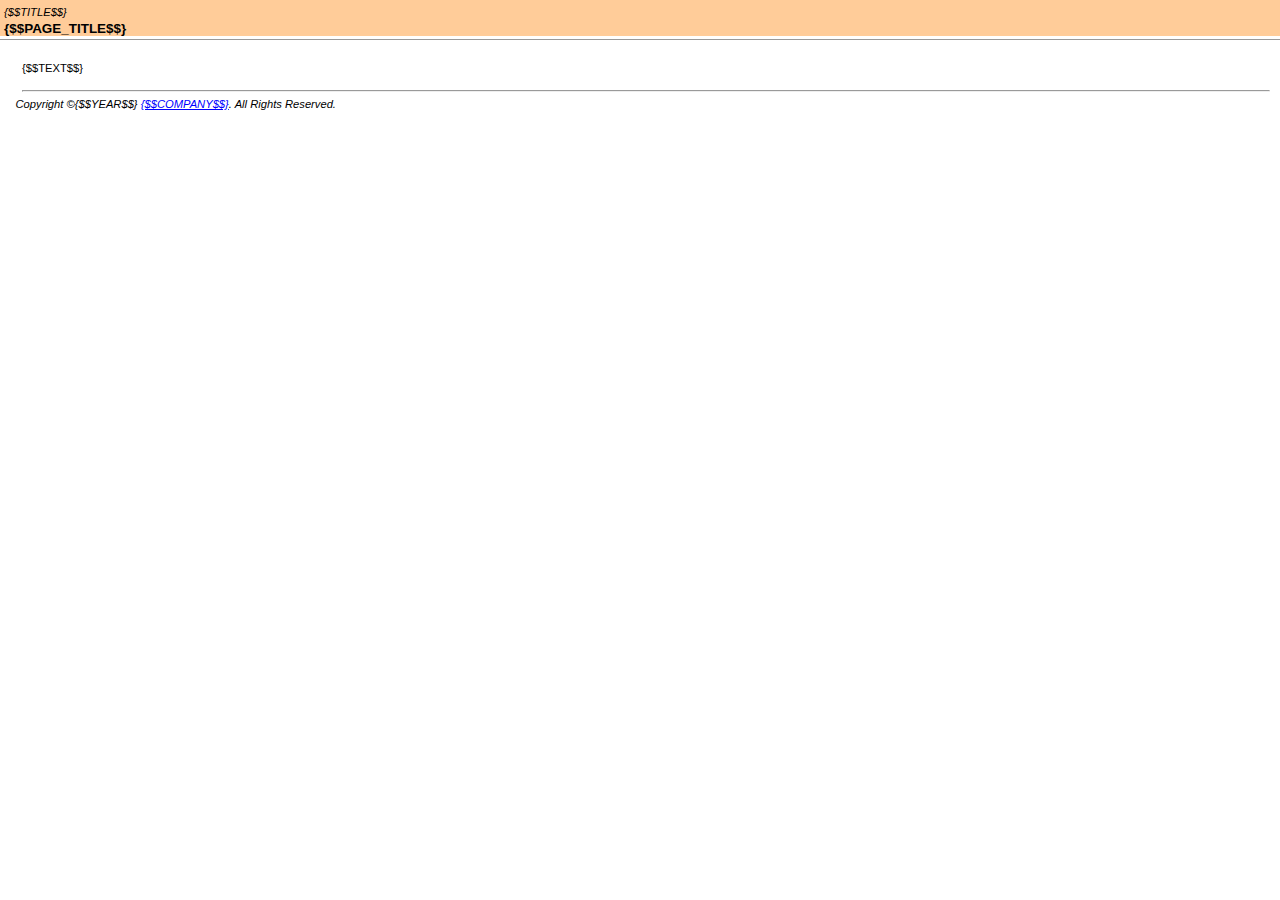
<file: _template.htm>
<HTML>
<HEAD>
<META http-equiv="Content-Type" content="text/html; charset={$$ENCODING$$}">
<META name="Generator" content="CHM Editor">
<TITLE>{$$PAGE_TITLE$$}</TITLE>
<LINK rel="stylesheet" href="_template.css">
</HEAD>
<BODY>
<DIV id="nsbanner">
<DIV id="bannerrow1">
<TABLE class="bannerparthead">
<TR id="hdr">
<TD class="runninghead" nowrap>{$$TITLE$$}</TD>
</TR>
</TABLE>
</DIV>
<DIV id="titlerow">
<H1 class="dtH1">{$$PAGE_TITLE$$}</H1>
</DIV>
</DIV>
<DIV id="nstext"><BR>
<P>{$$TEXT$$}&nbsp;</P>
</DIV>
<DIV id="nstext"><HR></DIV>
<DIV class="footer">
<P>&nbsp;&nbsp;&nbsp;&nbsp;&nbsp;Copyright &copy;{$$YEAR$$} <A href="{$$site_url$$}" target="_blank">{$$COMPANY$$}</A>. All Rights Reserved. </P>
</DIV>
</BODY>
</HTML>
</file>
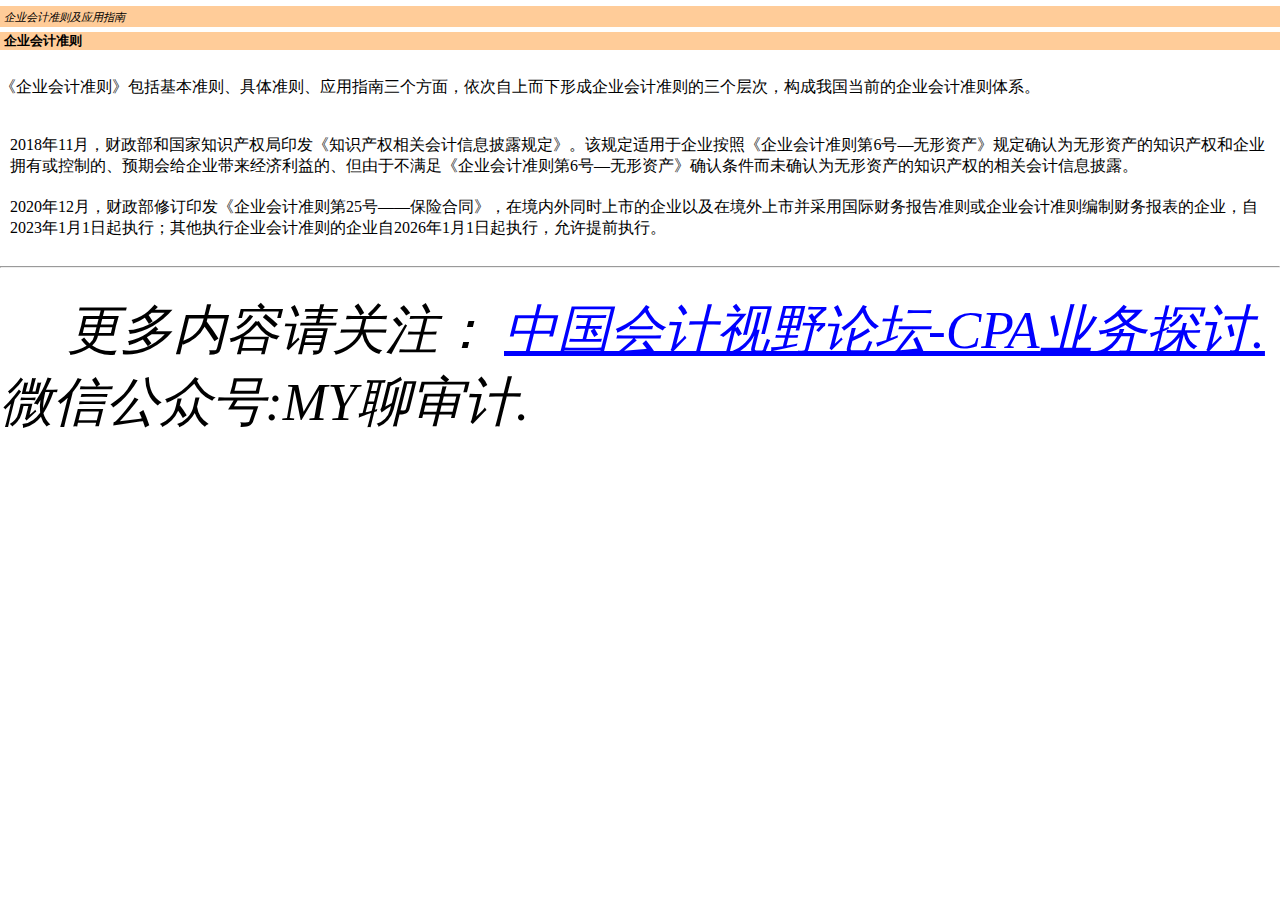
<file: page_1.html>
﻿<!DOCTYPE HTML PUBLIC "-//W3C//DTD HTML 4.0 Transitional//EN">
<HTML><HEAD><TITLE>企业会计准则</TITLE>
<META content="text/html; charset=gb2312" http-equiv=Content-Type>
<META name=GENERATOR content="MSHTML 11.00.10570.1001"><LINK rel=stylesheet 
href="_template.css"></HEAD>
<BODY>
<P>
<TABLE class=bannerparthead>
  <TBODY>
  <TR id=hdr>
    <TD class=runninghead noWrap>企业会计准则及应用指南</TD></TR></TBODY></TABLE></P>
<DIV>
<DIV id=titlerow>
<H1 class=dtH1>企业会计准则</H1></DIV></DIV>
<DIV><SPAN 
style='FONT-SIZE: 40pt; FONT-FAMILY: 宋体; mso-ascii-font-family: Cambria; mso-ascii-theme-font: major-latin; mso-fareast-theme-font: major-fareast; mso-hansi-font-family: Cambria; mso-hansi-theme-font: major-latin; mso-bidi-font-family: "Times New Roman"; mso-bidi-theme-font: major-bidi; mso-font-kerning: 1.0pt; mso-ansi-language: EN-US; mso-fareast-language: ZH-CN; mso-bidi-language: AR-SA'><SPAN 
style='FONT-SIZE: 10.5pt; FONT-FAMILY: 宋体; mso-ascii-font-family: Calibri; mso-ascii-theme-font: minor-latin; mso-fareast-theme-font: minor-fareast; mso-hansi-font-family: Calibri; mso-hansi-theme-font: minor-latin; mso-bidi-font-family: "Times New Roman"; mso-bidi-theme-font: minor-bidi; mso-font-kerning: 1.0pt; mso-ansi-language: EN-US; mso-fareast-language: ZH-CN; mso-bidi-language: AR-SA; mso-bidi-font-size: 11.0pt'><FONT 
color=#000000 size=3 face=宋体></FONT></SPAN></SPAN>&nbsp;</DIV>
<DIV><SPAN 
style='FONT-SIZE: 40pt; FONT-FAMILY: 宋体; mso-ascii-font-family: Cambria; mso-ascii-theme-font: major-latin; mso-fareast-theme-font: major-fareast; mso-hansi-font-family: Cambria; mso-hansi-theme-font: major-latin; mso-bidi-font-family: "Times New Roman"; mso-bidi-theme-font: major-bidi; mso-font-kerning: 1.0pt; mso-ansi-language: EN-US; mso-fareast-language: ZH-CN; mso-bidi-language: AR-SA'><SPAN 
style='FONT-SIZE: 10.5pt; FONT-FAMILY: 宋体; mso-ascii-font-family: Calibri; mso-ascii-theme-font: minor-latin; mso-fareast-theme-font: minor-fareast; mso-hansi-font-family: Calibri; mso-hansi-theme-font: minor-latin; mso-bidi-font-family: "Times New Roman"; mso-bidi-theme-font: minor-bidi; mso-font-kerning: 1.0pt; mso-ansi-language: EN-US; mso-fareast-language: ZH-CN; mso-bidi-language: AR-SA; mso-bidi-font-size: 11.0pt'><FONT 
color=#000000 size=3 face=宋体></FONT></SPAN></SPAN>&nbsp;</DIV>
<DIV><SPAN 
style='FONT-SIZE: 40pt; FONT-FAMILY: 宋体; mso-ascii-font-family: Cambria; mso-ascii-theme-font: major-latin; mso-fareast-theme-font: major-fareast; mso-hansi-font-family: Cambria; mso-hansi-theme-font: major-latin; mso-bidi-font-family: "Times New Roman"; mso-bidi-theme-font: major-bidi; mso-font-kerning: 1.0pt; mso-ansi-language: EN-US; mso-fareast-language: ZH-CN; mso-bidi-language: AR-SA'><SPAN 
style='FONT-SIZE: 10.5pt; FONT-FAMILY: 宋体; mso-ascii-font-family: Calibri; mso-ascii-theme-font: minor-latin; mso-fareast-theme-font: minor-fareast; mso-hansi-font-family: Calibri; mso-hansi-theme-font: minor-latin; mso-bidi-font-family: "Times New Roman"; mso-bidi-theme-font: minor-bidi; mso-font-kerning: 1.0pt; mso-ansi-language: EN-US; mso-fareast-language: ZH-CN; mso-bidi-language: AR-SA; mso-bidi-font-size: 11.0pt'><FONT 
color=#000000 size=3 
face=宋体>《企业会计准则》包括基本准则、具体准则、应用指南三个方面，依次自上而下形成企业会计准则的三个层次，构成我国当前的企业会计准则体系。</FONT></DIV>
<P></SPAN></SPAN>&nbsp;</P><SPAN 
style='FONT-SIZE: 40pt; FONT-FAMILY: 宋体; mso-ascii-font-family: Cambria; mso-ascii-theme-font: major-latin; mso-fareast-theme-font: major-fareast; mso-hansi-font-family: Cambria; mso-hansi-theme-font: major-latin; mso-bidi-font-family: "Times New Roman"; mso-bidi-theme-font: major-bidi; mso-font-kerning: 1.0pt; mso-ansi-language: EN-US; mso-fareast-language: ZH-CN; mso-bidi-language: AR-SA'>
<P class=STYLE20 
style='BOX-SIZING: border-box; FONT-SIZE: 14px; FONT-FAMILY: "Microsoft YaHei", "Open Sans", "Helvetica Neue", Arial, sans-serif; WHITE-SPACE: normal; WORD-SPACING: 0px; TEXT-TRANSFORM: none; FONT-WEIGHT: 400; COLOR: rgb(51,51,51); PADDING-BOTTOM: 0px; FONT-STYLE: normal; PADDING-TOP: 0px; PADDING-LEFT: 0px; ORPHANS: 2; WIDOWS: 2; MARGIN: 20px 10px; LETTER-SPACING: normal; PADDING-RIGHT: 0px; BACKGROUND-COLOR: rgb(255,255,255); TEXT-INDENT: 0px; font-variant-ligatures: normal; font-variant-caps: normal; -webkit-text-stroke-width: 0px; text-decoration-style: initial; text-decoration-color: initial'><FONT 
color=#000000 size=3 face=宋体>2018年11月，财政部和国家知识产权局印发《</FONT><A 
style="BOX-SIZING: border-box; TEXT-DECORATION: none; COLOR: rgb(35,26,188); BACKGROUND-COLOR: transparent" 
href="https://cicpa.wkinfo.com.cn/legislation/detail/mtaxmdaxmjk5mzy%3d?showtype=0&amp;fromtype=qrcode" 
target=_blank><FONT color=#000000 size=3 face=宋体>知识产权相关会计信息披露规定</FONT></A><FONT 
color=#000000 size=3 face=宋体>》。该规定适用于企业按照</FONT><A 
style="BOX-SIZING: border-box; TEXT-DECORATION: none; COLOR: rgb(35,26,188); BACKGROUND-COLOR: transparent" 
href="https://cicpa.wkinfo.com.cn/legislation/detail/mtawmdeyotm1ndk%3d?showtype=0&amp;fromtype=qrcode" 
target=_blank><FONT color=#000000 size=3 
face=宋体>《企业会计准则第6号—无形资产》</FONT></A><FONT color=#000000 size=3 
face=宋体>规定确认为无形资产的知识产权和企业拥有或控制的、预期会给企业带来经济利益的、但由于不满足</FONT><A 
style="BOX-SIZING: border-box; TEXT-DECORATION: none; COLOR: rgb(35,26,188); BACKGROUND-COLOR: transparent" 
href="https://cicpa.wkinfo.com.cn/legislation/detail/mtawmdeyotm1ndk%3d?showtype=0&amp;fromtype=qrcode" 
target=_blank><FONT color=#000000 size=3 
face=宋体>《企业会计准则第6号—无形资产》</FONT></A><FONT color=#000000 size=3 
face=宋体>确认条件而未确认为无形资产的知识产权的相关会计信息披露。</FONT><A id=2 
style='BOX-SIZING: border-box; FONT-SIZE: 16px; TEXT-DECORATION: none; FONT-FAMILY: "Microsoft YaHei", "Open Sans", "Helvetica Neue", Arial, sans-serif; WHITE-SPACE: normal; WORD-SPACING: 0px; TEXT-TRANSFORM: none; FONT-WEIGHT: 400; COLOR: rgb(35,26,188); FONT-STYLE: normal; ORPHANS: 2; WIDOWS: 2; LETTER-SPACING: normal; BACKGROUND-COLOR: rgb(255,255,255); TEXT-INDENT: 0px; font-variant-ligatures: normal; font-variant-caps: normal; -webkit-text-stroke-width: 0px' 
name=2 target=_blank></A><SPAN 
style='FONT-SIZE: 16px; FONT-FAMILY: "Microsoft YaHei", "Open Sans", "Helvetica Neue", Arial, sans-serif; WHITE-SPACE: normal; WORD-SPACING: 0px; TEXT-TRANSFORM: none; FLOAT: none; FONT-WEIGHT: 400; COLOR: rgb(51,51,51); FONT-STYLE: normal; ORPHANS: 2; WIDOWS: 2; DISPLAY: inline !important; LETTER-SPACING: normal; BACKGROUND-COLOR: rgb(255,255,255); TEXT-INDENT: 0px; font-variant-ligatures: normal; font-variant-caps: normal; -webkit-text-stroke-width: 0px; text-decoration-style: initial; text-decoration-color: initial'></SPAN><FONT 
size=3 face=宋体> </FONT></P>
<P class=STYLE20 
style='BOX-SIZING: border-box; FONT-SIZE: 14px; FONT-FAMILY: "Microsoft YaHei", "Open Sans", "Helvetica Neue", Arial, sans-serif; WHITE-SPACE: normal; WORD-SPACING: 0px; TEXT-TRANSFORM: none; FONT-WEIGHT: 400; COLOR: rgb(51,51,51); PADDING-BOTTOM: 0px; FONT-STYLE: normal; PADDING-TOP: 0px; PADDING-LEFT: 0px; ORPHANS: 2; WIDOWS: 2; MARGIN: 20px 10px; LETTER-SPACING: normal; PADDING-RIGHT: 0px; BACKGROUND-COLOR: rgb(255,255,255); TEXT-INDENT: 0px; font-variant-ligatures: normal; font-variant-caps: normal; -webkit-text-stroke-width: 0px; text-decoration-style: initial; text-decoration-color: initial'><FONT 
color=#000000 size=3 face=宋体>2020年12月，财政部修订印发</FONT><A 
style="BOX-SIZING: border-box; TEXT-DECORATION: none; COLOR: rgb(35,26,188); BACKGROUND-COLOR: transparent" 
href="https://cicpa.wkinfo.com.cn/legislation/detail/mtaxmdaxnda3ndm%3d?lib=taa&amp;module=&amp;fromtype=qrcode" 
target=_blank><FONT color=#000000 size=3 
face=宋体>《企业会计准则第25号——保险合同》</FONT></A><FONT color=#000000 size=3 
face=宋体>，在境内外同时上市的企业以及在境外上市并采用国际财务报告准则或企业会计准则编制财务报表的企业，自2023年1月1日起执行；其他执行企业会计准则的企业自2026年1月1日起执行，允许提前执行。 
</FONT></SPAN></P>
<P>
<HR>

<P></P>
<DIV class=footer>
<P>&nbsp;&nbsp;&nbsp;&nbsp;&nbsp;更多内容请关注： <A 
href="https://bbs.esnai.com/thread-5354530-1-3.html" 
target=_blank>中国会计视野论坛-CPA业务探讨.</A> 微信公众号:MY聊审计.</P></DIV></BODY></HTML>
</file>
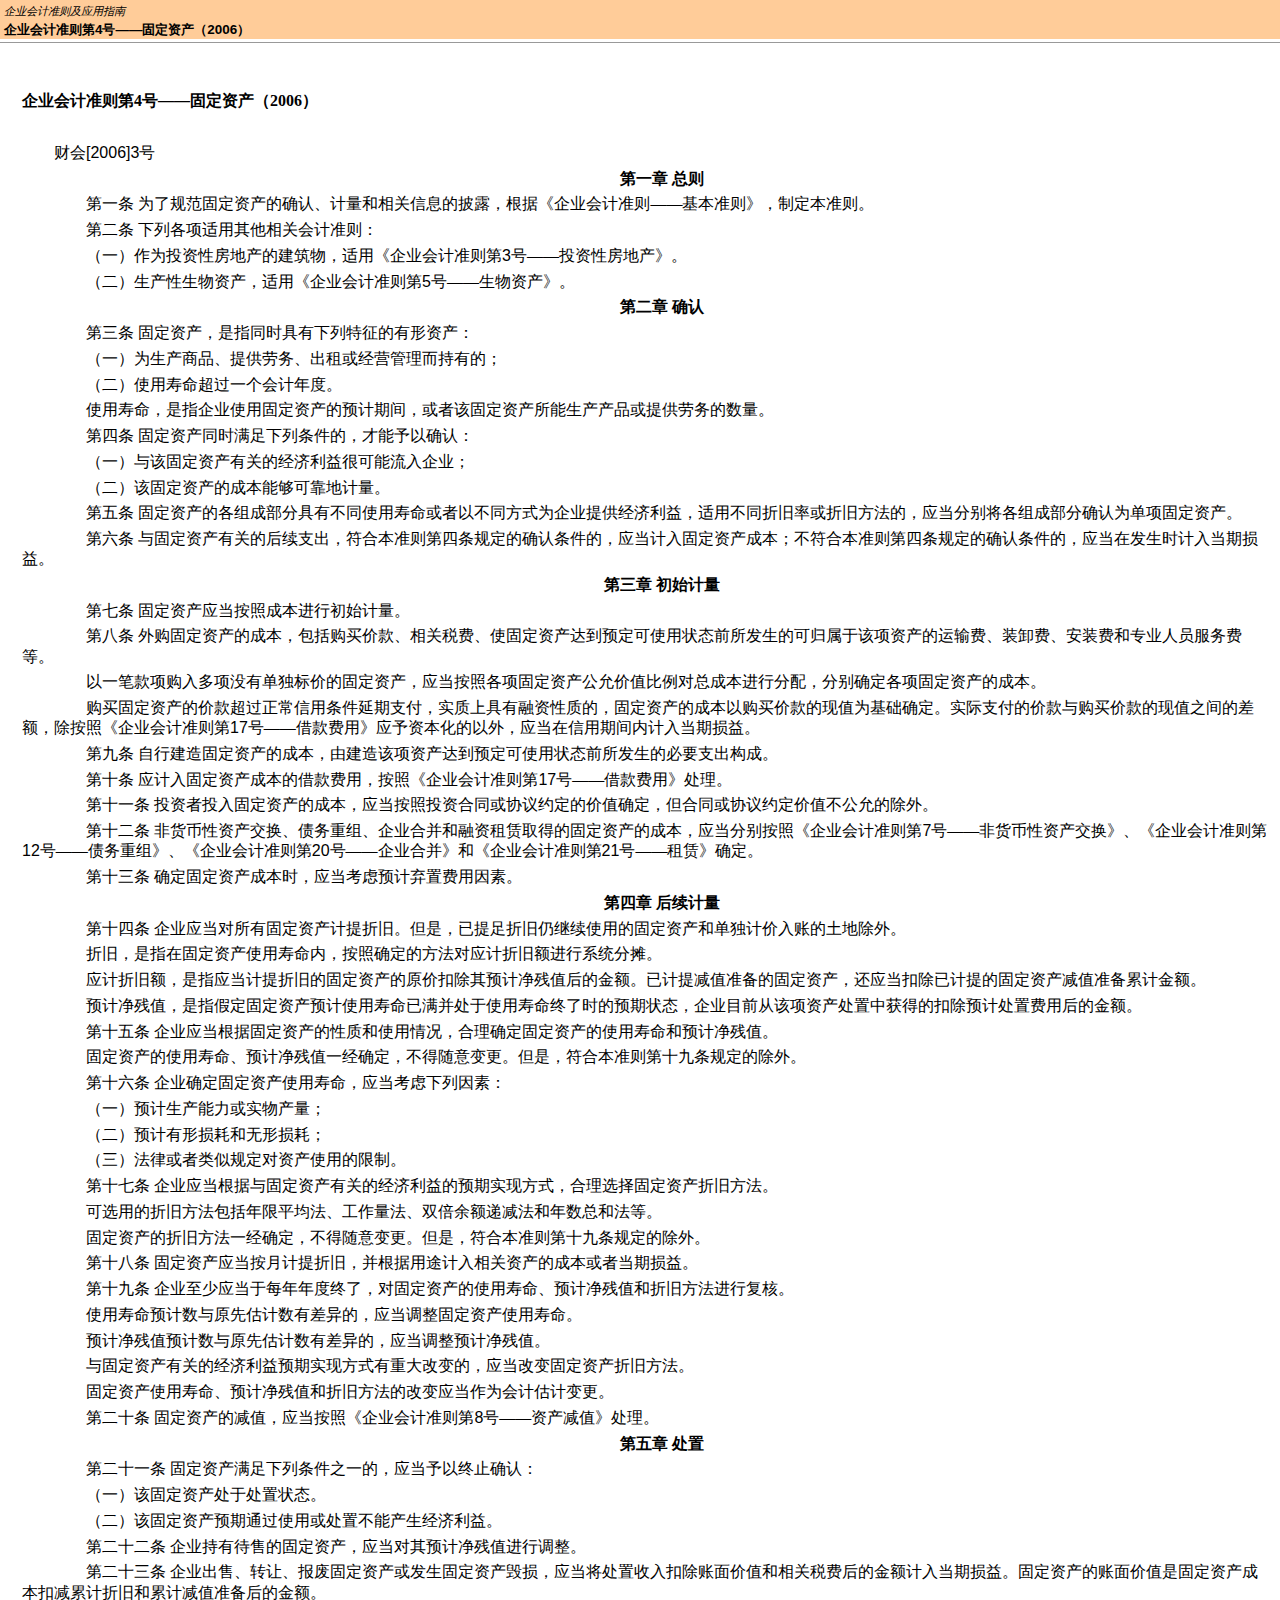
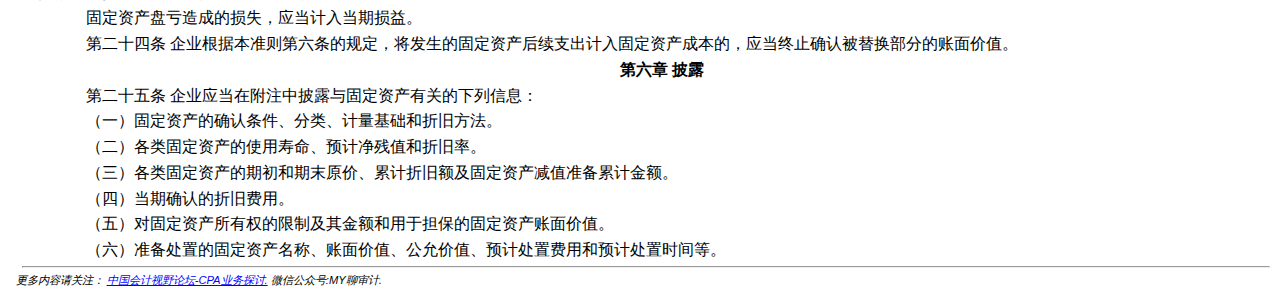
<file: page_10.html>
﻿<!DOCTYPE HTML PUBLIC "-//W3C//DTD HTML 4.0 Transitional//EN">
<HTML xmlns:o = "urn:schemas-microsoft-com:office:office"><HEAD><TITLE>企业会计准则第4号——固定资产（2006）</TITLE>
<META content="text/html; charset=gb2312" http-equiv=Content-Type>
<META name=GENERATOR content="MSHTML 11.00.10570.1001"><LINK rel=stylesheet 
href="_template.css"></HEAD>
<BODY>
<DIV id=nsbanner>
<DIV id=bannerrow1>
<TABLE class=bannerparthead>
  <TBODY>
  <TR id=hdr>
    <TD class=runninghead noWrap>企业会计准则及应用指南</TD></TR></TBODY></TABLE></DIV>
<DIV id=titlerow>
<H1 class=dtH1>企业会计准则第4号——固定资产（2006）</H1></DIV></DIV>
<DIV id=nstext><BR>
<H1 style="MARGIN: 17pt 0cm 16.5pt"><A name=_Toc72425428></A><A 
name=_Toc11951999><SPAN style="mso-bookmark: _Toc72425428"><SPAN 
style="FONT-SIZE: 12pt; FONT-FAMILY: 宋体; LINE-HEIGHT: 240%; mso-ascii-font-family: Calibri; mso-ascii-theme-font: minor-latin; mso-fareast-theme-font: minor-fareast; mso-hansi-font-family: Calibri; mso-hansi-theme-font: minor-latin; mso-bidi-font-size: 22.0pt">企业会计准则第</SPAN></SPAN></A><SPAN 
style="mso-bookmark: _Toc11951999"><SPAN 
style="mso-bookmark: _Toc72425428"><SPAN lang=EN-US 
style="FONT-SIZE: 12pt; LINE-HEIGHT: 240%; mso-bidi-font-size: 22.0pt"><FONT 
face=Calibri>4</FONT></SPAN></SPAN></SPAN><SPAN 
style="mso-bookmark: _Toc11951999"><SPAN 
style="mso-bookmark: _Toc72425428"><SPAN 
style="FONT-SIZE: 12pt; FONT-FAMILY: 宋体; LINE-HEIGHT: 240%; mso-ascii-font-family: Calibri; mso-ascii-theme-font: minor-latin; mso-fareast-theme-font: minor-fareast; mso-hansi-font-family: Calibri; mso-hansi-theme-font: minor-latin; mso-bidi-font-size: 22.0pt">号——固定资产（</SPAN></SPAN></SPAN><SPAN 
style="mso-bookmark: _Toc11951999"><SPAN 
style="mso-bookmark: _Toc72425428"><SPAN lang=EN-US 
style="FONT-SIZE: 12pt; LINE-HEIGHT: 240%; mso-bidi-font-size: 22.0pt"><FONT 
face=Calibri>2006</FONT></SPAN></SPAN></SPAN><SPAN 
style="mso-bookmark: _Toc11951999"><SPAN 
style="mso-bookmark: _Toc72425428"><SPAN 
style="FONT-SIZE: 12pt; FONT-FAMILY: 宋体; LINE-HEIGHT: 240%; mso-ascii-font-family: Calibri; mso-ascii-theme-font: minor-latin; mso-fareast-theme-font: minor-fareast; mso-hansi-font-family: Calibri; mso-hansi-theme-font: minor-latin; mso-bidi-font-size: 22.0pt">）</SPAN></SPAN></SPAN><SPAN 
lang=EN-US><o:p></o:p></SPAN></H1>
<P style="LINE-HEIGHT: 180%; TEXT-INDENT: 24pt"><FONT size=3><SPAN 
style="mso-ascii-font-family: Arial; mso-hansi-font-family: Arial; mso-bidi-font-family: Arial"><FONT 
face=宋体>财会</FONT></SPAN><SPAN lang=EN-US 
style='FONT-FAMILY: "Arial",sans-serif'>[2006]3</SPAN><FONT face=宋体><SPAN 
style="mso-ascii-font-family: Arial; mso-hansi-font-family: Arial; mso-bidi-font-family: Arial">号</SPAN><SPAN 
lang=EN-US 
style='FONT-FAMILY: "Arial",sans-serif'><o:p></o:p></SPAN></FONT></FONT></P>
<P style="TEXT-ALIGN: center; LINE-HEIGHT: 180%; TEXT-INDENT: 24pt" 
align=center><FONT size=3><B style="mso-bidi-font-weight: normal"><SPAN 
style="mso-ascii-font-family: Arial; mso-hansi-font-family: Arial; mso-bidi-font-family: Arial"><FONT 
face=宋体>第一章</FONT></SPAN></B><B style="mso-bidi-font-weight: normal"><SPAN 
style='FONT-FAMILY: "Arial",sans-serif'> </SPAN></B><FONT face=宋体><B 
style="mso-bidi-font-weight: normal"><SPAN 
style="mso-ascii-font-family: Arial; mso-hansi-font-family: Arial; mso-bidi-font-family: Arial">总则</SPAN></B><B 
style="mso-bidi-font-weight: normal"><SPAN lang=EN-US 
style='FONT-FAMILY: "Arial",sans-serif'><o:p></o:p></SPAN></B></FONT></FONT></P>
<P style="LINE-HEIGHT: 180%; TEXT-INDENT: 24pt"><FONT size=3><SPAN 
style="mso-ascii-font-family: Arial; mso-hansi-font-family: Arial; mso-bidi-font-family: Arial"><FONT 
face=宋体>　　第一条</FONT></SPAN><SPAN style='FONT-FAMILY: "Arial",sans-serif'> 
</SPAN><FONT face=宋体><SPAN 
style="mso-ascii-font-family: Arial; mso-hansi-font-family: Arial; mso-bidi-font-family: Arial">为了规范固定资产的确认、计量和相关信息的披露，根据《企业会计准则——基本准则》，制定本准则。</SPAN><SPAN 
lang=EN-US 
style='FONT-FAMILY: "Arial",sans-serif'><o:p></o:p></SPAN></FONT></FONT></P>
<P style="LINE-HEIGHT: 180%; TEXT-INDENT: 24pt"><FONT size=3><SPAN 
style="mso-ascii-font-family: Arial; mso-hansi-font-family: Arial; mso-bidi-font-family: Arial"><FONT 
face=宋体>　　第二条</FONT></SPAN><SPAN style='FONT-FAMILY: "Arial",sans-serif'> 
</SPAN><FONT face=宋体><SPAN 
style="mso-ascii-font-family: Arial; mso-hansi-font-family: Arial; mso-bidi-font-family: Arial">下列各项适用其他相关会计准则：</SPAN><SPAN 
lang=EN-US 
style='FONT-FAMILY: "Arial",sans-serif'><o:p></o:p></SPAN></FONT></FONT></P>
<P style="LINE-HEIGHT: 180%; TEXT-INDENT: 24pt"><FONT size=3><SPAN 
style="mso-ascii-font-family: Arial; mso-hansi-font-family: Arial; mso-bidi-font-family: Arial"><FONT 
face=宋体>　　（一）作为投资性房地产的建筑物，适用《企业会计准则第</FONT></SPAN><SPAN lang=EN-US 
style='FONT-FAMILY: "Arial",sans-serif'>3</SPAN><FONT face=宋体><SPAN 
style="mso-ascii-font-family: Arial; mso-hansi-font-family: Arial; mso-bidi-font-family: Arial">号——投资性房地产》。</SPAN><SPAN 
lang=EN-US 
style='FONT-FAMILY: "Arial",sans-serif'><o:p></o:p></SPAN></FONT></FONT></P>
<P style="LINE-HEIGHT: 180%; TEXT-INDENT: 24pt"><FONT size=3><SPAN 
style="mso-ascii-font-family: Arial; mso-hansi-font-family: Arial; mso-bidi-font-family: Arial"><FONT 
face=宋体>　　（二）生产性生物资产，适用《企业会计准则第</FONT></SPAN><SPAN lang=EN-US 
style='FONT-FAMILY: "Arial",sans-serif'>5</SPAN><FONT face=宋体><SPAN 
style="mso-ascii-font-family: Arial; mso-hansi-font-family: Arial; mso-bidi-font-family: Arial">号——生物资产》。</SPAN><SPAN 
lang=EN-US 
style='FONT-FAMILY: "Arial",sans-serif'><o:p></o:p></SPAN></FONT></FONT></P>
<P style="TEXT-ALIGN: center; LINE-HEIGHT: 180%; TEXT-INDENT: 24pt" 
align=center><FONT size=3><B style="mso-bidi-font-weight: normal"><SPAN 
style="mso-ascii-font-family: Arial; mso-hansi-font-family: Arial; mso-bidi-font-family: Arial"><FONT 
face=宋体>第二章</FONT></SPAN></B><B style="mso-bidi-font-weight: normal"><SPAN 
style='FONT-FAMILY: "Arial",sans-serif'> </SPAN></B><FONT face=宋体><B 
style="mso-bidi-font-weight: normal"><SPAN 
style="mso-ascii-font-family: Arial; mso-hansi-font-family: Arial; mso-bidi-font-family: Arial">确认</SPAN></B><B 
style="mso-bidi-font-weight: normal"><SPAN lang=EN-US 
style='FONT-FAMILY: "Arial",sans-serif'><o:p></o:p></SPAN></B></FONT></FONT></P>
<P style="LINE-HEIGHT: 180%; TEXT-INDENT: 24pt"><FONT size=3><SPAN 
style="mso-ascii-font-family: Arial; mso-hansi-font-family: Arial; mso-bidi-font-family: Arial"><FONT 
face=宋体>　　第三条</FONT></SPAN><SPAN style='FONT-FAMILY: "Arial",sans-serif'> 
</SPAN><FONT face=宋体><SPAN 
style="mso-ascii-font-family: Arial; mso-hansi-font-family: Arial; mso-bidi-font-family: Arial">固定资产，是指同时具有下列特征的有形资产：</SPAN><SPAN 
lang=EN-US 
style='FONT-FAMILY: "Arial",sans-serif'><o:p></o:p></SPAN></FONT></FONT></P>
<P style="LINE-HEIGHT: 180%; TEXT-INDENT: 24pt"><FONT face=宋体><FONT size=3><SPAN 
style="mso-ascii-font-family: Arial; mso-hansi-font-family: Arial; mso-bidi-font-family: Arial">　　（一）为生产商品、提供劳务、出租或经营管理而持有的；</SPAN><SPAN 
lang=EN-US 
style='FONT-FAMILY: "Arial",sans-serif'><o:p></o:p></SPAN></FONT></FONT></P>
<P style="LINE-HEIGHT: 180%; TEXT-INDENT: 24pt"><FONT face=宋体><FONT size=3><SPAN 
style="mso-ascii-font-family: Arial; mso-hansi-font-family: Arial; mso-bidi-font-family: Arial">　　（二）使用寿命超过一个会计年度。</SPAN><SPAN 
lang=EN-US 
style='FONT-FAMILY: "Arial",sans-serif'><o:p></o:p></SPAN></FONT></FONT></P>
<P style="LINE-HEIGHT: 180%; TEXT-INDENT: 24pt"><FONT face=宋体><FONT size=3><SPAN 
style="mso-ascii-font-family: Arial; mso-hansi-font-family: Arial; mso-bidi-font-family: Arial">　　使用寿命，是指企业使用固定资产的预计期间，或者该固定资产所能生产产品或提供劳务的数量。</SPAN><SPAN 
lang=EN-US 
style='FONT-FAMILY: "Arial",sans-serif'><o:p></o:p></SPAN></FONT></FONT></P>
<P style="LINE-HEIGHT: 180%; TEXT-INDENT: 24pt"><FONT size=3><SPAN 
style="mso-ascii-font-family: Arial; mso-hansi-font-family: Arial; mso-bidi-font-family: Arial"><FONT 
face=宋体>　　第四条</FONT></SPAN><SPAN style='FONT-FAMILY: "Arial",sans-serif'> 
</SPAN><FONT face=宋体><SPAN 
style="mso-ascii-font-family: Arial; mso-hansi-font-family: Arial; mso-bidi-font-family: Arial">固定资产同时满足下列条件的，才能予以确认：</SPAN><SPAN 
lang=EN-US 
style='FONT-FAMILY: "Arial",sans-serif'><o:p></o:p></SPAN></FONT></FONT></P>
<P style="LINE-HEIGHT: 180%; TEXT-INDENT: 24pt"><FONT face=宋体><FONT size=3><SPAN 
style="mso-ascii-font-family: Arial; mso-hansi-font-family: Arial; mso-bidi-font-family: Arial">　　（一）与该固定资产有关的经济利益很可能流入企业；</SPAN><SPAN 
lang=EN-US 
style='FONT-FAMILY: "Arial",sans-serif'><o:p></o:p></SPAN></FONT></FONT></P>
<P style="LINE-HEIGHT: 180%; TEXT-INDENT: 24pt"><FONT face=宋体><FONT size=3><SPAN 
style="mso-ascii-font-family: Arial; mso-hansi-font-family: Arial; mso-bidi-font-family: Arial">　　（二）该固定资产的成本能够可靠地计量。</SPAN><SPAN 
lang=EN-US 
style='FONT-FAMILY: "Arial",sans-serif'><o:p></o:p></SPAN></FONT></FONT></P>
<P style="LINE-HEIGHT: 180%; TEXT-INDENT: 24pt"><FONT size=3><SPAN 
style="mso-ascii-font-family: Arial; mso-hansi-font-family: Arial; mso-bidi-font-family: Arial"><FONT 
face=宋体>　　第五条</FONT></SPAN><SPAN style='FONT-FAMILY: "Arial",sans-serif'> 
</SPAN><FONT face=宋体><SPAN 
style="mso-ascii-font-family: Arial; mso-hansi-font-family: Arial; mso-bidi-font-family: Arial">固定资产的各组成部分具有不同使用寿命或者以不同方式为企业提供经济利益，适用不同折旧率或折旧方法的，应当分别将各组成部分确认为单项固定资产。</SPAN><SPAN 
lang=EN-US 
style='FONT-FAMILY: "Arial",sans-serif'><o:p></o:p></SPAN></FONT></FONT></P>
<P style="LINE-HEIGHT: 180%; TEXT-INDENT: 24pt"><FONT size=3><SPAN 
style="mso-ascii-font-family: Arial; mso-hansi-font-family: Arial; mso-bidi-font-family: Arial"><FONT 
face=宋体>　　第六条</FONT></SPAN><SPAN style='FONT-FAMILY: "Arial",sans-serif'> 
</SPAN><FONT face=宋体><SPAN 
style="mso-ascii-font-family: Arial; mso-hansi-font-family: Arial; mso-bidi-font-family: Arial">与固定资产有关的后续支出，符合本准则第四条规定的确认条件的，应当计入固定资产成本；不符合本准则第四条规定的确认条件的，应当在发生时计入当期损益。</SPAN><SPAN 
lang=EN-US 
style='FONT-FAMILY: "Arial",sans-serif'><o:p></o:p></SPAN></FONT></FONT></P>
<P style="TEXT-ALIGN: center; LINE-HEIGHT: 180%; TEXT-INDENT: 24pt" 
align=center><FONT size=3><B style="mso-bidi-font-weight: normal"><SPAN 
style="mso-ascii-font-family: Arial; mso-hansi-font-family: Arial; mso-bidi-font-family: Arial"><FONT 
face=宋体>第三章</FONT></SPAN></B><B style="mso-bidi-font-weight: normal"><SPAN 
style='FONT-FAMILY: "Arial",sans-serif'> </SPAN></B><FONT face=宋体><B 
style="mso-bidi-font-weight: normal"><SPAN 
style="mso-ascii-font-family: Arial; mso-hansi-font-family: Arial; mso-bidi-font-family: Arial">初始计量</SPAN></B><B 
style="mso-bidi-font-weight: normal"><SPAN lang=EN-US 
style='FONT-FAMILY: "Arial",sans-serif'><o:p></o:p></SPAN></B></FONT></FONT></P>
<P style="LINE-HEIGHT: 180%; TEXT-INDENT: 24pt"><FONT size=3><SPAN 
style="mso-ascii-font-family: Arial; mso-hansi-font-family: Arial; mso-bidi-font-family: Arial"><FONT 
face=宋体>　　第七条</FONT></SPAN><SPAN style='FONT-FAMILY: "Arial",sans-serif'> 
</SPAN><FONT face=宋体><SPAN 
style="mso-ascii-font-family: Arial; mso-hansi-font-family: Arial; mso-bidi-font-family: Arial">固定资产应当按照成本进行初始计量。</SPAN><SPAN 
lang=EN-US 
style='FONT-FAMILY: "Arial",sans-serif'><o:p></o:p></SPAN></FONT></FONT></P>
<P style="LINE-HEIGHT: 180%; TEXT-INDENT: 24pt"><FONT size=3><SPAN 
style="mso-ascii-font-family: Arial; mso-hansi-font-family: Arial; mso-bidi-font-family: Arial"><FONT 
face=宋体>　　第八条</FONT></SPAN><SPAN style='FONT-FAMILY: "Arial",sans-serif'> 
</SPAN><FONT face=宋体><SPAN 
style="mso-ascii-font-family: Arial; mso-hansi-font-family: Arial; mso-bidi-font-family: Arial">外购固定资产的成本，包括购买价款、相关税费、使固定资产达到预定可使用状态前所发生的可归属于该项资产的运输费、装卸费、安装费和专业人员服务费等。</SPAN><SPAN 
lang=EN-US 
style='FONT-FAMILY: "Arial",sans-serif'><o:p></o:p></SPAN></FONT></FONT></P>
<P style="LINE-HEIGHT: 180%; TEXT-INDENT: 24pt"><FONT face=宋体><FONT size=3><SPAN 
style="mso-ascii-font-family: Arial; mso-hansi-font-family: Arial; mso-bidi-font-family: Arial">　　以一笔款项购入多项没有单独标价的固定资产，应当按照各项固定资产公允价值比例对总成本进行分配，分别确定各项固定资产的成本。</SPAN><SPAN 
lang=EN-US 
style='FONT-FAMILY: "Arial",sans-serif'><o:p></o:p></SPAN></FONT></FONT></P>
<P style="LINE-HEIGHT: 180%; TEXT-INDENT: 24pt"><FONT size=3><SPAN 
style="mso-ascii-font-family: Arial; mso-hansi-font-family: Arial; mso-bidi-font-family: Arial"><FONT 
face=宋体>　　购买固定资产的价款超过正常信用条件延期支付，实质上具有融资性质的，固定资产的成本以购买价款的现值为基础确定。实际支付的价款与购买价款的现值之间的差额，除按照《企业会计准则第</FONT></SPAN><SPAN 
lang=EN-US style='FONT-FAMILY: "Arial",sans-serif'>17</SPAN><FONT face=宋体><SPAN 
style="mso-ascii-font-family: Arial; mso-hansi-font-family: Arial; mso-bidi-font-family: Arial">号——借款费用》应予资本化的以外，应当在信用期间内计入当期损益。</SPAN><SPAN 
lang=EN-US 
style='FONT-FAMILY: "Arial",sans-serif'><o:p></o:p></SPAN></FONT></FONT></P>
<P style="LINE-HEIGHT: 180%; TEXT-INDENT: 24pt"><FONT size=3><SPAN 
style="mso-ascii-font-family: Arial; mso-hansi-font-family: Arial; mso-bidi-font-family: Arial"><FONT 
face=宋体>　　第九条</FONT></SPAN><SPAN style='FONT-FAMILY: "Arial",sans-serif'> 
</SPAN><FONT face=宋体><SPAN 
style="mso-ascii-font-family: Arial; mso-hansi-font-family: Arial; mso-bidi-font-family: Arial">自行建造固定资产的成本，由建造该项资产达到预定可使用状态前所发生的必要支出构成。</SPAN><SPAN 
lang=EN-US 
style='FONT-FAMILY: "Arial",sans-serif'><o:p></o:p></SPAN></FONT></FONT></P>
<P style="LINE-HEIGHT: 180%; TEXT-INDENT: 24pt"><FONT size=3><SPAN 
style="mso-ascii-font-family: Arial; mso-hansi-font-family: Arial; mso-bidi-font-family: Arial"><FONT 
face=宋体>　　第十条</FONT></SPAN><SPAN style='FONT-FAMILY: "Arial",sans-serif'> 
</SPAN><SPAN 
style="mso-ascii-font-family: Arial; mso-hansi-font-family: Arial; mso-bidi-font-family: Arial"><FONT 
face=宋体>应计入固定资产成本的借款费用，按照《企业会计准则第</FONT></SPAN><SPAN lang=EN-US 
style='FONT-FAMILY: "Arial",sans-serif'>17</SPAN><FONT face=宋体><SPAN 
style="mso-ascii-font-family: Arial; mso-hansi-font-family: Arial; mso-bidi-font-family: Arial">号——借款费用》处理。</SPAN><SPAN 
lang=EN-US 
style='FONT-FAMILY: "Arial",sans-serif'><o:p></o:p></SPAN></FONT></FONT></P>
<P style="LINE-HEIGHT: 180%; TEXT-INDENT: 24pt"><FONT size=3><SPAN 
style="mso-ascii-font-family: Arial; mso-hansi-font-family: Arial; mso-bidi-font-family: Arial"><FONT 
face=宋体>　　第十一条</FONT></SPAN><SPAN style='FONT-FAMILY: "Arial",sans-serif'> 
</SPAN><FONT face=宋体><SPAN 
style="mso-ascii-font-family: Arial; mso-hansi-font-family: Arial; mso-bidi-font-family: Arial">投资者投入固定资产的成本，应当按照投资合同或协议约定的价值确定，但合同或协议约定价值不公允的除外。</SPAN><SPAN 
lang=EN-US 
style='FONT-FAMILY: "Arial",sans-serif'><o:p></o:p></SPAN></FONT></FONT></P>
<P style="LINE-HEIGHT: 180%; TEXT-INDENT: 24pt"><FONT size=3><SPAN 
style="mso-ascii-font-family: Arial; mso-hansi-font-family: Arial; mso-bidi-font-family: Arial"><FONT 
face=宋体>　　第十二条</FONT></SPAN><SPAN style='FONT-FAMILY: "Arial",sans-serif'> 
</SPAN><SPAN 
style="mso-ascii-font-family: Arial; mso-hansi-font-family: Arial; mso-bidi-font-family: Arial"><FONT 
face=宋体>非货币性资产交换、债务重组、企业合并和融资租赁取得的固定资产的成本，应当分别按照《企业会计准则第</FONT></SPAN><SPAN 
lang=EN-US style='FONT-FAMILY: "Arial",sans-serif'>7</SPAN><SPAN 
style="mso-ascii-font-family: Arial; mso-hansi-font-family: Arial; mso-bidi-font-family: Arial"><FONT 
face=宋体>号——非货币性资产交换》、《企业会计准则第</FONT></SPAN><SPAN lang=EN-US 
style='FONT-FAMILY: "Arial",sans-serif'>12</SPAN><SPAN 
style="mso-ascii-font-family: Arial; mso-hansi-font-family: Arial; mso-bidi-font-family: Arial"><FONT 
face=宋体>号——债务重组》、《企业会计准则第</FONT></SPAN><SPAN lang=EN-US 
style='FONT-FAMILY: "Arial",sans-serif'>20</SPAN><SPAN 
style="mso-ascii-font-family: Arial; mso-hansi-font-family: Arial; mso-bidi-font-family: Arial"><FONT 
face=宋体>号——企业合并》和《企业会计准则第</FONT></SPAN><SPAN lang=EN-US 
style='FONT-FAMILY: "Arial",sans-serif'>21</SPAN><FONT face=宋体><SPAN 
style="mso-ascii-font-family: Arial; mso-hansi-font-family: Arial; mso-bidi-font-family: Arial">号——租赁》确定。</SPAN><SPAN 
lang=EN-US 
style='FONT-FAMILY: "Arial",sans-serif'><o:p></o:p></SPAN></FONT></FONT></P>
<P style="LINE-HEIGHT: 180%; TEXT-INDENT: 24pt"><FONT size=3><SPAN 
style="mso-ascii-font-family: Arial; mso-hansi-font-family: Arial; mso-bidi-font-family: Arial"><FONT 
face=宋体>　　第十三条</FONT></SPAN><SPAN style='FONT-FAMILY: "Arial",sans-serif'> 
</SPAN><FONT face=宋体><SPAN 
style="mso-ascii-font-family: Arial; mso-hansi-font-family: Arial; mso-bidi-font-family: Arial">确定固定资产成本时，应当考虑预计弃置费用因素。</SPAN><SPAN 
lang=EN-US 
style='FONT-FAMILY: "Arial",sans-serif'><o:p></o:p></SPAN></FONT></FONT></P>
<P style="TEXT-ALIGN: center; LINE-HEIGHT: 180%; TEXT-INDENT: 24pt" 
align=center><FONT size=3><B style="mso-bidi-font-weight: normal"><SPAN 
style="mso-ascii-font-family: Arial; mso-hansi-font-family: Arial; mso-bidi-font-family: Arial"><FONT 
face=宋体>第四章</FONT></SPAN></B><B style="mso-bidi-font-weight: normal"><SPAN 
style='FONT-FAMILY: "Arial",sans-serif'> </SPAN></B><FONT face=宋体><B 
style="mso-bidi-font-weight: normal"><SPAN 
style="mso-ascii-font-family: Arial; mso-hansi-font-family: Arial; mso-bidi-font-family: Arial">后续计量</SPAN></B><B 
style="mso-bidi-font-weight: normal"><SPAN lang=EN-US 
style='FONT-FAMILY: "Arial",sans-serif'><o:p></o:p></SPAN></B></FONT></FONT></P>
<P style="LINE-HEIGHT: 180%; TEXT-INDENT: 24pt"><FONT size=3><SPAN 
style="mso-ascii-font-family: Arial; mso-hansi-font-family: Arial; mso-bidi-font-family: Arial"><FONT 
face=宋体>　　第十四条</FONT></SPAN><SPAN style='FONT-FAMILY: "Arial",sans-serif'> 
</SPAN><FONT face=宋体><SPAN 
style="mso-ascii-font-family: Arial; mso-hansi-font-family: Arial; mso-bidi-font-family: Arial">企业应当对所有固定资产计提折旧。但是，已提足折旧仍继续使用的固定资产和单独计价入账的土地除外。</SPAN><SPAN 
lang=EN-US 
style='FONT-FAMILY: "Arial",sans-serif'><o:p></o:p></SPAN></FONT></FONT></P>
<P style="LINE-HEIGHT: 180%; TEXT-INDENT: 24pt"><FONT face=宋体><FONT size=3><SPAN 
style="mso-ascii-font-family: Arial; mso-hansi-font-family: Arial; mso-bidi-font-family: Arial">　　折旧，是指在固定资产使用寿命内，按照确定的方法对应计折旧额进行系统分摊。</SPAN><SPAN 
lang=EN-US 
style='FONT-FAMILY: "Arial",sans-serif'><o:p></o:p></SPAN></FONT></FONT></P>
<P style="LINE-HEIGHT: 180%; TEXT-INDENT: 24pt"><FONT face=宋体><FONT size=3><SPAN 
style="mso-ascii-font-family: Arial; mso-hansi-font-family: Arial; mso-bidi-font-family: Arial">　　应计折旧额，是指应当计提折旧的固定资产的原价扣除其预计净残值后的金额。已计提减值准备的固定资产，还应当扣除已计提的固定资产减值准备累计金额。</SPAN><SPAN 
lang=EN-US 
style='FONT-FAMILY: "Arial",sans-serif'><o:p></o:p></SPAN></FONT></FONT></P>
<P style="LINE-HEIGHT: 180%; TEXT-INDENT: 24pt"><FONT face=宋体><FONT size=3><SPAN 
style="mso-ascii-font-family: Arial; mso-hansi-font-family: Arial; mso-bidi-font-family: Arial">　　预计净残值，是指假定固定资产预计使用寿命已满并处于使用寿命终了时的预期状态，企业目前从该项资产处置中获得的扣除预计处置费用后的金额。</SPAN><SPAN 
lang=EN-US 
style='FONT-FAMILY: "Arial",sans-serif'><o:p></o:p></SPAN></FONT></FONT></P>
<P style="LINE-HEIGHT: 180%; TEXT-INDENT: 24pt"><FONT size=3><SPAN 
style="mso-ascii-font-family: Arial; mso-hansi-font-family: Arial; mso-bidi-font-family: Arial"><FONT 
face=宋体>　　第十五条</FONT></SPAN><SPAN style='FONT-FAMILY: "Arial",sans-serif'> 
</SPAN><FONT face=宋体><SPAN 
style="mso-ascii-font-family: Arial; mso-hansi-font-family: Arial; mso-bidi-font-family: Arial">企业应当根据固定资产的性质和使用情况，合理确定固定资产的使用寿命和预计净残值。</SPAN><SPAN 
lang=EN-US 
style='FONT-FAMILY: "Arial",sans-serif'><o:p></o:p></SPAN></FONT></FONT></P>
<P style="LINE-HEIGHT: 180%; TEXT-INDENT: 24pt"><FONT face=宋体><FONT size=3><SPAN 
style="mso-ascii-font-family: Arial; mso-hansi-font-family: Arial; mso-bidi-font-family: Arial">　　固定资产的使用寿命、预计净残值一经确定，不得随意变更。但是，符合本准则第十九条规定的除外。</SPAN><SPAN 
lang=EN-US 
style='FONT-FAMILY: "Arial",sans-serif'><o:p></o:p></SPAN></FONT></FONT></P>
<P style="LINE-HEIGHT: 180%; TEXT-INDENT: 24pt"><FONT size=3><SPAN 
style="mso-ascii-font-family: Arial; mso-hansi-font-family: Arial; mso-bidi-font-family: Arial"><FONT 
face=宋体>　　第十六条</FONT></SPAN><SPAN style='FONT-FAMILY: "Arial",sans-serif'> 
</SPAN><FONT face=宋体><SPAN 
style="mso-ascii-font-family: Arial; mso-hansi-font-family: Arial; mso-bidi-font-family: Arial">企业确定固定资产使用寿命，应当考虑下列因素：</SPAN><SPAN 
lang=EN-US 
style='FONT-FAMILY: "Arial",sans-serif'><o:p></o:p></SPAN></FONT></FONT></P>
<P style="LINE-HEIGHT: 180%; TEXT-INDENT: 24pt"><FONT face=宋体><FONT size=3><SPAN 
style="mso-ascii-font-family: Arial; mso-hansi-font-family: Arial; mso-bidi-font-family: Arial">　　（一）预计生产能力或实物产量；</SPAN><SPAN 
lang=EN-US 
style='FONT-FAMILY: "Arial",sans-serif'><o:p></o:p></SPAN></FONT></FONT></P>
<P style="LINE-HEIGHT: 180%; TEXT-INDENT: 24pt"><FONT face=宋体><FONT size=3><SPAN 
style="mso-ascii-font-family: Arial; mso-hansi-font-family: Arial; mso-bidi-font-family: Arial">　　（二）预计有形损耗和无形损耗；</SPAN><SPAN 
lang=EN-US 
style='FONT-FAMILY: "Arial",sans-serif'><o:p></o:p></SPAN></FONT></FONT></P>
<P style="LINE-HEIGHT: 180%; TEXT-INDENT: 24pt"><FONT face=宋体><FONT size=3><SPAN 
style="mso-ascii-font-family: Arial; mso-hansi-font-family: Arial; mso-bidi-font-family: Arial">　　（三）法律或者类似规定对资产使用的限制。</SPAN><SPAN 
lang=EN-US 
style='FONT-FAMILY: "Arial",sans-serif'><o:p></o:p></SPAN></FONT></FONT></P>
<P style="LINE-HEIGHT: 180%; TEXT-INDENT: 24pt"><FONT size=3><SPAN 
style="mso-ascii-font-family: Arial; mso-hansi-font-family: Arial; mso-bidi-font-family: Arial"><FONT 
face=宋体>　　第十七条</FONT></SPAN><SPAN style='FONT-FAMILY: "Arial",sans-serif'> 
</SPAN><FONT face=宋体><SPAN 
style="mso-ascii-font-family: Arial; mso-hansi-font-family: Arial; mso-bidi-font-family: Arial">企业应当根据与固定资产有关的经济利益的预期实现方式，合理选择固定资产折旧方法。</SPAN><SPAN 
lang=EN-US 
style='FONT-FAMILY: "Arial",sans-serif'><o:p></o:p></SPAN></FONT></FONT></P>
<P style="LINE-HEIGHT: 180%; TEXT-INDENT: 24pt"><FONT face=宋体><FONT size=3><SPAN 
style="mso-ascii-font-family: Arial; mso-hansi-font-family: Arial; mso-bidi-font-family: Arial">　　可选用的折旧方法包括年限平均法、工作量法、双倍余额递减法和年数总和法等。</SPAN><SPAN 
lang=EN-US 
style='FONT-FAMILY: "Arial",sans-serif'><o:p></o:p></SPAN></FONT></FONT></P>
<P style="LINE-HEIGHT: 180%; TEXT-INDENT: 24pt"><FONT face=宋体><FONT size=3><SPAN 
style="mso-ascii-font-family: Arial; mso-hansi-font-family: Arial; mso-bidi-font-family: Arial">　　固定资产的折旧方法一经确定，不得随意变更。但是，符合本准则第十九条规定的除外。</SPAN><SPAN 
lang=EN-US 
style='FONT-FAMILY: "Arial",sans-serif'><o:p></o:p></SPAN></FONT></FONT></P>
<P style="LINE-HEIGHT: 180%; TEXT-INDENT: 24pt"><FONT size=3><SPAN 
style="mso-ascii-font-family: Arial; mso-hansi-font-family: Arial; mso-bidi-font-family: Arial"><FONT 
face=宋体>　　第十八条</FONT></SPAN><SPAN style='FONT-FAMILY: "Arial",sans-serif'> 
</SPAN><FONT face=宋体><SPAN 
style="mso-ascii-font-family: Arial; mso-hansi-font-family: Arial; mso-bidi-font-family: Arial">固定资产应当按月计提折旧，并根据用途计入相关资产的成本或者当期损益。</SPAN><SPAN 
lang=EN-US 
style='FONT-FAMILY: "Arial",sans-serif'><o:p></o:p></SPAN></FONT></FONT></P>
<P style="LINE-HEIGHT: 180%; TEXT-INDENT: 24pt"><FONT size=3><SPAN 
style="mso-ascii-font-family: Arial; mso-hansi-font-family: Arial; mso-bidi-font-family: Arial"><FONT 
face=宋体>　　第十九条</FONT></SPAN><SPAN style='FONT-FAMILY: "Arial",sans-serif'> 
</SPAN><FONT face=宋体><SPAN 
style="mso-ascii-font-family: Arial; mso-hansi-font-family: Arial; mso-bidi-font-family: Arial">企业至少应当于每年年度终了，对固定资产的使用寿命、预计净残值和折旧方法进行复核。</SPAN><SPAN 
lang=EN-US 
style='FONT-FAMILY: "Arial",sans-serif'><o:p></o:p></SPAN></FONT></FONT></P>
<P style="LINE-HEIGHT: 180%; TEXT-INDENT: 24pt"><FONT face=宋体><FONT size=3><SPAN 
style="mso-ascii-font-family: Arial; mso-hansi-font-family: Arial; mso-bidi-font-family: Arial">　　使用寿命预计数与原先估计数有差异的，应当调整固定资产使用寿命。</SPAN><SPAN 
lang=EN-US 
style='FONT-FAMILY: "Arial",sans-serif'><o:p></o:p></SPAN></FONT></FONT></P>
<P style="LINE-HEIGHT: 180%; TEXT-INDENT: 24pt"><FONT face=宋体><FONT size=3><SPAN 
style="mso-ascii-font-family: Arial; mso-hansi-font-family: Arial; mso-bidi-font-family: Arial">　　预计净残值预计数与原先估计数有差异的，应当调整预计净残值。</SPAN><SPAN 
lang=EN-US 
style='FONT-FAMILY: "Arial",sans-serif'><o:p></o:p></SPAN></FONT></FONT></P>
<P style="LINE-HEIGHT: 180%; TEXT-INDENT: 24pt"><FONT face=宋体><FONT size=3><SPAN 
style="mso-ascii-font-family: Arial; mso-hansi-font-family: Arial; mso-bidi-font-family: Arial">　　与固定资产有关的经济利益预期实现方式有重大改变的，应当改变固定资产折旧方法。</SPAN><SPAN 
lang=EN-US 
style='FONT-FAMILY: "Arial",sans-serif'><o:p></o:p></SPAN></FONT></FONT></P>
<P style="LINE-HEIGHT: 180%; TEXT-INDENT: 24pt"><FONT face=宋体><FONT size=3><SPAN 
style="mso-ascii-font-family: Arial; mso-hansi-font-family: Arial; mso-bidi-font-family: Arial">　　固定资产使用寿命、预计净残值和折旧方法的改变应当作为会计估计变更。</SPAN><SPAN 
lang=EN-US 
style='FONT-FAMILY: "Arial",sans-serif'><o:p></o:p></SPAN></FONT></FONT></P>
<P style="LINE-HEIGHT: 180%; TEXT-INDENT: 24pt"><FONT size=3><SPAN 
style="mso-ascii-font-family: Arial; mso-hansi-font-family: Arial; mso-bidi-font-family: Arial"><FONT 
face=宋体>　　第二十条</FONT></SPAN><SPAN style='FONT-FAMILY: "Arial",sans-serif'> 
</SPAN><SPAN 
style="mso-ascii-font-family: Arial; mso-hansi-font-family: Arial; mso-bidi-font-family: Arial"><FONT 
face=宋体>固定资产的减值，应当按照《企业会计准则第</FONT></SPAN><SPAN lang=EN-US 
style='FONT-FAMILY: "Arial",sans-serif'>8</SPAN><FONT face=宋体><SPAN 
style="mso-ascii-font-family: Arial; mso-hansi-font-family: Arial; mso-bidi-font-family: Arial">号——资产减值》处理。</SPAN><SPAN 
lang=EN-US 
style='FONT-FAMILY: "Arial",sans-serif'><o:p></o:p></SPAN></FONT></FONT></P>
<P style="TEXT-ALIGN: center; LINE-HEIGHT: 180%; TEXT-INDENT: 24pt" 
align=center><FONT size=3><B style="mso-bidi-font-weight: normal"><SPAN 
style="mso-ascii-font-family: Arial; mso-hansi-font-family: Arial; mso-bidi-font-family: Arial"><FONT 
face=宋体>第五章</FONT></SPAN></B><B style="mso-bidi-font-weight: normal"><SPAN 
style='FONT-FAMILY: "Arial",sans-serif'> </SPAN></B><FONT face=宋体><B 
style="mso-bidi-font-weight: normal"><SPAN 
style="mso-ascii-font-family: Arial; mso-hansi-font-family: Arial; mso-bidi-font-family: Arial">处置</SPAN></B><B 
style="mso-bidi-font-weight: normal"><SPAN lang=EN-US 
style='FONT-FAMILY: "Arial",sans-serif'><o:p></o:p></SPAN></B></FONT></FONT></P>
<P style="LINE-HEIGHT: 180%; TEXT-INDENT: 24pt"><FONT size=3><SPAN 
style="mso-ascii-font-family: Arial; mso-hansi-font-family: Arial; mso-bidi-font-family: Arial"><FONT 
face=宋体>　　第二十一条</FONT></SPAN><SPAN style='FONT-FAMILY: "Arial",sans-serif'> 
</SPAN><FONT face=宋体><SPAN 
style="mso-ascii-font-family: Arial; mso-hansi-font-family: Arial; mso-bidi-font-family: Arial">固定资产满足下列条件之一的，应当予以终止确认：</SPAN><SPAN 
lang=EN-US 
style='FONT-FAMILY: "Arial",sans-serif'><o:p></o:p></SPAN></FONT></FONT></P>
<P style="LINE-HEIGHT: 180%; TEXT-INDENT: 24pt"><FONT face=宋体><FONT size=3><SPAN 
style="mso-ascii-font-family: Arial; mso-hansi-font-family: Arial; mso-bidi-font-family: Arial">　　（一）该固定资产处于处置状态。</SPAN><SPAN 
lang=EN-US 
style='FONT-FAMILY: "Arial",sans-serif'><o:p></o:p></SPAN></FONT></FONT></P>
<P style="LINE-HEIGHT: 180%; TEXT-INDENT: 24pt"><FONT face=宋体><FONT size=3><SPAN 
style="mso-ascii-font-family: Arial; mso-hansi-font-family: Arial; mso-bidi-font-family: Arial">　　（二）该固定资产预期通过使用或处置不能产生经济利益。</SPAN><SPAN 
lang=EN-US 
style='FONT-FAMILY: "Arial",sans-serif'><o:p></o:p></SPAN></FONT></FONT></P>
<P style="LINE-HEIGHT: 180%; TEXT-INDENT: 24pt"><FONT size=3><SPAN 
style="mso-ascii-font-family: Arial; mso-hansi-font-family: Arial; mso-bidi-font-family: Arial"><FONT 
face=宋体>　　第二十二条</FONT></SPAN><SPAN style='FONT-FAMILY: "Arial",sans-serif'> 
</SPAN><FONT face=宋体><SPAN 
style="mso-ascii-font-family: Arial; mso-hansi-font-family: Arial; mso-bidi-font-family: Arial">企业持有待售的固定资产，应当对其预计净残值进行调整。</SPAN><SPAN 
lang=EN-US 
style='FONT-FAMILY: "Arial",sans-serif'><o:p></o:p></SPAN></FONT></FONT></P>
<P style="LINE-HEIGHT: 180%; TEXT-INDENT: 24pt"><FONT size=3><SPAN 
style="mso-ascii-font-family: Arial; mso-hansi-font-family: Arial; mso-bidi-font-family: Arial"><FONT 
face=宋体>　　第二十三条</FONT></SPAN><SPAN style='FONT-FAMILY: "Arial",sans-serif'> 
</SPAN><FONT face=宋体><SPAN 
style="mso-ascii-font-family: Arial; mso-hansi-font-family: Arial; mso-bidi-font-family: Arial">企业出售、转让、报废固定资产或发生固定资产毁损，应当将处置收入扣除账面价值和相关税费后的金额计入当期损益。固定资产的账面价值是固定资产成本扣减累计折旧和累计减值准备后的金额。</SPAN><SPAN 
lang=EN-US 
style='FONT-FAMILY: "Arial",sans-serif'><o:p></o:p></SPAN></FONT></FONT></P>
<P style="LINE-HEIGHT: 180%; TEXT-INDENT: 24pt"><FONT face=宋体><FONT size=3><SPAN 
style="mso-ascii-font-family: Arial; mso-hansi-font-family: Arial; mso-bidi-font-family: Arial">　　固定资产盘亏造成的损失，应当计入当期损益。</SPAN><SPAN 
lang=EN-US 
style='FONT-FAMILY: "Arial",sans-serif'><o:p></o:p></SPAN></FONT></FONT></P>
<P style="LINE-HEIGHT: 180%; TEXT-INDENT: 24pt"><FONT size=3><SPAN 
style="mso-ascii-font-family: Arial; mso-hansi-font-family: Arial; mso-bidi-font-family: Arial"><FONT 
face=宋体>　　第二十四条</FONT></SPAN><SPAN style='FONT-FAMILY: "Arial",sans-serif'> 
</SPAN><FONT face=宋体><SPAN 
style="mso-ascii-font-family: Arial; mso-hansi-font-family: Arial; mso-bidi-font-family: Arial">企业根据本准则第六条的规定，将发生的固定资产后续支出计入固定资产成本的，应当终止确认被替换部分的账面价值。</SPAN><SPAN 
lang=EN-US 
style='FONT-FAMILY: "Arial",sans-serif'><o:p></o:p></SPAN></FONT></FONT></P>
<P style="TEXT-ALIGN: center; LINE-HEIGHT: 180%; TEXT-INDENT: 24pt" 
align=center><FONT size=3><B style="mso-bidi-font-weight: normal"><SPAN 
style="mso-ascii-font-family: Arial; mso-hansi-font-family: Arial; mso-bidi-font-family: Arial"><FONT 
face=宋体>第六章</FONT></SPAN></B><B style="mso-bidi-font-weight: normal"><SPAN 
style='FONT-FAMILY: "Arial",sans-serif'> </SPAN></B><FONT face=宋体><B 
style="mso-bidi-font-weight: normal"><SPAN 
style="mso-ascii-font-family: Arial; mso-hansi-font-family: Arial; mso-bidi-font-family: Arial">披露</SPAN></B><B 
style="mso-bidi-font-weight: normal"><SPAN lang=EN-US 
style='FONT-FAMILY: "Arial",sans-serif'><o:p></o:p></SPAN></B></FONT></FONT></P>
<P style="LINE-HEIGHT: 180%; TEXT-INDENT: 24pt"><FONT size=3><SPAN 
style="mso-ascii-font-family: Arial; mso-hansi-font-family: Arial; mso-bidi-font-family: Arial"><FONT 
face=宋体>　　第二十五条</FONT></SPAN><SPAN style='FONT-FAMILY: "Arial",sans-serif'> 
</SPAN><FONT face=宋体><SPAN 
style="mso-ascii-font-family: Arial; mso-hansi-font-family: Arial; mso-bidi-font-family: Arial">企业应当在附注中披露与固定资产有关的下列信息：</SPAN><SPAN 
lang=EN-US 
style='FONT-FAMILY: "Arial",sans-serif'><o:p></o:p></SPAN></FONT></FONT></P>
<P style="LINE-HEIGHT: 180%; TEXT-INDENT: 24pt"><FONT size=3><FONT face=宋体><SPAN 
style="mso-ascii-font-family: Arial; mso-hansi-font-family: Arial; mso-bidi-font-family: Arial">　　（一）固定资产的确认条件、分类、计量基础和折旧方法。</SPAN><SPAN 
lang=EN-US 
style='FONT-FAMILY: "Arial",sans-serif'><o:p></o:p></SPAN></FONT></FONT></P>
<P style="LINE-HEIGHT: 180%; TEXT-INDENT: 24pt"><FONT size=3><FONT face=宋体><SPAN 
style="mso-ascii-font-family: Arial; mso-hansi-font-family: Arial; mso-bidi-font-family: Arial">　　（二）各类固定资产的使用寿命、预计净残值和折旧率。</SPAN><SPAN 
lang=EN-US 
style='FONT-FAMILY: "Arial",sans-serif'><o:p></o:p></SPAN></FONT></FONT></P>
<P style="LINE-HEIGHT: 180%; TEXT-INDENT: 24pt"><FONT size=3><FONT face=宋体><SPAN 
style="mso-ascii-font-family: Arial; mso-hansi-font-family: Arial; mso-bidi-font-family: Arial">　　（三）各类固定资产的期初和期末原价、累计折旧额及固定资产减值准备累计金额。</SPAN><SPAN 
lang=EN-US 
style='FONT-FAMILY: "Arial",sans-serif'><o:p></o:p></SPAN></FONT></FONT></P>
<P style="LINE-HEIGHT: 180%; TEXT-INDENT: 24pt"><FONT size=3><FONT face=宋体><SPAN 
style="mso-ascii-font-family: Arial; mso-hansi-font-family: Arial; mso-bidi-font-family: Arial">　　（四）当期确认的折旧费用。</SPAN><SPAN 
lang=EN-US 
style='FONT-FAMILY: "Arial",sans-serif'><o:p></o:p></SPAN></FONT></FONT></P>
<P style="LINE-HEIGHT: 180%; TEXT-INDENT: 24pt"><FONT size=3><FONT face=宋体><SPAN 
style="mso-ascii-font-family: Arial; mso-hansi-font-family: Arial; mso-bidi-font-family: Arial">　　（五）对固定资产所有权的限制及其金额和用于担保的固定资产账面价值。</SPAN><SPAN 
lang=EN-US 
style='FONT-FAMILY: "Arial",sans-serif'><o:p></o:p></SPAN></FONT></FONT></P>
<P style="LINE-HEIGHT: 180%; TEXT-INDENT: 24pt"><SPAN 
style="mso-ascii-font-family: Arial; mso-hansi-font-family: Arial; mso-bidi-font-family: Arial"><FONT 
size=3 face=宋体>　　（六）准备处置的固定资产名称、账面价值、公允价值、预计处置费用和预计处置时间等。</FONT></SPAN><SPAN 
lang=EN-US style='FONT-FAMILY: "Arial",sans-serif'><o:p></o:p></SPAN></P>
<P>
<HR>

<P></P></DIV>
<DIV class=footer>
<P>&nbsp;&nbsp;&nbsp;&nbsp;&nbsp;更多内容请关注： <A 
href="https://bbs.esnai.com/thread-5354530-1-3.html" 
target=_blank>中国会计视野论坛-CPA业务探讨.</A> 微信公众号:MY聊审计.</P></DIV></BODY></HTML>
</file>
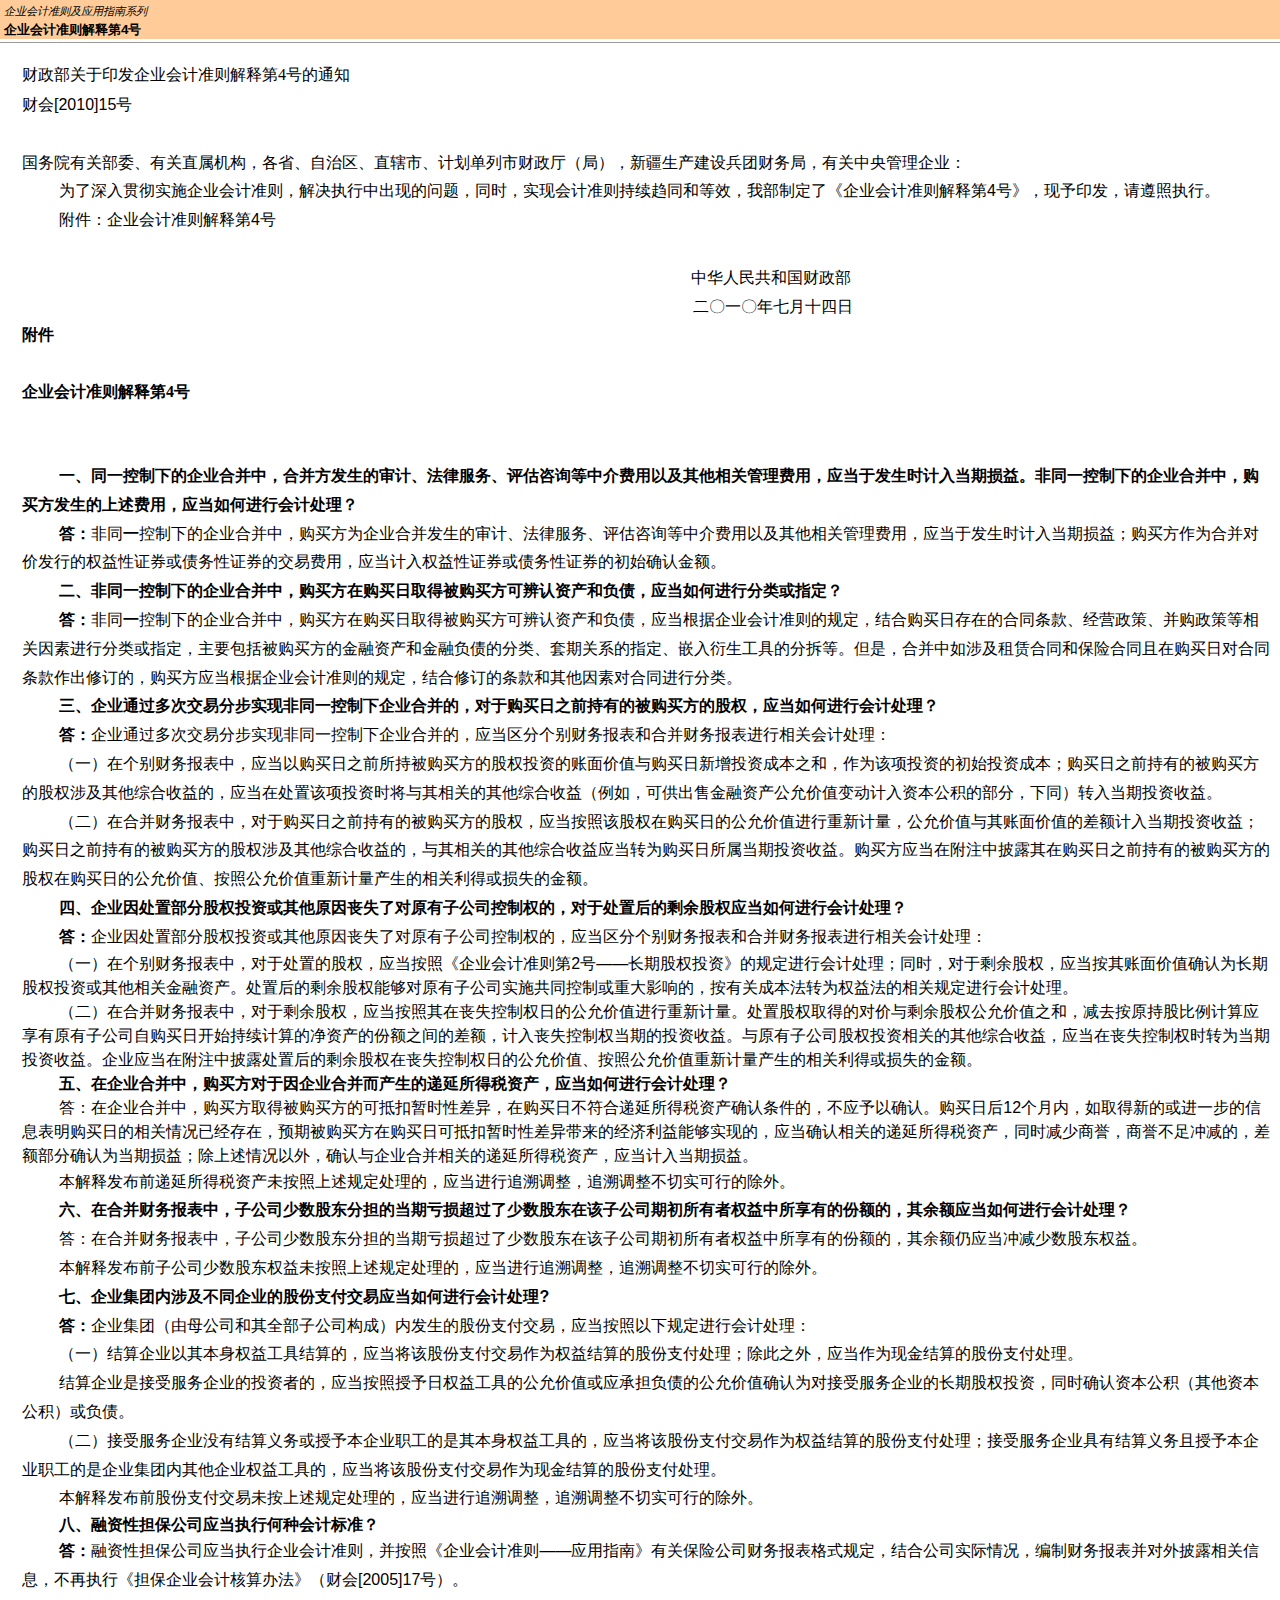
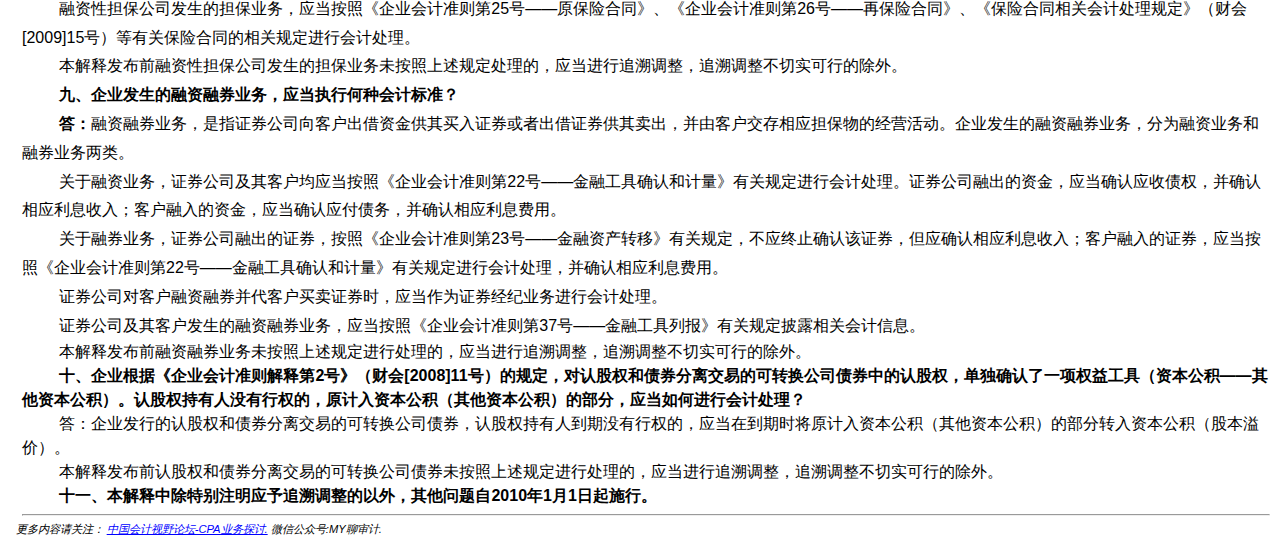
<file: page_100.html>
﻿<!DOCTYPE HTML PUBLIC "-//W3C//DTD HTML 4.0 Transitional//EN">
<HTML xmlns:o = "urn:schemas-microsoft-com:office:office"><HEAD><TITLE>企业会计准则解释第4号</TITLE>
<META content="text/html; charset=gb2312" http-equiv=Content-Type>
<META name=GENERATOR content="MSHTML 11.00.10570.1001"><LINK rel=stylesheet 
href="_template.css"></HEAD>
<BODY>
<DIV id=nsbanner>
<DIV id=bannerrow1>
<TABLE class=bannerparthead>
  <TBODY>
  <TR id=hdr>
    <TD class=runninghead noWrap>企业会计准则及应用指南系列</TD></TR></TBODY></TABLE></DIV>
<DIV id=titlerow>
<H1 class=dtH1>企业会计准则解释第4号</H1></DIV></DIV>
<DIV id=nstext><BR>
<P style="LINE-HEIGHT: 180%"><SPAN 
style="mso-ascii-font-family: 宋体; mso-ascii-theme-font: minor-fareast; mso-fareast-theme-font: minor-fareast; mso-hansi-font-family: 宋体; mso-hansi-theme-font: minor-fareast; mso-bidi-font-family: Arial; mso-fareast-font-family: 宋体"><FONT 
size=3><FONT face=宋体>财政部关于印发企业会计准则解释第<SPAN lang=EN-US>4</SPAN>号的通知<SPAN 
lang=EN-US><o:p></o:p></SPAN></FONT></FONT></SPAN></P>
<P class=MsoNormal 
style="TEXT-ALIGN: left; MARGIN: 0cm 0cm 0pt; LINE-HEIGHT: 180%; mso-pagination: widow-orphan" 
align=left><SPAN 
style="FONT-SIZE: 12pt; FONT-FAMILY: 宋体; LINE-HEIGHT: 180%; mso-ascii-font-family: Arial; mso-hansi-font-family: Arial; mso-bidi-font-family: Arial; mso-font-kerning: 0pt">财会</SPAN><SPAN 
lang=EN-US 
style='FONT-SIZE: 12pt; FONT-FAMILY: "Arial",sans-serif; LINE-HEIGHT: 180%; mso-fareast-font-family: 宋体; mso-font-kerning: 0pt'>[2010]15</SPAN><SPAN 
style="FONT-SIZE: 12pt; FONT-FAMILY: 宋体; LINE-HEIGHT: 180%; mso-ascii-font-family: Arial; mso-hansi-font-family: Arial; mso-bidi-font-family: Arial; mso-font-kerning: 0pt">号　　　　　　</SPAN><SPAN 
lang=EN-US 
style='FONT-SIZE: 12pt; FONT-FAMILY: "Arial",sans-serif; LINE-HEIGHT: 180%; mso-fareast-font-family: 宋体; mso-font-kerning: 0pt'>&nbsp; 
<o:p></o:p></SPAN></P>
<P class=MsoNormal 
style="TEXT-ALIGN: left; MARGIN: 0cm 0cm 0pt; LINE-HEIGHT: 180%; mso-pagination: widow-orphan" 
align=left><SPAN lang=EN-US 
style='FONT-SIZE: 12pt; FONT-FAMILY: "Arial",sans-serif; LINE-HEIGHT: 180%; mso-fareast-font-family: 宋体; mso-font-kerning: 0pt'>&nbsp;<o:p></o:p></SPAN></P>
<P class=MsoNormal 
style="TEXT-ALIGN: left; MARGIN: 0cm 0cm 0pt; LINE-HEIGHT: 180%; mso-pagination: widow-orphan" 
align=left><SPAN 
style="FONT-SIZE: 12pt; FONT-FAMILY: 宋体; LINE-HEIGHT: 180%; mso-ascii-font-family: Arial; mso-hansi-font-family: Arial; mso-bidi-font-family: Arial; mso-font-kerning: 0pt">国务院有关部委、有关直属机构，各省、自治区、直辖市、计划单列市财政厅（局），新疆生产建设兵团财务局，有关中央管理企业：</SPAN><SPAN 
lang=EN-US 
style='FONT-SIZE: 12pt; FONT-FAMILY: "Arial",sans-serif; LINE-HEIGHT: 180%; mso-fareast-font-family: 宋体; mso-font-kerning: 0pt'><o:p></o:p></SPAN></P>
<P class=MsoNormal 
style="TEXT-ALIGN: left; MARGIN: 0cm 0cm 0pt; LINE-HEIGHT: 180%; TEXT-INDENT: 27.75pt; mso-pagination: widow-orphan" 
align=left><SPAN 
style="FONT-SIZE: 12pt; FONT-FAMILY: 宋体; LINE-HEIGHT: 180%; mso-ascii-font-family: Arial; mso-hansi-font-family: Arial; mso-bidi-font-family: Arial; mso-font-kerning: 0pt">为了深入贯彻实施企业会计准则，解决执行中出现的问题，同时，实现会计准则持续趋同和等效，我部制定了《企业会计准则解释第</SPAN><SPAN 
lang=EN-US 
style='FONT-SIZE: 12pt; FONT-FAMILY: "Arial",sans-serif; LINE-HEIGHT: 180%; mso-fareast-font-family: 宋体; mso-font-kerning: 0pt'>4</SPAN><SPAN 
style="FONT-SIZE: 12pt; FONT-FAMILY: 宋体; LINE-HEIGHT: 180%; mso-ascii-font-family: Arial; mso-hansi-font-family: Arial; mso-bidi-font-family: Arial; mso-font-kerning: 0pt">号》，现予印发，请遵照执行。</SPAN><SPAN 
lang=EN-US 
style='FONT-SIZE: 12pt; FONT-FAMILY: "Arial",sans-serif; LINE-HEIGHT: 180%; mso-fareast-font-family: 宋体; mso-font-kerning: 0pt'><o:p></o:p></SPAN></P>
<P class=MsoNormal 
style="TEXT-ALIGN: left; MARGIN: 0cm 0cm 0pt; LINE-HEIGHT: 180%; TEXT-INDENT: 27.75pt; mso-pagination: widow-orphan" 
align=left><SPAN 
style="FONT-SIZE: 12pt; FONT-FAMILY: 宋体; LINE-HEIGHT: 180%; mso-ascii-font-family: Arial; mso-hansi-font-family: Arial; mso-bidi-font-family: Arial; mso-font-kerning: 0pt">附件：企业会计准则解释第</SPAN><SPAN 
lang=EN-US 
style='FONT-SIZE: 12pt; FONT-FAMILY: "Arial",sans-serif; LINE-HEIGHT: 180%; mso-fareast-font-family: 宋体; mso-font-kerning: 0pt'>4</SPAN><SPAN 
style="FONT-SIZE: 12pt; FONT-FAMILY: 宋体; LINE-HEIGHT: 180%; mso-ascii-font-family: Arial; mso-hansi-font-family: Arial; mso-bidi-font-family: Arial; mso-font-kerning: 0pt">号　　</SPAN><SPAN 
lang=EN-US 
style='FONT-SIZE: 12pt; FONT-FAMILY: "Arial",sans-serif; LINE-HEIGHT: 180%; mso-fareast-font-family: 宋体; mso-font-kerning: 0pt'>&nbsp; 
<o:p></o:p></SPAN></P>
<P class=MsoNormal 
style="TEXT-ALIGN: left; MARGIN: 0cm 0cm 0pt; LINE-HEIGHT: 180%; TEXT-INDENT: 27.75pt; mso-pagination: widow-orphan" 
align=left><SPAN lang=EN-US 
style='FONT-SIZE: 12pt; FONT-FAMILY: "Arial",sans-serif; LINE-HEIGHT: 180%; mso-fareast-font-family: 宋体; mso-font-kerning: 0pt'>&nbsp;<o:p></o:p></SPAN></P>
<P class=MsoNormal 
style="TEXT-ALIGN: center; MARGIN: 0cm 0cm 0pt; LINE-HEIGHT: 180%; TEXT-INDENT: 27.75pt; mso-pagination: widow-orphan" 
align=center><SPAN 
style="FONT-SIZE: 12pt; FONT-FAMILY: 宋体; LINE-HEIGHT: 180%; mso-ascii-font-family: Arial; mso-hansi-font-family: Arial; mso-bidi-font-family: Arial; mso-font-kerning: 0pt">　　　　　　　　　　　　　</SPAN><SPAN 
style='FONT-SIZE: 12pt; FONT-FAMILY: "Arial",sans-serif; LINE-HEIGHT: 180%; mso-fareast-font-family: 宋体; mso-font-kerning: 0pt'> 
</SPAN><SPAN 
style="FONT-SIZE: 12pt; FONT-FAMILY: 宋体; LINE-HEIGHT: 180%; mso-ascii-font-family: Arial; mso-hansi-font-family: Arial; mso-bidi-font-family: Arial; mso-font-kerning: 0pt">中华人民共和国财政部</SPAN><SPAN 
lang=EN-US 
style='FONT-SIZE: 12pt; FONT-FAMILY: "Arial",sans-serif; LINE-HEIGHT: 180%; mso-fareast-font-family: 宋体; mso-font-kerning: 0pt'><o:p></o:p></SPAN></P>
<P class=MsoNormal 
style="TEXT-ALIGN: center; MARGIN: 0cm 0cm 0pt; LINE-HEIGHT: 180%; TEXT-INDENT: 27.75pt; mso-pagination: widow-orphan" 
align=center><SPAN 
style="FONT-SIZE: 12pt; FONT-FAMILY: 宋体; LINE-HEIGHT: 180%; mso-ascii-font-family: Arial; mso-hansi-font-family: Arial; mso-bidi-font-family: Arial; mso-font-kerning: 0pt">　　　　　　　　　　　　</SPAN><SPAN 
style='FONT-SIZE: 12pt; FONT-FAMILY: "Arial",sans-serif; LINE-HEIGHT: 180%; mso-fareast-font-family: 宋体; mso-font-kerning: 0pt'> 
</SPAN><SPAN 
style="FONT-SIZE: 12pt; FONT-FAMILY: 宋体; LINE-HEIGHT: 180%; mso-ascii-font-family: Arial; mso-hansi-font-family: Arial; mso-bidi-font-family: Arial; mso-font-kerning: 0pt">　</SPAN><SPAN 
lang=EN-US 
style='FONT-SIZE: 12pt; FONT-FAMILY: "Arial",sans-serif; LINE-HEIGHT: 180%; mso-fareast-font-family: 宋体; mso-font-kerning: 0pt'>&nbsp;</SPAN><SPAN 
style="FONT-SIZE: 12pt; FONT-FAMILY: 宋体; LINE-HEIGHT: 180%; mso-ascii-font-family: Arial; mso-hansi-font-family: Arial; mso-bidi-font-family: Arial; mso-font-kerning: 0pt">二〇一〇年七月十四日</SPAN><SPAN 
lang=EN-US 
style='FONT-SIZE: 12pt; FONT-FAMILY: "Arial",sans-serif; LINE-HEIGHT: 180%; mso-fareast-font-family: 宋体; mso-font-kerning: 0pt'><o:p></o:p></SPAN></P>
<P class=MsoNormal 
style="TEXT-ALIGN: left; MARGIN: 0cm 0cm 0pt; LINE-HEIGHT: 180%; mso-pagination: widow-orphan" 
align=left><B><SPAN 
style="FONT-SIZE: 12pt; FONT-FAMILY: 宋体; LINE-HEIGHT: 180%; mso-ascii-font-family: Arial; mso-hansi-font-family: Arial; mso-bidi-font-family: Arial; mso-font-kerning: 0pt">附件</SPAN></B><SPAN 
lang=EN-US 
style='FONT-SIZE: 12pt; FONT-FAMILY: "Arial",sans-serif; LINE-HEIGHT: 180%; mso-fareast-font-family: 宋体; mso-font-kerning: 0pt'><o:p></o:p></SPAN></P>
<H1 style="MARGIN: 17pt 0cm 16.5pt"><A name=_Toc72425631></A><A 
name=_Toc11952172><SPAN style="mso-bookmark: _Toc72425631"><SPAN 
style="FONT-SIZE: 12pt; FONT-FAMILY: 宋体; LINE-HEIGHT: 240%; mso-ascii-font-family: Calibri; mso-ascii-theme-font: minor-latin; mso-fareast-theme-font: minor-fareast; mso-hansi-font-family: Calibri; mso-hansi-theme-font: minor-latin">企业会计准则解释第</SPAN></SPAN></A><SPAN 
style="mso-bookmark: _Toc11952172"><SPAN 
style="mso-bookmark: _Toc72425631"><SPAN lang=EN-US 
style="FONT-SIZE: 12pt; LINE-HEIGHT: 240%"><FONT 
face=Calibri>4</FONT></SPAN></SPAN></SPAN><SPAN 
style="mso-bookmark: _Toc11952172"><SPAN 
style="mso-bookmark: _Toc72425631"><SPAN 
style="FONT-SIZE: 12pt; FONT-FAMILY: 宋体; LINE-HEIGHT: 240%; mso-ascii-font-family: Calibri; mso-ascii-theme-font: minor-latin; mso-fareast-theme-font: minor-fareast; mso-hansi-font-family: Calibri; mso-hansi-theme-font: minor-latin">号</SPAN></SPAN></SPAN><SPAN 
style="mso-bookmark: _Toc72425631"></SPAN><SPAN 
style="mso-bookmark: _Toc11952172"></SPAN><SPAN lang=EN-US 
style="FONT-SIZE: 12pt; LINE-HEIGHT: 240%"><o:p></o:p></SPAN></H1>
<P class=MsoNormal 
style="TEXT-ALIGN: left; MARGIN: 0cm 0cm 0pt; LINE-HEIGHT: 180%; TEXT-INDENT: 28.1pt; mso-pagination: widow-orphan" 
align=left><B><SPAN lang=EN-US 
style='FONT-SIZE: 12pt; FONT-FAMILY: "Arial",sans-serif; LINE-HEIGHT: 180%; mso-fareast-font-family: 宋体; mso-font-kerning: 0pt'>&nbsp;</SPAN></B><SPAN 
lang=EN-US 
style='FONT-SIZE: 12pt; FONT-FAMILY: "Arial",sans-serif; LINE-HEIGHT: 180%; mso-fareast-font-family: 宋体; mso-font-kerning: 0pt'><o:p></o:p></SPAN></P>
<P class=MsoNormal 
style="TEXT-ALIGN: left; MARGIN: 0cm 0cm 0pt; LINE-HEIGHT: 180%; TEXT-INDENT: 28.1pt; mso-pagination: widow-orphan" 
align=left><B><SPAN 
style="FONT-SIZE: 12pt; FONT-FAMILY: 宋体; LINE-HEIGHT: 180%; mso-ascii-font-family: Arial; mso-hansi-font-family: Arial; mso-bidi-font-family: Arial; mso-font-kerning: 0pt">一、同一控制下的企业合并中，合并方发生的审计、法律服务、评估咨询等中介费用以及其他相关管理费用，应当于发生时计入当期损益。非同一控制下的企业合并中，购买方发生的上述费用，应当如何进行会计处理？</SPAN></B><B><SPAN 
style='FONT-SIZE: 12pt; FONT-FAMILY: "Arial",sans-serif; LINE-HEIGHT: 180%; mso-fareast-font-family: 宋体; mso-font-kerning: 0pt'> 
</SPAN></B><SPAN lang=EN-US 
style='FONT-SIZE: 12pt; FONT-FAMILY: "Arial",sans-serif; LINE-HEIGHT: 180%; mso-fareast-font-family: 宋体; mso-font-kerning: 0pt'><o:p></o:p></SPAN></P>
<P class=MsoNormal 
style="TEXT-ALIGN: left; MARGIN: 0cm 0cm 0pt; LINE-HEIGHT: 180%; TEXT-INDENT: 28.1pt; mso-pagination: widow-orphan" 
align=left><B><SPAN 
style="FONT-SIZE: 12pt; FONT-FAMILY: 宋体; LINE-HEIGHT: 180%; mso-ascii-font-family: Arial; mso-hansi-font-family: Arial; mso-bidi-font-family: Arial; mso-font-kerning: 0pt">答：</SPAN></B><SPAN 
style="FONT-SIZE: 12pt; FONT-FAMILY: 宋体; LINE-HEIGHT: 180%; mso-ascii-font-family: Arial; mso-hansi-font-family: Arial; mso-bidi-font-family: Arial; mso-font-kerning: 0pt">非同<B>一</B>控制下的企业合并中，购买方为企业合并发生的审计、法律服务、评估咨询等中介费用以及其他相关管理费用，应当于发生时计入当期损益；购买方作为合并对价发行的权益性证券或债务性证券的交易费用，应当计入权益性证券或债务性证券的初始确认金额。</SPAN><SPAN 
lang=EN-US 
style='FONT-SIZE: 12pt; FONT-FAMILY: "Arial",sans-serif; LINE-HEIGHT: 180%; mso-fareast-font-family: 宋体; mso-font-kerning: 0pt'><o:p></o:p></SPAN></P>
<P class=MsoNormal 
style="TEXT-ALIGN: left; MARGIN: 0cm 0cm 0pt; LINE-HEIGHT: 180%; TEXT-INDENT: 28.1pt; mso-pagination: widow-orphan" 
align=left><B><SPAN 
style="FONT-SIZE: 12pt; FONT-FAMILY: 宋体; LINE-HEIGHT: 180%; mso-ascii-font-family: Arial; mso-hansi-font-family: Arial; mso-bidi-font-family: Arial; mso-font-kerning: 0pt">二、非同一控制下的企业合并中，购买方在购买日取得被购买方可辨认资产和负债，应当如何进行分类或指定？</SPAN></B><SPAN 
lang=EN-US 
style='FONT-SIZE: 12pt; FONT-FAMILY: "Arial",sans-serif; LINE-HEIGHT: 180%; mso-fareast-font-family: 宋体; mso-font-kerning: 0pt'><o:p></o:p></SPAN></P>
<P class=MsoNormal 
style="TEXT-ALIGN: left; MARGIN: 0cm 0cm 0pt; LINE-HEIGHT: 180%; TEXT-INDENT: 28.1pt; mso-pagination: widow-orphan" 
align=left><B><SPAN 
style="FONT-SIZE: 12pt; FONT-FAMILY: 宋体; LINE-HEIGHT: 180%; mso-ascii-font-family: Arial; mso-hansi-font-family: Arial; mso-bidi-font-family: Arial; mso-font-kerning: 0pt">答：</SPAN></B><SPAN 
style="FONT-SIZE: 12pt; FONT-FAMILY: 宋体; LINE-HEIGHT: 180%; mso-ascii-font-family: Arial; mso-hansi-font-family: Arial; mso-bidi-font-family: Arial; mso-font-kerning: 0pt">非同<B>一</B>控制下的企业合并中，购买方在购买日取得被购买方可辨认资产和负债，应当根据企业会计准则的规定，结合购买日存在的合同条款、经营政策、并购政策等相关因素进行分类或指定，主要包括被购买方的金融资产和金融负债的分类、套期关系的指定、嵌入衍生工具的分拆等。但是，合并中如涉及租赁合同和保险合同且在购买日对合同条款作出修订的，购买方应当根据企业会计准则的规定，结合修订的条款和其他因素对合同进行分类。</SPAN><SPAN 
lang=EN-US 
style='FONT-SIZE: 12pt; FONT-FAMILY: "Arial",sans-serif; LINE-HEIGHT: 180%; mso-fareast-font-family: 宋体; mso-font-kerning: 0pt'><o:p></o:p></SPAN></P>
<P class=MsoNormal 
style="TEXT-ALIGN: left; MARGIN: 0cm 0cm 0pt; LINE-HEIGHT: 180%; TEXT-INDENT: 28.1pt; mso-pagination: widow-orphan" 
align=left><B><SPAN 
style="FONT-SIZE: 12pt; FONT-FAMILY: 宋体; LINE-HEIGHT: 180%; mso-ascii-font-family: Arial; mso-hansi-font-family: Arial; mso-bidi-font-family: Arial; mso-font-kerning: 0pt">三、企业通过多次交易分步实现非同一控制下企业合并的，对于购买日之前持有的被购买方的股权，应当如何进行会计处理？</SPAN></B><SPAN 
lang=EN-US 
style='FONT-SIZE: 12pt; FONT-FAMILY: "Arial",sans-serif; LINE-HEIGHT: 180%; mso-fareast-font-family: 宋体; mso-font-kerning: 0pt'><o:p></o:p></SPAN></P>
<P class=MsoNormal 
style="TEXT-ALIGN: left; MARGIN: 0cm 0cm 0pt; LINE-HEIGHT: 180%; TEXT-INDENT: 28.1pt; mso-pagination: widow-orphan" 
align=left><B><SPAN 
style="FONT-SIZE: 12pt; FONT-FAMILY: 宋体; LINE-HEIGHT: 180%; mso-ascii-font-family: Arial; mso-hansi-font-family: Arial; mso-bidi-font-family: Arial; mso-font-kerning: 0pt">答：</SPAN></B><SPAN 
style="FONT-SIZE: 12pt; FONT-FAMILY: 宋体; LINE-HEIGHT: 180%; mso-ascii-font-family: Arial; mso-hansi-font-family: Arial; mso-bidi-font-family: Arial; mso-font-kerning: 0pt">企业通过多次交易分步实现非同一控制下企业合并的，应当区分个别财务报表和合并财务报表进行相关会计处理：</SPAN><SPAN 
lang=EN-US 
style='FONT-SIZE: 12pt; FONT-FAMILY: "Arial",sans-serif; LINE-HEIGHT: 180%; mso-fareast-font-family: 宋体; mso-font-kerning: 0pt'><o:p></o:p></SPAN></P>
<P class=MsoNormal 
style="TEXT-ALIGN: left; MARGIN: 0cm 0cm 0pt; LINE-HEIGHT: 180%; TEXT-INDENT: 28pt; mso-pagination: widow-orphan" 
align=left><SPAN 
style="FONT-SIZE: 12pt; FONT-FAMILY: 宋体; LINE-HEIGHT: 180%; mso-ascii-font-family: Arial; mso-hansi-font-family: Arial; mso-bidi-font-family: Arial; mso-font-kerning: 0pt">（一）在个别财务报表中，应当以购买日之前所持被购买方的股权投资的账面价值与购买日新增投资成本之和，作为该项投资的初始投资成本；购买日之前持有的被购买方的股权涉及其他综合收益的，应当在处置该项投资时将与其相关的其他综合收益（例如，可供出售金融资产公允价值变动计入资本公积的部分，下同）转入当期投资收益。</SPAN><SPAN 
lang=EN-US 
style='FONT-SIZE: 12pt; FONT-FAMILY: "Arial",sans-serif; LINE-HEIGHT: 180%; mso-fareast-font-family: 宋体; mso-font-kerning: 0pt'><o:p></o:p></SPAN></P>
<P class=MsoNormal 
style="TEXT-ALIGN: left; MARGIN: 0cm 0cm 0pt; LINE-HEIGHT: 180%; TEXT-INDENT: 28pt; mso-pagination: widow-orphan" 
align=left><SPAN 
style="FONT-SIZE: 12pt; FONT-FAMILY: 宋体; LINE-HEIGHT: 180%; mso-ascii-font-family: Arial; mso-hansi-font-family: Arial; mso-bidi-font-family: Arial; mso-font-kerning: 0pt">（二）在合并财务报表中，对于购买日之前持有的被购买方的股权，应当按照该股权在购买日的公允价值进行重新计量，公允价值与其账面价值的差额计入当期投资收益；购买日之前持有的被购买方的股权涉及其他综合收益的，与其相关的其他综合收益应当转为购买日所属当期投资收益。购买方应当在附注中披露其在购买日之前持有的被购买方的股权在购买日的公允价值、按照公允价值重新计量产生的相关利得或损失的金额。</SPAN><SPAN 
lang=EN-US 
style='FONT-SIZE: 12pt; FONT-FAMILY: "Arial",sans-serif; LINE-HEIGHT: 180%; mso-fareast-font-family: 宋体; mso-font-kerning: 0pt'><o:p></o:p></SPAN></P>
<P class=MsoNormal 
style="TEXT-ALIGN: left; MARGIN: 0cm 0cm 0pt; LINE-HEIGHT: 180%; TEXT-INDENT: 28.1pt; mso-pagination: widow-orphan" 
align=left><B><SPAN 
style="FONT-SIZE: 12pt; FONT-FAMILY: 宋体; LINE-HEIGHT: 180%; mso-ascii-font-family: Arial; mso-hansi-font-family: Arial; mso-bidi-font-family: Arial; mso-font-kerning: 0pt">四、企业因处置部分股权投资或其他原因丧失了对原有子公司控制权的，对于处置后的剩余股权应当如何进行会计处理？</SPAN></B><SPAN 
lang=EN-US 
style='FONT-SIZE: 12pt; FONT-FAMILY: "Arial",sans-serif; LINE-HEIGHT: 180%; mso-fareast-font-family: 宋体; mso-font-kerning: 0pt'><o:p></o:p></SPAN></P>
<P class=MsoNormal 
style="TEXT-ALIGN: left; MARGIN: 0cm 0cm 0pt; LINE-HEIGHT: 180%; TEXT-INDENT: 28.1pt; mso-pagination: widow-orphan" 
align=left><B><SPAN 
style="FONT-SIZE: 12pt; FONT-FAMILY: 宋体; LINE-HEIGHT: 180%; mso-ascii-font-family: Arial; mso-hansi-font-family: Arial; mso-bidi-font-family: Arial; mso-font-kerning: 0pt">答：</SPAN></B><SPAN 
style="FONT-SIZE: 12pt; FONT-FAMILY: 宋体; LINE-HEIGHT: 180%; mso-ascii-font-family: Arial; mso-hansi-font-family: Arial; mso-bidi-font-family: Arial; mso-font-kerning: 0pt">企业因处置部分股权投资或其他原因丧失了对原有子公司控制权的，应当区分个别财务报表和合并财务报表进行相关会计处理：</SPAN><SPAN 
lang=EN-US 
style='FONT-SIZE: 12pt; FONT-FAMILY: "Arial",sans-serif; LINE-HEIGHT: 180%; mso-fareast-font-family: 宋体; mso-font-kerning: 0pt'><o:p></o:p></SPAN></P>
<P class=MsoNormal 
style="TEXT-ALIGN: left; MARGIN: 0cm 0cm 0pt; LINE-HEIGHT: 150%; TEXT-INDENT: 28pt; mso-pagination: widow-orphan" 
align=left><SPAN 
style="FONT-SIZE: 12pt; FONT-FAMILY: 宋体; LINE-HEIGHT: 150%; mso-ascii-font-family: Arial; mso-hansi-font-family: Arial; mso-bidi-font-family: Arial; mso-font-kerning: 0pt">（一）在个别财务报表中，对于处置的股权，应当按照《企业会计准则第</SPAN><SPAN 
lang=EN-US 
style='FONT-SIZE: 12pt; FONT-FAMILY: "Arial",sans-serif; LINE-HEIGHT: 150%; mso-fareast-font-family: 宋体; mso-font-kerning: 0pt'>2</SPAN><SPAN 
style="FONT-SIZE: 12pt; FONT-FAMILY: 宋体; LINE-HEIGHT: 150%; mso-ascii-font-family: Arial; mso-hansi-font-family: Arial; mso-bidi-font-family: Arial; mso-font-kerning: 0pt">号</SPAN><SPAN 
lang=EN-US 
style='FONT-SIZE: 12pt; FONT-FAMILY: "Arial",sans-serif; LINE-HEIGHT: 150%; mso-fareast-font-family: 宋体; mso-font-kerning: 0pt'>——</SPAN><SPAN 
style="FONT-SIZE: 12pt; FONT-FAMILY: 宋体; LINE-HEIGHT: 150%; mso-ascii-font-family: Arial; mso-hansi-font-family: Arial; mso-bidi-font-family: Arial; mso-font-kerning: 0pt">长期股权投资》的规定进行会计处理；同时，对于剩余股权，应当按其账面价值确认为长期股权投资或其他相关金融资产。处置后的剩余股权能够对原有子公司实施共同控制或重大影响的，按有关成本法转为权益法的相关规定进行会计处理。</SPAN><SPAN 
lang=EN-US 
style='FONT-SIZE: 12pt; FONT-FAMILY: "Arial",sans-serif; LINE-HEIGHT: 150%; mso-fareast-font-family: 宋体; mso-font-kerning: 0pt'><o:p></o:p></SPAN></P>
<P class=MsoNormal 
style="TEXT-ALIGN: left; MARGIN: 0cm 0cm 0pt; LINE-HEIGHT: 150%; TEXT-INDENT: 28pt; mso-pagination: widow-orphan" 
align=left><SPAN 
style="FONT-SIZE: 12pt; FONT-FAMILY: 宋体; LINE-HEIGHT: 150%; mso-ascii-font-family: Arial; mso-hansi-font-family: Arial; mso-bidi-font-family: Arial; mso-font-kerning: 0pt">（二）在合并财务报表中，对于剩余股权，应当按照其在丧失控制权日的公允价值进行重新计量。处置股权取得的对价与剩余股权公允价值之和，减去按原持股比例计算应享有原有子公司自购买日开始持续计算的净资产的份额之间的差额，计入丧失控制权当期的投资收益。与原有子公司股权投资相关的其他综合收益，应当在丧失控制权时转为当期投资收益。企业应当在附注中披露处置后的剩余股权在丧失控制权日的公允价值、按照公允价值重新计量产生的相关利得或损失的金额。</SPAN><SPAN 
lang=EN-US 
style='FONT-SIZE: 12pt; FONT-FAMILY: "Arial",sans-serif; LINE-HEIGHT: 150%; mso-fareast-font-family: 宋体; mso-font-kerning: 0pt'><o:p></o:p></SPAN></P>
<P class=MsoNormal 
style="TEXT-ALIGN: left; MARGIN: 0cm 0cm 0pt; LINE-HEIGHT: 150%; TEXT-INDENT: 28.1pt; mso-pagination: widow-orphan" 
align=left><B><SPAN 
style="FONT-SIZE: 12pt; FONT-FAMILY: 宋体; LINE-HEIGHT: 150%; mso-ascii-font-family: Arial; mso-hansi-font-family: Arial; mso-bidi-font-family: Arial; mso-font-kerning: 0pt">五、在企业合并中，购买方对于因企业合并而产生的递延所得税资产，应当如何进行会计处理？</SPAN></B><SPAN 
lang=EN-US 
style='FONT-SIZE: 12pt; FONT-FAMILY: "Arial",sans-serif; LINE-HEIGHT: 150%; mso-fareast-font-family: 宋体; mso-font-kerning: 0pt'><o:p></o:p></SPAN></P>
<P class=MsoNormal 
style="TEXT-ALIGN: left; MARGIN: 0cm 0cm 0pt; LINE-HEIGHT: 150%; TEXT-INDENT: 28pt; mso-pagination: widow-orphan" 
align=left><SPAN 
style="FONT-SIZE: 12pt; FONT-FAMILY: 宋体; LINE-HEIGHT: 150%; mso-ascii-font-family: Arial; mso-hansi-font-family: Arial; mso-bidi-font-family: Arial; mso-font-kerning: 0pt">答：在企业合并中，购买方取得被购买方的可抵扣暂时性差异，在购买日不符合递延所得税资产确认条件的，不应予以确认。购买日后</SPAN><SPAN 
lang=EN-US 
style='FONT-SIZE: 12pt; FONT-FAMILY: "Arial",sans-serif; LINE-HEIGHT: 150%; mso-fareast-font-family: 宋体; mso-font-kerning: 0pt'>12</SPAN><SPAN 
style="FONT-SIZE: 12pt; FONT-FAMILY: 宋体; LINE-HEIGHT: 150%; mso-ascii-font-family: Arial; mso-hansi-font-family: Arial; mso-bidi-font-family: Arial; mso-font-kerning: 0pt">个月内，如取得新的或进一步的信息表明购买日的相关情况已经存在，预期被购买方在购买日可抵扣暂时性差异带来的经济利益能够实现的，应当确认相关的递延所得税资产，同时减少商誉，商誉不足冲减的，差额部分确认为当期损益；除上述情况以外，确认与企业合并相关的递延所得税资产，应当计入当期损益。</SPAN><SPAN 
lang=EN-US 
style='FONT-SIZE: 12pt; FONT-FAMILY: "Arial",sans-serif; LINE-HEIGHT: 150%; mso-fareast-font-family: 宋体; mso-font-kerning: 0pt'><o:p></o:p></SPAN></P>
<P class=MsoNormal 
style="TEXT-ALIGN: left; MARGIN: 0cm 0cm 0pt; LINE-HEIGHT: 180%; TEXT-INDENT: 28pt; mso-pagination: widow-orphan" 
align=left><SPAN 
style="FONT-SIZE: 12pt; FONT-FAMILY: 宋体; LINE-HEIGHT: 180%; mso-ascii-font-family: Arial; mso-hansi-font-family: Arial; mso-bidi-font-family: Arial; mso-font-kerning: 0pt">本解释发布前递延所得税资产未按照上述规定处理的，应当进行追溯调整，追溯调整不切实可行的除外。</SPAN><SPAN 
lang=EN-US 
style='FONT-SIZE: 12pt; FONT-FAMILY: "Arial",sans-serif; LINE-HEIGHT: 180%; mso-fareast-font-family: 宋体; mso-font-kerning: 0pt'><o:p></o:p></SPAN></P>
<P class=MsoNormal 
style="TEXT-ALIGN: left; MARGIN: 0cm 0cm 0pt; LINE-HEIGHT: 180%; TEXT-INDENT: 28.1pt; mso-pagination: widow-orphan" 
align=left><B><SPAN 
style="FONT-SIZE: 12pt; FONT-FAMILY: 宋体; LINE-HEIGHT: 180%; mso-ascii-font-family: Arial; mso-hansi-font-family: Arial; mso-bidi-font-family: Arial; mso-font-kerning: 0pt">六、在合并财务报表中，子公司少数股东分担的当期亏损超过了少数股东在该子公司期初所有者权益中所享有的份额的，其余额应当如何进行会计处理？</SPAN></B><SPAN 
lang=EN-US 
style='FONT-SIZE: 12pt; FONT-FAMILY: "Arial",sans-serif; LINE-HEIGHT: 180%; mso-fareast-font-family: 宋体; mso-font-kerning: 0pt'><o:p></o:p></SPAN></P>
<P class=MsoNormal 
style="TEXT-ALIGN: left; MARGIN: 0cm 0cm 0pt; LINE-HEIGHT: 180%; TEXT-INDENT: 28pt; mso-pagination: widow-orphan" 
align=left><SPAN 
style="FONT-SIZE: 12pt; FONT-FAMILY: 宋体; LINE-HEIGHT: 180%; mso-ascii-font-family: Arial; mso-hansi-font-family: Arial; mso-bidi-font-family: Arial; mso-font-kerning: 0pt">答：在合并财务报表中，子公司少数股东分担的当期亏损超过了少数股东在该子公司期初所有者权益中所享有的份额的，其余额仍应当冲减少数股东权益。</SPAN><SPAN 
lang=EN-US 
style='FONT-SIZE: 12pt; FONT-FAMILY: "Arial",sans-serif; LINE-HEIGHT: 180%; mso-fareast-font-family: 宋体; mso-font-kerning: 0pt'><o:p></o:p></SPAN></P>
<P class=MsoNormal 
style="TEXT-ALIGN: left; MARGIN: 0cm 0cm 0pt; LINE-HEIGHT: 180%; TEXT-INDENT: 28pt; mso-pagination: widow-orphan" 
align=left><SPAN 
style="FONT-SIZE: 12pt; FONT-FAMILY: 宋体; LINE-HEIGHT: 180%; mso-ascii-font-family: Arial; mso-hansi-font-family: Arial; mso-bidi-font-family: Arial; mso-font-kerning: 0pt">本解释发布前子公司少数股东权益未按照上述规定处理的，应当进行追溯调整，追溯调整不切实可行的除外。</SPAN><SPAN 
lang=EN-US 
style='FONT-SIZE: 12pt; FONT-FAMILY: "Arial",sans-serif; LINE-HEIGHT: 180%; mso-fareast-font-family: 宋体; mso-font-kerning: 0pt'><o:p></o:p></SPAN></P>
<P class=MsoNormal 
style="TEXT-ALIGN: left; MARGIN: 0cm 0cm 0pt; LINE-HEIGHT: 180%; TEXT-INDENT: 28.1pt; mso-pagination: widow-orphan" 
align=left><B><SPAN 
style="FONT-SIZE: 12pt; FONT-FAMILY: 宋体; LINE-HEIGHT: 180%; mso-ascii-font-family: Arial; mso-hansi-font-family: Arial; mso-bidi-font-family: Arial; mso-font-kerning: 0pt">七、企业集团内涉及不同企业的股份支付交易应当如何进行会计处理</SPAN></B><B><SPAN 
lang=EN-US 
style='FONT-SIZE: 12pt; FONT-FAMILY: "Arial",sans-serif; LINE-HEIGHT: 180%; mso-fareast-font-family: 宋体; mso-font-kerning: 0pt'>?</SPAN></B><SPAN 
lang=EN-US 
style='FONT-SIZE: 12pt; FONT-FAMILY: "Arial",sans-serif; LINE-HEIGHT: 180%; mso-fareast-font-family: 宋体; mso-font-kerning: 0pt'><o:p></o:p></SPAN></P>
<P class=MsoNormal 
style="TEXT-ALIGN: left; MARGIN: 0cm 0cm 0pt; LINE-HEIGHT: 180%; TEXT-INDENT: 28.1pt; mso-pagination: widow-orphan" 
align=left><B><SPAN 
style="FONT-SIZE: 12pt; FONT-FAMILY: 宋体; LINE-HEIGHT: 180%; mso-ascii-font-family: Arial; mso-hansi-font-family: Arial; mso-bidi-font-family: Arial; mso-font-kerning: 0pt">答：</SPAN></B><SPAN 
style="FONT-SIZE: 12pt; FONT-FAMILY: 宋体; LINE-HEIGHT: 180%; mso-ascii-font-family: Arial; mso-hansi-font-family: Arial; mso-bidi-font-family: Arial; mso-font-kerning: 0pt">企业集团（由母公司和其全部子公司构成）内发生的股份支付交易，应当按照以下规定进行会计处理：</SPAN><SPAN 
lang=EN-US 
style='FONT-SIZE: 12pt; FONT-FAMILY: "Arial",sans-serif; LINE-HEIGHT: 180%; mso-fareast-font-family: 宋体; mso-font-kerning: 0pt'><o:p></o:p></SPAN></P>
<P class=MsoNormal 
style="TEXT-ALIGN: left; MARGIN: 0cm 0cm 0pt; LINE-HEIGHT: 180%; TEXT-INDENT: 28pt; mso-pagination: widow-orphan" 
align=left><SPAN 
style="FONT-SIZE: 12pt; FONT-FAMILY: 宋体; LINE-HEIGHT: 180%; mso-ascii-font-family: Arial; mso-hansi-font-family: Arial; mso-bidi-font-family: Arial; mso-font-kerning: 0pt">（一）结算企业以其本身权益工具结算的，应当将该股份支付交易作为权益结算的股份支付处理；除此之外，应当作为现金结算的股份支付处理。</SPAN><SPAN 
lang=EN-US 
style='FONT-SIZE: 12pt; FONT-FAMILY: "Arial",sans-serif; LINE-HEIGHT: 180%; mso-fareast-font-family: 宋体; mso-font-kerning: 0pt'><o:p></o:p></SPAN></P>
<P class=MsoNormal 
style="TEXT-ALIGN: left; MARGIN: 0cm 0cm 0pt; LINE-HEIGHT: 180%; TEXT-INDENT: 28pt; mso-pagination: widow-orphan" 
align=left><SPAN 
style="FONT-SIZE: 12pt; FONT-FAMILY: 宋体; LINE-HEIGHT: 180%; mso-ascii-font-family: Arial; mso-hansi-font-family: Arial; mso-bidi-font-family: Arial; mso-font-kerning: 0pt">结算企业是接受服务企业的投资者的，应当按照授予日权益工具的公允价值或应承担负债的公允价值确认为对接受服务企业的长期股权投资，同时确认资本公积（其他资本公积）或负债。</SPAN><SPAN 
lang=EN-US 
style='FONT-SIZE: 12pt; FONT-FAMILY: "Arial",sans-serif; LINE-HEIGHT: 180%; mso-fareast-font-family: 宋体; mso-font-kerning: 0pt'><o:p></o:p></SPAN></P>
<P class=MsoNormal 
style="TEXT-ALIGN: left; MARGIN: 0cm 0cm 0pt; LINE-HEIGHT: 180%; TEXT-INDENT: 28pt; mso-pagination: widow-orphan" 
align=left><SPAN 
style="FONT-SIZE: 12pt; FONT-FAMILY: 宋体; LINE-HEIGHT: 180%; mso-ascii-font-family: Arial; mso-hansi-font-family: Arial; mso-bidi-font-family: Arial; mso-font-kerning: 0pt">（二）接受服务企业没有结算义务或授予本企业职工的是其本身权益工具的，应当将该股份支付交易作为权益结算的股份支付处理；接受服务企业具有结算义务且授予本企业职工的是企业集团内其他企业权益工具的，应当将该股份支付交易作为现金结算的股份支付处理。</SPAN><SPAN 
lang=EN-US 
style='FONT-SIZE: 12pt; FONT-FAMILY: "Arial",sans-serif; LINE-HEIGHT: 180%; mso-fareast-font-family: 宋体; mso-font-kerning: 0pt'><o:p></o:p></SPAN></P>
<P class=MsoNormal 
style="TEXT-ALIGN: left; MARGIN: 0cm 0cm 0pt; LINE-HEIGHT: 180%; TEXT-INDENT: 28pt; mso-pagination: widow-orphan" 
align=left><SPAN 
style="FONT-SIZE: 12pt; FONT-FAMILY: 宋体; LINE-HEIGHT: 180%; mso-ascii-font-family: Arial; mso-hansi-font-family: Arial; mso-bidi-font-family: Arial; mso-font-kerning: 0pt">本解释发布前股份支付交易未按上述规定处理的，应当进行追溯调整，追溯调整不切实可行的除外。</SPAN><SPAN 
lang=EN-US 
style='FONT-SIZE: 12pt; FONT-FAMILY: "Arial",sans-serif; LINE-HEIGHT: 180%; mso-fareast-font-family: 宋体; mso-font-kerning: 0pt'><o:p></o:p></SPAN></P>
<P class=MsoNormal 
style="TEXT-ALIGN: left; MARGIN: 0cm 0cm 0pt; LINE-HEIGHT: 150%; TEXT-INDENT: 27.55pt; mso-pagination: widow-orphan" 
align=left><B><SPAN 
style="FONT-SIZE: 12pt; FONT-FAMILY: 宋体; LINE-HEIGHT: 150%; mso-ascii-font-family: Arial; mso-hansi-font-family: Arial; mso-bidi-font-family: Arial; mso-font-kerning: 0pt">八、融资性担保公司应当执行何种会计标准？</SPAN></B><SPAN 
lang=EN-US 
style='FONT-SIZE: 12pt; FONT-FAMILY: "Arial",sans-serif; LINE-HEIGHT: 150%; mso-fareast-font-family: 宋体; mso-font-kerning: 0pt'><o:p></o:p></SPAN></P>
<P class=MsoNormal 
style="TEXT-ALIGN: left; MARGIN: 0cm 0cm 0pt; LINE-HEIGHT: 180%; TEXT-INDENT: 28.1pt; mso-pagination: widow-orphan" 
align=left><B><SPAN 
style="FONT-SIZE: 12pt; FONT-FAMILY: 宋体; LINE-HEIGHT: 180%; mso-ascii-font-family: Arial; mso-hansi-font-family: Arial; mso-bidi-font-family: Arial; mso-font-kerning: 0pt">答：</SPAN></B><SPAN 
style="FONT-SIZE: 12pt; FONT-FAMILY: 宋体; LINE-HEIGHT: 180%; mso-ascii-font-family: Arial; mso-hansi-font-family: Arial; mso-bidi-font-family: Arial; mso-font-kerning: 0pt">融资性担保公司应当执行企业会计准则，并按照《企业会计准则</SPAN><SPAN 
lang=EN-US 
style='FONT-SIZE: 12pt; FONT-FAMILY: "Arial",sans-serif; LINE-HEIGHT: 180%; mso-fareast-font-family: 宋体; mso-font-kerning: 0pt'>——</SPAN><SPAN 
style="FONT-SIZE: 12pt; FONT-FAMILY: 宋体; LINE-HEIGHT: 180%; mso-ascii-font-family: Arial; mso-hansi-font-family: Arial; mso-bidi-font-family: Arial; mso-font-kerning: 0pt">应用指南》有关保险公司财务报表格式规定，结合公司实际情况，编制财务报表并对外披露相关信息，不再执行《担保企业会计核算办法》（财会</SPAN><SPAN 
lang=EN-US 
style='FONT-SIZE: 12pt; FONT-FAMILY: "Arial",sans-serif; LINE-HEIGHT: 180%; mso-fareast-font-family: 宋体; mso-font-kerning: 0pt'>[2005]17</SPAN><SPAN 
style="FONT-SIZE: 12pt; FONT-FAMILY: 宋体; LINE-HEIGHT: 180%; mso-ascii-font-family: Arial; mso-hansi-font-family: Arial; mso-bidi-font-family: Arial; mso-font-kerning: 0pt">号）。</SPAN><SPAN 
lang=EN-US 
style='FONT-SIZE: 12pt; FONT-FAMILY: "Arial",sans-serif; LINE-HEIGHT: 180%; mso-fareast-font-family: 宋体; mso-font-kerning: 0pt'><o:p></o:p></SPAN></P>
<P class=MsoNormal 
style="TEXT-ALIGN: left; MARGIN: 0cm 0cm 0pt; LINE-HEIGHT: 180%; TEXT-INDENT: 28pt; mso-pagination: widow-orphan" 
align=left><SPAN 
style="FONT-SIZE: 12pt; FONT-FAMILY: 宋体; LINE-HEIGHT: 180%; mso-ascii-font-family: Arial; mso-hansi-font-family: Arial; mso-bidi-font-family: Arial; mso-font-kerning: 0pt">融资性担保公司发生的担保业务，应当按照《企业会计准则第</SPAN><SPAN 
lang=EN-US 
style='FONT-SIZE: 12pt; FONT-FAMILY: "Arial",sans-serif; LINE-HEIGHT: 180%; mso-fareast-font-family: 宋体; mso-font-kerning: 0pt'>25</SPAN><SPAN 
style="FONT-SIZE: 12pt; FONT-FAMILY: 宋体; LINE-HEIGHT: 180%; mso-ascii-font-family: Arial; mso-hansi-font-family: Arial; mso-bidi-font-family: Arial; mso-font-kerning: 0pt">号</SPAN><SPAN 
lang=EN-US 
style='FONT-SIZE: 12pt; FONT-FAMILY: "Arial",sans-serif; LINE-HEIGHT: 180%; mso-fareast-font-family: 宋体; mso-font-kerning: 0pt'>——</SPAN><SPAN 
style="FONT-SIZE: 12pt; FONT-FAMILY: 宋体; LINE-HEIGHT: 180%; mso-ascii-font-family: Arial; mso-hansi-font-family: Arial; mso-bidi-font-family: Arial; mso-font-kerning: 0pt">原保险合同》、《企业会计准则第</SPAN><SPAN 
lang=EN-US 
style='FONT-SIZE: 12pt; FONT-FAMILY: "Arial",sans-serif; LINE-HEIGHT: 180%; mso-fareast-font-family: 宋体; mso-font-kerning: 0pt'>26</SPAN><SPAN 
style="FONT-SIZE: 12pt; FONT-FAMILY: 宋体; LINE-HEIGHT: 180%; mso-ascii-font-family: Arial; mso-hansi-font-family: Arial; mso-bidi-font-family: Arial; mso-font-kerning: 0pt">号</SPAN><SPAN 
lang=EN-US 
style='FONT-SIZE: 12pt; FONT-FAMILY: "Arial",sans-serif; LINE-HEIGHT: 180%; mso-fareast-font-family: 宋体; mso-font-kerning: 0pt'>——</SPAN><SPAN 
style="FONT-SIZE: 12pt; FONT-FAMILY: 宋体; LINE-HEIGHT: 180%; mso-ascii-font-family: Arial; mso-hansi-font-family: Arial; mso-bidi-font-family: Arial; mso-font-kerning: 0pt">再保险合同》、《保险合同相关会计处理规定》（财会</SPAN><SPAN 
lang=EN-US 
style='FONT-SIZE: 12pt; FONT-FAMILY: "Arial",sans-serif; LINE-HEIGHT: 180%; mso-fareast-font-family: 宋体; mso-font-kerning: 0pt'>[2009]15</SPAN><SPAN 
style="FONT-SIZE: 12pt; FONT-FAMILY: 宋体; LINE-HEIGHT: 180%; mso-ascii-font-family: Arial; mso-hansi-font-family: Arial; mso-bidi-font-family: Arial; mso-font-kerning: 0pt">号）等有关保险合同的相关规定进行会计处理。</SPAN><SPAN 
lang=EN-US 
style='FONT-SIZE: 12pt; FONT-FAMILY: "Arial",sans-serif; LINE-HEIGHT: 180%; mso-fareast-font-family: 宋体; mso-font-kerning: 0pt'><o:p></o:p></SPAN></P>
<P class=MsoNormal 
style="TEXT-ALIGN: left; MARGIN: 0cm 0cm 0pt; LINE-HEIGHT: 180%; TEXT-INDENT: 28pt; mso-pagination: widow-orphan" 
align=left><SPAN 
style="FONT-SIZE: 12pt; FONT-FAMILY: 宋体; LINE-HEIGHT: 180%; mso-ascii-font-family: Arial; mso-hansi-font-family: Arial; mso-bidi-font-family: Arial; mso-font-kerning: 0pt">本解释发布前融资性担保公司发生的担保业务未按照上述规定处理的，应当进行追溯调整，追溯调整不切实可行的除外。</SPAN><SPAN 
lang=EN-US 
style='FONT-SIZE: 12pt; FONT-FAMILY: "Arial",sans-serif; LINE-HEIGHT: 180%; mso-fareast-font-family: 宋体; mso-font-kerning: 0pt'><o:p></o:p></SPAN></P>
<P class=MsoNormal 
style="TEXT-ALIGN: left; MARGIN: 0cm 0cm 0pt; LINE-HEIGHT: 180%; TEXT-INDENT: 28.1pt; mso-pagination: widow-orphan" 
align=left><B><SPAN 
style="FONT-SIZE: 12pt; FONT-FAMILY: 宋体; LINE-HEIGHT: 180%; mso-ascii-font-family: Arial; mso-hansi-font-family: Arial; mso-bidi-font-family: Arial; mso-font-kerning: 0pt">九、企业发生的融资融券业务，应当执行何种会计标准？</SPAN></B><SPAN 
lang=EN-US 
style='FONT-SIZE: 12pt; FONT-FAMILY: "Arial",sans-serif; LINE-HEIGHT: 180%; mso-fareast-font-family: 宋体; mso-font-kerning: 0pt'><o:p></o:p></SPAN></P>
<P class=MsoNormal 
style="TEXT-ALIGN: left; MARGIN: 0cm 0cm 0pt; LINE-HEIGHT: 180%; TEXT-INDENT: 28.1pt; mso-pagination: widow-orphan" 
align=left><B><SPAN 
style="FONT-SIZE: 12pt; FONT-FAMILY: 宋体; LINE-HEIGHT: 180%; mso-ascii-font-family: Arial; mso-hansi-font-family: Arial; mso-bidi-font-family: Arial; mso-font-kerning: 0pt">答：</SPAN></B><SPAN 
style="FONT-SIZE: 12pt; FONT-FAMILY: 宋体; LINE-HEIGHT: 180%; mso-ascii-font-family: Arial; mso-hansi-font-family: Arial; mso-bidi-font-family: Arial; mso-font-kerning: 0pt">融资融券业务，是指证券公司向客户出借资金供其买入证券或者出借证券供其卖出，并由客户交存相应担保物的经营活动。企业发生的融资融券业务，分为融资业务和融券业务两类。</SPAN><SPAN 
lang=EN-US 
style='FONT-SIZE: 12pt; FONT-FAMILY: "Arial",sans-serif; LINE-HEIGHT: 180%; mso-fareast-font-family: 宋体; mso-font-kerning: 0pt'><o:p></o:p></SPAN></P>
<P class=MsoNormal 
style="TEXT-ALIGN: left; MARGIN: 0cm 0cm 0pt; LINE-HEIGHT: 180%; TEXT-INDENT: 28pt; mso-pagination: widow-orphan" 
align=left><SPAN 
style="FONT-SIZE: 12pt; FONT-FAMILY: 宋体; LINE-HEIGHT: 180%; mso-ascii-font-family: Arial; mso-hansi-font-family: Arial; mso-bidi-font-family: Arial; mso-font-kerning: 0pt">关于融资业务，证券公司及其客户均应当按照《企业会计准则第</SPAN><SPAN 
lang=EN-US 
style='FONT-SIZE: 12pt; FONT-FAMILY: "Arial",sans-serif; LINE-HEIGHT: 180%; mso-fareast-font-family: 宋体; mso-font-kerning: 0pt'>22</SPAN><SPAN 
style="FONT-SIZE: 12pt; FONT-FAMILY: 宋体; LINE-HEIGHT: 180%; mso-ascii-font-family: Arial; mso-hansi-font-family: Arial; mso-bidi-font-family: Arial; mso-font-kerning: 0pt">号</SPAN><SPAN 
lang=EN-US 
style='FONT-SIZE: 12pt; FONT-FAMILY: "Arial",sans-serif; LINE-HEIGHT: 180%; mso-fareast-font-family: 宋体; mso-font-kerning: 0pt'>——</SPAN><SPAN 
style="FONT-SIZE: 12pt; FONT-FAMILY: 宋体; LINE-HEIGHT: 180%; mso-ascii-font-family: Arial; mso-hansi-font-family: Arial; mso-bidi-font-family: Arial; mso-font-kerning: 0pt">金融工具确认和计量》有关规定进行会计处理。证券公司融出的资金，应当确认应收债权，并确认相应利息收入；客户融入的资金，应当确认应付债务，并确认相应利息费用。</SPAN><SPAN 
lang=EN-US 
style='FONT-SIZE: 12pt; FONT-FAMILY: "Arial",sans-serif; LINE-HEIGHT: 180%; mso-fareast-font-family: 宋体; mso-font-kerning: 0pt'><o:p></o:p></SPAN></P>
<P class=MsoNormal 
style="TEXT-ALIGN: left; MARGIN: 0cm 0cm 0pt; LINE-HEIGHT: 180%; TEXT-INDENT: 28pt; mso-pagination: widow-orphan" 
align=left><SPAN 
style="FONT-SIZE: 12pt; FONT-FAMILY: 宋体; LINE-HEIGHT: 180%; mso-ascii-font-family: Arial; mso-hansi-font-family: Arial; mso-bidi-font-family: Arial; mso-font-kerning: 0pt">关于融券业务，证券公司融出的证券，按照《企业会计准则第</SPAN><SPAN 
lang=EN-US 
style='FONT-SIZE: 12pt; FONT-FAMILY: "Arial",sans-serif; LINE-HEIGHT: 180%; mso-fareast-font-family: 宋体; mso-font-kerning: 0pt'>23</SPAN><SPAN 
style="FONT-SIZE: 12pt; FONT-FAMILY: 宋体; LINE-HEIGHT: 180%; mso-ascii-font-family: Arial; mso-hansi-font-family: Arial; mso-bidi-font-family: Arial; mso-font-kerning: 0pt">号</SPAN><SPAN 
lang=EN-US 
style='FONT-SIZE: 12pt; FONT-FAMILY: "Arial",sans-serif; LINE-HEIGHT: 180%; mso-fareast-font-family: 宋体; mso-font-kerning: 0pt'>——</SPAN><SPAN 
style="FONT-SIZE: 12pt; FONT-FAMILY: 宋体; LINE-HEIGHT: 180%; mso-ascii-font-family: Arial; mso-hansi-font-family: Arial; mso-bidi-font-family: Arial; mso-font-kerning: 0pt">金融资产转移》有关规定，不应终止确认该证券，但应确认相应利息收入；客户融入的证券，应当按照《企业会计准则第</SPAN><SPAN 
lang=EN-US 
style='FONT-SIZE: 12pt; FONT-FAMILY: "Arial",sans-serif; LINE-HEIGHT: 180%; mso-fareast-font-family: 宋体; mso-font-kerning: 0pt'>22</SPAN><SPAN 
style="FONT-SIZE: 12pt; FONT-FAMILY: 宋体; LINE-HEIGHT: 180%; mso-ascii-font-family: Arial; mso-hansi-font-family: Arial; mso-bidi-font-family: Arial; mso-font-kerning: 0pt">号</SPAN><SPAN 
lang=EN-US 
style='FONT-SIZE: 12pt; FONT-FAMILY: "Arial",sans-serif; LINE-HEIGHT: 180%; mso-fareast-font-family: 宋体; mso-font-kerning: 0pt'>——</SPAN><SPAN 
style="FONT-SIZE: 12pt; FONT-FAMILY: 宋体; LINE-HEIGHT: 180%; mso-ascii-font-family: Arial; mso-hansi-font-family: Arial; mso-bidi-font-family: Arial; mso-font-kerning: 0pt">金融工具确认和计量》有关规定进行会计处理，并确认相应利息费用。</SPAN><SPAN 
lang=EN-US 
style='FONT-SIZE: 12pt; FONT-FAMILY: "Arial",sans-serif; LINE-HEIGHT: 180%; mso-fareast-font-family: 宋体; mso-font-kerning: 0pt'><o:p></o:p></SPAN></P>
<P class=MsoNormal 
style="TEXT-ALIGN: left; MARGIN: 0cm 0cm 0pt; LINE-HEIGHT: 180%; TEXT-INDENT: 28pt; mso-pagination: widow-orphan" 
align=left><SPAN 
style="FONT-SIZE: 12pt; FONT-FAMILY: 宋体; LINE-HEIGHT: 180%; mso-ascii-font-family: Arial; mso-hansi-font-family: Arial; mso-bidi-font-family: Arial; mso-font-kerning: 0pt">证券公司对客户融资融券并代客户买卖证券时，应当作为证券经纪业务进行会计处理。</SPAN><SPAN 
lang=EN-US 
style='FONT-SIZE: 12pt; FONT-FAMILY: "Arial",sans-serif; LINE-HEIGHT: 180%; mso-fareast-font-family: 宋体; mso-font-kerning: 0pt'><o:p></o:p></SPAN></P>
<P class=MsoNormal 
style="TEXT-ALIGN: left; MARGIN: 0cm 0cm 0pt; LINE-HEIGHT: 180%; TEXT-INDENT: 28pt; mso-pagination: widow-orphan" 
align=left><SPAN 
style="FONT-SIZE: 12pt; FONT-FAMILY: 宋体; LINE-HEIGHT: 180%; mso-ascii-font-family: Arial; mso-hansi-font-family: Arial; mso-bidi-font-family: Arial; mso-font-kerning: 0pt">证券公司及其客户发生的融资融券业务，应当按照《企业会计准则第</SPAN><SPAN 
lang=EN-US 
style='FONT-SIZE: 12pt; FONT-FAMILY: "Arial",sans-serif; LINE-HEIGHT: 180%; mso-fareast-font-family: 宋体; mso-font-kerning: 0pt'>37</SPAN><SPAN 
style="FONT-SIZE: 12pt; FONT-FAMILY: 宋体; LINE-HEIGHT: 180%; mso-ascii-font-family: Arial; mso-hansi-font-family: Arial; mso-bidi-font-family: Arial; mso-font-kerning: 0pt">号</SPAN><SPAN 
lang=EN-US 
style='FONT-SIZE: 12pt; FONT-FAMILY: "Arial",sans-serif; LINE-HEIGHT: 180%; mso-fareast-font-family: 宋体; mso-font-kerning: 0pt'>——</SPAN><SPAN 
style="FONT-SIZE: 12pt; FONT-FAMILY: 宋体; LINE-HEIGHT: 180%; mso-ascii-font-family: Arial; mso-hansi-font-family: Arial; mso-bidi-font-family: Arial; mso-font-kerning: 0pt">金融工具列报》有关规定披露相关会计信息。</SPAN><SPAN 
lang=EN-US 
style='FONT-SIZE: 12pt; FONT-FAMILY: "Arial",sans-serif; LINE-HEIGHT: 180%; mso-fareast-font-family: 宋体; mso-font-kerning: 0pt'><o:p></o:p></SPAN></P>
<P class=MsoNormal 
style="TEXT-ALIGN: left; MARGIN: 0cm 0cm 0pt; LINE-HEIGHT: 150%; TEXT-INDENT: 28pt; mso-pagination: widow-orphan" 
align=left><SPAN 
style="FONT-SIZE: 12pt; FONT-FAMILY: 宋体; LINE-HEIGHT: 150%; mso-ascii-font-family: Arial; mso-hansi-font-family: Arial; mso-bidi-font-family: Arial; mso-font-kerning: 0pt">本解释发布前融资融券业务未按照上述规定进行处理的，应当进行追溯调整，追溯调整不切实可行的除外。</SPAN><SPAN 
lang=EN-US 
style='FONT-SIZE: 12pt; FONT-FAMILY: "Arial",sans-serif; LINE-HEIGHT: 150%; mso-fareast-font-family: 宋体; mso-font-kerning: 0pt'><o:p></o:p></SPAN></P>
<P class=MsoNormal 
style="TEXT-ALIGN: left; MARGIN: 0cm 0cm 0pt; LINE-HEIGHT: 150%; TEXT-INDENT: 28.1pt; mso-pagination: widow-orphan" 
align=left><B><SPAN 
style="FONT-SIZE: 12pt; FONT-FAMILY: 宋体; LINE-HEIGHT: 150%; mso-ascii-font-family: Arial; mso-hansi-font-family: Arial; mso-bidi-font-family: Arial; mso-font-kerning: 0pt">十、企业根据《企业会计准则解释第</SPAN></B><B><SPAN 
lang=EN-US 
style='FONT-SIZE: 12pt; FONT-FAMILY: "Arial",sans-serif; LINE-HEIGHT: 150%; mso-fareast-font-family: 宋体; mso-font-kerning: 0pt'>2</SPAN></B><B><SPAN 
style="FONT-SIZE: 12pt; FONT-FAMILY: 宋体; LINE-HEIGHT: 150%; mso-ascii-font-family: Arial; mso-hansi-font-family: Arial; mso-bidi-font-family: Arial; mso-font-kerning: 0pt">号》（财会</SPAN></B><B><SPAN 
lang=EN-US 
style='FONT-SIZE: 12pt; FONT-FAMILY: "Arial",sans-serif; LINE-HEIGHT: 150%; mso-fareast-font-family: 宋体; mso-font-kerning: 0pt'>[2008]11</SPAN></B><B><SPAN 
style="FONT-SIZE: 12pt; FONT-FAMILY: 宋体; LINE-HEIGHT: 150%; mso-ascii-font-family: Arial; mso-hansi-font-family: Arial; mso-bidi-font-family: Arial; mso-font-kerning: 0pt">号）的规定，对认股权和债券分离交易的可转换公司债券中的认股权，单独确认了一项权益工具（资本公积</SPAN></B><B><SPAN 
lang=EN-US 
style='FONT-SIZE: 12pt; FONT-FAMILY: "Arial",sans-serif; LINE-HEIGHT: 150%; mso-fareast-font-family: 宋体; mso-font-kerning: 0pt'>——</SPAN></B><B><SPAN 
style="FONT-SIZE: 12pt; FONT-FAMILY: 宋体; LINE-HEIGHT: 150%; mso-ascii-font-family: Arial; mso-hansi-font-family: Arial; mso-bidi-font-family: Arial; mso-font-kerning: 0pt">其他资本公积）。认股权持有人没有行权的，原计入资本公积（其他资本公积）的部分，应当如何进行会计处理？</SPAN></B><SPAN 
lang=EN-US 
style='FONT-SIZE: 12pt; FONT-FAMILY: "Arial",sans-serif; LINE-HEIGHT: 150%; mso-fareast-font-family: 宋体; mso-font-kerning: 0pt'><o:p></o:p></SPAN></P>
<P class=MsoNormal 
style="TEXT-ALIGN: left; MARGIN: 0cm 0cm 0pt; LINE-HEIGHT: 150%; TEXT-INDENT: 27.45pt; mso-pagination: widow-orphan" 
align=left><SPAN 
style="FONT-SIZE: 12pt; FONT-FAMILY: 宋体; LINE-HEIGHT: 150%; mso-ascii-font-family: Arial; mso-hansi-font-family: Arial; mso-bidi-font-family: Arial; mso-font-kerning: 0pt">答：<SPAN 
style="COLOR: black">企业发行的认股权和债券分离交易的可转换公司债券，认股权持有人到期没有行权的，应当在到期时将原计入资本公积（其他资本公积）的部分转入资本公积（股本溢价）。</SPAN></SPAN><SPAN 
lang=EN-US 
style='FONT-SIZE: 12pt; FONT-FAMILY: "Arial",sans-serif; LINE-HEIGHT: 150%; mso-fareast-font-family: 宋体; mso-font-kerning: 0pt'><o:p></o:p></SPAN></P>
<P class=MsoNormal 
style="TEXT-ALIGN: left; MARGIN: 0cm 0cm 0pt; LINE-HEIGHT: 150%; TEXT-INDENT: 27.45pt; mso-pagination: widow-orphan" 
align=left><SPAN 
style="FONT-SIZE: 12pt; FONT-FAMILY: 宋体; LINE-HEIGHT: 150%; mso-ascii-font-family: Arial; mso-hansi-font-family: Arial; mso-bidi-font-family: Arial; mso-font-kerning: 0pt">本解释发布前认股权和债券分离交易的可转换公司债券未按照上述规定进行处理的，应当进行追溯调整，追溯调整不切实可行的除外。</SPAN><SPAN 
lang=EN-US 
style='FONT-SIZE: 12pt; FONT-FAMILY: "Arial",sans-serif; LINE-HEIGHT: 150%; mso-fareast-font-family: 宋体; mso-font-kerning: 0pt'><o:p></o:p></SPAN></P>
<P class=MsoNormal 
style="TEXT-ALIGN: left; MARGIN: 0cm 0cm 0pt; LINE-HEIGHT: 150%; TEXT-INDENT: 28.1pt; mso-pagination: widow-orphan" 
align=left><B><SPAN 
style="FONT-SIZE: 12pt; FONT-FAMILY: 宋体; LINE-HEIGHT: 150%; mso-ascii-font-family: Arial; mso-hansi-font-family: Arial; mso-bidi-font-family: Arial; mso-font-kerning: 0pt">十一、本解释中除特别注明应予追溯调整的以外，其他问题自</SPAN></B><B><SPAN 
lang=EN-US 
style='FONT-SIZE: 12pt; FONT-FAMILY: "Arial",sans-serif; LINE-HEIGHT: 150%; mso-fareast-font-family: 宋体; mso-font-kerning: 0pt'>2010</SPAN></B><B><SPAN 
style="FONT-SIZE: 12pt; FONT-FAMILY: 宋体; LINE-HEIGHT: 150%; mso-ascii-font-family: Arial; mso-hansi-font-family: Arial; mso-bidi-font-family: Arial; mso-font-kerning: 0pt">年</SPAN></B><B><SPAN 
lang=EN-US 
style='FONT-SIZE: 12pt; FONT-FAMILY: "Arial",sans-serif; LINE-HEIGHT: 150%; mso-fareast-font-family: 宋体; mso-font-kerning: 0pt'>1</SPAN></B><B><SPAN 
style="FONT-SIZE: 12pt; FONT-FAMILY: 宋体; LINE-HEIGHT: 150%; mso-ascii-font-family: Arial; mso-hansi-font-family: Arial; mso-bidi-font-family: Arial; mso-font-kerning: 0pt">月</SPAN></B><B><SPAN 
lang=EN-US 
style='FONT-SIZE: 12pt; FONT-FAMILY: "Arial",sans-serif; LINE-HEIGHT: 150%; mso-fareast-font-family: 宋体; mso-font-kerning: 0pt'>1</SPAN></B><B><SPAN 
style="FONT-SIZE: 12pt; FONT-FAMILY: 宋体; LINE-HEIGHT: 150%; mso-ascii-font-family: Arial; mso-hansi-font-family: Arial; mso-bidi-font-family: Arial; mso-font-kerning: 0pt">日起施行。</SPAN></B><SPAN 
lang=EN-US 
style='FONT-SIZE: 12pt; FONT-FAMILY: "Arial",sans-serif; LINE-HEIGHT: 150%; mso-fareast-font-family: 宋体; mso-font-kerning: 0pt'><o:p></o:p></SPAN></P>
<P>
<HR>

<P></P></DIV>
<DIV class=footer>
<P>&nbsp;&nbsp;&nbsp;&nbsp;&nbsp;更多内容请关注： <A 
href="https://bbs.esnai.com/thread-5354530-1-3.html" 
target=_blank>中国会计视野论坛-CPA业务探讨.</A> 微信公众号:MY聊审计.</P></DIV></BODY></HTML>
</file>
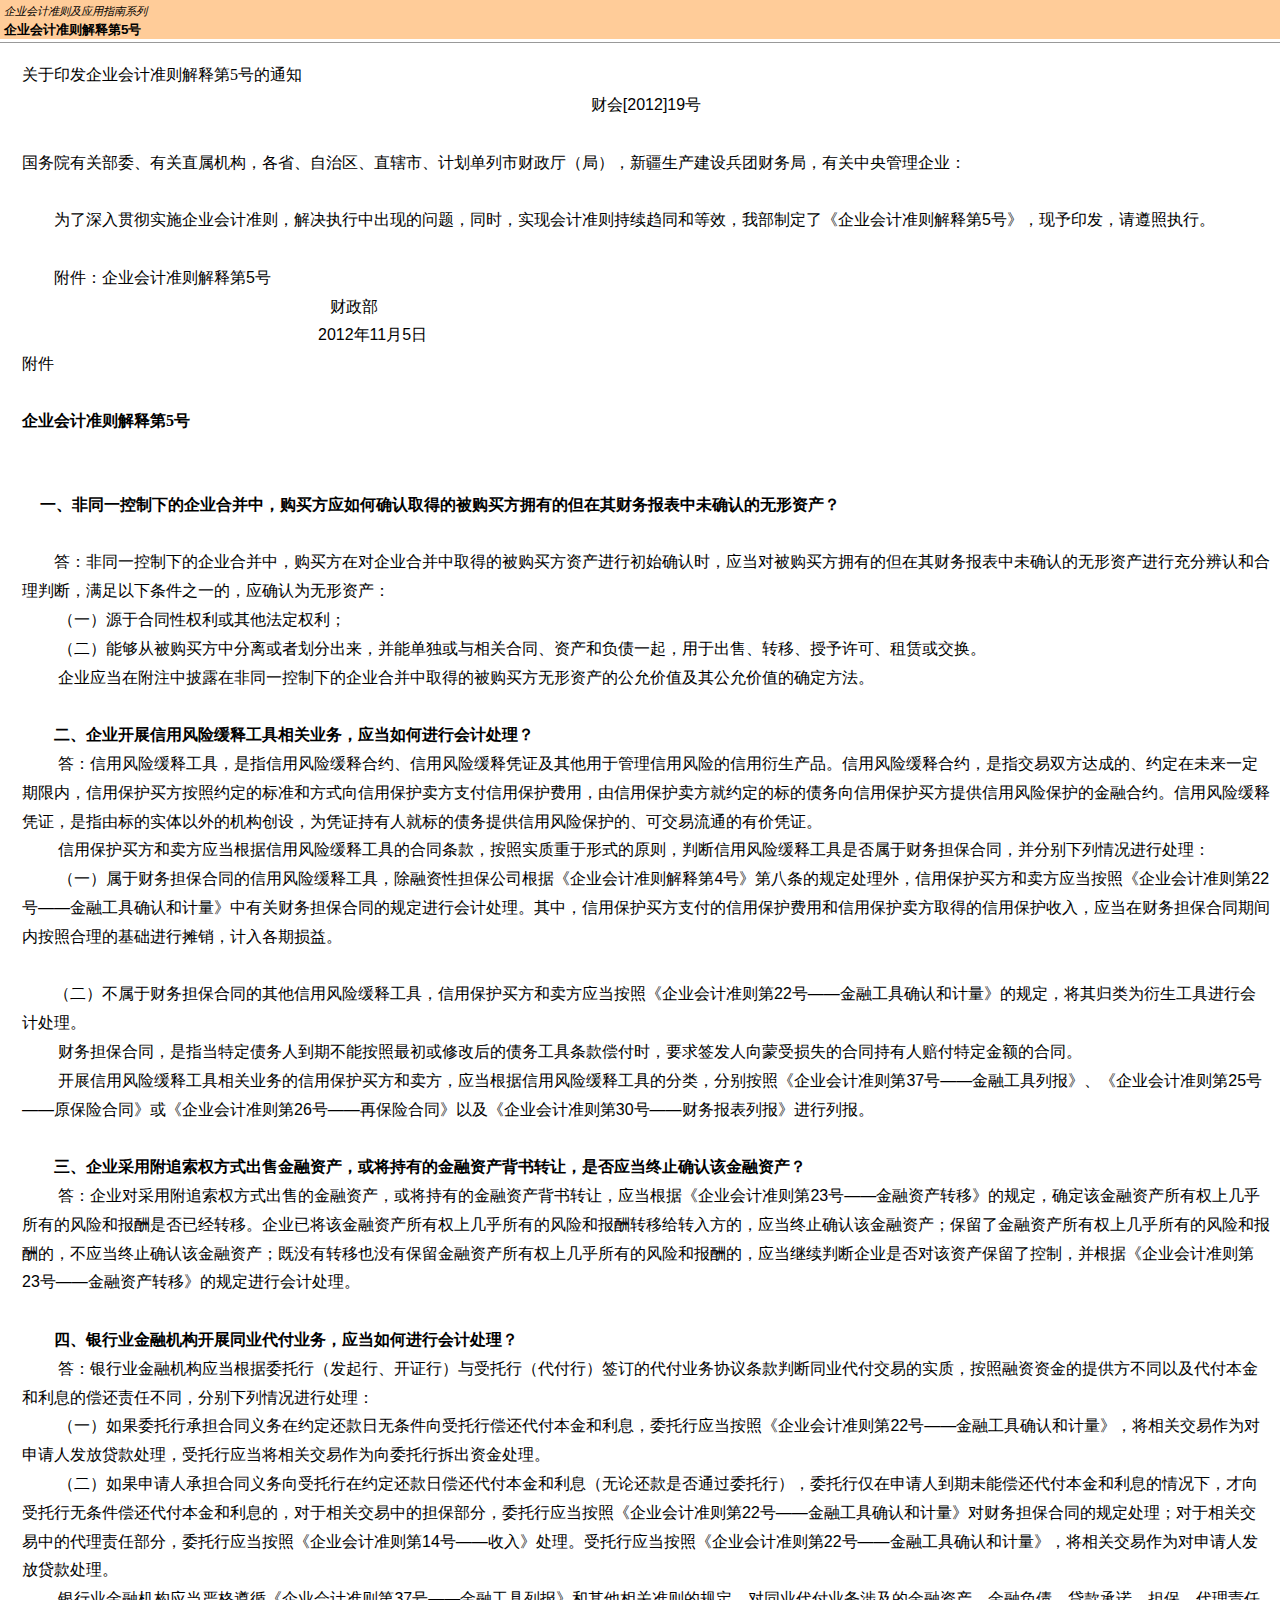
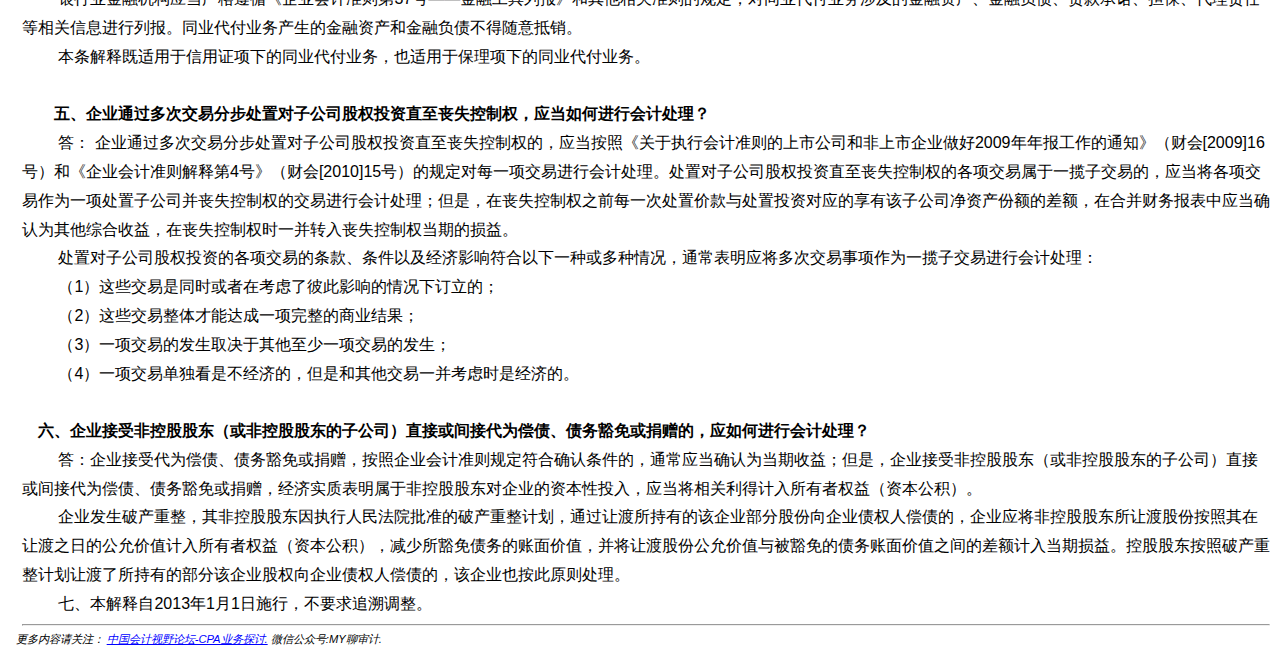
<file: page_101.html>
﻿<!DOCTYPE HTML PUBLIC "-//W3C//DTD HTML 4.0 Transitional//EN">
<HTML xmlns:o = "urn:schemas-microsoft-com:office:office"><HEAD><TITLE>企业会计准则解释第5号</TITLE>
<META content="text/html; charset=gb2312" http-equiv=Content-Type>
<META name=GENERATOR content="MSHTML 11.00.10570.1001"><LINK rel=stylesheet 
href="_template.css"></HEAD>
<BODY>
<DIV id=nsbanner>
<DIV id=bannerrow1>
<TABLE class=bannerparthead>
  <TBODY>
  <TR id=hdr>
    <TD class=runninghead noWrap>企业会计准则及应用指南系列</TD></TR></TBODY></TABLE></DIV>
<DIV id=titlerow>
<H1 class=dtH1>企业会计准则解释第5号</H1></DIV></DIV>
<DIV id=nstext><BR>
<P style="LINE-HEIGHT: 180%"><SPAN 
style="mso-ascii-font-family: 宋体; mso-ascii-theme-font: minor-fareast; mso-fareast-theme-font: minor-fareast; mso-hansi-font-family: 宋体; mso-hansi-theme-font: minor-fareast; mso-bidi-font-family: Arial; mso-fareast-font-family: 宋体"><FONT 
size=3><FONT face=宋体>关于印发企业会计准则解释第<SPAN lang=EN-US>5</SPAN>号的通知<SPAN 
lang=EN-US><o:p></o:p></SPAN></FONT></FONT></SPAN></P>
<P class=MsoNormal 
style="TEXT-ALIGN: center; MARGIN: 0cm 0cm 0pt; LINE-HEIGHT: 180%; mso-pagination: widow-orphan" 
align=center><SPAN 
style="FONT-SIZE: 12pt; FONT-FAMILY: 宋体; LINE-HEIGHT: 180%; mso-ascii-font-family: Arial; mso-hansi-font-family: Arial; mso-bidi-font-family: Arial; mso-font-kerning: 0pt">财会</SPAN><SPAN 
lang=EN-US 
style='FONT-SIZE: 12pt; FONT-FAMILY: "Arial",sans-serif; LINE-HEIGHT: 180%; mso-fareast-font-family: 宋体; mso-font-kerning: 0pt'>[2012]19</SPAN><SPAN 
style="FONT-SIZE: 12pt; FONT-FAMILY: 宋体; LINE-HEIGHT: 180%; mso-ascii-font-family: Arial; mso-hansi-font-family: Arial; mso-bidi-font-family: Arial; mso-font-kerning: 0pt">号</SPAN><SPAN 
lang=EN-US 
style='FONT-SIZE: 12pt; FONT-FAMILY: "Arial",sans-serif; LINE-HEIGHT: 180%; mso-fareast-font-family: 宋体; mso-font-kerning: 0pt'><o:p></o:p></SPAN></P>
<P class=MsoNormal 
style="TEXT-ALIGN: center; MARGIN: 0cm 0cm 0pt; LINE-HEIGHT: 180%; mso-pagination: widow-orphan" 
align=center><SPAN lang=EN-US 
style='FONT-SIZE: 12pt; FONT-FAMILY: "Arial",sans-serif; LINE-HEIGHT: 180%; mso-fareast-font-family: 宋体; mso-font-kerning: 0pt'>&nbsp;<o:p></o:p></SPAN></P>
<P class=MsoNormal 
style="TEXT-ALIGN: left; MARGIN: 0cm 0cm 0pt; LINE-HEIGHT: 180%; mso-pagination: widow-orphan" 
align=left><SPAN 
style="FONT-SIZE: 12pt; FONT-FAMILY: 宋体; LINE-HEIGHT: 180%; mso-ascii-font-family: Arial; mso-hansi-font-family: Arial; mso-bidi-font-family: Arial; mso-font-kerning: 0pt">国务院有关部委、有关直属机构，各省、自治区、直辖市、计划单列市财政厅（局），新疆生产建设兵团财务局，有关中央管理企业：</SPAN><SPAN 
lang=EN-US 
style='FONT-SIZE: 12pt; FONT-FAMILY: "Arial",sans-serif; LINE-HEIGHT: 180%; mso-fareast-font-family: 宋体; mso-font-kerning: 0pt'><o:p></o:p></SPAN></P>
<P class=MsoNormal 
style="TEXT-ALIGN: left; MARGIN: 0cm 0cm 0pt; LINE-HEIGHT: 180%; mso-pagination: widow-orphan" 
align=left><SPAN lang=EN-US 
style='FONT-SIZE: 12pt; FONT-FAMILY: "Arial",sans-serif; LINE-HEIGHT: 180%; mso-fareast-font-family: 宋体; mso-font-kerning: 0pt'>&nbsp;<o:p></o:p></SPAN></P>
<P class=MsoNormal 
style="TEXT-ALIGN: left; MARGIN: 0cm 0cm 0pt; LINE-HEIGHT: 180%; mso-pagination: widow-orphan" 
align=left><SPAN 
style="FONT-SIZE: 12pt; FONT-FAMILY: 宋体; LINE-HEIGHT: 180%; mso-ascii-font-family: Arial; mso-hansi-font-family: Arial; mso-bidi-font-family: Arial; mso-font-kerning: 0pt">　　为了深入贯彻实施企业会计准则，解决执行中出现的问题，同时，实现会计准则持续趋同和等效，我部制定了《企业会计准则解释第</SPAN><SPAN 
lang=EN-US 
style='FONT-SIZE: 12pt; FONT-FAMILY: "Arial",sans-serif; LINE-HEIGHT: 180%; mso-fareast-font-family: 宋体; mso-font-kerning: 0pt'>5</SPAN><SPAN 
style="FONT-SIZE: 12pt; FONT-FAMILY: 宋体; LINE-HEIGHT: 180%; mso-ascii-font-family: Arial; mso-hansi-font-family: Arial; mso-bidi-font-family: Arial; mso-font-kerning: 0pt">号》，现予印发，请遵照执行。</SPAN><SPAN 
lang=EN-US 
style='FONT-SIZE: 12pt; FONT-FAMILY: "Arial",sans-serif; LINE-HEIGHT: 180%; mso-fareast-font-family: 宋体; mso-font-kerning: 0pt'><o:p></o:p></SPAN></P>
<P class=MsoNormal 
style="TEXT-ALIGN: left; MARGIN: 0cm 0cm 0pt; LINE-HEIGHT: 180%; mso-pagination: widow-orphan" 
align=left><SPAN lang=EN-US 
style='FONT-SIZE: 12pt; FONT-FAMILY: "Arial",sans-serif; LINE-HEIGHT: 180%; mso-fareast-font-family: 宋体; mso-font-kerning: 0pt'>&nbsp;<o:p></o:p></SPAN></P>
<P class=MsoNormal 
style="TEXT-ALIGN: left; MARGIN: 0cm 0cm 0pt; LINE-HEIGHT: 180%; mso-pagination: widow-orphan" 
align=left><SPAN 
style="FONT-SIZE: 12pt; FONT-FAMILY: 宋体; LINE-HEIGHT: 180%; mso-ascii-font-family: Arial; mso-hansi-font-family: Arial; mso-bidi-font-family: Arial; mso-font-kerning: 0pt">　　附件：企业会计准则解释第</SPAN><SPAN 
lang=EN-US 
style='FONT-SIZE: 12pt; FONT-FAMILY: "Arial",sans-serif; LINE-HEIGHT: 180%; mso-fareast-font-family: 宋体; mso-font-kerning: 0pt'>5</SPAN><SPAN 
style="FONT-SIZE: 12pt; FONT-FAMILY: 宋体; LINE-HEIGHT: 180%; mso-ascii-font-family: Arial; mso-hansi-font-family: Arial; mso-bidi-font-family: Arial; mso-font-kerning: 0pt">号</SPAN></P>
<P class=MsoNormal 
style="TEXT-ALIGN: left; MARGIN: 0cm 0cm 0pt; LINE-HEIGHT: 180%; mso-pagination: widow-orphan" 
align=right><SPAN 
style="FONT-SIZE: 12pt; FONT-FAMILY: 宋体; LINE-HEIGHT: 180%; mso-ascii-font-family: Arial; mso-hansi-font-family: Arial; mso-bidi-font-family: Arial; mso-font-kerning: 0pt"></SPAN><SPAN 
style="FONT-SIZE: 12pt; FONT-FAMILY: 宋体; LINE-HEIGHT: 180%; mso-ascii-font-family: Arial; mso-hansi-font-family: Arial; mso-bidi-font-family: Arial; mso-font-kerning: 0pt">　　&nbsp;&nbsp;&nbsp;&nbsp;&nbsp;&nbsp;&nbsp;&nbsp;&nbsp;&nbsp;&nbsp;&nbsp;&nbsp;&nbsp;&nbsp;&nbsp;&nbsp;&nbsp;&nbsp;&nbsp;&nbsp;&nbsp;&nbsp;&nbsp;&nbsp;&nbsp;&nbsp;&nbsp;&nbsp;&nbsp;&nbsp;&nbsp;&nbsp;&nbsp;&nbsp;&nbsp;&nbsp;&nbsp;&nbsp;&nbsp;&nbsp;&nbsp;&nbsp;&nbsp;&nbsp;&nbsp;&nbsp;&nbsp;&nbsp;&nbsp;&nbsp;&nbsp;&nbsp;&nbsp;&nbsp;&nbsp;&nbsp;&nbsp; 
&nbsp;&nbsp;&nbsp;&nbsp;&nbsp;&nbsp;&nbsp;&nbsp; &nbsp;财政部　　　　</SPAN></P>
<P class=MsoNormal 
style="TEXT-ALIGN: left; MARGIN: 0cm 0cm 0pt; LINE-HEIGHT: 180%; mso-pagination: widow-orphan" 
align=right><SPAN 
style="FONT-SIZE: 12pt; FONT-FAMILY: 宋体; LINE-HEIGHT: 180%; mso-ascii-font-family: Arial; mso-hansi-font-family: Arial; mso-bidi-font-family: Arial; mso-font-kerning: 0pt"></SPAN><SPAN 
style="FONT-SIZE: 12pt; FONT-FAMILY: 宋体; LINE-HEIGHT: 180%; mso-ascii-font-family: Arial; mso-hansi-font-family: Arial; mso-bidi-font-family: Arial; mso-font-kerning: 0pt">　&nbsp;&nbsp;&nbsp;&nbsp;&nbsp;&nbsp;&nbsp;&nbsp;&nbsp;&nbsp;&nbsp;&nbsp;&nbsp;&nbsp;&nbsp;&nbsp;&nbsp;&nbsp;&nbsp;&nbsp;&nbsp;&nbsp;&nbsp;&nbsp;&nbsp;&nbsp;&nbsp;&nbsp;&nbsp;&nbsp;&nbsp;&nbsp;&nbsp;&nbsp;&nbsp;&nbsp;&nbsp;&nbsp;&nbsp;&nbsp;&nbsp;&nbsp;&nbsp;&nbsp;&nbsp;&nbsp;&nbsp;&nbsp;&nbsp;&nbsp;&nbsp;&nbsp;&nbsp;&nbsp;&nbsp;&nbsp;&nbsp;&nbsp;&nbsp;&nbsp; 
&nbsp;&nbsp; &nbsp; 　</SPAN><SPAN lang=EN-US 
style='FONT-SIZE: 12pt; FONT-FAMILY: "Arial",sans-serif; LINE-HEIGHT: 180%; mso-fareast-font-family: 宋体; mso-font-kerning: 0pt'>2012</SPAN><SPAN 
style="FONT-SIZE: 12pt; FONT-FAMILY: 宋体; LINE-HEIGHT: 180%; mso-ascii-font-family: Arial; mso-hansi-font-family: Arial; mso-bidi-font-family: Arial; mso-font-kerning: 0pt">年</SPAN><SPAN 
lang=EN-US 
style='FONT-SIZE: 12pt; FONT-FAMILY: "Arial",sans-serif; LINE-HEIGHT: 180%; mso-fareast-font-family: 宋体; mso-font-kerning: 0pt'>11</SPAN><SPAN 
style="FONT-SIZE: 12pt; FONT-FAMILY: 宋体; LINE-HEIGHT: 180%; mso-ascii-font-family: Arial; mso-hansi-font-family: Arial; mso-bidi-font-family: Arial; mso-font-kerning: 0pt">月</SPAN><SPAN 
lang=EN-US 
style='FONT-SIZE: 12pt; FONT-FAMILY: "Arial",sans-serif; LINE-HEIGHT: 180%; mso-fareast-font-family: 宋体; mso-font-kerning: 0pt'>5</SPAN><SPAN 
style="FONT-SIZE: 12pt; FONT-FAMILY: 宋体; LINE-HEIGHT: 180%; mso-ascii-font-family: Arial; mso-hansi-font-family: Arial; mso-bidi-font-family: Arial; mso-font-kerning: 0pt">日</SPAN><SPAN 
lang=EN-US 
style='FONT-SIZE: 12pt; FONT-FAMILY: "Arial",sans-serif; LINE-HEIGHT: 180%; mso-fareast-font-family: 宋体; mso-font-kerning: 0pt'><o:p></o:p></SPAN></P>
<P class=MsoNormal 
style="TEXT-ALIGN: left; MARGIN: 0cm 0cm 0pt; LINE-HEIGHT: 180%; mso-pagination: widow-orphan" 
align=left><SPAN 
style="FONT-SIZE: 12pt; FONT-FAMILY: 宋体; LINE-HEIGHT: 180%; mso-ascii-font-family: Arial; mso-hansi-font-family: Arial; mso-bidi-font-family: Arial; mso-font-kerning: 0pt">附件</SPAN><SPAN 
lang=EN-US 
style='FONT-SIZE: 12pt; FONT-FAMILY: "Arial",sans-serif; LINE-HEIGHT: 180%; mso-fareast-font-family: 宋体; mso-font-kerning: 0pt'><o:p></o:p></SPAN></P>
<H1 style="MARGIN: 17pt 0cm 16.5pt"><A name=_Toc72425632></A><A 
name=_Toc11952173><SPAN style="mso-bookmark: _Toc72425632"><SPAN 
style="FONT-SIZE: 12pt; FONT-FAMILY: 宋体; LINE-HEIGHT: 240%; mso-ascii-font-family: Calibri; mso-ascii-theme-font: minor-latin; mso-fareast-theme-font: minor-fareast; mso-hansi-font-family: Calibri; mso-hansi-theme-font: minor-latin">企业会计准则解释第</SPAN></SPAN></A><SPAN 
style="mso-bookmark: _Toc11952173"><SPAN 
style="mso-bookmark: _Toc72425632"><SPAN lang=EN-US 
style="FONT-SIZE: 12pt; LINE-HEIGHT: 240%"><FONT 
face=Calibri>5</FONT></SPAN></SPAN></SPAN><SPAN 
style="mso-bookmark: _Toc11952173"><SPAN 
style="mso-bookmark: _Toc72425632"><SPAN 
style="FONT-SIZE: 12pt; FONT-FAMILY: 宋体; LINE-HEIGHT: 240%; mso-ascii-font-family: Calibri; mso-ascii-theme-font: minor-latin; mso-fareast-theme-font: minor-fareast; mso-hansi-font-family: Calibri; mso-hansi-theme-font: minor-latin">号</SPAN></SPAN></SPAN><SPAN 
style="mso-bookmark: _Toc72425632"></SPAN><SPAN 
style="mso-bookmark: _Toc11952173"></SPAN><SPAN lang=EN-US 
style="FONT-SIZE: 12pt; LINE-HEIGHT: 240%"><o:p></o:p></SPAN></H1>
<P class=MsoNormal 
style="TEXT-ALIGN: center; MARGIN: 0cm 0cm 0pt; LINE-HEIGHT: 180%; mso-pagination: widow-orphan" 
align=center><SPAN lang=EN-US 
style='FONT-SIZE: 12pt; FONT-FAMILY: "Arial",sans-serif; LINE-HEIGHT: 180%; mso-fareast-font-family: 宋体; mso-font-kerning: 0pt'>&nbsp;<o:p></o:p></SPAN></P>
<P class=MsoNormal 
style="TEXT-ALIGN: left; MARGIN: 0cm 0cm 0pt; LINE-HEIGHT: 180%; mso-pagination: widow-orphan" 
align=left><SPAN lang=EN-US 
style='FONT-SIZE: 12pt; FONT-FAMILY: "Arial",sans-serif; LINE-HEIGHT: 180%; mso-fareast-font-family: 宋体; mso-font-kerning: 0pt'>&nbsp;&nbsp;<B 
style="mso-bidi-font-weight: normal">&nbsp; </B></SPAN><B 
style="mso-bidi-font-weight: normal"><SPAN 
style="FONT-SIZE: 12pt; FONT-FAMILY: 宋体; LINE-HEIGHT: 180%; mso-ascii-font-family: Arial; mso-hansi-font-family: Arial; mso-bidi-font-family: Arial; mso-font-kerning: 0pt">一、非同一控制下的企业合并中，购买方应如何确认取得的被购买方拥有的但在其财务报表中未确认的无形资产？</SPAN></B><B 
style="mso-bidi-font-weight: normal"><SPAN lang=EN-US 
style='FONT-SIZE: 12pt; FONT-FAMILY: "Arial",sans-serif; LINE-HEIGHT: 180%; mso-fareast-font-family: 宋体; mso-font-kerning: 0pt'><o:p></o:p></SPAN></B></P>
<P class=MsoNormal 
style="TEXT-ALIGN: left; MARGIN: 0cm 0cm 0pt; LINE-HEIGHT: 180%; mso-pagination: widow-orphan" 
align=left><SPAN lang=EN-US 
style='FONT-SIZE: 12pt; FONT-FAMILY: "Arial",sans-serif; LINE-HEIGHT: 180%; mso-fareast-font-family: 宋体; mso-font-kerning: 0pt'>&nbsp;<o:p></o:p></SPAN></P>
<P class=MsoNormal 
style="TEXT-ALIGN: left; MARGIN: 0cm 0cm 0pt; LINE-HEIGHT: 180%; mso-pagination: widow-orphan" 
align=left><SPAN 
style="FONT-SIZE: 12pt; FONT-FAMILY: 宋体; LINE-HEIGHT: 180%; mso-ascii-font-family: Arial; mso-hansi-font-family: Arial; mso-bidi-font-family: Arial; mso-font-kerning: 0pt">　　答：非同一控制下的企业合并中，购买方在对企业合并中取得的被购买方资产进行初始确认时，应当对被购买方拥有的但在其财务报表中未确认的无形资产进行充分辨认和合理判断，满足以下条件之一的，应确认为无形资产：</SPAN><SPAN 
lang=EN-US 
style='FONT-SIZE: 12pt; FONT-FAMILY: "Arial",sans-serif; LINE-HEIGHT: 180%; mso-fareast-font-family: 宋体; mso-font-kerning: 0pt'><o:p></o:p></SPAN></P>
<P class=MsoNormal 
style="TEXT-ALIGN: left; MARGIN: 0cm 0cm 0pt; LINE-HEIGHT: 180%; mso-pagination: widow-orphan" 
align=left><SPAN lang=EN-US 
style='FONT-SIZE: 12pt; FONT-FAMILY: "Arial",sans-serif; LINE-HEIGHT: 180%; mso-fareast-font-family: 宋体; mso-font-kerning: 0pt'>&nbsp;</SPAN><SPAN 
style="FONT-SIZE: 12pt; FONT-FAMILY: 宋体; LINE-HEIGHT: 180%; mso-ascii-font-family: Arial; mso-hansi-font-family: Arial; mso-bidi-font-family: Arial; mso-font-kerning: 0pt">　　（一）源于合同性权利或其他法定权利；</SPAN><SPAN 
lang=EN-US 
style='FONT-SIZE: 12pt; FONT-FAMILY: "Arial",sans-serif; LINE-HEIGHT: 180%; mso-fareast-font-family: 宋体; mso-font-kerning: 0pt'><o:p></o:p></SPAN></P>
<P class=MsoNormal 
style="TEXT-ALIGN: left; MARGIN: 0cm 0cm 0pt; LINE-HEIGHT: 180%; mso-pagination: widow-orphan" 
align=left><SPAN lang=EN-US 
style='FONT-SIZE: 12pt; FONT-FAMILY: "Arial",sans-serif; LINE-HEIGHT: 180%; mso-fareast-font-family: 宋体; mso-font-kerning: 0pt'>&nbsp;</SPAN><SPAN 
style="FONT-SIZE: 12pt; FONT-FAMILY: 宋体; LINE-HEIGHT: 180%; mso-ascii-font-family: Arial; mso-hansi-font-family: Arial; mso-bidi-font-family: Arial; mso-font-kerning: 0pt">　　（二）能够从被购买方中分离或者划分出来，并能单独或与相关合同、资产和负债一起，用于出售、转移、授予许可、租赁或交换。</SPAN><SPAN 
lang=EN-US 
style='FONT-SIZE: 12pt; FONT-FAMILY: "Arial",sans-serif; LINE-HEIGHT: 180%; mso-fareast-font-family: 宋体; mso-font-kerning: 0pt'><o:p></o:p></SPAN></P>
<P class=MsoNormal 
style="TEXT-ALIGN: left; MARGIN: 0cm 0cm 0pt; LINE-HEIGHT: 180%; mso-pagination: widow-orphan" 
align=left><SPAN lang=EN-US 
style='FONT-SIZE: 12pt; FONT-FAMILY: "Arial",sans-serif; LINE-HEIGHT: 180%; mso-fareast-font-family: 宋体; mso-font-kerning: 0pt'>&nbsp;</SPAN><SPAN 
style="FONT-SIZE: 12pt; FONT-FAMILY: 宋体; LINE-HEIGHT: 180%; mso-ascii-font-family: Arial; mso-hansi-font-family: Arial; mso-bidi-font-family: Arial; mso-font-kerning: 0pt">　　企业应当在附注中披露在非同一控制下的企业合并中取得的被购买方无形资产的公允价值及其公允价值的确定方法。</SPAN><SPAN 
lang=EN-US 
style='FONT-SIZE: 12pt; FONT-FAMILY: "Arial",sans-serif; LINE-HEIGHT: 180%; mso-fareast-font-family: 宋体; mso-font-kerning: 0pt'><o:p></o:p></SPAN></P>
<P class=MsoNormal 
style="TEXT-ALIGN: left; MARGIN: 0cm 0cm 0pt; LINE-HEIGHT: 180%; mso-pagination: widow-orphan" 
align=left><SPAN lang=EN-US 
style='FONT-SIZE: 12pt; FONT-FAMILY: "Arial",sans-serif; LINE-HEIGHT: 180%; mso-fareast-font-family: 宋体; mso-font-kerning: 0pt'>&nbsp;<o:p></o:p></SPAN></P>
<P class=MsoNormal 
style="TEXT-ALIGN: left; MARGIN: 0cm 0cm 0pt; LINE-HEIGHT: 180%; mso-pagination: widow-orphan" 
align=left><SPAN 
style="FONT-SIZE: 12pt; FONT-FAMILY: 宋体; LINE-HEIGHT: 180%; mso-ascii-font-family: Arial; mso-hansi-font-family: Arial; mso-bidi-font-family: Arial; mso-font-kerning: 0pt">　<B 
style="mso-bidi-font-weight: normal">　二、企业开展信用风险缓释工具相关业务，应当如何进行会计处理？</B></SPAN><B 
style="mso-bidi-font-weight: normal"><SPAN lang=EN-US 
style='FONT-SIZE: 12pt; FONT-FAMILY: "Arial",sans-serif; LINE-HEIGHT: 180%; mso-fareast-font-family: 宋体; mso-font-kerning: 0pt'><o:p></o:p></SPAN></B></P>
<P class=MsoNormal 
style="TEXT-ALIGN: left; MARGIN: 0cm 0cm 0pt; LINE-HEIGHT: 180%; mso-pagination: widow-orphan" 
align=left><SPAN lang=EN-US 
style='FONT-SIZE: 12pt; FONT-FAMILY: "Arial",sans-serif; LINE-HEIGHT: 180%; mso-fareast-font-family: 宋体; mso-font-kerning: 0pt'>&nbsp;</SPAN><SPAN 
style="FONT-SIZE: 12pt; FONT-FAMILY: 宋体; LINE-HEIGHT: 180%; mso-ascii-font-family: Arial; mso-hansi-font-family: Arial; mso-bidi-font-family: Arial; mso-font-kerning: 0pt">　　答：信用风险缓释工具，是指信用风险缓释合约、信用风险缓释凭证及其他用于管理信用风险的信用衍生产品。信用风险缓释合约，是指交易双方达成的、约定在未来一定期限内，信用保护买方按照约定的标准和方式向信用保护卖方支付信用保护费用，由信用保护卖方就约定的标的债务向信用保护买方提供信用风险保护的金融合约。信用风险缓释凭证，是指由标的实体以外的机构创设，为凭证持有人就标的债务提供信用风险保护的、可交易流通的有价凭证。</SPAN><SPAN 
lang=EN-US 
style='FONT-SIZE: 12pt; FONT-FAMILY: "Arial",sans-serif; LINE-HEIGHT: 180%; mso-fareast-font-family: 宋体; mso-font-kerning: 0pt'><o:p></o:p></SPAN></P>
<P class=MsoNormal 
style="TEXT-ALIGN: left; MARGIN: 0cm 0cm 0pt; LINE-HEIGHT: 180%; mso-pagination: widow-orphan" 
align=left><SPAN lang=EN-US 
style='FONT-SIZE: 12pt; FONT-FAMILY: "Arial",sans-serif; LINE-HEIGHT: 180%; mso-fareast-font-family: 宋体; mso-font-kerning: 0pt'>&nbsp;</SPAN><SPAN 
style="FONT-SIZE: 12pt; FONT-FAMILY: 宋体; LINE-HEIGHT: 180%; mso-ascii-font-family: Arial; mso-hansi-font-family: Arial; mso-bidi-font-family: Arial; mso-font-kerning: 0pt">　　信用保护买方和卖方应当根据信用风险缓释工具的合同条款，按照实质重于形式的原则，判断信用风险缓释工具是否属于财务担保合同，并分别下列情况进行处理：</SPAN><SPAN 
lang=EN-US 
style='FONT-SIZE: 12pt; FONT-FAMILY: "Arial",sans-serif; LINE-HEIGHT: 180%; mso-fareast-font-family: 宋体; mso-font-kerning: 0pt'><o:p></o:p></SPAN></P>
<P class=MsoNormal 
style="TEXT-ALIGN: left; MARGIN: 0cm 0cm 0pt; LINE-HEIGHT: 180%; mso-pagination: widow-orphan" 
align=left><SPAN lang=EN-US 
style='FONT-SIZE: 12pt; FONT-FAMILY: "Arial",sans-serif; LINE-HEIGHT: 180%; mso-fareast-font-family: 宋体; mso-font-kerning: 0pt'>&nbsp;</SPAN><SPAN 
style="FONT-SIZE: 12pt; FONT-FAMILY: 宋体; LINE-HEIGHT: 180%; mso-ascii-font-family: Arial; mso-hansi-font-family: Arial; mso-bidi-font-family: Arial; mso-font-kerning: 0pt">　　（一）属于财务担保合同的信用风险缓释工具，除融资性担保公司根据《企业会计准则解释第</SPAN><SPAN 
lang=EN-US 
style='FONT-SIZE: 12pt; FONT-FAMILY: "Arial",sans-serif; LINE-HEIGHT: 180%; mso-fareast-font-family: 宋体; mso-font-kerning: 0pt'>4</SPAN><SPAN 
style="FONT-SIZE: 12pt; FONT-FAMILY: 宋体; LINE-HEIGHT: 180%; mso-ascii-font-family: Arial; mso-hansi-font-family: Arial; mso-bidi-font-family: Arial; mso-font-kerning: 0pt">号》第八条的规定处理外，信用保护买方和卖方应当按照《企业会计准则第</SPAN><SPAN 
lang=EN-US 
style='FONT-SIZE: 12pt; FONT-FAMILY: "Arial",sans-serif; LINE-HEIGHT: 180%; mso-fareast-font-family: 宋体; mso-font-kerning: 0pt'>22</SPAN><SPAN 
style="FONT-SIZE: 12pt; FONT-FAMILY: 宋体; LINE-HEIGHT: 180%; mso-ascii-font-family: Arial; mso-hansi-font-family: Arial; mso-bidi-font-family: Arial; mso-font-kerning: 0pt">号</SPAN><SPAN 
lang=EN-US 
style='FONT-SIZE: 12pt; FONT-FAMILY: "Arial",sans-serif; LINE-HEIGHT: 180%; mso-fareast-font-family: 宋体; mso-font-kerning: 0pt'>——</SPAN><SPAN 
style="FONT-SIZE: 12pt; FONT-FAMILY: 宋体; LINE-HEIGHT: 180%; mso-ascii-font-family: Arial; mso-hansi-font-family: Arial; mso-bidi-font-family: Arial; mso-font-kerning: 0pt">金融工具确认和计量》中有关财务担保合同的规定进行会计处理。其中，信用保护买方支付的信用保护费用和信用保护卖方取得的信用保护收入，应当在财务担保合同期间内按照合理的基础进行摊销，计入各期损益。</SPAN><SPAN 
lang=EN-US 
style='FONT-SIZE: 12pt; FONT-FAMILY: "Arial",sans-serif; LINE-HEIGHT: 180%; mso-fareast-font-family: 宋体; mso-font-kerning: 0pt'><o:p></o:p></SPAN></P>
<P class=MsoNormal 
style="TEXT-ALIGN: left; MARGIN: 0cm 0cm 0pt; LINE-HEIGHT: 180%; mso-pagination: widow-orphan" 
align=left><SPAN lang=EN-US 
style='FONT-SIZE: 12pt; FONT-FAMILY: "Arial",sans-serif; LINE-HEIGHT: 180%; mso-fareast-font-family: 宋体; mso-font-kerning: 0pt'>&nbsp;<o:p></o:p></SPAN></P>
<P class=MsoNormal 
style="TEXT-ALIGN: left; MARGIN: 0cm 0cm 0pt; LINE-HEIGHT: 180%; mso-pagination: widow-orphan" 
align=left><SPAN 
style="FONT-SIZE: 12pt; FONT-FAMILY: 宋体; LINE-HEIGHT: 180%; mso-ascii-font-family: Arial; mso-hansi-font-family: Arial; mso-bidi-font-family: Arial; mso-font-kerning: 0pt">　　（二）不属于财务担保合同的其他信用风险缓释工具，信用保护买方和卖方应当按照《企业会计准则第</SPAN><SPAN 
lang=EN-US 
style='FONT-SIZE: 12pt; FONT-FAMILY: "Arial",sans-serif; LINE-HEIGHT: 180%; mso-fareast-font-family: 宋体; mso-font-kerning: 0pt'>22</SPAN><SPAN 
style="FONT-SIZE: 12pt; FONT-FAMILY: 宋体; LINE-HEIGHT: 180%; mso-ascii-font-family: Arial; mso-hansi-font-family: Arial; mso-bidi-font-family: Arial; mso-font-kerning: 0pt">号</SPAN><SPAN 
lang=EN-US 
style='FONT-SIZE: 12pt; FONT-FAMILY: "Arial",sans-serif; LINE-HEIGHT: 180%; mso-fareast-font-family: 宋体; mso-font-kerning: 0pt'>——</SPAN><SPAN 
style="FONT-SIZE: 12pt; FONT-FAMILY: 宋体; LINE-HEIGHT: 180%; mso-ascii-font-family: Arial; mso-hansi-font-family: Arial; mso-bidi-font-family: Arial; mso-font-kerning: 0pt">金融工具确认和计量》的规定，将其归类为衍生工具进行会计处理。</SPAN><SPAN 
lang=EN-US 
style='FONT-SIZE: 12pt; FONT-FAMILY: "Arial",sans-serif; LINE-HEIGHT: 180%; mso-fareast-font-family: 宋体; mso-font-kerning: 0pt'><o:p></o:p></SPAN></P>
<P class=MsoNormal 
style="TEXT-ALIGN: left; MARGIN: 0cm 0cm 0pt; LINE-HEIGHT: 180%; mso-pagination: widow-orphan" 
align=left><SPAN lang=EN-US 
style='FONT-SIZE: 12pt; FONT-FAMILY: "Arial",sans-serif; LINE-HEIGHT: 180%; mso-fareast-font-family: 宋体; mso-font-kerning: 0pt'>&nbsp;</SPAN><SPAN 
style="FONT-SIZE: 12pt; FONT-FAMILY: 宋体; LINE-HEIGHT: 180%; mso-ascii-font-family: Arial; mso-hansi-font-family: Arial; mso-bidi-font-family: Arial; mso-font-kerning: 0pt">　　财务担保合同，是指当特定债务人到期不能按照最初或修改后的债务工具条款偿付时，要求签发人向蒙受损失的合同持有人赔付特定金额的合同。</SPAN><SPAN 
lang=EN-US 
style='FONT-SIZE: 12pt; FONT-FAMILY: "Arial",sans-serif; LINE-HEIGHT: 180%; mso-fareast-font-family: 宋体; mso-font-kerning: 0pt'><o:p></o:p></SPAN></P>
<P class=MsoNormal 
style="TEXT-ALIGN: left; MARGIN: 0cm 0cm 0pt; LINE-HEIGHT: 180%; mso-pagination: widow-orphan" 
align=left><SPAN lang=EN-US 
style='FONT-SIZE: 12pt; FONT-FAMILY: "Arial",sans-serif; LINE-HEIGHT: 180%; mso-fareast-font-family: 宋体; mso-font-kerning: 0pt'>&nbsp;</SPAN><SPAN 
style="FONT-SIZE: 12pt; FONT-FAMILY: 宋体; LINE-HEIGHT: 180%; mso-ascii-font-family: Arial; mso-hansi-font-family: Arial; mso-bidi-font-family: Arial; mso-font-kerning: 0pt">　　开展信用风险缓释工具相关业务的信用保护买方和卖方，应当根据信用风险缓释工具的分类，分别按照《企业会计准则第</SPAN><SPAN 
lang=EN-US 
style='FONT-SIZE: 12pt; FONT-FAMILY: "Arial",sans-serif; LINE-HEIGHT: 180%; mso-fareast-font-family: 宋体; mso-font-kerning: 0pt'>37</SPAN><SPAN 
style="FONT-SIZE: 12pt; FONT-FAMILY: 宋体; LINE-HEIGHT: 180%; mso-ascii-font-family: Arial; mso-hansi-font-family: Arial; mso-bidi-font-family: Arial; mso-font-kerning: 0pt">号</SPAN><SPAN 
lang=EN-US 
style='FONT-SIZE: 12pt; FONT-FAMILY: "Arial",sans-serif; LINE-HEIGHT: 180%; mso-fareast-font-family: 宋体; mso-font-kerning: 0pt'>——</SPAN><SPAN 
style="FONT-SIZE: 12pt; FONT-FAMILY: 宋体; LINE-HEIGHT: 180%; mso-ascii-font-family: Arial; mso-hansi-font-family: Arial; mso-bidi-font-family: Arial; mso-font-kerning: 0pt">金融工具列报》、《企业会计准则第</SPAN><SPAN 
lang=EN-US 
style='FONT-SIZE: 12pt; FONT-FAMILY: "Arial",sans-serif; LINE-HEIGHT: 180%; mso-fareast-font-family: 宋体; mso-font-kerning: 0pt'>25</SPAN><SPAN 
style="FONT-SIZE: 12pt; FONT-FAMILY: 宋体; LINE-HEIGHT: 180%; mso-ascii-font-family: Arial; mso-hansi-font-family: Arial; mso-bidi-font-family: Arial; mso-font-kerning: 0pt">号</SPAN><SPAN 
lang=EN-US 
style='FONT-SIZE: 12pt; FONT-FAMILY: "Arial",sans-serif; LINE-HEIGHT: 180%; mso-fareast-font-family: 宋体; mso-font-kerning: 0pt'>——</SPAN><SPAN 
style="FONT-SIZE: 12pt; FONT-FAMILY: 宋体; LINE-HEIGHT: 180%; mso-ascii-font-family: Arial; mso-hansi-font-family: Arial; mso-bidi-font-family: Arial; mso-font-kerning: 0pt">原保险合同》或《企业会计准则第</SPAN><SPAN 
lang=EN-US 
style='FONT-SIZE: 12pt; FONT-FAMILY: "Arial",sans-serif; LINE-HEIGHT: 180%; mso-fareast-font-family: 宋体; mso-font-kerning: 0pt'>26</SPAN><SPAN 
style="FONT-SIZE: 12pt; FONT-FAMILY: 宋体; LINE-HEIGHT: 180%; mso-ascii-font-family: Arial; mso-hansi-font-family: Arial; mso-bidi-font-family: Arial; mso-font-kerning: 0pt">号</SPAN><SPAN 
lang=EN-US 
style='FONT-SIZE: 12pt; FONT-FAMILY: "Arial",sans-serif; LINE-HEIGHT: 180%; mso-fareast-font-family: 宋体; mso-font-kerning: 0pt'>——</SPAN><SPAN 
style="FONT-SIZE: 12pt; FONT-FAMILY: 宋体; LINE-HEIGHT: 180%; mso-ascii-font-family: Arial; mso-hansi-font-family: Arial; mso-bidi-font-family: Arial; mso-font-kerning: 0pt">再保险合同》以及《企业会计准则第</SPAN><SPAN 
lang=EN-US 
style='FONT-SIZE: 12pt; FONT-FAMILY: "Arial",sans-serif; LINE-HEIGHT: 180%; mso-fareast-font-family: 宋体; mso-font-kerning: 0pt'>30</SPAN><SPAN 
style="FONT-SIZE: 12pt; FONT-FAMILY: 宋体; LINE-HEIGHT: 180%; mso-ascii-font-family: Arial; mso-hansi-font-family: Arial; mso-bidi-font-family: Arial; mso-font-kerning: 0pt">号</SPAN><SPAN 
lang=EN-US 
style='FONT-SIZE: 12pt; FONT-FAMILY: "Arial",sans-serif; LINE-HEIGHT: 180%; mso-fareast-font-family: 宋体; mso-font-kerning: 0pt'>——</SPAN><SPAN 
style="FONT-SIZE: 12pt; FONT-FAMILY: 宋体; LINE-HEIGHT: 180%; mso-ascii-font-family: Arial; mso-hansi-font-family: Arial; mso-bidi-font-family: Arial; mso-font-kerning: 0pt">财务报表列报》进行列报。</SPAN><SPAN 
lang=EN-US 
style='FONT-SIZE: 12pt; FONT-FAMILY: "Arial",sans-serif; LINE-HEIGHT: 180%; mso-fareast-font-family: 宋体; mso-font-kerning: 0pt'><o:p></o:p></SPAN></P>
<P class=MsoNormal 
style="TEXT-ALIGN: left; MARGIN: 0cm 0cm 0pt; LINE-HEIGHT: 180%; mso-pagination: widow-orphan" 
align=left><SPAN lang=EN-US 
style='FONT-SIZE: 12pt; FONT-FAMILY: "Arial",sans-serif; LINE-HEIGHT: 180%; mso-fareast-font-family: 宋体; mso-font-kerning: 0pt'>&nbsp;<o:p></o:p></SPAN></P>
<P class=MsoNormal 
style="TEXT-ALIGN: left; MARGIN: 0cm 0cm 0pt; LINE-HEIGHT: 180%; mso-pagination: widow-orphan" 
align=left><SPAN 
style="FONT-SIZE: 12pt; FONT-FAMILY: 宋体; LINE-HEIGHT: 180%; mso-ascii-font-family: Arial; mso-hansi-font-family: Arial; mso-bidi-font-family: Arial; mso-font-kerning: 0pt">　<B 
style="mso-bidi-font-weight: normal">　三、企业采用附追索权方式出售金融资产，或将持有的金融资产背书转让，是否应当终止确认该金融资产？</B></SPAN><B 
style="mso-bidi-font-weight: normal"><SPAN lang=EN-US 
style='FONT-SIZE: 12pt; FONT-FAMILY: "Arial",sans-serif; LINE-HEIGHT: 180%; mso-fareast-font-family: 宋体; mso-font-kerning: 0pt'><o:p></o:p></SPAN></B></P>
<P class=MsoNormal 
style="TEXT-ALIGN: left; MARGIN: 0cm 0cm 0pt; LINE-HEIGHT: 180%; mso-pagination: widow-orphan" 
align=left><SPAN lang=EN-US 
style='FONT-SIZE: 12pt; FONT-FAMILY: "Arial",sans-serif; LINE-HEIGHT: 180%; mso-fareast-font-family: 宋体; mso-font-kerning: 0pt'>&nbsp;</SPAN><SPAN 
style="FONT-SIZE: 12pt; FONT-FAMILY: 宋体; LINE-HEIGHT: 180%; mso-ascii-font-family: Arial; mso-hansi-font-family: Arial; mso-bidi-font-family: Arial; mso-font-kerning: 0pt">　　答：企业对采用附追索权方式出售的金融资产，或将持有的金融资产背书转让，应当根据《企业会计准则第</SPAN><SPAN 
lang=EN-US 
style='FONT-SIZE: 12pt; FONT-FAMILY: "Arial",sans-serif; LINE-HEIGHT: 180%; mso-fareast-font-family: 宋体; mso-font-kerning: 0pt'>23</SPAN><SPAN 
style="FONT-SIZE: 12pt; FONT-FAMILY: 宋体; LINE-HEIGHT: 180%; mso-ascii-font-family: Arial; mso-hansi-font-family: Arial; mso-bidi-font-family: Arial; mso-font-kerning: 0pt">号</SPAN><SPAN 
lang=EN-US 
style='FONT-SIZE: 12pt; FONT-FAMILY: "Arial",sans-serif; LINE-HEIGHT: 180%; mso-fareast-font-family: 宋体; mso-font-kerning: 0pt'>——</SPAN><SPAN 
style="FONT-SIZE: 12pt; FONT-FAMILY: 宋体; LINE-HEIGHT: 180%; mso-ascii-font-family: Arial; mso-hansi-font-family: Arial; mso-bidi-font-family: Arial; mso-font-kerning: 0pt">金融资产转移》的规定，确定该金融资产所有权上几乎所有的风险和报酬是否已经转移。企业已将该金融资产所有权上几乎所有的风险和报酬转移给转入方的，应当终止确认该金融资产；保留了金融资产所有权上几乎所有的风险和报酬的，不应当终止确认该金融资产；既没有转移也没有保留金融资产所有权上几乎所有的风险和报酬的，应当继续判断企业是否对该资产保留了控制，并根据《企业会计准则第</SPAN><SPAN 
lang=EN-US 
style='FONT-SIZE: 12pt; FONT-FAMILY: "Arial",sans-serif; LINE-HEIGHT: 180%; mso-fareast-font-family: 宋体; mso-font-kerning: 0pt'>23</SPAN><SPAN 
style="FONT-SIZE: 12pt; FONT-FAMILY: 宋体; LINE-HEIGHT: 180%; mso-ascii-font-family: Arial; mso-hansi-font-family: Arial; mso-bidi-font-family: Arial; mso-font-kerning: 0pt">号</SPAN><SPAN 
lang=EN-US 
style='FONT-SIZE: 12pt; FONT-FAMILY: "Arial",sans-serif; LINE-HEIGHT: 180%; mso-fareast-font-family: 宋体; mso-font-kerning: 0pt'>——</SPAN><SPAN 
style="FONT-SIZE: 12pt; FONT-FAMILY: 宋体; LINE-HEIGHT: 180%; mso-ascii-font-family: Arial; mso-hansi-font-family: Arial; mso-bidi-font-family: Arial; mso-font-kerning: 0pt">金融资产转移》的规定进行会计处理。</SPAN><SPAN 
lang=EN-US 
style='FONT-SIZE: 12pt; FONT-FAMILY: "Arial",sans-serif; LINE-HEIGHT: 180%; mso-fareast-font-family: 宋体; mso-font-kerning: 0pt'><o:p></o:p></SPAN></P>
<P class=MsoNormal 
style="TEXT-ALIGN: left; MARGIN: 0cm 0cm 0pt; LINE-HEIGHT: 180%; mso-pagination: widow-orphan" 
align=left><SPAN lang=EN-US 
style='FONT-SIZE: 12pt; FONT-FAMILY: "Arial",sans-serif; LINE-HEIGHT: 180%; mso-fareast-font-family: 宋体; mso-font-kerning: 0pt'>&nbsp;<o:p></o:p></SPAN></P>
<P class=MsoNormal 
style="TEXT-ALIGN: left; MARGIN: 0cm 0cm 0pt; LINE-HEIGHT: 180%; mso-pagination: widow-orphan" 
align=left><SPAN 
style="FONT-SIZE: 12pt; FONT-FAMILY: 宋体; LINE-HEIGHT: 180%; mso-ascii-font-family: Arial; mso-hansi-font-family: Arial; mso-bidi-font-family: Arial; mso-font-kerning: 0pt">　<B 
style="mso-bidi-font-weight: normal">　四、银行业金融机构开展同业代付业务，应当如何进行会计处理？</B></SPAN><B 
style="mso-bidi-font-weight: normal"><SPAN lang=EN-US 
style='FONT-SIZE: 12pt; FONT-FAMILY: "Arial",sans-serif; LINE-HEIGHT: 180%; mso-fareast-font-family: 宋体; mso-font-kerning: 0pt'><o:p></o:p></SPAN></B></P>
<P class=MsoNormal 
style="TEXT-ALIGN: left; MARGIN: 0cm 0cm 0pt; LINE-HEIGHT: 180%; mso-pagination: widow-orphan" 
align=left><SPAN lang=EN-US 
style='FONT-SIZE: 12pt; FONT-FAMILY: "Arial",sans-serif; LINE-HEIGHT: 180%; mso-fareast-font-family: 宋体; mso-font-kerning: 0pt'>&nbsp;</SPAN><SPAN 
style="FONT-SIZE: 12pt; FONT-FAMILY: 宋体; LINE-HEIGHT: 180%; mso-ascii-font-family: Arial; mso-hansi-font-family: Arial; mso-bidi-font-family: Arial; mso-font-kerning: 0pt">　　答：银行业金融机构应当根据委托行（发起行、开证行）与受托行（代付行）签订的代付业务协议条款判断同业代付交易的实质，按照融资资金的提供方不同以及代付本金和利息的偿还责任不同，分别下列情况进行处理：</SPAN><SPAN 
lang=EN-US 
style='FONT-SIZE: 12pt; FONT-FAMILY: "Arial",sans-serif; LINE-HEIGHT: 180%; mso-fareast-font-family: 宋体; mso-font-kerning: 0pt'><o:p></o:p></SPAN></P>
<P class=MsoNormal 
style="TEXT-ALIGN: left; MARGIN: 0cm 0cm 0pt; LINE-HEIGHT: 180%; mso-pagination: widow-orphan" 
align=left><SPAN lang=EN-US 
style='FONT-SIZE: 12pt; FONT-FAMILY: "Arial",sans-serif; LINE-HEIGHT: 180%; mso-fareast-font-family: 宋体; mso-font-kerning: 0pt'>&nbsp;</SPAN><SPAN 
style="FONT-SIZE: 12pt; FONT-FAMILY: 宋体; LINE-HEIGHT: 180%; mso-ascii-font-family: Arial; mso-hansi-font-family: Arial; mso-bidi-font-family: Arial; mso-font-kerning: 0pt">　　（一）如果委托行承担合同义务在约定还款日无条件向受托行偿还代付本金和利息，委托行应当按照《企业会计准则第</SPAN><SPAN 
lang=EN-US 
style='FONT-SIZE: 12pt; FONT-FAMILY: "Arial",sans-serif; LINE-HEIGHT: 180%; mso-fareast-font-family: 宋体; mso-font-kerning: 0pt'>22</SPAN><SPAN 
style="FONT-SIZE: 12pt; FONT-FAMILY: 宋体; LINE-HEIGHT: 180%; mso-ascii-font-family: Arial; mso-hansi-font-family: Arial; mso-bidi-font-family: Arial; mso-font-kerning: 0pt">号</SPAN><SPAN 
lang=EN-US 
style='FONT-SIZE: 12pt; FONT-FAMILY: "Arial",sans-serif; LINE-HEIGHT: 180%; mso-fareast-font-family: 宋体; mso-font-kerning: 0pt'>——</SPAN><SPAN 
style="FONT-SIZE: 12pt; FONT-FAMILY: 宋体; LINE-HEIGHT: 180%; mso-ascii-font-family: Arial; mso-hansi-font-family: Arial; mso-bidi-font-family: Arial; mso-font-kerning: 0pt">金融工具确认和计量》，将相关交易作为对申请人发放贷款处理，受托行应当将相关交易作为向委托行拆出资金处理。</SPAN><SPAN 
lang=EN-US 
style='FONT-SIZE: 12pt; FONT-FAMILY: "Arial",sans-serif; LINE-HEIGHT: 180%; mso-fareast-font-family: 宋体; mso-font-kerning: 0pt'><o:p></o:p></SPAN></P>
<P class=MsoNormal 
style="TEXT-ALIGN: left; MARGIN: 0cm 0cm 0pt; LINE-HEIGHT: 180%; mso-pagination: widow-orphan" 
align=left><SPAN lang=EN-US 
style='FONT-SIZE: 12pt; FONT-FAMILY: "Arial",sans-serif; LINE-HEIGHT: 180%; mso-fareast-font-family: 宋体; mso-font-kerning: 0pt'>&nbsp;</SPAN><SPAN 
style="FONT-SIZE: 12pt; FONT-FAMILY: 宋体; LINE-HEIGHT: 180%; mso-ascii-font-family: Arial; mso-hansi-font-family: Arial; mso-bidi-font-family: Arial; mso-font-kerning: 0pt">　　（二）如果申请人承担合同义务向受托行在约定还款日偿还代付本金和利息（无论还款是否通过委托行），委托行仅在申请人到期未能偿还代付本金和利息的情况下，才向受托行无条件偿还代付本金和利息的，对于相关交易中的担保部分，委托行应当按照《企业会计准则第</SPAN><SPAN 
lang=EN-US 
style='FONT-SIZE: 12pt; FONT-FAMILY: "Arial",sans-serif; LINE-HEIGHT: 180%; mso-fareast-font-family: 宋体; mso-font-kerning: 0pt'>22</SPAN><SPAN 
style="FONT-SIZE: 12pt; FONT-FAMILY: 宋体; LINE-HEIGHT: 180%; mso-ascii-font-family: Arial; mso-hansi-font-family: Arial; mso-bidi-font-family: Arial; mso-font-kerning: 0pt">号</SPAN><SPAN 
lang=EN-US 
style='FONT-SIZE: 12pt; FONT-FAMILY: "Arial",sans-serif; LINE-HEIGHT: 180%; mso-fareast-font-family: 宋体; mso-font-kerning: 0pt'>——</SPAN><SPAN 
style="FONT-SIZE: 12pt; FONT-FAMILY: 宋体; LINE-HEIGHT: 180%; mso-ascii-font-family: Arial; mso-hansi-font-family: Arial; mso-bidi-font-family: Arial; mso-font-kerning: 0pt">金融工具确认和计量》对财务担保合同的规定处理；对于相关交易中的代理责任部分，委托行应当按照《企业会计准则第</SPAN><SPAN 
lang=EN-US 
style='FONT-SIZE: 12pt; FONT-FAMILY: "Arial",sans-serif; LINE-HEIGHT: 180%; mso-fareast-font-family: 宋体; mso-font-kerning: 0pt'>14</SPAN><SPAN 
style="FONT-SIZE: 12pt; FONT-FAMILY: 宋体; LINE-HEIGHT: 180%; mso-ascii-font-family: Arial; mso-hansi-font-family: Arial; mso-bidi-font-family: Arial; mso-font-kerning: 0pt">号</SPAN><SPAN 
lang=EN-US 
style='FONT-SIZE: 12pt; FONT-FAMILY: "Arial",sans-serif; LINE-HEIGHT: 180%; mso-fareast-font-family: 宋体; mso-font-kerning: 0pt'>——</SPAN><SPAN 
style="FONT-SIZE: 12pt; FONT-FAMILY: 宋体; LINE-HEIGHT: 180%; mso-ascii-font-family: Arial; mso-hansi-font-family: Arial; mso-bidi-font-family: Arial; mso-font-kerning: 0pt">收入》处理。受托行应当按照《企业会计准则第</SPAN><SPAN 
lang=EN-US 
style='FONT-SIZE: 12pt; FONT-FAMILY: "Arial",sans-serif; LINE-HEIGHT: 180%; mso-fareast-font-family: 宋体; mso-font-kerning: 0pt'>22</SPAN><SPAN 
style="FONT-SIZE: 12pt; FONT-FAMILY: 宋体; LINE-HEIGHT: 180%; mso-ascii-font-family: Arial; mso-hansi-font-family: Arial; mso-bidi-font-family: Arial; mso-font-kerning: 0pt">号</SPAN><SPAN 
lang=EN-US 
style='FONT-SIZE: 12pt; FONT-FAMILY: "Arial",sans-serif; LINE-HEIGHT: 180%; mso-fareast-font-family: 宋体; mso-font-kerning: 0pt'>——</SPAN><SPAN 
style="FONT-SIZE: 12pt; FONT-FAMILY: 宋体; LINE-HEIGHT: 180%; mso-ascii-font-family: Arial; mso-hansi-font-family: Arial; mso-bidi-font-family: Arial; mso-font-kerning: 0pt">金融工具确认和计量》，将相关交易作为对申请人发放贷款处理。</SPAN><SPAN 
lang=EN-US 
style='FONT-SIZE: 12pt; FONT-FAMILY: "Arial",sans-serif; LINE-HEIGHT: 180%; mso-fareast-font-family: 宋体; mso-font-kerning: 0pt'><o:p></o:p></SPAN></P>
<P class=MsoNormal 
style="TEXT-ALIGN: left; MARGIN: 0cm 0cm 0pt; LINE-HEIGHT: 180%; mso-pagination: widow-orphan" 
align=left><SPAN lang=EN-US 
style='FONT-SIZE: 12pt; FONT-FAMILY: "Arial",sans-serif; LINE-HEIGHT: 180%; mso-fareast-font-family: 宋体; mso-font-kerning: 0pt'>&nbsp;</SPAN><SPAN 
style="FONT-SIZE: 12pt; FONT-FAMILY: 宋体; LINE-HEIGHT: 180%; mso-ascii-font-family: Arial; mso-hansi-font-family: Arial; mso-bidi-font-family: Arial; mso-font-kerning: 0pt">　　银行业金融机构应当严格遵循《企业会计准则第</SPAN><SPAN 
lang=EN-US 
style='FONT-SIZE: 12pt; FONT-FAMILY: "Arial",sans-serif; LINE-HEIGHT: 180%; mso-fareast-font-family: 宋体; mso-font-kerning: 0pt'>37</SPAN><SPAN 
style="FONT-SIZE: 12pt; FONT-FAMILY: 宋体; LINE-HEIGHT: 180%; mso-ascii-font-family: Arial; mso-hansi-font-family: Arial; mso-bidi-font-family: Arial; mso-font-kerning: 0pt">号</SPAN><SPAN 
lang=EN-US 
style='FONT-SIZE: 12pt; FONT-FAMILY: "Arial",sans-serif; LINE-HEIGHT: 180%; mso-fareast-font-family: 宋体; mso-font-kerning: 0pt'>——</SPAN><SPAN 
style="FONT-SIZE: 12pt; FONT-FAMILY: 宋体; LINE-HEIGHT: 180%; mso-ascii-font-family: Arial; mso-hansi-font-family: Arial; mso-bidi-font-family: Arial; mso-font-kerning: 0pt">金融工具列报》和其他相关准则的规定，对同业代付业务涉及的金融资产、金融负债、贷款承诺、担保、代理责任等相关信息进行列报。同业代付业务产生的金融资产和金融负债不得随意抵销。</SPAN><SPAN 
lang=EN-US 
style='FONT-SIZE: 12pt; FONT-FAMILY: "Arial",sans-serif; LINE-HEIGHT: 180%; mso-fareast-font-family: 宋体; mso-font-kerning: 0pt'><o:p></o:p></SPAN></P>
<P class=MsoNormal 
style="TEXT-ALIGN: left; MARGIN: 0cm 0cm 0pt; LINE-HEIGHT: 180%; mso-pagination: widow-orphan" 
align=left><SPAN lang=EN-US 
style='FONT-SIZE: 12pt; FONT-FAMILY: "Arial",sans-serif; LINE-HEIGHT: 180%; mso-fareast-font-family: 宋体; mso-font-kerning: 0pt'>&nbsp;</SPAN><SPAN 
style="FONT-SIZE: 12pt; FONT-FAMILY: 宋体; LINE-HEIGHT: 180%; mso-ascii-font-family: Arial; mso-hansi-font-family: Arial; mso-bidi-font-family: Arial; mso-font-kerning: 0pt">　　本条解释既适用于信用证项下的同业代付业务，也适用于保理项下的同业代付业务。</SPAN><SPAN 
lang=EN-US 
style='FONT-SIZE: 12pt; FONT-FAMILY: "Arial",sans-serif; LINE-HEIGHT: 180%; mso-fareast-font-family: 宋体; mso-font-kerning: 0pt'><o:p></o:p></SPAN></P>
<P class=MsoNormal 
style="TEXT-ALIGN: left; MARGIN: 0cm 0cm 0pt; LINE-HEIGHT: 180%; mso-pagination: widow-orphan" 
align=left><SPAN lang=EN-US 
style='FONT-SIZE: 12pt; FONT-FAMILY: "Arial",sans-serif; LINE-HEIGHT: 180%; mso-fareast-font-family: 宋体; mso-font-kerning: 0pt'>&nbsp;<o:p></o:p></SPAN></P>
<P class=MsoNormal 
style="TEXT-ALIGN: left; MARGIN: 0cm 0cm 0pt; LINE-HEIGHT: 180%; mso-pagination: widow-orphan" 
align=left><SPAN 
style="FONT-SIZE: 12pt; FONT-FAMILY: 宋体; LINE-HEIGHT: 180%; mso-ascii-font-family: Arial; mso-hansi-font-family: Arial; mso-bidi-font-family: Arial; mso-font-kerning: 0pt">　<B 
style="mso-bidi-font-weight: normal">　五、企业通过多次交易分步处置对子公司股权投资直至丧失控制权，应当如何进行会计处理？</B></SPAN><B 
style="mso-bidi-font-weight: normal"><SPAN lang=EN-US 
style='FONT-SIZE: 12pt; FONT-FAMILY: "Arial",sans-serif; LINE-HEIGHT: 180%; mso-fareast-font-family: 宋体; mso-font-kerning: 0pt'><o:p></o:p></SPAN></B></P>
<P class=MsoNormal 
style="TEXT-ALIGN: left; MARGIN: 0cm 0cm 0pt; LINE-HEIGHT: 180%; mso-pagination: widow-orphan" 
align=left><SPAN lang=EN-US 
style='FONT-SIZE: 12pt; FONT-FAMILY: "Arial",sans-serif; LINE-HEIGHT: 180%; mso-fareast-font-family: 宋体; mso-font-kerning: 0pt'>&nbsp;</SPAN><SPAN 
style="FONT-SIZE: 12pt; FONT-FAMILY: 宋体; LINE-HEIGHT: 180%; mso-ascii-font-family: Arial; mso-hansi-font-family: Arial; mso-bidi-font-family: Arial; mso-font-kerning: 0pt">　　答：</SPAN><SPAN 
style='FONT-SIZE: 12pt; FONT-FAMILY: "Arial",sans-serif; LINE-HEIGHT: 180%; mso-fareast-font-family: 宋体; mso-font-kerning: 0pt'> 
</SPAN><SPAN 
style="FONT-SIZE: 12pt; FONT-FAMILY: 宋体; LINE-HEIGHT: 180%; mso-ascii-font-family: Arial; mso-hansi-font-family: Arial; mso-bidi-font-family: Arial; mso-font-kerning: 0pt">企业通过多次交易分步处置对子公司股权投资直至丧失控制权的，应当按照《关于执行会计准则的上市公司和非上市企业做好</SPAN><SPAN 
lang=EN-US 
style='FONT-SIZE: 12pt; FONT-FAMILY: "Arial",sans-serif; LINE-HEIGHT: 180%; mso-fareast-font-family: 宋体; mso-font-kerning: 0pt'>2009</SPAN><SPAN 
style="FONT-SIZE: 12pt; FONT-FAMILY: 宋体; LINE-HEIGHT: 180%; mso-ascii-font-family: Arial; mso-hansi-font-family: Arial; mso-bidi-font-family: Arial; mso-font-kerning: 0pt">年年报工作的通知》（财会</SPAN><SPAN 
lang=EN-US 
style='FONT-SIZE: 12pt; FONT-FAMILY: "Arial",sans-serif; LINE-HEIGHT: 180%; mso-fareast-font-family: 宋体; mso-font-kerning: 0pt'>[2009]16</SPAN><SPAN 
style="FONT-SIZE: 12pt; FONT-FAMILY: 宋体; LINE-HEIGHT: 180%; mso-ascii-font-family: Arial; mso-hansi-font-family: Arial; mso-bidi-font-family: Arial; mso-font-kerning: 0pt">号）和《企业会计准则解释第</SPAN><SPAN 
lang=EN-US 
style='FONT-SIZE: 12pt; FONT-FAMILY: "Arial",sans-serif; LINE-HEIGHT: 180%; mso-fareast-font-family: 宋体; mso-font-kerning: 0pt'>4</SPAN><SPAN 
style="FONT-SIZE: 12pt; FONT-FAMILY: 宋体; LINE-HEIGHT: 180%; mso-ascii-font-family: Arial; mso-hansi-font-family: Arial; mso-bidi-font-family: Arial; mso-font-kerning: 0pt">号》（财会</SPAN><SPAN 
lang=EN-US 
style='FONT-SIZE: 12pt; FONT-FAMILY: "Arial",sans-serif; LINE-HEIGHT: 180%; mso-fareast-font-family: 宋体; mso-font-kerning: 0pt'>[2010]15</SPAN><SPAN 
style="FONT-SIZE: 12pt; FONT-FAMILY: 宋体; LINE-HEIGHT: 180%; mso-ascii-font-family: Arial; mso-hansi-font-family: Arial; mso-bidi-font-family: Arial; mso-font-kerning: 0pt">号）的规定对每一项交易进行会计处理。处置对子公司股权投资直至丧失控制权的各项交易属于一揽子交易的，应当将各项交易作为一项处置子公司并丧失控制权的交易进行会计处理；但是，在丧失控制权之前每一次处置价款与处置投资对应的享有该子公司净资产份额的差额，在合并财务报表中应当确认为其他综合收益，在丧失控制权时一并转入丧失控制权当期的损益。</SPAN><SPAN 
lang=EN-US 
style='FONT-SIZE: 12pt; FONT-FAMILY: "Arial",sans-serif; LINE-HEIGHT: 180%; mso-fareast-font-family: 宋体; mso-font-kerning: 0pt'><o:p></o:p></SPAN></P>
<P class=MsoNormal 
style="TEXT-ALIGN: left; MARGIN: 0cm 0cm 0pt; LINE-HEIGHT: 180%; mso-pagination: widow-orphan" 
align=left><SPAN lang=EN-US 
style='FONT-SIZE: 12pt; FONT-FAMILY: "Arial",sans-serif; LINE-HEIGHT: 180%; mso-fareast-font-family: 宋体; mso-font-kerning: 0pt'>&nbsp;</SPAN><SPAN 
style="FONT-SIZE: 12pt; FONT-FAMILY: 宋体; LINE-HEIGHT: 180%; mso-ascii-font-family: Arial; mso-hansi-font-family: Arial; mso-bidi-font-family: Arial; mso-font-kerning: 0pt">　　处置对子公司股权投资的各项交易的条款、条件以及经济影响符合以下一种或多种情况，通常表明应将多次交易事项作为一揽子交易进行会计处理：</SPAN><SPAN 
lang=EN-US 
style='FONT-SIZE: 12pt; FONT-FAMILY: "Arial",sans-serif; LINE-HEIGHT: 180%; mso-fareast-font-family: 宋体; mso-font-kerning: 0pt'><o:p></o:p></SPAN></P>
<P class=MsoNormal 
style="TEXT-ALIGN: left; MARGIN: 0cm 0cm 0pt; LINE-HEIGHT: 180%; mso-pagination: widow-orphan" 
align=left><SPAN lang=EN-US 
style='FONT-SIZE: 12pt; FONT-FAMILY: "Arial",sans-serif; LINE-HEIGHT: 180%; mso-fareast-font-family: 宋体; mso-font-kerning: 0pt'>&nbsp;</SPAN><SPAN 
style="FONT-SIZE: 12pt; FONT-FAMILY: 宋体; LINE-HEIGHT: 180%; mso-ascii-font-family: Arial; mso-hansi-font-family: Arial; mso-bidi-font-family: Arial; mso-font-kerning: 0pt">　　（</SPAN><SPAN 
lang=EN-US 
style='FONT-SIZE: 12pt; FONT-FAMILY: "Arial",sans-serif; LINE-HEIGHT: 180%; mso-fareast-font-family: 宋体; mso-font-kerning: 0pt'>1</SPAN><SPAN 
style="FONT-SIZE: 12pt; FONT-FAMILY: 宋体; LINE-HEIGHT: 180%; mso-ascii-font-family: Arial; mso-hansi-font-family: Arial; mso-bidi-font-family: Arial; mso-font-kerning: 0pt">）这些交易是同时或者在考虑了彼此影响的情况下订立的；</SPAN><SPAN 
lang=EN-US 
style='FONT-SIZE: 12pt; FONT-FAMILY: "Arial",sans-serif; LINE-HEIGHT: 180%; mso-fareast-font-family: 宋体; mso-font-kerning: 0pt'><o:p></o:p></SPAN></P>
<P class=MsoNormal 
style="TEXT-ALIGN: left; MARGIN: 0cm 0cm 0pt; LINE-HEIGHT: 180%; mso-pagination: widow-orphan" 
align=left><SPAN lang=EN-US 
style='FONT-SIZE: 12pt; FONT-FAMILY: "Arial",sans-serif; LINE-HEIGHT: 180%; mso-fareast-font-family: 宋体; mso-font-kerning: 0pt'>&nbsp;</SPAN><SPAN 
style="FONT-SIZE: 12pt; FONT-FAMILY: 宋体; LINE-HEIGHT: 180%; mso-ascii-font-family: Arial; mso-hansi-font-family: Arial; mso-bidi-font-family: Arial; mso-font-kerning: 0pt">　　（</SPAN><SPAN 
lang=EN-US 
style='FONT-SIZE: 12pt; FONT-FAMILY: "Arial",sans-serif; LINE-HEIGHT: 180%; mso-fareast-font-family: 宋体; mso-font-kerning: 0pt'>2</SPAN><SPAN 
style="FONT-SIZE: 12pt; FONT-FAMILY: 宋体; LINE-HEIGHT: 180%; mso-ascii-font-family: Arial; mso-hansi-font-family: Arial; mso-bidi-font-family: Arial; mso-font-kerning: 0pt">）这些交易整体才能达成一项完整的商业结果；</SPAN><SPAN 
lang=EN-US 
style='FONT-SIZE: 12pt; FONT-FAMILY: "Arial",sans-serif; LINE-HEIGHT: 180%; mso-fareast-font-family: 宋体; mso-font-kerning: 0pt'><o:p></o:p></SPAN></P>
<P class=MsoNormal 
style="TEXT-ALIGN: left; MARGIN: 0cm 0cm 0pt; LINE-HEIGHT: 180%; mso-pagination: widow-orphan" 
align=left><SPAN lang=EN-US 
style='FONT-SIZE: 12pt; FONT-FAMILY: "Arial",sans-serif; LINE-HEIGHT: 180%; mso-fareast-font-family: 宋体; mso-font-kerning: 0pt'>&nbsp;</SPAN><SPAN 
style="FONT-SIZE: 12pt; FONT-FAMILY: 宋体; LINE-HEIGHT: 180%; mso-ascii-font-family: Arial; mso-hansi-font-family: Arial; mso-bidi-font-family: Arial; mso-font-kerning: 0pt">　　（</SPAN><SPAN 
lang=EN-US 
style='FONT-SIZE: 12pt; FONT-FAMILY: "Arial",sans-serif; LINE-HEIGHT: 180%; mso-fareast-font-family: 宋体; mso-font-kerning: 0pt'>3</SPAN><SPAN 
style="FONT-SIZE: 12pt; FONT-FAMILY: 宋体; LINE-HEIGHT: 180%; mso-ascii-font-family: Arial; mso-hansi-font-family: Arial; mso-bidi-font-family: Arial; mso-font-kerning: 0pt">）一项交易的发生取决于其他至少一项交易的发生；</SPAN><SPAN 
lang=EN-US 
style='FONT-SIZE: 12pt; FONT-FAMILY: "Arial",sans-serif; LINE-HEIGHT: 180%; mso-fareast-font-family: 宋体; mso-font-kerning: 0pt'><o:p></o:p></SPAN></P>
<P class=MsoNormal 
style="TEXT-ALIGN: left; MARGIN: 0cm 0cm 0pt; LINE-HEIGHT: 180%; mso-pagination: widow-orphan" 
align=left><SPAN lang=EN-US 
style='FONT-SIZE: 12pt; FONT-FAMILY: "Arial",sans-serif; LINE-HEIGHT: 180%; mso-fareast-font-family: 宋体; mso-font-kerning: 0pt'>&nbsp;</SPAN><SPAN 
style="FONT-SIZE: 12pt; FONT-FAMILY: 宋体; LINE-HEIGHT: 180%; mso-ascii-font-family: Arial; mso-hansi-font-family: Arial; mso-bidi-font-family: Arial; mso-font-kerning: 0pt">　　（</SPAN><SPAN 
lang=EN-US 
style='FONT-SIZE: 12pt; FONT-FAMILY: "Arial",sans-serif; LINE-HEIGHT: 180%; mso-fareast-font-family: 宋体; mso-font-kerning: 0pt'>4</SPAN><SPAN 
style="FONT-SIZE: 12pt; FONT-FAMILY: 宋体; LINE-HEIGHT: 180%; mso-ascii-font-family: Arial; mso-hansi-font-family: Arial; mso-bidi-font-family: Arial; mso-font-kerning: 0pt">）一项交易单独看是不经济的，但是和其他交易一并考虑时是经济的。</SPAN><SPAN 
lang=EN-US 
style='FONT-SIZE: 12pt; FONT-FAMILY: "Arial",sans-serif; LINE-HEIGHT: 180%; mso-fareast-font-family: 宋体; mso-font-kerning: 0pt'><o:p></o:p></SPAN></P>
<P class=MsoNormal 
style="TEXT-ALIGN: left; MARGIN: 0cm 0cm 0pt; LINE-HEIGHT: 180%; mso-pagination: widow-orphan" 
align=left><SPAN lang=EN-US 
style='FONT-SIZE: 12pt; FONT-FAMILY: "Arial",sans-serif; LINE-HEIGHT: 180%; mso-fareast-font-family: 宋体; mso-font-kerning: 0pt'>&nbsp;</SPAN><SPAN 
style="FONT-SIZE: 12pt; FONT-FAMILY: 宋体; LINE-HEIGHT: 180%; mso-ascii-font-family: Arial; mso-hansi-font-family: Arial; mso-bidi-font-family: Arial; mso-font-kerning: 0pt">　</SPAN><SPAN 
lang=EN-US 
style='FONT-SIZE: 12pt; FONT-FAMILY: "Arial",sans-serif; LINE-HEIGHT: 180%; mso-fareast-font-family: 宋体; mso-font-kerning: 0pt'><o:p></o:p></SPAN></P>
<P class=MsoNormal 
style="TEXT-ALIGN: left; MARGIN: 0cm 0cm 0pt; LINE-HEIGHT: 180%; mso-pagination: widow-orphan" 
align=left><B style="mso-bidi-font-weight: normal"><SPAN 
style="FONT-SIZE: 12pt; FONT-FAMILY: 宋体; LINE-HEIGHT: 180%; mso-ascii-font-family: Arial; mso-hansi-font-family: Arial; mso-bidi-font-family: Arial; mso-font-kerning: 0pt">　六、企业接受非控股股东（或非控股股东的子公司）直接或间接代为偿债、债务豁免或捐赠的，应如何进行会计处理？</SPAN></B><B 
style="mso-bidi-font-weight: normal"><SPAN lang=EN-US 
style='FONT-SIZE: 12pt; FONT-FAMILY: "Arial",sans-serif; LINE-HEIGHT: 180%; mso-fareast-font-family: 宋体; mso-font-kerning: 0pt'><o:p></o:p></SPAN></B></P>
<P class=MsoNormal 
style="TEXT-ALIGN: left; MARGIN: 0cm 0cm 0pt; LINE-HEIGHT: 180%; mso-pagination: widow-orphan" 
align=left><SPAN lang=EN-US 
style='FONT-SIZE: 12pt; FONT-FAMILY: "Arial",sans-serif; LINE-HEIGHT: 180%; mso-fareast-font-family: 宋体; mso-font-kerning: 0pt'>&nbsp;</SPAN><SPAN 
style="FONT-SIZE: 12pt; FONT-FAMILY: 宋体; LINE-HEIGHT: 180%; mso-ascii-font-family: Arial; mso-hansi-font-family: Arial; mso-bidi-font-family: Arial; mso-font-kerning: 0pt">　　答：企业接受代为偿债、债务豁免或捐赠，按照企业会计准则规定符合确认条件的，通常应当确认为当期收益；但是，企业接受非控股股东（或非控股股东的子公司）直接或间接代为偿债、债务豁免或捐赠，经济实质表明属于非控股股东对企业的资本性投入，应当将相关利得计入所有者权益（资本公积）。</SPAN><SPAN 
lang=EN-US 
style='FONT-SIZE: 12pt; FONT-FAMILY: "Arial",sans-serif; LINE-HEIGHT: 180%; mso-fareast-font-family: 宋体; mso-font-kerning: 0pt'><o:p></o:p></SPAN></P>
<P class=MsoNormal 
style="TEXT-ALIGN: left; MARGIN: 0cm 0cm 0pt; LINE-HEIGHT: 180%; mso-pagination: widow-orphan" 
align=left><SPAN lang=EN-US 
style='FONT-SIZE: 12pt; FONT-FAMILY: "Arial",sans-serif; LINE-HEIGHT: 180%; mso-fareast-font-family: 宋体; mso-font-kerning: 0pt'>&nbsp;</SPAN><SPAN 
style="FONT-SIZE: 12pt; FONT-FAMILY: 宋体; LINE-HEIGHT: 180%; mso-ascii-font-family: Arial; mso-hansi-font-family: Arial; mso-bidi-font-family: Arial; mso-font-kerning: 0pt">　　企业发生破产重整，其非控股股东因执行人民法院批准的破产重整计划，通过让渡所持有的该企业部分股份向企业债权人偿债的，企业应将非控股股东所让渡股份按照其在让渡之日的公允价值计入所有者权益（资本公积），减少所豁免债务的账面价值，并将让渡股份公允价值与被豁免的债务账面价值之间的差额计入当期损益。控股股东按照破产重整计划让渡了所持有的部分该企业股权向企业债权人偿债的，该企业也按此原则处理。</SPAN><SPAN 
lang=EN-US 
style='FONT-SIZE: 12pt; FONT-FAMILY: "Arial",sans-serif; LINE-HEIGHT: 180%; mso-fareast-font-family: 宋体; mso-font-kerning: 0pt'><o:p></o:p></SPAN></P>
<P class=MsoNormal 
style="TEXT-ALIGN: left; MARGIN: 0cm 0cm 0pt; LINE-HEIGHT: 180%; mso-pagination: widow-orphan" 
align=left><SPAN lang=EN-US 
style='FONT-SIZE: 12pt; FONT-FAMILY: "Arial",sans-serif; LINE-HEIGHT: 180%; mso-fareast-font-family: 宋体; mso-font-kerning: 0pt'>&nbsp;</SPAN><SPAN 
style="FONT-SIZE: 12pt; FONT-FAMILY: 宋体; LINE-HEIGHT: 180%; mso-ascii-font-family: Arial; mso-hansi-font-family: Arial; mso-bidi-font-family: Arial; mso-font-kerning: 0pt">　　七、本解释自</SPAN><SPAN 
lang=EN-US 
style='FONT-SIZE: 12pt; FONT-FAMILY: "Arial",sans-serif; LINE-HEIGHT: 180%; mso-fareast-font-family: 宋体; mso-font-kerning: 0pt'>2013</SPAN><SPAN 
style="FONT-SIZE: 12pt; FONT-FAMILY: 宋体; LINE-HEIGHT: 180%; mso-ascii-font-family: Arial; mso-hansi-font-family: Arial; mso-bidi-font-family: Arial; mso-font-kerning: 0pt">年</SPAN><SPAN 
lang=EN-US 
style='FONT-SIZE: 12pt; FONT-FAMILY: "Arial",sans-serif; LINE-HEIGHT: 180%; mso-fareast-font-family: 宋体; mso-font-kerning: 0pt'>1</SPAN><SPAN 
style="FONT-SIZE: 12pt; FONT-FAMILY: 宋体; LINE-HEIGHT: 180%; mso-ascii-font-family: Arial; mso-hansi-font-family: Arial; mso-bidi-font-family: Arial; mso-font-kerning: 0pt">月</SPAN><SPAN 
lang=EN-US 
style='FONT-SIZE: 12pt; FONT-FAMILY: "Arial",sans-serif; LINE-HEIGHT: 180%; mso-fareast-font-family: 宋体; mso-font-kerning: 0pt'>1</SPAN><SPAN 
style="FONT-SIZE: 12pt; FONT-FAMILY: 宋体; LINE-HEIGHT: 180%; mso-ascii-font-family: Arial; mso-hansi-font-family: Arial; mso-bidi-font-family: Arial; mso-font-kerning: 0pt">日施行，不要求追溯调整。</SPAN><SPAN 
lang=EN-US 
style='FONT-SIZE: 12pt; FONT-FAMILY: "Arial",sans-serif; LINE-HEIGHT: 180%; mso-fareast-font-family: 宋体; mso-font-kerning: 0pt'><o:p></o:p></SPAN></P>
<P>
<HR>

<P></P></DIV>
<DIV class=footer>
<P>&nbsp;&nbsp;&nbsp;&nbsp;&nbsp;更多内容请关注： <A 
href="https://bbs.esnai.com/thread-5354530-1-3.html" 
target=_blank>中国会计视野论坛-CPA业务探讨.</A> 微信公众号:MY聊审计.</P></DIV></BODY></HTML>
</file>
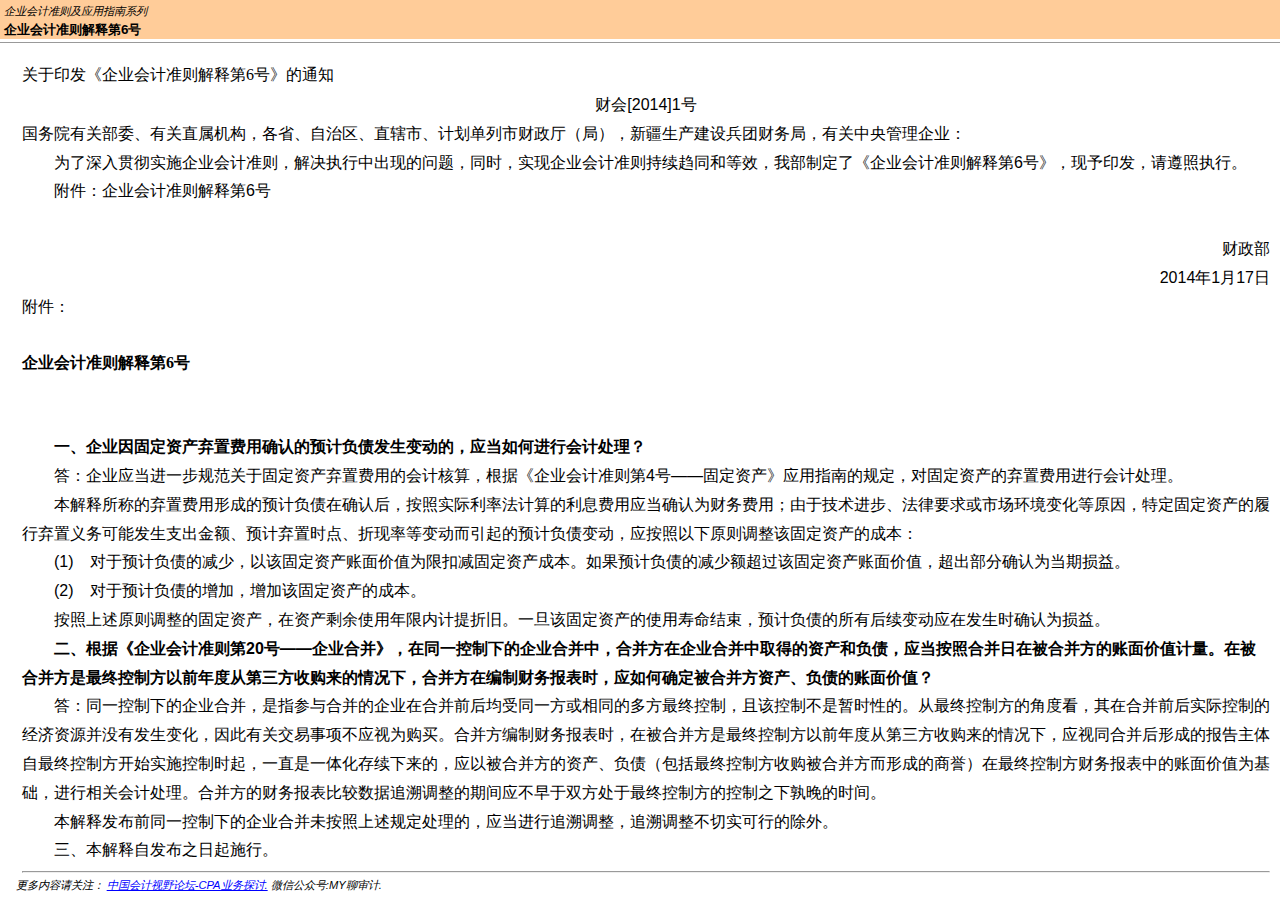
<file: page_102.html>
﻿<!DOCTYPE HTML PUBLIC "-//W3C//DTD HTML 4.0 Transitional//EN">
<HTML xmlns:o = "urn:schemas-microsoft-com:office:office"><HEAD><TITLE>企业会计准则解释第6</TITLE>
<META content="text/html; charset=gb2312" http-equiv=Content-Type>
<META name=GENERATOR content="MSHTML 11.00.10570.1001"><LINK rel=stylesheet 
href="_template.css"></HEAD>
<BODY>
<DIV id=nsbanner>
<DIV id=bannerrow1>
<TABLE class=bannerparthead>
  <TBODY>
  <TR id=hdr>
    <TD class=runninghead noWrap>企业会计准则及应用指南系列</TD></TR></TBODY></TABLE></DIV>
<DIV id=titlerow>
<H1 class=dtH1>企业会计准则解释第6号</H1></DIV></DIV>
<DIV id=nstext><BR>
<P style="LINE-HEIGHT: 180%"><SPAN 
style="mso-ascii-font-family: 宋体; mso-ascii-theme-font: minor-fareast; mso-fareast-theme-font: minor-fareast; mso-hansi-font-family: 宋体; mso-hansi-theme-font: minor-fareast; mso-bidi-font-family: Arial; mso-fareast-font-family: 宋体"><FONT 
size=3><FONT face=宋体>关于印发《企业会计准则解释第<SPAN lang=EN-US>6</SPAN>号》的通知<SPAN 
lang=EN-US><o:p></o:p></SPAN></FONT></FONT></SPAN></P>
<P class=MsoNormal 
style="TEXT-ALIGN: center; MARGIN: 0cm 0cm 0pt; LINE-HEIGHT: 180%; mso-pagination: widow-orphan" 
align=center><SPAN 
style="FONT-SIZE: 12pt; FONT-FAMILY: 宋体; LINE-HEIGHT: 180%; mso-ascii-font-family: Arial; mso-hansi-font-family: Arial; mso-bidi-font-family: Arial; mso-font-kerning: 0pt">财会</SPAN><SPAN 
lang=EN-US 
style='FONT-SIZE: 12pt; FONT-FAMILY: "Arial",sans-serif; LINE-HEIGHT: 180%; mso-fareast-font-family: 宋体; mso-font-kerning: 0pt'>[2014]1</SPAN><SPAN 
style="FONT-SIZE: 12pt; FONT-FAMILY: 宋体; LINE-HEIGHT: 180%; mso-ascii-font-family: Arial; mso-hansi-font-family: Arial; mso-bidi-font-family: Arial; mso-font-kerning: 0pt">号</SPAN><SPAN 
lang=EN-US 
style='FONT-SIZE: 12pt; FONT-FAMILY: "Arial",sans-serif; LINE-HEIGHT: 180%; mso-fareast-font-family: 宋体; mso-font-kerning: 0pt'><o:p></o:p></SPAN></P>
<P class=MsoNormal 
style="TEXT-ALIGN: left; MARGIN: 0cm 0cm 0pt; LINE-HEIGHT: 180%; mso-pagination: widow-orphan" 
align=left><SPAN 
style="FONT-SIZE: 12pt; FONT-FAMILY: 宋体; LINE-HEIGHT: 180%; mso-ascii-font-family: Arial; mso-hansi-font-family: Arial; mso-bidi-font-family: Arial; mso-font-kerning: 0pt">国务院有关部委、有关直属机构，各省、自治区、直辖市、计划单列市财政厅（局），新疆生产建设兵团财务局，有关中央管理企业：</SPAN><SPAN 
lang=EN-US 
style='FONT-SIZE: 12pt; FONT-FAMILY: "Arial",sans-serif; LINE-HEIGHT: 180%; mso-fareast-font-family: 宋体; mso-font-kerning: 0pt'><o:p></o:p></SPAN></P>
<P class=MsoNormal 
style="TEXT-ALIGN: left; MARGIN: 0cm 0cm 0pt; LINE-HEIGHT: 180%; mso-pagination: widow-orphan" 
align=left><SPAN 
style="FONT-SIZE: 12pt; FONT-FAMILY: 宋体; LINE-HEIGHT: 180%; mso-ascii-font-family: Arial; mso-hansi-font-family: Arial; mso-bidi-font-family: Arial; mso-font-kerning: 0pt">　　为了深入贯彻实施企业会计准则，解决执行中出现的问题，同时，实现企业会计准则持续趋同和等效，我部制定了《企业会计准则解释第</SPAN><SPAN 
lang=EN-US 
style='FONT-SIZE: 12pt; FONT-FAMILY: "Arial",sans-serif; LINE-HEIGHT: 180%; mso-fareast-font-family: 宋体; mso-font-kerning: 0pt'>6</SPAN><SPAN 
style="FONT-SIZE: 12pt; FONT-FAMILY: 宋体; LINE-HEIGHT: 180%; mso-ascii-font-family: Arial; mso-hansi-font-family: Arial; mso-bidi-font-family: Arial; mso-font-kerning: 0pt">号》，现予印发，请遵照执行。</SPAN><SPAN 
lang=EN-US 
style='FONT-SIZE: 12pt; FONT-FAMILY: "Arial",sans-serif; LINE-HEIGHT: 180%; mso-fareast-font-family: 宋体; mso-font-kerning: 0pt'><o:p></o:p></SPAN></P>
<P class=MsoNormal 
style="TEXT-ALIGN: left; MARGIN: 0cm 0cm 0pt; LINE-HEIGHT: 180%; mso-pagination: widow-orphan" 
align=left><SPAN 
style="FONT-SIZE: 12pt; FONT-FAMILY: 宋体; LINE-HEIGHT: 180%; mso-ascii-font-family: Arial; mso-hansi-font-family: Arial; mso-bidi-font-family: Arial; mso-font-kerning: 0pt">　　附件：企业会计准则解释第</SPAN><SPAN 
lang=EN-US 
style='FONT-SIZE: 12pt; FONT-FAMILY: "Arial",sans-serif; LINE-HEIGHT: 180%; mso-fareast-font-family: 宋体; mso-font-kerning: 0pt'>6</SPAN><SPAN 
style="FONT-SIZE: 12pt; FONT-FAMILY: 宋体; LINE-HEIGHT: 180%; mso-ascii-font-family: Arial; mso-hansi-font-family: Arial; mso-bidi-font-family: Arial; mso-font-kerning: 0pt">号</SPAN><SPAN 
lang=EN-US 
style='FONT-SIZE: 12pt; FONT-FAMILY: "Arial",sans-serif; LINE-HEIGHT: 180%; mso-fareast-font-family: 宋体; mso-font-kerning: 0pt'><o:p></o:p></SPAN></P>
<P class=MsoNormal 
style="TEXT-ALIGN: left; MARGIN: 0cm 0cm 0pt; LINE-HEIGHT: 180%; mso-pagination: widow-orphan" 
align=left><SPAN lang=EN-US 
style='FONT-SIZE: 12pt; FONT-FAMILY: "Arial",sans-serif; LINE-HEIGHT: 180%; mso-fareast-font-family: 宋体; mso-font-kerning: 0pt'>&nbsp;<o:p></o:p></SPAN></P>
<P class=MsoNormal 
style="TEXT-ALIGN: right; MARGIN: 0cm 0cm 0pt; LINE-HEIGHT: 180%; mso-pagination: widow-orphan" 
align=right><SPAN 
style="FONT-SIZE: 12pt; FONT-FAMILY: 宋体; LINE-HEIGHT: 180%; mso-ascii-font-family: Arial; mso-hansi-font-family: Arial; mso-bidi-font-family: Arial; mso-font-kerning: 0pt">　　　　　　</SPAN><SPAN 
style='FONT-SIZE: 12pt; FONT-FAMILY: "Arial",sans-serif; LINE-HEIGHT: 180%; mso-fareast-font-family: 宋体; mso-font-kerning: 0pt'> 
</SPAN><SPAN 
style="FONT-SIZE: 12pt; FONT-FAMILY: 宋体; LINE-HEIGHT: 180%; mso-ascii-font-family: Arial; mso-hansi-font-family: Arial; mso-bidi-font-family: Arial; mso-font-kerning: 0pt">　　　　　　　　　财政部</SPAN><SPAN 
lang=EN-US 
style='FONT-SIZE: 12pt; FONT-FAMILY: "Arial",sans-serif; LINE-HEIGHT: 180%; mso-fareast-font-family: 宋体; mso-font-kerning: 0pt'><o:p></o:p></SPAN></P>
<P class=MsoNormal 
style="TEXT-ALIGN: right; MARGIN: 0cm 0cm 0pt; LINE-HEIGHT: 180%; mso-pagination: widow-orphan" 
align=right><SPAN 
style="FONT-SIZE: 12pt; FONT-FAMILY: 宋体; LINE-HEIGHT: 180%; mso-ascii-font-family: Arial; mso-hansi-font-family: Arial; mso-bidi-font-family: Arial; mso-font-kerning: 0pt">　　　　　　　　　　　　　　　　</SPAN><SPAN 
lang=EN-US 
style='FONT-SIZE: 12pt; FONT-FAMILY: "Arial",sans-serif; LINE-HEIGHT: 180%; mso-fareast-font-family: 宋体; mso-font-kerning: 0pt'>2014</SPAN><SPAN 
style="FONT-SIZE: 12pt; FONT-FAMILY: 宋体; LINE-HEIGHT: 180%; mso-ascii-font-family: Arial; mso-hansi-font-family: Arial; mso-bidi-font-family: Arial; mso-font-kerning: 0pt">年</SPAN><SPAN 
lang=EN-US 
style='FONT-SIZE: 12pt; FONT-FAMILY: "Arial",sans-serif; LINE-HEIGHT: 180%; mso-fareast-font-family: 宋体; mso-font-kerning: 0pt'>1</SPAN><SPAN 
style="FONT-SIZE: 12pt; FONT-FAMILY: 宋体; LINE-HEIGHT: 180%; mso-ascii-font-family: Arial; mso-hansi-font-family: Arial; mso-bidi-font-family: Arial; mso-font-kerning: 0pt">月</SPAN><SPAN 
lang=EN-US 
style='FONT-SIZE: 12pt; FONT-FAMILY: "Arial",sans-serif; LINE-HEIGHT: 180%; mso-fareast-font-family: 宋体; mso-font-kerning: 0pt'>17</SPAN><SPAN 
style="FONT-SIZE: 12pt; FONT-FAMILY: 宋体; LINE-HEIGHT: 180%; mso-ascii-font-family: Arial; mso-hansi-font-family: Arial; mso-bidi-font-family: Arial; mso-font-kerning: 0pt">日</SPAN><SPAN 
lang=EN-US 
style='FONT-SIZE: 12pt; FONT-FAMILY: "Arial",sans-serif; LINE-HEIGHT: 180%; mso-fareast-font-family: 宋体; mso-font-kerning: 0pt'><o:p></o:p></SPAN></P>
<P class=MsoNormal 
style="TEXT-ALIGN: left; MARGIN: 0cm 0cm 0pt; LINE-HEIGHT: 180%; mso-pagination: widow-orphan" 
align=left><SPAN 
style="FONT-SIZE: 12pt; FONT-FAMILY: 宋体; LINE-HEIGHT: 180%; mso-ascii-font-family: Arial; mso-hansi-font-family: Arial; mso-bidi-font-family: Arial; mso-font-kerning: 0pt">附件：</SPAN><SPAN 
lang=EN-US 
style='FONT-SIZE: 12pt; FONT-FAMILY: "Arial",sans-serif; LINE-HEIGHT: 180%; mso-fareast-font-family: 宋体; mso-font-kerning: 0pt'><o:p></o:p></SPAN></P>
<H1 style="MARGIN: 17pt 0cm 16.5pt"><A name=_Toc72425633></A><A 
name=_Toc11952174><SPAN style="mso-bookmark: _Toc72425633"><SPAN 
style="FONT-SIZE: 12pt; FONT-FAMILY: 宋体; LINE-HEIGHT: 240%; mso-ascii-font-family: Calibri; mso-ascii-theme-font: minor-latin; mso-fareast-theme-font: minor-fareast; mso-hansi-font-family: Calibri; mso-hansi-theme-font: minor-latin">企业会计准则解释第</SPAN></SPAN></A><SPAN 
style="mso-bookmark: _Toc11952174"><SPAN 
style="mso-bookmark: _Toc72425633"><SPAN lang=EN-US 
style="FONT-SIZE: 12pt; LINE-HEIGHT: 240%"><FONT 
face=Calibri>6</FONT></SPAN></SPAN></SPAN><SPAN 
style="mso-bookmark: _Toc11952174"><SPAN 
style="mso-bookmark: _Toc72425633"><SPAN 
style="FONT-SIZE: 12pt; FONT-FAMILY: 宋体; LINE-HEIGHT: 240%; mso-ascii-font-family: Calibri; mso-ascii-theme-font: minor-latin; mso-fareast-theme-font: minor-fareast; mso-hansi-font-family: Calibri; mso-hansi-theme-font: minor-latin">号</SPAN></SPAN></SPAN><SPAN 
style="mso-bookmark: _Toc72425633"></SPAN><SPAN 
style="mso-bookmark: _Toc11952174"></SPAN><SPAN lang=EN-US 
style="FONT-SIZE: 12pt; LINE-HEIGHT: 240%"><o:p></o:p></SPAN></H1>
<P class=MsoNormal 
style="TEXT-ALIGN: center; MARGIN: 0cm 0cm 0pt; LINE-HEIGHT: 180%; mso-pagination: widow-orphan" 
align=center><SPAN lang=EN-US 
style='FONT-SIZE: 12pt; FONT-FAMILY: "Arial",sans-serif; LINE-HEIGHT: 180%; mso-fareast-font-family: 宋体; mso-font-kerning: 0pt'>&nbsp;<o:p></o:p></SPAN></P>
<P class=MsoNormal 
style="TEXT-ALIGN: left; MARGIN: 0cm 0cm 0pt; LINE-HEIGHT: 180%; mso-pagination: widow-orphan" 
align=left><SPAN 
style="FONT-SIZE: 12pt; FONT-FAMILY: 宋体; LINE-HEIGHT: 180%; mso-ascii-font-family: Arial; mso-hansi-font-family: Arial; mso-bidi-font-family: Arial; mso-font-kerning: 0pt">　　<B 
style="mso-bidi-font-weight: normal">一、企业因固定资产弃置费用确认的预计负债发生变动的，应当如何进行会计处理？</B></SPAN><B 
style="mso-bidi-font-weight: normal"><SPAN lang=EN-US 
style='FONT-SIZE: 12pt; FONT-FAMILY: "Arial",sans-serif; LINE-HEIGHT: 180%; mso-fareast-font-family: 宋体; mso-font-kerning: 0pt'><o:p></o:p></SPAN></B></P>
<P class=MsoNormal 
style="TEXT-ALIGN: left; MARGIN: 0cm 0cm 0pt; LINE-HEIGHT: 180%; mso-pagination: widow-orphan" 
align=left><SPAN 
style="FONT-SIZE: 12pt; FONT-FAMILY: 宋体; LINE-HEIGHT: 180%; mso-ascii-font-family: Arial; mso-hansi-font-family: Arial; mso-bidi-font-family: Arial; mso-font-kerning: 0pt">　　答：企业应当进一步规范关于固定资产弃置费用的会计核算，根据《企业会计准则第</SPAN><SPAN 
lang=EN-US 
style='FONT-SIZE: 12pt; FONT-FAMILY: "Arial",sans-serif; LINE-HEIGHT: 180%; mso-fareast-font-family: 宋体; mso-font-kerning: 0pt'>4</SPAN><SPAN 
style="FONT-SIZE: 12pt; FONT-FAMILY: 宋体; LINE-HEIGHT: 180%; mso-ascii-font-family: Arial; mso-hansi-font-family: Arial; mso-bidi-font-family: Arial; mso-font-kerning: 0pt">号</SPAN><SPAN 
lang=EN-US 
style='FONT-SIZE: 12pt; FONT-FAMILY: "Arial",sans-serif; LINE-HEIGHT: 180%; mso-fareast-font-family: 宋体; mso-font-kerning: 0pt'>——</SPAN><SPAN 
style="FONT-SIZE: 12pt; FONT-FAMILY: 宋体; LINE-HEIGHT: 180%; mso-ascii-font-family: Arial; mso-hansi-font-family: Arial; mso-bidi-font-family: Arial; mso-font-kerning: 0pt">固定资产》应用指南的规定，对固定资产的弃置费用进行会计处理。</SPAN><SPAN 
lang=EN-US 
style='FONT-SIZE: 12pt; FONT-FAMILY: "Arial",sans-serif; LINE-HEIGHT: 180%; mso-fareast-font-family: 宋体; mso-font-kerning: 0pt'><o:p></o:p></SPAN></P>
<P class=MsoNormal 
style="TEXT-ALIGN: left; MARGIN: 0cm 0cm 0pt; LINE-HEIGHT: 180%; mso-pagination: widow-orphan" 
align=left><SPAN 
style="FONT-SIZE: 12pt; FONT-FAMILY: 宋体; LINE-HEIGHT: 180%; mso-ascii-font-family: Arial; mso-hansi-font-family: Arial; mso-bidi-font-family: Arial; mso-font-kerning: 0pt">　　本解释所称的弃置费用形成的预计负债在确认后，按照实际利率法计算的利息费用应当确认为财务费用；由于技术进步、法律要求或市场环境变化等原因，特定固定资产的履行弃置义务可能发生支出金额、预计弃置时点、折现率等变动而引起的预计负债变动，应按照以下原则调整该固定资产的成本：</SPAN><SPAN 
lang=EN-US 
style='FONT-SIZE: 12pt; FONT-FAMILY: "Arial",sans-serif; LINE-HEIGHT: 180%; mso-fareast-font-family: 宋体; mso-font-kerning: 0pt'><o:p></o:p></SPAN></P>
<P class=MsoNormal 
style="TEXT-ALIGN: left; MARGIN: 0cm 0cm 0pt; LINE-HEIGHT: 180%; mso-pagination: widow-orphan" 
align=left><SPAN 
style="FONT-SIZE: 12pt; FONT-FAMILY: 宋体; LINE-HEIGHT: 180%; mso-ascii-font-family: Arial; mso-hansi-font-family: Arial; mso-bidi-font-family: Arial; mso-font-kerning: 0pt">　　</SPAN><SPAN 
lang=EN-US 
style='FONT-SIZE: 12pt; FONT-FAMILY: "Arial",sans-serif; LINE-HEIGHT: 180%; mso-fareast-font-family: 宋体; mso-font-kerning: 0pt'>(1)</SPAN><SPAN 
style="FONT-SIZE: 12pt; FONT-FAMILY: 宋体; LINE-HEIGHT: 180%; mso-ascii-font-family: Arial; mso-hansi-font-family: Arial; mso-bidi-font-family: Arial; mso-font-kerning: 0pt">　对于预计负债的减少，以该固定资产账面价值为限扣减固定资产成本。如果预计负债的减少额超过该固定资产账面价值，超出部分确认为当期损益。</SPAN><SPAN 
lang=EN-US 
style='FONT-SIZE: 12pt; FONT-FAMILY: "Arial",sans-serif; LINE-HEIGHT: 180%; mso-fareast-font-family: 宋体; mso-font-kerning: 0pt'><o:p></o:p></SPAN></P>
<P class=MsoNormal 
style="TEXT-ALIGN: left; MARGIN: 0cm 0cm 0pt; LINE-HEIGHT: 180%; mso-pagination: widow-orphan" 
align=left><SPAN 
style="FONT-SIZE: 12pt; FONT-FAMILY: 宋体; LINE-HEIGHT: 180%; mso-ascii-font-family: Arial; mso-hansi-font-family: Arial; mso-bidi-font-family: Arial; mso-font-kerning: 0pt">　　</SPAN><SPAN 
lang=EN-US 
style='FONT-SIZE: 12pt; FONT-FAMILY: "Arial",sans-serif; LINE-HEIGHT: 180%; mso-fareast-font-family: 宋体; mso-font-kerning: 0pt'>(2)</SPAN><SPAN 
style="FONT-SIZE: 12pt; FONT-FAMILY: 宋体; LINE-HEIGHT: 180%; mso-ascii-font-family: Arial; mso-hansi-font-family: Arial; mso-bidi-font-family: Arial; mso-font-kerning: 0pt">　对于预计负债的增加，增加该固定资产的成本。</SPAN><SPAN 
lang=EN-US 
style='FONT-SIZE: 12pt; FONT-FAMILY: "Arial",sans-serif; LINE-HEIGHT: 180%; mso-fareast-font-family: 宋体; mso-font-kerning: 0pt'><o:p></o:p></SPAN></P>
<P class=MsoNormal 
style="TEXT-ALIGN: left; MARGIN: 0cm 0cm 0pt; LINE-HEIGHT: 180%; mso-pagination: widow-orphan" 
align=left><SPAN 
style="FONT-SIZE: 12pt; FONT-FAMILY: 宋体; LINE-HEIGHT: 180%; mso-ascii-font-family: Arial; mso-hansi-font-family: Arial; mso-bidi-font-family: Arial; mso-font-kerning: 0pt">　　按照上述原则调整的固定资产，在资产剩余使用年限内计提折旧。一旦该固定资产的使用寿命结束，预计负债的所有后续变动应在发生时确认为损益。</SPAN><SPAN 
lang=EN-US 
style='FONT-SIZE: 12pt; FONT-FAMILY: "Arial",sans-serif; LINE-HEIGHT: 180%; mso-fareast-font-family: 宋体; mso-font-kerning: 0pt'><o:p></o:p></SPAN></P>
<P class=MsoNormal 
style="TEXT-ALIGN: left; MARGIN: 0cm 0cm 0pt; LINE-HEIGHT: 180%; mso-pagination: widow-orphan" 
align=left><SPAN 
style="FONT-SIZE: 12pt; FONT-FAMILY: 宋体; LINE-HEIGHT: 180%; mso-ascii-font-family: Arial; mso-hansi-font-family: Arial; mso-bidi-font-family: Arial; mso-font-kerning: 0pt">　<B 
style="mso-bidi-font-weight: normal">　二、根据《企业会计准则第</B></SPAN><B 
style="mso-bidi-font-weight: normal"><SPAN lang=EN-US 
style='FONT-SIZE: 12pt; FONT-FAMILY: "Arial",sans-serif; LINE-HEIGHT: 180%; mso-fareast-font-family: 宋体; mso-font-kerning: 0pt'>20</SPAN></B><B 
style="mso-bidi-font-weight: normal"><SPAN 
style="FONT-SIZE: 12pt; FONT-FAMILY: 宋体; LINE-HEIGHT: 180%; mso-ascii-font-family: Arial; mso-hansi-font-family: Arial; mso-bidi-font-family: Arial; mso-font-kerning: 0pt">号</SPAN></B><B 
style="mso-bidi-font-weight: normal"><SPAN lang=EN-US 
style='FONT-SIZE: 12pt; FONT-FAMILY: "Arial",sans-serif; LINE-HEIGHT: 180%; mso-fareast-font-family: 宋体; mso-font-kerning: 0pt'>——</SPAN></B><B 
style="mso-bidi-font-weight: normal"><SPAN 
style="FONT-SIZE: 12pt; FONT-FAMILY: 宋体; LINE-HEIGHT: 180%; mso-ascii-font-family: Arial; mso-hansi-font-family: Arial; mso-bidi-font-family: Arial; mso-font-kerning: 0pt">企业合并》，在同一控制下的企业合并中，合并方在企业合并中取得的资产和负债，应当按照合并日在被合并方的账面价值计量。在被合并方是最终控制方以前年度从第三方收购来的情况下，合并方在编制财务报表时，应如何确定被合并方资产、负债的账面价值？</SPAN></B><B 
style="mso-bidi-font-weight: normal"><SPAN lang=EN-US 
style='FONT-SIZE: 12pt; FONT-FAMILY: "Arial",sans-serif; LINE-HEIGHT: 180%; mso-fareast-font-family: 宋体; mso-font-kerning: 0pt'><o:p></o:p></SPAN></B></P>
<P class=MsoNormal 
style="TEXT-ALIGN: left; MARGIN: 0cm 0cm 0pt; LINE-HEIGHT: 180%; mso-pagination: widow-orphan" 
align=left><SPAN 
style="FONT-SIZE: 12pt; FONT-FAMILY: 宋体; LINE-HEIGHT: 180%; mso-ascii-font-family: Arial; mso-hansi-font-family: Arial; mso-bidi-font-family: Arial; mso-font-kerning: 0pt">　　答：同一控制下的企业合并，是指参与合并的企业在合并前后均受同一方或相同的多方最终控制，且该控制不是暂时性的。从最终控制方的角度看，其在合并前后实际控制的经济资源并没有发生变化，因此有关交易事项不应视为购买。合并方编制财务报表时，在被合并方是最终控制方以前年度从第三方收购来的情况下，应视同合并后形成的报告主体自最终控制方开始实施控制时起，一直是一体化存续下来的，应以被合并方的资产、负债（包括最终控制方收购被合并方而形成的商誉）在最终控制方财务报表中的账面价值为基础，进行相关会计处理。合并方的财务报表比较数据追溯调整的期间应不早于双方处于最终控制方的控制之下孰晚的时间。</SPAN><SPAN 
lang=EN-US 
style='FONT-SIZE: 12pt; FONT-FAMILY: "Arial",sans-serif; LINE-HEIGHT: 180%; mso-fareast-font-family: 宋体; mso-font-kerning: 0pt'><o:p></o:p></SPAN></P>
<P class=MsoNormal 
style="TEXT-ALIGN: left; MARGIN: 0cm 0cm 0pt; LINE-HEIGHT: 180%; mso-pagination: widow-orphan" 
align=left><SPAN 
style="FONT-SIZE: 12pt; FONT-FAMILY: 宋体; LINE-HEIGHT: 180%; mso-ascii-font-family: Arial; mso-hansi-font-family: Arial; mso-bidi-font-family: Arial; mso-font-kerning: 0pt">　　本解释发布前同一控制下的企业合并未按照上述规定处理的，应当进行追溯调整，追溯调整不切实可行的除外。</SPAN><SPAN 
lang=EN-US 
style='FONT-SIZE: 12pt; FONT-FAMILY: "Arial",sans-serif; LINE-HEIGHT: 180%; mso-fareast-font-family: 宋体; mso-font-kerning: 0pt'><o:p></o:p></SPAN></P>
<P class=MsoNormal 
style="TEXT-ALIGN: left; MARGIN: 0cm 0cm 0pt; LINE-HEIGHT: 180%; mso-pagination: widow-orphan" 
align=left><SPAN 
style="FONT-SIZE: 12pt; FONT-FAMILY: 宋体; LINE-HEIGHT: 180%; mso-ascii-font-family: Arial; mso-hansi-font-family: Arial; mso-bidi-font-family: Arial; mso-font-kerning: 0pt">　　三、本解释自发布之日起施行。</SPAN><SPAN 
lang=EN-US 
style='FONT-SIZE: 12pt; FONT-FAMILY: "Arial",sans-serif; LINE-HEIGHT: 180%; mso-fareast-font-family: 宋体; mso-font-kerning: 0pt'><o:p></o:p></SPAN></P>
<P>
<HR>

<P></P></DIV>
<DIV class=footer>
<P>&nbsp;&nbsp;&nbsp;&nbsp;&nbsp;更多内容请关注： <A 
href="https://bbs.esnai.com/thread-5354530-1-3.html" 
target=_blank>中国会计视野论坛-CPA业务探讨.</A> 微信公众号:MY聊审计.</P></DIV></BODY></HTML>
</file>
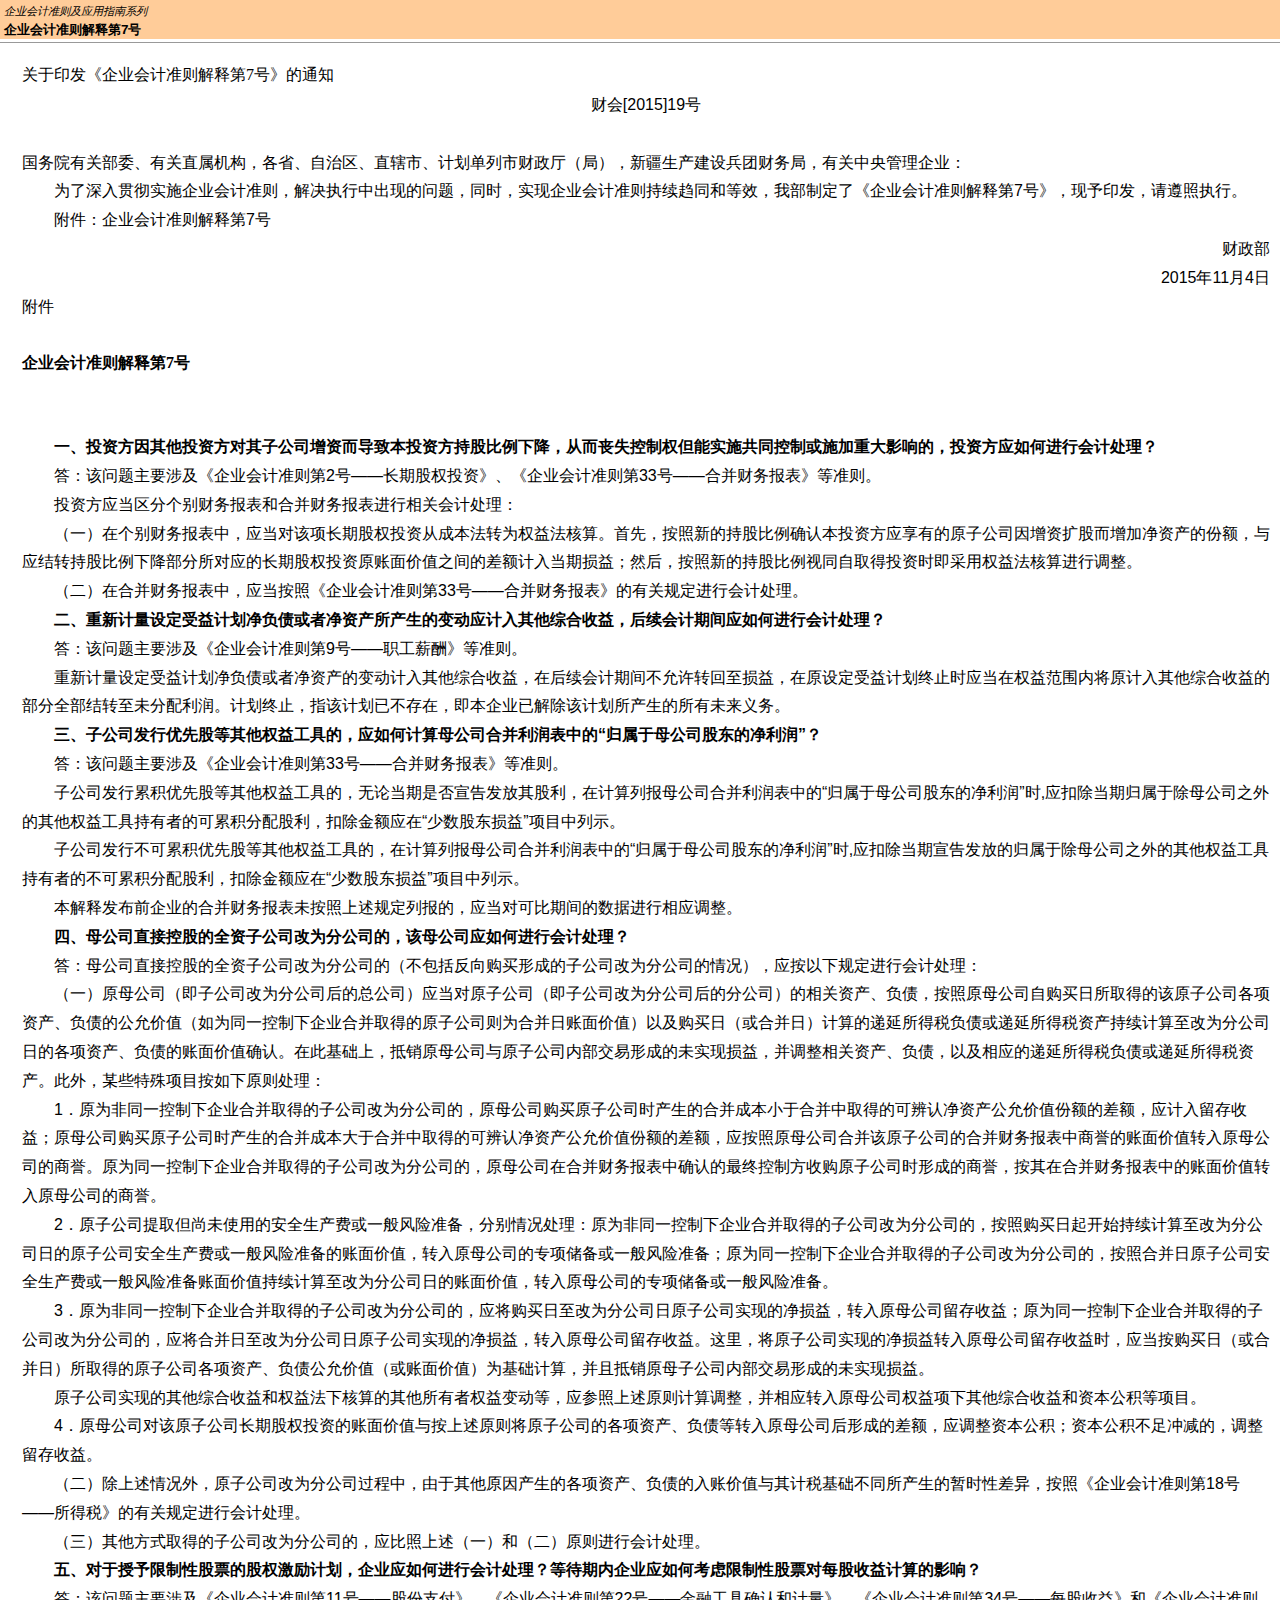
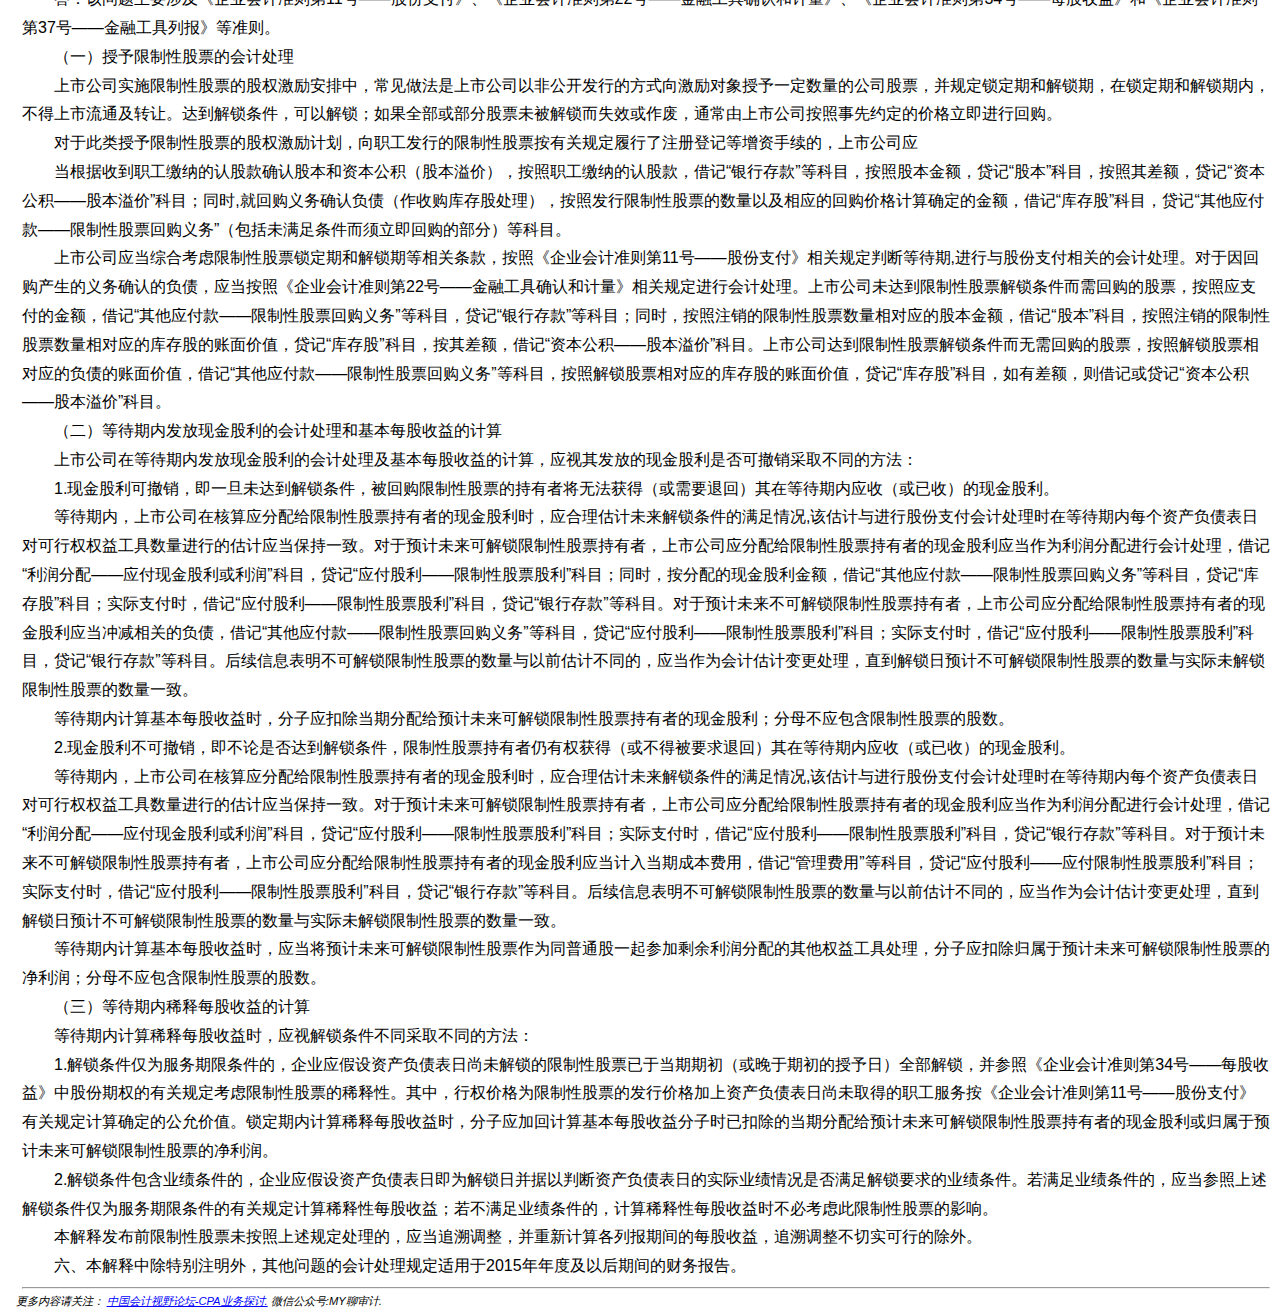
<file: page_103.html>
﻿<!DOCTYPE HTML PUBLIC "-//W3C//DTD HTML 4.0 Transitional//EN">
<HTML xmlns:o = "urn:schemas-microsoft-com:office:office"><HEAD><TITLE>企业会计准则解释第7</TITLE>
<META content="text/html; charset=gb2312" http-equiv=Content-Type>
<META name=GENERATOR content="MSHTML 11.00.10570.1001"><LINK rel=stylesheet 
href="_template.css"></HEAD>
<BODY>
<DIV id=nsbanner>
<DIV id=bannerrow1>
<TABLE class=bannerparthead>
  <TBODY>
  <TR id=hdr>
    <TD class=runninghead noWrap>企业会计准则及应用指南系列</TD></TR></TBODY></TABLE></DIV>
<DIV id=titlerow>
<H1 class=dtH1>企业会计准则解释第7号</H1></DIV></DIV>
<DIV id=nstext><BR>
<P style="LINE-HEIGHT: 180%"><SPAN 
style="mso-ascii-font-family: 宋体; mso-ascii-theme-font: minor-fareast; mso-fareast-theme-font: minor-fareast; mso-hansi-font-family: 宋体; mso-hansi-theme-font: minor-fareast; mso-bidi-font-family: Arial; mso-fareast-font-family: 宋体"><FONT 
size=3><FONT face=宋体>关于印发《企业会计准则解释第<SPAN lang=EN-US>7</SPAN>号》的通知<SPAN 
lang=EN-US><o:p></o:p></SPAN></FONT></FONT></SPAN></P>
<P class=MsoNormal 
style="TEXT-ALIGN: center; MARGIN: 0cm 0cm 0pt; LINE-HEIGHT: 180%; mso-pagination: widow-orphan" 
align=center><SPAN 
style="FONT-SIZE: 12pt; FONT-FAMILY: 宋体; LINE-HEIGHT: 180%; mso-ascii-font-family: Arial; mso-hansi-font-family: Arial; mso-bidi-font-family: Arial; mso-font-kerning: 0pt">财会</SPAN><SPAN 
lang=EN-US 
style='FONT-SIZE: 12pt; FONT-FAMILY: "Arial",sans-serif; LINE-HEIGHT: 180%; mso-font-kerning: 0pt; mso-fareast-font-family: 宋体'>[2015]19</SPAN><SPAN 
style="FONT-SIZE: 12pt; FONT-FAMILY: 宋体; LINE-HEIGHT: 180%; mso-ascii-font-family: Arial; mso-hansi-font-family: Arial; mso-bidi-font-family: Arial; mso-font-kerning: 0pt">号</SPAN><SPAN 
lang=EN-US 
style='FONT-SIZE: 12pt; FONT-FAMILY: "Arial",sans-serif; LINE-HEIGHT: 180%; mso-font-kerning: 0pt; mso-fareast-font-family: 宋体'><o:p></o:p></SPAN></P>
<P class=MsoNormal 
style="TEXT-ALIGN: center; MARGIN: 0cm 0cm 0pt; LINE-HEIGHT: 180%; mso-pagination: widow-orphan" 
align=center><SPAN 
style="FONT-SIZE: 12pt; FONT-FAMILY: 宋体; LINE-HEIGHT: 180%; mso-ascii-font-family: Arial; mso-hansi-font-family: Arial; mso-bidi-font-family: Arial; mso-font-kerning: 0pt">　　</SPAN><SPAN 
lang=EN-US 
style='FONT-SIZE: 12pt; FONT-FAMILY: "Arial",sans-serif; LINE-HEIGHT: 180%; mso-font-kerning: 0pt; mso-fareast-font-family: 宋体'><o:p></o:p></SPAN></P>
<P class=MsoNormal 
style="TEXT-ALIGN: left; MARGIN: 0cm 0cm 0pt; LINE-HEIGHT: 180%; mso-pagination: widow-orphan" 
align=left><SPAN 
style="FONT-SIZE: 12pt; FONT-FAMILY: 宋体; LINE-HEIGHT: 180%; mso-ascii-font-family: Arial; mso-hansi-font-family: Arial; mso-bidi-font-family: Arial; mso-font-kerning: 0pt">国务院有关部委、有关直属机构，各省、自治区、直辖市、计划单列市财政厅（局），新疆生产建设兵团财务局，有关中央管理企业：</SPAN><SPAN 
lang=EN-US 
style='FONT-SIZE: 12pt; FONT-FAMILY: "Arial",sans-serif; LINE-HEIGHT: 180%; mso-font-kerning: 0pt; mso-fareast-font-family: 宋体'><o:p></o:p></SPAN></P>
<P class=MsoNormal 
style="TEXT-ALIGN: left; MARGIN: 0cm 0cm 0pt; LINE-HEIGHT: 180%; mso-pagination: widow-orphan" 
align=left><SPAN 
style="FONT-SIZE: 12pt; FONT-FAMILY: 宋体; LINE-HEIGHT: 180%; mso-ascii-font-family: Arial; mso-hansi-font-family: Arial; mso-bidi-font-family: Arial; mso-font-kerning: 0pt">　　为了深入贯彻实施企业会计准则，解决执行中出现的问题，同时，实现企业会计准则持续趋同和等效，我部制定了《企业会计准则解释第</SPAN><SPAN 
lang=EN-US 
style='FONT-SIZE: 12pt; FONT-FAMILY: "Arial",sans-serif; LINE-HEIGHT: 180%; mso-font-kerning: 0pt; mso-fareast-font-family: 宋体'>7</SPAN><SPAN 
style="FONT-SIZE: 12pt; FONT-FAMILY: 宋体; LINE-HEIGHT: 180%; mso-ascii-font-family: Arial; mso-hansi-font-family: Arial; mso-bidi-font-family: Arial; mso-font-kerning: 0pt">号》，现予印发，请遵照执行。</SPAN><SPAN 
lang=EN-US 
style='FONT-SIZE: 12pt; FONT-FAMILY: "Arial",sans-serif; LINE-HEIGHT: 180%; mso-font-kerning: 0pt; mso-fareast-font-family: 宋体'><o:p></o:p></SPAN></P>
<P class=MsoNormal 
style="TEXT-ALIGN: left; MARGIN: 0cm 0cm 0pt; LINE-HEIGHT: 180%; mso-pagination: widow-orphan" 
align=left><SPAN 
style="FONT-SIZE: 12pt; FONT-FAMILY: 宋体; LINE-HEIGHT: 180%; mso-ascii-font-family: Arial; mso-hansi-font-family: Arial; mso-bidi-font-family: Arial; mso-font-kerning: 0pt">　　附件：企业会计准则解释第</SPAN><SPAN 
lang=EN-US 
style='FONT-SIZE: 12pt; FONT-FAMILY: "Arial",sans-serif; LINE-HEIGHT: 180%; mso-font-kerning: 0pt; mso-fareast-font-family: 宋体'>7</SPAN><SPAN 
style="FONT-SIZE: 12pt; FONT-FAMILY: 宋体; LINE-HEIGHT: 180%; mso-ascii-font-family: Arial; mso-hansi-font-family: Arial; mso-bidi-font-family: Arial; mso-font-kerning: 0pt">号</SPAN><SPAN 
lang=EN-US 
style='FONT-SIZE: 12pt; FONT-FAMILY: "Arial",sans-serif; LINE-HEIGHT: 180%; mso-font-kerning: 0pt; mso-fareast-font-family: 宋体'><o:p></o:p></SPAN></P>
<P class=MsoNormal 
style="TEXT-ALIGN: right; MARGIN: 0cm 0cm 0pt; LINE-HEIGHT: 180%; mso-pagination: widow-orphan" 
align=right><SPAN 
style="FONT-SIZE: 12pt; FONT-FAMILY: 宋体; LINE-HEIGHT: 180%; mso-ascii-font-family: Arial; mso-hansi-font-family: Arial; mso-bidi-font-family: Arial; mso-font-kerning: 0pt">　　财政部</SPAN><SPAN 
lang=EN-US 
style='FONT-SIZE: 12pt; FONT-FAMILY: "Arial",sans-serif; LINE-HEIGHT: 180%; mso-font-kerning: 0pt; mso-fareast-font-family: 宋体'><o:p></o:p></SPAN></P>
<P class=MsoNormal 
style="TEXT-ALIGN: right; MARGIN: 0cm 0cm 0pt; LINE-HEIGHT: 180%; mso-pagination: widow-orphan" 
align=right><SPAN 
style="FONT-SIZE: 12pt; FONT-FAMILY: 宋体; LINE-HEIGHT: 180%; mso-ascii-font-family: Arial; mso-hansi-font-family: Arial; mso-bidi-font-family: Arial; mso-font-kerning: 0pt">　　</SPAN><SPAN 
lang=EN-US 
style='FONT-SIZE: 12pt; FONT-FAMILY: "Arial",sans-serif; LINE-HEIGHT: 180%; mso-font-kerning: 0pt; mso-fareast-font-family: 宋体'>2015</SPAN><SPAN 
style="FONT-SIZE: 12pt; FONT-FAMILY: 宋体; LINE-HEIGHT: 180%; mso-ascii-font-family: Arial; mso-hansi-font-family: Arial; mso-bidi-font-family: Arial; mso-font-kerning: 0pt">年</SPAN><SPAN 
lang=EN-US 
style='FONT-SIZE: 12pt; FONT-FAMILY: "Arial",sans-serif; LINE-HEIGHT: 180%; mso-font-kerning: 0pt; mso-fareast-font-family: 宋体'>11</SPAN><SPAN 
style="FONT-SIZE: 12pt; FONT-FAMILY: 宋体; LINE-HEIGHT: 180%; mso-ascii-font-family: Arial; mso-hansi-font-family: Arial; mso-bidi-font-family: Arial; mso-font-kerning: 0pt">月</SPAN><SPAN 
lang=EN-US 
style='FONT-SIZE: 12pt; FONT-FAMILY: "Arial",sans-serif; LINE-HEIGHT: 180%; mso-font-kerning: 0pt; mso-fareast-font-family: 宋体'>4</SPAN><SPAN 
style="FONT-SIZE: 12pt; FONT-FAMILY: 宋体; LINE-HEIGHT: 180%; mso-ascii-font-family: Arial; mso-hansi-font-family: Arial; mso-bidi-font-family: Arial; mso-font-kerning: 0pt">日</SPAN><SPAN 
lang=EN-US 
style='FONT-SIZE: 12pt; FONT-FAMILY: "Arial",sans-serif; LINE-HEIGHT: 180%; mso-font-kerning: 0pt; mso-fareast-font-family: 宋体'><o:p></o:p></SPAN></P>
<P class=MsoNormal 
style="TEXT-ALIGN: left; MARGIN: 0cm 0cm 0pt; LINE-HEIGHT: 180%; mso-pagination: widow-orphan" 
align=left><SPAN 
style="FONT-SIZE: 12pt; FONT-FAMILY: 宋体; LINE-HEIGHT: 180%; mso-ascii-font-family: Arial; mso-hansi-font-family: Arial; mso-bidi-font-family: Arial; mso-font-kerning: 0pt">附件</SPAN><SPAN 
lang=EN-US 
style='FONT-SIZE: 12pt; FONT-FAMILY: "Arial",sans-serif; LINE-HEIGHT: 180%; mso-font-kerning: 0pt; mso-fareast-font-family: 宋体'><o:p></o:p></SPAN></P>
<H1 style="TEXT-ALIGN: left; MARGIN: 17pt 0cm 16.5pt" align=left><A 
name=_Toc72425634></A><A name=_Toc11952175><SPAN 
style="mso-bookmark: _Toc72425634"><SPAN 
style="FONT-SIZE: 12pt; FONT-FAMILY: 宋体; LINE-HEIGHT: 240%; mso-ascii-font-family: Calibri; mso-ascii-theme-font: minor-latin; mso-fareast-theme-font: minor-fareast; mso-hansi-font-family: Calibri; mso-hansi-theme-font: minor-latin">企业会计准则解释第</SPAN></SPAN></A><SPAN 
style="mso-bookmark: _Toc11952175"><SPAN 
style="mso-bookmark: _Toc72425634"><SPAN lang=EN-US 
style="FONT-SIZE: 12pt; LINE-HEIGHT: 240%"><FONT 
face=Calibri>7</FONT></SPAN></SPAN></SPAN><SPAN 
style="mso-bookmark: _Toc11952175"><SPAN 
style="mso-bookmark: _Toc72425634"><SPAN 
style="FONT-SIZE: 12pt; FONT-FAMILY: 宋体; LINE-HEIGHT: 240%; mso-ascii-font-family: Calibri; mso-ascii-theme-font: minor-latin; mso-fareast-theme-font: minor-fareast; mso-hansi-font-family: Calibri; mso-hansi-theme-font: minor-latin">号</SPAN></SPAN></SPAN><SPAN 
style="mso-bookmark: _Toc72425634"></SPAN><SPAN 
style="mso-bookmark: _Toc11952175"></SPAN><SPAN lang=EN-US 
style="FONT-SIZE: 12pt; LINE-HEIGHT: 240%"><o:p></o:p></SPAN></H1>
<P class=MsoNormal 
style="TEXT-ALIGN: center; MARGIN: 0cm 0cm 0pt; LINE-HEIGHT: 180%; mso-pagination: widow-orphan" 
align=center><SPAN lang=EN-US 
style='FONT-SIZE: 12pt; FONT-FAMILY: "Arial",sans-serif; LINE-HEIGHT: 180%; mso-font-kerning: 0pt; mso-fareast-font-family: 宋体'>&nbsp;<o:p></o:p></SPAN></P>
<P class=MsoNormal 
style="TEXT-ALIGN: left; MARGIN: 0cm 0cm 0pt; LINE-HEIGHT: 180%; mso-pagination: widow-orphan" 
align=left><SPAN 
style="FONT-SIZE: 12pt; FONT-FAMILY: 宋体; LINE-HEIGHT: 180%; mso-ascii-font-family: Arial; mso-hansi-font-family: Arial; mso-bidi-font-family: Arial; mso-font-kerning: 0pt">　<B 
style="mso-bidi-font-weight: normal">　一、投资方因其他投资方对其子公司增资而导致本投资方持股比例下降，从而丧失控制权但能实施共同控制或施加重大影响的，投资方应如何进行会计处理？</B></SPAN><B 
style="mso-bidi-font-weight: normal"><SPAN lang=EN-US 
style='FONT-SIZE: 12pt; FONT-FAMILY: "Arial",sans-serif; LINE-HEIGHT: 180%; mso-font-kerning: 0pt; mso-fareast-font-family: 宋体'><o:p></o:p></SPAN></B></P>
<P class=MsoNormal 
style="TEXT-ALIGN: left; MARGIN: 0cm 0cm 0pt; LINE-HEIGHT: 180%; mso-pagination: widow-orphan" 
align=left><SPAN 
style="FONT-SIZE: 12pt; FONT-FAMILY: 宋体; LINE-HEIGHT: 180%; mso-ascii-font-family: Arial; mso-hansi-font-family: Arial; mso-bidi-font-family: Arial; mso-font-kerning: 0pt">　　答：该问题主要涉及《企业会计准则第</SPAN><SPAN 
lang=EN-US 
style='FONT-SIZE: 12pt; FONT-FAMILY: "Arial",sans-serif; LINE-HEIGHT: 180%; mso-font-kerning: 0pt; mso-fareast-font-family: 宋体'>2</SPAN><SPAN 
style="FONT-SIZE: 12pt; FONT-FAMILY: 宋体; LINE-HEIGHT: 180%; mso-ascii-font-family: Arial; mso-hansi-font-family: Arial; mso-bidi-font-family: Arial; mso-font-kerning: 0pt">号</SPAN><SPAN 
lang=EN-US 
style='FONT-SIZE: 12pt; FONT-FAMILY: "Arial",sans-serif; LINE-HEIGHT: 180%; mso-font-kerning: 0pt; mso-fareast-font-family: 宋体'>——</SPAN><SPAN 
style="FONT-SIZE: 12pt; FONT-FAMILY: 宋体; LINE-HEIGHT: 180%; mso-ascii-font-family: Arial; mso-hansi-font-family: Arial; mso-bidi-font-family: Arial; mso-font-kerning: 0pt">长期股权投资》、《企业会计准则第</SPAN><SPAN 
lang=EN-US 
style='FONT-SIZE: 12pt; FONT-FAMILY: "Arial",sans-serif; LINE-HEIGHT: 180%; mso-font-kerning: 0pt; mso-fareast-font-family: 宋体'>33</SPAN><SPAN 
style="FONT-SIZE: 12pt; FONT-FAMILY: 宋体; LINE-HEIGHT: 180%; mso-ascii-font-family: Arial; mso-hansi-font-family: Arial; mso-bidi-font-family: Arial; mso-font-kerning: 0pt">号</SPAN><SPAN 
lang=EN-US 
style='FONT-SIZE: 12pt; FONT-FAMILY: "Arial",sans-serif; LINE-HEIGHT: 180%; mso-font-kerning: 0pt; mso-fareast-font-family: 宋体'>——</SPAN><SPAN 
style="FONT-SIZE: 12pt; FONT-FAMILY: 宋体; LINE-HEIGHT: 180%; mso-ascii-font-family: Arial; mso-hansi-font-family: Arial; mso-bidi-font-family: Arial; mso-font-kerning: 0pt">合并财务报表》等准则。</SPAN><SPAN 
lang=EN-US 
style='FONT-SIZE: 12pt; FONT-FAMILY: "Arial",sans-serif; LINE-HEIGHT: 180%; mso-font-kerning: 0pt; mso-fareast-font-family: 宋体'><o:p></o:p></SPAN></P>
<P class=MsoNormal 
style="TEXT-ALIGN: left; MARGIN: 0cm 0cm 0pt; LINE-HEIGHT: 180%; mso-pagination: widow-orphan" 
align=left><SPAN 
style="FONT-SIZE: 12pt; FONT-FAMILY: 宋体; LINE-HEIGHT: 180%; mso-ascii-font-family: Arial; mso-hansi-font-family: Arial; mso-bidi-font-family: Arial; mso-font-kerning: 0pt">　　投资方应当区分个别财务报表和合并财务报表进行相关会计处理：</SPAN><SPAN 
lang=EN-US 
style='FONT-SIZE: 12pt; FONT-FAMILY: "Arial",sans-serif; LINE-HEIGHT: 180%; mso-font-kerning: 0pt; mso-fareast-font-family: 宋体'><o:p></o:p></SPAN></P>
<P class=MsoNormal 
style="TEXT-ALIGN: left; MARGIN: 0cm 0cm 0pt; LINE-HEIGHT: 180%; mso-pagination: widow-orphan" 
align=left><SPAN 
style="FONT-SIZE: 12pt; FONT-FAMILY: 宋体; LINE-HEIGHT: 180%; mso-ascii-font-family: Arial; mso-hansi-font-family: Arial; mso-bidi-font-family: Arial; mso-font-kerning: 0pt">　　（一）在个别财务报表中，应当对该项长期股权投资从成本法转为权益法核算。首先，按照新的持股比例确认本投资方应享有的原子公司因增资扩股而增加净资产的份额，与应结转持股比例下降部分所对应的长期股权投资原账面价值之间的差额计入当期损益；然后，按照新的持股比例视同自取得投资时即采用权益法核算进行调整。</SPAN><SPAN 
lang=EN-US 
style='FONT-SIZE: 12pt; FONT-FAMILY: "Arial",sans-serif; LINE-HEIGHT: 180%; mso-font-kerning: 0pt; mso-fareast-font-family: 宋体'><o:p></o:p></SPAN></P>
<P class=MsoNormal 
style="TEXT-ALIGN: left; MARGIN: 0cm 0cm 0pt; LINE-HEIGHT: 180%; mso-pagination: widow-orphan" 
align=left><SPAN 
style="FONT-SIZE: 12pt; FONT-FAMILY: 宋体; LINE-HEIGHT: 180%; mso-ascii-font-family: Arial; mso-hansi-font-family: Arial; mso-bidi-font-family: Arial; mso-font-kerning: 0pt">　　（二）在合并财务报表中，应当按照《企业会计准则第</SPAN><SPAN 
lang=EN-US 
style='FONT-SIZE: 12pt; FONT-FAMILY: "Arial",sans-serif; LINE-HEIGHT: 180%; mso-font-kerning: 0pt; mso-fareast-font-family: 宋体'>33</SPAN><SPAN 
style="FONT-SIZE: 12pt; FONT-FAMILY: 宋体; LINE-HEIGHT: 180%; mso-ascii-font-family: Arial; mso-hansi-font-family: Arial; mso-bidi-font-family: Arial; mso-font-kerning: 0pt">号</SPAN><SPAN 
lang=EN-US 
style='FONT-SIZE: 12pt; FONT-FAMILY: "Arial",sans-serif; LINE-HEIGHT: 180%; mso-font-kerning: 0pt; mso-fareast-font-family: 宋体'>——</SPAN><SPAN 
style="FONT-SIZE: 12pt; FONT-FAMILY: 宋体; LINE-HEIGHT: 180%; mso-ascii-font-family: Arial; mso-hansi-font-family: Arial; mso-bidi-font-family: Arial; mso-font-kerning: 0pt">合并财务报表》的有关规定进行会计处理。</SPAN><SPAN 
lang=EN-US 
style='FONT-SIZE: 12pt; FONT-FAMILY: "Arial",sans-serif; LINE-HEIGHT: 180%; mso-font-kerning: 0pt; mso-fareast-font-family: 宋体'><o:p></o:p></SPAN></P>
<P class=MsoNormal 
style="TEXT-ALIGN: left; MARGIN: 0cm 0cm 0pt; LINE-HEIGHT: 180%; mso-pagination: widow-orphan" 
align=left><SPAN 
style="FONT-SIZE: 12pt; FONT-FAMILY: 宋体; LINE-HEIGHT: 180%; mso-ascii-font-family: Arial; mso-hansi-font-family: Arial; mso-bidi-font-family: Arial; mso-font-kerning: 0pt">　　<B 
style="mso-bidi-font-weight: normal">二、重新计量设定受益计划净负债或者净资产所产生的变动应计入其他综合收益，后续会计期间应如何进行会计处理？</B></SPAN><B 
style="mso-bidi-font-weight: normal"><SPAN lang=EN-US 
style='FONT-SIZE: 12pt; FONT-FAMILY: "Arial",sans-serif; LINE-HEIGHT: 180%; mso-font-kerning: 0pt; mso-fareast-font-family: 宋体'><o:p></o:p></SPAN></B></P>
<P class=MsoNormal 
style="TEXT-ALIGN: left; MARGIN: 0cm 0cm 0pt; LINE-HEIGHT: 180%; mso-pagination: widow-orphan" 
align=left><SPAN 
style="FONT-SIZE: 12pt; FONT-FAMILY: 宋体; LINE-HEIGHT: 180%; mso-ascii-font-family: Arial; mso-hansi-font-family: Arial; mso-bidi-font-family: Arial; mso-font-kerning: 0pt">　　答：该问题主要涉及《企业会计准则第</SPAN><SPAN 
lang=EN-US 
style='FONT-SIZE: 12pt; FONT-FAMILY: "Arial",sans-serif; LINE-HEIGHT: 180%; mso-font-kerning: 0pt; mso-fareast-font-family: 宋体'>9</SPAN><SPAN 
style="FONT-SIZE: 12pt; FONT-FAMILY: 宋体; LINE-HEIGHT: 180%; mso-ascii-font-family: Arial; mso-hansi-font-family: Arial; mso-bidi-font-family: Arial; mso-font-kerning: 0pt">号</SPAN><SPAN 
lang=EN-US 
style='FONT-SIZE: 12pt; FONT-FAMILY: "Arial",sans-serif; LINE-HEIGHT: 180%; mso-font-kerning: 0pt; mso-fareast-font-family: 宋体'>——</SPAN><SPAN 
style="FONT-SIZE: 12pt; FONT-FAMILY: 宋体; LINE-HEIGHT: 180%; mso-ascii-font-family: Arial; mso-hansi-font-family: Arial; mso-bidi-font-family: Arial; mso-font-kerning: 0pt">职工薪酬》等准则。</SPAN><SPAN 
lang=EN-US 
style='FONT-SIZE: 12pt; FONT-FAMILY: "Arial",sans-serif; LINE-HEIGHT: 180%; mso-font-kerning: 0pt; mso-fareast-font-family: 宋体'><o:p></o:p></SPAN></P>
<P class=MsoNormal 
style="TEXT-ALIGN: left; MARGIN: 0cm 0cm 0pt; LINE-HEIGHT: 180%; mso-pagination: widow-orphan" 
align=left><SPAN 
style="FONT-SIZE: 12pt; FONT-FAMILY: 宋体; LINE-HEIGHT: 180%; mso-ascii-font-family: Arial; mso-hansi-font-family: Arial; mso-bidi-font-family: Arial; mso-font-kerning: 0pt">　　重新计量设定受益计划净负债或者净资产的变动计入其他综合收益，在后续会计期间不允许转回至损益，在原设定受益计划终止时应当在权益范围内将原计入其他综合收益的部分全部结转至未分配利润。计划终止，指该计划已不存在，即本企业已解除该计划所产生的所有未来义务。</SPAN><SPAN 
lang=EN-US 
style='FONT-SIZE: 12pt; FONT-FAMILY: "Arial",sans-serif; LINE-HEIGHT: 180%; mso-font-kerning: 0pt; mso-fareast-font-family: 宋体'><o:p></o:p></SPAN></P>
<P class=MsoNormal 
style="TEXT-ALIGN: left; MARGIN: 0cm 0cm 0pt; LINE-HEIGHT: 180%; mso-pagination: widow-orphan" 
align=left><SPAN 
style="FONT-SIZE: 12pt; FONT-FAMILY: 宋体; LINE-HEIGHT: 180%; mso-ascii-font-family: Arial; mso-hansi-font-family: Arial; mso-bidi-font-family: Arial; mso-font-kerning: 0pt">　<B 
style="mso-bidi-font-weight: normal">　三、子公司发行优先股等其他权益工具的，应如何计算母公司合并利润表中的</B></SPAN><B 
style="mso-bidi-font-weight: normal"><SPAN lang=EN-US 
style='FONT-SIZE: 12pt; FONT-FAMILY: "Arial",sans-serif; LINE-HEIGHT: 180%; mso-font-kerning: 0pt; mso-fareast-font-family: 宋体'>“</SPAN></B><B 
style="mso-bidi-font-weight: normal"><SPAN 
style="FONT-SIZE: 12pt; FONT-FAMILY: 宋体; LINE-HEIGHT: 180%; mso-ascii-font-family: Arial; mso-hansi-font-family: Arial; mso-bidi-font-family: Arial; mso-font-kerning: 0pt">归属于母公司股东的净利润</SPAN></B><B 
style="mso-bidi-font-weight: normal"><SPAN lang=EN-US 
style='FONT-SIZE: 12pt; FONT-FAMILY: "Arial",sans-serif; LINE-HEIGHT: 180%; mso-font-kerning: 0pt; mso-fareast-font-family: 宋体'>”</SPAN></B><B 
style="mso-bidi-font-weight: normal"><SPAN 
style="FONT-SIZE: 12pt; FONT-FAMILY: 宋体; LINE-HEIGHT: 180%; mso-ascii-font-family: Arial; mso-hansi-font-family: Arial; mso-bidi-font-family: Arial; mso-font-kerning: 0pt">？</SPAN></B><B 
style="mso-bidi-font-weight: normal"><SPAN lang=EN-US 
style='FONT-SIZE: 12pt; FONT-FAMILY: "Arial",sans-serif; LINE-HEIGHT: 180%; mso-font-kerning: 0pt; mso-fareast-font-family: 宋体'><o:p></o:p></SPAN></B></P>
<P class=MsoNormal 
style="TEXT-ALIGN: left; MARGIN: 0cm 0cm 0pt; LINE-HEIGHT: 180%; mso-pagination: widow-orphan" 
align=left><SPAN 
style="FONT-SIZE: 12pt; FONT-FAMILY: 宋体; LINE-HEIGHT: 180%; mso-ascii-font-family: Arial; mso-hansi-font-family: Arial; mso-bidi-font-family: Arial; mso-font-kerning: 0pt">　　答：该问题主要涉及《企业会计准则第</SPAN><SPAN 
lang=EN-US 
style='FONT-SIZE: 12pt; FONT-FAMILY: "Arial",sans-serif; LINE-HEIGHT: 180%; mso-font-kerning: 0pt; mso-fareast-font-family: 宋体'>33</SPAN><SPAN 
style="FONT-SIZE: 12pt; FONT-FAMILY: 宋体; LINE-HEIGHT: 180%; mso-ascii-font-family: Arial; mso-hansi-font-family: Arial; mso-bidi-font-family: Arial; mso-font-kerning: 0pt">号</SPAN><SPAN 
lang=EN-US 
style='FONT-SIZE: 12pt; FONT-FAMILY: "Arial",sans-serif; LINE-HEIGHT: 180%; mso-font-kerning: 0pt; mso-fareast-font-family: 宋体'>——</SPAN><SPAN 
style="FONT-SIZE: 12pt; FONT-FAMILY: 宋体; LINE-HEIGHT: 180%; mso-ascii-font-family: Arial; mso-hansi-font-family: Arial; mso-bidi-font-family: Arial; mso-font-kerning: 0pt">合并财务报表》等准则。</SPAN><SPAN 
lang=EN-US 
style='FONT-SIZE: 12pt; FONT-FAMILY: "Arial",sans-serif; LINE-HEIGHT: 180%; mso-font-kerning: 0pt; mso-fareast-font-family: 宋体'><o:p></o:p></SPAN></P>
<P class=MsoNormal 
style="TEXT-ALIGN: left; MARGIN: 0cm 0cm 0pt; LINE-HEIGHT: 180%; mso-pagination: widow-orphan" 
align=left><SPAN 
style="FONT-SIZE: 12pt; FONT-FAMILY: 宋体; LINE-HEIGHT: 180%; mso-ascii-font-family: Arial; mso-hansi-font-family: Arial; mso-bidi-font-family: Arial; mso-font-kerning: 0pt">　　子公司发行累积优先股等其他权益工具的，无论当期是否宣告发放其股利，在计算列报母公司合并利润表中的</SPAN><SPAN 
lang=EN-US 
style='FONT-SIZE: 12pt; FONT-FAMILY: "Arial",sans-serif; LINE-HEIGHT: 180%; mso-font-kerning: 0pt; mso-fareast-font-family: 宋体'>“</SPAN><SPAN 
style="FONT-SIZE: 12pt; FONT-FAMILY: 宋体; LINE-HEIGHT: 180%; mso-ascii-font-family: Arial; mso-hansi-font-family: Arial; mso-bidi-font-family: Arial; mso-font-kerning: 0pt">归属于母公司股东的净利润</SPAN><SPAN 
lang=EN-US 
style='FONT-SIZE: 12pt; FONT-FAMILY: "Arial",sans-serif; LINE-HEIGHT: 180%; mso-font-kerning: 0pt; mso-fareast-font-family: 宋体'>”</SPAN><SPAN 
style="FONT-SIZE: 12pt; FONT-FAMILY: 宋体; LINE-HEIGHT: 180%; mso-ascii-font-family: Arial; mso-hansi-font-family: Arial; mso-bidi-font-family: Arial; mso-font-kerning: 0pt">时</SPAN><SPAN 
lang=EN-US 
style='FONT-SIZE: 12pt; FONT-FAMILY: "Arial",sans-serif; LINE-HEIGHT: 180%; mso-font-kerning: 0pt; mso-fareast-font-family: 宋体'>,</SPAN><SPAN 
style="FONT-SIZE: 12pt; FONT-FAMILY: 宋体; LINE-HEIGHT: 180%; mso-ascii-font-family: Arial; mso-hansi-font-family: Arial; mso-bidi-font-family: Arial; mso-font-kerning: 0pt">应扣除当期归属于除母公司之外的其他权益工具持有者的可累积分配股利，扣除金额应在</SPAN><SPAN 
lang=EN-US 
style='FONT-SIZE: 12pt; FONT-FAMILY: "Arial",sans-serif; LINE-HEIGHT: 180%; mso-font-kerning: 0pt; mso-fareast-font-family: 宋体'>“</SPAN><SPAN 
style="FONT-SIZE: 12pt; FONT-FAMILY: 宋体; LINE-HEIGHT: 180%; mso-ascii-font-family: Arial; mso-hansi-font-family: Arial; mso-bidi-font-family: Arial; mso-font-kerning: 0pt">少数股东损益</SPAN><SPAN 
lang=EN-US 
style='FONT-SIZE: 12pt; FONT-FAMILY: "Arial",sans-serif; LINE-HEIGHT: 180%; mso-font-kerning: 0pt; mso-fareast-font-family: 宋体'>”</SPAN><SPAN 
style="FONT-SIZE: 12pt; FONT-FAMILY: 宋体; LINE-HEIGHT: 180%; mso-ascii-font-family: Arial; mso-hansi-font-family: Arial; mso-bidi-font-family: Arial; mso-font-kerning: 0pt">项目中列示。</SPAN><SPAN 
lang=EN-US 
style='FONT-SIZE: 12pt; FONT-FAMILY: "Arial",sans-serif; LINE-HEIGHT: 180%; mso-font-kerning: 0pt; mso-fareast-font-family: 宋体'><o:p></o:p></SPAN></P>
<P class=MsoNormal 
style="TEXT-ALIGN: left; MARGIN: 0cm 0cm 0pt; LINE-HEIGHT: 180%; mso-pagination: widow-orphan" 
align=left><SPAN 
style="FONT-SIZE: 12pt; FONT-FAMILY: 宋体; LINE-HEIGHT: 180%; mso-ascii-font-family: Arial; mso-hansi-font-family: Arial; mso-bidi-font-family: Arial; mso-font-kerning: 0pt">　　子公司发行不可累积优先股等其他权益工具的，在计算列报母公司合并利润表中的</SPAN><SPAN 
lang=EN-US 
style='FONT-SIZE: 12pt; FONT-FAMILY: "Arial",sans-serif; LINE-HEIGHT: 180%; mso-font-kerning: 0pt; mso-fareast-font-family: 宋体'>“</SPAN><SPAN 
style="FONT-SIZE: 12pt; FONT-FAMILY: 宋体; LINE-HEIGHT: 180%; mso-ascii-font-family: Arial; mso-hansi-font-family: Arial; mso-bidi-font-family: Arial; mso-font-kerning: 0pt">归属于母公司股东的净利润</SPAN><SPAN 
lang=EN-US 
style='FONT-SIZE: 12pt; FONT-FAMILY: "Arial",sans-serif; LINE-HEIGHT: 180%; mso-font-kerning: 0pt; mso-fareast-font-family: 宋体'>”</SPAN><SPAN 
style="FONT-SIZE: 12pt; FONT-FAMILY: 宋体; LINE-HEIGHT: 180%; mso-ascii-font-family: Arial; mso-hansi-font-family: Arial; mso-bidi-font-family: Arial; mso-font-kerning: 0pt">时</SPAN><SPAN 
lang=EN-US 
style='FONT-SIZE: 12pt; FONT-FAMILY: "Arial",sans-serif; LINE-HEIGHT: 180%; mso-font-kerning: 0pt; mso-fareast-font-family: 宋体'>,</SPAN><SPAN 
style="FONT-SIZE: 12pt; FONT-FAMILY: 宋体; LINE-HEIGHT: 180%; mso-ascii-font-family: Arial; mso-hansi-font-family: Arial; mso-bidi-font-family: Arial; mso-font-kerning: 0pt">应扣除当期宣告发放的归属于除母公司之外的其他权益工具持有者的不可累积分配股利，扣除金额应在</SPAN><SPAN 
lang=EN-US 
style='FONT-SIZE: 12pt; FONT-FAMILY: "Arial",sans-serif; LINE-HEIGHT: 180%; mso-font-kerning: 0pt; mso-fareast-font-family: 宋体'>“</SPAN><SPAN 
style="FONT-SIZE: 12pt; FONT-FAMILY: 宋体; LINE-HEIGHT: 180%; mso-ascii-font-family: Arial; mso-hansi-font-family: Arial; mso-bidi-font-family: Arial; mso-font-kerning: 0pt">少数股东损益</SPAN><SPAN 
lang=EN-US 
style='FONT-SIZE: 12pt; FONT-FAMILY: "Arial",sans-serif; LINE-HEIGHT: 180%; mso-font-kerning: 0pt; mso-fareast-font-family: 宋体'>”</SPAN><SPAN 
style="FONT-SIZE: 12pt; FONT-FAMILY: 宋体; LINE-HEIGHT: 180%; mso-ascii-font-family: Arial; mso-hansi-font-family: Arial; mso-bidi-font-family: Arial; mso-font-kerning: 0pt">项目中列示。</SPAN><SPAN 
lang=EN-US 
style='FONT-SIZE: 12pt; FONT-FAMILY: "Arial",sans-serif; LINE-HEIGHT: 180%; mso-font-kerning: 0pt; mso-fareast-font-family: 宋体'><o:p></o:p></SPAN></P>
<P class=MsoNormal 
style="TEXT-ALIGN: left; MARGIN: 0cm 0cm 0pt; LINE-HEIGHT: 180%; mso-pagination: widow-orphan" 
align=left><SPAN 
style="FONT-SIZE: 12pt; FONT-FAMILY: 宋体; LINE-HEIGHT: 180%; mso-ascii-font-family: Arial; mso-hansi-font-family: Arial; mso-bidi-font-family: Arial; mso-font-kerning: 0pt">　　本解释发布前企业的合并财务报表未按照上述规定列报的，应当对可比期间的数据进行相应调整。</SPAN><SPAN 
lang=EN-US 
style='FONT-SIZE: 12pt; FONT-FAMILY: "Arial",sans-serif; LINE-HEIGHT: 180%; mso-font-kerning: 0pt; mso-fareast-font-family: 宋体'><o:p></o:p></SPAN></P>
<P class=MsoNormal 
style="TEXT-ALIGN: left; MARGIN: 0cm 0cm 0pt; LINE-HEIGHT: 180%; mso-pagination: widow-orphan" 
align=left><SPAN 
style="FONT-SIZE: 12pt; FONT-FAMILY: 宋体; LINE-HEIGHT: 180%; mso-ascii-font-family: Arial; mso-hansi-font-family: Arial; mso-bidi-font-family: Arial; mso-font-kerning: 0pt">　<B 
style="mso-bidi-font-weight: normal">　四、母公司直接控股的全资子公司改为分公司的，该母公司应如何进行会计处理？</B></SPAN><B 
style="mso-bidi-font-weight: normal"><SPAN lang=EN-US 
style='FONT-SIZE: 12pt; FONT-FAMILY: "Arial",sans-serif; LINE-HEIGHT: 180%; mso-font-kerning: 0pt; mso-fareast-font-family: 宋体'><o:p></o:p></SPAN></B></P>
<P class=MsoNormal 
style="TEXT-ALIGN: left; MARGIN: 0cm 0cm 0pt; LINE-HEIGHT: 180%; mso-pagination: widow-orphan" 
align=left><SPAN 
style="FONT-SIZE: 12pt; FONT-FAMILY: 宋体; LINE-HEIGHT: 180%; mso-ascii-font-family: Arial; mso-hansi-font-family: Arial; mso-bidi-font-family: Arial; mso-font-kerning: 0pt">　　答：母公司直接控股的全资子公司改为分公司的（不包括反向购买形成的子公司改为分公司的情况），应按以下规定进行会计处理：</SPAN><SPAN 
lang=EN-US 
style='FONT-SIZE: 12pt; FONT-FAMILY: "Arial",sans-serif; LINE-HEIGHT: 180%; mso-font-kerning: 0pt; mso-fareast-font-family: 宋体'><o:p></o:p></SPAN></P>
<P class=MsoNormal 
style="TEXT-ALIGN: left; MARGIN: 0cm 0cm 0pt; LINE-HEIGHT: 180%; mso-pagination: widow-orphan" 
align=left><SPAN 
style="FONT-SIZE: 12pt; FONT-FAMILY: 宋体; LINE-HEIGHT: 180%; mso-ascii-font-family: Arial; mso-hansi-font-family: Arial; mso-bidi-font-family: Arial; mso-font-kerning: 0pt">　　（一）原母公司（即子公司改为分公司后的总公司）应当对原子公司（即子公司改为分公司后的分公司）的相关资产、负债，按照原母公司自购买日所取得的该原子公司各项资产、负债的公允价值（如为同一控制下企业合并取得的原子公司则为合并日账面价值）以及购买日（或合并日）计算的递延所得税负债或递延所得税资产持续计算至改为分公司日的各项资产、负债的账面价值确认。在此基础上，抵销原母公司与原子公司内部交易形成的未实现损益，并调整相关资产、负债，以及相应的递延所得税负债或递延所得税资产。此外，某些特殊项目按如下原则处理：</SPAN><SPAN 
lang=EN-US 
style='FONT-SIZE: 12pt; FONT-FAMILY: "Arial",sans-serif; LINE-HEIGHT: 180%; mso-font-kerning: 0pt; mso-fareast-font-family: 宋体'><o:p></o:p></SPAN></P>
<P class=MsoNormal 
style="TEXT-ALIGN: left; MARGIN: 0cm 0cm 0pt; LINE-HEIGHT: 180%; mso-pagination: widow-orphan" 
align=left><SPAN 
style="FONT-SIZE: 12pt; FONT-FAMILY: 宋体; LINE-HEIGHT: 180%; mso-ascii-font-family: Arial; mso-hansi-font-family: Arial; mso-bidi-font-family: Arial; mso-font-kerning: 0pt">　　</SPAN><SPAN 
lang=EN-US 
style='FONT-SIZE: 12pt; FONT-FAMILY: "Arial",sans-serif; LINE-HEIGHT: 180%; mso-font-kerning: 0pt; mso-fareast-font-family: 宋体'>1</SPAN><SPAN 
style="FONT-SIZE: 12pt; FONT-FAMILY: 宋体; LINE-HEIGHT: 180%; mso-ascii-font-family: Arial; mso-hansi-font-family: Arial; mso-bidi-font-family: Arial; mso-font-kerning: 0pt">．原为非同一控制下企业合并取得的子公司改为分公司的，原母公司购买原子公司时产生的合并成本小于合并中取得的可辨认净资产公允价值份额的差额，应计入留存收益；原母公司购买原子公司时产生的合并成本大于合并中取得的可辨认净资产公允价值份额的差额，应按照原母公司合并该原子公司的合并财务报表中商誉的账面价值转入原母公司的商誉。原为同一控制下企业合并取得的子公司改为分公司的，原母公司在合并财务报表中确认的最终控制方收购原子公司时形成的商誉，按其在合并财务报表中的账面价值转入原母公司的商誉。</SPAN><SPAN 
lang=EN-US 
style='FONT-SIZE: 12pt; FONT-FAMILY: "Arial",sans-serif; LINE-HEIGHT: 180%; mso-font-kerning: 0pt; mso-fareast-font-family: 宋体'><o:p></o:p></SPAN></P>
<P class=MsoNormal 
style="TEXT-ALIGN: left; MARGIN: 0cm 0cm 0pt; LINE-HEIGHT: 180%; mso-pagination: widow-orphan" 
align=left><SPAN 
style="FONT-SIZE: 12pt; FONT-FAMILY: 宋体; LINE-HEIGHT: 180%; mso-ascii-font-family: Arial; mso-hansi-font-family: Arial; mso-bidi-font-family: Arial; mso-font-kerning: 0pt">　　</SPAN><SPAN 
lang=EN-US 
style='FONT-SIZE: 12pt; FONT-FAMILY: "Arial",sans-serif; LINE-HEIGHT: 180%; mso-font-kerning: 0pt; mso-fareast-font-family: 宋体'>2</SPAN><SPAN 
style="FONT-SIZE: 12pt; FONT-FAMILY: 宋体; LINE-HEIGHT: 180%; mso-ascii-font-family: Arial; mso-hansi-font-family: Arial; mso-bidi-font-family: Arial; mso-font-kerning: 0pt">．原子公司提取但尚未使用的安全生产费或一般风险准备，分别情况处理：原为非同一控制下企业合并取得的子公司改为分公司的，按照购买日起开始持续计算至改为分公司日的原子公司安全生产费或一般风险准备的账面价值，转入原母公司的专项储备或一般风险准备；原为同一控制下企业合并取得的子公司改为分公司的，按照合并日原子公司安全生产费或一般风险准备账面价值持续计算至改为分公司日的账面价值，转入原母公司的专项储备或一般风险准备。</SPAN><SPAN 
lang=EN-US 
style='FONT-SIZE: 12pt; FONT-FAMILY: "Arial",sans-serif; LINE-HEIGHT: 180%; mso-font-kerning: 0pt; mso-fareast-font-family: 宋体'><o:p></o:p></SPAN></P>
<P class=MsoNormal 
style="TEXT-ALIGN: left; MARGIN: 0cm 0cm 0pt; LINE-HEIGHT: 180%; mso-pagination: widow-orphan" 
align=left><SPAN 
style="FONT-SIZE: 12pt; FONT-FAMILY: 宋体; LINE-HEIGHT: 180%; mso-ascii-font-family: Arial; mso-hansi-font-family: Arial; mso-bidi-font-family: Arial; mso-font-kerning: 0pt">　　</SPAN><SPAN 
lang=EN-US 
style='FONT-SIZE: 12pt; FONT-FAMILY: "Arial",sans-serif; LINE-HEIGHT: 180%; mso-font-kerning: 0pt; mso-fareast-font-family: 宋体'>3</SPAN><SPAN 
style="FONT-SIZE: 12pt; FONT-FAMILY: 宋体; LINE-HEIGHT: 180%; mso-ascii-font-family: Arial; mso-hansi-font-family: Arial; mso-bidi-font-family: Arial; mso-font-kerning: 0pt">．原为非同一控制下企业合并取得的子公司改为分公司的，应将购买日至改为分公司日原子公司实现的净损益，转入原母公司留存收益；原为同一控制下企业合并取得的子公司改为分公司的，应将合并日至改为分公司日原子公司实现的净损益，转入原母公司留存收益。这里，将原子公司实现的净损益转入原母公司留存收益时，应当按购买日（或合并日）所取得的原子公司各项资产、负债公允价值（或账面价值）为基础计算，并且抵销原母子公司内部交易形成的未实现损益。</SPAN><SPAN 
lang=EN-US 
style='FONT-SIZE: 12pt; FONT-FAMILY: "Arial",sans-serif; LINE-HEIGHT: 180%; mso-font-kerning: 0pt; mso-fareast-font-family: 宋体'><o:p></o:p></SPAN></P>
<P class=MsoNormal 
style="TEXT-ALIGN: left; MARGIN: 0cm 0cm 0pt; LINE-HEIGHT: 180%; mso-pagination: widow-orphan" 
align=left><SPAN 
style="FONT-SIZE: 12pt; FONT-FAMILY: 宋体; LINE-HEIGHT: 180%; mso-ascii-font-family: Arial; mso-hansi-font-family: Arial; mso-bidi-font-family: Arial; mso-font-kerning: 0pt">　　原子公司实现的其他综合收益和权益法下核算的其他所有者权益变动等，应参照上述原则计算调整，并相应转入原母公司权益项下其他综合收益和资本公积等项目。</SPAN><SPAN 
lang=EN-US 
style='FONT-SIZE: 12pt; FONT-FAMILY: "Arial",sans-serif; LINE-HEIGHT: 180%; mso-font-kerning: 0pt; mso-fareast-font-family: 宋体'><o:p></o:p></SPAN></P>
<P class=MsoNormal 
style="TEXT-ALIGN: left; MARGIN: 0cm 0cm 0pt; LINE-HEIGHT: 180%; mso-pagination: widow-orphan" 
align=left><SPAN 
style="FONT-SIZE: 12pt; FONT-FAMILY: 宋体; LINE-HEIGHT: 180%; mso-ascii-font-family: Arial; mso-hansi-font-family: Arial; mso-bidi-font-family: Arial; mso-font-kerning: 0pt">　　</SPAN><SPAN 
lang=EN-US 
style='FONT-SIZE: 12pt; FONT-FAMILY: "Arial",sans-serif; LINE-HEIGHT: 180%; mso-font-kerning: 0pt; mso-fareast-font-family: 宋体'>4</SPAN><SPAN 
style="FONT-SIZE: 12pt; FONT-FAMILY: 宋体; LINE-HEIGHT: 180%; mso-ascii-font-family: Arial; mso-hansi-font-family: Arial; mso-bidi-font-family: Arial; mso-font-kerning: 0pt">．原母公司对该原子公司长期股权投资的账面价值与按上述原则将原子公司的各项资产、负债等转入原母公司后形成的差额，应调整资本公积；资本公积不足冲减的，调整留存收益。</SPAN><SPAN 
lang=EN-US 
style='FONT-SIZE: 12pt; FONT-FAMILY: "Arial",sans-serif; LINE-HEIGHT: 180%; mso-font-kerning: 0pt; mso-fareast-font-family: 宋体'><o:p></o:p></SPAN></P>
<P class=MsoNormal 
style="TEXT-ALIGN: left; MARGIN: 0cm 0cm 0pt; LINE-HEIGHT: 180%; mso-pagination: widow-orphan" 
align=left><SPAN 
style="FONT-SIZE: 12pt; FONT-FAMILY: 宋体; LINE-HEIGHT: 180%; mso-ascii-font-family: Arial; mso-hansi-font-family: Arial; mso-bidi-font-family: Arial; mso-font-kerning: 0pt">　　（二）除上述情况外，原子公司改为分公司过程中，由于其他原因产生的各项资产、负债的入账价值与其计税基础不同所产生的暂时性差异，按照《企业会计准则第</SPAN><SPAN 
lang=EN-US 
style='FONT-SIZE: 12pt; FONT-FAMILY: "Arial",sans-serif; LINE-HEIGHT: 180%; mso-font-kerning: 0pt; mso-fareast-font-family: 宋体'>18</SPAN><SPAN 
style="FONT-SIZE: 12pt; FONT-FAMILY: 宋体; LINE-HEIGHT: 180%; mso-ascii-font-family: Arial; mso-hansi-font-family: Arial; mso-bidi-font-family: Arial; mso-font-kerning: 0pt">号</SPAN><SPAN 
lang=EN-US 
style='FONT-SIZE: 12pt; FONT-FAMILY: "Arial",sans-serif; LINE-HEIGHT: 180%; mso-font-kerning: 0pt; mso-fareast-font-family: 宋体'>——</SPAN><SPAN 
style="FONT-SIZE: 12pt; FONT-FAMILY: 宋体; LINE-HEIGHT: 180%; mso-ascii-font-family: Arial; mso-hansi-font-family: Arial; mso-bidi-font-family: Arial; mso-font-kerning: 0pt">所得税》的有关规定进行会计处理。</SPAN><SPAN 
lang=EN-US 
style='FONT-SIZE: 12pt; FONT-FAMILY: "Arial",sans-serif; LINE-HEIGHT: 180%; mso-font-kerning: 0pt; mso-fareast-font-family: 宋体'><o:p></o:p></SPAN></P>
<P class=MsoNormal 
style="TEXT-ALIGN: left; MARGIN: 0cm 0cm 0pt; LINE-HEIGHT: 180%; mso-pagination: widow-orphan" 
align=left><SPAN 
style="FONT-SIZE: 12pt; FONT-FAMILY: 宋体; LINE-HEIGHT: 180%; mso-ascii-font-family: Arial; mso-hansi-font-family: Arial; mso-bidi-font-family: Arial; mso-font-kerning: 0pt">　　（三）其他方式取得的子公司改为分公司的，应比照上述（一）和（二）原则进行会计处理。</SPAN><SPAN 
lang=EN-US 
style='FONT-SIZE: 12pt; FONT-FAMILY: "Arial",sans-serif; LINE-HEIGHT: 180%; mso-font-kerning: 0pt; mso-fareast-font-family: 宋体'><o:p></o:p></SPAN></P>
<P class=MsoNormal 
style="TEXT-ALIGN: left; MARGIN: 0cm 0cm 0pt; LINE-HEIGHT: 180%; mso-pagination: widow-orphan" 
align=left><SPAN 
style="FONT-SIZE: 12pt; FONT-FAMILY: 宋体; LINE-HEIGHT: 180%; mso-ascii-font-family: Arial; mso-hansi-font-family: Arial; mso-bidi-font-family: Arial; mso-font-kerning: 0pt">　　<STRONG>五、对于授予限制性股票的股权激励计划，企业应如何进行会计处理？等待期内企业应如何考虑限制性股票对每股收益计算的影响？</STRONG></SPAN><SPAN 
lang=EN-US 
style='FONT-SIZE: 12pt; FONT-FAMILY: "Arial",sans-serif; LINE-HEIGHT: 180%; mso-font-kerning: 0pt; mso-fareast-font-family: 宋体'><o:p></o:p></SPAN></P>
<P class=MsoNormal 
style="TEXT-ALIGN: left; MARGIN: 0cm 0cm 0pt; LINE-HEIGHT: 180%; mso-pagination: widow-orphan" 
align=left><SPAN 
style="FONT-SIZE: 12pt; FONT-FAMILY: 宋体; LINE-HEIGHT: 180%; mso-ascii-font-family: Arial; mso-hansi-font-family: Arial; mso-bidi-font-family: Arial; mso-font-kerning: 0pt">　　答：该问题主要涉及《企业会计准则第</SPAN><SPAN 
lang=EN-US 
style='FONT-SIZE: 12pt; FONT-FAMILY: "Arial",sans-serif; LINE-HEIGHT: 180%; mso-font-kerning: 0pt; mso-fareast-font-family: 宋体'>11</SPAN><SPAN 
style="FONT-SIZE: 12pt; FONT-FAMILY: 宋体; LINE-HEIGHT: 180%; mso-ascii-font-family: Arial; mso-hansi-font-family: Arial; mso-bidi-font-family: Arial; mso-font-kerning: 0pt">号</SPAN><SPAN 
lang=EN-US 
style='FONT-SIZE: 12pt; FONT-FAMILY: "Arial",sans-serif; LINE-HEIGHT: 180%; mso-font-kerning: 0pt; mso-fareast-font-family: 宋体'>——</SPAN><SPAN 
style="FONT-SIZE: 12pt; FONT-FAMILY: 宋体; LINE-HEIGHT: 180%; mso-ascii-font-family: Arial; mso-hansi-font-family: Arial; mso-bidi-font-family: Arial; mso-font-kerning: 0pt">股份支付》、《企业会计准则第</SPAN><SPAN 
lang=EN-US 
style='FONT-SIZE: 12pt; FONT-FAMILY: "Arial",sans-serif; LINE-HEIGHT: 180%; mso-font-kerning: 0pt; mso-fareast-font-family: 宋体'>22</SPAN><SPAN 
style="FONT-SIZE: 12pt; FONT-FAMILY: 宋体; LINE-HEIGHT: 180%; mso-ascii-font-family: Arial; mso-hansi-font-family: Arial; mso-bidi-font-family: Arial; mso-font-kerning: 0pt">号</SPAN><SPAN 
lang=EN-US 
style='FONT-SIZE: 12pt; FONT-FAMILY: "Arial",sans-serif; LINE-HEIGHT: 180%; mso-font-kerning: 0pt; mso-fareast-font-family: 宋体'>——</SPAN><SPAN 
style="FONT-SIZE: 12pt; FONT-FAMILY: 宋体; LINE-HEIGHT: 180%; mso-ascii-font-family: Arial; mso-hansi-font-family: Arial; mso-bidi-font-family: Arial; mso-font-kerning: 0pt">金融工具确认和计量》、《企业会计准则第</SPAN><SPAN 
lang=EN-US 
style='FONT-SIZE: 12pt; FONT-FAMILY: "Arial",sans-serif; LINE-HEIGHT: 180%; mso-font-kerning: 0pt; mso-fareast-font-family: 宋体'>34</SPAN><SPAN 
style="FONT-SIZE: 12pt; FONT-FAMILY: 宋体; LINE-HEIGHT: 180%; mso-ascii-font-family: Arial; mso-hansi-font-family: Arial; mso-bidi-font-family: Arial; mso-font-kerning: 0pt">号</SPAN><SPAN 
lang=EN-US 
style='FONT-SIZE: 12pt; FONT-FAMILY: "Arial",sans-serif; LINE-HEIGHT: 180%; mso-font-kerning: 0pt; mso-fareast-font-family: 宋体'>——</SPAN><SPAN 
style="FONT-SIZE: 12pt; FONT-FAMILY: 宋体; LINE-HEIGHT: 180%; mso-ascii-font-family: Arial; mso-hansi-font-family: Arial; mso-bidi-font-family: Arial; mso-font-kerning: 0pt">每股收益》和《企业会计准则第</SPAN><SPAN 
lang=EN-US 
style='FONT-SIZE: 12pt; FONT-FAMILY: "Arial",sans-serif; LINE-HEIGHT: 180%; mso-font-kerning: 0pt; mso-fareast-font-family: 宋体'>37</SPAN><SPAN 
style="FONT-SIZE: 12pt; FONT-FAMILY: 宋体; LINE-HEIGHT: 180%; mso-ascii-font-family: Arial; mso-hansi-font-family: Arial; mso-bidi-font-family: Arial; mso-font-kerning: 0pt">号</SPAN><SPAN 
lang=EN-US 
style='FONT-SIZE: 12pt; FONT-FAMILY: "Arial",sans-serif; LINE-HEIGHT: 180%; mso-font-kerning: 0pt; mso-fareast-font-family: 宋体'>——</SPAN><SPAN 
style="FONT-SIZE: 12pt; FONT-FAMILY: 宋体; LINE-HEIGHT: 180%; mso-ascii-font-family: Arial; mso-hansi-font-family: Arial; mso-bidi-font-family: Arial; mso-font-kerning: 0pt">金融工具列报》等准则。</SPAN><SPAN 
lang=EN-US 
style='FONT-SIZE: 12pt; FONT-FAMILY: "Arial",sans-serif; LINE-HEIGHT: 180%; mso-font-kerning: 0pt; mso-fareast-font-family: 宋体'><o:p></o:p></SPAN></P>
<P class=MsoNormal 
style="TEXT-ALIGN: left; MARGIN: 0cm 0cm 0pt; LINE-HEIGHT: 180%; mso-pagination: widow-orphan" 
align=left><SPAN 
style="FONT-SIZE: 12pt; FONT-FAMILY: 宋体; LINE-HEIGHT: 180%; mso-ascii-font-family: Arial; mso-hansi-font-family: Arial; mso-bidi-font-family: Arial; mso-font-kerning: 0pt">　　（一）授予限制性股票的会计处理</SPAN><SPAN 
lang=EN-US 
style='FONT-SIZE: 12pt; FONT-FAMILY: "Arial",sans-serif; LINE-HEIGHT: 180%; mso-font-kerning: 0pt; mso-fareast-font-family: 宋体'><o:p></o:p></SPAN></P>
<P class=MsoNormal 
style="TEXT-ALIGN: left; MARGIN: 0cm 0cm 0pt; LINE-HEIGHT: 180%; mso-pagination: widow-orphan" 
align=left><SPAN 
style="FONT-SIZE: 12pt; FONT-FAMILY: 宋体; LINE-HEIGHT: 180%; mso-ascii-font-family: Arial; mso-hansi-font-family: Arial; mso-bidi-font-family: Arial; mso-font-kerning: 0pt">　　上市公司实施限制性股票的股权激励安排中，常见做法是上市公司以非公开发行的方式向激励对象授予一定数量的公司股票，并规定锁定期和解锁期，在锁定期和解锁期内，不得上市流通及转让。达到解锁条件，可以解锁；如果全部或部分股票未被解锁而失效或作废，通常由上市公司按照事先约定的价格立即进行回购。</SPAN><SPAN 
lang=EN-US 
style='FONT-SIZE: 12pt; FONT-FAMILY: "Arial",sans-serif; LINE-HEIGHT: 180%; mso-font-kerning: 0pt; mso-fareast-font-family: 宋体'><o:p></o:p></SPAN></P>
<P class=MsoNormal 
style="TEXT-ALIGN: left; MARGIN: 0cm 0cm 0pt; LINE-HEIGHT: 180%; mso-pagination: widow-orphan" 
align=left><SPAN 
style="FONT-SIZE: 12pt; FONT-FAMILY: 宋体; LINE-HEIGHT: 180%; mso-ascii-font-family: Arial; mso-hansi-font-family: Arial; mso-bidi-font-family: Arial; mso-font-kerning: 0pt">　　对于此类授予限制性股票的股权激励计划，向职工发行的限制性股票按有关规定履行了注册登记等增资手续的，上市公司应</SPAN><SPAN 
lang=EN-US 
style='FONT-SIZE: 12pt; FONT-FAMILY: "Arial",sans-serif; LINE-HEIGHT: 180%; mso-font-kerning: 0pt; mso-fareast-font-family: 宋体'><o:p></o:p></SPAN></P>
<P class=MsoNormal 
style="TEXT-ALIGN: left; MARGIN: 0cm 0cm 0pt; LINE-HEIGHT: 180%; mso-pagination: widow-orphan" 
align=left><SPAN 
style="FONT-SIZE: 12pt; FONT-FAMILY: 宋体; LINE-HEIGHT: 180%; mso-ascii-font-family: Arial; mso-hansi-font-family: Arial; mso-bidi-font-family: Arial; mso-font-kerning: 0pt">　　当根据收到职工缴纳的认股款确认股本和资本公积（股本溢价），按照职工缴纳的认股款，借记</SPAN><SPAN 
lang=EN-US 
style='FONT-SIZE: 12pt; FONT-FAMILY: "Arial",sans-serif; LINE-HEIGHT: 180%; mso-font-kerning: 0pt; mso-fareast-font-family: 宋体'>“</SPAN><SPAN 
style="FONT-SIZE: 12pt; FONT-FAMILY: 宋体; LINE-HEIGHT: 180%; mso-ascii-font-family: Arial; mso-hansi-font-family: Arial; mso-bidi-font-family: Arial; mso-font-kerning: 0pt">银行存款</SPAN><SPAN 
lang=EN-US 
style='FONT-SIZE: 12pt; FONT-FAMILY: "Arial",sans-serif; LINE-HEIGHT: 180%; mso-font-kerning: 0pt; mso-fareast-font-family: 宋体'>”</SPAN><SPAN 
style="FONT-SIZE: 12pt; FONT-FAMILY: 宋体; LINE-HEIGHT: 180%; mso-ascii-font-family: Arial; mso-hansi-font-family: Arial; mso-bidi-font-family: Arial; mso-font-kerning: 0pt">等科目，按照股本金额，贷记</SPAN><SPAN 
lang=EN-US 
style='FONT-SIZE: 12pt; FONT-FAMILY: "Arial",sans-serif; LINE-HEIGHT: 180%; mso-font-kerning: 0pt; mso-fareast-font-family: 宋体'>“</SPAN><SPAN 
style="FONT-SIZE: 12pt; FONT-FAMILY: 宋体; LINE-HEIGHT: 180%; mso-ascii-font-family: Arial; mso-hansi-font-family: Arial; mso-bidi-font-family: Arial; mso-font-kerning: 0pt">股本</SPAN><SPAN 
lang=EN-US 
style='FONT-SIZE: 12pt; FONT-FAMILY: "Arial",sans-serif; LINE-HEIGHT: 180%; mso-font-kerning: 0pt; mso-fareast-font-family: 宋体'>”</SPAN><SPAN 
style="FONT-SIZE: 12pt; FONT-FAMILY: 宋体; LINE-HEIGHT: 180%; mso-ascii-font-family: Arial; mso-hansi-font-family: Arial; mso-bidi-font-family: Arial; mso-font-kerning: 0pt">科目，按照其差额，贷记</SPAN><SPAN 
lang=EN-US 
style='FONT-SIZE: 12pt; FONT-FAMILY: "Arial",sans-serif; LINE-HEIGHT: 180%; mso-font-kerning: 0pt; mso-fareast-font-family: 宋体'>“</SPAN><SPAN 
style="FONT-SIZE: 12pt; FONT-FAMILY: 宋体; LINE-HEIGHT: 180%; mso-ascii-font-family: Arial; mso-hansi-font-family: Arial; mso-bidi-font-family: Arial; mso-font-kerning: 0pt">资本公积</SPAN><SPAN 
lang=EN-US 
style='FONT-SIZE: 12pt; FONT-FAMILY: "Arial",sans-serif; LINE-HEIGHT: 180%; mso-font-kerning: 0pt; mso-fareast-font-family: 宋体'>——</SPAN><SPAN 
style="FONT-SIZE: 12pt; FONT-FAMILY: 宋体; LINE-HEIGHT: 180%; mso-ascii-font-family: Arial; mso-hansi-font-family: Arial; mso-bidi-font-family: Arial; mso-font-kerning: 0pt">股本溢价</SPAN><SPAN 
lang=EN-US 
style='FONT-SIZE: 12pt; FONT-FAMILY: "Arial",sans-serif; LINE-HEIGHT: 180%; mso-font-kerning: 0pt; mso-fareast-font-family: 宋体'>”</SPAN><SPAN 
style="FONT-SIZE: 12pt; FONT-FAMILY: 宋体; LINE-HEIGHT: 180%; mso-ascii-font-family: Arial; mso-hansi-font-family: Arial; mso-bidi-font-family: Arial; mso-font-kerning: 0pt">科目；同时</SPAN><SPAN 
lang=EN-US 
style='FONT-SIZE: 12pt; FONT-FAMILY: "Arial",sans-serif; LINE-HEIGHT: 180%; mso-font-kerning: 0pt; mso-fareast-font-family: 宋体'>,</SPAN><SPAN 
style="FONT-SIZE: 12pt; FONT-FAMILY: 宋体; LINE-HEIGHT: 180%; mso-ascii-font-family: Arial; mso-hansi-font-family: Arial; mso-bidi-font-family: Arial; mso-font-kerning: 0pt">就回购义务确认负债（作收购库存股处理），按照发行限制性股票的数量以及相应的回购价格计算确定的金额，借记</SPAN><SPAN 
lang=EN-US 
style='FONT-SIZE: 12pt; FONT-FAMILY: "Arial",sans-serif; LINE-HEIGHT: 180%; mso-font-kerning: 0pt; mso-fareast-font-family: 宋体'>“</SPAN><SPAN 
style="FONT-SIZE: 12pt; FONT-FAMILY: 宋体; LINE-HEIGHT: 180%; mso-ascii-font-family: Arial; mso-hansi-font-family: Arial; mso-bidi-font-family: Arial; mso-font-kerning: 0pt">库存股</SPAN><SPAN 
lang=EN-US 
style='FONT-SIZE: 12pt; FONT-FAMILY: "Arial",sans-serif; LINE-HEIGHT: 180%; mso-font-kerning: 0pt; mso-fareast-font-family: 宋体'>”</SPAN><SPAN 
style="FONT-SIZE: 12pt; FONT-FAMILY: 宋体; LINE-HEIGHT: 180%; mso-ascii-font-family: Arial; mso-hansi-font-family: Arial; mso-bidi-font-family: Arial; mso-font-kerning: 0pt">科目，贷记</SPAN><SPAN 
lang=EN-US 
style='FONT-SIZE: 12pt; FONT-FAMILY: "Arial",sans-serif; LINE-HEIGHT: 180%; mso-font-kerning: 0pt; mso-fareast-font-family: 宋体'>“</SPAN><SPAN 
style="FONT-SIZE: 12pt; FONT-FAMILY: 宋体; LINE-HEIGHT: 180%; mso-ascii-font-family: Arial; mso-hansi-font-family: Arial; mso-bidi-font-family: Arial; mso-font-kerning: 0pt">其他应付款</SPAN><SPAN 
lang=EN-US 
style='FONT-SIZE: 12pt; FONT-FAMILY: "Arial",sans-serif; LINE-HEIGHT: 180%; mso-font-kerning: 0pt; mso-fareast-font-family: 宋体'>——</SPAN><SPAN 
style="FONT-SIZE: 12pt; FONT-FAMILY: 宋体; LINE-HEIGHT: 180%; mso-ascii-font-family: Arial; mso-hansi-font-family: Arial; mso-bidi-font-family: Arial; mso-font-kerning: 0pt">限制性股票回购义务</SPAN><SPAN 
lang=EN-US 
style='FONT-SIZE: 12pt; FONT-FAMILY: "Arial",sans-serif; LINE-HEIGHT: 180%; mso-font-kerning: 0pt; mso-fareast-font-family: 宋体'>”</SPAN><SPAN 
style="FONT-SIZE: 12pt; FONT-FAMILY: 宋体; LINE-HEIGHT: 180%; mso-ascii-font-family: Arial; mso-hansi-font-family: Arial; mso-bidi-font-family: Arial; mso-font-kerning: 0pt">（包括未满足条件而须立即回购的部分）等科目。</SPAN><SPAN 
lang=EN-US 
style='FONT-SIZE: 12pt; FONT-FAMILY: "Arial",sans-serif; LINE-HEIGHT: 180%; mso-font-kerning: 0pt; mso-fareast-font-family: 宋体'><o:p></o:p></SPAN></P>
<P class=MsoNormal 
style="TEXT-ALIGN: left; MARGIN: 0cm 0cm 0pt; LINE-HEIGHT: 180%; mso-pagination: widow-orphan" 
align=left><SPAN 
style="FONT-SIZE: 12pt; FONT-FAMILY: 宋体; LINE-HEIGHT: 180%; mso-ascii-font-family: Arial; mso-hansi-font-family: Arial; mso-bidi-font-family: Arial; mso-font-kerning: 0pt">　　上市公司应当综合考虑限制性股票锁定期和解锁期等相关条款，按照《企业会计准则第</SPAN><SPAN 
lang=EN-US 
style='FONT-SIZE: 12pt; FONT-FAMILY: "Arial",sans-serif; LINE-HEIGHT: 180%; mso-font-kerning: 0pt; mso-fareast-font-family: 宋体'>11</SPAN><SPAN 
style="FONT-SIZE: 12pt; FONT-FAMILY: 宋体; LINE-HEIGHT: 180%; mso-ascii-font-family: Arial; mso-hansi-font-family: Arial; mso-bidi-font-family: Arial; mso-font-kerning: 0pt">号</SPAN><SPAN 
lang=EN-US 
style='FONT-SIZE: 12pt; FONT-FAMILY: "Arial",sans-serif; LINE-HEIGHT: 180%; mso-font-kerning: 0pt; mso-fareast-font-family: 宋体'>——</SPAN><SPAN 
style="FONT-SIZE: 12pt; FONT-FAMILY: 宋体; LINE-HEIGHT: 180%; mso-ascii-font-family: Arial; mso-hansi-font-family: Arial; mso-bidi-font-family: Arial; mso-font-kerning: 0pt">股份支付》相关规定判断等待期</SPAN><SPAN 
lang=EN-US 
style='FONT-SIZE: 12pt; FONT-FAMILY: "Arial",sans-serif; LINE-HEIGHT: 180%; mso-font-kerning: 0pt; mso-fareast-font-family: 宋体'>,</SPAN><SPAN 
style="FONT-SIZE: 12pt; FONT-FAMILY: 宋体; LINE-HEIGHT: 180%; mso-ascii-font-family: Arial; mso-hansi-font-family: Arial; mso-bidi-font-family: Arial; mso-font-kerning: 0pt">进行与股份支付相关的会计处理。对于因回购产生的义务确认的负债，应当按照《企业会计准则第</SPAN><SPAN 
lang=EN-US 
style='FONT-SIZE: 12pt; FONT-FAMILY: "Arial",sans-serif; LINE-HEIGHT: 180%; mso-font-kerning: 0pt; mso-fareast-font-family: 宋体'>22</SPAN><SPAN 
style="FONT-SIZE: 12pt; FONT-FAMILY: 宋体; LINE-HEIGHT: 180%; mso-ascii-font-family: Arial; mso-hansi-font-family: Arial; mso-bidi-font-family: Arial; mso-font-kerning: 0pt">号</SPAN><SPAN 
lang=EN-US 
style='FONT-SIZE: 12pt; FONT-FAMILY: "Arial",sans-serif; LINE-HEIGHT: 180%; mso-font-kerning: 0pt; mso-fareast-font-family: 宋体'>——</SPAN><SPAN 
style="FONT-SIZE: 12pt; FONT-FAMILY: 宋体; LINE-HEIGHT: 180%; mso-ascii-font-family: Arial; mso-hansi-font-family: Arial; mso-bidi-font-family: Arial; mso-font-kerning: 0pt">金融工具确认和计量》相关规定进行会计处理。上市公司未达到限制性股票解锁条件而需回购的股票，按照应支付的金额，借记</SPAN><SPAN 
lang=EN-US 
style='FONT-SIZE: 12pt; FONT-FAMILY: "Arial",sans-serif; LINE-HEIGHT: 180%; mso-font-kerning: 0pt; mso-fareast-font-family: 宋体'>“</SPAN><SPAN 
style="FONT-SIZE: 12pt; FONT-FAMILY: 宋体; LINE-HEIGHT: 180%; mso-ascii-font-family: Arial; mso-hansi-font-family: Arial; mso-bidi-font-family: Arial; mso-font-kerning: 0pt">其他应付款</SPAN><SPAN 
lang=EN-US 
style='FONT-SIZE: 12pt; FONT-FAMILY: "Arial",sans-serif; LINE-HEIGHT: 180%; mso-font-kerning: 0pt; mso-fareast-font-family: 宋体'>——</SPAN><SPAN 
style="FONT-SIZE: 12pt; FONT-FAMILY: 宋体; LINE-HEIGHT: 180%; mso-ascii-font-family: Arial; mso-hansi-font-family: Arial; mso-bidi-font-family: Arial; mso-font-kerning: 0pt">限制性股票回购义务</SPAN><SPAN 
lang=EN-US 
style='FONT-SIZE: 12pt; FONT-FAMILY: "Arial",sans-serif; LINE-HEIGHT: 180%; mso-font-kerning: 0pt; mso-fareast-font-family: 宋体'>”</SPAN><SPAN 
style="FONT-SIZE: 12pt; FONT-FAMILY: 宋体; LINE-HEIGHT: 180%; mso-ascii-font-family: Arial; mso-hansi-font-family: Arial; mso-bidi-font-family: Arial; mso-font-kerning: 0pt">等科目，贷记</SPAN><SPAN 
lang=EN-US 
style='FONT-SIZE: 12pt; FONT-FAMILY: "Arial",sans-serif; LINE-HEIGHT: 180%; mso-font-kerning: 0pt; mso-fareast-font-family: 宋体'>“</SPAN><SPAN 
style="FONT-SIZE: 12pt; FONT-FAMILY: 宋体; LINE-HEIGHT: 180%; mso-ascii-font-family: Arial; mso-hansi-font-family: Arial; mso-bidi-font-family: Arial; mso-font-kerning: 0pt">银行存款</SPAN><SPAN 
lang=EN-US 
style='FONT-SIZE: 12pt; FONT-FAMILY: "Arial",sans-serif; LINE-HEIGHT: 180%; mso-font-kerning: 0pt; mso-fareast-font-family: 宋体'>”</SPAN><SPAN 
style="FONT-SIZE: 12pt; FONT-FAMILY: 宋体; LINE-HEIGHT: 180%; mso-ascii-font-family: Arial; mso-hansi-font-family: Arial; mso-bidi-font-family: Arial; mso-font-kerning: 0pt">等科目；同时，按照注销的限制性股票数量相对应的股本金额，借记</SPAN><SPAN 
lang=EN-US 
style='FONT-SIZE: 12pt; FONT-FAMILY: "Arial",sans-serif; LINE-HEIGHT: 180%; mso-font-kerning: 0pt; mso-fareast-font-family: 宋体'>“</SPAN><SPAN 
style="FONT-SIZE: 12pt; FONT-FAMILY: 宋体; LINE-HEIGHT: 180%; mso-ascii-font-family: Arial; mso-hansi-font-family: Arial; mso-bidi-font-family: Arial; mso-font-kerning: 0pt">股本</SPAN><SPAN 
lang=EN-US 
style='FONT-SIZE: 12pt; FONT-FAMILY: "Arial",sans-serif; LINE-HEIGHT: 180%; mso-font-kerning: 0pt; mso-fareast-font-family: 宋体'>”</SPAN><SPAN 
style="FONT-SIZE: 12pt; FONT-FAMILY: 宋体; LINE-HEIGHT: 180%; mso-ascii-font-family: Arial; mso-hansi-font-family: Arial; mso-bidi-font-family: Arial; mso-font-kerning: 0pt">科目，按照注销的限制性股票数量相对应的库存股的账面价值，贷记</SPAN><SPAN 
lang=EN-US 
style='FONT-SIZE: 12pt; FONT-FAMILY: "Arial",sans-serif; LINE-HEIGHT: 180%; mso-font-kerning: 0pt; mso-fareast-font-family: 宋体'>“</SPAN><SPAN 
style="FONT-SIZE: 12pt; FONT-FAMILY: 宋体; LINE-HEIGHT: 180%; mso-ascii-font-family: Arial; mso-hansi-font-family: Arial; mso-bidi-font-family: Arial; mso-font-kerning: 0pt">库存股</SPAN><SPAN 
lang=EN-US 
style='FONT-SIZE: 12pt; FONT-FAMILY: "Arial",sans-serif; LINE-HEIGHT: 180%; mso-font-kerning: 0pt; mso-fareast-font-family: 宋体'>”</SPAN><SPAN 
style="FONT-SIZE: 12pt; FONT-FAMILY: 宋体; LINE-HEIGHT: 180%; mso-ascii-font-family: Arial; mso-hansi-font-family: Arial; mso-bidi-font-family: Arial; mso-font-kerning: 0pt">科目，按其差额，借记</SPAN><SPAN 
lang=EN-US 
style='FONT-SIZE: 12pt; FONT-FAMILY: "Arial",sans-serif; LINE-HEIGHT: 180%; mso-font-kerning: 0pt; mso-fareast-font-family: 宋体'>“</SPAN><SPAN 
style="FONT-SIZE: 12pt; FONT-FAMILY: 宋体; LINE-HEIGHT: 180%; mso-ascii-font-family: Arial; mso-hansi-font-family: Arial; mso-bidi-font-family: Arial; mso-font-kerning: 0pt">资本公积</SPAN><SPAN 
lang=EN-US 
style='FONT-SIZE: 12pt; FONT-FAMILY: "Arial",sans-serif; LINE-HEIGHT: 180%; mso-font-kerning: 0pt; mso-fareast-font-family: 宋体'>——</SPAN><SPAN 
style="FONT-SIZE: 12pt; FONT-FAMILY: 宋体; LINE-HEIGHT: 180%; mso-ascii-font-family: Arial; mso-hansi-font-family: Arial; mso-bidi-font-family: Arial; mso-font-kerning: 0pt">股本溢价</SPAN><SPAN 
lang=EN-US 
style='FONT-SIZE: 12pt; FONT-FAMILY: "Arial",sans-serif; LINE-HEIGHT: 180%; mso-font-kerning: 0pt; mso-fareast-font-family: 宋体'>”</SPAN><SPAN 
style="FONT-SIZE: 12pt; FONT-FAMILY: 宋体; LINE-HEIGHT: 180%; mso-ascii-font-family: Arial; mso-hansi-font-family: Arial; mso-bidi-font-family: Arial; mso-font-kerning: 0pt">科目。上市公司达到限制性股票解锁条件而无需回购的股票，按照解锁股票相对应的负债的账面价值，借记</SPAN><SPAN 
lang=EN-US 
style='FONT-SIZE: 12pt; FONT-FAMILY: "Arial",sans-serif; LINE-HEIGHT: 180%; mso-font-kerning: 0pt; mso-fareast-font-family: 宋体'>“</SPAN><SPAN 
style="FONT-SIZE: 12pt; FONT-FAMILY: 宋体; LINE-HEIGHT: 180%; mso-ascii-font-family: Arial; mso-hansi-font-family: Arial; mso-bidi-font-family: Arial; mso-font-kerning: 0pt">其他应付款</SPAN><SPAN 
lang=EN-US 
style='FONT-SIZE: 12pt; FONT-FAMILY: "Arial",sans-serif; LINE-HEIGHT: 180%; mso-font-kerning: 0pt; mso-fareast-font-family: 宋体'>——</SPAN><SPAN 
style="FONT-SIZE: 12pt; FONT-FAMILY: 宋体; LINE-HEIGHT: 180%; mso-ascii-font-family: Arial; mso-hansi-font-family: Arial; mso-bidi-font-family: Arial; mso-font-kerning: 0pt">限制性股票回购义务</SPAN><SPAN 
lang=EN-US 
style='FONT-SIZE: 12pt; FONT-FAMILY: "Arial",sans-serif; LINE-HEIGHT: 180%; mso-font-kerning: 0pt; mso-fareast-font-family: 宋体'>”</SPAN><SPAN 
style="FONT-SIZE: 12pt; FONT-FAMILY: 宋体; LINE-HEIGHT: 180%; mso-ascii-font-family: Arial; mso-hansi-font-family: Arial; mso-bidi-font-family: Arial; mso-font-kerning: 0pt">等科目，按照解锁股票相对应的库存股的账面价值，贷记</SPAN><SPAN 
lang=EN-US 
style='FONT-SIZE: 12pt; FONT-FAMILY: "Arial",sans-serif; LINE-HEIGHT: 180%; mso-font-kerning: 0pt; mso-fareast-font-family: 宋体'>“</SPAN><SPAN 
style="FONT-SIZE: 12pt; FONT-FAMILY: 宋体; LINE-HEIGHT: 180%; mso-ascii-font-family: Arial; mso-hansi-font-family: Arial; mso-bidi-font-family: Arial; mso-font-kerning: 0pt">库存股</SPAN><SPAN 
lang=EN-US 
style='FONT-SIZE: 12pt; FONT-FAMILY: "Arial",sans-serif; LINE-HEIGHT: 180%; mso-font-kerning: 0pt; mso-fareast-font-family: 宋体'>”</SPAN><SPAN 
style="FONT-SIZE: 12pt; FONT-FAMILY: 宋体; LINE-HEIGHT: 180%; mso-ascii-font-family: Arial; mso-hansi-font-family: Arial; mso-bidi-font-family: Arial; mso-font-kerning: 0pt">科目，如有差额，则借记或贷记</SPAN><SPAN 
lang=EN-US 
style='FONT-SIZE: 12pt; FONT-FAMILY: "Arial",sans-serif; LINE-HEIGHT: 180%; mso-font-kerning: 0pt; mso-fareast-font-family: 宋体'>“</SPAN><SPAN 
style="FONT-SIZE: 12pt; FONT-FAMILY: 宋体; LINE-HEIGHT: 180%; mso-ascii-font-family: Arial; mso-hansi-font-family: Arial; mso-bidi-font-family: Arial; mso-font-kerning: 0pt">资本公积</SPAN><SPAN 
lang=EN-US 
style='FONT-SIZE: 12pt; FONT-FAMILY: "Arial",sans-serif; LINE-HEIGHT: 180%; mso-font-kerning: 0pt; mso-fareast-font-family: 宋体'>——</SPAN><SPAN 
style="FONT-SIZE: 12pt; FONT-FAMILY: 宋体; LINE-HEIGHT: 180%; mso-ascii-font-family: Arial; mso-hansi-font-family: Arial; mso-bidi-font-family: Arial; mso-font-kerning: 0pt">股本溢价</SPAN><SPAN 
lang=EN-US 
style='FONT-SIZE: 12pt; FONT-FAMILY: "Arial",sans-serif; LINE-HEIGHT: 180%; mso-font-kerning: 0pt; mso-fareast-font-family: 宋体'>”</SPAN><SPAN 
style="FONT-SIZE: 12pt; FONT-FAMILY: 宋体; LINE-HEIGHT: 180%; mso-ascii-font-family: Arial; mso-hansi-font-family: Arial; mso-bidi-font-family: Arial; mso-font-kerning: 0pt">科目。</SPAN><SPAN 
lang=EN-US 
style='FONT-SIZE: 12pt; FONT-FAMILY: "Arial",sans-serif; LINE-HEIGHT: 180%; mso-font-kerning: 0pt; mso-fareast-font-family: 宋体'><o:p></o:p></SPAN></P>
<P class=MsoNormal 
style="TEXT-ALIGN: left; MARGIN: 0cm 0cm 0pt; LINE-HEIGHT: 180%; mso-pagination: widow-orphan" 
align=left><SPAN 
style="FONT-SIZE: 12pt; FONT-FAMILY: 宋体; LINE-HEIGHT: 180%; mso-ascii-font-family: Arial; mso-hansi-font-family: Arial; mso-bidi-font-family: Arial; mso-font-kerning: 0pt">　　（二）等待期内发放现金股利的会计处理和基本每股收益的计算</SPAN><SPAN 
lang=EN-US 
style='FONT-SIZE: 12pt; FONT-FAMILY: "Arial",sans-serif; LINE-HEIGHT: 180%; mso-font-kerning: 0pt; mso-fareast-font-family: 宋体'><o:p></o:p></SPAN></P>
<P class=MsoNormal 
style="TEXT-ALIGN: left; MARGIN: 0cm 0cm 0pt; LINE-HEIGHT: 180%; mso-pagination: widow-orphan" 
align=left><SPAN 
style="FONT-SIZE: 12pt; FONT-FAMILY: 宋体; LINE-HEIGHT: 180%; mso-ascii-font-family: Arial; mso-hansi-font-family: Arial; mso-bidi-font-family: Arial; mso-font-kerning: 0pt">　　上市公司在等待期内发放现金股利的会计处理及基本每股收益的计算，应视其发放的现金股利是否可撤销采取不同的方法：</SPAN><SPAN 
lang=EN-US 
style='FONT-SIZE: 12pt; FONT-FAMILY: "Arial",sans-serif; LINE-HEIGHT: 180%; mso-font-kerning: 0pt; mso-fareast-font-family: 宋体'><o:p></o:p></SPAN></P>
<P class=MsoNormal 
style="TEXT-ALIGN: left; MARGIN: 0cm 0cm 0pt; LINE-HEIGHT: 180%; mso-pagination: widow-orphan" 
align=left><SPAN 
style="FONT-SIZE: 12pt; FONT-FAMILY: 宋体; LINE-HEIGHT: 180%; mso-ascii-font-family: Arial; mso-hansi-font-family: Arial; mso-bidi-font-family: Arial; mso-font-kerning: 0pt">　　</SPAN><SPAN 
lang=EN-US 
style='FONT-SIZE: 12pt; FONT-FAMILY: "Arial",sans-serif; LINE-HEIGHT: 180%; mso-font-kerning: 0pt; mso-fareast-font-family: 宋体'>1.</SPAN><SPAN 
style="FONT-SIZE: 12pt; FONT-FAMILY: 宋体; LINE-HEIGHT: 180%; mso-ascii-font-family: Arial; mso-hansi-font-family: Arial; mso-bidi-font-family: Arial; mso-font-kerning: 0pt">现金股利可撤销，即一旦未达到解锁条件，被回购限制性股票的持有者将无法获得（或需要退回）其在等待期内应收（或已收）的现金股利。</SPAN><SPAN 
lang=EN-US 
style='FONT-SIZE: 12pt; FONT-FAMILY: "Arial",sans-serif; LINE-HEIGHT: 180%; mso-font-kerning: 0pt; mso-fareast-font-family: 宋体'><o:p></o:p></SPAN></P>
<P class=MsoNormal 
style="TEXT-ALIGN: left; MARGIN: 0cm 0cm 0pt; LINE-HEIGHT: 180%; mso-pagination: widow-orphan" 
align=left><SPAN 
style="FONT-SIZE: 12pt; FONT-FAMILY: 宋体; LINE-HEIGHT: 180%; mso-ascii-font-family: Arial; mso-hansi-font-family: Arial; mso-bidi-font-family: Arial; mso-font-kerning: 0pt">　　等待期内，上市公司在核算应分配给限制性股票持有者的现金股利时，应合理估计未来解锁条件的满足情况</SPAN><SPAN 
lang=EN-US 
style='FONT-SIZE: 12pt; FONT-FAMILY: "Arial",sans-serif; LINE-HEIGHT: 180%; mso-font-kerning: 0pt; mso-fareast-font-family: 宋体'>,</SPAN><SPAN 
style="FONT-SIZE: 12pt; FONT-FAMILY: 宋体; LINE-HEIGHT: 180%; mso-ascii-font-family: Arial; mso-hansi-font-family: Arial; mso-bidi-font-family: Arial; mso-font-kerning: 0pt">该估计与进行股份支付会计处理时在等待期内每个资产负债表日对可行权权益工具数量进行的估计应当保持一致。对于预计未来可解锁限制性股票持有者，上市公司应分配给限制性股票持有者的现金股利应当作为利润分配进行会计处理，借记</SPAN><SPAN 
lang=EN-US 
style='FONT-SIZE: 12pt; FONT-FAMILY: "Arial",sans-serif; LINE-HEIGHT: 180%; mso-font-kerning: 0pt; mso-fareast-font-family: 宋体'>“</SPAN><SPAN 
style="FONT-SIZE: 12pt; FONT-FAMILY: 宋体; LINE-HEIGHT: 180%; mso-ascii-font-family: Arial; mso-hansi-font-family: Arial; mso-bidi-font-family: Arial; mso-font-kerning: 0pt">利润分配</SPAN><SPAN 
lang=EN-US 
style='FONT-SIZE: 12pt; FONT-FAMILY: "Arial",sans-serif; LINE-HEIGHT: 180%; mso-font-kerning: 0pt; mso-fareast-font-family: 宋体'>——</SPAN><SPAN 
style="FONT-SIZE: 12pt; FONT-FAMILY: 宋体; LINE-HEIGHT: 180%; mso-ascii-font-family: Arial; mso-hansi-font-family: Arial; mso-bidi-font-family: Arial; mso-font-kerning: 0pt">应付现金股利或利润</SPAN><SPAN 
lang=EN-US 
style='FONT-SIZE: 12pt; FONT-FAMILY: "Arial",sans-serif; LINE-HEIGHT: 180%; mso-font-kerning: 0pt; mso-fareast-font-family: 宋体'>”</SPAN><SPAN 
style="FONT-SIZE: 12pt; FONT-FAMILY: 宋体; LINE-HEIGHT: 180%; mso-ascii-font-family: Arial; mso-hansi-font-family: Arial; mso-bidi-font-family: Arial; mso-font-kerning: 0pt">科目，贷记</SPAN><SPAN 
lang=EN-US 
style='FONT-SIZE: 12pt; FONT-FAMILY: "Arial",sans-serif; LINE-HEIGHT: 180%; mso-font-kerning: 0pt; mso-fareast-font-family: 宋体'>“</SPAN><SPAN 
style="FONT-SIZE: 12pt; FONT-FAMILY: 宋体; LINE-HEIGHT: 180%; mso-ascii-font-family: Arial; mso-hansi-font-family: Arial; mso-bidi-font-family: Arial; mso-font-kerning: 0pt">应付股利</SPAN><SPAN 
lang=EN-US 
style='FONT-SIZE: 12pt; FONT-FAMILY: "Arial",sans-serif; LINE-HEIGHT: 180%; mso-font-kerning: 0pt; mso-fareast-font-family: 宋体'>——</SPAN><SPAN 
style="FONT-SIZE: 12pt; FONT-FAMILY: 宋体; LINE-HEIGHT: 180%; mso-ascii-font-family: Arial; mso-hansi-font-family: Arial; mso-bidi-font-family: Arial; mso-font-kerning: 0pt">限制性股票股利</SPAN><SPAN 
lang=EN-US 
style='FONT-SIZE: 12pt; FONT-FAMILY: "Arial",sans-serif; LINE-HEIGHT: 180%; mso-font-kerning: 0pt; mso-fareast-font-family: 宋体'>”</SPAN><SPAN 
style="FONT-SIZE: 12pt; FONT-FAMILY: 宋体; LINE-HEIGHT: 180%; mso-ascii-font-family: Arial; mso-hansi-font-family: Arial; mso-bidi-font-family: Arial; mso-font-kerning: 0pt">科目；同时，按分配的现金股利金额，借记</SPAN><SPAN 
lang=EN-US 
style='FONT-SIZE: 12pt; FONT-FAMILY: "Arial",sans-serif; LINE-HEIGHT: 180%; mso-font-kerning: 0pt; mso-fareast-font-family: 宋体'>“</SPAN><SPAN 
style="FONT-SIZE: 12pt; FONT-FAMILY: 宋体; LINE-HEIGHT: 180%; mso-ascii-font-family: Arial; mso-hansi-font-family: Arial; mso-bidi-font-family: Arial; mso-font-kerning: 0pt">其他应付款</SPAN><SPAN 
lang=EN-US 
style='FONT-SIZE: 12pt; FONT-FAMILY: "Arial",sans-serif; LINE-HEIGHT: 180%; mso-font-kerning: 0pt; mso-fareast-font-family: 宋体'>——</SPAN><SPAN 
style="FONT-SIZE: 12pt; FONT-FAMILY: 宋体; LINE-HEIGHT: 180%; mso-ascii-font-family: Arial; mso-hansi-font-family: Arial; mso-bidi-font-family: Arial; mso-font-kerning: 0pt">限制性股票回购义务</SPAN><SPAN 
lang=EN-US 
style='FONT-SIZE: 12pt; FONT-FAMILY: "Arial",sans-serif; LINE-HEIGHT: 180%; mso-font-kerning: 0pt; mso-fareast-font-family: 宋体'>”</SPAN><SPAN 
style="FONT-SIZE: 12pt; FONT-FAMILY: 宋体; LINE-HEIGHT: 180%; mso-ascii-font-family: Arial; mso-hansi-font-family: Arial; mso-bidi-font-family: Arial; mso-font-kerning: 0pt">等科目，贷记</SPAN><SPAN 
lang=EN-US 
style='FONT-SIZE: 12pt; FONT-FAMILY: "Arial",sans-serif; LINE-HEIGHT: 180%; mso-font-kerning: 0pt; mso-fareast-font-family: 宋体'>“</SPAN><SPAN 
style="FONT-SIZE: 12pt; FONT-FAMILY: 宋体; LINE-HEIGHT: 180%; mso-ascii-font-family: Arial; mso-hansi-font-family: Arial; mso-bidi-font-family: Arial; mso-font-kerning: 0pt">库存股</SPAN><SPAN 
lang=EN-US 
style='FONT-SIZE: 12pt; FONT-FAMILY: "Arial",sans-serif; LINE-HEIGHT: 180%; mso-font-kerning: 0pt; mso-fareast-font-family: 宋体'>”</SPAN><SPAN 
style="FONT-SIZE: 12pt; FONT-FAMILY: 宋体; LINE-HEIGHT: 180%; mso-ascii-font-family: Arial; mso-hansi-font-family: Arial; mso-bidi-font-family: Arial; mso-font-kerning: 0pt">科目；实际支付时，借记</SPAN><SPAN 
lang=EN-US 
style='FONT-SIZE: 12pt; FONT-FAMILY: "Arial",sans-serif; LINE-HEIGHT: 180%; mso-font-kerning: 0pt; mso-fareast-font-family: 宋体'>“</SPAN><SPAN 
style="FONT-SIZE: 12pt; FONT-FAMILY: 宋体; LINE-HEIGHT: 180%; mso-ascii-font-family: Arial; mso-hansi-font-family: Arial; mso-bidi-font-family: Arial; mso-font-kerning: 0pt">应付股利</SPAN><SPAN 
lang=EN-US 
style='FONT-SIZE: 12pt; FONT-FAMILY: "Arial",sans-serif; LINE-HEIGHT: 180%; mso-font-kerning: 0pt; mso-fareast-font-family: 宋体'>——</SPAN><SPAN 
style="FONT-SIZE: 12pt; FONT-FAMILY: 宋体; LINE-HEIGHT: 180%; mso-ascii-font-family: Arial; mso-hansi-font-family: Arial; mso-bidi-font-family: Arial; mso-font-kerning: 0pt">限制性股票股利</SPAN><SPAN 
lang=EN-US 
style='FONT-SIZE: 12pt; FONT-FAMILY: "Arial",sans-serif; LINE-HEIGHT: 180%; mso-font-kerning: 0pt; mso-fareast-font-family: 宋体'>”</SPAN><SPAN 
style="FONT-SIZE: 12pt; FONT-FAMILY: 宋体; LINE-HEIGHT: 180%; mso-ascii-font-family: Arial; mso-hansi-font-family: Arial; mso-bidi-font-family: Arial; mso-font-kerning: 0pt">科目，贷记</SPAN><SPAN 
lang=EN-US 
style='FONT-SIZE: 12pt; FONT-FAMILY: "Arial",sans-serif; LINE-HEIGHT: 180%; mso-font-kerning: 0pt; mso-fareast-font-family: 宋体'>“</SPAN><SPAN 
style="FONT-SIZE: 12pt; FONT-FAMILY: 宋体; LINE-HEIGHT: 180%; mso-ascii-font-family: Arial; mso-hansi-font-family: Arial; mso-bidi-font-family: Arial; mso-font-kerning: 0pt">银行存款</SPAN><SPAN 
lang=EN-US 
style='FONT-SIZE: 12pt; FONT-FAMILY: "Arial",sans-serif; LINE-HEIGHT: 180%; mso-font-kerning: 0pt; mso-fareast-font-family: 宋体'>”</SPAN><SPAN 
style="FONT-SIZE: 12pt; FONT-FAMILY: 宋体; LINE-HEIGHT: 180%; mso-ascii-font-family: Arial; mso-hansi-font-family: Arial; mso-bidi-font-family: Arial; mso-font-kerning: 0pt">等科目。对于预计未来不可解锁限制性股票持有者，上市公司应分配给限制性股票持有者的现金股利应当冲减相关的负债，借记</SPAN><SPAN 
lang=EN-US 
style='FONT-SIZE: 12pt; FONT-FAMILY: "Arial",sans-serif; LINE-HEIGHT: 180%; mso-font-kerning: 0pt; mso-fareast-font-family: 宋体'>“</SPAN><SPAN 
style="FONT-SIZE: 12pt; FONT-FAMILY: 宋体; LINE-HEIGHT: 180%; mso-ascii-font-family: Arial; mso-hansi-font-family: Arial; mso-bidi-font-family: Arial; mso-font-kerning: 0pt">其他应付款</SPAN><SPAN 
lang=EN-US 
style='FONT-SIZE: 12pt; FONT-FAMILY: "Arial",sans-serif; LINE-HEIGHT: 180%; mso-font-kerning: 0pt; mso-fareast-font-family: 宋体'>——</SPAN><SPAN 
style="FONT-SIZE: 12pt; FONT-FAMILY: 宋体; LINE-HEIGHT: 180%; mso-ascii-font-family: Arial; mso-hansi-font-family: Arial; mso-bidi-font-family: Arial; mso-font-kerning: 0pt">限制性股票回购义务</SPAN><SPAN 
lang=EN-US 
style='FONT-SIZE: 12pt; FONT-FAMILY: "Arial",sans-serif; LINE-HEIGHT: 180%; mso-font-kerning: 0pt; mso-fareast-font-family: 宋体'>”</SPAN><SPAN 
style="FONT-SIZE: 12pt; FONT-FAMILY: 宋体; LINE-HEIGHT: 180%; mso-ascii-font-family: Arial; mso-hansi-font-family: Arial; mso-bidi-font-family: Arial; mso-font-kerning: 0pt">等科目，贷记</SPAN><SPAN 
lang=EN-US 
style='FONT-SIZE: 12pt; FONT-FAMILY: "Arial",sans-serif; LINE-HEIGHT: 180%; mso-font-kerning: 0pt; mso-fareast-font-family: 宋体'>“</SPAN><SPAN 
style="FONT-SIZE: 12pt; FONT-FAMILY: 宋体; LINE-HEIGHT: 180%; mso-ascii-font-family: Arial; mso-hansi-font-family: Arial; mso-bidi-font-family: Arial; mso-font-kerning: 0pt">应付股利</SPAN><SPAN 
lang=EN-US 
style='FONT-SIZE: 12pt; FONT-FAMILY: "Arial",sans-serif; LINE-HEIGHT: 180%; mso-font-kerning: 0pt; mso-fareast-font-family: 宋体'>——</SPAN><SPAN 
style="FONT-SIZE: 12pt; FONT-FAMILY: 宋体; LINE-HEIGHT: 180%; mso-ascii-font-family: Arial; mso-hansi-font-family: Arial; mso-bidi-font-family: Arial; mso-font-kerning: 0pt">限制性股票股利</SPAN><SPAN 
lang=EN-US 
style='FONT-SIZE: 12pt; FONT-FAMILY: "Arial",sans-serif; LINE-HEIGHT: 180%; mso-font-kerning: 0pt; mso-fareast-font-family: 宋体'>”</SPAN><SPAN 
style="FONT-SIZE: 12pt; FONT-FAMILY: 宋体; LINE-HEIGHT: 180%; mso-ascii-font-family: Arial; mso-hansi-font-family: Arial; mso-bidi-font-family: Arial; mso-font-kerning: 0pt">科目；实际支付时，借记</SPAN><SPAN 
lang=EN-US 
style='FONT-SIZE: 12pt; FONT-FAMILY: "Arial",sans-serif; LINE-HEIGHT: 180%; mso-font-kerning: 0pt; mso-fareast-font-family: 宋体'>“</SPAN><SPAN 
style="FONT-SIZE: 12pt; FONT-FAMILY: 宋体; LINE-HEIGHT: 180%; mso-ascii-font-family: Arial; mso-hansi-font-family: Arial; mso-bidi-font-family: Arial; mso-font-kerning: 0pt">应付股利</SPAN><SPAN 
lang=EN-US 
style='FONT-SIZE: 12pt; FONT-FAMILY: "Arial",sans-serif; LINE-HEIGHT: 180%; mso-font-kerning: 0pt; mso-fareast-font-family: 宋体'>——</SPAN><SPAN 
style="FONT-SIZE: 12pt; FONT-FAMILY: 宋体; LINE-HEIGHT: 180%; mso-ascii-font-family: Arial; mso-hansi-font-family: Arial; mso-bidi-font-family: Arial; mso-font-kerning: 0pt">限制性股票股利</SPAN><SPAN 
lang=EN-US 
style='FONT-SIZE: 12pt; FONT-FAMILY: "Arial",sans-serif; LINE-HEIGHT: 180%; mso-font-kerning: 0pt; mso-fareast-font-family: 宋体'>”</SPAN><SPAN 
style="FONT-SIZE: 12pt; FONT-FAMILY: 宋体; LINE-HEIGHT: 180%; mso-ascii-font-family: Arial; mso-hansi-font-family: Arial; mso-bidi-font-family: Arial; mso-font-kerning: 0pt">科目，贷记</SPAN><SPAN 
lang=EN-US 
style='FONT-SIZE: 12pt; FONT-FAMILY: "Arial",sans-serif; LINE-HEIGHT: 180%; mso-font-kerning: 0pt; mso-fareast-font-family: 宋体'>“</SPAN><SPAN 
style="FONT-SIZE: 12pt; FONT-FAMILY: 宋体; LINE-HEIGHT: 180%; mso-ascii-font-family: Arial; mso-hansi-font-family: Arial; mso-bidi-font-family: Arial; mso-font-kerning: 0pt">银行存款</SPAN><SPAN 
lang=EN-US 
style='FONT-SIZE: 12pt; FONT-FAMILY: "Arial",sans-serif; LINE-HEIGHT: 180%; mso-font-kerning: 0pt; mso-fareast-font-family: 宋体'>”</SPAN><SPAN 
style="FONT-SIZE: 12pt; FONT-FAMILY: 宋体; LINE-HEIGHT: 180%; mso-ascii-font-family: Arial; mso-hansi-font-family: Arial; mso-bidi-font-family: Arial; mso-font-kerning: 0pt">等科目。后续信息表明不可解锁限制性股票的数量与以前估计不同的，应当作为会计估计变更处理，直到解锁日预计不可解锁限制性股票的数量与实际未解锁限制性股票的数量一致。</SPAN><SPAN 
lang=EN-US 
style='FONT-SIZE: 12pt; FONT-FAMILY: "Arial",sans-serif; LINE-HEIGHT: 180%; mso-font-kerning: 0pt; mso-fareast-font-family: 宋体'><o:p></o:p></SPAN></P>
<P class=MsoNormal 
style="TEXT-ALIGN: left; MARGIN: 0cm 0cm 0pt; LINE-HEIGHT: 180%; mso-pagination: widow-orphan" 
align=left><SPAN 
style="FONT-SIZE: 12pt; FONT-FAMILY: 宋体; LINE-HEIGHT: 180%; mso-ascii-font-family: Arial; mso-hansi-font-family: Arial; mso-bidi-font-family: Arial; mso-font-kerning: 0pt">　　等待期内计算基本每股收益时，分子应扣除当期分配给预计未来可解锁限制性股票持有者的现金股利；分母不应包含限制性股票的股数。</SPAN><SPAN 
lang=EN-US 
style='FONT-SIZE: 12pt; FONT-FAMILY: "Arial",sans-serif; LINE-HEIGHT: 180%; mso-font-kerning: 0pt; mso-fareast-font-family: 宋体'><o:p></o:p></SPAN></P>
<P class=MsoNormal 
style="TEXT-ALIGN: left; MARGIN: 0cm 0cm 0pt; LINE-HEIGHT: 180%; mso-pagination: widow-orphan" 
align=left><SPAN 
style="FONT-SIZE: 12pt; FONT-FAMILY: 宋体; LINE-HEIGHT: 180%; mso-ascii-font-family: Arial; mso-hansi-font-family: Arial; mso-bidi-font-family: Arial; mso-font-kerning: 0pt">　　</SPAN><SPAN 
lang=EN-US 
style='FONT-SIZE: 12pt; FONT-FAMILY: "Arial",sans-serif; LINE-HEIGHT: 180%; mso-font-kerning: 0pt; mso-fareast-font-family: 宋体'>2.</SPAN><SPAN 
style="FONT-SIZE: 12pt; FONT-FAMILY: 宋体; LINE-HEIGHT: 180%; mso-ascii-font-family: Arial; mso-hansi-font-family: Arial; mso-bidi-font-family: Arial; mso-font-kerning: 0pt">现金股利不可撤销，即不论是否达到解锁条件，限制性股票持有者仍有权获得（或不得被要求退回）其在等待期内应收（或已收）的现金股利。</SPAN><SPAN 
lang=EN-US 
style='FONT-SIZE: 12pt; FONT-FAMILY: "Arial",sans-serif; LINE-HEIGHT: 180%; mso-font-kerning: 0pt; mso-fareast-font-family: 宋体'><o:p></o:p></SPAN></P>
<P class=MsoNormal 
style="TEXT-ALIGN: left; MARGIN: 0cm 0cm 0pt; LINE-HEIGHT: 180%; mso-pagination: widow-orphan" 
align=left><SPAN 
style="FONT-SIZE: 12pt; FONT-FAMILY: 宋体; LINE-HEIGHT: 180%; mso-ascii-font-family: Arial; mso-hansi-font-family: Arial; mso-bidi-font-family: Arial; mso-font-kerning: 0pt">　　等待期内，上市公司在核算应分配给限制性股票持有者的现金股利时，应合理估计未来解锁条件的满足情况</SPAN><SPAN 
lang=EN-US 
style='FONT-SIZE: 12pt; FONT-FAMILY: "Arial",sans-serif; LINE-HEIGHT: 180%; mso-font-kerning: 0pt; mso-fareast-font-family: 宋体'>,</SPAN><SPAN 
style="FONT-SIZE: 12pt; FONT-FAMILY: 宋体; LINE-HEIGHT: 180%; mso-ascii-font-family: Arial; mso-hansi-font-family: Arial; mso-bidi-font-family: Arial; mso-font-kerning: 0pt">该估计与进行股份支付会计处理时在等待期内每个资产负债表日对可行权权益工具数量进行的估计应当保持一致。对于预计未来可解锁限制性股票持有者，上市公司应分配给限制性股票持有者的现金股利应当作为利润分配进行会计处理，借记</SPAN><SPAN 
lang=EN-US 
style='FONT-SIZE: 12pt; FONT-FAMILY: "Arial",sans-serif; LINE-HEIGHT: 180%; mso-font-kerning: 0pt; mso-fareast-font-family: 宋体'>“</SPAN><SPAN 
style="FONT-SIZE: 12pt; FONT-FAMILY: 宋体; LINE-HEIGHT: 180%; mso-ascii-font-family: Arial; mso-hansi-font-family: Arial; mso-bidi-font-family: Arial; mso-font-kerning: 0pt">利润分配</SPAN><SPAN 
lang=EN-US 
style='FONT-SIZE: 12pt; FONT-FAMILY: "Arial",sans-serif; LINE-HEIGHT: 180%; mso-font-kerning: 0pt; mso-fareast-font-family: 宋体'>——</SPAN><SPAN 
style="FONT-SIZE: 12pt; FONT-FAMILY: 宋体; LINE-HEIGHT: 180%; mso-ascii-font-family: Arial; mso-hansi-font-family: Arial; mso-bidi-font-family: Arial; mso-font-kerning: 0pt">应付现金股利或利润</SPAN><SPAN 
lang=EN-US 
style='FONT-SIZE: 12pt; FONT-FAMILY: "Arial",sans-serif; LINE-HEIGHT: 180%; mso-font-kerning: 0pt; mso-fareast-font-family: 宋体'>”</SPAN><SPAN 
style="FONT-SIZE: 12pt; FONT-FAMILY: 宋体; LINE-HEIGHT: 180%; mso-ascii-font-family: Arial; mso-hansi-font-family: Arial; mso-bidi-font-family: Arial; mso-font-kerning: 0pt">科目，贷记</SPAN><SPAN 
lang=EN-US 
style='FONT-SIZE: 12pt; FONT-FAMILY: "Arial",sans-serif; LINE-HEIGHT: 180%; mso-font-kerning: 0pt; mso-fareast-font-family: 宋体'>“</SPAN><SPAN 
style="FONT-SIZE: 12pt; FONT-FAMILY: 宋体; LINE-HEIGHT: 180%; mso-ascii-font-family: Arial; mso-hansi-font-family: Arial; mso-bidi-font-family: Arial; mso-font-kerning: 0pt">应付股利</SPAN><SPAN 
lang=EN-US 
style='FONT-SIZE: 12pt; FONT-FAMILY: "Arial",sans-serif; LINE-HEIGHT: 180%; mso-font-kerning: 0pt; mso-fareast-font-family: 宋体'>——</SPAN><SPAN 
style="FONT-SIZE: 12pt; FONT-FAMILY: 宋体; LINE-HEIGHT: 180%; mso-ascii-font-family: Arial; mso-hansi-font-family: Arial; mso-bidi-font-family: Arial; mso-font-kerning: 0pt">限制性股票股利</SPAN><SPAN 
lang=EN-US 
style='FONT-SIZE: 12pt; FONT-FAMILY: "Arial",sans-serif; LINE-HEIGHT: 180%; mso-font-kerning: 0pt; mso-fareast-font-family: 宋体'>”</SPAN><SPAN 
style="FONT-SIZE: 12pt; FONT-FAMILY: 宋体; LINE-HEIGHT: 180%; mso-ascii-font-family: Arial; mso-hansi-font-family: Arial; mso-bidi-font-family: Arial; mso-font-kerning: 0pt">科目；实际支付时，借记</SPAN><SPAN 
lang=EN-US 
style='FONT-SIZE: 12pt; FONT-FAMILY: "Arial",sans-serif; LINE-HEIGHT: 180%; mso-font-kerning: 0pt; mso-fareast-font-family: 宋体'>“</SPAN><SPAN 
style="FONT-SIZE: 12pt; FONT-FAMILY: 宋体; LINE-HEIGHT: 180%; mso-ascii-font-family: Arial; mso-hansi-font-family: Arial; mso-bidi-font-family: Arial; mso-font-kerning: 0pt">应付股利</SPAN><SPAN 
lang=EN-US 
style='FONT-SIZE: 12pt; FONT-FAMILY: "Arial",sans-serif; LINE-HEIGHT: 180%; mso-font-kerning: 0pt; mso-fareast-font-family: 宋体'>——</SPAN><SPAN 
style="FONT-SIZE: 12pt; FONT-FAMILY: 宋体; LINE-HEIGHT: 180%; mso-ascii-font-family: Arial; mso-hansi-font-family: Arial; mso-bidi-font-family: Arial; mso-font-kerning: 0pt">限制性股票股利</SPAN><SPAN 
lang=EN-US 
style='FONT-SIZE: 12pt; FONT-FAMILY: "Arial",sans-serif; LINE-HEIGHT: 180%; mso-font-kerning: 0pt; mso-fareast-font-family: 宋体'>”</SPAN><SPAN 
style="FONT-SIZE: 12pt; FONT-FAMILY: 宋体; LINE-HEIGHT: 180%; mso-ascii-font-family: Arial; mso-hansi-font-family: Arial; mso-bidi-font-family: Arial; mso-font-kerning: 0pt">科目，贷记</SPAN><SPAN 
lang=EN-US 
style='FONT-SIZE: 12pt; FONT-FAMILY: "Arial",sans-serif; LINE-HEIGHT: 180%; mso-font-kerning: 0pt; mso-fareast-font-family: 宋体'>“</SPAN><SPAN 
style="FONT-SIZE: 12pt; FONT-FAMILY: 宋体; LINE-HEIGHT: 180%; mso-ascii-font-family: Arial; mso-hansi-font-family: Arial; mso-bidi-font-family: Arial; mso-font-kerning: 0pt">银行存款</SPAN><SPAN 
lang=EN-US 
style='FONT-SIZE: 12pt; FONT-FAMILY: "Arial",sans-serif; LINE-HEIGHT: 180%; mso-font-kerning: 0pt; mso-fareast-font-family: 宋体'>”</SPAN><SPAN 
style="FONT-SIZE: 12pt; FONT-FAMILY: 宋体; LINE-HEIGHT: 180%; mso-ascii-font-family: Arial; mso-hansi-font-family: Arial; mso-bidi-font-family: Arial; mso-font-kerning: 0pt">等科目。对于预计未来不可解锁限制性股票持有者，上市公司应分配给限制性股票持有者的现金股利应当计入当期成本费用，借记</SPAN><SPAN 
lang=EN-US 
style='FONT-SIZE: 12pt; FONT-FAMILY: "Arial",sans-serif; LINE-HEIGHT: 180%; mso-font-kerning: 0pt; mso-fareast-font-family: 宋体'>“</SPAN><SPAN 
style="FONT-SIZE: 12pt; FONT-FAMILY: 宋体; LINE-HEIGHT: 180%; mso-ascii-font-family: Arial; mso-hansi-font-family: Arial; mso-bidi-font-family: Arial; mso-font-kerning: 0pt">管理费用</SPAN><SPAN 
lang=EN-US 
style='FONT-SIZE: 12pt; FONT-FAMILY: "Arial",sans-serif; LINE-HEIGHT: 180%; mso-font-kerning: 0pt; mso-fareast-font-family: 宋体'>”</SPAN><SPAN 
style="FONT-SIZE: 12pt; FONT-FAMILY: 宋体; LINE-HEIGHT: 180%; mso-ascii-font-family: Arial; mso-hansi-font-family: Arial; mso-bidi-font-family: Arial; mso-font-kerning: 0pt">等科目，贷记</SPAN><SPAN 
lang=EN-US 
style='FONT-SIZE: 12pt; FONT-FAMILY: "Arial",sans-serif; LINE-HEIGHT: 180%; mso-font-kerning: 0pt; mso-fareast-font-family: 宋体'>“</SPAN><SPAN 
style="FONT-SIZE: 12pt; FONT-FAMILY: 宋体; LINE-HEIGHT: 180%; mso-ascii-font-family: Arial; mso-hansi-font-family: Arial; mso-bidi-font-family: Arial; mso-font-kerning: 0pt">应付股利</SPAN><SPAN 
lang=EN-US 
style='FONT-SIZE: 12pt; FONT-FAMILY: "Arial",sans-serif; LINE-HEIGHT: 180%; mso-font-kerning: 0pt; mso-fareast-font-family: 宋体'>——</SPAN><SPAN 
style="FONT-SIZE: 12pt; FONT-FAMILY: 宋体; LINE-HEIGHT: 180%; mso-ascii-font-family: Arial; mso-hansi-font-family: Arial; mso-bidi-font-family: Arial; mso-font-kerning: 0pt">应付限制性股票股利</SPAN><SPAN 
lang=EN-US 
style='FONT-SIZE: 12pt; FONT-FAMILY: "Arial",sans-serif; LINE-HEIGHT: 180%; mso-font-kerning: 0pt; mso-fareast-font-family: 宋体'>”</SPAN><SPAN 
style="FONT-SIZE: 12pt; FONT-FAMILY: 宋体; LINE-HEIGHT: 180%; mso-ascii-font-family: Arial; mso-hansi-font-family: Arial; mso-bidi-font-family: Arial; mso-font-kerning: 0pt">科目；实际支付时，借记</SPAN><SPAN 
lang=EN-US 
style='FONT-SIZE: 12pt; FONT-FAMILY: "Arial",sans-serif; LINE-HEIGHT: 180%; mso-font-kerning: 0pt; mso-fareast-font-family: 宋体'>“</SPAN><SPAN 
style="FONT-SIZE: 12pt; FONT-FAMILY: 宋体; LINE-HEIGHT: 180%; mso-ascii-font-family: Arial; mso-hansi-font-family: Arial; mso-bidi-font-family: Arial; mso-font-kerning: 0pt">应付股利</SPAN><SPAN 
lang=EN-US 
style='FONT-SIZE: 12pt; FONT-FAMILY: "Arial",sans-serif; LINE-HEIGHT: 180%; mso-font-kerning: 0pt; mso-fareast-font-family: 宋体'>——</SPAN><SPAN 
style="FONT-SIZE: 12pt; FONT-FAMILY: 宋体; LINE-HEIGHT: 180%; mso-ascii-font-family: Arial; mso-hansi-font-family: Arial; mso-bidi-font-family: Arial; mso-font-kerning: 0pt">限制</SPAN><SPAN 
style="FONT-SIZE: 12pt; FONT-FAMILY: 宋体; LINE-HEIGHT: 180%; mso-ascii-font-family: Arial; mso-hansi-font-family: Arial; mso-bidi-font-family: Arial; mso-font-kerning: 0pt">性股票股利</SPAN><SPAN 
lang=EN-US 
style='FONT-SIZE: 12pt; FONT-FAMILY: "Arial",sans-serif; LINE-HEIGHT: 180%; mso-font-kerning: 0pt; mso-fareast-font-family: 宋体'>”</SPAN><SPAN 
style="FONT-SIZE: 12pt; FONT-FAMILY: 宋体; LINE-HEIGHT: 180%; mso-ascii-font-family: Arial; mso-hansi-font-family: Arial; mso-bidi-font-family: Arial; mso-font-kerning: 0pt">科目，贷记</SPAN><SPAN 
lang=EN-US 
style='FONT-SIZE: 12pt; FONT-FAMILY: "Arial",sans-serif; LINE-HEIGHT: 180%; mso-font-kerning: 0pt; mso-fareast-font-family: 宋体'>“</SPAN><SPAN 
style="FONT-SIZE: 12pt; FONT-FAMILY: 宋体; LINE-HEIGHT: 180%; mso-ascii-font-family: Arial; mso-hansi-font-family: Arial; mso-bidi-font-family: Arial; mso-font-kerning: 0pt">银行存款</SPAN><SPAN 
lang=EN-US 
style='FONT-SIZE: 12pt; FONT-FAMILY: "Arial",sans-serif; LINE-HEIGHT: 180%; mso-font-kerning: 0pt; mso-fareast-font-family: 宋体'>”</SPAN><SPAN 
style="FONT-SIZE: 12pt; FONT-FAMILY: 宋体; LINE-HEIGHT: 180%; mso-ascii-font-family: Arial; mso-hansi-font-family: Arial; mso-bidi-font-family: Arial; mso-font-kerning: 0pt">等科目。后续信息表明不可解锁限制性股票的数量与以前估计不同的，应当作为会计估计变更处理，直到解锁日预计不可解锁限制性股票的数量与实际未解锁限制性股票的数量一致。</SPAN><SPAN 
lang=EN-US 
style='FONT-SIZE: 12pt; FONT-FAMILY: "Arial",sans-serif; LINE-HEIGHT: 180%; mso-font-kerning: 0pt; mso-fareast-font-family: 宋体'><o:p></o:p></SPAN></P>
<P class=MsoNormal 
style="TEXT-ALIGN: left; MARGIN: 0cm 0cm 0pt; LINE-HEIGHT: 180%; mso-pagination: widow-orphan" 
align=left><SPAN 
style="FONT-SIZE: 12pt; FONT-FAMILY: 宋体; LINE-HEIGHT: 180%; mso-ascii-font-family: Arial; mso-hansi-font-family: Arial; mso-bidi-font-family: Arial; mso-font-kerning: 0pt">　　等待期内计算基本每股收益时，应当将预计未来可解锁限制性股票作为同普通股一起参加剩余利润分配的其他权益工具处理，分子应扣除归属于预计未来可解锁限制性股票的净利润；分母不应包含限制性股票的股数。</SPAN><SPAN 
lang=EN-US 
style='FONT-SIZE: 12pt; FONT-FAMILY: "Arial",sans-serif; LINE-HEIGHT: 180%; mso-font-kerning: 0pt; mso-fareast-font-family: 宋体'><o:p></o:p></SPAN></P>
<P class=MsoNormal 
style="TEXT-ALIGN: left; MARGIN: 0cm 0cm 0pt; LINE-HEIGHT: 180%; mso-pagination: widow-orphan" 
align=left><SPAN 
style="FONT-SIZE: 12pt; FONT-FAMILY: 宋体; LINE-HEIGHT: 180%; mso-ascii-font-family: Arial; mso-hansi-font-family: Arial; mso-bidi-font-family: Arial; mso-font-kerning: 0pt">　　（三）等待期内稀释每股收益的计算</SPAN><SPAN 
lang=EN-US 
style='FONT-SIZE: 12pt; FONT-FAMILY: "Arial",sans-serif; LINE-HEIGHT: 180%; mso-font-kerning: 0pt; mso-fareast-font-family: 宋体'><o:p></o:p></SPAN></P>
<P class=MsoNormal 
style="TEXT-ALIGN: left; MARGIN: 0cm 0cm 0pt; LINE-HEIGHT: 180%; mso-pagination: widow-orphan" 
align=left><SPAN 
style="FONT-SIZE: 12pt; FONT-FAMILY: 宋体; LINE-HEIGHT: 180%; mso-ascii-font-family: Arial; mso-hansi-font-family: Arial; mso-bidi-font-family: Arial; mso-font-kerning: 0pt">　　等待期内计算稀释每股收益时，应视解锁条件不同采取不同的方法：</SPAN><SPAN 
lang=EN-US 
style='FONT-SIZE: 12pt; FONT-FAMILY: "Arial",sans-serif; LINE-HEIGHT: 180%; mso-font-kerning: 0pt; mso-fareast-font-family: 宋体'><o:p></o:p></SPAN></P>
<P class=MsoNormal 
style="TEXT-ALIGN: left; MARGIN: 0cm 0cm 0pt; LINE-HEIGHT: 180%; mso-pagination: widow-orphan" 
align=left><SPAN 
style="FONT-SIZE: 12pt; FONT-FAMILY: 宋体; LINE-HEIGHT: 180%; mso-ascii-font-family: Arial; mso-hansi-font-family: Arial; mso-bidi-font-family: Arial; mso-font-kerning: 0pt">　　</SPAN><SPAN 
lang=EN-US 
style='FONT-SIZE: 12pt; FONT-FAMILY: "Arial",sans-serif; LINE-HEIGHT: 180%; mso-font-kerning: 0pt; mso-fareast-font-family: 宋体'>1.</SPAN><SPAN 
style="FONT-SIZE: 12pt; FONT-FAMILY: 宋体; LINE-HEIGHT: 180%; mso-ascii-font-family: Arial; mso-hansi-font-family: Arial; mso-bidi-font-family: Arial; mso-font-kerning: 0pt">解锁条件仅为服务期限条件的，企业应假设资产负债表日尚未解锁的限制性股票已于当期期初（或晚于期初的授予日）全部解锁，并参照《企业会计准则第</SPAN><SPAN 
lang=EN-US 
style='FONT-SIZE: 12pt; FONT-FAMILY: "Arial",sans-serif; LINE-HEIGHT: 180%; mso-font-kerning: 0pt; mso-fareast-font-family: 宋体'>34</SPAN><SPAN 
style="FONT-SIZE: 12pt; FONT-FAMILY: 宋体; LINE-HEIGHT: 180%; mso-ascii-font-family: Arial; mso-hansi-font-family: Arial; mso-bidi-font-family: Arial; mso-font-kerning: 0pt">号</SPAN><SPAN 
lang=EN-US 
style='FONT-SIZE: 12pt; FONT-FAMILY: "Arial",sans-serif; LINE-HEIGHT: 180%; mso-font-kerning: 0pt; mso-fareast-font-family: 宋体'>——</SPAN><SPAN 
style="FONT-SIZE: 12pt; FONT-FAMILY: 宋体; LINE-HEIGHT: 180%; mso-ascii-font-family: Arial; mso-hansi-font-family: Arial; mso-bidi-font-family: Arial; mso-font-kerning: 0pt">每股收益》中股份期权的有关规定考虑限制性股票的稀释性。其中，行权价格为限制性股票的发行价格加上资产负债表日尚未取得的职工服务按《企业会计准则第</SPAN><SPAN 
lang=EN-US 
style='FONT-SIZE: 12pt; FONT-FAMILY: "Arial",sans-serif; LINE-HEIGHT: 180%; mso-font-kerning: 0pt; mso-fareast-font-family: 宋体'>11</SPAN><SPAN 
style="FONT-SIZE: 12pt; FONT-FAMILY: 宋体; LINE-HEIGHT: 180%; mso-ascii-font-family: Arial; mso-hansi-font-family: Arial; mso-bidi-font-family: Arial; mso-font-kerning: 0pt">号</SPAN><SPAN 
lang=EN-US 
style='FONT-SIZE: 12pt; FONT-FAMILY: "Arial",sans-serif; LINE-HEIGHT: 180%; mso-font-kerning: 0pt; mso-fareast-font-family: 宋体'>——</SPAN><SPAN 
style="FONT-SIZE: 12pt; FONT-FAMILY: 宋体; LINE-HEIGHT: 180%; mso-ascii-font-family: Arial; mso-hansi-font-family: Arial; mso-bidi-font-family: Arial; mso-font-kerning: 0pt">股份支付》有关规定计算确定的公允价值。锁定期内计算稀释每股收益时，分子应加回计算基本每股收益分子时已扣除的当期分配给预计未来可解锁限制性股票持有者的现金股利或归属于预计未来可解锁限制性股票的净利润。</SPAN><SPAN 
lang=EN-US 
style='FONT-SIZE: 12pt; FONT-FAMILY: "Arial",sans-serif; LINE-HEIGHT: 180%; mso-font-kerning: 0pt; mso-fareast-font-family: 宋体'><o:p></o:p></SPAN></P>
<P class=MsoNormal 
style="TEXT-ALIGN: left; MARGIN: 0cm 0cm 0pt; LINE-HEIGHT: 180%; mso-pagination: widow-orphan" 
align=left><SPAN 
style="FONT-SIZE: 12pt; FONT-FAMILY: 宋体; LINE-HEIGHT: 180%; mso-ascii-font-family: Arial; mso-hansi-font-family: Arial; mso-bidi-font-family: Arial; mso-font-kerning: 0pt">　　</SPAN><SPAN 
lang=EN-US 
style='FONT-SIZE: 12pt; FONT-FAMILY: "Arial",sans-serif; LINE-HEIGHT: 180%; mso-font-kerning: 0pt; mso-fareast-font-family: 宋体'>2.</SPAN><SPAN 
style="FONT-SIZE: 12pt; FONT-FAMILY: 宋体; LINE-HEIGHT: 180%; mso-ascii-font-family: Arial; mso-hansi-font-family: Arial; mso-bidi-font-family: Arial; mso-font-kerning: 0pt">解锁条件包含业绩条件的，企业应假设资产负债表日即为</SPAN><SPAN 
style="FONT-SIZE: 12pt; FONT-FAMILY: 宋体; LINE-HEIGHT: 180%; mso-ascii-font-family: Arial; mso-hansi-font-family: Arial; mso-bidi-font-family: Arial; mso-font-kerning: 0pt">解锁日并据以判断资产负债表日的实际业绩情况是否满足解锁要求的业绩条件。若满足业绩条件的，应当参照上述解锁条件仅为服务期限条件的有关规定计算稀释性每股收益；若不满足业绩条件的，计算稀释性每股收益时不必考虑此限制性股票的影响。</SPAN><SPAN 
lang=EN-US 
style='FONT-SIZE: 12pt; FONT-FAMILY: "Arial",sans-serif; LINE-HEIGHT: 180%; mso-font-kerning: 0pt; mso-fareast-font-family: 宋体'><o:p></o:p></SPAN></P>
<P class=MsoNormal 
style="TEXT-ALIGN: left; MARGIN: 0cm 0cm 0pt; LINE-HEIGHT: 180%; mso-pagination: widow-orphan" 
align=left><SPAN 
style="FONT-SIZE: 12pt; FONT-FAMILY: 宋体; LINE-HEIGHT: 180%; mso-ascii-font-family: Arial; mso-hansi-font-family: Arial; mso-bidi-font-family: Arial; mso-font-kerning: 0pt">　　本解释发布前限制性股票未按照上述规定处理的，应当追溯调整，并重新计算各列报期间的每股收益，追溯调整不切实可行的除外。</SPAN><SPAN 
lang=EN-US 
style='FONT-SIZE: 12pt; FONT-FAMILY: "Arial",sans-serif; LINE-HEIGHT: 180%; mso-font-kerning: 0pt; mso-fareast-font-family: 宋体'><o:p></o:p></SPAN></P>
<P class=MsoNormal 
style="TEXT-ALIGN: left; MARGIN: 0cm 0cm 0pt; LINE-HEIGHT: 180%; mso-pagination: widow-orphan" 
align=left><SPAN 
style="FONT-SIZE: 12pt; FONT-FAMILY: 宋体; LINE-HEIGHT: 180%; mso-ascii-font-family: Arial; mso-hansi-font-family: Arial; mso-bidi-font-family: Arial; mso-font-kerning: 0pt">　　六、本解释中除特别注明外，其他问题的会计处理规定适用于</SPAN><SPAN 
lang=EN-US 
style='FONT-SIZE: 12pt; FONT-FAMILY: "Arial",sans-serif; LINE-HEIGHT: 180%; mso-font-kerning: 0pt; mso-fareast-font-family: 宋体'>2015</SPAN><SPAN 
style="FONT-SIZE: 12pt; FONT-FAMILY: 宋体; LINE-HEIGHT: 180%; mso-ascii-font-family: Arial; mso-hansi-font-family: Arial; mso-bidi-font-family: Arial; mso-font-kerning: 0pt">年年度及以后期间的财务报告。</SPAN><SPAN 
lang=EN-US 
style='FONT-SIZE: 12pt; FONT-FAMILY: "Arial",sans-serif; LINE-HEIGHT: 180%; mso-font-kerning: 0pt; mso-fareast-font-family: 宋体'><o:p></o:p></SPAN></P>
<P>
<HR>

<P></P></DIV>
<DIV class=footer>
<P>&nbsp;&nbsp;&nbsp;&nbsp;&nbsp;更多内容请关注： <A 
href="https://bbs.esnai.com/thread-5354530-1-3.html" 
target=_blank>中国会计视野论坛-CPA业务探讨.</A> 微信公众号:MY聊审计.</P></DIV></BODY></HTML>
</file>
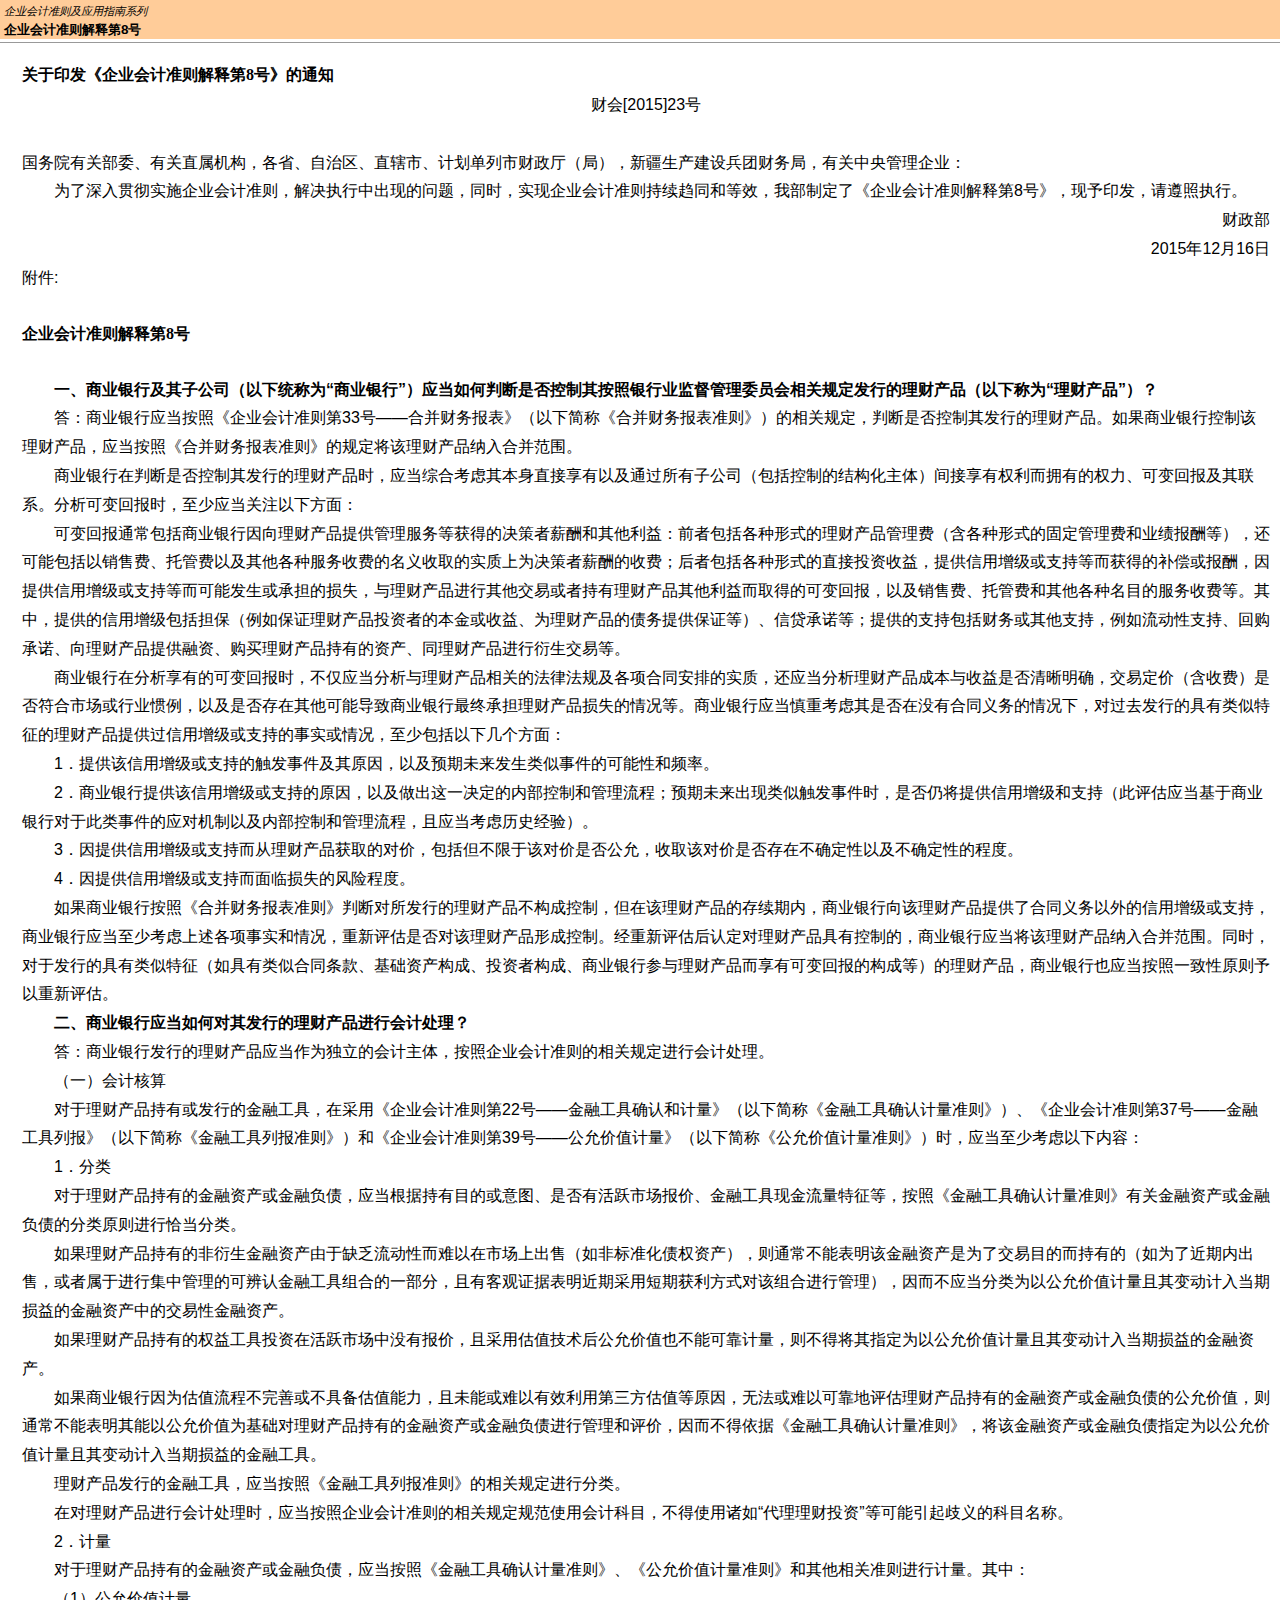
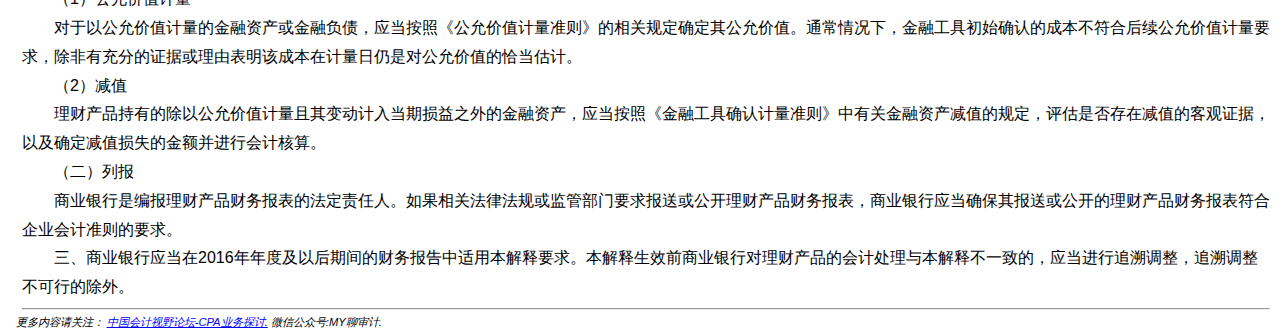
<file: page_104.html>
﻿<!DOCTYPE HTML PUBLIC "-//W3C//DTD HTML 4.0 Transitional//EN">
<HTML xmlns:o = "urn:schemas-microsoft-com:office:office"><HEAD><TITLE>企业会计准则解释第8号</TITLE>
<META content="text/html; charset=gb2312" http-equiv=Content-Type>
<META name=GENERATOR content="MSHTML 11.00.10570.1001"><LINK rel=stylesheet 
href="_template.css"></HEAD>
<BODY>
<DIV id=nsbanner>
<DIV id=bannerrow1>
<TABLE class=bannerparthead>
  <TBODY>
  <TR id=hdr>
    <TD class=runninghead noWrap>企业会计准则及应用指南系列</TD></TR></TBODY></TABLE></DIV>
<DIV id=titlerow>
<H1 class=dtH1>企业会计准则解释第8号</H1></DIV></DIV>
<DIV id=nstext><BR>
<P style="LINE-HEIGHT: 180%"><B style="mso-bidi-font-weight: normal"><SPAN 
style="mso-ascii-font-family: 宋体; mso-ascii-theme-font: minor-fareast; mso-fareast-theme-font: minor-fareast; mso-hansi-font-family: 宋体; mso-hansi-theme-font: minor-fareast; mso-bidi-font-family: Arial; mso-fareast-font-family: 宋体"><FONT 
size=3><FONT face=宋体>关于印发《企业会计准则解释第<SPAN lang=EN-US>8</SPAN>号》的通知<SPAN 
lang=EN-US><o:p></o:p></SPAN></FONT></FONT></SPAN></B></P>
<P class=MsoNormal 
style="TEXT-ALIGN: center; MARGIN: 0cm 0cm 0pt; LINE-HEIGHT: 180%; mso-pagination: widow-orphan" 
align=center><SPAN 
style="FONT-SIZE: 12pt; FONT-FAMILY: 宋体; LINE-HEIGHT: 180%; mso-ascii-font-family: Arial; mso-hansi-font-family: Arial; mso-bidi-font-family: Arial; mso-font-kerning: 0pt">财会</SPAN><SPAN 
lang=EN-US 
style='FONT-SIZE: 12pt; FONT-FAMILY: "Arial",sans-serif; LINE-HEIGHT: 180%; mso-fareast-font-family: 宋体; mso-font-kerning: 0pt'>[2015]23</SPAN><SPAN 
style="FONT-SIZE: 12pt; FONT-FAMILY: 宋体; LINE-HEIGHT: 180%; mso-ascii-font-family: Arial; mso-hansi-font-family: Arial; mso-bidi-font-family: Arial; mso-font-kerning: 0pt">号</SPAN><SPAN 
lang=EN-US 
style='FONT-SIZE: 12pt; FONT-FAMILY: "Arial",sans-serif; LINE-HEIGHT: 180%; mso-fareast-font-family: 宋体; mso-font-kerning: 0pt'><o:p></o:p></SPAN></P>
<P class=MsoNormal 
style="TEXT-ALIGN: center; MARGIN: 0cm 0cm 0pt; LINE-HEIGHT: 180%; mso-pagination: widow-orphan" 
align=center><SPAN lang=EN-US 
style='FONT-SIZE: 12pt; FONT-FAMILY: "Arial",sans-serif; LINE-HEIGHT: 180%; mso-fareast-font-family: 宋体; mso-font-kerning: 0pt'>&nbsp;<o:p></o:p></SPAN></P>
<P class=MsoNormal 
style="TEXT-ALIGN: left; MARGIN: 0cm 0cm 0pt; LINE-HEIGHT: 180%; mso-pagination: widow-orphan" 
align=left><SPAN 
style="FONT-SIZE: 12pt; FONT-FAMILY: 宋体; LINE-HEIGHT: 180%; mso-ascii-font-family: Arial; mso-hansi-font-family: Arial; mso-bidi-font-family: Arial; mso-font-kerning: 0pt">国务院有关部委、有关直属机构，各省、自治区、直辖市、计划单列市财政厅（局），新疆生产建设兵团财务局，有关中央管理企业：</SPAN><SPAN 
lang=EN-US 
style='FONT-SIZE: 12pt; FONT-FAMILY: "Arial",sans-serif; LINE-HEIGHT: 180%; mso-fareast-font-family: 宋体; mso-font-kerning: 0pt'><o:p></o:p></SPAN></P>
<P class=MsoNormal 
style="TEXT-ALIGN: left; MARGIN: 0cm 0cm 0pt; LINE-HEIGHT: 180%; mso-pagination: widow-orphan" 
align=left><SPAN 
style="FONT-SIZE: 12pt; FONT-FAMILY: 宋体; LINE-HEIGHT: 180%; mso-ascii-font-family: Arial; mso-hansi-font-family: Arial; mso-bidi-font-family: Arial; mso-font-kerning: 0pt">　　为了深入贯彻实施企业会计准则，解决执行中出现的问题，同时，实现企业会计准则持续趋同和等效，我部制定了《企业会计准则解释第</SPAN><SPAN 
lang=EN-US 
style='FONT-SIZE: 12pt; FONT-FAMILY: "Arial",sans-serif; LINE-HEIGHT: 180%; mso-fareast-font-family: 宋体; mso-font-kerning: 0pt'>8</SPAN><SPAN 
style="FONT-SIZE: 12pt; FONT-FAMILY: 宋体; LINE-HEIGHT: 180%; mso-ascii-font-family: Arial; mso-hansi-font-family: Arial; mso-bidi-font-family: Arial; mso-font-kerning: 0pt">号》，现予印发，请遵照执行。</SPAN><SPAN 
lang=EN-US 
style='FONT-SIZE: 12pt; FONT-FAMILY: "Arial",sans-serif; LINE-HEIGHT: 180%; mso-fareast-font-family: 宋体; mso-font-kerning: 0pt'><o:p></o:p></SPAN></P>
<P class=MsoNormal 
style="TEXT-ALIGN: right; MARGIN: 0cm 0cm 0pt; LINE-HEIGHT: 180%; mso-pagination: widow-orphan" 
align=right><SPAN 
style="FONT-SIZE: 12pt; FONT-FAMILY: 宋体; LINE-HEIGHT: 180%; mso-ascii-font-family: Arial; mso-hansi-font-family: Arial; mso-bidi-font-family: Arial; mso-font-kerning: 0pt">　　</SPAN><SPAN 
lang=EN-US 
style='FONT-SIZE: 12pt; FONT-FAMILY: "Arial",sans-serif; LINE-HEIGHT: 180%; mso-fareast-font-family: 宋体; mso-font-kerning: 0pt'>&nbsp;&nbsp;&nbsp;&nbsp;&nbsp;&nbsp;&nbsp;&nbsp;&nbsp;&nbsp;&nbsp;&nbsp;&nbsp;&nbsp;&nbsp;&nbsp;&nbsp;&nbsp;&nbsp;&nbsp;&nbsp;&nbsp;&nbsp;&nbsp;&nbsp;&nbsp;&nbsp;&nbsp;&nbsp;&nbsp;&nbsp;&nbsp;&nbsp;&nbsp;&nbsp;&nbsp;&nbsp;</SPAN><SPAN 
style="FONT-SIZE: 12pt; FONT-FAMILY: 宋体; LINE-HEIGHT: 180%; mso-ascii-font-family: Arial; mso-hansi-font-family: Arial; mso-bidi-font-family: Arial; mso-font-kerning: 0pt">财政部</SPAN><SPAN 
lang=EN-US 
style='FONT-SIZE: 12pt; FONT-FAMILY: "Arial",sans-serif; LINE-HEIGHT: 180%; mso-fareast-font-family: 宋体; mso-font-kerning: 0pt'><o:p></o:p></SPAN></P>
<P class=MsoNormal 
style="TEXT-ALIGN: right; MARGIN: 0cm 0cm 0pt; LINE-HEIGHT: 180%; mso-pagination: widow-orphan" 
align=right><SPAN 
style="FONT-SIZE: 12pt; FONT-FAMILY: 宋体; LINE-HEIGHT: 180%; mso-ascii-font-family: Arial; mso-hansi-font-family: Arial; mso-bidi-font-family: Arial; mso-font-kerning: 0pt">　　</SPAN><SPAN 
lang=EN-US 
style='FONT-SIZE: 12pt; FONT-FAMILY: "Arial",sans-serif; LINE-HEIGHT: 180%; mso-fareast-font-family: 宋体; mso-font-kerning: 0pt'>&nbsp;&nbsp;&nbsp;&nbsp;&nbsp;&nbsp;&nbsp;&nbsp;&nbsp;&nbsp;&nbsp;&nbsp;&nbsp;&nbsp;&nbsp;&nbsp;&nbsp;&nbsp;&nbsp;&nbsp;&nbsp;&nbsp;&nbsp;&nbsp;&nbsp;&nbsp;&nbsp; 
2015</SPAN><SPAN 
style="FONT-SIZE: 12pt; FONT-FAMILY: 宋体; LINE-HEIGHT: 180%; mso-ascii-font-family: Arial; mso-hansi-font-family: Arial; mso-bidi-font-family: Arial; mso-font-kerning: 0pt">年</SPAN><SPAN 
lang=EN-US 
style='FONT-SIZE: 12pt; FONT-FAMILY: "Arial",sans-serif; LINE-HEIGHT: 180%; mso-fareast-font-family: 宋体; mso-font-kerning: 0pt'>12</SPAN><SPAN 
style="FONT-SIZE: 12pt; FONT-FAMILY: 宋体; LINE-HEIGHT: 180%; mso-ascii-font-family: Arial; mso-hansi-font-family: Arial; mso-bidi-font-family: Arial; mso-font-kerning: 0pt">月</SPAN><SPAN 
lang=EN-US 
style='FONT-SIZE: 12pt; FONT-FAMILY: "Arial",sans-serif; LINE-HEIGHT: 180%; mso-fareast-font-family: 宋体; mso-font-kerning: 0pt'>16</SPAN><SPAN 
style="FONT-SIZE: 12pt; FONT-FAMILY: 宋体; LINE-HEIGHT: 180%; mso-ascii-font-family: Arial; mso-hansi-font-family: Arial; mso-bidi-font-family: Arial; mso-font-kerning: 0pt">日</SPAN><SPAN 
lang=EN-US 
style='FONT-SIZE: 12pt; FONT-FAMILY: "Arial",sans-serif; LINE-HEIGHT: 180%; mso-fareast-font-family: 宋体; mso-font-kerning: 0pt'><o:p></o:p></SPAN></P>
<P class=MsoNormal 
style="TEXT-ALIGN: left; MARGIN: 0cm 0cm 0pt; LINE-HEIGHT: 180%; mso-pagination: widow-orphan" 
align=left><SPAN 
style="FONT-SIZE: 12pt; FONT-FAMILY: 宋体; LINE-HEIGHT: 180%; mso-ascii-font-family: Arial; mso-hansi-font-family: Arial; mso-bidi-font-family: Arial; mso-font-kerning: 0pt">附件</SPAN><SPAN 
lang=EN-US 
style='FONT-SIZE: 12pt; FONT-FAMILY: "Arial",sans-serif; LINE-HEIGHT: 180%; mso-fareast-font-family: 宋体; mso-font-kerning: 0pt'>:<o:p></o:p></SPAN></P>
<H1 style="MARGIN: 17pt 0cm 16.5pt"><A name=_Toc72425635></A><A 
name=_Toc11952176><SPAN style="mso-bookmark: _Toc72425635"><SPAN 
style="FONT-SIZE: 12pt; FONT-FAMILY: 宋体; LINE-HEIGHT: 240%; mso-ascii-font-family: Calibri; mso-ascii-theme-font: minor-latin; mso-fareast-theme-font: minor-fareast; mso-hansi-font-family: Calibri; mso-hansi-theme-font: minor-latin">企业会计准则解释第</SPAN></SPAN></A><SPAN 
style="mso-bookmark: _Toc11952176"><SPAN 
style="mso-bookmark: _Toc72425635"><SPAN lang=EN-US 
style="FONT-SIZE: 12pt; LINE-HEIGHT: 240%"><FONT 
face=Calibri>8</FONT></SPAN></SPAN></SPAN><SPAN 
style="mso-bookmark: _Toc11952176"><SPAN 
style="mso-bookmark: _Toc72425635"><SPAN 
style="FONT-SIZE: 12pt; FONT-FAMILY: 宋体; LINE-HEIGHT: 240%; mso-ascii-font-family: Calibri; mso-ascii-theme-font: minor-latin; mso-fareast-theme-font: minor-fareast; mso-hansi-font-family: Calibri; mso-hansi-theme-font: minor-latin">号</SPAN></SPAN></SPAN><SPAN 
style="mso-bookmark: _Toc72425635"></SPAN><SPAN 
style="mso-bookmark: _Toc11952176"></SPAN><SPAN lang=EN-US 
style="FONT-SIZE: 12pt; LINE-HEIGHT: 240%"><o:p></o:p></SPAN></H1>
<P class=MsoNormal 
style="TEXT-ALIGN: left; MARGIN: 0cm 0cm 0pt; LINE-HEIGHT: 180%; mso-pagination: widow-orphan" 
align=left><SPAN 
style="FONT-SIZE: 12pt; FONT-FAMILY: 宋体; LINE-HEIGHT: 180%; mso-ascii-font-family: Arial; mso-hansi-font-family: Arial; mso-bidi-font-family: Arial; mso-font-kerning: 0pt">　　<B 
style="mso-bidi-font-weight: normal">一、商业银行及其子公司（以下统称为</B></SPAN><B 
style="mso-bidi-font-weight: normal"><SPAN lang=EN-US 
style='FONT-SIZE: 12pt; FONT-FAMILY: "Arial",sans-serif; LINE-HEIGHT: 180%; mso-fareast-font-family: 宋体; mso-font-kerning: 0pt'>“</SPAN></B><B 
style="mso-bidi-font-weight: normal"><SPAN 
style="FONT-SIZE: 12pt; FONT-FAMILY: 宋体; LINE-HEIGHT: 180%; mso-ascii-font-family: Arial; mso-hansi-font-family: Arial; mso-bidi-font-family: Arial; mso-font-kerning: 0pt">商业银行</SPAN></B><B 
style="mso-bidi-font-weight: normal"><SPAN lang=EN-US 
style='FONT-SIZE: 12pt; FONT-FAMILY: "Arial",sans-serif; LINE-HEIGHT: 180%; mso-fareast-font-family: 宋体; mso-font-kerning: 0pt'>”</SPAN></B><B 
style="mso-bidi-font-weight: normal"><SPAN 
style="FONT-SIZE: 12pt; FONT-FAMILY: 宋体; LINE-HEIGHT: 180%; mso-ascii-font-family: Arial; mso-hansi-font-family: Arial; mso-bidi-font-family: Arial; mso-font-kerning: 0pt">）应当如何判断是否控制其按照银行业监督管理委员会相关规定发行的理财产品（以下称为</SPAN></B><B 
style="mso-bidi-font-weight: normal"><SPAN lang=EN-US 
style='FONT-SIZE: 12pt; FONT-FAMILY: "Arial",sans-serif; LINE-HEIGHT: 180%; mso-fareast-font-family: 宋体; mso-font-kerning: 0pt'>“</SPAN></B><B 
style="mso-bidi-font-weight: normal"><SPAN 
style="FONT-SIZE: 12pt; FONT-FAMILY: 宋体; LINE-HEIGHT: 180%; mso-ascii-font-family: Arial; mso-hansi-font-family: Arial; mso-bidi-font-family: Arial; mso-font-kerning: 0pt">理财产品</SPAN></B><B 
style="mso-bidi-font-weight: normal"><SPAN lang=EN-US 
style='FONT-SIZE: 12pt; FONT-FAMILY: "Arial",sans-serif; LINE-HEIGHT: 180%; mso-fareast-font-family: 宋体; mso-font-kerning: 0pt'>”</SPAN></B><B 
style="mso-bidi-font-weight: normal"><SPAN 
style="FONT-SIZE: 12pt; FONT-FAMILY: 宋体; LINE-HEIGHT: 180%; mso-ascii-font-family: Arial; mso-hansi-font-family: Arial; mso-bidi-font-family: Arial; mso-font-kerning: 0pt">）？</SPAN></B><B 
style="mso-bidi-font-weight: normal"><SPAN lang=EN-US 
style='FONT-SIZE: 12pt; FONT-FAMILY: "Arial",sans-serif; LINE-HEIGHT: 180%; mso-fareast-font-family: 宋体; mso-font-kerning: 0pt'><o:p></o:p></SPAN></B></P>
<P class=MsoNormal 
style="TEXT-ALIGN: left; MARGIN: 0cm 0cm 0pt; LINE-HEIGHT: 180%; mso-pagination: widow-orphan" 
align=left><SPAN 
style="FONT-SIZE: 12pt; FONT-FAMILY: 宋体; LINE-HEIGHT: 180%; mso-ascii-font-family: Arial; mso-hansi-font-family: Arial; mso-bidi-font-family: Arial; mso-font-kerning: 0pt">　　答：商业银行应当按照《企业会计准则第</SPAN><SPAN 
lang=EN-US 
style='FONT-SIZE: 12pt; FONT-FAMILY: "Arial",sans-serif; LINE-HEIGHT: 180%; mso-fareast-font-family: 宋体; mso-font-kerning: 0pt'>33</SPAN><SPAN 
style="FONT-SIZE: 12pt; FONT-FAMILY: 宋体; LINE-HEIGHT: 180%; mso-ascii-font-family: Arial; mso-hansi-font-family: Arial; mso-bidi-font-family: Arial; mso-font-kerning: 0pt">号</SPAN><SPAN 
lang=EN-US 
style='FONT-SIZE: 12pt; FONT-FAMILY: "Arial",sans-serif; LINE-HEIGHT: 180%; mso-fareast-font-family: 宋体; mso-font-kerning: 0pt'>——</SPAN><SPAN 
style="FONT-SIZE: 12pt; FONT-FAMILY: 宋体; LINE-HEIGHT: 180%; mso-ascii-font-family: Arial; mso-hansi-font-family: Arial; mso-bidi-font-family: Arial; mso-font-kerning: 0pt">合并财务报表》（以下简称《合并财务报表准则》）的相关规定，判断是否控制其发行的理财产品。如果商业银行控制该理财产品，应当按照《合并财务报表准则》的规定将该理财产品纳入合并范围。</SPAN><SPAN 
lang=EN-US 
style='FONT-SIZE: 12pt; FONT-FAMILY: "Arial",sans-serif; LINE-HEIGHT: 180%; mso-fareast-font-family: 宋体; mso-font-kerning: 0pt'><o:p></o:p></SPAN></P>
<P class=MsoNormal 
style="TEXT-ALIGN: left; MARGIN: 0cm 0cm 0pt; LINE-HEIGHT: 180%; mso-pagination: widow-orphan" 
align=left><SPAN 
style="FONT-SIZE: 12pt; FONT-FAMILY: 宋体; LINE-HEIGHT: 180%; mso-ascii-font-family: Arial; mso-hansi-font-family: Arial; mso-bidi-font-family: Arial; mso-font-kerning: 0pt">　　商业银行在判断是否控制其发行的理财产品时，应当综合考虑其本身直接享有以及通过所有子公司（包括控制的结构化主体）间接享有权利而拥有的权力、可变回报及其联系。分析可变回报时，至少应当关注以下方面：</SPAN><SPAN 
lang=EN-US 
style='FONT-SIZE: 12pt; FONT-FAMILY: "Arial",sans-serif; LINE-HEIGHT: 180%; mso-fareast-font-family: 宋体; mso-font-kerning: 0pt'><o:p></o:p></SPAN></P>
<P class=MsoNormal 
style="TEXT-ALIGN: left; MARGIN: 0cm 0cm 0pt; LINE-HEIGHT: 180%; mso-pagination: widow-orphan" 
align=left><SPAN 
style="FONT-SIZE: 12pt; FONT-FAMILY: 宋体; LINE-HEIGHT: 180%; mso-ascii-font-family: Arial; mso-hansi-font-family: Arial; mso-bidi-font-family: Arial; mso-font-kerning: 0pt">　　可变回报通常包括商业银行因向理财产品提供管理服务等获得的决策者薪酬和其他利益：前者包括各种形式的理财产品管理费（含各种形式的固定管理费和业绩报酬等），还可能包括以销售费、托管费以及其他各种服务收费的名义收取的实质上为决策者薪酬的收费；后者包括各种形式的直接投资收益，提供信用增级或支持等而获得的补偿或报酬，因提供信用增级或支持等而可能发生或承担的损失，与理财产品进行其他交易或者持有理财产品其他利益而取得的可变回报，以及销售费、托管费和其他各种名目的服务收费等。其中，提供的信用增级包括担保（例如保证理财产品投资者的本金或收益、为理财产品的债务提供保证等）、信贷承诺等；提供的支持包括财务或其他支持，例如流动性支持、回购承诺、向理财产品提供融资、购买理财产品持有的资产、同理财产品进行衍生交易等。</SPAN><SPAN 
lang=EN-US 
style='FONT-SIZE: 12pt; FONT-FAMILY: "Arial",sans-serif; LINE-HEIGHT: 180%; mso-fareast-font-family: 宋体; mso-font-kerning: 0pt'><o:p></o:p></SPAN></P>
<P class=MsoNormal 
style="TEXT-ALIGN: left; MARGIN: 0cm 0cm 0pt; LINE-HEIGHT: 180%; mso-pagination: widow-orphan" 
align=left><SPAN 
style="FONT-SIZE: 12pt; FONT-FAMILY: 宋体; LINE-HEIGHT: 180%; mso-ascii-font-family: Arial; mso-hansi-font-family: Arial; mso-bidi-font-family: Arial; mso-font-kerning: 0pt">　　商业银行在分析享有的可变回报时，不仅应当分析与理财产品相关的法律法规及各项合同安排的实质，还应当分析理财产品成本与收益是否清晰明确，交易定价（含收费）是否符合市场或行业惯例，以及是否存在其他可能导致商业银行最终承担理财产品损失的情况等。商业银行应当慎重考虑其是否在没有合同义务的情况下，对过去发行的具有类似特征的理财产品提供过信用增级或支持的事实或情况，至少包括以下几个方面：</SPAN><SPAN 
lang=EN-US 
style='FONT-SIZE: 12pt; FONT-FAMILY: "Arial",sans-serif; LINE-HEIGHT: 180%; mso-fareast-font-family: 宋体; mso-font-kerning: 0pt'><o:p></o:p></SPAN></P>
<P class=MsoNormal 
style="TEXT-ALIGN: left; MARGIN: 0cm 0cm 0pt; LINE-HEIGHT: 180%; mso-pagination: widow-orphan" 
align=left><SPAN 
style="FONT-SIZE: 12pt; FONT-FAMILY: 宋体; LINE-HEIGHT: 180%; mso-ascii-font-family: Arial; mso-hansi-font-family: Arial; mso-bidi-font-family: Arial; mso-font-kerning: 0pt">　　</SPAN><SPAN 
lang=EN-US 
style='FONT-SIZE: 12pt; FONT-FAMILY: "Arial",sans-serif; LINE-HEIGHT: 180%; mso-fareast-font-family: 宋体; mso-font-kerning: 0pt'>1</SPAN><SPAN 
style="FONT-SIZE: 12pt; FONT-FAMILY: 宋体; LINE-HEIGHT: 180%; mso-ascii-font-family: Arial; mso-hansi-font-family: Arial; mso-bidi-font-family: Arial; mso-font-kerning: 0pt">．提供该信用增级或支持的触发事件及其原因，以及预期未来发生类似事件的可能性和频率。</SPAN><SPAN 
lang=EN-US 
style='FONT-SIZE: 12pt; FONT-FAMILY: "Arial",sans-serif; LINE-HEIGHT: 180%; mso-fareast-font-family: 宋体; mso-font-kerning: 0pt'><o:p></o:p></SPAN></P>
<P class=MsoNormal 
style="TEXT-ALIGN: left; MARGIN: 0cm 0cm 0pt; LINE-HEIGHT: 180%; mso-pagination: widow-orphan" 
align=left><SPAN 
style="FONT-SIZE: 12pt; FONT-FAMILY: 宋体; LINE-HEIGHT: 180%; mso-ascii-font-family: Arial; mso-hansi-font-family: Arial; mso-bidi-font-family: Arial; mso-font-kerning: 0pt">　　</SPAN><SPAN 
lang=EN-US 
style='FONT-SIZE: 12pt; FONT-FAMILY: "Arial",sans-serif; LINE-HEIGHT: 180%; mso-fareast-font-family: 宋体; mso-font-kerning: 0pt'>2</SPAN><SPAN 
style="FONT-SIZE: 12pt; FONT-FAMILY: 宋体; LINE-HEIGHT: 180%; mso-ascii-font-family: Arial; mso-hansi-font-family: Arial; mso-bidi-font-family: Arial; mso-font-kerning: 0pt">．商业银行提供该信用增级或支持的原因，以及做出这一决定的内部控制和管理流程；预期未来出现类似触发事件时，是否仍将提供信用增级和支持（此评估应当基于商业银行对于此类事件的应对机制以及内部控制和管理流程，且应当考虑历史经验）。</SPAN><SPAN 
lang=EN-US 
style='FONT-SIZE: 12pt; FONT-FAMILY: "Arial",sans-serif; LINE-HEIGHT: 180%; mso-fareast-font-family: 宋体; mso-font-kerning: 0pt'><o:p></o:p></SPAN></P>
<P class=MsoNormal 
style="TEXT-ALIGN: left; MARGIN: 0cm 0cm 0pt; LINE-HEIGHT: 180%; mso-pagination: widow-orphan" 
align=left><SPAN 
style="FONT-SIZE: 12pt; FONT-FAMILY: 宋体; LINE-HEIGHT: 180%; mso-ascii-font-family: Arial; mso-hansi-font-family: Arial; mso-bidi-font-family: Arial; mso-font-kerning: 0pt">　　</SPAN><SPAN 
lang=EN-US 
style='FONT-SIZE: 12pt; FONT-FAMILY: "Arial",sans-serif; LINE-HEIGHT: 180%; mso-fareast-font-family: 宋体; mso-font-kerning: 0pt'>3</SPAN><SPAN 
style="FONT-SIZE: 12pt; FONT-FAMILY: 宋体; LINE-HEIGHT: 180%; mso-ascii-font-family: Arial; mso-hansi-font-family: Arial; mso-bidi-font-family: Arial; mso-font-kerning: 0pt">．因提供信用增级或支持而从理财产品获取的对价，包括但不限于该对价是否公允，收取该对价是否存在不确定性以及不确定性的程度。</SPAN><SPAN 
lang=EN-US 
style='FONT-SIZE: 12pt; FONT-FAMILY: "Arial",sans-serif; LINE-HEIGHT: 180%; mso-fareast-font-family: 宋体; mso-font-kerning: 0pt'><o:p></o:p></SPAN></P>
<P class=MsoNormal 
style="TEXT-ALIGN: left; MARGIN: 0cm 0cm 0pt; LINE-HEIGHT: 180%; mso-pagination: widow-orphan" 
align=left><SPAN 
style="FONT-SIZE: 12pt; FONT-FAMILY: 宋体; LINE-HEIGHT: 180%; mso-ascii-font-family: Arial; mso-hansi-font-family: Arial; mso-bidi-font-family: Arial; mso-font-kerning: 0pt">　　</SPAN><SPAN 
lang=EN-US 
style='FONT-SIZE: 12pt; FONT-FAMILY: "Arial",sans-serif; LINE-HEIGHT: 180%; mso-fareast-font-family: 宋体; mso-font-kerning: 0pt'>4</SPAN><SPAN 
style="FONT-SIZE: 12pt; FONT-FAMILY: 宋体; LINE-HEIGHT: 180%; mso-ascii-font-family: Arial; mso-hansi-font-family: Arial; mso-bidi-font-family: Arial; mso-font-kerning: 0pt">．因提供信用增级或支持而面临损失的风险程度。</SPAN><SPAN 
lang=EN-US 
style='FONT-SIZE: 12pt; FONT-FAMILY: "Arial",sans-serif; LINE-HEIGHT: 180%; mso-fareast-font-family: 宋体; mso-font-kerning: 0pt'><o:p></o:p></SPAN></P>
<P class=MsoNormal 
style="TEXT-ALIGN: left; MARGIN: 0cm 0cm 0pt; LINE-HEIGHT: 180%; mso-pagination: widow-orphan" 
align=left><SPAN 
style="FONT-SIZE: 12pt; FONT-FAMILY: 宋体; LINE-HEIGHT: 180%; mso-ascii-font-family: Arial; mso-hansi-font-family: Arial; mso-bidi-font-family: Arial; mso-font-kerning: 0pt">　　如果商业银行按照《合并财务报表准则》判断对所发行的理财产品不构成控制，但在该理财产品的存续期内，商业银行向该理财产品提供了合同义务以外的信用增级或支持，商业银行应当至少考虑上述各项事实和情况，重新评估是否对该理财产品形成控制。经重新评估后认定对理财产品具有控制的，商业银行应当将该理财产品纳入合并范围。同时，对于发行的具有类似特征（如具有类似合同条款、基础资产构成、投资者构成、商业银行参与理财产品而享有可变回报的构成等）的理财产品，商业银行也应当按照一致性原则予以重新评估。</SPAN><SPAN 
lang=EN-US 
style='FONT-SIZE: 12pt; FONT-FAMILY: "Arial",sans-serif; LINE-HEIGHT: 180%; mso-fareast-font-family: 宋体; mso-font-kerning: 0pt'><o:p></o:p></SPAN></P>
<P class=MsoNormal 
style="TEXT-ALIGN: left; MARGIN: 0cm 0cm 0pt; LINE-HEIGHT: 180%; mso-pagination: widow-orphan" 
align=left><SPAN 
style="FONT-SIZE: 12pt; FONT-FAMILY: 宋体; LINE-HEIGHT: 180%; mso-ascii-font-family: Arial; mso-hansi-font-family: Arial; mso-bidi-font-family: Arial; mso-font-kerning: 0pt">　<B 
style="mso-bidi-font-weight: normal">　二、商业银行应当如何对其发行的理财产品进行会计处理？</B></SPAN><B 
style="mso-bidi-font-weight: normal"><SPAN lang=EN-US 
style='FONT-SIZE: 12pt; FONT-FAMILY: "Arial",sans-serif; LINE-HEIGHT: 180%; mso-fareast-font-family: 宋体; mso-font-kerning: 0pt'><o:p></o:p></SPAN></B></P>
<P class=MsoNormal 
style="TEXT-ALIGN: left; MARGIN: 0cm 0cm 0pt; LINE-HEIGHT: 180%; mso-pagination: widow-orphan" 
align=left><SPAN 
style="FONT-SIZE: 12pt; FONT-FAMILY: 宋体; LINE-HEIGHT: 180%; mso-ascii-font-family: Arial; mso-hansi-font-family: Arial; mso-bidi-font-family: Arial; mso-font-kerning: 0pt">　　答：商业银行发行的理财产品应当作为独立的会计主体，按照企业会计准则的相关规定进行会计处理。</SPAN><SPAN 
lang=EN-US 
style='FONT-SIZE: 12pt; FONT-FAMILY: "Arial",sans-serif; LINE-HEIGHT: 180%; mso-fareast-font-family: 宋体; mso-font-kerning: 0pt'><o:p></o:p></SPAN></P>
<P class=MsoNormal 
style="TEXT-ALIGN: left; MARGIN: 0cm 0cm 0pt; LINE-HEIGHT: 180%; mso-pagination: widow-orphan" 
align=left><SPAN 
style="FONT-SIZE: 12pt; FONT-FAMILY: 宋体; LINE-HEIGHT: 180%; mso-ascii-font-family: Arial; mso-hansi-font-family: Arial; mso-bidi-font-family: Arial; mso-font-kerning: 0pt">　　（一）会计核算</SPAN><SPAN 
lang=EN-US 
style='FONT-SIZE: 12pt; FONT-FAMILY: "Arial",sans-serif; LINE-HEIGHT: 180%; mso-fareast-font-family: 宋体; mso-font-kerning: 0pt'><o:p></o:p></SPAN></P>
<P class=MsoNormal 
style="TEXT-ALIGN: left; MARGIN: 0cm 0cm 0pt; LINE-HEIGHT: 180%; mso-pagination: widow-orphan" 
align=left><SPAN 
style="FONT-SIZE: 12pt; FONT-FAMILY: 宋体; LINE-HEIGHT: 180%; mso-ascii-font-family: Arial; mso-hansi-font-family: Arial; mso-bidi-font-family: Arial; mso-font-kerning: 0pt">　　对于理财产品持有或发行的金融工具，在采用《企业会计准则第</SPAN><SPAN 
lang=EN-US 
style='FONT-SIZE: 12pt; FONT-FAMILY: "Arial",sans-serif; LINE-HEIGHT: 180%; mso-fareast-font-family: 宋体; mso-font-kerning: 0pt'>22</SPAN><SPAN 
style="FONT-SIZE: 12pt; FONT-FAMILY: 宋体; LINE-HEIGHT: 180%; mso-ascii-font-family: Arial; mso-hansi-font-family: Arial; mso-bidi-font-family: Arial; mso-font-kerning: 0pt">号</SPAN><SPAN 
lang=EN-US 
style='FONT-SIZE: 12pt; FONT-FAMILY: "Arial",sans-serif; LINE-HEIGHT: 180%; mso-fareast-font-family: 宋体; mso-font-kerning: 0pt'>——</SPAN><SPAN 
style="FONT-SIZE: 12pt; FONT-FAMILY: 宋体; LINE-HEIGHT: 180%; mso-ascii-font-family: Arial; mso-hansi-font-family: Arial; mso-bidi-font-family: Arial; mso-font-kerning: 0pt">金融工具确认和计量》（以下简称《金融工具确认计量准则》）、《企业会计准则第</SPAN><SPAN 
lang=EN-US 
style='FONT-SIZE: 12pt; FONT-FAMILY: "Arial",sans-serif; LINE-HEIGHT: 180%; mso-fareast-font-family: 宋体; mso-font-kerning: 0pt'>37</SPAN><SPAN 
style="FONT-SIZE: 12pt; FONT-FAMILY: 宋体; LINE-HEIGHT: 180%; mso-ascii-font-family: Arial; mso-hansi-font-family: Arial; mso-bidi-font-family: Arial; mso-font-kerning: 0pt">号</SPAN><SPAN 
lang=EN-US 
style='FONT-SIZE: 12pt; FONT-FAMILY: "Arial",sans-serif; LINE-HEIGHT: 180%; mso-fareast-font-family: 宋体; mso-font-kerning: 0pt'>——</SPAN><SPAN 
style="FONT-SIZE: 12pt; FONT-FAMILY: 宋体; LINE-HEIGHT: 180%; mso-ascii-font-family: Arial; mso-hansi-font-family: Arial; mso-bidi-font-family: Arial; mso-font-kerning: 0pt">金融工具列报》（以下简称《金融工具列报准则》）和《企业会计准则第</SPAN><SPAN 
lang=EN-US 
style='FONT-SIZE: 12pt; FONT-FAMILY: "Arial",sans-serif; LINE-HEIGHT: 180%; mso-fareast-font-family: 宋体; mso-font-kerning: 0pt'>39</SPAN><SPAN 
style="FONT-SIZE: 12pt; FONT-FAMILY: 宋体; LINE-HEIGHT: 180%; mso-ascii-font-family: Arial; mso-hansi-font-family: Arial; mso-bidi-font-family: Arial; mso-font-kerning: 0pt">号</SPAN><SPAN 
lang=EN-US 
style='FONT-SIZE: 12pt; FONT-FAMILY: "Arial",sans-serif; LINE-HEIGHT: 180%; mso-fareast-font-family: 宋体; mso-font-kerning: 0pt'>——</SPAN><SPAN 
style="FONT-SIZE: 12pt; FONT-FAMILY: 宋体; LINE-HEIGHT: 180%; mso-ascii-font-family: Arial; mso-hansi-font-family: Arial; mso-bidi-font-family: Arial; mso-font-kerning: 0pt">公允价值计量》（以下简称《公允价值计量准则》）时，应当至少考虑以下内容：</SPAN><SPAN 
lang=EN-US 
style='FONT-SIZE: 12pt; FONT-FAMILY: "Arial",sans-serif; LINE-HEIGHT: 180%; mso-fareast-font-family: 宋体; mso-font-kerning: 0pt'><o:p></o:p></SPAN></P>
<P class=MsoNormal 
style="TEXT-ALIGN: left; MARGIN: 0cm 0cm 0pt; LINE-HEIGHT: 180%; mso-pagination: widow-orphan" 
align=left><SPAN 
style="FONT-SIZE: 12pt; FONT-FAMILY: 宋体; LINE-HEIGHT: 180%; mso-ascii-font-family: Arial; mso-hansi-font-family: Arial; mso-bidi-font-family: Arial; mso-font-kerning: 0pt">　　</SPAN><SPAN 
lang=EN-US 
style='FONT-SIZE: 12pt; FONT-FAMILY: "Arial",sans-serif; LINE-HEIGHT: 180%; mso-fareast-font-family: 宋体; mso-font-kerning: 0pt'>1</SPAN><SPAN 
style="FONT-SIZE: 12pt; FONT-FAMILY: 宋体; LINE-HEIGHT: 180%; mso-ascii-font-family: Arial; mso-hansi-font-family: Arial; mso-bidi-font-family: Arial; mso-font-kerning: 0pt">．分类</SPAN><SPAN 
lang=EN-US 
style='FONT-SIZE: 12pt; FONT-FAMILY: "Arial",sans-serif; LINE-HEIGHT: 180%; mso-fareast-font-family: 宋体; mso-font-kerning: 0pt'><o:p></o:p></SPAN></P>
<P class=MsoNormal 
style="TEXT-ALIGN: left; MARGIN: 0cm 0cm 0pt; LINE-HEIGHT: 180%; mso-pagination: widow-orphan" 
align=left><SPAN 
style="FONT-SIZE: 12pt; FONT-FAMILY: 宋体; LINE-HEIGHT: 180%; mso-ascii-font-family: Arial; mso-hansi-font-family: Arial; mso-bidi-font-family: Arial; mso-font-kerning: 0pt">　　对于理财产品持有的金融资产或金融负债，应当根据持有目的或意图、是否有活跃市场报价、金融工具现金流量特征等，按照《金融工具确认计量准则》有关金融资产或金融负债的分类原则进行恰当分类。</SPAN><SPAN 
lang=EN-US 
style='FONT-SIZE: 12pt; FONT-FAMILY: "Arial",sans-serif; LINE-HEIGHT: 180%; mso-fareast-font-family: 宋体; mso-font-kerning: 0pt'><o:p></o:p></SPAN></P>
<P class=MsoNormal 
style="TEXT-ALIGN: left; MARGIN: 0cm 0cm 0pt; LINE-HEIGHT: 180%; mso-pagination: widow-orphan" 
align=left><SPAN 
style="FONT-SIZE: 12pt; FONT-FAMILY: 宋体; LINE-HEIGHT: 180%; mso-ascii-font-family: Arial; mso-hansi-font-family: Arial; mso-bidi-font-family: Arial; mso-font-kerning: 0pt">　　如果理财产品持有的非衍生金融资产由于缺乏流动性而难以在市场上出售（如非标准化债权资产），则通常不能表明该金融资产是为了交易目的而持有的（如为了近期内出售，或者属于进行集中管理的可辨认金融工具组合的一部分，且有客观证据表明近期采用短期获利方式对该组合进行管理），因而不应当分类为以公允价值计量且其变动计入当期损益的金融资产中的交易性金融资产。</SPAN><SPAN 
lang=EN-US 
style='FONT-SIZE: 12pt; FONT-FAMILY: "Arial",sans-serif; LINE-HEIGHT: 180%; mso-fareast-font-family: 宋体; mso-font-kerning: 0pt'><o:p></o:p></SPAN></P>
<P class=MsoNormal 
style="TEXT-ALIGN: left; MARGIN: 0cm 0cm 0pt; LINE-HEIGHT: 180%; mso-pagination: widow-orphan" 
align=left><SPAN 
style="FONT-SIZE: 12pt; FONT-FAMILY: 宋体; LINE-HEIGHT: 180%; mso-ascii-font-family: Arial; mso-hansi-font-family: Arial; mso-bidi-font-family: Arial; mso-font-kerning: 0pt">　　如果理财产品持有的权益工具投资在活跃市场中没有报价，且采用估值技术后公允价值也不能可靠计量，则不得将其指定为以公允价值计量且其变动计入当期损益的金融资产。</SPAN><SPAN 
lang=EN-US 
style='FONT-SIZE: 12pt; FONT-FAMILY: "Arial",sans-serif; LINE-HEIGHT: 180%; mso-fareast-font-family: 宋体; mso-font-kerning: 0pt'><o:p></o:p></SPAN></P>
<P class=MsoNormal 
style="TEXT-ALIGN: left; MARGIN: 0cm 0cm 0pt; LINE-HEIGHT: 180%; mso-pagination: widow-orphan" 
align=left><SPAN 
style="FONT-SIZE: 12pt; FONT-FAMILY: 宋体; LINE-HEIGHT: 180%; mso-ascii-font-family: Arial; mso-hansi-font-family: Arial; mso-bidi-font-family: Arial; mso-font-kerning: 0pt">　　如果商业银行因为估值流程不完善或不具备估值能力，且未能或难以有效利用第三方估值等原因，无法或难以可靠地评估理财产品持有的金融资产或金融负债的公允价值，则通常不能表明其能以公允价值为基础对理财产品持有的金融资产或金融负债进行管理和评价，因而不得依据《金融工具确认计量准则》，将该金融资产或金融负债指定为以公允价值计量且其变动计入当期损益的金融工具。</SPAN><SPAN 
lang=EN-US 
style='FONT-SIZE: 12pt; FONT-FAMILY: "Arial",sans-serif; LINE-HEIGHT: 180%; mso-fareast-font-family: 宋体; mso-font-kerning: 0pt'><o:p></o:p></SPAN></P>
<P class=MsoNormal 
style="TEXT-ALIGN: left; MARGIN: 0cm 0cm 0pt; LINE-HEIGHT: 180%; mso-pagination: widow-orphan" 
align=left><SPAN 
style="FONT-SIZE: 12pt; FONT-FAMILY: 宋体; LINE-HEIGHT: 180%; mso-ascii-font-family: Arial; mso-hansi-font-family: Arial; mso-bidi-font-family: Arial; mso-font-kerning: 0pt">　　理财产品发行的金融工具，应当按照《金融工具列报准则》的相关规定进行分类。</SPAN><SPAN 
lang=EN-US 
style='FONT-SIZE: 12pt; FONT-FAMILY: "Arial",sans-serif; LINE-HEIGHT: 180%; mso-fareast-font-family: 宋体; mso-font-kerning: 0pt'><o:p></o:p></SPAN></P>
<P class=MsoNormal 
style="TEXT-ALIGN: left; MARGIN: 0cm 0cm 0pt; LINE-HEIGHT: 180%; mso-pagination: widow-orphan" 
align=left><SPAN 
style="FONT-SIZE: 12pt; FONT-FAMILY: 宋体; LINE-HEIGHT: 180%; mso-ascii-font-family: Arial; mso-hansi-font-family: Arial; mso-bidi-font-family: Arial; mso-font-kerning: 0pt">　　在对理财产品进行会计处理时，应当按照企业会计准则的相关规定规范使用会计科目，不得使用诸如</SPAN><SPAN 
lang=EN-US 
style='FONT-SIZE: 12pt; FONT-FAMILY: "Arial",sans-serif; LINE-HEIGHT: 180%; mso-fareast-font-family: 宋体; mso-font-kerning: 0pt'>“</SPAN><SPAN 
style="FONT-SIZE: 12pt; FONT-FAMILY: 宋体; LINE-HEIGHT: 180%; mso-ascii-font-family: Arial; mso-hansi-font-family: Arial; mso-bidi-font-family: Arial; mso-font-kerning: 0pt">代理理财投资</SPAN><SPAN 
lang=EN-US 
style='FONT-SIZE: 12pt; FONT-FAMILY: "Arial",sans-serif; LINE-HEIGHT: 180%; mso-fareast-font-family: 宋体; mso-font-kerning: 0pt'>”</SPAN><SPAN 
style="FONT-SIZE: 12pt; FONT-FAMILY: 宋体; LINE-HEIGHT: 180%; mso-ascii-font-family: Arial; mso-hansi-font-family: Arial; mso-bidi-font-family: Arial; mso-font-kerning: 0pt">等可能引起歧义的科目名称。</SPAN><SPAN 
lang=EN-US 
style='FONT-SIZE: 12pt; FONT-FAMILY: "Arial",sans-serif; LINE-HEIGHT: 180%; mso-fareast-font-family: 宋体; mso-font-kerning: 0pt'><o:p></o:p></SPAN></P>
<P class=MsoNormal 
style="TEXT-ALIGN: left; MARGIN: 0cm 0cm 0pt; LINE-HEIGHT: 180%; mso-pagination: widow-orphan" 
align=left><SPAN 
style="FONT-SIZE: 12pt; FONT-FAMILY: 宋体; LINE-HEIGHT: 180%; mso-ascii-font-family: Arial; mso-hansi-font-family: Arial; mso-bidi-font-family: Arial; mso-font-kerning: 0pt">　　</SPAN><SPAN 
lang=EN-US 
style='FONT-SIZE: 12pt; FONT-FAMILY: "Arial",sans-serif; LINE-HEIGHT: 180%; mso-fareast-font-family: 宋体; mso-font-kerning: 0pt'>2</SPAN><SPAN 
style="FONT-SIZE: 12pt; FONT-FAMILY: 宋体; LINE-HEIGHT: 180%; mso-ascii-font-family: Arial; mso-hansi-font-family: Arial; mso-bidi-font-family: Arial; mso-font-kerning: 0pt">．计量</SPAN><SPAN 
lang=EN-US 
style='FONT-SIZE: 12pt; FONT-FAMILY: "Arial",sans-serif; LINE-HEIGHT: 180%; mso-fareast-font-family: 宋体; mso-font-kerning: 0pt'><o:p></o:p></SPAN></P>
<P class=MsoNormal 
style="TEXT-ALIGN: left; MARGIN: 0cm 0cm 0pt; LINE-HEIGHT: 180%; mso-pagination: widow-orphan" 
align=left><SPAN 
style="FONT-SIZE: 12pt; FONT-FAMILY: 宋体; LINE-HEIGHT: 180%; mso-ascii-font-family: Arial; mso-hansi-font-family: Arial; mso-bidi-font-family: Arial; mso-font-kerning: 0pt">　　对于理财产品持有的金融资产或金融负债，应当按照《金融工具确认计量准则》、《公允价值计量准则》和其他相关准则进行计量。其中：</SPAN><SPAN 
lang=EN-US 
style='FONT-SIZE: 12pt; FONT-FAMILY: "Arial",sans-serif; LINE-HEIGHT: 180%; mso-fareast-font-family: 宋体; mso-font-kerning: 0pt'><o:p></o:p></SPAN></P>
<P class=MsoNormal 
style="TEXT-ALIGN: left; MARGIN: 0cm 0cm 0pt; LINE-HEIGHT: 180%; mso-pagination: widow-orphan" 
align=left><SPAN 
style="FONT-SIZE: 12pt; FONT-FAMILY: 宋体; LINE-HEIGHT: 180%; mso-ascii-font-family: Arial; mso-hansi-font-family: Arial; mso-bidi-font-family: Arial; mso-font-kerning: 0pt">　　（</SPAN><SPAN 
lang=EN-US 
style='FONT-SIZE: 12pt; FONT-FAMILY: "Arial",sans-serif; LINE-HEIGHT: 180%; mso-fareast-font-family: 宋体; mso-font-kerning: 0pt'>1</SPAN><SPAN 
style="FONT-SIZE: 12pt; FONT-FAMILY: 宋体; LINE-HEIGHT: 180%; mso-ascii-font-family: Arial; mso-hansi-font-family: Arial; mso-bidi-font-family: Arial; mso-font-kerning: 0pt">）公允价值计量</SPAN><SPAN 
lang=EN-US 
style='FONT-SIZE: 12pt; FONT-FAMILY: "Arial",sans-serif; LINE-HEIGHT: 180%; mso-fareast-font-family: 宋体; mso-font-kerning: 0pt'><o:p></o:p></SPAN></P>
<P class=MsoNormal 
style="TEXT-ALIGN: left; MARGIN: 0cm 0cm 0pt; LINE-HEIGHT: 180%; mso-pagination: widow-orphan" 
align=left><SPAN 
style="FONT-SIZE: 12pt; FONT-FAMILY: 宋体; LINE-HEIGHT: 180%; mso-ascii-font-family: Arial; mso-hansi-font-family: Arial; mso-bidi-font-family: Arial; mso-font-kerning: 0pt">　　对于以公允价值计量的金融资产或金融负债，应当按照《公允价值计量准则》的相关规定确定其公允价值。通常情况下，金融工具初始确认的成本不符合后续公允价值计量要求，除非有充分的证据或理由表明该成本在计量日仍是对公允价值的恰当估计。</SPAN><SPAN 
lang=EN-US 
style='FONT-SIZE: 12pt; FONT-FAMILY: "Arial",sans-serif; LINE-HEIGHT: 180%; mso-fareast-font-family: 宋体; mso-font-kerning: 0pt'><o:p></o:p></SPAN></P>
<P class=MsoNormal 
style="TEXT-ALIGN: left; MARGIN: 0cm 0cm 0pt; LINE-HEIGHT: 180%; mso-pagination: widow-orphan" 
align=left><SPAN 
style="FONT-SIZE: 12pt; FONT-FAMILY: 宋体; LINE-HEIGHT: 180%; mso-ascii-font-family: Arial; mso-hansi-font-family: Arial; mso-bidi-font-family: Arial; mso-font-kerning: 0pt">　　（</SPAN><SPAN 
lang=EN-US 
style='FONT-SIZE: 12pt; FONT-FAMILY: "Arial",sans-serif; LINE-HEIGHT: 180%; mso-fareast-font-family: 宋体; mso-font-kerning: 0pt'>2</SPAN><SPAN 
style="FONT-SIZE: 12pt; FONT-FAMILY: 宋体; LINE-HEIGHT: 180%; mso-ascii-font-family: Arial; mso-hansi-font-family: Arial; mso-bidi-font-family: Arial; mso-font-kerning: 0pt">）减值</SPAN><SPAN 
lang=EN-US 
style='FONT-SIZE: 12pt; FONT-FAMILY: "Arial",sans-serif; LINE-HEIGHT: 180%; mso-fareast-font-family: 宋体; mso-font-kerning: 0pt'><o:p></o:p></SPAN></P>
<P class=MsoNormal 
style="TEXT-ALIGN: left; MARGIN: 0cm 0cm 0pt; LINE-HEIGHT: 180%; mso-pagination: widow-orphan" 
align=left><SPAN 
style="FONT-SIZE: 12pt; FONT-FAMILY: 宋体; LINE-HEIGHT: 180%; mso-ascii-font-family: Arial; mso-hansi-font-family: Arial; mso-bidi-font-family: Arial; mso-font-kerning: 0pt">　　理财产品持有的除以公允价值计量且其变动计入当期损益之外的金融资产，应当按照《金融工具确认计量准则》中有关金融资产减值的规定，评估是否存在减值的客观证据，以及确定减值损失的金额并进行会计核算。</SPAN><SPAN 
lang=EN-US 
style='FONT-SIZE: 12pt; FONT-FAMILY: "Arial",sans-serif; LINE-HEIGHT: 180%; mso-fareast-font-family: 宋体; mso-font-kerning: 0pt'><o:p></o:p></SPAN></P>
<P class=MsoNormal 
style="TEXT-ALIGN: left; MARGIN: 0cm 0cm 0pt; LINE-HEIGHT: 180%; mso-pagination: widow-orphan" 
align=left><SPAN 
style="FONT-SIZE: 12pt; FONT-FAMILY: 宋体; LINE-HEIGHT: 180%; mso-ascii-font-family: Arial; mso-hansi-font-family: Arial; mso-bidi-font-family: Arial; mso-font-kerning: 0pt">　　（二）列报</SPAN><SPAN 
lang=EN-US 
style='FONT-SIZE: 12pt; FONT-FAMILY: "Arial",sans-serif; LINE-HEIGHT: 180%; mso-fareast-font-family: 宋体; mso-font-kerning: 0pt'><o:p></o:p></SPAN></P>
<P class=MsoNormal 
style="TEXT-ALIGN: left; MARGIN: 0cm 0cm 0pt; LINE-HEIGHT: 180%; mso-pagination: widow-orphan" 
align=left><SPAN 
style="FONT-SIZE: 12pt; FONT-FAMILY: 宋体; LINE-HEIGHT: 180%; mso-ascii-font-family: Arial; mso-hansi-font-family: Arial; mso-bidi-font-family: Arial; mso-font-kerning: 0pt">　　商业银行是编报理财产品财务报表的法定责任人。如果相关法律法规或监管部门要求报送或公开理财产品财务报表，商业银行应当确保其报送或公开的理财产品财务报表符合企业会计准则的要求。</SPAN><SPAN 
lang=EN-US 
style='FONT-SIZE: 12pt; FONT-FAMILY: "Arial",sans-serif; LINE-HEIGHT: 180%; mso-fareast-font-family: 宋体; mso-font-kerning: 0pt'><o:p></o:p></SPAN></P>
<P class=MsoNormal 
style="TEXT-ALIGN: left; MARGIN: 0cm 0cm 0pt; LINE-HEIGHT: 180%; mso-pagination: widow-orphan" 
align=left><SPAN 
style="FONT-SIZE: 12pt; FONT-FAMILY: 宋体; LINE-HEIGHT: 180%; mso-ascii-font-family: Arial; mso-hansi-font-family: Arial; mso-bidi-font-family: Arial; mso-font-kerning: 0pt">　　三、商业银行应当在</SPAN><SPAN 
lang=EN-US 
style='FONT-SIZE: 12pt; FONT-FAMILY: "Arial",sans-serif; LINE-HEIGHT: 180%; mso-fareast-font-family: 宋体; mso-font-kerning: 0pt'>2016</SPAN><SPAN 
style="FONT-SIZE: 12pt; FONT-FAMILY: 宋体; LINE-HEIGHT: 180%; mso-ascii-font-family: Arial; mso-hansi-font-family: Arial; mso-bidi-font-family: Arial; mso-font-kerning: 0pt">年年度及以后期间的财务报告中适用本解释要求。本解释生效前商业银行对理财产品的会计处理与本解释不一致的，应当进行追溯调整，追溯调整不可行的除外。</SPAN><SPAN 
lang=EN-US 
style='FONT-SIZE: 12pt; FONT-FAMILY: "Arial",sans-serif; LINE-HEIGHT: 180%; mso-fareast-font-family: 宋体; mso-font-kerning: 0pt'><o:p></o:p></SPAN></P>
<P>
<HR>

<P></P></DIV>
<DIV class=footer>
<P>&nbsp;&nbsp;&nbsp;&nbsp;&nbsp;更多内容请关注： <A 
href="https://bbs.esnai.com/thread-5354530-1-3.html" 
target=_blank>中国会计视野论坛-CPA业务探讨.</A> 微信公众号:MY聊审计.</P></DIV></BODY></HTML>
</file>
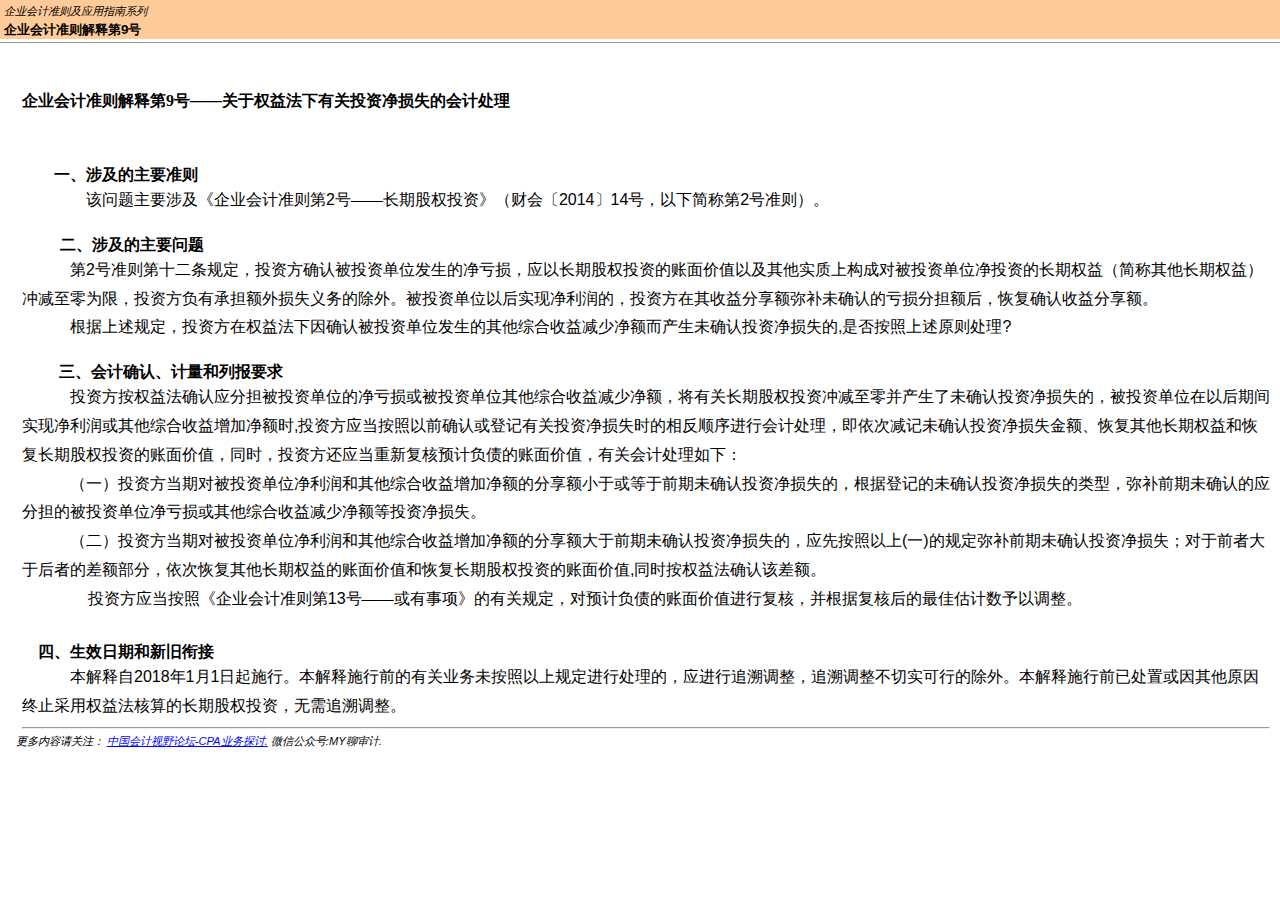
<file: page_105.html>
﻿<!DOCTYPE HTML PUBLIC "-//W3C//DTD HTML 4.0 Transitional//EN">
<HTML xmlns:o = "urn:schemas-microsoft-com:office:office"><HEAD><TITLE>企业会计准则解释第9</TITLE>
<META content="text/html; charset=gb2312" http-equiv=Content-Type>
<META name=GENERATOR content="MSHTML 11.00.10570.1001"><LINK rel=stylesheet 
href="_template.css"></HEAD>
<BODY>
<DIV id=nsbanner>
<DIV id=bannerrow1>
<TABLE class=bannerparthead>
  <TBODY>
  <TR id=hdr>
    <TD class=runninghead noWrap>企业会计准则及应用指南系列</TD></TR></TBODY></TABLE></DIV>
<DIV id=titlerow>
<H1 class=dtH1>企业会计准则解释第9号</H1></DIV></DIV>
<DIV id=nstext><BR>
<H1 style="MARGIN: 17pt 0cm 16.5pt"><A name=_Toc72425636></A><A 
name=_Toc11952177><SPAN style="mso-bookmark: _Toc72425636"><SPAN 
style="FONT-SIZE: 12pt; FONT-FAMILY: 宋体; LINE-HEIGHT: 240%; mso-ascii-font-family: Calibri; mso-ascii-theme-font: minor-latin; mso-fareast-theme-font: minor-fareast; mso-hansi-font-family: Calibri; mso-hansi-theme-font: minor-latin">企业会计准则解释第</SPAN></SPAN></A><SPAN 
style="mso-bookmark: _Toc11952177"><SPAN 
style="mso-bookmark: _Toc72425636"><SPAN lang=EN-US 
style="FONT-SIZE: 12pt; LINE-HEIGHT: 240%"><FONT 
face=Calibri>9</FONT></SPAN></SPAN></SPAN><SPAN 
style="mso-bookmark: _Toc11952177"><SPAN 
style="mso-bookmark: _Toc72425636"><SPAN 
style="FONT-SIZE: 12pt; FONT-FAMILY: 宋体; LINE-HEIGHT: 240%; mso-ascii-font-family: Calibri; mso-ascii-theme-font: minor-latin; mso-fareast-theme-font: minor-fareast; mso-hansi-font-family: Calibri; mso-hansi-theme-font: minor-latin">号——关于权益法下有关投资净损失的会计处理</SPAN></SPAN></SPAN><SPAN 
style="mso-bookmark: _Toc72425636"></SPAN><SPAN 
style="mso-bookmark: _Toc11952177"></SPAN><SPAN lang=EN-US 
style="FONT-SIZE: 12pt; LINE-HEIGHT: 240%"><o:p></o:p></SPAN></H1>
<P class=MsoNormal style="MARGIN: 0cm 0cm 0pt"><SPAN lang=EN-US 
style="FONT-SIZE: 14pt; FONT-FAMILY: 仿宋"><o:p>&nbsp;</o:p></SPAN></P>
<P class=MsoNormal 
style="MARGIN: 0cm 0cm 0pt; TEXT-INDENT: 24.1pt; mso-char-indent-count: 2.0"><B 
style="mso-bidi-font-weight: normal"><SPAN 
style="FONT-SIZE: 12pt; FONT-FAMILY: 宋体; mso-ascii-theme-font: major-fareast; mso-fareast-theme-font: major-fareast; mso-hansi-theme-font: major-fareast; mso-bidi-font-size: 14.0pt">一、涉及的主要准则<SPAN 
lang=EN-US><o:p></o:p></SPAN></SPAN></B></P>
<P class=MsoNormal 
style="TEXT-ALIGN: left; MARGIN: 0cm 0cm 0pt; LINE-HEIGHT: 180%; TEXT-INDENT: 36pt; mso-char-indent-count: 3.0; mso-pagination: widow-orphan" 
align=left><SPAN lang=EN-US 
style="FONT-SIZE: 12pt; FONT-FAMILY: 仿宋; LINE-HEIGHT: 180%; mso-bidi-font-size: 14.0pt"><SPAN 
style="mso-spacerun: yes">&nbsp;&nbsp;&nbsp; </SPAN></SPAN><SPAN 
style="FONT-SIZE: 12pt; FONT-FAMILY: 宋体; LINE-HEIGHT: 180%; mso-ascii-font-family: Arial; mso-hansi-font-family: Arial; mso-bidi-font-family: Arial; mso-font-kerning: 0pt">该问题主要涉及《企业会计准则第</SPAN><SPAN 
lang=EN-US 
style='FONT-SIZE: 12pt; FONT-FAMILY: "Arial",sans-serif; LINE-HEIGHT: 180%; mso-font-kerning: 0pt; mso-fareast-font-family: 宋体'>2</SPAN><SPAN 
style="FONT-SIZE: 12pt; FONT-FAMILY: 宋体; LINE-HEIGHT: 180%; mso-ascii-font-family: Arial; mso-hansi-font-family: Arial; mso-bidi-font-family: Arial; mso-font-kerning: 0pt">号——长期股权投资》（财会〔</SPAN><SPAN 
lang=EN-US 
style='FONT-SIZE: 12pt; FONT-FAMILY: "Arial",sans-serif; LINE-HEIGHT: 180%; mso-font-kerning: 0pt; mso-fareast-font-family: 宋体'>2014</SPAN><SPAN 
style="FONT-SIZE: 12pt; FONT-FAMILY: 宋体; LINE-HEIGHT: 180%; mso-ascii-font-family: Arial; mso-hansi-font-family: Arial; mso-bidi-font-family: Arial; mso-font-kerning: 0pt">〕</SPAN><SPAN 
lang=EN-US 
style='FONT-SIZE: 12pt; FONT-FAMILY: "Arial",sans-serif; LINE-HEIGHT: 180%; mso-font-kerning: 0pt; mso-fareast-font-family: 宋体'>14</SPAN><SPAN 
style="FONT-SIZE: 12pt; FONT-FAMILY: 宋体; LINE-HEIGHT: 180%; mso-ascii-font-family: Arial; mso-hansi-font-family: Arial; mso-bidi-font-family: Arial; mso-font-kerning: 0pt">号，以下简称第</SPAN><SPAN 
lang=EN-US 
style='FONT-SIZE: 12pt; FONT-FAMILY: "Arial",sans-serif; LINE-HEIGHT: 180%; mso-font-kerning: 0pt; mso-fareast-font-family: 宋体'>2</SPAN><SPAN 
style="FONT-SIZE: 12pt; FONT-FAMILY: 宋体; LINE-HEIGHT: 180%; mso-ascii-font-family: Arial; mso-hansi-font-family: Arial; mso-bidi-font-family: Arial; mso-font-kerning: 0pt">号准则）。</SPAN></P>
<P class=MsoNormal 
style="TEXT-ALIGN: left; MARGIN: 0cm 0cm 0pt; LINE-HEIGHT: 180%; TEXT-INDENT: 36pt; mso-char-indent-count: 3.0; mso-pagination: widow-orphan" 
align=left><SPAN 
style="FONT-SIZE: 12pt; FONT-FAMILY: 宋体; LINE-HEIGHT: 180%; mso-ascii-font-family: Arial; mso-hansi-font-family: Arial; mso-bidi-font-family: Arial; mso-font-kerning: 0pt"></SPAN><SPAN 
lang=EN-US 
style="FONT-SIZE: 12pt; FONT-FAMILY: 仿宋; LINE-HEIGHT: 180%; mso-bidi-font-size: 14.0pt"><o:p></o:p></SPAN>&nbsp;</P>
<P class=MsoNormal style="MARGIN: 0cm 0cm 0pt; TEXT-INDENT: 28.15pt"><B 
style="mso-bidi-font-weight: normal"><SPAN 
style="FONT-SIZE: 12pt; FONT-FAMILY: 宋体; mso-ascii-theme-font: major-fareast; mso-fareast-theme-font: major-fareast; mso-hansi-theme-font: major-fareast; mso-bidi-font-size: 14.0pt">二、涉及的主要问题<SPAN 
lang=EN-US><o:p></o:p></SPAN></SPAN></B></P>
<P class=MsoNormal 
style="TEXT-ALIGN: left; MARGIN: 0cm 0cm 0pt; LINE-HEIGHT: 180%; TEXT-INDENT: 36pt; mso-char-indent-count: 3.0; mso-pagination: widow-orphan" 
align=left><SPAN 
style="FONT-SIZE: 12pt; FONT-FAMILY: 宋体; LINE-HEIGHT: 180%; mso-ascii-font-family: Arial; mso-hansi-font-family: Arial; mso-bidi-font-family: Arial; mso-font-kerning: 0pt">第</SPAN><SPAN 
lang=EN-US 
style='FONT-SIZE: 12pt; FONT-FAMILY: "Arial",sans-serif; LINE-HEIGHT: 180%; mso-font-kerning: 0pt; mso-fareast-font-family: 宋体'>2</SPAN><SPAN 
style="FONT-SIZE: 12pt; FONT-FAMILY: 宋体; LINE-HEIGHT: 180%; mso-ascii-font-family: Arial; mso-hansi-font-family: Arial; mso-bidi-font-family: Arial; mso-font-kerning: 0pt">号准则第十二条规定，投资方确认被投资单位发生的净亏损，应以长期股权投资的账面价值以及其他实质上构成对被投资单位净投资的长期权益（简称其他长期权益）冲减至零为限，投资方负有承担额外损失义务的除外。被投资单位以后实现净利润的，投资方在其收益分享额弥补未确认的亏损分担额后，恢复确认收益分享额。</SPAN><SPAN 
lang=EN-US 
style='FONT-SIZE: 12pt; FONT-FAMILY: "Arial",sans-serif; LINE-HEIGHT: 180%; mso-font-kerning: 0pt; mso-fareast-font-family: 宋体'><o:p></o:p></SPAN></P>
<P class=MsoNormal 
style="TEXT-ALIGN: left; MARGIN: 0cm 0cm 0pt; LINE-HEIGHT: 180%; TEXT-INDENT: 36pt; mso-char-indent-count: 3.0; mso-pagination: widow-orphan" 
align=left><SPAN 
style="FONT-SIZE: 12pt; FONT-FAMILY: 宋体; LINE-HEIGHT: 180%; mso-ascii-font-family: Arial; mso-hansi-font-family: Arial; mso-bidi-font-family: Arial; mso-font-kerning: 0pt">根据上述规定，投资方在权益法下因确认被投资单位发生的其他综合收益减少净额而产生未确认投资净损失的</SPAN><SPAN 
lang=EN-US 
style='FONT-SIZE: 12pt; FONT-FAMILY: "Arial",sans-serif; LINE-HEIGHT: 180%; mso-font-kerning: 0pt; mso-fareast-font-family: 宋体'>,</SPAN><SPAN 
style="FONT-SIZE: 12pt; FONT-FAMILY: 宋体; LINE-HEIGHT: 180%; mso-ascii-font-family: Arial; mso-hansi-font-family: Arial; mso-bidi-font-family: Arial; mso-font-kerning: 0pt">是否按照上述原则处理</SPAN><SPAN 
lang=EN-US 
style='FONT-SIZE: 12pt; FONT-FAMILY: "Arial",sans-serif; LINE-HEIGHT: 180%; mso-font-kerning: 0pt; mso-fareast-font-family: 宋体'>?</SPAN></P>
<P class=MsoNormal 
style="TEXT-ALIGN: left; MARGIN: 0cm 0cm 0pt; LINE-HEIGHT: 180%; TEXT-INDENT: 36pt; mso-char-indent-count: 3.0; mso-pagination: widow-orphan" 
align=left><SPAN lang=EN-US 
style='FONT-SIZE: 12pt; FONT-FAMILY: "Arial",sans-serif; LINE-HEIGHT: 180%; mso-font-kerning: 0pt; mso-fareast-font-family: 宋体'><o:p></o:p></SPAN>&nbsp;</P>
<P class=MsoNormal style="MARGIN: 0cm 0cm 0pt 27.75pt"><B 
style="mso-bidi-font-weight: normal"><SPAN 
style="FONT-SIZE: 12pt; FONT-FAMILY: 宋体; mso-ascii-theme-font: major-fareast; mso-fareast-theme-font: major-fareast; mso-hansi-theme-font: major-fareast; mso-bidi-font-size: 14.0pt">三、会计确认、计量和列报要求</SPAN></B><SPAN 
lang=EN-US 
style="FONT-SIZE: 12pt; FONT-FAMILY: 仿宋; mso-bidi-font-size: 14.0pt"><o:p></o:p></SPAN></P>
<P class=MsoNormal 
style="TEXT-ALIGN: left; MARGIN: 0cm 0cm 0pt; LINE-HEIGHT: 180%; TEXT-INDENT: 36pt; mso-char-indent-count: 3.0; mso-pagination: widow-orphan" 
align=left><SPAN 
style="FONT-SIZE: 12pt; FONT-FAMILY: 宋体; LINE-HEIGHT: 180%; mso-ascii-font-family: Arial; mso-hansi-font-family: Arial; mso-bidi-font-family: Arial; mso-font-kerning: 0pt">投资方按权益法确认应分担被投资单位的净亏损或被投资单位其他综合收益减少净额，将有关长期股权投资冲减至零并产生了未确认投资净损失的，被投资单位在以后期间实现净利润或其他综合收益增加净额时</SPAN><SPAN 
lang=EN-US 
style='FONT-SIZE: 12pt; FONT-FAMILY: "Arial",sans-serif; LINE-HEIGHT: 180%; mso-font-kerning: 0pt; mso-fareast-font-family: 宋体'>,</SPAN><SPAN 
style="FONT-SIZE: 12pt; FONT-FAMILY: 宋体; LINE-HEIGHT: 180%; mso-ascii-font-family: Arial; mso-hansi-font-family: Arial; mso-bidi-font-family: Arial; mso-font-kerning: 0pt">投资方应当按照以前确认或登记有关投资净损失时的相反顺序进行会计处理，即依次减记未确认投资净损失金额、恢复其他长期权益和恢复长期股权投资的账面价值，同时，投资方还应当重新复核预计负债的账面价值，有关会计处理如下：</SPAN><SPAN 
lang=EN-US 
style='FONT-SIZE: 12pt; FONT-FAMILY: "Arial",sans-serif; LINE-HEIGHT: 180%; mso-font-kerning: 0pt; mso-fareast-font-family: 宋体'><o:p></o:p></SPAN></P>
<P class=MsoNormal 
style="TEXT-ALIGN: left; MARGIN: 0cm 0cm 0pt; LINE-HEIGHT: 180%; TEXT-INDENT: 36pt; mso-char-indent-count: 3.0; mso-pagination: widow-orphan" 
align=left><SPAN 
style="FONT-SIZE: 12pt; FONT-FAMILY: 宋体; LINE-HEIGHT: 180%; mso-ascii-font-family: Arial; mso-hansi-font-family: Arial; mso-bidi-font-family: Arial; mso-font-kerning: 0pt">（一）投资方当期对被投资单位净利润和其他综合收益增加净额的分享额小于或等于前期未确认投资净损失的，根据登记的未确认投资净损失的类型，弥补前期未确认的应分担的被投资单位净亏损或其他综合收益减少净额等投资净损失。</SPAN><SPAN 
lang=EN-US 
style='FONT-SIZE: 12pt; FONT-FAMILY: "Arial",sans-serif; LINE-HEIGHT: 180%; mso-font-kerning: 0pt; mso-fareast-font-family: 宋体'><o:p></o:p></SPAN></P>
<P class=MsoNormal 
style="TEXT-ALIGN: left; MARGIN: 0cm 0cm 0pt; LINE-HEIGHT: 180%; TEXT-INDENT: 36pt; mso-char-indent-count: 3.0; mso-pagination: widow-orphan" 
align=left><SPAN 
style="FONT-SIZE: 12pt; FONT-FAMILY: 宋体; LINE-HEIGHT: 180%; mso-ascii-font-family: Arial; mso-hansi-font-family: Arial; mso-bidi-font-family: Arial; mso-font-kerning: 0pt">（二）投资方当期对被投资单位净利润和其他综合收益增加净额的分享额大于前期未确认投资净损失的，应先按照以上</SPAN><SPAN 
lang=EN-US 
style='FONT-SIZE: 12pt; FONT-FAMILY: "Arial",sans-serif; LINE-HEIGHT: 180%; mso-font-kerning: 0pt; mso-fareast-font-family: 宋体'>(</SPAN><SPAN 
style="FONT-SIZE: 12pt; FONT-FAMILY: 宋体; LINE-HEIGHT: 180%; mso-ascii-font-family: Arial; mso-hansi-font-family: Arial; mso-bidi-font-family: Arial; mso-font-kerning: 0pt">一</SPAN><SPAN 
lang=EN-US 
style='FONT-SIZE: 12pt; FONT-FAMILY: "Arial",sans-serif; LINE-HEIGHT: 180%; mso-font-kerning: 0pt; mso-fareast-font-family: 宋体'>)</SPAN><SPAN 
style="FONT-SIZE: 12pt; FONT-FAMILY: 宋体; LINE-HEIGHT: 180%; mso-ascii-font-family: Arial; mso-hansi-font-family: Arial; mso-bidi-font-family: Arial; mso-font-kerning: 0pt">的规定弥补前期未确认投资净损失；对于前者大于后者的差额部分，依次恢复其他长期权益的账面价值和恢复长期股权投资的账面价值</SPAN><SPAN 
lang=EN-US 
style='FONT-SIZE: 12pt; FONT-FAMILY: "Arial",sans-serif; LINE-HEIGHT: 180%; mso-font-kerning: 0pt; mso-fareast-font-family: 宋体'>,</SPAN><SPAN 
style="FONT-SIZE: 12pt; FONT-FAMILY: 宋体; LINE-HEIGHT: 180%; mso-ascii-font-family: Arial; mso-hansi-font-family: Arial; mso-bidi-font-family: Arial; mso-font-kerning: 0pt">同时按权益法确认该差额。</SPAN><SPAN 
lang=EN-US 
style='FONT-SIZE: 12pt; FONT-FAMILY: "Arial",sans-serif; LINE-HEIGHT: 180%; mso-font-kerning: 0pt; mso-fareast-font-family: 宋体'><o:p></o:p></SPAN></P>
<P class=MsoNormal 
style="TEXT-ALIGN: left; MARGIN: 0cm 0cm 0pt; LINE-HEIGHT: 180%; TEXT-INDENT: 36pt; mso-char-indent-count: 3.0; mso-pagination: widow-orphan" 
align=left><SPAN lang=EN-US 
style='FONT-SIZE: 12pt; FONT-FAMILY: "Arial",sans-serif; LINE-HEIGHT: 180%; mso-font-kerning: 0pt; mso-fareast-font-family: 宋体'><SPAN 
style="mso-spacerun: yes">&nbsp;&nbsp;&nbsp; </SPAN></SPAN><SPAN 
style="FONT-SIZE: 12pt; FONT-FAMILY: 宋体; LINE-HEIGHT: 180%; mso-ascii-font-family: Arial; mso-hansi-font-family: Arial; mso-bidi-font-family: Arial; mso-font-kerning: 0pt">投资方应当按照《企业会计准则第</SPAN><SPAN 
lang=EN-US 
style='FONT-SIZE: 12pt; FONT-FAMILY: "Arial",sans-serif; LINE-HEIGHT: 180%; mso-font-kerning: 0pt; mso-fareast-font-family: 宋体'>13</SPAN><SPAN 
style="FONT-SIZE: 12pt; FONT-FAMILY: 宋体; LINE-HEIGHT: 180%; mso-ascii-font-family: Arial; mso-hansi-font-family: Arial; mso-bidi-font-family: Arial; mso-font-kerning: 0pt">号——或有事项》的有关规定，对预计负债的账面价值进行复核，并根据复核后的最佳估计数予以调整。</SPAN><B 
style="mso-bidi-font-weight: normal"><SPAN lang=EN-US 
style="FONT-SIZE: 12pt; FONT-FAMILY: 宋体; LINE-HEIGHT: 180%; mso-ascii-theme-font: major-fareast; mso-fareast-theme-font: major-fareast; mso-hansi-theme-font: major-fareast; mso-bidi-font-size: 14.0pt"><SPAN 
style="mso-spacerun: yes">&nbsp;&nbsp;</SPAN></SPAN></B></P>
<P class=MsoNormal 
style="TEXT-ALIGN: left; MARGIN: 0cm 0cm 0pt; LINE-HEIGHT: 180%; TEXT-INDENT: 36pt; mso-char-indent-count: 3.0; mso-pagination: widow-orphan" 
align=left><B style="mso-bidi-font-weight: normal"><SPAN lang=EN-US 
style="FONT-SIZE: 12pt; FONT-FAMILY: 宋体; LINE-HEIGHT: 180%; mso-ascii-theme-font: major-fareast; mso-fareast-theme-font: major-fareast; mso-hansi-theme-font: major-fareast; mso-bidi-font-size: 14.0pt"><SPAN 
style="mso-spacerun: yes">&nbsp;&nbsp; </SPAN><o:p></o:p></SPAN></B></P>
<P class=MsoNormal style="MARGIN: 0cm 0cm 0pt"><B 
style="mso-bidi-font-weight: normal"><SPAN lang=EN-US 
style="FONT-SIZE: 12pt; FONT-FAMILY: 宋体; mso-ascii-theme-font: major-fareast; mso-fareast-theme-font: major-fareast; mso-hansi-theme-font: major-fareast; mso-bidi-font-size: 14.0pt"><SPAN 
style="mso-spacerun: yes">&nbsp;&nbsp;&nbsp; </SPAN></SPAN></B><B 
style="mso-bidi-font-weight: normal"><SPAN 
style="FONT-SIZE: 12pt; FONT-FAMILY: 宋体; mso-ascii-theme-font: major-fareast; mso-fareast-theme-font: major-fareast; mso-hansi-theme-font: major-fareast; mso-bidi-font-size: 14.0pt">四、生效日期和新旧衔接<SPAN 
lang=EN-US><o:p></o:p></SPAN></SPAN></B></P>
<P class=MsoNormal 
style="TEXT-ALIGN: left; MARGIN: 0cm 0cm 0pt; LINE-HEIGHT: 180%; TEXT-INDENT: 36pt; mso-char-indent-count: 3.0; mso-pagination: widow-orphan" 
align=left><SPAN 
style="FONT-SIZE: 12pt; FONT-FAMILY: 宋体; LINE-HEIGHT: 180%; mso-ascii-font-family: Arial; mso-hansi-font-family: Arial; mso-bidi-font-family: Arial; mso-font-kerning: 0pt">本解释自</SPAN><SPAN 
lang=EN-US 
style='FONT-SIZE: 12pt; FONT-FAMILY: "Arial",sans-serif; LINE-HEIGHT: 180%; mso-font-kerning: 0pt; mso-fareast-font-family: 宋体'>2018</SPAN><SPAN 
style="FONT-SIZE: 12pt; FONT-FAMILY: 宋体; LINE-HEIGHT: 180%; mso-ascii-font-family: Arial; mso-hansi-font-family: Arial; mso-bidi-font-family: Arial; mso-font-kerning: 0pt">年</SPAN><SPAN 
lang=EN-US 
style='FONT-SIZE: 12pt; FONT-FAMILY: "Arial",sans-serif; LINE-HEIGHT: 180%; mso-font-kerning: 0pt; mso-fareast-font-family: 宋体'>1</SPAN><SPAN 
style="FONT-SIZE: 12pt; FONT-FAMILY: 宋体; LINE-HEIGHT: 180%; mso-ascii-font-family: Arial; mso-hansi-font-family: Arial; mso-bidi-font-family: Arial; mso-font-kerning: 0pt">月</SPAN><SPAN 
lang=EN-US 
style='FONT-SIZE: 12pt; FONT-FAMILY: "Arial",sans-serif; LINE-HEIGHT: 180%; mso-font-kerning: 0pt; mso-fareast-font-family: 宋体'>1</SPAN><SPAN 
style="FONT-SIZE: 12pt; FONT-FAMILY: 宋体; LINE-HEIGHT: 180%; mso-ascii-font-family: Arial; mso-hansi-font-family: Arial; mso-bidi-font-family: Arial; mso-font-kerning: 0pt">日起施行。本解释施行前的有关业务未按照以上规定进行处理的，应进行追溯调整，追溯调整不切实可行的除外。本解释施行前已处置或因其他原因终止采用权益法核算的长期股权投资，无需追溯调整。</SPAN><SPAN 
lang=EN-US 
style='FONT-SIZE: 12pt; FONT-FAMILY: "Arial",sans-serif; LINE-HEIGHT: 180%; mso-font-kerning: 0pt; mso-fareast-font-family: 宋体'><o:p></o:p></SPAN></P>
<P>
<HR>

<P></P></DIV>
<DIV class=footer>
<P>&nbsp;&nbsp;&nbsp;&nbsp;&nbsp;更多内容请关注： <A 
href="https://bbs.esnai.com/thread-5354530-1-3.html" 
target=_blank>中国会计视野论坛-CPA业务探讨.</A> 微信公众号:MY聊审计.</P></DIV></BODY></HTML>
</file>
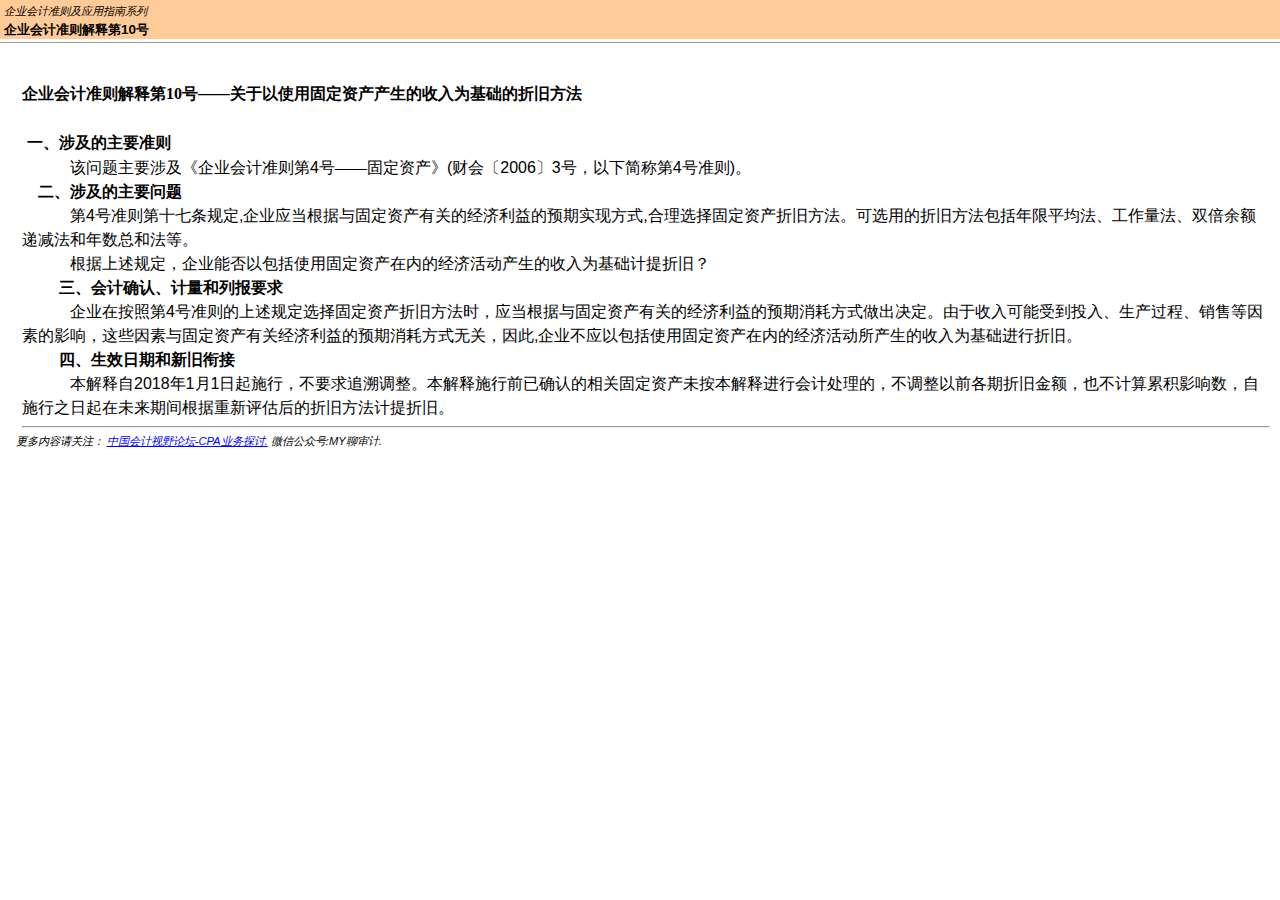
<file: page_106.html>
﻿<!DOCTYPE HTML PUBLIC "-//W3C//DTD HTML 4.0 Transitional//EN">
<HTML xmlns:o = "urn:schemas-microsoft-com:office:office"><HEAD><TITLE>企业会计准则解释第10号</TITLE>
<META content="text/html; charset=gb2312" http-equiv=Content-Type>
<META name=GENERATOR content="MSHTML 11.00.10570.1001"><LINK rel=stylesheet 
href="_template.css"></HEAD>
<BODY>
<DIV id=nsbanner>
<DIV id=bannerrow1>
<TABLE class=bannerparthead>
  <TBODY>
  <TR id=hdr>
    <TD class=runninghead noWrap>企业会计准则及应用指南系列</TD></TR></TBODY></TABLE></DIV>
<DIV id=titlerow>
<H1 class=dtH1>企业会计准则解释第10号</H1></DIV></DIV>
<DIV id=nstext><BR>
<H1 style="MARGIN: 17pt 0cm 16.5pt; LINE-HEIGHT: 150%"><A 
name=_Toc72425637></A><A name=_Toc11952178><SPAN 
style="mso-bookmark: _Toc72425637"><SPAN 
style="FONT-SIZE: 12pt; FONT-FAMILY: 宋体; LINE-HEIGHT: 150%; mso-ascii-font-family: Calibri; mso-ascii-theme-font: minor-latin; mso-fareast-theme-font: minor-fareast; mso-hansi-font-family: Calibri; mso-hansi-theme-font: minor-latin">企业会计准则解释第</SPAN></SPAN></A><SPAN 
style="mso-bookmark: _Toc11952178"><SPAN 
style="mso-bookmark: _Toc72425637"><SPAN lang=EN-US 
style="FONT-SIZE: 12pt; LINE-HEIGHT: 150%"><FONT 
face=Calibri>10</FONT></SPAN></SPAN></SPAN><SPAN 
style="mso-bookmark: _Toc11952178"><SPAN 
style="mso-bookmark: _Toc72425637"><SPAN 
style="FONT-SIZE: 12pt; FONT-FAMILY: 宋体; LINE-HEIGHT: 150%; mso-ascii-font-family: Calibri; mso-ascii-theme-font: minor-latin; mso-fareast-theme-font: minor-fareast; mso-hansi-font-family: Calibri; mso-hansi-theme-font: minor-latin">号——关于以使用固定资产产生的收入为基础的折旧方法</SPAN></SPAN></SPAN><SPAN 
style="mso-bookmark: _Toc72425637"></SPAN><SPAN 
style="mso-bookmark: _Toc11952178"></SPAN><SPAN lang=EN-US 
style="FONT-SIZE: 12pt; LINE-HEIGHT: 150%"><o:p></o:p></SPAN></H1>
<P class=MsoNormal style="MARGIN: 0cm 0cm 0pt; LINE-HEIGHT: 150%"><SPAN 
lang=EN-US 
style="FONT-SIZE: 14pt; FONT-FAMILY: 仿宋; LINE-HEIGHT: 150%"><o:p>&nbsp;</o:p></SPAN><B 
style="mso-bidi-font-weight: normal"><SPAN 
style="FONT-SIZE: 12pt; FONT-FAMILY: 宋体; LINE-HEIGHT: 150%; mso-ascii-theme-font: major-fareast; mso-fareast-theme-font: major-fareast; mso-hansi-theme-font: major-fareast; mso-bidi-font-size: 14.0pt">一、涉及的主要准则<SPAN 
lang=EN-US><o:p></o:p></SPAN></SPAN></B></P>
<P class=MsoNormal 
style="TEXT-ALIGN: left; MARGIN: 0cm 0cm 0pt; LINE-HEIGHT: 150%; TEXT-INDENT: 36pt; mso-pagination: widow-orphan; mso-char-indent-count: 3.0" 
align=left><SPAN 
style="FONT-SIZE: 12pt; FONT-FAMILY: 宋体; LINE-HEIGHT: 150%; mso-ascii-font-family: Arial; mso-hansi-font-family: Arial; mso-bidi-font-family: Arial; mso-font-kerning: 0pt">该问题主要涉及《企业会计准则第</SPAN><SPAN 
lang=EN-US 
style='FONT-SIZE: 12pt; FONT-FAMILY: "Arial",sans-serif; LINE-HEIGHT: 150%; mso-font-kerning: 0pt; mso-fareast-font-family: 宋体'>4</SPAN><SPAN 
style="FONT-SIZE: 12pt; FONT-FAMILY: 宋体; LINE-HEIGHT: 150%; mso-ascii-font-family: Arial; mso-hansi-font-family: Arial; mso-bidi-font-family: Arial; mso-font-kerning: 0pt">号——固定资产》</SPAN><SPAN 
lang=EN-US 
style='FONT-SIZE: 12pt; FONT-FAMILY: "Arial",sans-serif; LINE-HEIGHT: 150%; mso-font-kerning: 0pt; mso-fareast-font-family: 宋体'>(</SPAN><SPAN 
style="FONT-SIZE: 12pt; FONT-FAMILY: 宋体; LINE-HEIGHT: 150%; mso-ascii-font-family: Arial; mso-hansi-font-family: Arial; mso-bidi-font-family: Arial; mso-font-kerning: 0pt">财会〔</SPAN><SPAN 
lang=EN-US 
style='FONT-SIZE: 12pt; FONT-FAMILY: "Arial",sans-serif; LINE-HEIGHT: 150%; mso-font-kerning: 0pt; mso-fareast-font-family: 宋体'>2006</SPAN><SPAN 
style="FONT-SIZE: 12pt; FONT-FAMILY: 宋体; LINE-HEIGHT: 150%; mso-ascii-font-family: Arial; mso-hansi-font-family: Arial; mso-bidi-font-family: Arial; mso-font-kerning: 0pt">〕</SPAN><SPAN 
lang=EN-US 
style='FONT-SIZE: 12pt; FONT-FAMILY: "Arial",sans-serif; LINE-HEIGHT: 150%; mso-font-kerning: 0pt; mso-fareast-font-family: 宋体'>3</SPAN><SPAN 
style="FONT-SIZE: 12pt; FONT-FAMILY: 宋体; LINE-HEIGHT: 150%; mso-ascii-font-family: Arial; mso-hansi-font-family: Arial; mso-bidi-font-family: Arial; mso-font-kerning: 0pt">号，以下简称第</SPAN><SPAN 
lang=EN-US 
style='FONT-SIZE: 12pt; FONT-FAMILY: "Arial",sans-serif; LINE-HEIGHT: 150%; mso-font-kerning: 0pt; mso-fareast-font-family: 宋体'>4</SPAN><SPAN 
style="FONT-SIZE: 12pt; FONT-FAMILY: 宋体; LINE-HEIGHT: 150%; mso-ascii-font-family: Arial; mso-hansi-font-family: Arial; mso-bidi-font-family: Arial; mso-font-kerning: 0pt">号准则</SPAN><SPAN 
lang=EN-US 
style='FONT-SIZE: 12pt; FONT-FAMILY: "Arial",sans-serif; LINE-HEIGHT: 150%; mso-font-kerning: 0pt; mso-fareast-font-family: 宋体'>)</SPAN><SPAN 
style="FONT-SIZE: 12pt; FONT-FAMILY: 宋体; LINE-HEIGHT: 150%; mso-ascii-font-family: Arial; mso-hansi-font-family: Arial; mso-bidi-font-family: Arial; mso-font-kerning: 0pt">。</SPAN><SPAN 
lang=EN-US 
style="FONT-SIZE: 12pt; FONT-FAMILY: 仿宋; LINE-HEIGHT: 150%; mso-bidi-font-size: 14.0pt"><o:p></o:p></SPAN></P>
<P class=MsoNormal style="MARGIN: 0cm 0cm 0pt; LINE-HEIGHT: 150%"><B 
style="mso-bidi-font-weight: normal"><SPAN lang=EN-US 
style="FONT-SIZE: 12pt; FONT-FAMILY: 宋体; LINE-HEIGHT: 150%; mso-ascii-theme-font: major-fareast; mso-fareast-theme-font: major-fareast; mso-hansi-theme-font: major-fareast; mso-bidi-font-size: 14.0pt"><SPAN 
style="mso-spacerun: yes">&nbsp;&nbsp;&nbsp; </SPAN></SPAN></B><B 
style="mso-bidi-font-weight: normal"><SPAN 
style="FONT-SIZE: 12pt; FONT-FAMILY: 宋体; LINE-HEIGHT: 150%; mso-ascii-theme-font: major-fareast; mso-fareast-theme-font: major-fareast; mso-hansi-theme-font: major-fareast; mso-bidi-font-size: 14.0pt">二、涉及的主要问题<SPAN 
lang=EN-US><o:p></o:p></SPAN></SPAN></B></P>
<P class=MsoNormal 
style="TEXT-ALIGN: left; MARGIN: 0cm 0cm 0pt; LINE-HEIGHT: 150%; TEXT-INDENT: 36pt; mso-pagination: widow-orphan; mso-char-indent-count: 3.0" 
align=left><SPAN 
style="FONT-SIZE: 12pt; FONT-FAMILY: 宋体; LINE-HEIGHT: 150%; mso-ascii-font-family: Arial; mso-hansi-font-family: Arial; mso-bidi-font-family: Arial; mso-font-kerning: 0pt">第</SPAN><SPAN 
lang=EN-US 
style='FONT-SIZE: 12pt; FONT-FAMILY: "Arial",sans-serif; LINE-HEIGHT: 150%; mso-font-kerning: 0pt; mso-fareast-font-family: 宋体'>4</SPAN><SPAN 
style="FONT-SIZE: 12pt; FONT-FAMILY: 宋体; LINE-HEIGHT: 150%; mso-ascii-font-family: Arial; mso-hansi-font-family: Arial; mso-bidi-font-family: Arial; mso-font-kerning: 0pt">号准则第十七条规定</SPAN><SPAN 
lang=EN-US 
style='FONT-SIZE: 12pt; FONT-FAMILY: "Arial",sans-serif; LINE-HEIGHT: 150%; mso-font-kerning: 0pt; mso-fareast-font-family: 宋体'>,</SPAN><SPAN 
style="FONT-SIZE: 12pt; FONT-FAMILY: 宋体; LINE-HEIGHT: 150%; mso-ascii-font-family: Arial; mso-hansi-font-family: Arial; mso-bidi-font-family: Arial; mso-font-kerning: 0pt">企业应当根据与固定资产有关的经济利益的预期实现方式</SPAN><SPAN 
lang=EN-US 
style='FONT-SIZE: 12pt; FONT-FAMILY: "Arial",sans-serif; LINE-HEIGHT: 150%; mso-font-kerning: 0pt; mso-fareast-font-family: 宋体'>,</SPAN><SPAN 
style="FONT-SIZE: 12pt; FONT-FAMILY: 宋体; LINE-HEIGHT: 150%; mso-ascii-font-family: Arial; mso-hansi-font-family: Arial; mso-bidi-font-family: Arial; mso-font-kerning: 0pt">合理选择固定资产折旧方法。可选用的折旧方法包括年限平均法、工作量法、双倍余额递减法和年数总和法等。</SPAN><SPAN 
lang=EN-US 
style='FONT-SIZE: 12pt; FONT-FAMILY: "Arial",sans-serif; LINE-HEIGHT: 150%; mso-font-kerning: 0pt; mso-fareast-font-family: 宋体'><o:p></o:p></SPAN></P>
<P class=MsoNormal 
style="TEXT-ALIGN: left; MARGIN: 0cm 0cm 0pt; LINE-HEIGHT: 150%; TEXT-INDENT: 36pt; mso-pagination: widow-orphan; mso-char-indent-count: 3.0" 
align=left><SPAN 
style="FONT-SIZE: 12pt; FONT-FAMILY: 宋体; LINE-HEIGHT: 150%; mso-ascii-font-family: Arial; mso-hansi-font-family: Arial; mso-bidi-font-family: Arial; mso-font-kerning: 0pt">根据上述规定，企业能否以包括使用固定资产在内的经济活动产生的收入为基础计提折旧？</SPAN><SPAN 
lang=EN-US 
style='FONT-SIZE: 12pt; FONT-FAMILY: "Arial",sans-serif; LINE-HEIGHT: 150%; mso-font-kerning: 0pt; mso-fareast-font-family: 宋体'><o:p></o:p></SPAN></P>
<P class=MsoNormal style="MARGIN: 0cm 0cm 0pt 27.75pt; LINE-HEIGHT: 150%"><B 
style="mso-bidi-font-weight: normal"><SPAN 
style="FONT-SIZE: 12pt; FONT-FAMILY: 宋体; LINE-HEIGHT: 150%; mso-ascii-theme-font: major-fareast; mso-fareast-theme-font: major-fareast; mso-hansi-theme-font: major-fareast; mso-bidi-font-size: 14.0pt">三、会计确认、计量和列报要求</SPAN></B><SPAN 
lang=EN-US 
style="FONT-SIZE: 12pt; FONT-FAMILY: 仿宋; LINE-HEIGHT: 150%; mso-bidi-font-size: 14.0pt"><o:p></o:p></SPAN></P>
<P class=MsoNormal 
style="TEXT-ALIGN: left; MARGIN: 0cm 0cm 0pt; LINE-HEIGHT: 150%; TEXT-INDENT: 36pt; mso-pagination: widow-orphan; mso-char-indent-count: 3.0" 
align=left><SPAN 
style="FONT-SIZE: 12pt; FONT-FAMILY: 宋体; LINE-HEIGHT: 150%; mso-ascii-font-family: Arial; mso-hansi-font-family: Arial; mso-bidi-font-family: Arial; mso-font-kerning: 0pt">企业在按照第</SPAN><SPAN 
lang=EN-US 
style='FONT-SIZE: 12pt; FONT-FAMILY: "Arial",sans-serif; LINE-HEIGHT: 150%; mso-font-kerning: 0pt; mso-fareast-font-family: 宋体'>4</SPAN><SPAN 
style="FONT-SIZE: 12pt; FONT-FAMILY: 宋体; LINE-HEIGHT: 150%; mso-ascii-font-family: Arial; mso-hansi-font-family: Arial; mso-bidi-font-family: Arial; mso-font-kerning: 0pt">号准则的上述规定选择固定资产折旧方法时，应当根据与固定资产有关的经济利益的预期消耗方式做出决定。由于收入可能受到投入、生产过程、销售等因素的影响，这些因素与固定资产有关经济利益的预期消耗方式无关，因此</SPAN><SPAN 
lang=EN-US 
style='FONT-SIZE: 12pt; FONT-FAMILY: "Arial",sans-serif; LINE-HEIGHT: 150%; mso-font-kerning: 0pt; mso-fareast-font-family: 宋体'>,</SPAN><SPAN 
style="FONT-SIZE: 12pt; FONT-FAMILY: 宋体; LINE-HEIGHT: 150%; mso-ascii-font-family: Arial; mso-hansi-font-family: Arial; mso-bidi-font-family: Arial; mso-font-kerning: 0pt">企业不应以包括使用固定资产在内的经济活动所产生的收入为基础进行折旧。</SPAN><SPAN 
style="FONT-SIZE: 12pt; FONT-FAMILY: 仿宋; LINE-HEIGHT: 150%; mso-bidi-font-size: 14.0pt"> 
<SPAN lang=EN-US><o:p></o:p></SPAN></SPAN></P>
<P class=MsoNormal style="MARGIN: 0cm 0cm 0pt 27.75pt; LINE-HEIGHT: 150%"><B 
style="mso-bidi-font-weight: normal"><SPAN 
style="FONT-SIZE: 12pt; FONT-FAMILY: 宋体; LINE-HEIGHT: 150%; mso-ascii-theme-font: major-fareast; mso-fareast-theme-font: major-fareast; mso-hansi-theme-font: major-fareast; mso-bidi-font-size: 14.0pt">四、生效日期和新旧衔接<SPAN 
lang=EN-US><o:p></o:p></SPAN></SPAN></B></P>
<P class=MsoNormal 
style="TEXT-ALIGN: left; MARGIN: 0cm 0cm 0pt; LINE-HEIGHT: 150%; TEXT-INDENT: 36pt; mso-pagination: widow-orphan; mso-char-indent-count: 3.0" 
align=left><SPAN 
style="FONT-SIZE: 12pt; FONT-FAMILY: 宋体; LINE-HEIGHT: 150%; mso-ascii-font-family: Arial; mso-hansi-font-family: Arial; mso-bidi-font-family: Arial; mso-font-kerning: 0pt">本解释自</SPAN><SPAN 
lang=EN-US 
style='FONT-SIZE: 12pt; FONT-FAMILY: "Arial",sans-serif; LINE-HEIGHT: 150%; mso-font-kerning: 0pt; mso-fareast-font-family: 宋体'>2018</SPAN><SPAN 
style="FONT-SIZE: 12pt; FONT-FAMILY: 宋体; LINE-HEIGHT: 150%; mso-ascii-font-family: Arial; mso-hansi-font-family: Arial; mso-bidi-font-family: Arial; mso-font-kerning: 0pt">年</SPAN><SPAN 
lang=EN-US 
style='FONT-SIZE: 12pt; FONT-FAMILY: "Arial",sans-serif; LINE-HEIGHT: 150%; mso-font-kerning: 0pt; mso-fareast-font-family: 宋体'>1</SPAN><SPAN 
style="FONT-SIZE: 12pt; FONT-FAMILY: 宋体; LINE-HEIGHT: 150%; mso-ascii-font-family: Arial; mso-hansi-font-family: Arial; mso-bidi-font-family: Arial; mso-font-kerning: 0pt">月</SPAN><SPAN 
lang=EN-US 
style='FONT-SIZE: 12pt; FONT-FAMILY: "Arial",sans-serif; LINE-HEIGHT: 150%; mso-font-kerning: 0pt; mso-fareast-font-family: 宋体'>1</SPAN><SPAN 
style="FONT-SIZE: 12pt; FONT-FAMILY: 宋体; LINE-HEIGHT: 150%; mso-ascii-font-family: Arial; mso-hansi-font-family: Arial; mso-bidi-font-family: Arial; mso-font-kerning: 0pt">日起施行，不要求追溯调整。本解释施行前已确认的相关固定资产未按本解释进行会计处理的，不调整以前各期折旧金额，也不计算累积影响数，自施行之日起在未来期间根据重新评估后的折旧方法计提折旧。</SPAN><SPAN 
lang=EN-US 
style='FONT-SIZE: 12pt; FONT-FAMILY: "Arial",sans-serif; LINE-HEIGHT: 150%; mso-font-kerning: 0pt; mso-fareast-font-family: 宋体'><o:p></o:p></SPAN></P>
<P>
<HR>

<P></P></DIV>
<DIV class=footer>
<P>&nbsp;&nbsp;&nbsp;&nbsp;&nbsp;更多内容请关注： <A 
href="https://bbs.esnai.com/thread-5354530-1-3.html" 
target=_blank>中国会计视野论坛-CPA业务探讨.</A> 微信公众号:MY聊审计.</P></DIV></BODY></HTML>
</file>
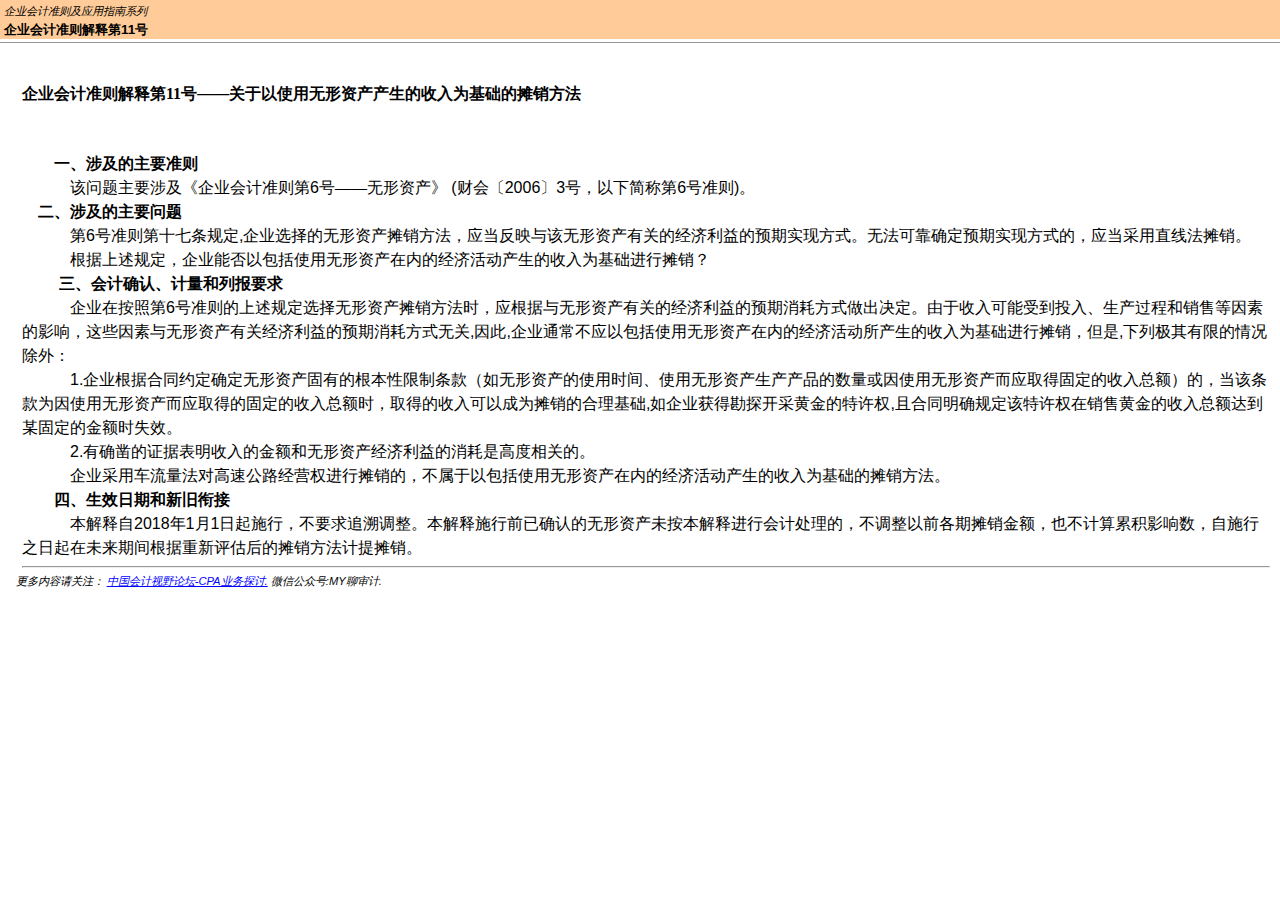
<file: page_107.html>
﻿<!DOCTYPE HTML PUBLIC "-//W3C//DTD HTML 4.0 Transitional//EN">
<HTML xmlns:o = "urn:schemas-microsoft-com:office:office"><HEAD><TITLE>企业会计准则解释第11号</TITLE>
<META content="text/html; charset=gb2312" http-equiv=Content-Type>
<META name=GENERATOR content="MSHTML 11.00.10570.1001"><LINK rel=stylesheet 
href="_template.css"></HEAD>
<BODY>
<DIV id=nsbanner>
<DIV id=bannerrow1>
<TABLE class=bannerparthead>
  <TBODY>
  <TR id=hdr>
    <TD class=runninghead noWrap>企业会计准则及应用指南系列</TD></TR></TBODY></TABLE></DIV>
<DIV id=titlerow>
<H1 class=dtH1>企业会计准则解释第11号</H1></DIV></DIV>
<DIV id=nstext><BR>
<H1 style="MARGIN: 17pt 0cm 16.5pt; LINE-HEIGHT: 150%"><A 
name=_Toc72425638></A><A name=_Toc11952179><SPAN 
style="mso-bookmark: _Toc72425638"><SPAN 
style="FONT-SIZE: 12pt; FONT-FAMILY: 宋体; LINE-HEIGHT: 150%; mso-ascii-font-family: Calibri; mso-ascii-theme-font: minor-latin; mso-fareast-theme-font: minor-fareast; mso-hansi-font-family: Calibri; mso-hansi-theme-font: minor-latin">企业会计准则解释第</SPAN></SPAN></A><SPAN 
style="mso-bookmark: _Toc11952179"><SPAN 
style="mso-bookmark: _Toc72425638"><SPAN lang=EN-US 
style="FONT-SIZE: 12pt; LINE-HEIGHT: 150%"><FONT 
face=Calibri>11</FONT></SPAN></SPAN></SPAN><SPAN 
style="mso-bookmark: _Toc11952179"><SPAN 
style="mso-bookmark: _Toc72425638"><SPAN 
style="FONT-SIZE: 12pt; FONT-FAMILY: 宋体; LINE-HEIGHT: 150%; mso-ascii-font-family: Calibri; mso-ascii-theme-font: minor-latin; mso-fareast-theme-font: minor-fareast; mso-hansi-font-family: Calibri; mso-hansi-theme-font: minor-latin">号——关于以使用无形资产产生的收入为基础的摊销方法</SPAN></SPAN></SPAN><SPAN 
style="mso-bookmark: _Toc72425638"></SPAN><SPAN 
style="mso-bookmark: _Toc11952179"></SPAN><SPAN lang=EN-US 
style="FONT-SIZE: 12pt; LINE-HEIGHT: 150%"><o:p></o:p></SPAN></H1>
<P class=MsoNormal style="MARGIN: 0cm 0cm 0pt; LINE-HEIGHT: 150%"><SPAN 
lang=EN-US 
style="FONT-SIZE: 12pt; FONT-FAMILY: 仿宋; LINE-HEIGHT: 150%; mso-bidi-font-size: 14.0pt"><o:p>&nbsp;</o:p></SPAN></P>
<P class=MsoNormal 
style="MARGIN: 0cm 0cm 0pt; LINE-HEIGHT: 150%; TEXT-INDENT: 24.1pt; mso-char-indent-count: 2.0"><B 
style="mso-bidi-font-weight: normal"><SPAN 
style="FONT-SIZE: 12pt; FONT-FAMILY: 宋体; LINE-HEIGHT: 150%; mso-ascii-theme-font: minor-fareast; mso-fareast-theme-font: minor-fareast; mso-hansi-theme-font: minor-fareast; mso-bidi-font-size: 14.0pt">一、涉及的主要准则<SPAN 
lang=EN-US><o:p></o:p></SPAN></SPAN></B></P>
<P class=MsoNormal 
style="TEXT-ALIGN: left; MARGIN: 0cm 0cm 0pt; LINE-HEIGHT: 150%; TEXT-INDENT: 36pt; mso-char-indent-count: 3.0; mso-pagination: widow-orphan" 
align=left><SPAN 
style="FONT-SIZE: 12pt; FONT-FAMILY: 宋体; LINE-HEIGHT: 150%; mso-ascii-font-family: Arial; mso-hansi-font-family: Arial; mso-bidi-font-family: Arial; mso-font-kerning: 0pt">该问题主要涉及《企业会计准则第</SPAN><SPAN 
lang=EN-US 
style='FONT-SIZE: 12pt; FONT-FAMILY: "Arial",sans-serif; LINE-HEIGHT: 150%; mso-font-kerning: 0pt; mso-fareast-font-family: 宋体'>6</SPAN><SPAN 
style="FONT-SIZE: 12pt; FONT-FAMILY: 宋体; LINE-HEIGHT: 150%; mso-ascii-font-family: Arial; mso-hansi-font-family: Arial; mso-bidi-font-family: Arial; mso-font-kerning: 0pt">号——无形资产》</SPAN><SPAN 
lang=EN-US 
style='FONT-SIZE: 12pt; FONT-FAMILY: "Arial",sans-serif; LINE-HEIGHT: 150%; mso-font-kerning: 0pt; mso-fareast-font-family: 宋体'> 
(</SPAN><SPAN 
style="FONT-SIZE: 12pt; FONT-FAMILY: 宋体; LINE-HEIGHT: 150%; mso-ascii-font-family: Arial; mso-hansi-font-family: Arial; mso-bidi-font-family: Arial; mso-font-kerning: 0pt">财会〔</SPAN><SPAN 
lang=EN-US 
style='FONT-SIZE: 12pt; FONT-FAMILY: "Arial",sans-serif; LINE-HEIGHT: 150%; mso-font-kerning: 0pt; mso-fareast-font-family: 宋体'>2006</SPAN><SPAN 
style="FONT-SIZE: 12pt; FONT-FAMILY: 宋体; LINE-HEIGHT: 150%; mso-ascii-font-family: Arial; mso-hansi-font-family: Arial; mso-bidi-font-family: Arial; mso-font-kerning: 0pt">〕</SPAN><SPAN 
lang=EN-US 
style='FONT-SIZE: 12pt; FONT-FAMILY: "Arial",sans-serif; LINE-HEIGHT: 150%; mso-font-kerning: 0pt; mso-fareast-font-family: 宋体'>3</SPAN><SPAN 
style="FONT-SIZE: 12pt; FONT-FAMILY: 宋体; LINE-HEIGHT: 150%; mso-ascii-font-family: Arial; mso-hansi-font-family: Arial; mso-bidi-font-family: Arial; mso-font-kerning: 0pt">号，以下简称第</SPAN><SPAN 
lang=EN-US 
style='FONT-SIZE: 12pt; FONT-FAMILY: "Arial",sans-serif; LINE-HEIGHT: 150%; mso-font-kerning: 0pt; mso-fareast-font-family: 宋体'>6</SPAN><SPAN 
style="FONT-SIZE: 12pt; FONT-FAMILY: 宋体; LINE-HEIGHT: 150%; mso-ascii-font-family: Arial; mso-hansi-font-family: Arial; mso-bidi-font-family: Arial; mso-font-kerning: 0pt">号准则</SPAN><SPAN 
lang=EN-US 
style='FONT-SIZE: 12pt; FONT-FAMILY: "Arial",sans-serif; LINE-HEIGHT: 150%; mso-font-kerning: 0pt; mso-fareast-font-family: 宋体'>)</SPAN><SPAN 
style="FONT-SIZE: 12pt; FONT-FAMILY: 宋体; LINE-HEIGHT: 150%; mso-ascii-font-family: Arial; mso-hansi-font-family: Arial; mso-bidi-font-family: Arial; mso-font-kerning: 0pt">。</SPAN><SPAN 
lang=EN-US 
style='FONT-SIZE: 12pt; FONT-FAMILY: "Arial",sans-serif; LINE-HEIGHT: 150%; mso-font-kerning: 0pt; mso-fareast-font-family: 宋体'><o:p></o:p></SPAN></P>
<P class=MsoNormal style="MARGIN: 0cm 0cm 0pt; LINE-HEIGHT: 150%"><B 
style="mso-bidi-font-weight: normal"><SPAN lang=EN-US 
style="FONT-SIZE: 12pt; FONT-FAMILY: 宋体; LINE-HEIGHT: 150%; mso-ascii-theme-font: minor-fareast; mso-fareast-theme-font: minor-fareast; mso-hansi-theme-font: minor-fareast; mso-bidi-font-size: 14.0pt"><SPAN 
style="mso-spacerun: yes">&nbsp;&nbsp;&nbsp; </SPAN></SPAN></B><B 
style="mso-bidi-font-weight: normal"><SPAN 
style="FONT-SIZE: 12pt; FONT-FAMILY: 宋体; LINE-HEIGHT: 150%; mso-ascii-theme-font: minor-fareast; mso-fareast-theme-font: minor-fareast; mso-hansi-theme-font: minor-fareast; mso-bidi-font-size: 14.0pt">二、涉及的主要问题<SPAN 
lang=EN-US><o:p></o:p></SPAN></SPAN></B></P>
<P class=MsoNormal 
style="TEXT-ALIGN: left; MARGIN: 0cm 0cm 0pt; LINE-HEIGHT: 150%; TEXT-INDENT: 36pt; mso-char-indent-count: 3.0; mso-pagination: widow-orphan" 
align=left><SPAN 
style="FONT-SIZE: 12pt; FONT-FAMILY: 宋体; LINE-HEIGHT: 150%; mso-ascii-font-family: Arial; mso-hansi-font-family: Arial; mso-bidi-font-family: Arial; mso-font-kerning: 0pt">第</SPAN><SPAN 
lang=EN-US 
style='FONT-SIZE: 12pt; FONT-FAMILY: "Arial",sans-serif; LINE-HEIGHT: 150%; mso-font-kerning: 0pt; mso-fareast-font-family: 宋体'>6</SPAN><SPAN 
style="FONT-SIZE: 12pt; FONT-FAMILY: 宋体; LINE-HEIGHT: 150%; mso-ascii-font-family: Arial; mso-hansi-font-family: Arial; mso-bidi-font-family: Arial; mso-font-kerning: 0pt">号准则第十七条规定</SPAN><SPAN 
lang=EN-US 
style='FONT-SIZE: 12pt; FONT-FAMILY: "Arial",sans-serif; LINE-HEIGHT: 150%; mso-font-kerning: 0pt; mso-fareast-font-family: 宋体'>,</SPAN><SPAN 
style="FONT-SIZE: 12pt; FONT-FAMILY: 宋体; LINE-HEIGHT: 150%; mso-ascii-font-family: Arial; mso-hansi-font-family: Arial; mso-bidi-font-family: Arial; mso-font-kerning: 0pt">企业选择的无形资产摊销方法，应当反映与该无形资产有关的经济利益的预期实现方式。无法可靠确定预期实现方式的，应当采用直线法摊销。</SPAN><SPAN 
lang=EN-US 
style='FONT-SIZE: 12pt; FONT-FAMILY: "Arial",sans-serif; LINE-HEIGHT: 150%; mso-font-kerning: 0pt; mso-fareast-font-family: 宋体'><o:p></o:p></SPAN></P>
<P class=MsoNormal 
style="TEXT-ALIGN: left; MARGIN: 0cm 0cm 0pt; LINE-HEIGHT: 150%; TEXT-INDENT: 36pt; mso-char-indent-count: 3.0; mso-pagination: widow-orphan" 
align=left><SPAN 
style="FONT-SIZE: 12pt; FONT-FAMILY: 宋体; LINE-HEIGHT: 150%; mso-ascii-font-family: Arial; mso-hansi-font-family: Arial; mso-bidi-font-family: Arial; mso-font-kerning: 0pt">根据上述规定，企业能否以包括使用无形资产在内的经济活动产生的收入为基础进行摊销？</SPAN><SPAN 
lang=EN-US 
style='FONT-SIZE: 12pt; FONT-FAMILY: "Arial",sans-serif; LINE-HEIGHT: 150%; mso-font-kerning: 0pt; mso-fareast-font-family: 宋体'><o:p></o:p></SPAN></P>
<P class=MsoNormal style="MARGIN: 0cm 0cm 0pt 27.75pt; LINE-HEIGHT: 150%"><B 
style="mso-bidi-font-weight: normal"><SPAN 
style="FONT-SIZE: 12pt; FONT-FAMILY: 宋体; LINE-HEIGHT: 150%; mso-ascii-theme-font: minor-fareast; mso-fareast-theme-font: minor-fareast; mso-hansi-theme-font: minor-fareast; mso-bidi-font-size: 14.0pt">三、会计确认、计量和列报要求</SPAN></B><SPAN 
lang=EN-US 
style="FONT-SIZE: 12pt; FONT-FAMILY: 宋体; LINE-HEIGHT: 150%; mso-ascii-theme-font: minor-fareast; mso-fareast-theme-font: minor-fareast; mso-hansi-theme-font: minor-fareast; mso-bidi-font-size: 14.0pt"><o:p></o:p></SPAN></P>
<P class=MsoNormal 
style="TEXT-ALIGN: left; MARGIN: 0cm 0cm 0pt; LINE-HEIGHT: 150%; TEXT-INDENT: 36pt; mso-char-indent-count: 3.0; mso-pagination: widow-orphan" 
align=left><SPAN 
style="FONT-SIZE: 12pt; FONT-FAMILY: 宋体; LINE-HEIGHT: 150%; mso-ascii-font-family: Arial; mso-hansi-font-family: Arial; mso-bidi-font-family: Arial; mso-font-kerning: 0pt">企业在按照第</SPAN><SPAN 
lang=EN-US 
style='FONT-SIZE: 12pt; FONT-FAMILY: "Arial",sans-serif; LINE-HEIGHT: 150%; mso-font-kerning: 0pt; mso-fareast-font-family: 宋体'>6</SPAN><SPAN 
style="FONT-SIZE: 12pt; FONT-FAMILY: 宋体; LINE-HEIGHT: 150%; mso-ascii-font-family: Arial; mso-hansi-font-family: Arial; mso-bidi-font-family: Arial; mso-font-kerning: 0pt">号准则的上述规定选择无形资产摊销方法时，应根据与无形资产有关的经济利益的预期消耗方式做出决定。由于收入可能受到投入、生产过程和销售等因素的影响，这些因素与无形资产有关经济利益的预期消耗方式无关</SPAN><SPAN 
lang=EN-US 
style='FONT-SIZE: 12pt; FONT-FAMILY: "Arial",sans-serif; LINE-HEIGHT: 150%; mso-font-kerning: 0pt; mso-fareast-font-family: 宋体'>,</SPAN><SPAN 
style="FONT-SIZE: 12pt; FONT-FAMILY: 宋体; LINE-HEIGHT: 150%; mso-ascii-font-family: Arial; mso-hansi-font-family: Arial; mso-bidi-font-family: Arial; mso-font-kerning: 0pt">因此</SPAN><SPAN 
lang=EN-US 
style='FONT-SIZE: 12pt; FONT-FAMILY: "Arial",sans-serif; LINE-HEIGHT: 150%; mso-font-kerning: 0pt; mso-fareast-font-family: 宋体'>,</SPAN><SPAN 
style="FONT-SIZE: 12pt; FONT-FAMILY: 宋体; LINE-HEIGHT: 150%; mso-ascii-font-family: Arial; mso-hansi-font-family: Arial; mso-bidi-font-family: Arial; mso-font-kerning: 0pt">企业通常不应以包括使用无形资产在内的经济活动所产生的收入为基础进行摊销，但是</SPAN><SPAN 
lang=EN-US 
style='FONT-SIZE: 12pt; FONT-FAMILY: "Arial",sans-serif; LINE-HEIGHT: 150%; mso-font-kerning: 0pt; mso-fareast-font-family: 宋体'>,</SPAN><SPAN 
style="FONT-SIZE: 12pt; FONT-FAMILY: 宋体; LINE-HEIGHT: 150%; mso-ascii-font-family: Arial; mso-hansi-font-family: Arial; mso-bidi-font-family: Arial; mso-font-kerning: 0pt">下列极其有限的情况除外：</SPAN><SPAN 
lang=EN-US 
style='FONT-SIZE: 12pt; FONT-FAMILY: "Arial",sans-serif; LINE-HEIGHT: 150%; mso-font-kerning: 0pt; mso-fareast-font-family: 宋体'><o:p></o:p></SPAN></P>
<P class=MsoNormal 
style="TEXT-ALIGN: left; MARGIN: 0cm 0cm 0pt; LINE-HEIGHT: 150%; TEXT-INDENT: 36pt; mso-char-indent-count: 3.0; mso-pagination: widow-orphan" 
align=left><SPAN lang=EN-US 
style='FONT-SIZE: 12pt; FONT-FAMILY: "Arial",sans-serif; LINE-HEIGHT: 150%; mso-font-kerning: 0pt; mso-fareast-font-family: 宋体'>1.</SPAN><SPAN 
style="FONT-SIZE: 12pt; FONT-FAMILY: 宋体; LINE-HEIGHT: 150%; mso-ascii-font-family: Arial; mso-hansi-font-family: Arial; mso-bidi-font-family: Arial; mso-font-kerning: 0pt">企业根据合同约定确定无形资产固有的根本性限制条款（如无形资产的使用时间、使用无形资产生产产品的数量或因使用无形资产而应取得固定的收入总额）的，当该条款为因使用无形资产而应取得的固定的收入总额时，取得的收入可以成为摊销的合理基础</SPAN><SPAN 
lang=EN-US 
style='FONT-SIZE: 12pt; FONT-FAMILY: "Arial",sans-serif; LINE-HEIGHT: 150%; mso-font-kerning: 0pt; mso-fareast-font-family: 宋体'>,</SPAN><SPAN 
style="FONT-SIZE: 12pt; FONT-FAMILY: 宋体; LINE-HEIGHT: 150%; mso-ascii-font-family: Arial; mso-hansi-font-family: Arial; mso-bidi-font-family: Arial; mso-font-kerning: 0pt">如企业获得勘探开采黄金的特许权</SPAN><SPAN 
lang=EN-US 
style='FONT-SIZE: 12pt; FONT-FAMILY: "Arial",sans-serif; LINE-HEIGHT: 150%; mso-font-kerning: 0pt; mso-fareast-font-family: 宋体'>,</SPAN><SPAN 
style="FONT-SIZE: 12pt; FONT-FAMILY: 宋体; LINE-HEIGHT: 150%; mso-ascii-font-family: Arial; mso-hansi-font-family: Arial; mso-bidi-font-family: Arial; mso-font-kerning: 0pt">且合同明确规定该特许权在销售黄金的收入总额达到某固定的金额时失效。</SPAN><SPAN 
style='FONT-SIZE: 12pt; FONT-FAMILY: "Arial",sans-serif; LINE-HEIGHT: 150%; mso-font-kerning: 0pt; mso-fareast-font-family: 宋体'> 
<SPAN lang=EN-US><o:p></o:p></SPAN></SPAN></P>
<P class=MsoNormal 
style="TEXT-ALIGN: left; MARGIN: 0cm 0cm 0pt; LINE-HEIGHT: 150%; TEXT-INDENT: 36pt; mso-char-indent-count: 3.0; mso-pagination: widow-orphan" 
align=left><SPAN lang=EN-US 
style='FONT-SIZE: 12pt; FONT-FAMILY: "Arial",sans-serif; LINE-HEIGHT: 150%; mso-font-kerning: 0pt; mso-fareast-font-family: 宋体'>2.</SPAN><SPAN 
style="FONT-SIZE: 12pt; FONT-FAMILY: 宋体; LINE-HEIGHT: 150%; mso-ascii-font-family: Arial; mso-hansi-font-family: Arial; mso-bidi-font-family: Arial; mso-font-kerning: 0pt">有确凿的证据表明收入的金额和无形资产经济利益的消耗是高度相关的。</SPAN><SPAN 
lang=EN-US 
style='FONT-SIZE: 12pt; FONT-FAMILY: "Arial",sans-serif; LINE-HEIGHT: 150%; mso-font-kerning: 0pt; mso-fareast-font-family: 宋体'><o:p></o:p></SPAN></P>
<P class=MsoNormal 
style="TEXT-ALIGN: left; MARGIN: 0cm 0cm 0pt; LINE-HEIGHT: 150%; TEXT-INDENT: 36pt; mso-char-indent-count: 3.0; mso-pagination: widow-orphan" 
align=left><SPAN 
style="FONT-SIZE: 12pt; FONT-FAMILY: 宋体; LINE-HEIGHT: 150%; mso-ascii-font-family: Arial; mso-hansi-font-family: Arial; mso-bidi-font-family: Arial; mso-font-kerning: 0pt">企业采用车流量法对高速公路经营权进行摊销的，不属于以包括使用无形资产在内的经济活动产生的收入为基础的摊销方法。</SPAN><SPAN 
lang=EN-US 
style='FONT-SIZE: 12pt; FONT-FAMILY: "Arial",sans-serif; LINE-HEIGHT: 150%; mso-font-kerning: 0pt; mso-fareast-font-family: 宋体'><o:p></o:p></SPAN></P>
<P class=MsoNormal 
style="MARGIN: 0cm 0cm 0pt; LINE-HEIGHT: 150%; TEXT-INDENT: 24.1pt; mso-char-indent-count: 2.0"><B 
style="mso-bidi-font-weight: normal"><SPAN 
style="FONT-SIZE: 12pt; FONT-FAMILY: 宋体; LINE-HEIGHT: 150%; mso-ascii-theme-font: minor-fareast; mso-fareast-theme-font: minor-fareast; mso-hansi-theme-font: minor-fareast; mso-bidi-font-size: 14.0pt">四、生效日期和新旧衔接<SPAN 
lang=EN-US><o:p></o:p></SPAN></SPAN></B></P>
<P class=MsoNormal 
style="TEXT-ALIGN: left; MARGIN: 0cm 0cm 0pt; LINE-HEIGHT: 150%; TEXT-INDENT: 36pt; mso-char-indent-count: 3.0; mso-pagination: widow-orphan" 
align=left><SPAN 
style="FONT-SIZE: 12pt; FONT-FAMILY: 宋体; LINE-HEIGHT: 150%; mso-ascii-font-family: Arial; mso-hansi-font-family: Arial; mso-bidi-font-family: Arial; mso-font-kerning: 0pt">本解释自</SPAN><SPAN 
lang=EN-US 
style='FONT-SIZE: 12pt; FONT-FAMILY: "Arial",sans-serif; LINE-HEIGHT: 150%; mso-font-kerning: 0pt; mso-fareast-font-family: 宋体'>2018</SPAN><SPAN 
style="FONT-SIZE: 12pt; FONT-FAMILY: 宋体; LINE-HEIGHT: 150%; mso-ascii-font-family: Arial; mso-hansi-font-family: Arial; mso-bidi-font-family: Arial; mso-font-kerning: 0pt">年</SPAN><SPAN 
lang=EN-US 
style='FONT-SIZE: 12pt; FONT-FAMILY: "Arial",sans-serif; LINE-HEIGHT: 150%; mso-font-kerning: 0pt; mso-fareast-font-family: 宋体'>1</SPAN><SPAN 
style="FONT-SIZE: 12pt; FONT-FAMILY: 宋体; LINE-HEIGHT: 150%; mso-ascii-font-family: Arial; mso-hansi-font-family: Arial; mso-bidi-font-family: Arial; mso-font-kerning: 0pt">月</SPAN><SPAN 
lang=EN-US 
style='FONT-SIZE: 12pt; FONT-FAMILY: "Arial",sans-serif; LINE-HEIGHT: 150%; mso-font-kerning: 0pt; mso-fareast-font-family: 宋体'>1</SPAN><SPAN 
style="FONT-SIZE: 12pt; FONT-FAMILY: 宋体; LINE-HEIGHT: 150%; mso-ascii-font-family: Arial; mso-hansi-font-family: Arial; mso-bidi-font-family: Arial; mso-font-kerning: 0pt">日起施行，不要求追溯调整。本解释施行前已确认的无形资产未按本解释进行会计处理的，不调整以前各期摊销金额，也不计算累积影响数，自施行之日起在未来期间根据重新评估后的摊销方法计提摊销。</SPAN><SPAN 
lang=EN-US 
style='FONT-SIZE: 12pt; FONT-FAMILY: "Arial",sans-serif; LINE-HEIGHT: 150%; mso-font-kerning: 0pt; mso-fareast-font-family: 宋体'><o:p></o:p></SPAN></P>
<P>
<HR>

<P></P></DIV>
<DIV class=footer>
<P>&nbsp;&nbsp;&nbsp;&nbsp;&nbsp;更多内容请关注： <A 
href="https://bbs.esnai.com/thread-5354530-1-3.html" 
target=_blank>中国会计视野论坛-CPA业务探讨.</A> 微信公众号:MY聊审计.</P></DIV></BODY></HTML>
</file>
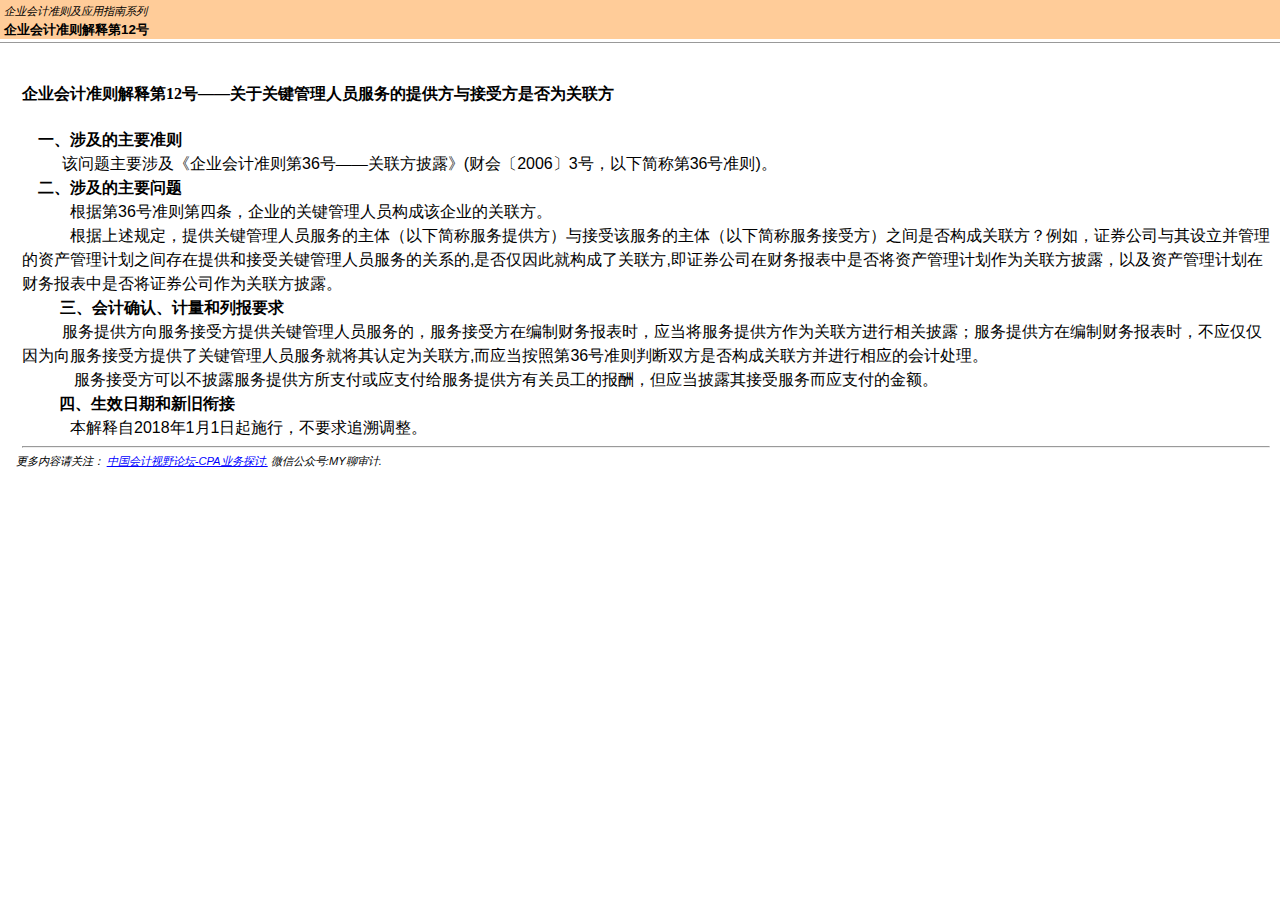
<file: page_108.html>
﻿<!DOCTYPE HTML PUBLIC "-//W3C//DTD HTML 4.0 Transitional//EN">
<HTML xmlns:o = "urn:schemas-microsoft-com:office:office"><HEAD><TITLE>企业会计准则解释第12号</TITLE>
<META content="text/html; charset=gb2312" http-equiv=Content-Type>
<META name=GENERATOR content="MSHTML 11.00.10570.1001"><LINK rel=stylesheet 
href="_template.css"></HEAD>
<BODY>
<DIV id=nsbanner>
<DIV id=bannerrow1>
<TABLE class=bannerparthead>
  <TBODY>
  <TR id=hdr>
    <TD class=runninghead noWrap>企业会计准则及应用指南系列</TD></TR></TBODY></TABLE></DIV>
<DIV id=titlerow>
<H1 class=dtH1>企业会计准则解释第12号</H1></DIV></DIV>
<DIV id=nstext><BR>
<H1 style="MARGIN: 17pt 0cm 16.5pt; LINE-HEIGHT: 150%"><A 
name=_Toc72425639></A><A name=_Toc11952180><SPAN 
style="mso-bookmark: _Toc72425639"><SPAN 
style="FONT-SIZE: 12pt; FONT-FAMILY: 宋体; LINE-HEIGHT: 150%; mso-ascii-font-family: Calibri; mso-ascii-theme-font: minor-latin; mso-fareast-theme-font: minor-fareast; mso-hansi-font-family: Calibri; mso-hansi-theme-font: minor-latin">企业会计准则解释第</SPAN></SPAN></A><SPAN 
style="mso-bookmark: _Toc11952180"><SPAN 
style="mso-bookmark: _Toc72425639"><SPAN lang=EN-US 
style="FONT-SIZE: 12pt; LINE-HEIGHT: 150%"><FONT 
face=Calibri>12</FONT></SPAN></SPAN></SPAN><SPAN 
style="mso-bookmark: _Toc11952180"><SPAN 
style="mso-bookmark: _Toc72425639"><SPAN 
style="FONT-SIZE: 12pt; FONT-FAMILY: 宋体; LINE-HEIGHT: 150%; mso-ascii-font-family: Calibri; mso-ascii-theme-font: minor-latin; mso-fareast-theme-font: minor-fareast; mso-hansi-font-family: Calibri; mso-hansi-theme-font: minor-latin">号——关于关键管理人员服务的提供方与接受方是否为关联方</SPAN></SPAN></SPAN><SPAN 
style="mso-bookmark: _Toc72425639"></SPAN><SPAN 
style="mso-bookmark: _Toc11952180"></SPAN><SPAN lang=EN-US 
style="FONT-SIZE: 12pt; LINE-HEIGHT: 150%"><o:p></o:p></SPAN></H1>
<P class=MsoNormal style="MARGIN: 0cm 0cm 0pt; LINE-HEIGHT: 150%"><SPAN 
lang=EN-US 
style="FONT-SIZE: 12pt; FONT-FAMILY: 仿宋; LINE-HEIGHT: 150%; mso-bidi-font-size: 14.0pt"><o:p>&nbsp;&nbsp;&nbsp; 
</o:p></SPAN><B style="mso-bidi-font-weight: normal"><SPAN 
style="FONT-SIZE: 12pt; FONT-FAMILY: 宋体; LINE-HEIGHT: 150%; mso-ascii-theme-font: minor-fareast; mso-fareast-theme-font: minor-fareast; mso-hansi-theme-font: minor-fareast; mso-bidi-font-size: 14.0pt">一、涉及的主要准则<SPAN 
lang=EN-US><o:p></o:p></SPAN></SPAN></B></P>
<P class=MsoNormal 
style="LAYOUT-GRID-MODE: char; TEXT-ALIGN: left; MARGIN: 0cm 0cm 0pt; LINE-HEIGHT: 150%; TEXT-INDENT: 30pt; mso-pagination: widow-orphan; mso-char-indent-count: 2.5" 
align=left><SPAN 
style="FONT-SIZE: 12pt; FONT-FAMILY: 宋体; LINE-HEIGHT: 150%; mso-ascii-font-family: Arial; mso-hansi-font-family: Arial; mso-bidi-font-family: Arial; mso-font-kerning: 0pt">该问题主要涉及《企业会计准则第</SPAN><SPAN 
lang=EN-US 
style='FONT-SIZE: 12pt; FONT-FAMILY: "Arial",sans-serif; LINE-HEIGHT: 150%; mso-font-kerning: 0pt; mso-fareast-font-family: 宋体'>36</SPAN><SPAN 
style="FONT-SIZE: 12pt; FONT-FAMILY: 宋体; LINE-HEIGHT: 150%; mso-ascii-font-family: Arial; mso-hansi-font-family: Arial; mso-bidi-font-family: Arial; mso-font-kerning: 0pt">号——关联方披露》</SPAN><SPAN 
lang=EN-US 
style='FONT-SIZE: 12pt; FONT-FAMILY: "Arial",sans-serif; LINE-HEIGHT: 150%; mso-font-kerning: 0pt; mso-fareast-font-family: 宋体'>(</SPAN><SPAN 
style="FONT-SIZE: 12pt; FONT-FAMILY: 宋体; LINE-HEIGHT: 150%; mso-ascii-font-family: Arial; mso-hansi-font-family: Arial; mso-bidi-font-family: Arial; mso-font-kerning: 0pt">财会〔</SPAN><SPAN 
lang=EN-US 
style='FONT-SIZE: 12pt; FONT-FAMILY: "Arial",sans-serif; LINE-HEIGHT: 150%; mso-font-kerning: 0pt; mso-fareast-font-family: 宋体'>2006</SPAN><SPAN 
style="FONT-SIZE: 12pt; FONT-FAMILY: 宋体; LINE-HEIGHT: 150%; mso-ascii-font-family: Arial; mso-hansi-font-family: Arial; mso-bidi-font-family: Arial; mso-font-kerning: 0pt">〕</SPAN><SPAN 
lang=EN-US 
style='FONT-SIZE: 12pt; FONT-FAMILY: "Arial",sans-serif; LINE-HEIGHT: 150%; mso-font-kerning: 0pt; mso-fareast-font-family: 宋体'>3</SPAN><SPAN 
style="FONT-SIZE: 12pt; FONT-FAMILY: 宋体; LINE-HEIGHT: 150%; mso-ascii-font-family: Arial; mso-hansi-font-family: Arial; mso-bidi-font-family: Arial; mso-font-kerning: 0pt">号，以下简称第</SPAN><SPAN 
lang=EN-US 
style='FONT-SIZE: 12pt; FONT-FAMILY: "Arial",sans-serif; LINE-HEIGHT: 150%; mso-font-kerning: 0pt; mso-fareast-font-family: 宋体'>36</SPAN><SPAN 
style="FONT-SIZE: 12pt; FONT-FAMILY: 宋体; LINE-HEIGHT: 150%; mso-ascii-font-family: Arial; mso-hansi-font-family: Arial; mso-bidi-font-family: Arial; mso-font-kerning: 0pt">号准则</SPAN><SPAN 
lang=EN-US 
style='FONT-SIZE: 12pt; FONT-FAMILY: "Arial",sans-serif; LINE-HEIGHT: 150%; mso-font-kerning: 0pt; mso-fareast-font-family: 宋体'>)</SPAN><SPAN 
style="FONT-SIZE: 12pt; FONT-FAMILY: 宋体; LINE-HEIGHT: 150%; mso-ascii-font-family: Arial; mso-hansi-font-family: Arial; mso-bidi-font-family: Arial; mso-font-kerning: 0pt">。</SPAN><SPAN 
lang=EN-US 
style='FONT-SIZE: 12pt; FONT-FAMILY: "Arial",sans-serif; LINE-HEIGHT: 150%; mso-font-kerning: 0pt; mso-fareast-font-family: 宋体'><o:p></o:p></SPAN></P>
<P class=MsoNormal 
style="LAYOUT-GRID-MODE: char; MARGIN: 0cm 0cm 0pt; LINE-HEIGHT: 150%"><B 
style="mso-bidi-font-weight: normal"><SPAN lang=EN-US 
style="FONT-SIZE: 12pt; FONT-FAMILY: 宋体; LINE-HEIGHT: 150%; mso-ascii-theme-font: minor-fareast; mso-fareast-theme-font: minor-fareast; mso-hansi-theme-font: minor-fareast; mso-bidi-font-size: 14.0pt"><SPAN 
style="mso-spacerun: yes">&nbsp;&nbsp;&nbsp; </SPAN></SPAN></B><B 
style="mso-bidi-font-weight: normal"><SPAN 
style="FONT-SIZE: 12pt; FONT-FAMILY: 宋体; LINE-HEIGHT: 150%; mso-ascii-theme-font: minor-fareast; mso-fareast-theme-font: minor-fareast; mso-hansi-theme-font: minor-fareast; mso-bidi-font-size: 14.0pt">二、涉及的主要问题<SPAN 
lang=EN-US><o:p></o:p></SPAN></SPAN></B></P>
<P class=MsoNormal 
style="LAYOUT-GRID-MODE: char; TEXT-ALIGN: left; MARGIN: 0cm 0cm 0pt; LINE-HEIGHT: 150%; TEXT-INDENT: 36pt; mso-pagination: widow-orphan; mso-char-indent-count: 3.0" 
align=left><SPAN 
style="FONT-SIZE: 12pt; FONT-FAMILY: 宋体; LINE-HEIGHT: 150%; mso-ascii-font-family: Arial; mso-hansi-font-family: Arial; mso-bidi-font-family: Arial; mso-font-kerning: 0pt">根据第</SPAN><SPAN 
lang=EN-US 
style='FONT-SIZE: 12pt; FONT-FAMILY: "Arial",sans-serif; LINE-HEIGHT: 150%; mso-font-kerning: 0pt; mso-fareast-font-family: 宋体'>36</SPAN><SPAN 
style="FONT-SIZE: 12pt; FONT-FAMILY: 宋体; LINE-HEIGHT: 150%; mso-ascii-font-family: Arial; mso-hansi-font-family: Arial; mso-bidi-font-family: Arial; mso-font-kerning: 0pt">号准则第四条，企业的关键管理人员构成该企业的关联方。</SPAN><SPAN 
lang=EN-US 
style='FONT-SIZE: 12pt; FONT-FAMILY: "Arial",sans-serif; LINE-HEIGHT: 150%; mso-font-kerning: 0pt; mso-fareast-font-family: 宋体'><o:p></o:p></SPAN></P>
<P class=MsoNormal 
style="LAYOUT-GRID-MODE: char; TEXT-ALIGN: left; MARGIN: 0cm 0cm 0pt; LINE-HEIGHT: 150%; TEXT-INDENT: 36pt; mso-pagination: widow-orphan; mso-char-indent-count: 3.0" 
align=left><SPAN 
style="FONT-SIZE: 12pt; FONT-FAMILY: 宋体; LINE-HEIGHT: 150%; mso-ascii-font-family: Arial; mso-hansi-font-family: Arial; mso-bidi-font-family: Arial; mso-font-kerning: 0pt">根据上述规定，提供关键管理人员服务的主体（以下简称服务提供方）与接受该服务的主体（以下简称服务接受方）之间是否构成关联方？例如，证券公司与其设立并管理的资产管理计划之间存在提供和接受关键管理人员服务的关系的</SPAN><SPAN 
lang=EN-US 
style='FONT-SIZE: 12pt; FONT-FAMILY: "Arial",sans-serif; LINE-HEIGHT: 150%; mso-font-kerning: 0pt; mso-fareast-font-family: 宋体'>,</SPAN><SPAN 
style="FONT-SIZE: 12pt; FONT-FAMILY: 宋体; LINE-HEIGHT: 150%; mso-ascii-font-family: Arial; mso-hansi-font-family: Arial; mso-bidi-font-family: Arial; mso-font-kerning: 0pt">是否仅因此就构成了关联方</SPAN><SPAN 
lang=EN-US 
style='FONT-SIZE: 12pt; FONT-FAMILY: "Arial",sans-serif; LINE-HEIGHT: 150%; mso-font-kerning: 0pt; mso-fareast-font-family: 宋体'>,</SPAN><SPAN 
style="FONT-SIZE: 12pt; FONT-FAMILY: 宋体; LINE-HEIGHT: 150%; mso-ascii-font-family: Arial; mso-hansi-font-family: Arial; mso-bidi-font-family: Arial; mso-font-kerning: 0pt">即证券公司在财务报表中是否将资产管理计划作为关联方披露，以及资产管理计划在财务报表中是否将证券公司作为关联方披露。</SPAN><SPAN 
lang=EN-US 
style='FONT-SIZE: 12pt; FONT-FAMILY: "Arial",sans-serif; LINE-HEIGHT: 150%; mso-font-kerning: 0pt; mso-fareast-font-family: 宋体'><o:p></o:p></SPAN></P>
<P class=MsoNormal 
style="LAYOUT-GRID-MODE: char; MARGIN: 0cm 0cm 0pt; LINE-HEIGHT: 150%; TEXT-INDENT: 28.15pt"><B 
style="mso-bidi-font-weight: normal"><SPAN 
style="FONT-SIZE: 12pt; FONT-FAMILY: 宋体; LINE-HEIGHT: 150%; mso-ascii-theme-font: minor-fareast; mso-fareast-theme-font: minor-fareast; mso-hansi-theme-font: minor-fareast; mso-bidi-font-size: 14.0pt">三、会计确认、计量和列报要求</SPAN></B><SPAN 
lang=EN-US 
style="FONT-SIZE: 12pt; FONT-FAMILY: 宋体; LINE-HEIGHT: 150%; mso-ascii-theme-font: minor-fareast; mso-fareast-theme-font: minor-fareast; mso-hansi-theme-font: minor-fareast; mso-bidi-font-size: 14.0pt"><o:p></o:p></SPAN></P>
<P class=MsoNormal 
style="LAYOUT-GRID-MODE: char; TEXT-ALIGN: left; MARGIN: 0cm 0cm 0pt; LINE-HEIGHT: 150%; TEXT-INDENT: 30pt; mso-pagination: widow-orphan; mso-char-indent-count: 2.5" 
align=left><SPAN 
style="FONT-SIZE: 12pt; FONT-FAMILY: 宋体; LINE-HEIGHT: 150%; mso-ascii-font-family: Arial; mso-hansi-font-family: Arial; mso-bidi-font-family: Arial; mso-font-kerning: 0pt">服务提供方向服务接受方提供关键管理人员服务的，服务接受方在编制财务报表时，应当将服务提供方作为关联方进行相关披露；服务提供方在编制财务报表时，不应仅仅因为向服务接受方提供了关键管理人员服务就将其认定为关联方</SPAN><SPAN 
lang=EN-US 
style='FONT-SIZE: 12pt; FONT-FAMILY: "Arial",sans-serif; LINE-HEIGHT: 150%; mso-font-kerning: 0pt; mso-fareast-font-family: 宋体'>,</SPAN><SPAN 
style="FONT-SIZE: 12pt; FONT-FAMILY: 宋体; LINE-HEIGHT: 150%; mso-ascii-font-family: Arial; mso-hansi-font-family: Arial; mso-bidi-font-family: Arial; mso-font-kerning: 0pt">而应当按照第</SPAN><SPAN 
lang=EN-US 
style='FONT-SIZE: 12pt; FONT-FAMILY: "Arial",sans-serif; LINE-HEIGHT: 150%; mso-font-kerning: 0pt; mso-fareast-font-family: 宋体'>36</SPAN><SPAN 
style="FONT-SIZE: 12pt; FONT-FAMILY: 宋体; LINE-HEIGHT: 150%; mso-ascii-font-family: Arial; mso-hansi-font-family: Arial; mso-bidi-font-family: Arial; mso-font-kerning: 0pt">号准则判断双方是否构成关联方并进行相应的会计处理。</SPAN><SPAN 
lang=EN-US 
style='FONT-SIZE: 12pt; FONT-FAMILY: "Arial",sans-serif; LINE-HEIGHT: 150%; mso-font-kerning: 0pt; mso-fareast-font-family: 宋体'><o:p></o:p></SPAN></P>
<P class=MsoNormal 
style="LAYOUT-GRID-MODE: char; TEXT-ALIGN: left; MARGIN: 0cm 0cm 0pt; LINE-HEIGHT: 150%; TEXT-INDENT: 36pt; mso-pagination: widow-orphan; mso-char-indent-count: 3.0" 
align=left><SPAN lang=EN-US 
style='FONT-SIZE: 12pt; FONT-FAMILY: "Arial",sans-serif; LINE-HEIGHT: 150%; mso-font-kerning: 0pt; mso-fareast-font-family: 宋体'><SPAN 
style="mso-spacerun: yes">&nbsp;</SPAN></SPAN><SPAN 
style="FONT-SIZE: 12pt; FONT-FAMILY: 宋体; LINE-HEIGHT: 150%; mso-ascii-font-family: Arial; mso-hansi-font-family: Arial; mso-bidi-font-family: Arial; mso-font-kerning: 0pt">服务接受方可以不披露服务提供方所支付或应支付给服务提供方有关员工的报酬，但应当披露其接受服务而应支付的金额。</SPAN><SPAN 
lang=EN-US 
style='FONT-SIZE: 12pt; FONT-FAMILY: "Arial",sans-serif; LINE-HEIGHT: 150%; mso-font-kerning: 0pt; mso-fareast-font-family: 宋体'><o:p></o:p></SPAN></P>
<P class=MsoNormal 
style="LAYOUT-GRID-MODE: char; MARGIN: 0cm 0cm 0pt 27.75pt; LINE-HEIGHT: 150%"><B 
style="mso-bidi-font-weight: normal"><SPAN 
style="FONT-SIZE: 12pt; FONT-FAMILY: 宋体; LINE-HEIGHT: 150%; mso-ascii-theme-font: minor-fareast; mso-fareast-theme-font: minor-fareast; mso-hansi-theme-font: minor-fareast; mso-bidi-font-size: 14.0pt">四、生效日期和新旧衔接<SPAN 
lang=EN-US><o:p></o:p></SPAN></SPAN></B></P>
<P class=MsoNormal 
style="LAYOUT-GRID-MODE: char; TEXT-ALIGN: left; MARGIN: 0cm 0cm 0pt; LINE-HEIGHT: 150%; TEXT-INDENT: 36pt; mso-pagination: widow-orphan; mso-char-indent-count: 3.0" 
align=left><SPAN 
style="FONT-SIZE: 12pt; FONT-FAMILY: 宋体; LINE-HEIGHT: 150%; mso-ascii-font-family: Arial; mso-hansi-font-family: Arial; mso-bidi-font-family: Arial; mso-font-kerning: 0pt">本解释自</SPAN><SPAN 
lang=EN-US 
style='FONT-SIZE: 12pt; FONT-FAMILY: "Arial",sans-serif; LINE-HEIGHT: 150%; mso-font-kerning: 0pt; mso-fareast-font-family: 宋体'>2018</SPAN><SPAN 
style="FONT-SIZE: 12pt; FONT-FAMILY: 宋体; LINE-HEIGHT: 150%; mso-ascii-font-family: Arial; mso-hansi-font-family: Arial; mso-bidi-font-family: Arial; mso-font-kerning: 0pt">年</SPAN><SPAN 
lang=EN-US 
style='FONT-SIZE: 12pt; FONT-FAMILY: "Arial",sans-serif; LINE-HEIGHT: 150%; mso-font-kerning: 0pt; mso-fareast-font-family: 宋体'>1</SPAN><SPAN 
style="FONT-SIZE: 12pt; FONT-FAMILY: 宋体; LINE-HEIGHT: 150%; mso-ascii-font-family: Arial; mso-hansi-font-family: Arial; mso-bidi-font-family: Arial; mso-font-kerning: 0pt">月</SPAN><SPAN 
lang=EN-US 
style='FONT-SIZE: 12pt; FONT-FAMILY: "Arial",sans-serif; LINE-HEIGHT: 150%; mso-font-kerning: 0pt; mso-fareast-font-family: 宋体'>1</SPAN><SPAN 
style="FONT-SIZE: 12pt; FONT-FAMILY: 宋体; LINE-HEIGHT: 150%; mso-ascii-font-family: Arial; mso-hansi-font-family: Arial; mso-bidi-font-family: Arial; mso-font-kerning: 0pt">日起施行，不要求追溯调整。</SPAN><SPAN 
lang=EN-US 
style='FONT-SIZE: 12pt; FONT-FAMILY: "Arial",sans-serif; LINE-HEIGHT: 150%; mso-font-kerning: 0pt; mso-fareast-font-family: 宋体'><o:p></o:p></SPAN></P>
<P>
<HR>

<P></P></DIV>
<DIV class=footer>
<P>&nbsp;&nbsp;&nbsp;&nbsp;&nbsp;更多内容请关注： <A 
href="https://bbs.esnai.com/thread-5354530-1-3.html" 
target=_blank>中国会计视野论坛-CPA业务探讨.</A> 微信公众号:MY聊审计.</P></DIV></BODY></HTML>
</file>
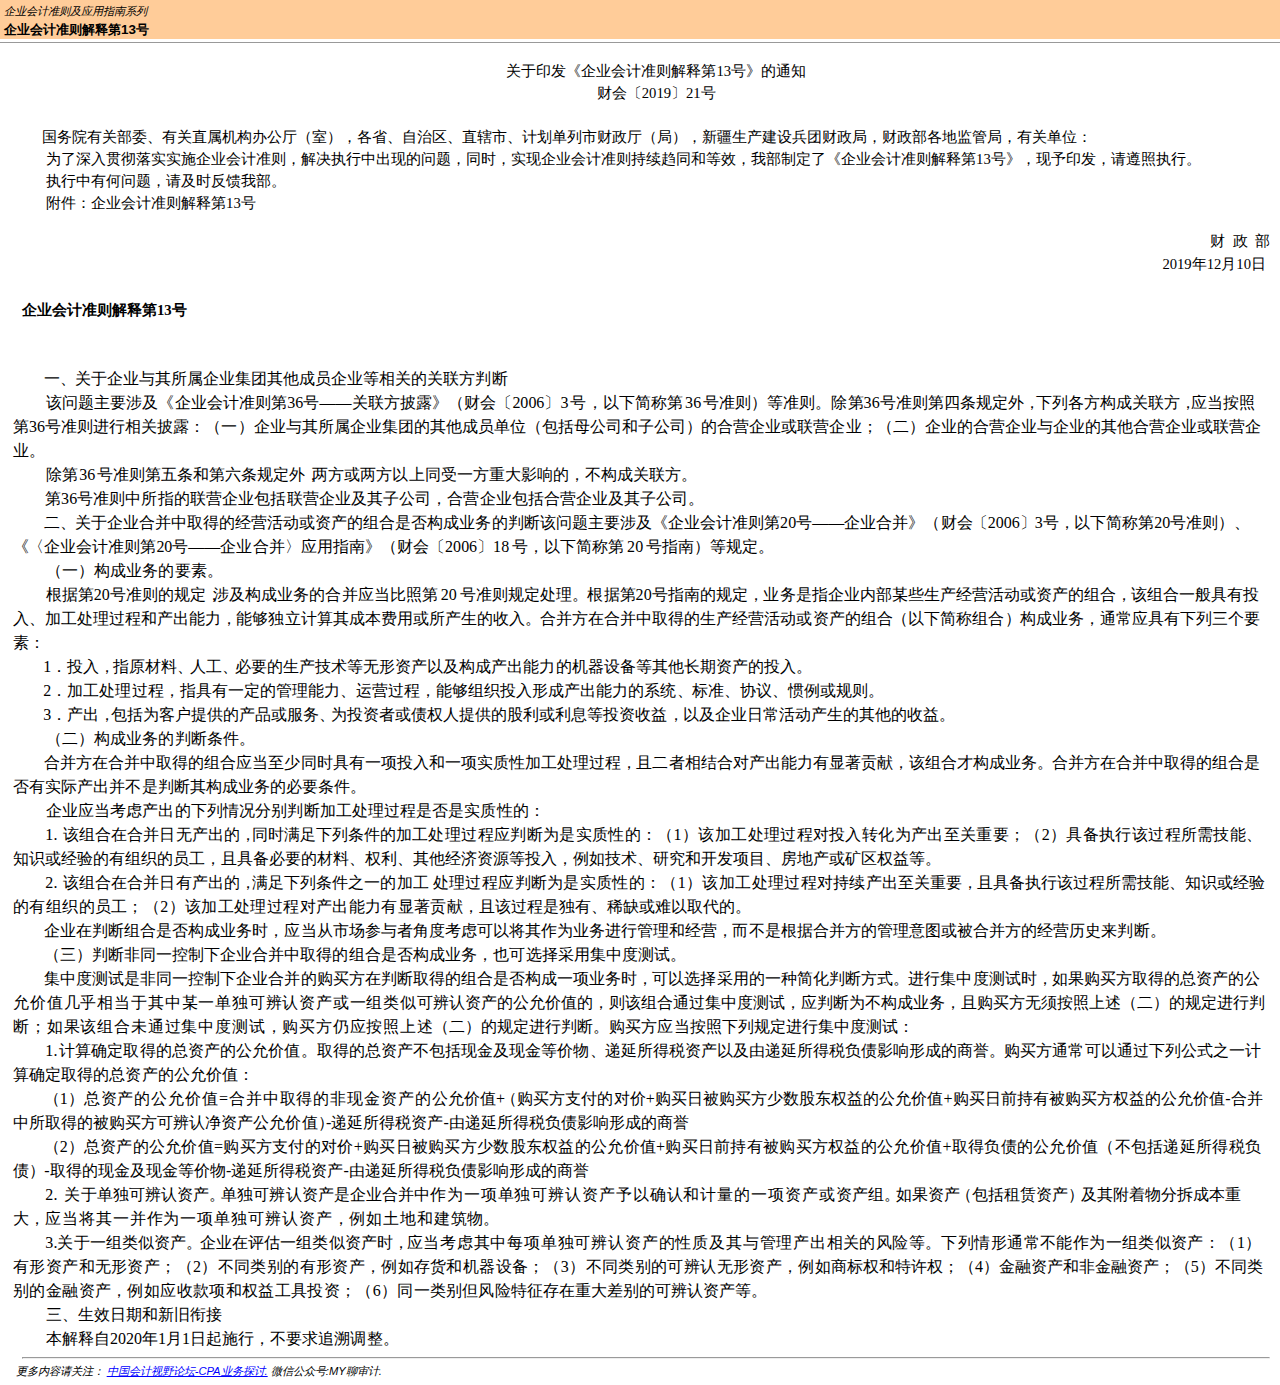
<file: page_109.html>
﻿<!DOCTYPE HTML PUBLIC "-//W3C//DTD HTML 4.0 Transitional//EN">
<HTML xmlns:o = "urn:schemas-microsoft-com:office:office"><HEAD><TITLE>企业会计准则解释第13</TITLE>
<META content="text/html; charset=gb2312" http-equiv=Content-Type>
<META name=GENERATOR content="MSHTML 11.00.10570.1001"><LINK rel=stylesheet 
href="_template.css"></HEAD>
<BODY>
<DIV id=nsbanner>
<DIV id=bannerrow1>
<TABLE class=bannerparthead>
  <TBODY>
  <TR id=hdr>
    <TD class=runninghead noWrap>企业会计准则及应用指南系列</TD></TR></TBODY></TABLE></DIV>
<DIV id=titlerow>
<H1 class=dtH1>企业会计准则解释第13号</H1></DIV></DIV>
<DIV id=nstext><BR>
<P class=MsoNormal 
style="TEXT-ALIGN: center; MARGIN: 0cm 0cm 0pt -6.7pt; LINE-HEIGHT: 150%; TEXT-INDENT: 22pt; mso-char-indent-count: 2.0; mso-margin-top-alt: auto; mso-margin-bottom-alt: auto; mso-add-space: auto; mso-para-margin-left: -.64gd; mso-mirror-indents: yes" 
align=center><SPAN 
style="FONT-SIZE: 11pt; FONT-FAMILY: 宋体; LINE-HEIGHT: 150%; mso-ascii-theme-font: minor-fareast; mso-fareast-theme-font: minor-fareast; mso-hansi-theme-font: minor-fareast; mso-bidi-font-size: 14.0pt">关于印发《企业会计准则解释第<SPAN 
lang=EN-US>13</SPAN>号》的通知<SPAN lang=EN-US><o:p></o:p></SPAN></SPAN></P>
<P class=MsoBodyTextCxSpFirst 
style="TEXT-ALIGN: center; MARGIN: auto auto auto -6.7pt; LINE-HEIGHT: 150%; TEXT-INDENT: 22pt; mso-char-indent-count: 2.0; mso-margin-top-alt: auto; mso-margin-bottom-alt: auto; mso-add-space: auto; mso-para-margin-left: -.64gd; mso-mirror-indents: yes" 
align=center><SPAN 
style='FONT-SIZE: 11pt; FONT-FAMILY: 宋体; LINE-HEIGHT: 150%; mso-ascii-theme-font: minor-fareast; mso-fareast-theme-font: minor-fareast; mso-hansi-theme-font: minor-fareast; mso-bidi-font-size: 14.0pt; mso-bidi-font-family: "Microsoft JhengHei"'>财会〔<SPAN 
lang=EN-US>2019</SPAN>〕<SPAN lang=EN-US>21</SPAN>号<SPAN 
lang=EN-US><o:p></o:p></SPAN></SPAN></P>
<P class=MsoBodyTextCxSpMiddle 
style="TEXT-ALIGN: left; MARGIN: auto auto auto -6.7pt; LINE-HEIGHT: 150%; TEXT-INDENT: 22pt; mso-char-indent-count: 2.0; mso-margin-top-alt: auto; mso-margin-bottom-alt: auto; mso-add-space: auto; mso-para-margin-left: -.64gd; mso-mirror-indents: yes" 
align=left><SPAN lang=EN-US 
style='FONT-SIZE: 11pt; FONT-FAMILY: 宋体; LINE-HEIGHT: 150%; mso-ascii-theme-font: minor-fareast; mso-fareast-theme-font: minor-fareast; mso-hansi-theme-font: minor-fareast; mso-bidi-font-size: 14.0pt; mso-bidi-font-family: "Microsoft JhengHei"'><o:p>&nbsp;</o:p></SPAN></P>
<P class=MsoBodyTextCxSpMiddle 
style="TEXT-ALIGN: left; MARGIN: auto auto auto -6.7pt; LINE-HEIGHT: 150%; TEXT-INDENT: 22pt; mso-char-indent-count: 2.0; mso-margin-top-alt: auto; mso-margin-bottom-alt: auto; mso-add-space: auto; mso-para-margin-left: -.64gd; mso-mirror-indents: yes" 
align=left><SPAN 
style='FONT-SIZE: 11pt; FONT-FAMILY: 宋体; LINE-HEIGHT: 150%; mso-ascii-theme-font: minor-fareast; mso-fareast-theme-font: minor-fareast; mso-hansi-theme-font: minor-fareast; mso-bidi-font-size: 14.0pt; mso-bidi-font-family: "Microsoft JhengHei"'>国务院有关部委、有关直属机构办公厅（室），各省、自治区、直辖市、计划单列市财政厅（局），新疆生产建设兵团财政局，财政部各地监管局，有关单位：<SPAN 
lang=EN-US><o:p></o:p></SPAN></SPAN></P>
<P class=MsoBodyTextCxSpMiddle 
style="TEXT-ALIGN: left; MARGIN: auto auto auto -6.7pt; LINE-HEIGHT: 150%; TEXT-INDENT: 22pt; mso-char-indent-count: 2.0; mso-margin-top-alt: auto; mso-margin-bottom-alt: auto; mso-add-space: auto; mso-para-margin-left: -.64gd; mso-mirror-indents: yes" 
align=left><SPAN lang=EN-US 
style='FONT-SIZE: 11pt; FONT-FAMILY: 宋体; LINE-HEIGHT: 150%; mso-ascii-theme-font: minor-fareast; mso-fareast-theme-font: minor-fareast; mso-hansi-theme-font: minor-fareast; mso-bidi-font-size: 14.0pt; mso-bidi-font-family: "Microsoft JhengHei"'><o:p>&nbsp;</o:p></SPAN><SPAN 
style='FONT-SIZE: 11pt; FONT-FAMILY: 宋体; LINE-HEIGHT: 150%; mso-ascii-theme-font: minor-fareast; mso-fareast-theme-font: minor-fareast; mso-hansi-theme-font: minor-fareast; mso-bidi-font-size: 14.0pt; mso-bidi-font-family: "Microsoft JhengHei"'>为了深入贯彻落实实施企业会计准则，解决执行中出现的问题，同时，实现企业会计准则持续趋同和等效，我部制定了《企业会计准则解释第<SPAN 
lang=EN-US>13</SPAN>号》，现予印发，请遵照执行。<SPAN lang=EN-US><o:p></o:p></SPAN></SPAN></P>
<P class=MsoBodyTextCxSpMiddle 
style="TEXT-ALIGN: left; MARGIN: auto auto auto -6.7pt; LINE-HEIGHT: 150%; TEXT-INDENT: 22pt; mso-char-indent-count: 2.0; mso-margin-top-alt: auto; mso-margin-bottom-alt: auto; mso-add-space: auto; mso-para-margin-left: -.64gd; mso-mirror-indents: yes" 
align=left><SPAN lang=EN-US 
style='FONT-SIZE: 11pt; FONT-FAMILY: 宋体; LINE-HEIGHT: 150%; mso-ascii-theme-font: minor-fareast; mso-fareast-theme-font: minor-fareast; mso-hansi-theme-font: minor-fareast; mso-bidi-font-size: 14.0pt; mso-bidi-font-family: "Microsoft JhengHei"'><o:p>&nbsp;</o:p></SPAN><SPAN 
style='FONT-SIZE: 11pt; FONT-FAMILY: 宋体; LINE-HEIGHT: 150%; mso-ascii-theme-font: minor-fareast; mso-fareast-theme-font: minor-fareast; mso-hansi-theme-font: minor-fareast; mso-bidi-font-size: 14.0pt; mso-bidi-font-family: "Microsoft JhengHei"'>执行中有何问题，请及时反馈我部。<SPAN 
lang=EN-US><o:p></o:p></SPAN></SPAN></P>
<P class=MsoBodyTextCxSpMiddle 
style="TEXT-ALIGN: left; MARGIN: auto auto auto -6.7pt; LINE-HEIGHT: 150%; TEXT-INDENT: 22pt; mso-char-indent-count: 2.0; mso-margin-top-alt: auto; mso-margin-bottom-alt: auto; mso-add-space: auto; mso-para-margin-left: -.64gd; mso-mirror-indents: yes" 
align=left><SPAN lang=EN-US 
style='FONT-SIZE: 11pt; FONT-FAMILY: 宋体; LINE-HEIGHT: 150%; mso-ascii-theme-font: minor-fareast; mso-fareast-theme-font: minor-fareast; mso-hansi-theme-font: minor-fareast; mso-bidi-font-size: 14.0pt; mso-bidi-font-family: "Microsoft JhengHei"'><o:p>&nbsp;</o:p></SPAN><SPAN 
style='FONT-SIZE: 11pt; FONT-FAMILY: 宋体; LINE-HEIGHT: 150%; mso-ascii-theme-font: minor-fareast; mso-fareast-theme-font: minor-fareast; mso-hansi-theme-font: minor-fareast; mso-bidi-font-size: 14.0pt; mso-bidi-font-family: "Microsoft JhengHei"'>附件：企业会计准则解释第<SPAN 
lang=EN-US>13</SPAN>号<SPAN lang=EN-US><o:p></o:p></SPAN></SPAN></P>
<P class=MsoBodyTextCxSpMiddle 
style="TEXT-ALIGN: right; MARGIN: auto auto auto -6.7pt; LINE-HEIGHT: 150%; TEXT-INDENT: 22pt; mso-char-indent-count: 2.0; mso-margin-top-alt: auto; mso-margin-bottom-alt: auto; mso-add-space: auto; mso-para-margin-left: -.64gd; mso-mirror-indents: yes" 
align=right><SPAN lang=EN-US 
style='FONT-SIZE: 11pt; FONT-FAMILY: 宋体; LINE-HEIGHT: 150%; mso-ascii-theme-font: minor-fareast; mso-fareast-theme-font: minor-fareast; mso-hansi-theme-font: minor-fareast; mso-bidi-font-size: 14.0pt; mso-bidi-font-family: "Microsoft JhengHei"'><o:p></o:p></SPAN>&nbsp;</P>
<P class=MsoBodyTextCxSpMiddle 
style="TEXT-ALIGN: right; MARGIN: auto auto auto -6.7pt; LINE-HEIGHT: 150%; TEXT-INDENT: 22pt; mso-char-indent-count: 2.0; mso-margin-top-alt: auto; mso-margin-bottom-alt: auto; mso-add-space: auto; mso-para-margin-left: -.64gd; mso-mirror-indents: yes" 
align=right><SPAN 
style='FONT-SIZE: 11pt; FONT-FAMILY: 宋体; LINE-HEIGHT: 150%; mso-ascii-theme-font: minor-fareast; mso-fareast-theme-font: minor-fareast; mso-hansi-theme-font: minor-fareast; mso-bidi-font-size: 14.0pt; mso-bidi-font-family: "Microsoft JhengHei"'>　　财<SPAN 
lang=EN-US><SPAN style="mso-spacerun: yes">&nbsp; </SPAN></SPAN>政<SPAN 
lang=EN-US><SPAN style="mso-spacerun: yes">&nbsp; </SPAN></SPAN>部<SPAN 
lang=EN-US><o:p></o:p></SPAN></SPAN></P>
<P class=MsoBodyTextCxSpMiddle 
style="TEXT-ALIGN: right; MARGIN: auto auto auto -6.7pt; LINE-HEIGHT: 150%; TEXT-INDENT: 22pt; mso-char-indent-count: 2.0; mso-margin-top-alt: auto; mso-margin-bottom-alt: auto; mso-add-space: auto; mso-para-margin-left: -.64gd; mso-mirror-indents: yes" 
align=right><SPAN 
style='FONT-SIZE: 11pt; FONT-FAMILY: 宋体; LINE-HEIGHT: 150%; mso-ascii-theme-font: minor-fareast; mso-fareast-theme-font: minor-fareast; mso-hansi-theme-font: minor-fareast; mso-bidi-font-size: 14.0pt; mso-bidi-font-family: "Microsoft JhengHei"'>　　<SPAN 
lang=EN-US>2019</SPAN>年<SPAN lang=EN-US>12</SPAN>月<SPAN 
lang=EN-US>10</SPAN>日</SPAN><SPAN lang=EN-US 
style='FONT-SIZE: 12pt; FONT-FAMILY: 宋体; LINE-HEIGHT: 150%; mso-ascii-theme-font: minor-fareast; mso-fareast-theme-font: minor-fareast; mso-hansi-theme-font: minor-fareast; mso-bidi-font-size: 14.0pt; mso-bidi-font-family: "Microsoft JhengHei"'><o:p>&nbsp;</o:p></SPAN></P>
<H1 
style="MARGIN: 17pt 0cm 16.5pt; LINE-HEIGHT: 150%; mso-mirror-indents: yes"><A 
name=_Toc72425640><SPAN 
style="FONT-SIZE: 11pt; FONT-FAMILY: 宋体; LINE-HEIGHT: 150%; mso-ascii-theme-font: minor-latin; mso-fareast-theme-font: minor-fareast; mso-hansi-theme-font: minor-latin; mso-bidi-font-size: 12.0pt; mso-ascii-font-family: Calibri; mso-hansi-font-family: Calibri">企业会计准则解释第</SPAN></A><SPAN 
style="mso-bookmark: _Toc72425640"><SPAN lang=EN-US 
style="FONT-SIZE: 11pt; LINE-HEIGHT: 150%; mso-bidi-font-size: 12.0pt"><FONT 
face=Calibri>13</FONT></SPAN></SPAN><SPAN 
style="mso-bookmark: _Toc72425640"><SPAN 
style="FONT-SIZE: 11pt; FONT-FAMILY: 宋体; LINE-HEIGHT: 150%; mso-ascii-theme-font: minor-latin; mso-fareast-theme-font: minor-fareast; mso-hansi-theme-font: minor-latin; mso-bidi-font-size: 12.0pt; mso-ascii-font-family: Calibri; mso-hansi-font-family: Calibri">号</SPAN></SPAN><SPAN 
style="mso-bookmark: _Toc72425640"></SPAN><SPAN lang=EN-US 
style="FONT-SIZE: 11pt; LINE-HEIGHT: 150%; mso-bidi-font-size: 12.0pt"><o:p></o:p></SPAN></H1>
<P class=MsoNormal 
style="TEXT-ALIGN: left; MARGIN: 0cm 0cm 0pt -6.7pt; LINE-HEIGHT: 150%; TEXT-INDENT: 24pt; mso-char-indent-count: 2.0; mso-margin-top-alt: auto; mso-margin-bottom-alt: auto; mso-add-space: auto; mso-para-margin-left: -.64gd; mso-mirror-indents: yes" 
align=left><SPAN lang=EN-US 
style="FONT-SIZE: 12pt; FONT-FAMILY: 宋体; LINE-HEIGHT: 150%; mso-ascii-theme-font: minor-fareast; mso-fareast-theme-font: minor-fareast; mso-hansi-theme-font: minor-fareast; mso-bidi-font-size: 14.0pt"><o:p>&nbsp;</o:p></SPAN></P>
<P class=MsoBodyTextCxSpFirst 
style="TEXT-ALIGN: left; MARGIN: auto auto auto -6.7pt; LINE-HEIGHT: 150%; TEXT-INDENT: 22.9pt; mso-char-indent-count: 2.0; mso-margin-top-alt: auto; mso-margin-bottom-alt: auto; mso-add-space: auto; mso-para-margin-left: -.64gd; mso-mirror-indents: yes" 
align=left><A name=_Hlk53343284><SPAN 
style='FONT-SIZE: 12pt; FONT-FAMILY: 宋体; LETTER-SPACING: 0.05pt; LINE-HEIGHT: 150%; mso-ascii-theme-font: minor-fareast; mso-fareast-theme-font: minor-fareast; mso-hansi-theme-font: minor-fareast; mso-bidi-font-size: 14.0pt; mso-bidi-font-family: "Microsoft JhengHei"; mso-font-width: 95%'>一</SPAN></A><SPAN 
style="mso-bookmark: _Hlk53343284"><SPAN 
style='FONT-SIZE: 12pt; FONT-FAMILY: 宋体; LETTER-SPACING: -0.75pt; LINE-HEIGHT: 150%; mso-ascii-theme-font: minor-fareast; mso-fareast-theme-font: minor-fareast; mso-hansi-theme-font: minor-fareast; mso-bidi-font-size: 14.0pt; mso-bidi-font-family: "Microsoft JhengHei"; mso-font-width: 95%'>、</SPAN></SPAN><SPAN 
style="mso-bookmark: _Hlk53343284"><SPAN 
style='FONT-SIZE: 12pt; FONT-FAMILY: 宋体; LETTER-SPACING: 0.05pt; LINE-HEIGHT: 150%; mso-ascii-theme-font: minor-fareast; mso-fareast-theme-font: minor-fareast; mso-hansi-theme-font: minor-fareast; mso-bidi-font-size: 14.0pt; mso-bidi-font-family: "Microsoft JhengHei"; mso-font-width: 95%'>关</SPAN></SPAN><SPAN 
style="mso-bookmark: _Hlk53343284"><SPAN 
style='FONT-SIZE: 12pt; FONT-FAMILY: 宋体; LINE-HEIGHT: 150%; mso-ascii-theme-font: minor-fareast; mso-fareast-theme-font: minor-fareast; mso-hansi-theme-font: minor-fareast; mso-bidi-font-size: 14.0pt; mso-bidi-font-family: "Microsoft JhengHei"; mso-font-width: 95%'>于企<SPAN 
style="LETTER-SPACING: 0.05pt">业</SPAN>与<SPAN 
style="LETTER-SPACING: 0.05pt">其</SPAN>所属<SPAN 
style="LETTER-SPACING: 0.05pt">企</SPAN>业集团<SPAN 
style="LETTER-SPACING: 0.05pt">其</SPAN>他成<SPAN 
style="LETTER-SPACING: 0.05pt">员</SPAN>企业等<SPAN 
style="LETTER-SPACING: 0.05pt">相</SPAN>关的</SPAN></SPAN><SPAN 
style="mso-bookmark: _Hlk53343284"><SPAN 
style='FONT-SIZE: 12pt; FONT-FAMILY: 宋体; LETTER-SPACING: 0.1pt; LINE-HEIGHT: 150%; mso-ascii-theme-font: minor-fareast; mso-fareast-theme-font: minor-fareast; mso-hansi-theme-font: minor-fareast; mso-bidi-font-size: 14.0pt; mso-bidi-font-family: "Microsoft JhengHei"'>关</SPAN></SPAN><SPAN 
style="mso-bookmark: _Hlk53343284"><SPAN 
style='FONT-SIZE: 12pt; FONT-FAMILY: 宋体; LINE-HEIGHT: 150%; mso-ascii-theme-font: minor-fareast; mso-fareast-theme-font: minor-fareast; mso-hansi-theme-font: minor-fareast; mso-bidi-font-size: 14.0pt; mso-bidi-font-family: "Microsoft JhengHei"'>联方<SPAN 
style="LETTER-SPACING: 0.1pt">判</SPAN>断<SPAN 
lang=EN-US><o:p></o:p></SPAN></SPAN></SPAN></P>
<P class=MsoBodyTextCxSpMiddle 
style="TEXT-ALIGN: left; MARGIN: auto auto auto -6.7pt; LINE-HEIGHT: 150%; TEXT-INDENT: 24.4pt; mso-char-indent-count: 2.0; mso-margin-top-alt: auto; mso-margin-bottom-alt: auto; mso-add-space: auto; mso-para-margin-left: -.64gd; mso-mirror-indents: yes" 
align=left><SPAN style="mso-bookmark: _Hlk53343284"><SPAN 
style="FONT-SIZE: 12pt; FONT-FAMILY: 宋体; LETTER-SPACING: 0.1pt; LINE-HEIGHT: 150%; mso-ascii-theme-font: minor-fareast; mso-fareast-theme-font: minor-fareast; mso-hansi-theme-font: minor-fareast; mso-bidi-font-size: 14.0pt">该问题主要涉</SPAN></SPAN><SPAN 
style="mso-bookmark: _Hlk53343284"><SPAN 
style="FONT-SIZE: 12pt; FONT-FAMILY: 宋体; LINE-HEIGHT: 150%; mso-ascii-theme-font: minor-fareast; mso-fareast-theme-font: minor-fareast; mso-hansi-theme-font: minor-fareast; mso-bidi-font-size: 14.0pt">及<SPAN 
style="LETTER-SPACING: 0.1pt">《企业会计准</SPAN>则第</SPAN></SPAN><SPAN 
style="mso-bookmark: _Hlk53343284"><SPAN lang=EN-US 
style='FONT-SIZE: 12pt; FONT-FAMILY: 宋体; LETTER-SPACING: 0.05pt; LINE-HEIGHT: 150%; mso-ascii-theme-font: minor-fareast; mso-fareast-theme-font: minor-fareast; mso-hansi-theme-font: minor-fareast; mso-bidi-font-size: 14.0pt; mso-bidi-font-family: "Times New Roman"'>3</SPAN></SPAN><SPAN 
style="mso-bookmark: _Hlk53343284"><SPAN lang=EN-US 
style='FONT-SIZE: 12pt; FONT-FAMILY: 宋体; LINE-HEIGHT: 150%; mso-ascii-theme-font: minor-fareast; mso-fareast-theme-font: minor-fareast; mso-hansi-theme-font: minor-fareast; mso-bidi-font-size: 14.0pt; mso-bidi-font-family: "Times New Roman"'>6</SPAN></SPAN><SPAN 
style="mso-bookmark: _Hlk53343284"><SPAN 
style="FONT-SIZE: 12pt; FONT-FAMILY: 宋体; LETTER-SPACING: 0.2pt; LINE-HEIGHT: 150%; mso-ascii-theme-font: minor-fareast; mso-fareast-theme-font: minor-fareast; mso-hansi-theme-font: minor-fareast; mso-bidi-font-size: 14.0pt">号</SPAN></SPAN><SPAN 
style="mso-bookmark: _Hlk53343284"><SPAN lang=EN-US 
style='FONT-SIZE: 12pt; FONT-FAMILY: 宋体; LINE-HEIGHT: 150%; mso-ascii-theme-font: minor-fareast; mso-fareast-theme-font: minor-fareast; mso-hansi-theme-font: minor-fareast; mso-bidi-font-size: 14.0pt; mso-bidi-font-family: "Times New Roman"'>——</SPAN></SPAN><SPAN 
style="mso-bookmark: _Hlk53343284"><SPAN 
style="FONT-SIZE: 12pt; FONT-FAMILY: 宋体; LETTER-SPACING: 0.1pt; LINE-HEIGHT: 150%; mso-ascii-theme-font: minor-fareast; mso-fareast-theme-font: minor-fareast; mso-hansi-theme-font: minor-fareast; mso-bidi-font-size: 14.0pt">关联方</SPAN></SPAN><SPAN 
style="mso-bookmark: _Hlk53343284"><SPAN 
style="FONT-SIZE: 12pt; FONT-FAMILY: 宋体; LINE-HEIGHT: 150%; mso-ascii-theme-font: minor-fareast; mso-fareast-theme-font: minor-fareast; mso-hansi-theme-font: minor-fareast; mso-bidi-font-size: 14.0pt">披<SPAN 
style="LETTER-SPACING: 0.1pt">露</SPAN>》（<SPAN 
style="LETTER-SPACING: 0.1pt">财</SPAN>会<SPAN 
style="LETTER-SPACING: 0.1pt">〔</SPAN></SPAN></SPAN><SPAN 
style="mso-bookmark: _Hlk53343284"><SPAN lang=EN-US 
style='FONT-SIZE: 12pt; FONT-FAMILY: 宋体; LETTER-SPACING: -0.1pt; LINE-HEIGHT: 150%; mso-ascii-theme-font: minor-fareast; mso-fareast-theme-font: minor-fareast; mso-hansi-theme-font: minor-fareast; mso-bidi-font-size: 14.0pt; mso-bidi-font-family: "Times New Roman"'>2</SPAN></SPAN><SPAN 
style="mso-bookmark: _Hlk53343284"><SPAN lang=EN-US 
style='FONT-SIZE: 12pt; FONT-FAMILY: 宋体; LETTER-SPACING: 0.05pt; LINE-HEIGHT: 150%; mso-ascii-theme-font: minor-fareast; mso-fareast-theme-font: minor-fareast; mso-hansi-theme-font: minor-fareast; mso-bidi-font-size: 14.0pt; mso-bidi-font-family: "Times New Roman"'>0</SPAN></SPAN><SPAN 
style="mso-bookmark: _Hlk53343284"><SPAN lang=EN-US 
style='FONT-SIZE: 12pt; FONT-FAMILY: 宋体; LETTER-SPACING: -0.1pt; LINE-HEIGHT: 150%; mso-ascii-theme-font: minor-fareast; mso-fareast-theme-font: minor-fareast; mso-hansi-theme-font: minor-fareast; mso-bidi-font-size: 14.0pt; mso-bidi-font-family: "Times New Roman"'>0</SPAN></SPAN><SPAN 
style="mso-bookmark: _Hlk53343284"><SPAN lang=EN-US 
style='FONT-SIZE: 12pt; FONT-FAMILY: 宋体; LETTER-SPACING: 0.05pt; LINE-HEIGHT: 150%; mso-ascii-theme-font: minor-fareast; mso-fareast-theme-font: minor-fareast; mso-hansi-theme-font: minor-fareast; mso-bidi-font-size: 14.0pt; mso-bidi-font-family: "Times New Roman"'>6</SPAN></SPAN><SPAN 
style="mso-bookmark: _Hlk53343284"><SPAN 
style="FONT-SIZE: 12pt; FONT-FAMILY: 宋体; LETTER-SPACING: 0.1pt; LINE-HEIGHT: 150%; mso-ascii-theme-font: minor-fareast; mso-fareast-theme-font: minor-fareast; mso-hansi-theme-font: minor-fareast; mso-bidi-font-size: 14.0pt">〕</SPAN></SPAN><SPAN 
style="mso-bookmark: _Hlk53343284"><SPAN lang=EN-US 
style='FONT-SIZE: 12pt; FONT-FAMILY: 宋体; LINE-HEIGHT: 150%; mso-ascii-theme-font: minor-fareast; mso-fareast-theme-font: minor-fareast; mso-hansi-theme-font: minor-fareast; mso-bidi-font-size: 14.0pt; mso-bidi-font-family: "Times New Roman"'>3<SPAN 
style="LETTER-SPACING: -1.5pt"> </SPAN></SPAN></SPAN><SPAN 
style="mso-bookmark: _Hlk53343284"><SPAN 
style="FONT-SIZE: 12pt; FONT-FAMILY: 宋体; LETTER-SPACING: 0.1pt; LINE-HEIGHT: 150%; mso-ascii-theme-font: minor-fareast; mso-fareast-theme-font: minor-fareast; mso-hansi-theme-font: minor-fareast; mso-bidi-font-size: 14.0pt">号</SPAN></SPAN><SPAN 
style="mso-bookmark: _Hlk53343284"><SPAN 
style="FONT-SIZE: 12pt; FONT-FAMILY: 宋体; LINE-HEIGHT: 150%; mso-ascii-theme-font: minor-fareast; mso-fareast-theme-font: minor-fareast; mso-hansi-theme-font: minor-fareast; mso-bidi-font-size: 14.0pt">，以<SPAN 
style="LETTER-SPACING: 0.1pt">下</SPAN>简<SPAN 
style="LETTER-SPACING: 0.1pt">称</SPAN>第<SPAN style="LETTER-SPACING: -1.35pt"> 
</SPAN></SPAN></SPAN><SPAN style="mso-bookmark: _Hlk53343284"><SPAN lang=EN-US 
style='FONT-SIZE: 12pt; FONT-FAMILY: 宋体; LETTER-SPACING: 0.05pt; LINE-HEIGHT: 150%; mso-ascii-theme-font: minor-fareast; mso-fareast-theme-font: minor-fareast; mso-hansi-theme-font: minor-fareast; mso-bidi-font-size: 14.0pt; mso-bidi-font-family: "Times New Roman"'>3</SPAN></SPAN><SPAN 
style="mso-bookmark: _Hlk53343284"><SPAN lang=EN-US 
style='FONT-SIZE: 12pt; FONT-FAMILY: 宋体; LINE-HEIGHT: 150%; mso-ascii-theme-font: minor-fareast; mso-fareast-theme-font: minor-fareast; mso-hansi-theme-font: minor-fareast; mso-bidi-font-size: 14.0pt; mso-bidi-font-family: "Times New Roman"'>6<SPAN 
style="LETTER-SPACING: -1.5pt"> </SPAN></SPAN></SPAN><SPAN 
style="mso-bookmark: _Hlk53343284"><SPAN 
style="FONT-SIZE: 12pt; FONT-FAMILY: 宋体; LINE-HEIGHT: 150%; mso-ascii-theme-font: minor-fareast; mso-fareast-theme-font: minor-fareast; mso-hansi-theme-font: minor-fareast; mso-bidi-font-size: 14.0pt">号<SPAN 
style="LETTER-SPACING: 0.1pt">准</SPAN>则）<SPAN 
style="LETTER-SPACING: 0.1pt">等</SPAN>准则。<SPAN 
style="LETTER-SPACING: 0.1pt">除</SPAN>第</SPAN></SPAN><SPAN 
style="mso-bookmark: _Hlk53343284"><SPAN lang=EN-US 
style='FONT-SIZE: 12pt; FONT-FAMILY: 宋体; LETTER-SPACING: 0.05pt; LINE-HEIGHT: 150%; mso-ascii-theme-font: minor-fareast; mso-fareast-theme-font: minor-fareast; mso-hansi-theme-font: minor-fareast; mso-bidi-font-size: 14.0pt; mso-bidi-font-family: "Times New Roman"'>3</SPAN></SPAN><SPAN 
style="mso-bookmark: _Hlk53343284"><SPAN lang=EN-US 
style='FONT-SIZE: 12pt; FONT-FAMILY: 宋体; LINE-HEIGHT: 150%; mso-ascii-theme-font: minor-fareast; mso-fareast-theme-font: minor-fareast; mso-hansi-theme-font: minor-fareast; mso-bidi-font-size: 14.0pt; mso-bidi-font-family: "Times New Roman"'>6</SPAN></SPAN><SPAN 
style="mso-bookmark: _Hlk53343284"><SPAN 
style="FONT-SIZE: 12pt; FONT-FAMILY: 宋体; LINE-HEIGHT: 150%; mso-ascii-theme-font: minor-fareast; mso-fareast-theme-font: minor-fareast; mso-hansi-theme-font: minor-fareast; mso-bidi-font-size: 14.0pt">号<SPAN 
style="LETTER-SPACING: 0.1pt">准</SPAN>则第<SPAN 
style="LETTER-SPACING: 0.1pt">四</SPAN>条规<SPAN 
style="LETTER-SPACING: 0.1pt">定</SPAN>外<SPAN 
style="LETTER-SPACING: -3.45pt">，</SPAN>下<SPAN 
style="LETTER-SPACING: 0.1pt">列</SPAN>各方<SPAN 
style="LETTER-SPACING: 0.1pt">构</SPAN>成关联<SPAN 
style="LETTER-SPACING: 0.1pt">方</SPAN><SPAN 
style="LETTER-SPACING: -3.45pt">，</SPAN>应<SPAN 
style="LETTER-SPACING: 0.1pt">当</SPAN>按照第</SPAN></SPAN><SPAN 
style="mso-bookmark: _Hlk53343284"><SPAN lang=EN-US 
style='FONT-SIZE: 12pt; FONT-FAMILY: 宋体; LETTER-SPACING: -0.1pt; LINE-HEIGHT: 150%; mso-ascii-theme-font: minor-fareast; mso-fareast-theme-font: minor-fareast; mso-hansi-theme-font: minor-fareast; mso-bidi-font-size: 14.0pt; mso-bidi-font-family: "Times New Roman"'>3</SPAN></SPAN><SPAN 
style="mso-bookmark: _Hlk53343284"><SPAN lang=EN-US 
style='FONT-SIZE: 12pt; FONT-FAMILY: 宋体; LINE-HEIGHT: 150%; mso-ascii-theme-font: minor-fareast; mso-fareast-theme-font: minor-fareast; mso-hansi-theme-font: minor-fareast; mso-bidi-font-size: 14.0pt; mso-bidi-font-family: "Times New Roman"'>6</SPAN></SPAN><SPAN 
style="mso-bookmark: _Hlk53343284"><SPAN 
style="FONT-SIZE: 12pt; FONT-FAMILY: 宋体; LINE-HEIGHT: 150%; mso-ascii-theme-font: minor-fareast; mso-fareast-theme-font: minor-fareast; mso-hansi-theme-font: minor-fareast; mso-bidi-font-size: 14.0pt">号<SPAN 
style="LETTER-SPACING: 0.1pt">准</SPAN>则进<SPAN 
style="LETTER-SPACING: 0.1pt">行</SPAN>相关披<SPAN 
style="LETTER-SPACING: 0.1pt">露</SPAN>：（<SPAN 
style="LETTER-SPACING: 0.1pt">一</SPAN>）企业<SPAN 
style="LETTER-SPACING: 0.1pt">与</SPAN>其所<SPAN 
style="LETTER-SPACING: 0.1pt">属</SPAN>企<SPAN 
style="LETTER-SPACING: 0.05pt; mso-font-width: 95%">业</SPAN><SPAN 
style="mso-font-width: 95%">集团<SPAN 
style="LETTER-SPACING: 0.05pt">的</SPAN>其他成<SPAN 
style="LETTER-SPACING: 0.05pt">员</SPAN>单<SPAN 
style="LETTER-SPACING: -0.4pt">位</SPAN><SPAN 
style="LETTER-SPACING: 0.05pt">（</SPAN>包括母<SPAN 
style="LETTER-SPACING: 0.05pt">公</SPAN>司和<SPAN 
style="LETTER-SPACING: 0.05pt">子</SPAN>公司<SPAN 
style="LETTER-SPACING: -0.4pt">）</SPAN><SPAN 
style="LETTER-SPACING: 0.05pt">的</SPAN>合营<SPAN 
style="LETTER-SPACING: 0.05pt">企</SPAN>业<SPAN 
style="LETTER-SPACING: 0.05pt">或</SPAN>联营<SPAN 
style="LETTER-SPACING: 0.05pt">企</SPAN>业<SPAN 
style="LETTER-SPACING: -0.4pt">；</SPAN>（<SPAN 
style="LETTER-SPACING: 0.05pt">二</SPAN><SPAN 
style="LETTER-SPACING: -0.25pt">）</SPAN>企<SPAN 
style="LETTER-SPACING: 0.05pt">业</SPAN>的合营<SPAN 
style="LETTER-SPACING: 0.05pt">企</SPAN>业与<SPAN 
style="LETTER-SPACING: 0.05pt">企</SPAN>业的其<SPAN 
style="LETTER-SPACING: 0.05pt">他</SPAN>合营<SPAN 
style="LETTER-SPACING: 0.05pt">企</SPAN>业</SPAN><SPAN 
style="LETTER-SPACING: 0.1pt">或</SPAN>联营<SPAN 
style="LETTER-SPACING: 0.1pt">企</SPAN>业。<SPAN 
lang=EN-US><o:p></o:p></SPAN></SPAN></SPAN></P>
<P class=MsoBodyTextCxSpMiddle 
style="TEXT-ALIGN: left; MARGIN: auto auto auto -6.7pt; LINE-HEIGHT: 150%; TEXT-INDENT: 24.4pt; mso-char-indent-count: 2.0; mso-margin-top-alt: auto; mso-margin-bottom-alt: auto; mso-add-space: auto; mso-para-margin-left: -.64gd; mso-mirror-indents: yes" 
align=left><SPAN style="mso-bookmark: _Hlk53343284"><SPAN 
style="FONT-SIZE: 12pt; FONT-FAMILY: 宋体; LETTER-SPACING: 0.1pt; LINE-HEIGHT: 150%; mso-ascii-theme-font: minor-fareast; mso-fareast-theme-font: minor-fareast; mso-hansi-theme-font: minor-fareast; mso-bidi-font-size: 14.0pt">除</SPAN></SPAN><SPAN 
style="mso-bookmark: _Hlk53343284"><SPAN 
style="FONT-SIZE: 12pt; FONT-FAMILY: 宋体; LINE-HEIGHT: 150%; mso-ascii-theme-font: minor-fareast; mso-fareast-theme-font: minor-fareast; mso-hansi-theme-font: minor-fareast; mso-bidi-font-size: 14.0pt">第<SPAN 
style="LETTER-SPACING: -1.9pt"> </SPAN></SPAN></SPAN><SPAN 
style="mso-bookmark: _Hlk53343284"><SPAN lang=EN-US 
style='FONT-SIZE: 12pt; FONT-FAMILY: 宋体; LETTER-SPACING: 0.05pt; LINE-HEIGHT: 150%; mso-ascii-theme-font: minor-fareast; mso-fareast-theme-font: minor-fareast; mso-hansi-theme-font: minor-fareast; mso-bidi-font-size: 14.0pt; mso-bidi-font-family: "Times New Roman"'>3</SPAN></SPAN><SPAN 
style="mso-bookmark: _Hlk53343284"><SPAN lang=EN-US 
style='FONT-SIZE: 12pt; FONT-FAMILY: 宋体; LINE-HEIGHT: 150%; mso-ascii-theme-font: minor-fareast; mso-fareast-theme-font: minor-fareast; mso-hansi-theme-font: minor-fareast; mso-bidi-font-size: 14.0pt; mso-bidi-font-family: "Times New Roman"'>6<SPAN 
style="LETTER-SPACING: -1.95pt"> </SPAN></SPAN></SPAN><SPAN 
style="mso-bookmark: _Hlk53343284"><SPAN 
style="FONT-SIZE: 12pt; FONT-FAMILY: 宋体; LINE-HEIGHT: 150%; mso-ascii-theme-font: minor-fareast; mso-fareast-theme-font: minor-fareast; mso-hansi-theme-font: minor-fareast; mso-bidi-font-size: 14.0pt">号<SPAN 
style="LETTER-SPACING: 0.1pt">准</SPAN>则第<SPAN 
style="LETTER-SPACING: 0.1pt">五</SPAN>条和<SPAN 
style="LETTER-SPACING: 0.1pt">第</SPAN>六条规<SPAN 
style="LETTER-SPACING: 0.1pt">定</SPAN>外<SPAN 
style="LETTER-SPACING: -6.75pt">，</SPAN>两方<SPAN 
style="LETTER-SPACING: 0.1pt">或</SPAN>两方<SPAN 
style="LETTER-SPACING: 0.1pt">以</SPAN>上<SPAN 
style="LETTER-SPACING: 0.1pt">同</SPAN>受一<SPAN 
style="LETTER-SPACING: 0.1pt">方</SPAN>重大影<SPAN 
style="LETTER-SPACING: 0.1pt">响</SPAN>的，<SPAN 
style="LETTER-SPACING: 0.1pt">不</SPAN>构成关<SPAN 
style="LETTER-SPACING: 0.1pt">联</SPAN>方。<SPAN 
lang=EN-US><o:p></o:p></SPAN></SPAN></SPAN></P>
<P class=MsoBodyTextCxSpMiddle 
style="TEXT-ALIGN: left; MARGIN: auto auto auto -6.7pt; LINE-HEIGHT: 150%; TEXT-INDENT: 24pt; mso-char-indent-count: 2.0; mso-margin-top-alt: auto; mso-margin-bottom-alt: auto; mso-add-space: auto; mso-para-margin-left: -.64gd; mso-mirror-indents: yes" 
align=left><SPAN style="mso-bookmark: _Hlk53343284"><SPAN 
style="FONT-SIZE: 12pt; FONT-FAMILY: 宋体; LINE-HEIGHT: 150%; mso-ascii-theme-font: minor-fareast; mso-fareast-theme-font: minor-fareast; mso-hansi-theme-font: minor-fareast; mso-bidi-font-size: 14.0pt">第</SPAN></SPAN><SPAN 
style="mso-bookmark: _Hlk53343284"><SPAN lang=EN-US 
style='FONT-SIZE: 12pt; FONT-FAMILY: 宋体; LETTER-SPACING: 0.05pt; LINE-HEIGHT: 150%; mso-ascii-theme-font: minor-fareast; mso-fareast-theme-font: minor-fareast; mso-hansi-theme-font: minor-fareast; mso-bidi-font-size: 14.0pt; mso-bidi-font-family: "Times New Roman"'>3</SPAN></SPAN><SPAN 
style="mso-bookmark: _Hlk53343284"><SPAN lang=EN-US 
style='FONT-SIZE: 12pt; FONT-FAMILY: 宋体; LINE-HEIGHT: 150%; mso-ascii-theme-font: minor-fareast; mso-fareast-theme-font: minor-fareast; mso-hansi-theme-font: minor-fareast; mso-bidi-font-size: 14.0pt; mso-bidi-font-family: "Times New Roman"'>6</SPAN></SPAN><SPAN 
style="mso-bookmark: _Hlk53343284"><SPAN 
style="FONT-SIZE: 12pt; FONT-FAMILY: 宋体; LETTER-SPACING: 0.1pt; LINE-HEIGHT: 150%; mso-ascii-theme-font: minor-fareast; mso-fareast-theme-font: minor-fareast; mso-hansi-theme-font: minor-fareast; mso-bidi-font-size: 14.0pt">号准</SPAN></SPAN><SPAN 
style="mso-bookmark: _Hlk53343284"><SPAN 
style="FONT-SIZE: 12pt; FONT-FAMILY: 宋体; LINE-HEIGHT: 150%; mso-ascii-theme-font: minor-fareast; mso-fareast-theme-font: minor-fareast; mso-hansi-theme-font: minor-fareast; mso-bidi-font-size: 14.0pt">则中<SPAN 
style="LETTER-SPACING: 0.1pt">所指的联营企</SPAN>业<SPAN 
style="LETTER-SPACING: 0.1pt">包括联营企业</SPAN>及<SPAN 
style="LETTER-SPACING: 0.1pt">其子</SPAN>公<SPAN 
style="LETTER-SPACING: 0.1pt">司</SPAN>，合<SPAN 
style="LETTER-SPACING: 0.1pt">营</SPAN>企业包<SPAN 
style="LETTER-SPACING: 0.1pt">括</SPAN>合营<SPAN 
style="LETTER-SPACING: 0.1pt">企</SPAN>业及其<SPAN 
style="LETTER-SPACING: 0.1pt">子</SPAN>公司。</SPAN></SPAN><SPAN lang=EN-US 
style="FONT-SIZE: 12pt; FONT-FAMILY: 宋体; LINE-HEIGHT: 150%; mso-ascii-theme-font: minor-fareast; mso-fareast-theme-font: minor-fareast; mso-hansi-theme-font: minor-fareast; mso-bidi-font-size: 14.0pt"><o:p></o:p></SPAN></P>
<P class=MsoBodyTextCxSpMiddle 
style="TEXT-ALIGN: left; MARGIN: auto auto auto -6.7pt; LINE-HEIGHT: 150%; TEXT-INDENT: 22.9pt; mso-char-indent-count: 2.0; mso-margin-top-alt: auto; mso-margin-bottom-alt: auto; mso-add-space: auto; mso-para-margin-left: -.64gd; mso-mirror-indents: yes" 
align=left><SPAN 
style='FONT-SIZE: 12pt; FONT-FAMILY: 宋体; LETTER-SPACING: 0.05pt; LINE-HEIGHT: 150%; mso-ascii-theme-font: minor-fareast; mso-fareast-theme-font: minor-fareast; mso-hansi-theme-font: minor-fareast; mso-bidi-font-size: 14.0pt; mso-bidi-font-family: "Microsoft JhengHei"; mso-font-width: 95%'>二</SPAN><SPAN 
style='FONT-SIZE: 12pt; FONT-FAMILY: 宋体; LETTER-SPACING: -0.75pt; LINE-HEIGHT: 150%; mso-ascii-theme-font: minor-fareast; mso-fareast-theme-font: minor-fareast; mso-hansi-theme-font: minor-fareast; mso-bidi-font-size: 14.0pt; mso-bidi-font-family: "Microsoft JhengHei"; mso-font-width: 95%'>、</SPAN><SPAN 
style='FONT-SIZE: 12pt; FONT-FAMILY: 宋体; LETTER-SPACING: 0.05pt; LINE-HEIGHT: 150%; mso-ascii-theme-font: minor-fareast; mso-fareast-theme-font: minor-fareast; mso-hansi-theme-font: minor-fareast; mso-bidi-font-size: 14.0pt; mso-bidi-font-family: "Microsoft JhengHei"; mso-font-width: 95%'>关</SPAN><SPAN 
style='FONT-SIZE: 12pt; FONT-FAMILY: 宋体; LINE-HEIGHT: 150%; mso-ascii-theme-font: minor-fareast; mso-fareast-theme-font: minor-fareast; mso-hansi-theme-font: minor-fareast; mso-bidi-font-size: 14.0pt; mso-bidi-font-family: "Microsoft JhengHei"; mso-font-width: 95%'>于企<SPAN 
style="LETTER-SPACING: 0.05pt">业</SPAN>合<SPAN 
style="LETTER-SPACING: 0.05pt">并</SPAN>中取<SPAN 
style="LETTER-SPACING: 0.05pt">得</SPAN>的经营<SPAN 
style="LETTER-SPACING: 0.05pt">活</SPAN>动或<SPAN 
style="LETTER-SPACING: 0.05pt">资</SPAN>产的组<SPAN 
style="LETTER-SPACING: 0.05pt">合</SPAN>是否</SPAN><SPAN 
style='FONT-SIZE: 12pt; FONT-FAMILY: 宋体; LETTER-SPACING: 0.1pt; LINE-HEIGHT: 150%; mso-ascii-theme-font: minor-fareast; mso-fareast-theme-font: minor-fareast; mso-hansi-theme-font: minor-fareast; mso-bidi-font-size: 14.0pt; mso-bidi-font-family: "Microsoft JhengHei"'>构</SPAN><SPAN 
style='FONT-SIZE: 12pt; FONT-FAMILY: 宋体; LINE-HEIGHT: 150%; mso-ascii-theme-font: minor-fareast; mso-fareast-theme-font: minor-fareast; mso-hansi-theme-font: minor-fareast; mso-bidi-font-size: 14.0pt; mso-bidi-font-family: "Microsoft JhengHei"'>成业<SPAN 
style="LETTER-SPACING: 0.1pt">务</SPAN>的判断</SPAN><SPAN 
style="FONT-SIZE: 12pt; FONT-FAMILY: 宋体; LETTER-SPACING: 0.1pt; LINE-HEIGHT: 150%; mso-ascii-theme-font: minor-fareast; mso-fareast-theme-font: minor-fareast; mso-hansi-theme-font: minor-fareast; mso-bidi-font-size: 14.0pt">该</SPAN><SPAN 
style="FONT-SIZE: 12pt; FONT-FAMILY: 宋体; LINE-HEIGHT: 150%; mso-ascii-theme-font: minor-fareast; mso-fareast-theme-font: minor-fareast; mso-hansi-theme-font: minor-fareast; mso-bidi-font-size: 14.0pt">问题<SPAN 
style="LETTER-SPACING: 0.1pt">主</SPAN>要涉及<SPAN 
style="LETTER-SPACING: 0.1pt">《</SPAN>企业<SPAN 
style="LETTER-SPACING: 0.1pt">会</SPAN>计准则第</SPAN><SPAN lang=EN-US 
style='FONT-SIZE: 12pt; FONT-FAMILY: 宋体; LETTER-SPACING: 0.05pt; LINE-HEIGHT: 150%; mso-ascii-theme-font: minor-fareast; mso-fareast-theme-font: minor-fareast; mso-hansi-theme-font: minor-fareast; mso-bidi-font-size: 14.0pt; mso-bidi-font-family: "Times New Roman"'>2</SPAN><SPAN 
lang=EN-US 
style='FONT-SIZE: 12pt; FONT-FAMILY: 宋体; LINE-HEIGHT: 150%; mso-ascii-theme-font: minor-fareast; mso-fareast-theme-font: minor-fareast; mso-hansi-theme-font: minor-fareast; mso-bidi-font-size: 14.0pt; mso-bidi-font-family: "Times New Roman"'>0</SPAN><SPAN 
style="FONT-SIZE: 12pt; FONT-FAMILY: 宋体; LETTER-SPACING: 0.1pt; LINE-HEIGHT: 150%; mso-ascii-theme-font: minor-fareast; mso-fareast-theme-font: minor-fareast; mso-hansi-theme-font: minor-fareast; mso-bidi-font-size: 14.0pt">号</SPAN><SPAN 
lang=EN-US 
style='FONT-SIZE: 12pt; FONT-FAMILY: 宋体; LINE-HEIGHT: 150%; mso-ascii-theme-font: minor-fareast; mso-fareast-theme-font: minor-fareast; mso-hansi-theme-font: minor-fareast; mso-bidi-font-size: 14.0pt; mso-bidi-font-family: "Times New Roman"'>——</SPAN><SPAN 
style="FONT-SIZE: 12pt; FONT-FAMILY: 宋体; LINE-HEIGHT: 150%; mso-ascii-theme-font: minor-fareast; mso-fareast-theme-font: minor-fareast; mso-hansi-theme-font: minor-fareast; mso-bidi-font-size: 14.0pt">企业<SPAN 
style="LETTER-SPACING: 0.1pt">合</SPAN>并》<SPAN 
style="LETTER-SPACING: 0.1pt">（</SPAN>财<SPAN 
style="LETTER-SPACING: -0.7pt">会</SPAN>〔</SPAN><SPAN lang=EN-US 
style='FONT-SIZE: 12pt; FONT-FAMILY: 宋体; LETTER-SPACING: 0.05pt; LINE-HEIGHT: 150%; mso-ascii-theme-font: minor-fareast; mso-fareast-theme-font: minor-fareast; mso-hansi-theme-font: minor-fareast; mso-bidi-font-size: 14.0pt; mso-bidi-font-family: "Times New Roman"'>20</SPAN><SPAN 
lang=EN-US 
style='FONT-SIZE: 12pt; FONT-FAMILY: 宋体; LETTER-SPACING: -0.1pt; LINE-HEIGHT: 150%; mso-ascii-theme-font: minor-fareast; mso-fareast-theme-font: minor-fareast; mso-hansi-theme-font: minor-fareast; mso-bidi-font-size: 14.0pt; mso-bidi-font-family: "Times New Roman"'>0</SPAN><SPAN 
lang=EN-US 
style='FONT-SIZE: 12pt; FONT-FAMILY: 宋体; LETTER-SPACING: 0.05pt; LINE-HEIGHT: 150%; mso-ascii-theme-font: minor-fareast; mso-fareast-theme-font: minor-fareast; mso-hansi-theme-font: minor-fareast; mso-bidi-font-size: 14.0pt; mso-bidi-font-family: "Times New Roman"'>6</SPAN><SPAN 
style="FONT-SIZE: 12pt; FONT-FAMILY: 宋体; LETTER-SPACING: -0.7pt; LINE-HEIGHT: 150%; mso-ascii-theme-font: minor-fareast; mso-fareast-theme-font: minor-fareast; mso-hansi-theme-font: minor-fareast; mso-bidi-font-size: 14.0pt">〕</SPAN><SPAN 
lang=EN-US 
style='FONT-SIZE: 12pt; FONT-FAMILY: 宋体; LINE-HEIGHT: 150%; mso-ascii-theme-font: minor-fareast; mso-fareast-theme-font: minor-fareast; mso-hansi-theme-font: minor-fareast; mso-bidi-font-size: 14.0pt; mso-bidi-font-family: "Times New Roman"'>3</SPAN><SPAN 
style="FONT-SIZE: 12pt; FONT-FAMILY: 宋体; LETTER-SPACING: 0.1pt; LINE-HEIGHT: 150%; mso-ascii-theme-font: minor-fareast; mso-fareast-theme-font: minor-fareast; mso-hansi-theme-font: minor-fareast; mso-bidi-font-size: 14.0pt">号</SPAN><SPAN 
style="FONT-SIZE: 12pt; FONT-FAMILY: 宋体; LETTER-SPACING: -0.8pt; LINE-HEIGHT: 150%; mso-ascii-theme-font: minor-fareast; mso-fareast-theme-font: minor-fareast; mso-hansi-theme-font: minor-fareast; mso-bidi-font-size: 14.0pt">，</SPAN><SPAN 
style="FONT-SIZE: 12pt; FONT-FAMILY: 宋体; LETTER-SPACING: 0.1pt; LINE-HEIGHT: 150%; mso-ascii-theme-font: minor-fareast; mso-fareast-theme-font: minor-fareast; mso-hansi-theme-font: minor-fareast; mso-bidi-font-size: 14.0pt">以</SPAN><SPAN 
style="FONT-SIZE: 12pt; FONT-FAMILY: 宋体; LINE-HEIGHT: 150%; mso-ascii-theme-font: minor-fareast; mso-fareast-theme-font: minor-fareast; mso-hansi-theme-font: minor-fareast; mso-bidi-font-size: 14.0pt">下简<SPAN 
style="LETTER-SPACING: 0.1pt">称</SPAN>第</SPAN><SPAN lang=EN-US 
style='FONT-SIZE: 12pt; FONT-FAMILY: 宋体; LETTER-SPACING: 0.05pt; LINE-HEIGHT: 150%; mso-ascii-theme-font: minor-fareast; mso-fareast-theme-font: minor-fareast; mso-hansi-theme-font: minor-fareast; mso-bidi-font-size: 14.0pt; mso-bidi-font-family: "Times New Roman"'>2</SPAN><SPAN 
lang=EN-US 
style='FONT-SIZE: 12pt; FONT-FAMILY: 宋体; LINE-HEIGHT: 150%; mso-ascii-theme-font: minor-fareast; mso-fareast-theme-font: minor-fareast; mso-hansi-theme-font: minor-fareast; mso-bidi-font-size: 14.0pt; mso-bidi-font-family: "Times New Roman"'>0</SPAN><SPAN 
style="FONT-SIZE: 12pt; FONT-FAMILY: 宋体; LINE-HEIGHT: 150%; mso-ascii-theme-font: minor-fareast; mso-fareast-theme-font: minor-fareast; mso-hansi-theme-font: minor-fareast; mso-bidi-font-size: 14.0pt">号<SPAN 
style="LETTER-SPACING: 0.1pt">准</SPAN>则<SPAN 
style="LETTER-SPACING: -0.65pt">）</SPAN><SPAN 
style="LETTER-SPACING: -1.4pt">、</SPAN><SPAN 
style="LETTER-SPACING: -0.8pt">《</SPAN><SPAN 
style="LETTER-SPACING: 0.1pt">〈</SPAN>企<SPAN 
style="LETTER-SPACING: 0.1pt">业</SPAN>会<SPAN 
style="LETTER-SPACING: 0.1pt">计</SPAN>准则第</SPAN><SPAN lang=EN-US 
style='FONT-SIZE: 12pt; FONT-FAMILY: 宋体; LETTER-SPACING: -0.1pt; LINE-HEIGHT: 150%; mso-ascii-theme-font: minor-fareast; mso-fareast-theme-font: minor-fareast; mso-hansi-theme-font: minor-fareast; mso-bidi-font-size: 14.0pt; mso-bidi-font-family: "Times New Roman"'>2</SPAN><SPAN 
lang=EN-US 
style='FONT-SIZE: 12pt; FONT-FAMILY: 宋体; LINE-HEIGHT: 150%; mso-ascii-theme-font: minor-fareast; mso-fareast-theme-font: minor-fareast; mso-hansi-theme-font: minor-fareast; mso-bidi-font-size: 14.0pt; mso-bidi-font-family: "Times New Roman"'>0</SPAN><SPAN 
style="FONT-SIZE: 12pt; FONT-FAMILY: 宋体; LINE-HEIGHT: 150%; mso-ascii-theme-font: minor-fareast; mso-fareast-theme-font: minor-fareast; mso-hansi-theme-font: minor-fareast; mso-bidi-font-size: 14.0pt">号</SPAN><SPAN 
lang=EN-US 
style='FONT-SIZE: 12pt; FONT-FAMILY: 宋体; LINE-HEIGHT: 150%; mso-ascii-theme-font: minor-fareast; mso-fareast-theme-font: minor-fareast; mso-hansi-theme-font: minor-fareast; mso-bidi-font-size: 14.0pt; mso-bidi-font-family: "Times New Roman"'>——</SPAN><SPAN 
style="FONT-SIZE: 12pt; FONT-FAMILY: 宋体; LETTER-SPACING: 0.1pt; LINE-HEIGHT: 150%; mso-ascii-theme-font: minor-fareast; mso-fareast-theme-font: minor-fareast; mso-hansi-theme-font: minor-fareast; mso-bidi-font-size: 14.0pt">企业</SPAN><SPAN 
style="FONT-SIZE: 12pt; FONT-FAMILY: 宋体; LINE-HEIGHT: 150%; mso-ascii-theme-font: minor-fareast; mso-fareast-theme-font: minor-fareast; mso-hansi-theme-font: minor-fareast; mso-bidi-font-size: 14.0pt">合并〉<SPAN 
style="LETTER-SPACING: 0.1pt">应</SPAN>用指<SPAN 
style="LETTER-SPACING: 0.1pt">南</SPAN>》（财<SPAN 
style="LETTER-SPACING: 0.1pt">会</SPAN>〔</SPAN><SPAN lang=EN-US 
style='FONT-SIZE: 12pt; FONT-FAMILY: 宋体; LETTER-SPACING: 0.05pt; LINE-HEIGHT: 150%; mso-ascii-theme-font: minor-fareast; mso-fareast-theme-font: minor-fareast; mso-hansi-theme-font: minor-fareast; mso-bidi-font-size: 14.0pt; mso-bidi-font-family: "Times New Roman"'>20</SPAN><SPAN 
lang=EN-US 
style='FONT-SIZE: 12pt; FONT-FAMILY: 宋体; LETTER-SPACING: -0.1pt; LINE-HEIGHT: 150%; mso-ascii-theme-font: minor-fareast; mso-fareast-theme-font: minor-fareast; mso-hansi-theme-font: minor-fareast; mso-bidi-font-size: 14.0pt; mso-bidi-font-family: "Times New Roman"'>0</SPAN><SPAN 
lang=EN-US 
style='FONT-SIZE: 12pt; FONT-FAMILY: 宋体; LETTER-SPACING: 0.05pt; LINE-HEIGHT: 150%; mso-ascii-theme-font: minor-fareast; mso-fareast-theme-font: minor-fareast; mso-hansi-theme-font: minor-fareast; mso-bidi-font-size: 14.0pt; mso-bidi-font-family: "Times New Roman"'>6</SPAN><SPAN 
style="FONT-SIZE: 12pt; FONT-FAMILY: 宋体; LINE-HEIGHT: 150%; mso-ascii-theme-font: minor-fareast; mso-fareast-theme-font: minor-fareast; mso-hansi-theme-font: minor-fareast; mso-bidi-font-size: 14.0pt">〕</SPAN><SPAN 
lang=EN-US 
style='FONT-SIZE: 12pt; FONT-FAMILY: 宋体; LETTER-SPACING: 0.05pt; LINE-HEIGHT: 150%; mso-ascii-theme-font: minor-fareast; mso-fareast-theme-font: minor-fareast; mso-hansi-theme-font: minor-fareast; mso-bidi-font-size: 14.0pt; mso-bidi-font-family: "Times New Roman"'>1</SPAN><SPAN 
lang=EN-US 
style='FONT-SIZE: 12pt; FONT-FAMILY: 宋体; LINE-HEIGHT: 150%; mso-ascii-theme-font: minor-fareast; mso-fareast-theme-font: minor-fareast; mso-hansi-theme-font: minor-fareast; mso-bidi-font-size: 14.0pt; mso-bidi-font-family: "Times New Roman"'>8<SPAN 
style="LETTER-SPACING: -0.95pt"> </SPAN></SPAN><SPAN 
style="FONT-SIZE: 12pt; FONT-FAMILY: 宋体; LINE-HEIGHT: 150%; mso-ascii-theme-font: minor-fareast; mso-fareast-theme-font: minor-fareast; mso-hansi-theme-font: minor-fareast; mso-bidi-font-size: 14.0pt">号<SPAN 
style="LETTER-SPACING: 0.1pt">，</SPAN>以下<SPAN 
style="LETTER-SPACING: 0.1pt">简</SPAN>称第<SPAN style="LETTER-SPACING: -0.85pt"> 
</SPAN></SPAN><SPAN lang=EN-US 
style='FONT-SIZE: 12pt; FONT-FAMILY: 宋体; LETTER-SPACING: 0.05pt; LINE-HEIGHT: 150%; mso-ascii-theme-font: minor-fareast; mso-fareast-theme-font: minor-fareast; mso-hansi-theme-font: minor-fareast; mso-bidi-font-size: 14.0pt; mso-bidi-font-family: "Times New Roman"'>2</SPAN><SPAN 
lang=EN-US 
style='FONT-SIZE: 12pt; FONT-FAMILY: 宋体; LINE-HEIGHT: 150%; mso-ascii-theme-font: minor-fareast; mso-fareast-theme-font: minor-fareast; mso-hansi-theme-font: minor-fareast; mso-bidi-font-size: 14.0pt; mso-bidi-font-family: "Times New Roman"'>0<SPAN 
style="LETTER-SPACING: -0.9pt"> </SPAN></SPAN><SPAN 
style="FONT-SIZE: 12pt; FONT-FAMILY: 宋体; LINE-HEIGHT: 150%; mso-ascii-theme-font: minor-fareast; mso-fareast-theme-font: minor-fareast; mso-hansi-theme-font: minor-fareast; mso-bidi-font-size: 14.0pt">号指<SPAN 
style="LETTER-SPACING: 0.1pt">南</SPAN>）等<SPAN 
style="LETTER-SPACING: 0.1pt">规</SPAN>定。</SPAN><SPAN lang=EN-US 
style='FONT-SIZE: 12pt; FONT-FAMILY: 宋体; LINE-HEIGHT: 150%; mso-ascii-theme-font: minor-fareast; mso-fareast-theme-font: minor-fareast; mso-hansi-theme-font: minor-fareast; mso-bidi-font-size: 14.0pt; mso-bidi-font-family: "Microsoft JhengHei"'><o:p></o:p></SPAN></P>
<P class=MsoBodyTextCxSpMiddle 
style="TEXT-ALIGN: left; MARGIN: auto auto auto -6.7pt; LINE-HEIGHT: 150%; TEXT-INDENT: 24.4pt; mso-char-indent-count: 2.0; mso-margin-top-alt: auto; mso-margin-bottom-alt: auto; mso-add-space: auto; mso-para-margin-left: -.64gd; mso-mirror-indents: yes" 
align=left><SPAN 
style='FONT-SIZE: 12pt; FONT-FAMILY: 宋体; LETTER-SPACING: 0.1pt; LINE-HEIGHT: 150%; mso-ascii-theme-font: minor-fareast; mso-fareast-theme-font: minor-fareast; mso-hansi-theme-font: minor-fareast; mso-bidi-font-size: 14.0pt; mso-bidi-font-family: "Microsoft JhengHei"'>（一）构成业</SPAN><SPAN 
style='FONT-SIZE: 12pt; FONT-FAMILY: 宋体; LINE-HEIGHT: 150%; mso-ascii-theme-font: minor-fareast; mso-fareast-theme-font: minor-fareast; mso-hansi-theme-font: minor-fareast; mso-bidi-font-size: 14.0pt; mso-bidi-font-family: "Microsoft JhengHei"'>务<SPAN 
style="LETTER-SPACING: 0.1pt">的要素</SPAN>。<SPAN 
lang=EN-US><o:p></o:p></SPAN></SPAN></P>
<P class=MsoBodyTextCxSpMiddle 
style="TEXT-ALIGN: left; MARGIN: auto auto auto -6.7pt; LINE-HEIGHT: 150%; TEXT-INDENT: 24.4pt; mso-char-indent-count: 2.0; mso-margin-top-alt: auto; mso-margin-bottom-alt: auto; mso-add-space: auto; mso-para-margin-left: -.64gd; mso-mirror-indents: yes" 
align=left><SPAN 
style="FONT-SIZE: 12pt; FONT-FAMILY: 宋体; LETTER-SPACING: 0.1pt; LINE-HEIGHT: 150%; mso-ascii-theme-font: minor-fareast; mso-fareast-theme-font: minor-fareast; mso-hansi-theme-font: minor-fareast; mso-bidi-font-size: 14.0pt">根</SPAN><SPAN 
style="FONT-SIZE: 12pt; FONT-FAMILY: 宋体; LINE-HEIGHT: 150%; mso-ascii-theme-font: minor-fareast; mso-fareast-theme-font: minor-fareast; mso-hansi-theme-font: minor-fareast; mso-bidi-font-size: 14.0pt">据第</SPAN><SPAN 
lang=EN-US 
style='FONT-SIZE: 12pt; FONT-FAMILY: 宋体; LETTER-SPACING: 0.05pt; LINE-HEIGHT: 150%; mso-ascii-theme-font: minor-fareast; mso-fareast-theme-font: minor-fareast; mso-hansi-theme-font: minor-fareast; mso-bidi-font-size: 14.0pt; mso-bidi-font-family: "Times New Roman"'>2</SPAN><SPAN 
lang=EN-US 
style='FONT-SIZE: 12pt; FONT-FAMILY: 宋体; LINE-HEIGHT: 150%; mso-ascii-theme-font: minor-fareast; mso-fareast-theme-font: minor-fareast; mso-hansi-theme-font: minor-fareast; mso-bidi-font-size: 14.0pt; mso-bidi-font-family: "Times New Roman"'>0</SPAN><SPAN 
style="FONT-SIZE: 12pt; FONT-FAMILY: 宋体; LETTER-SPACING: 0.1pt; LINE-HEIGHT: 150%; mso-ascii-theme-font: minor-fareast; mso-fareast-theme-font: minor-fareast; mso-hansi-theme-font: minor-fareast; mso-bidi-font-size: 14.0pt">号</SPAN><SPAN 
style="FONT-SIZE: 12pt; FONT-FAMILY: 宋体; LINE-HEIGHT: 150%; mso-ascii-theme-font: minor-fareast; mso-fareast-theme-font: minor-fareast; mso-hansi-theme-font: minor-fareast; mso-bidi-font-size: 14.0pt">准则<SPAN 
style="LETTER-SPACING: 0.1pt">的</SPAN>规<SPAN 
style="LETTER-SPACING: 0.1pt">定</SPAN><SPAN 
style="LETTER-SPACING: -6.85pt">，</SPAN>涉<SPAN 
style="LETTER-SPACING: 0.1pt">及</SPAN>构成<SPAN 
style="LETTER-SPACING: 0.1pt">业</SPAN>务的<SPAN 
style="LETTER-SPACING: 0.1pt">合</SPAN>并应当<SPAN 
style="LETTER-SPACING: 0.1pt">比照</SPAN>第<SPAN style="LETTER-SPACING: -0.8pt"> 
</SPAN></SPAN><SPAN lang=EN-US 
style='FONT-SIZE: 12pt; FONT-FAMILY: 宋体; LETTER-SPACING: 0.05pt; LINE-HEIGHT: 150%; mso-ascii-theme-font: minor-fareast; mso-fareast-theme-font: minor-fareast; mso-hansi-theme-font: minor-fareast; mso-bidi-font-size: 14.0pt; mso-bidi-font-family: "Times New Roman"'>2</SPAN><SPAN 
lang=EN-US 
style='FONT-SIZE: 12pt; FONT-FAMILY: 宋体; LINE-HEIGHT: 150%; mso-ascii-theme-font: minor-fareast; mso-fareast-theme-font: minor-fareast; mso-hansi-theme-font: minor-fareast; mso-bidi-font-size: 14.0pt; mso-bidi-font-family: "Times New Roman"'>0<SPAN 
style="LETTER-SPACING: -0.8pt"> </SPAN></SPAN><SPAN 
style="FONT-SIZE: 12pt; FONT-FAMILY: 宋体; LINE-HEIGHT: 150%; mso-ascii-theme-font: minor-fareast; mso-fareast-theme-font: minor-fareast; mso-hansi-theme-font: minor-fareast; mso-bidi-font-size: 14.0pt">号准<SPAN 
style="LETTER-SPACING: 0.1pt">则</SPAN>规定<SPAN 
style="LETTER-SPACING: 0.1pt">处</SPAN>理<SPAN 
style="LETTER-SPACING: -0.45pt">。</SPAN><SPAN 
style="LETTER-SPACING: 0.1pt">根</SPAN>据第</SPAN><SPAN lang=EN-US 
style='FONT-SIZE: 12pt; FONT-FAMILY: 宋体; LETTER-SPACING: 0.05pt; LINE-HEIGHT: 150%; mso-ascii-theme-font: minor-fareast; mso-fareast-theme-font: minor-fareast; mso-hansi-theme-font: minor-fareast; mso-bidi-font-size: 14.0pt; mso-bidi-font-family: "Times New Roman"'>2</SPAN><SPAN 
lang=EN-US 
style='FONT-SIZE: 12pt; FONT-FAMILY: 宋体; LINE-HEIGHT: 150%; mso-ascii-theme-font: minor-fareast; mso-fareast-theme-font: minor-fareast; mso-hansi-theme-font: minor-fareast; mso-bidi-font-size: 14.0pt; mso-bidi-font-family: "Times New Roman"'>0</SPAN><SPAN 
style="FONT-SIZE: 12pt; FONT-FAMILY: 宋体; LETTER-SPACING: 0.1pt; LINE-HEIGHT: 150%; mso-ascii-theme-font: minor-fareast; mso-fareast-theme-font: minor-fareast; mso-hansi-theme-font: minor-fareast; mso-bidi-font-size: 14.0pt">号</SPAN><SPAN 
style="FONT-SIZE: 12pt; FONT-FAMILY: 宋体; LINE-HEIGHT: 150%; mso-ascii-theme-font: minor-fareast; mso-fareast-theme-font: minor-fareast; mso-hansi-theme-font: minor-fareast; mso-bidi-font-size: 14.0pt">指南<SPAN 
style="LETTER-SPACING: 0.1pt">的</SPAN>规定<SPAN 
style="LETTER-SPACING: -0.45pt">，</SPAN><SPAN 
style="LETTER-SPACING: 0.1pt">业</SPAN>务是指<SPAN 
style="LETTER-SPACING: 0.05pt; mso-font-width: 95%">企</SPAN><SPAN 
style="mso-font-width: 95%">业内<SPAN 
style="LETTER-SPACING: 0.05pt">部</SPAN>某些生<SPAN 
style="LETTER-SPACING: 0.05pt">产</SPAN>经营<SPAN 
style="LETTER-SPACING: 0.05pt">活</SPAN>动或资<SPAN 
style="LETTER-SPACING: 0.05pt">产</SPAN>的组<SPAN 
style="LETTER-SPACING: 0.05pt">合</SPAN><SPAN 
style="LETTER-SPACING: -0.75pt">，</SPAN><SPAN 
style="LETTER-SPACING: 0.05pt">该</SPAN>组<SPAN 
style="LETTER-SPACING: 0.05pt">合</SPAN>一般<SPAN 
style="LETTER-SPACING: 0.05pt">具</SPAN>有<SPAN 
style="LETTER-SPACING: 0.05pt">投</SPAN>入<SPAN 
style="LETTER-SPACING: -0.4pt">、</SPAN><SPAN 
style="LETTER-SPACING: 0.05pt">加</SPAN>工处理<SPAN 
style="LETTER-SPACING: 0.05pt">过</SPAN>程和<SPAN 
style="LETTER-SPACING: 0.05pt">产</SPAN>出能力<SPAN 
style="LETTER-SPACING: -0.25pt">，</SPAN>能够<SPAN 
style="LETTER-SPACING: 0.05pt">独</SPAN>立计算<SPAN 
style="LETTER-SPACING: 0.05pt">其</SPAN>成本<SPAN 
style="LETTER-SPACING: 0.05pt">费</SPAN>用<SPAN 
style="LETTER-SPACING: 0.05pt">或</SPAN>所产<SPAN 
style="LETTER-SPACING: 0.05pt">生</SPAN>的收入<SPAN 
style="LETTER-SPACING: -0.6pt">。</SPAN>合<SPAN 
style="LETTER-SPACING: 0.05pt">并</SPAN>方在<SPAN 
style="LETTER-SPACING: 0.05pt">合</SPAN>并<SPAN 
style="LETTER-SPACING: 0.05pt">中</SPAN>取得<SPAN 
style="LETTER-SPACING: 0.05pt">的</SPAN>生产经<SPAN 
style="LETTER-SPACING: 0.05pt">营</SPAN>活动<SPAN 
style="LETTER-SPACING: 0.05pt">或</SPAN>资<SPAN 
style="LETTER-SPACING: 0.05pt">产</SPAN>的组<SPAN 
style="LETTER-SPACING: -0.15pt">合</SPAN>（以下<SPAN 
style="LETTER-SPACING: 0.05pt">简</SPAN>称组<SPAN 
style="LETTER-SPACING: 0.05pt">合</SPAN><SPAN 
style="LETTER-SPACING: -0.25pt">）</SPAN>构成<SPAN 
style="LETTER-SPACING: 0.05pt">业</SPAN>务<SPAN 
style="LETTER-SPACING: -0.25pt">，</SPAN><SPAN 
style="LETTER-SPACING: 0.05pt">通</SPAN>常应具<SPAN 
style="LETTER-SPACING: 0.05pt">有</SPAN>下列<SPAN 
style="LETTER-SPACING: 0.05pt">三</SPAN>个</SPAN><SPAN 
style="LETTER-SPACING: 0.1pt">要</SPAN>素：<SPAN 
lang=EN-US><o:p></o:p></SPAN></SPAN></P>
<P class=MsoBodyTextCxSpMiddle 
style="MARGIN: auto auto auto -6.7pt; LINE-HEIGHT: 150%; TEXT-INDENT: 22.7pt; mso-char-indent-count: 2.0; mso-margin-top-alt: auto; mso-margin-bottom-alt: auto; mso-add-space: auto; mso-para-margin-left: -.64gd; mso-mirror-indents: yes"><SPAN 
lang=EN-US 
style='FONT-SIZE: 12pt; FONT-FAMILY: 宋体; LINE-HEIGHT: 150%; mso-ascii-theme-font: minor-fareast; mso-fareast-theme-font: minor-fareast; mso-hansi-theme-font: minor-fareast; mso-bidi-font-size: 14.0pt; mso-bidi-font-family: "Times New Roman"; mso-font-width: 95%'>1</SPAN><SPAN 
style="FONT-SIZE: 12pt; FONT-FAMILY: 宋体; LINE-HEIGHT: 150%; mso-ascii-theme-font: minor-fareast; mso-fareast-theme-font: minor-fareast; mso-hansi-theme-font: minor-fareast; mso-bidi-font-size: 14.0pt; mso-font-width: 95%">．<SPAN 
style="LETTER-SPACING: 0.05pt">投</SPAN>入<SPAN 
style="LETTER-SPACING: -2.15pt">，</SPAN>指原<SPAN 
style="LETTER-SPACING: 0.05pt">材</SPAN>料<SPAN 
style="LETTER-SPACING: -2.15pt">、</SPAN>人<SPAN 
style="LETTER-SPACING: 0.05pt">工</SPAN><SPAN 
style="LETTER-SPACING: -2.25pt">、</SPAN><SPAN 
style="LETTER-SPACING: 0.05pt">必</SPAN>要的<SPAN 
style="LETTER-SPACING: 0.05pt">生</SPAN>产技<SPAN 
style="LETTER-SPACING: 0.05pt">术</SPAN>等无形<SPAN 
style="LETTER-SPACING: 0.05pt">资</SPAN>产</SPAN><SPAN 
style="FONT-SIZE: 12pt; FONT-FAMILY: 宋体; LETTER-SPACING: 0.1pt; LINE-HEIGHT: 150%; mso-ascii-theme-font: minor-fareast; mso-fareast-theme-font: minor-fareast; mso-hansi-theme-font: minor-fareast; mso-bidi-font-size: 14.0pt">以</SPAN><SPAN 
style="FONT-SIZE: 12pt; FONT-FAMILY: 宋体; LINE-HEIGHT: 150%; mso-ascii-theme-font: minor-fareast; mso-fareast-theme-font: minor-fareast; mso-hansi-theme-font: minor-fareast; mso-bidi-font-size: 14.0pt">及构<SPAN 
style="LETTER-SPACING: 0.1pt">成</SPAN>产出能<SPAN 
style="LETTER-SPACING: 0.1pt">力</SPAN>的机<SPAN 
style="LETTER-SPACING: 0.1pt">器</SPAN>设备等<SPAN 
style="LETTER-SPACING: 0.1pt">其</SPAN>他长<SPAN 
style="LETTER-SPACING: 0.1pt">期</SPAN>资产的<SPAN 
style="LETTER-SPACING: 0.1pt">投</SPAN>入。<SPAN 
lang=EN-US><o:p></o:p></SPAN></SPAN></P>
<P class=MsoBodyTextCxSpMiddle 
style="MARGIN: auto auto auto -6.7pt; LINE-HEIGHT: 150%; TEXT-INDENT: 22.7pt; mso-char-indent-count: 2.0; mso-margin-top-alt: auto; mso-margin-bottom-alt: auto; mso-add-space: auto; mso-para-margin-left: -.64gd; mso-mirror-indents: yes"><SPAN 
lang=EN-US 
style='FONT-SIZE: 12pt; FONT-FAMILY: 宋体; LINE-HEIGHT: 150%; mso-ascii-theme-font: minor-fareast; mso-fareast-theme-font: minor-fareast; mso-hansi-theme-font: minor-fareast; mso-bidi-font-size: 14.0pt; mso-bidi-font-family: "Times New Roman"; mso-font-width: 95%'>2</SPAN><SPAN 
style="FONT-SIZE: 12pt; FONT-FAMILY: 宋体; LINE-HEIGHT: 150%; mso-ascii-theme-font: minor-fareast; mso-fareast-theme-font: minor-fareast; mso-hansi-theme-font: minor-fareast; mso-bidi-font-size: 14.0pt; mso-font-width: 95%">．<SPAN 
style="LETTER-SPACING: 0.05pt">加</SPAN>工处<SPAN 
style="LETTER-SPACING: 0.05pt">理</SPAN>过程，<SPAN 
style="LETTER-SPACING: 0.05pt">指</SPAN>具有<SPAN 
style="LETTER-SPACING: 0.05pt">一</SPAN>定的管<SPAN 
style="LETTER-SPACING: 0.05pt">理</SPAN>能力<SPAN 
style="LETTER-SPACING: 0.05pt">、</SPAN>运营过<SPAN 
style="LETTER-SPACING: 0.05pt">程</SPAN>，</SPAN><SPAN 
style="FONT-SIZE: 12pt; FONT-FAMILY: 宋体; LETTER-SPACING: 0.1pt; LINE-HEIGHT: 150%; mso-ascii-theme-font: minor-fareast; mso-fareast-theme-font: minor-fareast; mso-hansi-theme-font: minor-fareast; mso-bidi-font-size: 14.0pt">能</SPAN><SPAN 
style="FONT-SIZE: 12pt; FONT-FAMILY: 宋体; LINE-HEIGHT: 150%; mso-ascii-theme-font: minor-fareast; mso-fareast-theme-font: minor-fareast; mso-hansi-theme-font: minor-fareast; mso-bidi-font-size: 14.0pt">够组<SPAN 
style="LETTER-SPACING: 0.1pt">织</SPAN>投入形<SPAN 
style="LETTER-SPACING: 0.1pt">成</SPAN>产出<SPAN 
style="LETTER-SPACING: 0.1pt">能</SPAN>力的系<SPAN 
style="LETTER-SPACING: 0.1pt">统</SPAN><SPAN 
style="LETTER-SPACING: -0.3pt">、</SPAN>标<SPAN 
style="LETTER-SPACING: 0.1pt">准</SPAN><SPAN 
style="LETTER-SPACING: -0.3pt">、</SPAN><SPAN 
style="LETTER-SPACING: 0.1pt">协</SPAN>议<SPAN 
style="LETTER-SPACING: -0.15pt">、</SPAN>惯例<SPAN 
style="LETTER-SPACING: 0.1pt">或</SPAN>规<SPAN 
style="LETTER-SPACING: 0.1pt">则</SPAN>。<SPAN 
lang=EN-US><o:p></o:p></SPAN></SPAN></P>
<P class=MsoBodyTextCxSpMiddle 
style="TEXT-ALIGN: left; MARGIN: auto auto auto -6.7pt; LINE-HEIGHT: 150%; TEXT-INDENT: 22.7pt; mso-char-indent-count: 2.0; mso-margin-top-alt: auto; mso-margin-bottom-alt: auto; mso-add-space: auto; mso-para-margin-left: -.64gd; mso-mirror-indents: yes" 
align=left><SPAN lang=EN-US 
style='FONT-SIZE: 12pt; FONT-FAMILY: 宋体; LINE-HEIGHT: 150%; mso-ascii-theme-font: minor-fareast; mso-fareast-theme-font: minor-fareast; mso-hansi-theme-font: minor-fareast; mso-bidi-font-size: 14.0pt; mso-bidi-font-family: "Times New Roman"; mso-font-width: 95%'>3</SPAN><SPAN 
style="FONT-SIZE: 12pt; FONT-FAMILY: 宋体; LINE-HEIGHT: 150%; mso-ascii-theme-font: minor-fareast; mso-fareast-theme-font: minor-fareast; mso-hansi-theme-font: minor-fareast; mso-bidi-font-size: 14.0pt; mso-font-width: 95%">．<SPAN 
style="LETTER-SPACING: 0.05pt">产</SPAN>出<SPAN 
style="LETTER-SPACING: -3.3pt">，</SPAN><SPAN 
style="LETTER-SPACING: 0.05pt">包</SPAN>括为客<SPAN 
style="LETTER-SPACING: 0.05pt">户</SPAN>提供<SPAN 
style="LETTER-SPACING: 0.05pt">的</SPAN>产品或<SPAN 
style="LETTER-SPACING: 0.05pt">服</SPAN>务<SPAN 
style="LETTER-SPACING: -3.3pt">、</SPAN><SPAN 
style="LETTER-SPACING: 0.05pt">为</SPAN>投资者<SPAN 
style="LETTER-SPACING: 0.05pt">或</SPAN>债<SPAN 
style="LETTER-SPACING: 0.05pt">权</SPAN>人提<SPAN 
style="LETTER-SPACING: 0.05pt">供</SPAN>的股利<SPAN 
style="LETTER-SPACING: 0.05pt">或</SPAN>利息<SPAN 
style="LETTER-SPACING: 0.05pt">等</SPAN>投资收<SPAN 
style="LETTER-SPACING: 0.05pt">益</SPAN><SPAN 
style="LETTER-SPACING: -0.75pt">，</SPAN><SPAN 
style="LETTER-SPACING: 0.05pt">以</SPAN>及企<SPAN 
style="LETTER-SPACING: 0.05pt">业</SPAN>日<SPAN 
style="LETTER-SPACING: 0.05pt">常</SPAN>活动<SPAN 
style="LETTER-SPACING: 0.05pt">产</SPAN>生</SPAN><SPAN 
style="FONT-SIZE: 12pt; FONT-FAMILY: 宋体; LETTER-SPACING: 0.1pt; LINE-HEIGHT: 150%; mso-ascii-theme-font: minor-fareast; mso-fareast-theme-font: minor-fareast; mso-hansi-theme-font: minor-fareast; mso-bidi-font-size: 14.0pt">的</SPAN><SPAN 
style="FONT-SIZE: 12pt; FONT-FAMILY: 宋体; LINE-HEIGHT: 150%; mso-ascii-theme-font: minor-fareast; mso-fareast-theme-font: minor-fareast; mso-hansi-theme-font: minor-fareast; mso-bidi-font-size: 14.0pt">其他<SPAN 
style="LETTER-SPACING: 0.1pt">的</SPAN>收益。<SPAN 
lang=EN-US><o:p></o:p></SPAN></SPAN></P>
<P class=MsoBodyTextCxSpMiddle 
style="TEXT-ALIGN: left; MARGIN: auto auto auto -6.7pt; LINE-HEIGHT: 150%; TEXT-INDENT: 24.4pt; mso-char-indent-count: 2.0; mso-margin-top-alt: auto; mso-margin-bottom-alt: auto; mso-add-space: auto; mso-para-margin-left: -.64gd; mso-mirror-indents: yes" 
align=left><SPAN 
style='FONT-SIZE: 12pt; FONT-FAMILY: 宋体; LETTER-SPACING: 0.1pt; LINE-HEIGHT: 150%; mso-ascii-theme-font: minor-fareast; mso-fareast-theme-font: minor-fareast; mso-hansi-theme-font: minor-fareast; mso-bidi-font-size: 14.0pt; mso-bidi-font-family: "Microsoft JhengHei"'>（二）构成业</SPAN><SPAN 
style='FONT-SIZE: 12pt; FONT-FAMILY: 宋体; LINE-HEIGHT: 150%; mso-ascii-theme-font: minor-fareast; mso-fareast-theme-font: minor-fareast; mso-hansi-theme-font: minor-fareast; mso-bidi-font-size: 14.0pt; mso-bidi-font-family: "Microsoft JhengHei"'>务<SPAN 
style="LETTER-SPACING: 0.1pt">的判断条件</SPAN>。<SPAN 
lang=EN-US><o:p></o:p></SPAN></SPAN></P>
<P class=MsoBodyTextCxSpMiddle 
style="MARGIN: auto auto auto -6.7pt; LINE-HEIGHT: 150%; TEXT-INDENT: 22.9pt; mso-char-indent-count: 2.0; mso-margin-top-alt: auto; mso-margin-bottom-alt: auto; mso-add-space: auto; mso-para-margin-left: -.64gd; mso-mirror-indents: yes"><SPAN 
style="FONT-SIZE: 12pt; FONT-FAMILY: 宋体; LETTER-SPACING: 0.05pt; LINE-HEIGHT: 150%; mso-ascii-theme-font: minor-fareast; mso-fareast-theme-font: minor-fareast; mso-hansi-theme-font: minor-fareast; mso-bidi-font-size: 14.0pt; mso-font-width: 95%">合并方在合并</SPAN><SPAN 
style="FONT-SIZE: 12pt; FONT-FAMILY: 宋体; LINE-HEIGHT: 150%; mso-ascii-theme-font: minor-fareast; mso-fareast-theme-font: minor-fareast; mso-hansi-theme-font: minor-fareast; mso-bidi-font-size: 14.0pt; mso-font-width: 95%">中<SPAN 
style="LETTER-SPACING: 0.05pt">取得的组合应</SPAN>当<SPAN 
style="LETTER-SPACING: 0.05pt">至少同时具有</SPAN>一<SPAN 
style="LETTER-SPACING: 0.05pt">项投</SPAN>入<SPAN 
style="LETTER-SPACING: 0.05pt">和</SPAN>一项<SPAN 
style="LETTER-SPACING: 0.05pt">实</SPAN>质性加<SPAN 
style="LETTER-SPACING: 0.05pt">工</SPAN>处理<SPAN 
style="LETTER-SPACING: 0.05pt">过</SPAN>程<SPAN 
style="LETTER-SPACING: -0.6pt">，</SPAN>且<SPAN 
style="LETTER-SPACING: 0.05pt">二</SPAN>者相<SPAN 
style="LETTER-SPACING: 0.05pt">结</SPAN>合对产<SPAN 
style="LETTER-SPACING: 0.05pt">出</SPAN>能力<SPAN 
style="LETTER-SPACING: 0.05pt">有</SPAN>显<SPAN 
style="LETTER-SPACING: 0.05pt">著</SPAN>贡献<SPAN 
style="LETTER-SPACING: -0.25pt">，</SPAN>该组合<SPAN 
style="LETTER-SPACING: 0.05pt">才</SPAN>构成<SPAN 
style="LETTER-SPACING: 0.05pt">业</SPAN>务<SPAN 
style="LETTER-SPACING: -0.4pt">。</SPAN>合<SPAN 
style="LETTER-SPACING: 0.05pt">并</SPAN>方在<SPAN 
style="LETTER-SPACING: 0.05pt">合</SPAN>并中取<SPAN 
style="LETTER-SPACING: 0.05pt">得</SPAN>的组<SPAN 
style="LETTER-SPACING: 0.05pt">合</SPAN>是</SPAN><SPAN 
style="FONT-SIZE: 12pt; FONT-FAMILY: 宋体; LETTER-SPACING: 0.1pt; LINE-HEIGHT: 150%; mso-ascii-theme-font: minor-fareast; mso-fareast-theme-font: minor-fareast; mso-hansi-theme-font: minor-fareast; mso-bidi-font-size: 14.0pt">否</SPAN><SPAN 
style="FONT-SIZE: 12pt; FONT-FAMILY: 宋体; LINE-HEIGHT: 150%; mso-ascii-theme-font: minor-fareast; mso-fareast-theme-font: minor-fareast; mso-hansi-theme-font: minor-fareast; mso-bidi-font-size: 14.0pt">有实<SPAN 
style="LETTER-SPACING: 0.1pt">际</SPAN>产出并<SPAN 
style="LETTER-SPACING: 0.1pt">不</SPAN>是判<SPAN 
style="LETTER-SPACING: 0.1pt">断</SPAN>其构成<SPAN 
style="LETTER-SPACING: 0.1pt">业</SPAN>务的<SPAN 
style="LETTER-SPACING: 0.1pt">必</SPAN>要条件。<SPAN 
lang=EN-US><o:p></o:p></SPAN></SPAN></P>
<P class=MsoBodyTextCxSpMiddle 
style="TEXT-ALIGN: left; MARGIN: auto auto auto -6.7pt; LINE-HEIGHT: 150%; TEXT-INDENT: 24.4pt; mso-char-indent-count: 2.0; mso-margin-top-alt: auto; mso-margin-bottom-alt: auto; mso-add-space: auto; mso-para-margin-left: -.64gd; mso-mirror-indents: yes" 
align=left><SPAN 
style="FONT-SIZE: 12pt; FONT-FAMILY: 宋体; LETTER-SPACING: 0.1pt; LINE-HEIGHT: 150%; mso-ascii-theme-font: minor-fareast; mso-fareast-theme-font: minor-fareast; mso-hansi-theme-font: minor-fareast; mso-bidi-font-size: 14.0pt">企业应当考虑</SPAN><SPAN 
style="FONT-SIZE: 12pt; FONT-FAMILY: 宋体; LINE-HEIGHT: 150%; mso-ascii-theme-font: minor-fareast; mso-fareast-theme-font: minor-fareast; mso-hansi-theme-font: minor-fareast; mso-bidi-font-size: 14.0pt">产<SPAN 
style="LETTER-SPACING: 0.1pt">出的下列情况</SPAN>分<SPAN 
style="LETTER-SPACING: 0.1pt">别判断加工处</SPAN>理<SPAN 
style="LETTER-SPACING: 0.1pt">过程</SPAN>是<SPAN 
style="LETTER-SPACING: 0.1pt">否</SPAN>是实<SPAN 
style="LETTER-SPACING: 0.1pt">质</SPAN>性的：<SPAN 
lang=EN-US><o:p></o:p></SPAN></SPAN></P>
<P class=MsoBodyTextCxSpMiddle 
style="TEXT-ALIGN: left; MARGIN: auto auto auto -6.7pt; LINE-HEIGHT: 150%; TEXT-INDENT: 24.2pt; mso-char-indent-count: 2.0; mso-margin-top-alt: auto; mso-margin-bottom-alt: auto; mso-add-space: auto; mso-para-margin-left: -.64gd; mso-mirror-indents: yes" 
align=left><SPAN lang=EN-US 
style='FONT-SIZE: 12pt; FONT-FAMILY: 宋体; LETTER-SPACING: 0.05pt; LINE-HEIGHT: 150%; mso-ascii-theme-font: minor-fareast; mso-fareast-theme-font: minor-fareast; mso-hansi-theme-font: minor-fareast; mso-bidi-font-size: 14.0pt; mso-bidi-font-family: "Times New Roman"'>1</SPAN><SPAN 
lang=EN-US 
style='FONT-SIZE: 12pt; FONT-FAMILY: 宋体; LINE-HEIGHT: 150%; mso-ascii-theme-font: minor-fareast; mso-fareast-theme-font: minor-fareast; mso-hansi-theme-font: minor-fareast; mso-bidi-font-size: 14.0pt; mso-bidi-font-family: "Times New Roman"'>.<SPAN 
style="LETTER-SPACING: 1.2pt"> </SPAN></SPAN><SPAN 
style="FONT-SIZE: 12pt; FONT-FAMILY: 宋体; LETTER-SPACING: 0.1pt; LINE-HEIGHT: 150%; mso-ascii-theme-font: minor-fareast; mso-fareast-theme-font: minor-fareast; mso-hansi-theme-font: minor-fareast; mso-bidi-font-size: 14.0pt">该组</SPAN><SPAN 
style="FONT-SIZE: 12pt; FONT-FAMILY: 宋体; LINE-HEIGHT: 150%; mso-ascii-theme-font: minor-fareast; mso-fareast-theme-font: minor-fareast; mso-hansi-theme-font: minor-fareast; mso-bidi-font-size: 14.0pt">合<SPAN 
style="LETTER-SPACING: -0.05pt">在</SPAN><SPAN 
style="LETTER-SPACING: 0.1pt">合</SPAN>并<SPAN 
style="LETTER-SPACING: 0.1pt">日</SPAN>无产<SPAN 
style="LETTER-SPACING: 0.1pt">出的</SPAN><SPAN 
style="LETTER-SPACING: -2.85pt">，</SPAN>同<SPAN 
style="LETTER-SPACING: 0.1pt">时</SPAN>满足<SPAN 
style="LETTER-SPACING: 0.1pt">下</SPAN>列条件<SPAN 
style="LETTER-SPACING: 0.1pt">的</SPAN>加工<SPAN 
style="LETTER-SPACING: 0.3pt; mso-font-width: 95%">处理过程应</SPAN><SPAN 
style="LETTER-SPACING: 0.15pt; mso-font-width: 95%">判断</SPAN><SPAN 
style="LETTER-SPACING: 0.25pt; mso-font-width: 95%">为</SPAN><SPAN 
style="LETTER-SPACING: 0.3pt; mso-font-width: 95%">是实质性</SPAN><SPAN 
style="LETTER-SPACING: 0.15pt; mso-font-width: 95%">的：</SPAN><SPAN 
style="LETTER-SPACING: 0.3pt; mso-font-width: 95%">（</SPAN></SPAN><SPAN 
lang=EN-US 
style='FONT-SIZE: 12pt; FONT-FAMILY: 宋体; LETTER-SPACING: 0.25pt; LINE-HEIGHT: 150%; mso-ascii-theme-font: minor-fareast; mso-fareast-theme-font: minor-fareast; mso-hansi-theme-font: minor-fareast; mso-bidi-font-size: 14.0pt; mso-bidi-font-family: "Times New Roman"; mso-font-width: 95%'>1</SPAN><SPAN 
style="FONT-SIZE: 12pt; FONT-FAMILY: 宋体; LETTER-SPACING: 0.3pt; LINE-HEIGHT: 150%; mso-ascii-theme-font: minor-fareast; mso-fareast-theme-font: minor-fareast; mso-hansi-theme-font: minor-fareast; mso-bidi-font-size: 14.0pt; mso-font-width: 95%">）该加工处</SPAN><SPAN 
style="FONT-SIZE: 12pt; FONT-FAMILY: 宋体; LETTER-SPACING: 0.15pt; LINE-HEIGHT: 150%; mso-ascii-theme-font: minor-fareast; mso-fareast-theme-font: minor-fareast; mso-hansi-theme-font: minor-fareast; mso-bidi-font-size: 14.0pt; mso-font-width: 95%">理</SPAN><SPAN 
style="FONT-SIZE: 12pt; FONT-FAMILY: 宋体; LETTER-SPACING: 0.3pt; LINE-HEIGHT: 150%; mso-ascii-theme-font: minor-fareast; mso-fareast-theme-font: minor-fareast; mso-hansi-theme-font: minor-fareast; mso-bidi-font-size: 14.0pt; mso-font-width: 95%">过程对</SPAN><SPAN 
style="FONT-SIZE: 12pt; FONT-FAMILY: 宋体; LINE-HEIGHT: 150%; mso-ascii-theme-font: minor-fareast; mso-fareast-theme-font: minor-fareast; mso-hansi-theme-font: minor-fareast; mso-bidi-font-size: 14.0pt; mso-font-width: 95%">投<SPAN 
style="LETTER-SPACING: 0.3pt">入转化为产</SPAN><SPAN 
style="LETTER-SPACING: 0.15pt">出至</SPAN><SPAN 
style="LETTER-SPACING: 0.3pt">关重要；（</SPAN></SPAN><SPAN lang=EN-US 
style='FONT-SIZE: 12pt; FONT-FAMILY: 宋体; LETTER-SPACING: 0.2pt; LINE-HEIGHT: 150%; mso-ascii-theme-font: minor-fareast; mso-fareast-theme-font: minor-fareast; mso-hansi-theme-font: minor-fareast; mso-bidi-font-size: 14.0pt; mso-bidi-font-family: "Times New Roman"; mso-font-width: 95%'>2</SPAN><SPAN 
style="FONT-SIZE: 12pt; FONT-FAMILY: 宋体; LETTER-SPACING: 0.3pt; LINE-HEIGHT: 150%; mso-ascii-theme-font: minor-fareast; mso-fareast-theme-font: minor-fareast; mso-hansi-theme-font: minor-fareast; mso-bidi-font-size: 14.0pt; mso-font-width: 95%">）</SPAN><SPAN 
style="FONT-SIZE: 12pt; FONT-FAMILY: 宋体; LETTER-SPACING: 0.15pt; LINE-HEIGHT: 150%; mso-ascii-theme-font: minor-fareast; mso-fareast-theme-font: minor-fareast; mso-hansi-theme-font: minor-fareast; mso-bidi-font-size: 14.0pt; mso-font-width: 95%">具</SPAN><SPAN 
style="FONT-SIZE: 12pt; FONT-FAMILY: 宋体; LETTER-SPACING: 0.3pt; LINE-HEIGHT: 150%; mso-ascii-theme-font: minor-fareast; mso-fareast-theme-font: minor-fareast; mso-hansi-theme-font: minor-fareast; mso-bidi-font-size: 14.0pt; mso-font-width: 95%">备执行该过</SPAN><SPAN 
style="FONT-SIZE: 12pt; FONT-FAMILY: 宋体; LETTER-SPACING: 0.15pt; LINE-HEIGHT: 150%; mso-ascii-theme-font: minor-fareast; mso-fareast-theme-font: minor-fareast; mso-hansi-theme-font: minor-fareast; mso-bidi-font-size: 14.0pt; mso-font-width: 95%">程所</SPAN><SPAN 
style="FONT-SIZE: 12pt; FONT-FAMILY: 宋体; LETTER-SPACING: 0.3pt; LINE-HEIGHT: 150%; mso-ascii-theme-font: minor-fareast; mso-fareast-theme-font: minor-fareast; mso-hansi-theme-font: minor-fareast; mso-bidi-font-size: 14.0pt; mso-font-width: 95%">需技能</SPAN><SPAN 
style="FONT-SIZE: 12pt; FONT-FAMILY: 宋体; LINE-HEIGHT: 150%; mso-ascii-theme-font: minor-fareast; mso-fareast-theme-font: minor-fareast; mso-hansi-theme-font: minor-fareast; mso-bidi-font-size: 14.0pt; mso-font-width: 95%">、<SPAN 
style="LETTER-SPACING: 0.05pt">知</SPAN>识或<SPAN 
style="LETTER-SPACING: 0.05pt">经</SPAN>验的有<SPAN 
style="LETTER-SPACING: 0.05pt">组</SPAN>织的<SPAN 
style="LETTER-SPACING: 0.05pt">员</SPAN>工<SPAN 
style="LETTER-SPACING: -0.25pt">，</SPAN>且<SPAN 
style="LETTER-SPACING: 0.05pt">具</SPAN>备必<SPAN 
style="LETTER-SPACING: 0.05pt">要</SPAN>的材料<SPAN 
style="LETTER-SPACING: -0.15pt">、</SPAN>权利<SPAN 
style="LETTER-SPACING: -0.15pt">、</SPAN>其<SPAN 
style="LETTER-SPACING: 0.05pt">他</SPAN>经济<SPAN 
style="LETTER-SPACING: 0.05pt">资</SPAN>源等投<SPAN 
style="LETTER-SPACING: 0.05pt">入</SPAN><SPAN 
style="LETTER-SPACING: -0.25pt">，</SPAN>例<SPAN 
style="LETTER-SPACING: 0.05pt">如</SPAN>技<SPAN 
style="LETTER-SPACING: 0.05pt">术</SPAN><SPAN 
style="LETTER-SPACING: -0.25pt">、</SPAN><SPAN 
style="LETTER-SPACING: 0.05pt">研</SPAN>究和<SPAN 
style="LETTER-SPACING: 0.05pt">开</SPAN>发项目<SPAN 
style="LETTER-SPACING: -0.15pt">、</SPAN>房地<SPAN 
style="LETTER-SPACING: 0.05pt">产</SPAN>或</SPAN><SPAN 
style="FONT-SIZE: 12pt; FONT-FAMILY: 宋体; LETTER-SPACING: 0.1pt; LINE-HEIGHT: 150%; mso-ascii-theme-font: minor-fareast; mso-fareast-theme-font: minor-fareast; mso-hansi-theme-font: minor-fareast; mso-bidi-font-size: 14.0pt">矿</SPAN><SPAN 
style="FONT-SIZE: 12pt; FONT-FAMILY: 宋体; LINE-HEIGHT: 150%; mso-ascii-theme-font: minor-fareast; mso-fareast-theme-font: minor-fareast; mso-hansi-theme-font: minor-fareast; mso-bidi-font-size: 14.0pt">区权<SPAN 
style="LETTER-SPACING: 0.1pt">益</SPAN>等。<SPAN 
lang=EN-US><o:p></o:p></SPAN></SPAN></P>
<P class=MsoBodyTextCxSpMiddle 
style="TEXT-ALIGN: left; MARGIN: auto auto auto -6.7pt; LINE-HEIGHT: 150%; TEXT-INDENT: 24.2pt; mso-char-indent-count: 2.0; mso-margin-top-alt: auto; mso-margin-bottom-alt: auto; mso-add-space: auto; mso-para-margin-left: -.64gd; mso-mirror-indents: yes" 
align=left><SPAN lang=EN-US 
style='FONT-SIZE: 12pt; FONT-FAMILY: 宋体; LETTER-SPACING: 0.05pt; LINE-HEIGHT: 150%; mso-ascii-theme-font: minor-fareast; mso-fareast-theme-font: minor-fareast; mso-hansi-theme-font: minor-fareast; mso-bidi-font-size: 14.0pt; mso-bidi-font-family: "Times New Roman"'>2</SPAN><SPAN 
lang=EN-US 
style='FONT-SIZE: 12pt; FONT-FAMILY: 宋体; LINE-HEIGHT: 150%; mso-ascii-theme-font: minor-fareast; mso-fareast-theme-font: minor-fareast; mso-hansi-theme-font: minor-fareast; mso-bidi-font-size: 14.0pt; mso-bidi-font-family: "Times New Roman"'>.<SPAN 
style="LETTER-SPACING: 1.25pt"> </SPAN></SPAN><SPAN 
style="FONT-SIZE: 12pt; FONT-FAMILY: 宋体; LETTER-SPACING: 0.1pt; LINE-HEIGHT: 150%; mso-ascii-theme-font: minor-fareast; mso-fareast-theme-font: minor-fareast; mso-hansi-theme-font: minor-fareast; mso-bidi-font-size: 14.0pt">该组</SPAN><SPAN 
style="FONT-SIZE: 12pt; FONT-FAMILY: 宋体; LINE-HEIGHT: 150%; mso-ascii-theme-font: minor-fareast; mso-fareast-theme-font: minor-fareast; mso-hansi-theme-font: minor-fareast; mso-bidi-font-size: 14.0pt">合<SPAN 
style="LETTER-SPACING: -0.05pt">在</SPAN><SPAN 
style="LETTER-SPACING: 0.1pt">合</SPAN>并<SPAN 
style="LETTER-SPACING: 0.1pt">日</SPAN>有产<SPAN 
style="LETTER-SPACING: 0.1pt">出的</SPAN><SPAN 
style="LETTER-SPACING: -2.85pt">，</SPAN>满<SPAN 
style="LETTER-SPACING: 0.1pt">足</SPAN>下列<SPAN 
style="LETTER-SPACING: 0.1pt">条</SPAN>件之一<SPAN 
style="LETTER-SPACING: 0.1pt">的</SPAN>加工<SPAN style="mso-font-width: 99%"> 
</SPAN><SPAN 
style="LETTER-SPACING: 0.3pt; mso-font-width: 95%">处理过程应</SPAN><SPAN 
style="LETTER-SPACING: 0.15pt; mso-font-width: 95%">判断</SPAN><SPAN 
style="LETTER-SPACING: 0.25pt; mso-font-width: 95%">为</SPAN><SPAN 
style="LETTER-SPACING: 0.3pt; mso-font-width: 95%">是实质性</SPAN><SPAN 
style="LETTER-SPACING: 0.15pt; mso-font-width: 95%">的：</SPAN><SPAN 
style="LETTER-SPACING: 0.3pt; mso-font-width: 95%">（</SPAN></SPAN><SPAN 
lang=EN-US 
style='FONT-SIZE: 12pt; FONT-FAMILY: 宋体; LETTER-SPACING: 0.25pt; LINE-HEIGHT: 150%; mso-ascii-theme-font: minor-fareast; mso-fareast-theme-font: minor-fareast; mso-hansi-theme-font: minor-fareast; mso-bidi-font-size: 14.0pt; mso-bidi-font-family: "Times New Roman"; mso-font-width: 95%'>1</SPAN><SPAN 
style="FONT-SIZE: 12pt; FONT-FAMILY: 宋体; LETTER-SPACING: 0.3pt; LINE-HEIGHT: 150%; mso-ascii-theme-font: minor-fareast; mso-fareast-theme-font: minor-fareast; mso-hansi-theme-font: minor-fareast; mso-bidi-font-size: 14.0pt; mso-font-width: 95%">）该加工处</SPAN><SPAN 
style="FONT-SIZE: 12pt; FONT-FAMILY: 宋体; LETTER-SPACING: 0.15pt; LINE-HEIGHT: 150%; mso-ascii-theme-font: minor-fareast; mso-fareast-theme-font: minor-fareast; mso-hansi-theme-font: minor-fareast; mso-bidi-font-size: 14.0pt; mso-font-width: 95%">理</SPAN><SPAN 
style="FONT-SIZE: 12pt; FONT-FAMILY: 宋体; LETTER-SPACING: 0.3pt; LINE-HEIGHT: 150%; mso-ascii-theme-font: minor-fareast; mso-fareast-theme-font: minor-fareast; mso-hansi-theme-font: minor-fareast; mso-bidi-font-size: 14.0pt; mso-font-width: 95%">过程对</SPAN><SPAN 
style="FONT-SIZE: 12pt; FONT-FAMILY: 宋体; LINE-HEIGHT: 150%; mso-ascii-theme-font: minor-fareast; mso-fareast-theme-font: minor-fareast; mso-hansi-theme-font: minor-fareast; mso-bidi-font-size: 14.0pt; mso-font-width: 95%">持<SPAN 
style="LETTER-SPACING: 0.05pt">续</SPAN>产出<SPAN 
style="LETTER-SPACING: 0.05pt">至</SPAN>关重要<SPAN 
style="LETTER-SPACING: -0.25pt">，</SPAN>且具<SPAN 
style="LETTER-SPACING: 0.05pt">备</SPAN>执行该<SPAN 
style="LETTER-SPACING: 0.05pt">过</SPAN>程所<SPAN 
style="LETTER-SPACING: 0.05pt">需</SPAN>技能<SPAN 
style="LETTER-SPACING: -0.4pt">、</SPAN><SPAN 
style="LETTER-SPACING: 0.05pt">知</SPAN>识或<SPAN 
style="LETTER-SPACING: 0.05pt">经</SPAN>验<SPAN 
style="LETTER-SPACING: 0.3pt">的有组织的</SPAN><SPAN 
style="LETTER-SPACING: 0.15pt">员工</SPAN><SPAN 
style="LETTER-SPACING: 0.3pt">；</SPAN><SPAN 
style="LETTER-SPACING: 0.25pt">（</SPAN></SPAN><SPAN lang=EN-US 
style='FONT-SIZE: 12pt; FONT-FAMILY: 宋体; LETTER-SPACING: 0.25pt; LINE-HEIGHT: 150%; mso-ascii-theme-font: minor-fareast; mso-fareast-theme-font: minor-fareast; mso-hansi-theme-font: minor-fareast; mso-bidi-font-size: 14.0pt; mso-bidi-font-family: "Times New Roman"; mso-font-width: 95%'>2</SPAN><SPAN 
style="FONT-SIZE: 12pt; FONT-FAMILY: 宋体; LETTER-SPACING: 0.3pt; LINE-HEIGHT: 150%; mso-ascii-theme-font: minor-fareast; mso-fareast-theme-font: minor-fareast; mso-hansi-theme-font: minor-fareast; mso-bidi-font-size: 14.0pt; mso-font-width: 95%">）该加工</SPAN><SPAN 
style="FONT-SIZE: 12pt; FONT-FAMILY: 宋体; LETTER-SPACING: 0.15pt; LINE-HEIGHT: 150%; mso-ascii-theme-font: minor-fareast; mso-fareast-theme-font: minor-fareast; mso-hansi-theme-font: minor-fareast; mso-bidi-font-size: 14.0pt; mso-font-width: 95%">处</SPAN><SPAN 
style="FONT-SIZE: 12pt; FONT-FAMILY: 宋体; LETTER-SPACING: 0.3pt; LINE-HEIGHT: 150%; mso-ascii-theme-font: minor-fareast; mso-fareast-theme-font: minor-fareast; mso-hansi-theme-font: minor-fareast; mso-bidi-font-size: 14.0pt; mso-font-width: 95%">理过程对产</SPAN><SPAN 
style="FONT-SIZE: 12pt; FONT-FAMILY: 宋体; LETTER-SPACING: 0.15pt; LINE-HEIGHT: 150%; mso-ascii-theme-font: minor-fareast; mso-fareast-theme-font: minor-fareast; mso-hansi-theme-font: minor-fareast; mso-bidi-font-size: 14.0pt; mso-font-width: 95%">出能</SPAN><SPAN 
style="FONT-SIZE: 12pt; FONT-FAMILY: 宋体; LETTER-SPACING: 0.3pt; LINE-HEIGHT: 150%; mso-ascii-theme-font: minor-fareast; mso-fareast-theme-font: minor-fareast; mso-hansi-theme-font: minor-fareast; mso-bidi-font-size: 14.0pt; mso-font-width: 95%">力有显著</SPAN><SPAN 
style="FONT-SIZE: 12pt; FONT-FAMILY: 宋体; LETTER-SPACING: 0.1pt; LINE-HEIGHT: 150%; mso-ascii-theme-font: minor-fareast; mso-fareast-theme-font: minor-fareast; mso-hansi-theme-font: minor-fareast; mso-bidi-font-size: 14.0pt">贡</SPAN><SPAN 
style="FONT-SIZE: 12pt; FONT-FAMILY: 宋体; LINE-HEIGHT: 150%; mso-ascii-theme-font: minor-fareast; mso-fareast-theme-font: minor-fareast; mso-hansi-theme-font: minor-fareast; mso-bidi-font-size: 14.0pt">献，<SPAN 
style="LETTER-SPACING: 0.1pt">且</SPAN>该过程<SPAN 
style="LETTER-SPACING: 0.1pt">是</SPAN>独有<SPAN 
style="LETTER-SPACING: 0.1pt">、</SPAN>稀缺或<SPAN 
style="LETTER-SPACING: 0.1pt">难</SPAN>以取<SPAN 
style="LETTER-SPACING: 0.1pt">代</SPAN>的。<SPAN 
lang=EN-US><o:p></o:p></SPAN></SPAN></P>
<P class=MsoBodyTextCxSpMiddle 
style="TEXT-ALIGN: left; MARGIN: auto auto auto -6.7pt; LINE-HEIGHT: 150%; TEXT-INDENT: 22.9pt; mso-char-indent-count: 2.0; mso-margin-top-alt: auto; mso-margin-bottom-alt: auto; mso-add-space: auto; mso-para-margin-left: -.64gd; mso-mirror-indents: yes" 
align=left><SPAN 
style="FONT-SIZE: 12pt; FONT-FAMILY: 宋体; LETTER-SPACING: 0.05pt; LINE-HEIGHT: 150%; mso-ascii-theme-font: minor-fareast; mso-fareast-theme-font: minor-fareast; mso-hansi-theme-font: minor-fareast; mso-bidi-font-size: 14.0pt; mso-font-width: 95%">企业在判断组</SPAN><SPAN 
style="FONT-SIZE: 12pt; FONT-FAMILY: 宋体; LINE-HEIGHT: 150%; mso-ascii-theme-font: minor-fareast; mso-fareast-theme-font: minor-fareast; mso-hansi-theme-font: minor-fareast; mso-bidi-font-size: 14.0pt; mso-font-width: 95%">合<SPAN 
style="LETTER-SPACING: 0.05pt">是否构成业务</SPAN>时<SPAN 
style="LETTER-SPACING: 0.05pt">，应当从市场</SPAN>参<SPAN 
style="LETTER-SPACING: 0.05pt">与者</SPAN>角<SPAN 
style="LETTER-SPACING: 0.05pt">度</SPAN>考虑<SPAN 
style="LETTER-SPACING: 0.05pt">可</SPAN>以将其<SPAN 
style="LETTER-SPACING: 0.05pt">作</SPAN>为业<SPAN 
style="LETTER-SPACING: 0.05pt">务</SPAN>进行管<SPAN 
style="LETTER-SPACING: 0.05pt">理</SPAN>和经<SPAN 
style="LETTER-SPACING: 0.05pt">营</SPAN><SPAN 
style="LETTER-SPACING: -0.75pt">，</SPAN><SPAN 
style="LETTER-SPACING: 0.05pt">而</SPAN>不<SPAN 
style="LETTER-SPACING: 0.05pt">是</SPAN>根据<SPAN 
style="LETTER-SPACING: 0.05pt">合</SPAN>并</SPAN><SPAN 
style="FONT-SIZE: 12pt; FONT-FAMILY: 宋体; LETTER-SPACING: 0.1pt; LINE-HEIGHT: 150%; mso-ascii-theme-font: minor-fareast; mso-fareast-theme-font: minor-fareast; mso-hansi-theme-font: minor-fareast; mso-bidi-font-size: 14.0pt">方</SPAN><SPAN 
style="FONT-SIZE: 12pt; FONT-FAMILY: 宋体; LINE-HEIGHT: 150%; mso-ascii-theme-font: minor-fareast; mso-fareast-theme-font: minor-fareast; mso-hansi-theme-font: minor-fareast; mso-bidi-font-size: 14.0pt">的管<SPAN 
style="LETTER-SPACING: 0.1pt">理</SPAN>意图或<SPAN 
style="LETTER-SPACING: 0.1pt">被</SPAN>合并<SPAN 
style="LETTER-SPACING: 0.1pt">方</SPAN>的经营<SPAN 
style="LETTER-SPACING: 0.1pt">历</SPAN>史来<SPAN 
style="LETTER-SPACING: 0.1pt">判</SPAN>断。<SPAN 
lang=EN-US><o:p></o:p></SPAN></SPAN></P>
<P class=MsoBodyTextCxSpMiddle 
style="TEXT-ALIGN: left; MARGIN: auto auto auto -6.7pt; LINE-HEIGHT: 150%; TEXT-INDENT: 22.9pt; mso-char-indent-count: 2.0; mso-margin-top-alt: auto; mso-margin-bottom-alt: auto; mso-add-space: auto; mso-para-margin-left: -.64gd; mso-mirror-indents: yes" 
align=left><SPAN 
style='FONT-SIZE: 12pt; FONT-FAMILY: 宋体; LETTER-SPACING: 0.05pt; LINE-HEIGHT: 150%; mso-ascii-theme-font: minor-fareast; mso-fareast-theme-font: minor-fareast; mso-hansi-theme-font: minor-fareast; mso-bidi-font-size: 14.0pt; mso-bidi-font-family: "Microsoft JhengHei"; mso-font-width: 95%'>（三</SPAN><SPAN 
style='FONT-SIZE: 12pt; FONT-FAMILY: 宋体; LETTER-SPACING: -0.15pt; LINE-HEIGHT: 150%; mso-ascii-theme-font: minor-fareast; mso-fareast-theme-font: minor-fareast; mso-hansi-theme-font: minor-fareast; mso-bidi-font-size: 14.0pt; mso-bidi-font-family: "Microsoft JhengHei"; mso-font-width: 95%'>）</SPAN><SPAN 
style='FONT-SIZE: 12pt; FONT-FAMILY: 宋体; LETTER-SPACING: 0.05pt; LINE-HEIGHT: 150%; mso-ascii-theme-font: minor-fareast; mso-fareast-theme-font: minor-fareast; mso-hansi-theme-font: minor-fareast; mso-bidi-font-size: 14.0pt; mso-bidi-font-family: "Microsoft JhengHei"; mso-font-width: 95%'>判断非</SPAN><SPAN 
style='FONT-SIZE: 12pt; FONT-FAMILY: 宋体; LINE-HEIGHT: 150%; mso-ascii-theme-font: minor-fareast; mso-fareast-theme-font: minor-fareast; mso-hansi-theme-font: minor-fareast; mso-bidi-font-size: 14.0pt; mso-bidi-font-family: "Microsoft JhengHei"; mso-font-width: 95%'>同<SPAN 
style="LETTER-SPACING: 0.05pt">一控制下企业</SPAN>合<SPAN 
style="LETTER-SPACING: 0.05pt">并中取得的组</SPAN>合<SPAN 
style="LETTER-SPACING: 0.05pt">是否</SPAN>构</SPAN><SPAN 
style='FONT-SIZE: 12pt; FONT-FAMILY: 宋体; LETTER-SPACING: 0.1pt; LINE-HEIGHT: 150%; mso-ascii-theme-font: minor-fareast; mso-fareast-theme-font: minor-fareast; mso-hansi-theme-font: minor-fareast; mso-bidi-font-size: 14.0pt; mso-bidi-font-family: "Microsoft JhengHei"'>成业务，也可</SPAN><SPAN 
style='FONT-SIZE: 12pt; FONT-FAMILY: 宋体; LINE-HEIGHT: 150%; mso-ascii-theme-font: minor-fareast; mso-fareast-theme-font: minor-fareast; mso-hansi-theme-font: minor-fareast; mso-bidi-font-size: 14.0pt; mso-bidi-font-family: "Microsoft JhengHei"'>选<SPAN 
style="LETTER-SPACING: 0.1pt">择采用集中度</SPAN>测<SPAN 
style="LETTER-SPACING: 0.1pt">试</SPAN>。<SPAN 
lang=EN-US><o:p></o:p></SPAN></SPAN></P>
<P class=MsoBodyTextCxSpMiddle 
style="TEXT-ALIGN: left; MARGIN: auto auto auto -6.7pt; LINE-HEIGHT: 150%; TEXT-INDENT: 22.9pt; mso-char-indent-count: 2.0; mso-margin-top-alt: auto; mso-margin-bottom-alt: auto; mso-add-space: auto; mso-para-margin-left: -.64gd; mso-mirror-indents: yes" 
align=left><SPAN 
style="FONT-SIZE: 12pt; FONT-FAMILY: 宋体; LETTER-SPACING: 0.05pt; LINE-HEIGHT: 150%; mso-ascii-theme-font: minor-fareast; mso-fareast-theme-font: minor-fareast; mso-hansi-theme-font: minor-fareast; mso-bidi-font-size: 14.0pt; mso-font-width: 95%">集中度测试是</SPAN><SPAN 
style="FONT-SIZE: 12pt; FONT-FAMILY: 宋体; LINE-HEIGHT: 150%; mso-ascii-theme-font: minor-fareast; mso-fareast-theme-font: minor-fareast; mso-hansi-theme-font: minor-fareast; mso-bidi-font-size: 14.0pt; mso-font-width: 95%">非<SPAN 
style="LETTER-SPACING: 0.05pt">同一控制下企</SPAN>业<SPAN 
style="LETTER-SPACING: 0.05pt">合并的购买方</SPAN>在<SPAN 
style="LETTER-SPACING: 0.05pt">判断</SPAN>取<SPAN 
style="LETTER-SPACING: 0.05pt">得</SPAN>的组<SPAN 
style="LETTER-SPACING: 0.05pt">合</SPAN>是否构<SPAN 
style="LETTER-SPACING: 0.05pt">成</SPAN>一项<SPAN 
style="LETTER-SPACING: 0.05pt">业</SPAN>务<SPAN 
style="LETTER-SPACING: 0.05pt">时</SPAN><SPAN 
style="LETTER-SPACING: -0.75pt">，</SPAN><SPAN 
style="LETTER-SPACING: 0.05pt">可</SPAN>以选<SPAN 
style="LETTER-SPACING: 0.05pt">择</SPAN>采用的<SPAN 
style="LETTER-SPACING: 0.05pt">一</SPAN>种简<SPAN 
style="LETTER-SPACING: 0.05pt">化</SPAN>判<SPAN 
style="LETTER-SPACING: 0.05pt">断</SPAN>方式<SPAN 
style="LETTER-SPACING: -0.25pt">。</SPAN>进行集<SPAN 
style="LETTER-SPACING: 0.05pt">中</SPAN>度测<SPAN 
style="LETTER-SPACING: 0.05pt">试</SPAN>时<SPAN 
style="LETTER-SPACING: -0.4pt">，</SPAN>如<SPAN 
style="LETTER-SPACING: 0.05pt">果</SPAN>购买<SPAN 
style="LETTER-SPACING: 0.05pt">方</SPAN>取得的<SPAN 
style="LETTER-SPACING: 0.05pt">总</SPAN>资产<SPAN 
style="LETTER-SPACING: 0.05pt">的</SPAN>公<SPAN 
style="LETTER-SPACING: 0.65pt">允价值</SPAN><SPAN 
style="LETTER-SPACING: 0.55pt">几</SPAN><SPAN 
style="LETTER-SPACING: 0.65pt">乎相</SPAN><SPAN 
style="LETTER-SPACING: 0.55pt">当</SPAN><SPAN 
style="LETTER-SPACING: 0.65pt">于其中</SPAN><SPAN 
style="LETTER-SPACING: 0.55pt">某</SPAN><SPAN 
style="LETTER-SPACING: 0.65pt">一单</SPAN><SPAN 
style="LETTER-SPACING: 0.5pt">独</SPAN><SPAN 
style="LETTER-SPACING: 0.65pt">可辨认</SPAN><SPAN 
style="LETTER-SPACING: 0.55pt">资</SPAN><SPAN 
style="LETTER-SPACING: 0.65pt">产或</SPAN><SPAN 
style="LETTER-SPACING: 0.55pt">一</SPAN><SPAN 
style="LETTER-SPACING: 0.65pt">组类</SPAN><SPAN 
style="LETTER-SPACING: 0.55pt">似</SPAN>可</SPAN><SPAN 
style="FONT-SIZE: 12pt; FONT-FAMILY: 宋体; LETTER-SPACING: 0.1pt; LINE-HEIGHT: 150%; mso-ascii-theme-font: minor-fareast; mso-fareast-theme-font: minor-fareast; mso-hansi-theme-font: minor-fareast; mso-bidi-font-size: 14.0pt">辨</SPAN><SPAN 
style="FONT-SIZE: 12pt; FONT-FAMILY: 宋体; LINE-HEIGHT: 150%; mso-ascii-theme-font: minor-fareast; mso-fareast-theme-font: minor-fareast; mso-hansi-theme-font: minor-fareast; mso-bidi-font-size: 14.0pt">认资<SPAN 
style="LETTER-SPACING: 0.1pt">产</SPAN>的公允<SPAN 
style="LETTER-SPACING: 0.1pt">价</SPAN>值的<SPAN 
style="LETTER-SPACING: -0.3pt">，</SPAN>则该组<SPAN 
style="LETTER-SPACING: 0.1pt">合</SPAN>通过<SPAN 
style="LETTER-SPACING: 0.1pt">集</SPAN>中度测<SPAN 
style="LETTER-SPACING: 0.1pt">试</SPAN><SPAN 
style="LETTER-SPACING: -0.45pt">，</SPAN>应<SPAN 
style="LETTER-SPACING: 0.1pt">判</SPAN>断<SPAN 
style="LETTER-SPACING: 0.05pt; mso-font-width: 95%">为</SPAN><SPAN 
style="mso-font-width: 95%">不构<SPAN 
style="LETTER-SPACING: 0.05pt">成</SPAN>业务<SPAN 
style="LETTER-SPACING: -0.25pt">，</SPAN><SPAN 
style="LETTER-SPACING: 0.05pt">且</SPAN>购买<SPAN 
style="LETTER-SPACING: 0.05pt">方</SPAN>无须按<SPAN 
style="LETTER-SPACING: 0.05pt">照</SPAN>上<SPAN 
style="LETTER-SPACING: -0.25pt">述</SPAN><SPAN 
style="LETTER-SPACING: 0.05pt">（</SPAN>二<SPAN 
style="LETTER-SPACING: -0.15pt">）</SPAN>的<SPAN 
style="LETTER-SPACING: 0.05pt">规</SPAN>定进<SPAN 
style="LETTER-SPACING: 0.05pt">行</SPAN>判<SPAN 
style="LETTER-SPACING: 0.65pt">断；如</SPAN><SPAN 
style="LETTER-SPACING: 0.55pt">果</SPAN><SPAN 
style="LETTER-SPACING: 0.65pt">该组</SPAN><SPAN 
style="LETTER-SPACING: 0.5pt">合</SPAN><SPAN 
style="LETTER-SPACING: 0.65pt">未通过</SPAN><SPAN 
style="LETTER-SPACING: 0.55pt">集</SPAN><SPAN 
style="LETTER-SPACING: 0.65pt">中度</SPAN><SPAN 
style="LETTER-SPACING: 0.55pt">测</SPAN><SPAN 
style="LETTER-SPACING: 0.65pt">试，购</SPAN><SPAN 
style="LETTER-SPACING: 0.55pt">买</SPAN><SPAN 
style="LETTER-SPACING: 0.65pt">方仍</SPAN><SPAN 
style="LETTER-SPACING: 0.55pt">应</SPAN><SPAN 
style="LETTER-SPACING: 0.65pt">按照</SPAN><SPAN 
style="LETTER-SPACING: 0.55pt">上</SPAN>述</SPAN><SPAN 
style="LETTER-SPACING: 0.1pt">（</SPAN>二）<SPAN 
style="LETTER-SPACING: 0.1pt">的</SPAN>规定进<SPAN 
style="LETTER-SPACING: 0.1pt">行</SPAN>判断。<SPAN 
style="LETTER-SPACING: 0.05pt; mso-font-width: 95%">购</SPAN><SPAN 
style="mso-font-width: 95%">买方<SPAN 
style="LETTER-SPACING: 0.05pt">应</SPAN>当按照<SPAN 
style="LETTER-SPACING: 0.05pt">下</SPAN>列规<SPAN 
style="LETTER-SPACING: 0.05pt">定</SPAN>进行集<SPAN 
style="LETTER-SPACING: 0.05pt">中</SPAN>度测<SPAN 
style="LETTER-SPACING: 0.05pt">试</SPAN>：</SPAN><SPAN 
lang=EN-US><o:p></o:p></SPAN></SPAN></P>
<P class=MsoBodyTextCxSpMiddle 
style="TEXT-ALIGN: left; MARGIN: auto auto auto -6.7pt; LINE-HEIGHT: 150%; TEXT-INDENT: 24.2pt; mso-char-indent-count: 2.0; mso-margin-top-alt: auto; mso-margin-bottom-alt: auto; mso-add-space: auto; mso-para-margin-left: -.64gd; mso-mirror-indents: yes" 
align=left><SPAN lang=EN-US 
style='FONT-SIZE: 12pt; FONT-FAMILY: 宋体; LETTER-SPACING: 0.05pt; LINE-HEIGHT: 150%; mso-ascii-theme-font: minor-fareast; mso-fareast-theme-font: minor-fareast; mso-hansi-theme-font: minor-fareast; mso-bidi-font-size: 14.0pt; mso-bidi-font-family: "Times New Roman"'>1</SPAN><SPAN 
lang=EN-US 
style='FONT-SIZE: 12pt; FONT-FAMILY: 宋体; LINE-HEIGHT: 150%; mso-ascii-theme-font: minor-fareast; mso-fareast-theme-font: minor-fareast; mso-hansi-theme-font: minor-fareast; mso-bidi-font-size: 14.0pt; mso-bidi-font-family: "Times New Roman"'>.<SPAN 
style="LETTER-SPACING: -1.8pt"> </SPAN></SPAN><SPAN 
style="FONT-SIZE: 12pt; FONT-FAMILY: 宋体; LETTER-SPACING: 0.1pt; LINE-HEIGHT: 150%; mso-ascii-theme-font: minor-fareast; mso-fareast-theme-font: minor-fareast; mso-hansi-theme-font: minor-fareast; mso-bidi-font-size: 14.0pt">计算确</SPAN><SPAN 
style="FONT-SIZE: 12pt; FONT-FAMILY: 宋体; LINE-HEIGHT: 150%; mso-ascii-theme-font: minor-fareast; mso-fareast-theme-font: minor-fareast; mso-hansi-theme-font: minor-fareast; mso-bidi-font-size: 14.0pt">定<SPAN 
style="LETTER-SPACING: 0.1pt">取得</SPAN>的<SPAN 
style="LETTER-SPACING: 0.1pt">总资产</SPAN>的<SPAN 
style="LETTER-SPACING: 0.1pt">公允</SPAN>价<SPAN 
style="LETTER-SPACING: 0.1pt">值。取</SPAN>得<SPAN 
style="LETTER-SPACING: 0.1pt">的总</SPAN>资<SPAN 
style="LETTER-SPACING: 0.1pt">产</SPAN>不<SPAN 
style="LETTER-SPACING: 0.05pt; mso-font-width: 95%">包</SPAN><SPAN 
style="mso-font-width: 95%">括现<SPAN 
style="LETTER-SPACING: 0.05pt">金</SPAN>及现金<SPAN 
style="LETTER-SPACING: 0.05pt">等</SPAN>价<SPAN 
style="LETTER-SPACING: 0.05pt">物</SPAN><SPAN 
style="LETTER-SPACING: -0.75pt">、</SPAN>递<SPAN 
style="LETTER-SPACING: 0.05pt">延</SPAN>所<SPAN 
style="LETTER-SPACING: 0.05pt">得</SPAN>税资<SPAN 
style="LETTER-SPACING: 0.05pt">产</SPAN>以及由<SPAN 
style="LETTER-SPACING: 0.05pt">递</SPAN>延所<SPAN 
style="LETTER-SPACING: 0.05pt">得</SPAN>税<SPAN 
style="LETTER-SPACING: 0.05pt">负</SPAN>债影<SPAN 
style="LETTER-SPACING: 0.05pt">响</SPAN>形成的<SPAN 
style="LETTER-SPACING: 0.05pt">商</SPAN>誉<SPAN 
style="LETTER-SPACING: -0.6pt">。</SPAN>购买<SPAN 
style="LETTER-SPACING: 0.05pt">方</SPAN>通<SPAN 
style="LETTER-SPACING: 0.05pt">常</SPAN>可以<SPAN 
style="LETTER-SPACING: 0.05pt">通</SPAN>过下列<SPAN 
style="LETTER-SPACING: 0.05pt">公</SPAN>式之<SPAN 
style="LETTER-SPACING: 0.05pt">一</SPAN>计</SPAN><SPAN 
style="LETTER-SPACING: 0.1pt">算</SPAN>确定<SPAN 
style="LETTER-SPACING: 0.1pt">取</SPAN>得的总<SPAN 
style="LETTER-SPACING: 0.1pt">资</SPAN>产的<SPAN 
style="LETTER-SPACING: 0.1pt">公</SPAN>允价值：<SPAN 
lang=EN-US><o:p></o:p></SPAN></SPAN></P>
<P class=MsoBodyTextCxSpMiddle 
style="TEXT-ALIGN: left; MARGIN: auto auto auto -6.7pt; LINE-HEIGHT: 150%; TEXT-INDENT: 22.9pt; mso-char-indent-count: 2.0; mso-margin-top-alt: auto; mso-margin-bottom-alt: auto; mso-add-space: auto; mso-para-margin-left: -.64gd; mso-mirror-indents: yes" 
align=left><SPAN 
style="FONT-SIZE: 12pt; FONT-FAMILY: 宋体; LETTER-SPACING: 0.05pt; LINE-HEIGHT: 150%; mso-ascii-theme-font: minor-fareast; mso-fareast-theme-font: minor-fareast; mso-hansi-theme-font: minor-fareast; mso-bidi-font-size: 14.0pt; mso-font-width: 95%">（</SPAN><SPAN 
lang=EN-US 
style='FONT-SIZE: 12pt; FONT-FAMILY: 宋体; LETTER-SPACING: -0.1pt; LINE-HEIGHT: 150%; mso-ascii-theme-font: minor-fareast; mso-fareast-theme-font: minor-fareast; mso-hansi-theme-font: minor-fareast; mso-bidi-font-size: 14.0pt; mso-bidi-font-family: "Times New Roman"; mso-font-width: 95%'>1</SPAN><SPAN 
style="FONT-SIZE: 12pt; FONT-FAMILY: 宋体; LINE-HEIGHT: 150%; mso-ascii-theme-font: minor-fareast; mso-fareast-theme-font: minor-fareast; mso-hansi-theme-font: minor-fareast; mso-bidi-font-size: 14.0pt; mso-font-width: 95%">）<SPAN 
style="LETTER-SPACING: 0.75pt">总</SPAN><SPAN 
style="LETTER-SPACING: 0.65pt">资产的</SPAN><SPAN 
style="LETTER-SPACING: 0.75pt">公</SPAN><SPAN 
style="LETTER-SPACING: 0.65pt">允价</SPAN><SPAN 
style="LETTER-SPACING: 0.75pt">值</SPAN></SPAN><SPAN lang=EN-US 
style='FONT-SIZE: 12pt; FONT-FAMILY: 宋体; LETTER-SPACING: 0.65pt; LINE-HEIGHT: 150%; mso-ascii-theme-font: minor-fareast; mso-fareast-theme-font: minor-fareast; mso-hansi-theme-font: minor-fareast; mso-bidi-font-size: 14.0pt; mso-bidi-font-family: "Times New Roman"; mso-font-width: 95%'>=</SPAN><SPAN 
style="FONT-SIZE: 12pt; FONT-FAMILY: 宋体; LETTER-SPACING: 0.65pt; LINE-HEIGHT: 150%; mso-ascii-theme-font: minor-fareast; mso-fareast-theme-font: minor-fareast; mso-hansi-theme-font: minor-fareast; mso-bidi-font-size: 14.0pt; mso-font-width: 95%">合并</SPAN><SPAN 
style="FONT-SIZE: 12pt; FONT-FAMILY: 宋体; LETTER-SPACING: 0.75pt; LINE-HEIGHT: 150%; mso-ascii-theme-font: minor-fareast; mso-fareast-theme-font: minor-fareast; mso-hansi-theme-font: minor-fareast; mso-bidi-font-size: 14.0pt; mso-font-width: 95%">中</SPAN><SPAN 
style="FONT-SIZE: 12pt; FONT-FAMILY: 宋体; LETTER-SPACING: 0.65pt; LINE-HEIGHT: 150%; mso-ascii-theme-font: minor-fareast; mso-fareast-theme-font: minor-fareast; mso-hansi-theme-font: minor-fareast; mso-bidi-font-size: 14.0pt; mso-font-width: 95%">取得</SPAN><SPAN 
style="FONT-SIZE: 12pt; FONT-FAMILY: 宋体; LETTER-SPACING: 0.75pt; LINE-HEIGHT: 150%; mso-ascii-theme-font: minor-fareast; mso-fareast-theme-font: minor-fareast; mso-hansi-theme-font: minor-fareast; mso-bidi-font-size: 14.0pt; mso-font-width: 95%">的</SPAN><SPAN 
style="FONT-SIZE: 12pt; FONT-FAMILY: 宋体; LETTER-SPACING: 0.65pt; LINE-HEIGHT: 150%; mso-ascii-theme-font: minor-fareast; mso-fareast-theme-font: minor-fareast; mso-hansi-theme-font: minor-fareast; mso-bidi-font-size: 14.0pt; mso-font-width: 95%">非现金</SPAN><SPAN 
style="FONT-SIZE: 12pt; FONT-FAMILY: 宋体; LETTER-SPACING: 0.75pt; LINE-HEIGHT: 150%; mso-ascii-theme-font: minor-fareast; mso-fareast-theme-font: minor-fareast; mso-hansi-theme-font: minor-fareast; mso-bidi-font-size: 14.0pt; mso-font-width: 95%">资</SPAN><SPAN 
style="FONT-SIZE: 12pt; FONT-FAMILY: 宋体; LETTER-SPACING: 0.65pt; LINE-HEIGHT: 150%; mso-ascii-theme-font: minor-fareast; mso-fareast-theme-font: minor-fareast; mso-hansi-theme-font: minor-fareast; mso-bidi-font-size: 14.0pt; mso-font-width: 95%">产的</SPAN><SPAN 
style="FONT-SIZE: 12pt; FONT-FAMILY: 宋体; LETTER-SPACING: 0.1pt; LINE-HEIGHT: 150%; mso-ascii-theme-font: minor-fareast; mso-fareast-theme-font: minor-fareast; mso-hansi-theme-font: minor-fareast; mso-bidi-font-size: 14.0pt">公</SPAN><SPAN 
style="FONT-SIZE: 12pt; FONT-FAMILY: 宋体; LINE-HEIGHT: 150%; mso-ascii-theme-font: minor-fareast; mso-fareast-theme-font: minor-fareast; mso-hansi-theme-font: minor-fareast; mso-bidi-font-size: 14.0pt">允价<SPAN 
style="LETTER-SPACING: 0.1pt">值</SPAN></SPAN><SPAN lang=EN-US 
style='FONT-SIZE: 12pt; FONT-FAMILY: 宋体; LETTER-SPACING: -2.85pt; LINE-HEIGHT: 150%; mso-ascii-theme-font: minor-fareast; mso-fareast-theme-font: minor-fareast; mso-hansi-theme-font: minor-fareast; mso-bidi-font-size: 14.0pt; mso-bidi-font-family: "Times New Roman"'>+</SPAN><SPAN 
style="FONT-SIZE: 12pt; FONT-FAMILY: 宋体; LINE-HEIGHT: 150%; mso-ascii-theme-font: minor-fareast; mso-fareast-theme-font: minor-fareast; mso-hansi-theme-font: minor-fareast; mso-bidi-font-size: 14.0pt">（<SPAN 
style="LETTER-SPACING: 0.1pt">购</SPAN>买<SPAN 
style="LETTER-SPACING: 0.1pt">方</SPAN>支付<SPAN 
style="LETTER-SPACING: 0.1pt">的</SPAN>对<SPAN 
style="LETTER-SPACING: 0.1pt">价</SPAN></SPAN><SPAN lang=EN-US 
style='FONT-SIZE: 12pt; FONT-FAMILY: 宋体; LINE-HEIGHT: 150%; mso-ascii-theme-font: minor-fareast; mso-fareast-theme-font: minor-fareast; mso-hansi-theme-font: minor-fareast; mso-bidi-font-size: 14.0pt; mso-bidi-font-family: "Times New Roman"'>+</SPAN><SPAN 
style="FONT-SIZE: 12pt; FONT-FAMILY: 宋体; LINE-HEIGHT: 150%; mso-ascii-theme-font: minor-fareast; mso-fareast-theme-font: minor-fareast; mso-hansi-theme-font: minor-fareast; mso-bidi-font-size: 14.0pt">购<SPAN 
style="LETTER-SPACING: 0.1pt">买</SPAN>日被<SPAN 
style="LETTER-SPACING: 0.1pt">购</SPAN>买方少<SPAN 
style="LETTER-SPACING: 0.1pt">数</SPAN>股东权<SPAN 
style="LETTER-SPACING: 0.05pt; mso-font-width: 95%">益的公</SPAN><SPAN 
style="mso-font-width: 95%">允<SPAN 
style="LETTER-SPACING: 0.05pt">价值</SPAN></SPAN></SPAN><SPAN lang=EN-US 
style='FONT-SIZE: 12pt; FONT-FAMILY: 宋体; LINE-HEIGHT: 150%; mso-ascii-theme-font: minor-fareast; mso-fareast-theme-font: minor-fareast; mso-hansi-theme-font: minor-fareast; mso-bidi-font-size: 14.0pt; mso-bidi-font-family: "Times New Roman"; mso-font-width: 95%'>+</SPAN><SPAN 
style="FONT-SIZE: 12pt; FONT-FAMILY: 宋体; LINE-HEIGHT: 150%; mso-ascii-theme-font: minor-fareast; mso-fareast-theme-font: minor-fareast; mso-hansi-theme-font: minor-fareast; mso-bidi-font-size: 14.0pt; mso-font-width: 95%">购<SPAN 
style="LETTER-SPACING: 0.05pt">买日前</SPAN>持<SPAN 
style="LETTER-SPACING: 0.05pt">有被</SPAN>购<SPAN 
style="LETTER-SPACING: 0.05pt">买方权</SPAN>益<SPAN 
style="LETTER-SPACING: 0.05pt">的公</SPAN>允<SPAN 
style="LETTER-SPACING: 0.05pt">价</SPAN>值</SPAN><SPAN lang=EN-US 
style='FONT-SIZE: 12pt; FONT-FAMILY: 宋体; LETTER-SPACING: -0.05pt; LINE-HEIGHT: 150%; mso-ascii-theme-font: minor-fareast; mso-fareast-theme-font: minor-fareast; mso-hansi-theme-font: minor-fareast; mso-bidi-font-size: 14.0pt; mso-bidi-font-family: "Times New Roman"; mso-font-width: 95%'>-</SPAN><SPAN 
style="FONT-SIZE: 12pt; FONT-FAMILY: 宋体; LETTER-SPACING: 0.05pt; LINE-HEIGHT: 150%; mso-ascii-theme-font: minor-fareast; mso-fareast-theme-font: minor-fareast; mso-hansi-theme-font: minor-fareast; mso-bidi-font-size: 14.0pt; mso-font-width: 95%">合</SPAN><SPAN 
style="FONT-SIZE: 12pt; FONT-FAMILY: 宋体; LINE-HEIGHT: 150%; mso-ascii-theme-font: minor-fareast; mso-fareast-theme-font: minor-fareast; mso-hansi-theme-font: minor-fareast; mso-bidi-font-size: 14.0pt; mso-font-width: 95%">并<SPAN 
style="LETTER-SPACING: 0.05pt">中</SPAN>所取<SPAN 
style="LETTER-SPACING: 0.05pt">得</SPAN>的被购<SPAN 
style="LETTER-SPACING: 0.05pt">买</SPAN>方可<SPAN 
style="LETTER-SPACING: 0.05pt">辨</SPAN>认净资<SPAN 
style="LETTER-SPACING: 0.05pt">产</SPAN>公允<SPAN 
style="LETTER-SPACING: 0.05pt">价</SPAN>值<SPAN 
style="LETTER-SPACING: -5.7pt">）</SPAN></SPAN><SPAN lang=EN-US 
style='FONT-SIZE: 12pt; FONT-FAMILY: 宋体; LETTER-SPACING: -0.05pt; LINE-HEIGHT: 150%; mso-ascii-theme-font: minor-fareast; mso-fareast-theme-font: minor-fareast; mso-hansi-theme-font: minor-fareast; mso-bidi-font-size: 14.0pt; mso-bidi-font-family: "Times New Roman"; mso-font-width: 95%'>-</SPAN><SPAN 
style="FONT-SIZE: 12pt; FONT-FAMILY: 宋体; LINE-HEIGHT: 150%; mso-ascii-theme-font: minor-fareast; mso-fareast-theme-font: minor-fareast; mso-hansi-theme-font: minor-fareast; mso-bidi-font-size: 14.0pt; mso-font-width: 95%">递<SPAN 
style="LETTER-SPACING: 0.05pt">延</SPAN>所得<SPAN 
style="LETTER-SPACING: 0.05pt">税</SPAN>资</SPAN><SPAN 
style="FONT-SIZE: 12pt; FONT-FAMILY: 宋体; LETTER-SPACING: 0.1pt; LINE-HEIGHT: 150%; mso-ascii-theme-font: minor-fareast; mso-fareast-theme-font: minor-fareast; mso-hansi-theme-font: minor-fareast; mso-bidi-font-size: 14.0pt">产</SPAN><SPAN 
lang=EN-US 
style='FONT-SIZE: 12pt; FONT-FAMILY: 宋体; LETTER-SPACING: -0.05pt; LINE-HEIGHT: 150%; mso-ascii-theme-font: minor-fareast; mso-fareast-theme-font: minor-fareast; mso-hansi-theme-font: minor-fareast; mso-bidi-font-size: 14.0pt; mso-bidi-font-family: "Times New Roman"'>-</SPAN><SPAN 
style="FONT-SIZE: 12pt; FONT-FAMILY: 宋体; LINE-HEIGHT: 150%; mso-ascii-theme-font: minor-fareast; mso-fareast-theme-font: minor-fareast; mso-hansi-theme-font: minor-fareast; mso-bidi-font-size: 14.0pt">由<SPAN 
style="LETTER-SPACING: 0.1pt">递</SPAN>延所<SPAN 
style="LETTER-SPACING: 0.1pt">得</SPAN>税<SPAN 
style="LETTER-SPACING: 0.1pt">负</SPAN>债影<SPAN 
style="LETTER-SPACING: 0.1pt">响</SPAN>形成的<SPAN 
style="LETTER-SPACING: 0.1pt">商</SPAN>誉<SPAN 
lang=EN-US><o:p></o:p></SPAN></SPAN></P>
<P class=MsoBodyTextCxSpMiddle 
style="TEXT-ALIGN: left; MARGIN: auto auto auto -6.7pt; LINE-HEIGHT: 150%; TEXT-INDENT: 22.9pt; mso-char-indent-count: 2.0; mso-margin-top-alt: auto; mso-margin-bottom-alt: auto; mso-add-space: auto; mso-para-margin-left: -.64gd; mso-mirror-indents: yes" 
align=left><SPAN 
style="FONT-SIZE: 12pt; FONT-FAMILY: 宋体; LETTER-SPACING: 0.05pt; LINE-HEIGHT: 150%; mso-ascii-theme-font: minor-fareast; mso-fareast-theme-font: minor-fareast; mso-hansi-theme-font: minor-fareast; mso-bidi-font-size: 14.0pt; mso-font-width: 95%">（</SPAN><SPAN 
lang=EN-US 
style='FONT-SIZE: 12pt; FONT-FAMILY: 宋体; LETTER-SPACING: -0.1pt; LINE-HEIGHT: 150%; mso-ascii-theme-font: minor-fareast; mso-fareast-theme-font: minor-fareast; mso-hansi-theme-font: minor-fareast; mso-bidi-font-size: 14.0pt; mso-bidi-font-family: "Times New Roman"; mso-font-width: 95%'>2</SPAN><SPAN 
style="FONT-SIZE: 12pt; FONT-FAMILY: 宋体; LINE-HEIGHT: 150%; mso-ascii-theme-font: minor-fareast; mso-fareast-theme-font: minor-fareast; mso-hansi-theme-font: minor-fareast; mso-bidi-font-size: 14.0pt; mso-font-width: 95%">）<SPAN 
style="LETTER-SPACING: 0.3pt">总</SPAN><SPAN 
style="LETTER-SPACING: 0.15pt">资</SPAN><SPAN 
style="LETTER-SPACING: 0.3pt">产</SPAN><SPAN 
style="LETTER-SPACING: 0.15pt">的</SPAN><SPAN 
style="LETTER-SPACING: 0.3pt">公</SPAN><SPAN 
style="LETTER-SPACING: 0.15pt">允价</SPAN><SPAN 
style="LETTER-SPACING: 0.3pt">值</SPAN></SPAN><SPAN lang=EN-US 
style='FONT-SIZE: 12pt; FONT-FAMILY: 宋体; LETTER-SPACING: 0.15pt; LINE-HEIGHT: 150%; mso-ascii-theme-font: minor-fareast; mso-fareast-theme-font: minor-fareast; mso-hansi-theme-font: minor-fareast; mso-bidi-font-size: 14.0pt; mso-bidi-font-family: "Times New Roman"; mso-font-width: 95%'>=</SPAN><SPAN 
style="FONT-SIZE: 12pt; FONT-FAMILY: 宋体; LETTER-SPACING: 0.3pt; LINE-HEIGHT: 150%; mso-ascii-theme-font: minor-fareast; mso-fareast-theme-font: minor-fareast; mso-hansi-theme-font: minor-fareast; mso-bidi-font-size: 14.0pt; mso-font-width: 95%">购</SPAN><SPAN 
style="FONT-SIZE: 12pt; FONT-FAMILY: 宋体; LETTER-SPACING: 0.15pt; LINE-HEIGHT: 150%; mso-ascii-theme-font: minor-fareast; mso-fareast-theme-font: minor-fareast; mso-hansi-theme-font: minor-fareast; mso-bidi-font-size: 14.0pt; mso-font-width: 95%">买方</SPAN><SPAN 
style="FONT-SIZE: 12pt; FONT-FAMILY: 宋体; LETTER-SPACING: 0.3pt; LINE-HEIGHT: 150%; mso-ascii-theme-font: minor-fareast; mso-fareast-theme-font: minor-fareast; mso-hansi-theme-font: minor-fareast; mso-bidi-font-size: 14.0pt; mso-font-width: 95%">支</SPAN><SPAN 
style="FONT-SIZE: 12pt; FONT-FAMILY: 宋体; LETTER-SPACING: 0.15pt; LINE-HEIGHT: 150%; mso-ascii-theme-font: minor-fareast; mso-fareast-theme-font: minor-fareast; mso-hansi-theme-font: minor-fareast; mso-bidi-font-size: 14.0pt; mso-font-width: 95%">付</SPAN><SPAN 
style="FONT-SIZE: 12pt; FONT-FAMILY: 宋体; LETTER-SPACING: 0.3pt; LINE-HEIGHT: 150%; mso-ascii-theme-font: minor-fareast; mso-fareast-theme-font: minor-fareast; mso-hansi-theme-font: minor-fareast; mso-bidi-font-size: 14.0pt; mso-font-width: 95%">的</SPAN><SPAN 
style="FONT-SIZE: 12pt; FONT-FAMILY: 宋体; LETTER-SPACING: 0.15pt; LINE-HEIGHT: 150%; mso-ascii-theme-font: minor-fareast; mso-fareast-theme-font: minor-fareast; mso-hansi-theme-font: minor-fareast; mso-bidi-font-size: 14.0pt; mso-font-width: 95%">对</SPAN><SPAN 
style="FONT-SIZE: 12pt; FONT-FAMILY: 宋体; LETTER-SPACING: 0.3pt; LINE-HEIGHT: 150%; mso-ascii-theme-font: minor-fareast; mso-fareast-theme-font: minor-fareast; mso-hansi-theme-font: minor-fareast; mso-bidi-font-size: 14.0pt; mso-font-width: 95%">价</SPAN><SPAN 
lang=EN-US 
style='FONT-SIZE: 12pt; FONT-FAMILY: 宋体; LETTER-SPACING: 0.15pt; LINE-HEIGHT: 150%; mso-ascii-theme-font: minor-fareast; mso-fareast-theme-font: minor-fareast; mso-hansi-theme-font: minor-fareast; mso-bidi-font-size: 14.0pt; mso-bidi-font-family: "Times New Roman"; mso-font-width: 95%'>+</SPAN><SPAN 
style="FONT-SIZE: 12pt; FONT-FAMILY: 宋体; LETTER-SPACING: 0.15pt; LINE-HEIGHT: 150%; mso-ascii-theme-font: minor-fareast; mso-fareast-theme-font: minor-fareast; mso-hansi-theme-font: minor-fareast; mso-bidi-font-size: 14.0pt; mso-font-width: 95%">购</SPAN><SPAN 
style="FONT-SIZE: 12pt; FONT-FAMILY: 宋体; LETTER-SPACING: 0.3pt; LINE-HEIGHT: 150%; mso-ascii-theme-font: minor-fareast; mso-fareast-theme-font: minor-fareast; mso-hansi-theme-font: minor-fareast; mso-bidi-font-size: 14.0pt; mso-font-width: 95%">买</SPAN><SPAN 
style="FONT-SIZE: 12pt; FONT-FAMILY: 宋体; LETTER-SPACING: 0.15pt; LINE-HEIGHT: 150%; mso-ascii-theme-font: minor-fareast; mso-fareast-theme-font: minor-fareast; mso-hansi-theme-font: minor-fareast; mso-bidi-font-size: 14.0pt; mso-font-width: 95%">日被</SPAN><SPAN 
style="FONT-SIZE: 12pt; FONT-FAMILY: 宋体; LETTER-SPACING: 0.3pt; LINE-HEIGHT: 150%; mso-ascii-theme-font: minor-fareast; mso-fareast-theme-font: minor-fareast; mso-hansi-theme-font: minor-fareast; mso-bidi-font-size: 14.0pt; mso-font-width: 95%">购</SPAN><SPAN 
style="FONT-SIZE: 12pt; FONT-FAMILY: 宋体; LETTER-SPACING: 0.15pt; LINE-HEIGHT: 150%; mso-ascii-theme-font: minor-fareast; mso-fareast-theme-font: minor-fareast; mso-hansi-theme-font: minor-fareast; mso-bidi-font-size: 14.0pt; mso-font-width: 95%">买</SPAN><SPAN 
style="FONT-SIZE: 12pt; FONT-FAMILY: 宋体; LETTER-SPACING: 0.3pt; LINE-HEIGHT: 150%; mso-ascii-theme-font: minor-fareast; mso-fareast-theme-font: minor-fareast; mso-hansi-theme-font: minor-fareast; mso-bidi-font-size: 14.0pt; mso-font-width: 95%">方</SPAN><SPAN 
style="FONT-SIZE: 12pt; FONT-FAMILY: 宋体; LETTER-SPACING: 0.15pt; LINE-HEIGHT: 150%; mso-ascii-theme-font: minor-fareast; mso-fareast-theme-font: minor-fareast; mso-hansi-theme-font: minor-fareast; mso-bidi-font-size: 14.0pt; mso-font-width: 95%">少</SPAN><SPAN 
style="FONT-SIZE: 12pt; FONT-FAMILY: 宋体; LETTER-SPACING: 0.3pt; LINE-HEIGHT: 150%; mso-ascii-theme-font: minor-fareast; mso-fareast-theme-font: minor-fareast; mso-hansi-theme-font: minor-fareast; mso-bidi-font-size: 14.0pt; mso-font-width: 95%">数</SPAN><SPAN 
style="FONT-SIZE: 12pt; FONT-FAMILY: 宋体; LETTER-SPACING: 0.15pt; LINE-HEIGHT: 150%; mso-ascii-theme-font: minor-fareast; mso-fareast-theme-font: minor-fareast; mso-hansi-theme-font: minor-fareast; mso-bidi-font-size: 14.0pt; mso-font-width: 95%">股东</SPAN><SPAN 
style="FONT-SIZE: 12pt; FONT-FAMILY: 宋体; LETTER-SPACING: 0.3pt; LINE-HEIGHT: 150%; mso-ascii-theme-font: minor-fareast; mso-fareast-theme-font: minor-fareast; mso-hansi-theme-font: minor-fareast; mso-bidi-font-size: 14.0pt; mso-font-width: 95%">权</SPAN><SPAN 
style="FONT-SIZE: 12pt; FONT-FAMILY: 宋体; LETTER-SPACING: 0.15pt; LINE-HEIGHT: 150%; mso-ascii-theme-font: minor-fareast; mso-fareast-theme-font: minor-fareast; mso-hansi-theme-font: minor-fareast; mso-bidi-font-size: 14.0pt; mso-font-width: 95%">益</SPAN><SPAN 
style="FONT-SIZE: 12pt; FONT-FAMILY: 宋体; LETTER-SPACING: 0.3pt; LINE-HEIGHT: 150%; mso-ascii-theme-font: minor-fareast; mso-fareast-theme-font: minor-fareast; mso-hansi-theme-font: minor-fareast; mso-bidi-font-size: 14.0pt; mso-font-width: 95%">的</SPAN><SPAN 
style="FONT-SIZE: 12pt; FONT-FAMILY: 宋体; LETTER-SPACING: 0.15pt; LINE-HEIGHT: 150%; mso-ascii-theme-font: minor-fareast; mso-fareast-theme-font: minor-fareast; mso-hansi-theme-font: minor-fareast; mso-bidi-font-size: 14.0pt; mso-font-width: 95%">公</SPAN><SPAN 
style="FONT-SIZE: 12pt; FONT-FAMILY: 宋体; LETTER-SPACING: 0.3pt; LINE-HEIGHT: 150%; mso-ascii-theme-font: minor-fareast; mso-fareast-theme-font: minor-fareast; mso-hansi-theme-font: minor-fareast; mso-bidi-font-size: 14.0pt; mso-font-width: 95%">允</SPAN><SPAN 
style="FONT-SIZE: 12pt; FONT-FAMILY: 宋体; LETTER-SPACING: 0.15pt; LINE-HEIGHT: 150%; mso-ascii-theme-font: minor-fareast; mso-fareast-theme-font: minor-fareast; mso-hansi-theme-font: minor-fareast; mso-bidi-font-size: 14.0pt; mso-font-width: 95%">价值</SPAN><SPAN 
lang=EN-US 
style='FONT-SIZE: 12pt; FONT-FAMILY: 宋体; LETTER-SPACING: 0.15pt; LINE-HEIGHT: 150%; mso-ascii-theme-font: minor-fareast; mso-fareast-theme-font: minor-fareast; mso-hansi-theme-font: minor-fareast; mso-bidi-font-size: 14.0pt; mso-bidi-font-family: "Times New Roman"; mso-font-width: 95%'>+</SPAN><SPAN 
style="FONT-SIZE: 12pt; FONT-FAMILY: 宋体; LETTER-SPACING: 0.3pt; LINE-HEIGHT: 150%; mso-ascii-theme-font: minor-fareast; mso-fareast-theme-font: minor-fareast; mso-hansi-theme-font: minor-fareast; mso-bidi-font-size: 14.0pt; mso-font-width: 95%">购买</SPAN><SPAN 
style="FONT-SIZE: 12pt; FONT-FAMILY: 宋体; LETTER-SPACING: 0.15pt; LINE-HEIGHT: 150%; mso-ascii-theme-font: minor-fareast; mso-fareast-theme-font: minor-fareast; mso-hansi-theme-font: minor-fareast; mso-bidi-font-size: 14.0pt; mso-font-width: 95%">日前</SPAN><SPAN 
style="FONT-SIZE: 12pt; FONT-FAMILY: 宋体; LETTER-SPACING: 0.3pt; LINE-HEIGHT: 150%; mso-ascii-theme-font: minor-fareast; mso-fareast-theme-font: minor-fareast; mso-hansi-theme-font: minor-fareast; mso-bidi-font-size: 14.0pt; mso-font-width: 95%">持</SPAN><SPAN 
style="FONT-SIZE: 12pt; FONT-FAMILY: 宋体; LETTER-SPACING: 0.15pt; LINE-HEIGHT: 150%; mso-ascii-theme-font: minor-fareast; mso-fareast-theme-font: minor-fareast; mso-hansi-theme-font: minor-fareast; mso-bidi-font-size: 14.0pt; mso-font-width: 95%">有</SPAN><SPAN 
style="FONT-SIZE: 12pt; FONT-FAMILY: 宋体; LETTER-SPACING: 0.3pt; LINE-HEIGHT: 150%; mso-ascii-theme-font: minor-fareast; mso-fareast-theme-font: minor-fareast; mso-hansi-theme-font: minor-fareast; mso-bidi-font-size: 14.0pt; mso-font-width: 95%">被</SPAN><SPAN 
style="FONT-SIZE: 12pt; FONT-FAMILY: 宋体; LETTER-SPACING: 0.15pt; LINE-HEIGHT: 150%; mso-ascii-theme-font: minor-fareast; mso-fareast-theme-font: minor-fareast; mso-hansi-theme-font: minor-fareast; mso-bidi-font-size: 14.0pt; mso-font-width: 95%">购</SPAN><SPAN 
style="FONT-SIZE: 12pt; FONT-FAMILY: 宋体; LETTER-SPACING: 0.3pt; LINE-HEIGHT: 150%; mso-ascii-theme-font: minor-fareast; mso-fareast-theme-font: minor-fareast; mso-hansi-theme-font: minor-fareast; mso-bidi-font-size: 14.0pt; mso-font-width: 95%">买</SPAN><SPAN 
style="FONT-SIZE: 12pt; FONT-FAMILY: 宋体; LETTER-SPACING: 0.15pt; LINE-HEIGHT: 150%; mso-ascii-theme-font: minor-fareast; mso-fareast-theme-font: minor-fareast; mso-hansi-theme-font: minor-fareast; mso-bidi-font-size: 14.0pt; mso-font-width: 95%">方权</SPAN><SPAN 
style="FONT-SIZE: 12pt; FONT-FAMILY: 宋体; LETTER-SPACING: 0.3pt; LINE-HEIGHT: 150%; mso-ascii-theme-font: minor-fareast; mso-fareast-theme-font: minor-fareast; mso-hansi-theme-font: minor-fareast; mso-bidi-font-size: 14.0pt; mso-font-width: 95%">益</SPAN><SPAN 
style="FONT-SIZE: 12pt; FONT-FAMILY: 宋体; LETTER-SPACING: 0.15pt; LINE-HEIGHT: 150%; mso-ascii-theme-font: minor-fareast; mso-fareast-theme-font: minor-fareast; mso-hansi-theme-font: minor-fareast; mso-bidi-font-size: 14.0pt; mso-font-width: 95%">的</SPAN><SPAN 
style="FONT-SIZE: 12pt; FONT-FAMILY: 宋体; LETTER-SPACING: 0.3pt; LINE-HEIGHT: 150%; mso-ascii-theme-font: minor-fareast; mso-fareast-theme-font: minor-fareast; mso-hansi-theme-font: minor-fareast; mso-bidi-font-size: 14.0pt; mso-font-width: 95%">公</SPAN><SPAN 
style="FONT-SIZE: 12pt; FONT-FAMILY: 宋体; LETTER-SPACING: 0.15pt; LINE-HEIGHT: 150%; mso-ascii-theme-font: minor-fareast; mso-fareast-theme-font: minor-fareast; mso-hansi-theme-font: minor-fareast; mso-bidi-font-size: 14.0pt; mso-font-width: 95%">允</SPAN><SPAN 
style="FONT-SIZE: 12pt; FONT-FAMILY: 宋体; LETTER-SPACING: 0.3pt; LINE-HEIGHT: 150%; mso-ascii-theme-font: minor-fareast; mso-fareast-theme-font: minor-fareast; mso-hansi-theme-font: minor-fareast; mso-bidi-font-size: 14.0pt; mso-font-width: 95%">价</SPAN><SPAN 
style="FONT-SIZE: 12pt; FONT-FAMILY: 宋体; LETTER-SPACING: 0.25pt; LINE-HEIGHT: 150%; mso-ascii-theme-font: minor-fareast; mso-fareast-theme-font: minor-fareast; mso-hansi-theme-font: minor-fareast; mso-bidi-font-size: 14.0pt; mso-font-width: 95%">值</SPAN><SPAN 
lang=EN-US 
style='FONT-SIZE: 12pt; FONT-FAMILY: 宋体; LETTER-SPACING: 0.05pt; LINE-HEIGHT: 150%; mso-ascii-theme-font: minor-fareast; mso-fareast-theme-font: minor-fareast; mso-hansi-theme-font: minor-fareast; mso-bidi-font-size: 14.0pt; mso-bidi-font-family: "Times New Roman"; mso-font-width: 95%'>+</SPAN><SPAN 
style="FONT-SIZE: 12pt; FONT-FAMILY: 宋体; LETTER-SPACING: 0.3pt; LINE-HEIGHT: 150%; mso-ascii-theme-font: minor-fareast; mso-fareast-theme-font: minor-fareast; mso-hansi-theme-font: minor-fareast; mso-bidi-font-size: 14.0pt; mso-font-width: 95%">取</SPAN><SPAN 
style="FONT-SIZE: 12pt; FONT-FAMILY: 宋体; LETTER-SPACING: 0.15pt; LINE-HEIGHT: 150%; mso-ascii-theme-font: minor-fareast; mso-fareast-theme-font: minor-fareast; mso-hansi-theme-font: minor-fareast; mso-bidi-font-size: 14.0pt; mso-font-width: 95%">得</SPAN><SPAN 
style="FONT-SIZE: 12pt; FONT-FAMILY: 宋体; LETTER-SPACING: 0.3pt; LINE-HEIGHT: 150%; mso-ascii-theme-font: minor-fareast; mso-fareast-theme-font: minor-fareast; mso-hansi-theme-font: minor-fareast; mso-bidi-font-size: 14.0pt; mso-font-width: 95%">负</SPAN><SPAN 
style="FONT-SIZE: 12pt; FONT-FAMILY: 宋体; LETTER-SPACING: 0.15pt; LINE-HEIGHT: 150%; mso-ascii-theme-font: minor-fareast; mso-fareast-theme-font: minor-fareast; mso-hansi-theme-font: minor-fareast; mso-bidi-font-size: 14.0pt; mso-font-width: 95%">债</SPAN><SPAN 
style="FONT-SIZE: 12pt; FONT-FAMILY: 宋体; LETTER-SPACING: 0.3pt; LINE-HEIGHT: 150%; mso-ascii-theme-font: minor-fareast; mso-fareast-theme-font: minor-fareast; mso-hansi-theme-font: minor-fareast; mso-bidi-font-size: 14.0pt; mso-font-width: 95%">的</SPAN><SPAN 
style="FONT-SIZE: 12pt; FONT-FAMILY: 宋体; LETTER-SPACING: 0.15pt; LINE-HEIGHT: 150%; mso-ascii-theme-font: minor-fareast; mso-fareast-theme-font: minor-fareast; mso-hansi-theme-font: minor-fareast; mso-bidi-font-size: 14.0pt; mso-font-width: 95%">公允</SPAN><SPAN 
style="FONT-SIZE: 12pt; FONT-FAMILY: 宋体; LETTER-SPACING: 0.3pt; LINE-HEIGHT: 150%; mso-ascii-theme-font: minor-fareast; mso-fareast-theme-font: minor-fareast; mso-hansi-theme-font: minor-fareast; mso-bidi-font-size: 14.0pt; mso-font-width: 95%">价</SPAN><SPAN 
style="FONT-SIZE: 12pt; FONT-FAMILY: 宋体; LETTER-SPACING: 0.15pt; LINE-HEIGHT: 150%; mso-ascii-theme-font: minor-fareast; mso-fareast-theme-font: minor-fareast; mso-hansi-theme-font: minor-fareast; mso-bidi-font-size: 14.0pt; mso-font-width: 95%">值</SPAN><SPAN 
style="FONT-SIZE: 12pt; FONT-FAMILY: 宋体; LETTER-SPACING: 0.3pt; LINE-HEIGHT: 150%; mso-ascii-theme-font: minor-fareast; mso-fareast-theme-font: minor-fareast; mso-hansi-theme-font: minor-fareast; mso-bidi-font-size: 14.0pt; mso-font-width: 95%">（</SPAN><SPAN 
style="FONT-SIZE: 12pt; FONT-FAMILY: 宋体; LETTER-SPACING: 0.15pt; LINE-HEIGHT: 150%; mso-ascii-theme-font: minor-fareast; mso-fareast-theme-font: minor-fareast; mso-hansi-theme-font: minor-fareast; mso-bidi-font-size: 14.0pt; mso-font-width: 95%">不</SPAN><SPAN 
style="FONT-SIZE: 12pt; FONT-FAMILY: 宋体; LETTER-SPACING: 0.3pt; LINE-HEIGHT: 150%; mso-ascii-theme-font: minor-fareast; mso-fareast-theme-font: minor-fareast; mso-hansi-theme-font: minor-fareast; mso-bidi-font-size: 14.0pt; mso-font-width: 95%">包</SPAN><SPAN 
style="FONT-SIZE: 12pt; FONT-FAMILY: 宋体; LETTER-SPACING: 0.15pt; LINE-HEIGHT: 150%; mso-ascii-theme-font: minor-fareast; mso-fareast-theme-font: minor-fareast; mso-hansi-theme-font: minor-fareast; mso-bidi-font-size: 14.0pt; mso-font-width: 95%">括递</SPAN><SPAN 
style="FONT-SIZE: 12pt; FONT-FAMILY: 宋体; LETTER-SPACING: 0.3pt; LINE-HEIGHT: 150%; mso-ascii-theme-font: minor-fareast; mso-fareast-theme-font: minor-fareast; mso-hansi-theme-font: minor-fareast; mso-bidi-font-size: 14.0pt; mso-font-width: 95%">延</SPAN><SPAN 
style="FONT-SIZE: 12pt; FONT-FAMILY: 宋体; LETTER-SPACING: 0.15pt; LINE-HEIGHT: 150%; mso-ascii-theme-font: minor-fareast; mso-fareast-theme-font: minor-fareast; mso-hansi-theme-font: minor-fareast; mso-bidi-font-size: 14.0pt; mso-font-width: 95%">所</SPAN><SPAN 
style="FONT-SIZE: 12pt; FONT-FAMILY: 宋体; LETTER-SPACING: 0.3pt; LINE-HEIGHT: 150%; mso-ascii-theme-font: minor-fareast; mso-fareast-theme-font: minor-fareast; mso-hansi-theme-font: minor-fareast; mso-bidi-font-size: 14.0pt; mso-font-width: 95%">得</SPAN><SPAN 
style="FONT-SIZE: 12pt; FONT-FAMILY: 宋体; LETTER-SPACING: 0.15pt; LINE-HEIGHT: 150%; mso-ascii-theme-font: minor-fareast; mso-fareast-theme-font: minor-fareast; mso-hansi-theme-font: minor-fareast; mso-bidi-font-size: 14.0pt; mso-font-width: 95%">税负</SPAN><SPAN 
style="FONT-SIZE: 12pt; FONT-FAMILY: 宋体; LETTER-SPACING: 0.05pt; LINE-HEIGHT: 150%; mso-ascii-theme-font: minor-fareast; mso-fareast-theme-font: minor-fareast; mso-hansi-theme-font: minor-fareast; mso-bidi-font-size: 14.0pt; mso-font-width: 95%">债</SPAN><SPAN 
style="FONT-SIZE: 12pt; FONT-FAMILY: 宋体; LETTER-SPACING: -0.6pt; LINE-HEIGHT: 150%; mso-ascii-theme-font: minor-fareast; mso-fareast-theme-font: minor-fareast; mso-hansi-theme-font: minor-fareast; mso-bidi-font-size: 14.0pt; mso-font-width: 95%">）</SPAN><SPAN 
lang=EN-US 
style='FONT-SIZE: 12pt; FONT-FAMILY: 宋体; LETTER-SPACING: -0.05pt; LINE-HEIGHT: 150%; mso-ascii-theme-font: minor-fareast; mso-fareast-theme-font: minor-fareast; mso-hansi-theme-font: minor-fareast; mso-bidi-font-size: 14.0pt; mso-bidi-font-family: "Times New Roman"; mso-font-width: 95%'>-</SPAN><SPAN 
style="FONT-SIZE: 12pt; FONT-FAMILY: 宋体; LINE-HEIGHT: 150%; mso-ascii-theme-font: minor-fareast; mso-fareast-theme-font: minor-fareast; mso-hansi-theme-font: minor-fareast; mso-bidi-font-size: 14.0pt; mso-font-width: 95%">取得<SPAN 
style="LETTER-SPACING: 0.05pt">的</SPAN>现金<SPAN 
style="LETTER-SPACING: 0.05pt">及</SPAN>现金<SPAN 
style="LETTER-SPACING: 0.05pt">等</SPAN>价<SPAN 
style="LETTER-SPACING: 0.05pt">物</SPAN></SPAN><SPAN lang=EN-US 
style='FONT-SIZE: 12pt; FONT-FAMILY: 宋体; LETTER-SPACING: -0.05pt; LINE-HEIGHT: 150%; mso-ascii-theme-font: minor-fareast; mso-fareast-theme-font: minor-fareast; mso-hansi-theme-font: minor-fareast; mso-bidi-font-size: 14.0pt; mso-bidi-font-family: "Times New Roman"; mso-font-width: 95%'>-</SPAN><SPAN 
style="FONT-SIZE: 12pt; FONT-FAMILY: 宋体; LINE-HEIGHT: 150%; mso-ascii-theme-font: minor-fareast; mso-fareast-theme-font: minor-fareast; mso-hansi-theme-font: minor-fareast; mso-bidi-font-size: 14.0pt; mso-font-width: 95%">递<SPAN 
style="LETTER-SPACING: 0.05pt">延</SPAN>所得<SPAN 
style="LETTER-SPACING: 0.05pt">税</SPAN>资<SPAN 
style="LETTER-SPACING: 0.05pt">产</SPAN></SPAN><SPAN lang=EN-US 
style='FONT-SIZE: 12pt; FONT-FAMILY: 宋体; LETTER-SPACING: -0.05pt; LINE-HEIGHT: 150%; mso-ascii-theme-font: minor-fareast; mso-fareast-theme-font: minor-fareast; mso-hansi-theme-font: minor-fareast; mso-bidi-font-size: 14.0pt; mso-bidi-font-family: "Times New Roman"; mso-font-width: 95%'>-</SPAN><SPAN 
style="FONT-SIZE: 12pt; FONT-FAMILY: 宋体; LINE-HEIGHT: 150%; mso-ascii-theme-font: minor-fareast; mso-fareast-theme-font: minor-fareast; mso-hansi-theme-font: minor-fareast; mso-bidi-font-size: 14.0pt; mso-font-width: 95%">由<SPAN 
style="LETTER-SPACING: 0.05pt">递</SPAN>延所得</SPAN><SPAN 
style="FONT-SIZE: 12pt; FONT-FAMILY: 宋体; LETTER-SPACING: 0.1pt; LINE-HEIGHT: 150%; mso-ascii-theme-font: minor-fareast; mso-fareast-theme-font: minor-fareast; mso-hansi-theme-font: minor-fareast; mso-bidi-font-size: 14.0pt">税</SPAN><SPAN 
style="FONT-SIZE: 12pt; FONT-FAMILY: 宋体; LINE-HEIGHT: 150%; mso-ascii-theme-font: minor-fareast; mso-fareast-theme-font: minor-fareast; mso-hansi-theme-font: minor-fareast; mso-bidi-font-size: 14.0pt">负债<SPAN 
style="LETTER-SPACING: 0.1pt">影</SPAN>响形成<SPAN 
style="LETTER-SPACING: 0.1pt">的</SPAN>商誉<SPAN 
lang=EN-US><o:p></o:p></SPAN></SPAN></P>
<P class=MsoBodyTextCxSpMiddle 
style="TEXT-ALIGN: left; MARGIN: auto auto auto -6.7pt; LINE-HEIGHT: 150%; TEXT-INDENT: 24.2pt; mso-char-indent-count: 2.0; mso-margin-top-alt: auto; mso-margin-bottom-alt: auto; mso-add-space: auto; mso-para-margin-left: -.64gd; mso-mirror-indents: yes" 
align=left><SPAN lang=EN-US 
style='FONT-SIZE: 12pt; FONT-FAMILY: 宋体; LETTER-SPACING: 0.05pt; LINE-HEIGHT: 150%; mso-ascii-theme-font: minor-fareast; mso-fareast-theme-font: minor-fareast; mso-hansi-theme-font: minor-fareast; mso-bidi-font-size: 14.0pt; mso-bidi-font-family: "Times New Roman"'>2</SPAN><SPAN 
lang=EN-US 
style='FONT-SIZE: 12pt; FONT-FAMILY: 宋体; LINE-HEIGHT: 150%; mso-ascii-theme-font: minor-fareast; mso-fareast-theme-font: minor-fareast; mso-hansi-theme-font: minor-fareast; mso-bidi-font-size: 14.0pt; mso-bidi-font-family: "Times New Roman"'>.<SPAN 
style="LETTER-SPACING: 2.25pt"> </SPAN></SPAN><SPAN 
style="FONT-SIZE: 12pt; FONT-FAMILY: 宋体; LETTER-SPACING: 0.1pt; LINE-HEIGHT: 150%; mso-ascii-theme-font: minor-fareast; mso-fareast-theme-font: minor-fareast; mso-hansi-theme-font: minor-fareast; mso-bidi-font-size: 14.0pt">关于</SPAN><SPAN 
style="FONT-SIZE: 12pt; FONT-FAMILY: 宋体; LINE-HEIGHT: 150%; mso-ascii-theme-font: minor-fareast; mso-fareast-theme-font: minor-fareast; mso-hansi-theme-font: minor-fareast; mso-bidi-font-size: 14.0pt">单独<SPAN 
style="LETTER-SPACING: 0.1pt">可</SPAN>辨<SPAN 
style="LETTER-SPACING: 0.1pt">认</SPAN>资<SPAN 
style="LETTER-SPACING: 0.1pt">产</SPAN><SPAN 
style="LETTER-SPACING: -2.85pt">。</SPAN><SPAN 
style="LETTER-SPACING: 0.1pt">单</SPAN>独可<SPAN 
style="LETTER-SPACING: 0.1pt">辨</SPAN>认资<SPAN 
style="LETTER-SPACING: 0.1pt">产</SPAN>是企业<SPAN 
style="LETTER-SPACING: 0.1pt">合</SPAN>并中<SPAN 
style="LETTER-SPACING: 0.7pt">作为一</SPAN><SPAN 
style="LETTER-SPACING: 0.6pt">项</SPAN><SPAN 
style="LETTER-SPACING: 0.7pt">单独</SPAN><SPAN 
style="LETTER-SPACING: 0.6pt">可</SPAN><SPAN 
style="LETTER-SPACING: 0.7pt">辨认资</SPAN><SPAN 
style="LETTER-SPACING: 0.6pt">产</SPAN><SPAN 
style="LETTER-SPACING: 0.7pt">予以</SPAN><SPAN 
style="LETTER-SPACING: 0.6pt">确</SPAN><SPAN 
style="LETTER-SPACING: 0.7pt">认和计</SPAN><SPAN 
style="LETTER-SPACING: 0.6pt">量</SPAN><SPAN 
style="LETTER-SPACING: 0.7pt">的一</SPAN><SPAN 
style="LETTER-SPACING: 0.6pt">项</SPAN><SPAN 
style="LETTER-SPACING: 0.7pt">资产</SPAN><SPAN 
style="LETTER-SPACING: 0.6pt">或</SPAN>资<SPAN 
style="LETTER-SPACING: 0.05pt; mso-font-width: 95%">产</SPAN><SPAN 
style="mso-font-width: 95%">组<SPAN style="LETTER-SPACING: -2.8pt">。</SPAN><SPAN 
style="LETTER-SPACING: 0.05pt">如</SPAN>果资<SPAN 
style="LETTER-SPACING: -2.8pt">产</SPAN>（<SPAN 
style="LETTER-SPACING: 0.05pt">包</SPAN>括租<SPAN 
style="LETTER-SPACING: 0.05pt">赁</SPAN>资产<SPAN 
style="LETTER-SPACING: -2.8pt">）</SPAN><SPAN 
style="LETTER-SPACING: 0.05pt">及</SPAN>其附<SPAN 
style="LETTER-SPACING: 0.05pt">着</SPAN>物分拆<SPAN 
style="LETTER-SPACING: 0.05pt">成</SPAN>本重<SPAN 
style="LETTER-SPACING: 0.05pt">大</SPAN>，</SPAN><SPAN 
style="LETTER-SPACING: 0.7pt">应当将</SPAN><SPAN 
style="LETTER-SPACING: 0.6pt">其</SPAN><SPAN 
style="LETTER-SPACING: 0.7pt">一并</SPAN><SPAN 
style="LETTER-SPACING: 0.6pt">作</SPAN><SPAN 
style="LETTER-SPACING: 0.7pt">为一项</SPAN><SPAN 
style="LETTER-SPACING: 0.6pt">单</SPAN><SPAN 
style="LETTER-SPACING: 0.7pt">独可</SPAN><SPAN 
style="LETTER-SPACING: 0.6pt">辨</SPAN><SPAN 
style="LETTER-SPACING: 0.7pt">认资产</SPAN><SPAN 
style="LETTER-SPACING: 0.6pt">，</SPAN><SPAN 
style="LETTER-SPACING: 0.7pt">例如</SPAN><SPAN 
style="LETTER-SPACING: 0.6pt">土</SPAN><SPAN 
style="LETTER-SPACING: 0.7pt">地和</SPAN><SPAN 
style="LETTER-SPACING: 0.6pt">建</SPAN>筑<SPAN 
style="LETTER-SPACING: 0.1pt">物</SPAN>。<SPAN 
lang=EN-US><o:p></o:p></SPAN></SPAN></P>
<P class=MsoBodyTextCxSpMiddle 
style="TEXT-ALIGN: left; MARGIN: auto auto auto -6.7pt; LINE-HEIGHT: 150%; TEXT-INDENT: 24.2pt; mso-char-indent-count: 2.0; mso-margin-top-alt: auto; mso-margin-bottom-alt: auto; mso-add-space: auto; mso-para-margin-left: -.64gd; mso-mirror-indents: yes" 
align=left><SPAN lang=EN-US 
style='FONT-SIZE: 12pt; FONT-FAMILY: 宋体; LETTER-SPACING: 0.05pt; LINE-HEIGHT: 150%; mso-ascii-theme-font: minor-fareast; mso-fareast-theme-font: minor-fareast; mso-hansi-theme-font: minor-fareast; mso-bidi-font-size: 14.0pt; mso-bidi-font-family: "Times New Roman"'>3</SPAN><SPAN 
lang=EN-US 
style='FONT-SIZE: 12pt; FONT-FAMILY: 宋体; LINE-HEIGHT: 150%; mso-ascii-theme-font: minor-fareast; mso-fareast-theme-font: minor-fareast; mso-hansi-theme-font: minor-fareast; mso-bidi-font-size: 14.0pt; mso-bidi-font-family: "Times New Roman"'>.</SPAN><SPAN 
style="FONT-SIZE: 12pt; FONT-FAMILY: 宋体; LETTER-SPACING: 0.1pt; LINE-HEIGHT: 150%; mso-ascii-theme-font: minor-fareast; mso-fareast-theme-font: minor-fareast; mso-hansi-theme-font: minor-fareast; mso-bidi-font-size: 14.0pt">关于</SPAN><SPAN 
style="FONT-SIZE: 12pt; FONT-FAMILY: 宋体; LINE-HEIGHT: 150%; mso-ascii-theme-font: minor-fareast; mso-fareast-theme-font: minor-fareast; mso-hansi-theme-font: minor-fareast; mso-bidi-font-size: 14.0pt">一组<SPAN 
style="LETTER-SPACING: 0.1pt">类</SPAN>似<SPAN 
style="LETTER-SPACING: 0.1pt">资</SPAN>产<SPAN 
style="LETTER-SPACING: -1.4pt">。</SPAN>企<SPAN 
style="LETTER-SPACING: 0.1pt">业</SPAN>在评<SPAN 
style="LETTER-SPACING: 0.1pt">估</SPAN>一组<SPAN 
style="LETTER-SPACING: 0.1pt">类</SPAN>似资产时<SPAN 
style="LETTER-SPACING: -1.25pt">，</SPAN>应<SPAN 
style="LETTER-SPACING: 0.65pt; mso-font-width: 95%">当考虑</SPAN><SPAN 
style="LETTER-SPACING: 0.55pt; mso-font-width: 95%">其</SPAN><SPAN 
style="LETTER-SPACING: 0.65pt; mso-font-width: 95%">中每</SPAN><SPAN 
style="LETTER-SPACING: 0.55pt; mso-font-width: 95%">项</SPAN><SPAN 
style="LETTER-SPACING: 0.65pt; mso-font-width: 95%">单独可</SPAN><SPAN 
style="LETTER-SPACING: 0.55pt; mso-font-width: 95%">辨</SPAN><SPAN 
style="LETTER-SPACING: 0.65pt; mso-font-width: 95%">认资</SPAN><SPAN 
style="LETTER-SPACING: 0.55pt; mso-font-width: 95%">产</SPAN><SPAN 
style="LETTER-SPACING: 0.65pt; mso-font-width: 95%">的性质</SPAN><SPAN 
style="LETTER-SPACING: 0.55pt; mso-font-width: 95%">及</SPAN><SPAN 
style="LETTER-SPACING: 0.65pt; mso-font-width: 95%">其与</SPAN><SPAN 
style="LETTER-SPACING: 0.55pt; mso-font-width: 95%">管</SPAN><SPAN 
style="LETTER-SPACING: 0.65pt; mso-font-width: 95%">理产</SPAN><SPAN 
style="LETTER-SPACING: 0.55pt; mso-font-width: 95%">出</SPAN><SPAN 
style="mso-font-width: 95%">相</SPAN><SPAN 
style="LETTER-SPACING: 0.35pt">关的风险等</SPAN><SPAN 
style="LETTER-SPACING: 0.2pt">。下</SPAN><SPAN 
style="LETTER-SPACING: 0.35pt">列情形通常</SPAN><SPAN 
style="LETTER-SPACING: 0.2pt">不能</SPAN><SPAN 
style="LETTER-SPACING: 0.35pt">作为一组类</SPAN><SPAN 
style="LETTER-SPACING: 0.2pt">似资</SPAN><SPAN 
style="LETTER-SPACING: 0.35pt">产：（</SPAN></SPAN><SPAN lang=EN-US 
style='FONT-SIZE: 12pt; FONT-FAMILY: 宋体; LETTER-SPACING: 0.2pt; LINE-HEIGHT: 150%; mso-ascii-theme-font: minor-fareast; mso-fareast-theme-font: minor-fareast; mso-hansi-theme-font: minor-fareast; mso-bidi-font-size: 14.0pt; mso-bidi-font-family: "Times New Roman"'>1</SPAN><SPAN 
style="FONT-SIZE: 12pt; FONT-FAMILY: 宋体; LINE-HEIGHT: 150%; mso-ascii-theme-font: minor-fareast; mso-fareast-theme-font: minor-fareast; mso-hansi-theme-font: minor-fareast; mso-bidi-font-size: 14.0pt">）<SPAN 
style="LETTER-SPACING: 0.3pt; mso-font-width: 95%">有形资产和</SPAN><SPAN 
style="LETTER-SPACING: 0.15pt; mso-font-width: 95%">无形</SPAN><SPAN 
style="LETTER-SPACING: 0.3pt; mso-font-width: 95%">资产</SPAN><SPAN 
style="LETTER-SPACING: 0.25pt; mso-font-width: 95%">；</SPAN><SPAN 
style="LETTER-SPACING: 0.3pt; mso-font-width: 95%">（</SPAN></SPAN><SPAN 
lang=EN-US 
style='FONT-SIZE: 12pt; FONT-FAMILY: 宋体; LETTER-SPACING: 0.25pt; LINE-HEIGHT: 150%; mso-ascii-theme-font: minor-fareast; mso-fareast-theme-font: minor-fareast; mso-hansi-theme-font: minor-fareast; mso-bidi-font-size: 14.0pt; mso-bidi-font-family: "Times New Roman"; mso-font-width: 95%'>2</SPAN><SPAN 
style="FONT-SIZE: 12pt; FONT-FAMILY: 宋体; LETTER-SPACING: 0.3pt; LINE-HEIGHT: 150%; mso-ascii-theme-font: minor-fareast; mso-fareast-theme-font: minor-fareast; mso-hansi-theme-font: minor-fareast; mso-bidi-font-size: 14.0pt; mso-font-width: 95%">）不</SPAN><SPAN 
style="FONT-SIZE: 12pt; FONT-FAMILY: 宋体; LETTER-SPACING: 0.15pt; LINE-HEIGHT: 150%; mso-ascii-theme-font: minor-fareast; mso-fareast-theme-font: minor-fareast; mso-hansi-theme-font: minor-fareast; mso-bidi-font-size: 14.0pt; mso-font-width: 95%">同</SPAN><SPAN 
style="FONT-SIZE: 12pt; FONT-FAMILY: 宋体; LETTER-SPACING: 0.3pt; LINE-HEIGHT: 150%; mso-ascii-theme-font: minor-fareast; mso-fareast-theme-font: minor-fareast; mso-hansi-theme-font: minor-fareast; mso-bidi-font-size: 14.0pt; mso-font-width: 95%">类别的有形</SPAN><SPAN 
style="FONT-SIZE: 12pt; FONT-FAMILY: 宋体; LETTER-SPACING: 0.15pt; LINE-HEIGHT: 150%; mso-ascii-theme-font: minor-fareast; mso-fareast-theme-font: minor-fareast; mso-hansi-theme-font: minor-fareast; mso-bidi-font-size: 14.0pt; mso-font-width: 95%">资产</SPAN><SPAN 
style="FONT-SIZE: 12pt; FONT-FAMILY: 宋体; LETTER-SPACING: 0.3pt; LINE-HEIGHT: 150%; mso-ascii-theme-font: minor-fareast; mso-fareast-theme-font: minor-fareast; mso-hansi-theme-font: minor-fareast; mso-bidi-font-size: 14.0pt; mso-font-width: 95%">，例如</SPAN><SPAN 
style="FONT-SIZE: 12pt; FONT-FAMILY: 宋体; LINE-HEIGHT: 150%; mso-ascii-theme-font: minor-fareast; mso-fareast-theme-font: minor-fareast; mso-hansi-theme-font: minor-fareast; mso-bidi-font-size: 14.0pt; mso-font-width: 95%">存<SPAN 
style="LETTER-SPACING: 0.3pt">货和机器设</SPAN><SPAN 
style="LETTER-SPACING: 0.15pt">备；</SPAN><SPAN 
style="LETTER-SPACING: 0.3pt">（</SPAN></SPAN><SPAN lang=EN-US 
style='FONT-SIZE: 12pt; FONT-FAMILY: 宋体; LETTER-SPACING: 0.25pt; LINE-HEIGHT: 150%; mso-ascii-theme-font: minor-fareast; mso-fareast-theme-font: minor-fareast; mso-hansi-theme-font: minor-fareast; mso-bidi-font-size: 14.0pt; mso-bidi-font-family: "Times New Roman"; mso-font-width: 95%'>3</SPAN><SPAN 
style="FONT-SIZE: 12pt; FONT-FAMILY: 宋体; LETTER-SPACING: 0.3pt; LINE-HEIGHT: 150%; mso-ascii-theme-font: minor-fareast; mso-fareast-theme-font: minor-fareast; mso-hansi-theme-font: minor-fareast; mso-bidi-font-size: 14.0pt; mso-font-width: 95%">）不同类别</SPAN><SPAN 
style="FONT-SIZE: 12pt; FONT-FAMILY: 宋体; LETTER-SPACING: 0.15pt; LINE-HEIGHT: 150%; mso-ascii-theme-font: minor-fareast; mso-fareast-theme-font: minor-fareast; mso-hansi-theme-font: minor-fareast; mso-bidi-font-size: 14.0pt; mso-font-width: 95%">的</SPAN><SPAN 
style="FONT-SIZE: 12pt; FONT-FAMILY: 宋体; LETTER-SPACING: 0.3pt; LINE-HEIGHT: 150%; mso-ascii-theme-font: minor-fareast; mso-fareast-theme-font: minor-fareast; mso-hansi-theme-font: minor-fareast; mso-bidi-font-size: 14.0pt; mso-font-width: 95%">可辨认无形</SPAN><SPAN 
style="FONT-SIZE: 12pt; FONT-FAMILY: 宋体; LETTER-SPACING: 0.15pt; LINE-HEIGHT: 150%; mso-ascii-theme-font: minor-fareast; mso-fareast-theme-font: minor-fareast; mso-hansi-theme-font: minor-fareast; mso-bidi-font-size: 14.0pt; mso-font-width: 95%">资产</SPAN><SPAN 
style="FONT-SIZE: 12pt; FONT-FAMILY: 宋体; LETTER-SPACING: 0.3pt; LINE-HEIGHT: 150%; mso-ascii-theme-font: minor-fareast; mso-fareast-theme-font: minor-fareast; mso-hansi-theme-font: minor-fareast; mso-bidi-font-size: 14.0pt; mso-font-width: 95%">，例如</SPAN><SPAN 
style="FONT-SIZE: 12pt; FONT-FAMILY: 宋体; LINE-HEIGHT: 150%; mso-ascii-theme-font: minor-fareast; mso-fareast-theme-font: minor-fareast; mso-hansi-theme-font: minor-fareast; mso-bidi-font-size: 14.0pt; mso-font-width: 95%">商<SPAN 
style="LETTER-SPACING: 0.05pt">标</SPAN>权和<SPAN 
style="LETTER-SPACING: 0.05pt">特</SPAN>许权<SPAN 
style="LETTER-SPACING: -0.25pt">；</SPAN><SPAN 
style="LETTER-SPACING: 0.05pt">（</SPAN></SPAN><SPAN lang=EN-US 
style='FONT-SIZE: 12pt; FONT-FAMILY: 宋体; LETTER-SPACING: -0.1pt; LINE-HEIGHT: 150%; mso-ascii-theme-font: minor-fareast; mso-fareast-theme-font: minor-fareast; mso-hansi-theme-font: minor-fareast; mso-bidi-font-size: 14.0pt; mso-bidi-font-family: "Times New Roman"; mso-font-width: 95%'>4</SPAN><SPAN 
style="FONT-SIZE: 12pt; FONT-FAMILY: 宋体; LINE-HEIGHT: 150%; mso-ascii-theme-font: minor-fareast; mso-fareast-theme-font: minor-fareast; mso-hansi-theme-font: minor-fareast; mso-bidi-font-size: 14.0pt; mso-font-width: 95%">）金融<SPAN 
style="LETTER-SPACING: 0.05pt">资</SPAN>产和<SPAN 
style="LETTER-SPACING: 0.05pt">非</SPAN>金融<SPAN 
style="LETTER-SPACING: 0.05pt">资</SPAN>产<SPAN 
style="LETTER-SPACING: -0.25pt">；</SPAN><SPAN 
style="LETTER-SPACING: 0.05pt">（</SPAN></SPAN><SPAN lang=EN-US 
style='FONT-SIZE: 12pt; FONT-FAMILY: 宋体; LETTER-SPACING: -0.1pt; LINE-HEIGHT: 150%; mso-ascii-theme-font: minor-fareast; mso-fareast-theme-font: minor-fareast; mso-hansi-theme-font: minor-fareast; mso-bidi-font-size: 14.0pt; mso-bidi-font-family: "Times New Roman"; mso-font-width: 95%'>5</SPAN><SPAN 
style="FONT-SIZE: 12pt; FONT-FAMILY: 宋体; LINE-HEIGHT: 150%; mso-ascii-theme-font: minor-fareast; mso-fareast-theme-font: minor-fareast; mso-hansi-theme-font: minor-fareast; mso-bidi-font-size: 14.0pt; mso-font-width: 95%">）不同类<SPAN 
style="LETTER-SPACING: 0.3pt">别的金融资</SPAN><SPAN 
style="LETTER-SPACING: 0.15pt">产，</SPAN><SPAN 
style="LETTER-SPACING: 0.3pt">例如应收款</SPAN><SPAN 
style="LETTER-SPACING: 0.15pt">项和</SPAN><SPAN 
style="LETTER-SPACING: 0.3pt">权益工具投</SPAN><SPAN 
style="LETTER-SPACING: 0.15pt">资；</SPAN><SPAN 
style="LETTER-SPACING: 0.3pt">（</SPAN></SPAN><SPAN lang=EN-US 
style='FONT-SIZE: 12pt; FONT-FAMILY: 宋体; LETTER-SPACING: 0.25pt; LINE-HEIGHT: 150%; mso-ascii-theme-font: minor-fareast; mso-fareast-theme-font: minor-fareast; mso-hansi-theme-font: minor-fareast; mso-bidi-font-size: 14.0pt; mso-bidi-font-family: "Times New Roman"; mso-font-width: 95%'>6</SPAN><SPAN 
style="FONT-SIZE: 12pt; FONT-FAMILY: 宋体; LETTER-SPACING: 0.3pt; LINE-HEIGHT: 150%; mso-ascii-theme-font: minor-fareast; mso-fareast-theme-font: minor-fareast; mso-hansi-theme-font: minor-fareast; mso-bidi-font-size: 14.0pt; mso-font-width: 95%">）同一</SPAN><SPAN 
style="FONT-SIZE: 12pt; FONT-FAMILY: 宋体; LETTER-SPACING: 0.1pt; LINE-HEIGHT: 150%; mso-ascii-theme-font: minor-fareast; mso-fareast-theme-font: minor-fareast; mso-hansi-theme-font: minor-fareast; mso-bidi-font-size: 14.0pt">类</SPAN><SPAN 
style="FONT-SIZE: 12pt; FONT-FAMILY: 宋体; LINE-HEIGHT: 150%; mso-ascii-theme-font: minor-fareast; mso-fareast-theme-font: minor-fareast; mso-hansi-theme-font: minor-fareast; mso-bidi-font-size: 14.0pt">别但<SPAN 
style="LETTER-SPACING: 0.1pt">风</SPAN>险特征<SPAN 
style="LETTER-SPACING: 0.1pt">存</SPAN>在重<SPAN 
style="LETTER-SPACING: 0.1pt">大</SPAN>差别的<SPAN 
style="LETTER-SPACING: 0.1pt">可</SPAN>辨认<SPAN 
style="LETTER-SPACING: 0.1pt">资</SPAN>产等。<SPAN 
lang=EN-US><o:p></o:p></SPAN></SPAN></P>
<P class=MsoBodyTextCxSpMiddle 
style="TEXT-ALIGN: left; MARGIN: auto auto auto -6.7pt; LINE-HEIGHT: 150%; TEXT-INDENT: 24.4pt; mso-char-indent-count: 2.0; mso-margin-top-alt: auto; mso-margin-bottom-alt: auto; mso-add-space: auto; mso-para-margin-left: -.64gd; mso-mirror-indents: yes" 
align=left><SPAN 
style='FONT-SIZE: 12pt; FONT-FAMILY: 宋体; LETTER-SPACING: 0.1pt; LINE-HEIGHT: 150%; mso-ascii-theme-font: minor-fareast; mso-fareast-theme-font: minor-fareast; mso-hansi-theme-font: minor-fareast; mso-bidi-font-size: 14.0pt; mso-bidi-font-family: "Microsoft JhengHei"'>三</SPAN><SPAN 
style='FONT-SIZE: 12pt; FONT-FAMILY: 宋体; LINE-HEIGHT: 150%; mso-ascii-theme-font: minor-fareast; mso-fareast-theme-font: minor-fareast; mso-hansi-theme-font: minor-fareast; mso-bidi-font-size: 14.0pt; mso-bidi-font-family: "Microsoft JhengHei"'>、生<SPAN 
style="LETTER-SPACING: 0.1pt">效</SPAN>日期和<SPAN 
style="LETTER-SPACING: 0.1pt">新</SPAN>旧衔接<SPAN 
lang=EN-US><o:p></o:p></SPAN></SPAN></P>
<P class=MsoBodyTextCxSpLast 
style="TEXT-ALIGN: left; MARGIN: auto auto auto -6.7pt; LINE-HEIGHT: 150%; TEXT-INDENT: 24.4pt; mso-char-indent-count: 2.0; mso-margin-top-alt: auto; mso-margin-bottom-alt: auto; mso-add-space: auto; mso-para-margin-left: -.64gd; mso-mirror-indents: yes" 
align=left><SPAN 
style="FONT-SIZE: 12pt; FONT-FAMILY: 宋体; LETTER-SPACING: 0.1pt; LINE-HEIGHT: 150%; mso-ascii-theme-font: minor-fareast; mso-fareast-theme-font: minor-fareast; mso-hansi-theme-font: minor-fareast; mso-bidi-font-size: 14.0pt">本</SPAN><SPAN 
style="FONT-SIZE: 12pt; FONT-FAMILY: 宋体; LINE-HEIGHT: 150%; mso-ascii-theme-font: minor-fareast; mso-fareast-theme-font: minor-fareast; mso-hansi-theme-font: minor-fareast; mso-bidi-font-size: 14.0pt">解<SPAN 
style="LETTER-SPACING: 0.1pt">释</SPAN>自</SPAN><SPAN lang=EN-US 
style='FONT-SIZE: 12pt; FONT-FAMILY: 宋体; LETTER-SPACING: 0.05pt; LINE-HEIGHT: 150%; mso-ascii-theme-font: minor-fareast; mso-fareast-theme-font: minor-fareast; mso-hansi-theme-font: minor-fareast; mso-bidi-font-size: 14.0pt; mso-bidi-font-family: "Times New Roman"'>202</SPAN><SPAN 
lang=EN-US 
style='FONT-SIZE: 12pt; FONT-FAMILY: 宋体; LINE-HEIGHT: 150%; mso-ascii-theme-font: minor-fareast; mso-fareast-theme-font: minor-fareast; mso-hansi-theme-font: minor-fareast; mso-bidi-font-size: 14.0pt; mso-bidi-font-family: "Times New Roman"'>0</SPAN><SPAN 
style="FONT-SIZE: 12pt; FONT-FAMILY: 宋体; LINE-HEIGHT: 150%; mso-ascii-theme-font: minor-fareast; mso-fareast-theme-font: minor-fareast; mso-hansi-theme-font: minor-fareast; mso-bidi-font-size: 14.0pt">年</SPAN><SPAN 
lang=EN-US 
style='FONT-SIZE: 12pt; FONT-FAMILY: 宋体; LINE-HEIGHT: 150%; mso-ascii-theme-font: minor-fareast; mso-fareast-theme-font: minor-fareast; mso-hansi-theme-font: minor-fareast; mso-bidi-font-size: 14.0pt; mso-bidi-font-family: "Times New Roman"'>1</SPAN><SPAN 
style="FONT-SIZE: 12pt; FONT-FAMILY: 宋体; LINE-HEIGHT: 150%; mso-ascii-theme-font: minor-fareast; mso-fareast-theme-font: minor-fareast; mso-hansi-theme-font: minor-fareast; mso-bidi-font-size: 14.0pt">月</SPAN><SPAN 
lang=EN-US 
style='FONT-SIZE: 12pt; FONT-FAMILY: 宋体; LINE-HEIGHT: 150%; mso-ascii-theme-font: minor-fareast; mso-fareast-theme-font: minor-fareast; mso-hansi-theme-font: minor-fareast; mso-bidi-font-size: 14.0pt; mso-bidi-font-family: "Times New Roman"'>1</SPAN><SPAN 
style="FONT-SIZE: 12pt; FONT-FAMILY: 宋体; LINE-HEIGHT: 150%; mso-ascii-theme-font: minor-fareast; mso-fareast-theme-font: minor-fareast; mso-hansi-theme-font: minor-fareast; mso-bidi-font-size: 14.0pt">日起施<SPAN 
style="LETTER-SPACING: 0.1pt">行</SPAN>，不<SPAN 
style="LETTER-SPACING: 0.1pt">要</SPAN>求追溯<SPAN 
style="LETTER-SPACING: 0.1pt">调</SPAN>整。<SPAN 
lang=EN-US><o:p></o:p></SPAN></SPAN></P>
<P>
<HR>

<P></P></DIV>
<DIV class=footer>
<P>&nbsp;&nbsp;&nbsp;&nbsp;&nbsp;更多内容请关注： <A 
href="https://bbs.esnai.com/thread-5354530-1-3.html" 
target=_blank>中国会计视野论坛-CPA业务探讨.</A> 微信公众号:MY聊审计.</P></DIV></BODY></HTML>
</file>
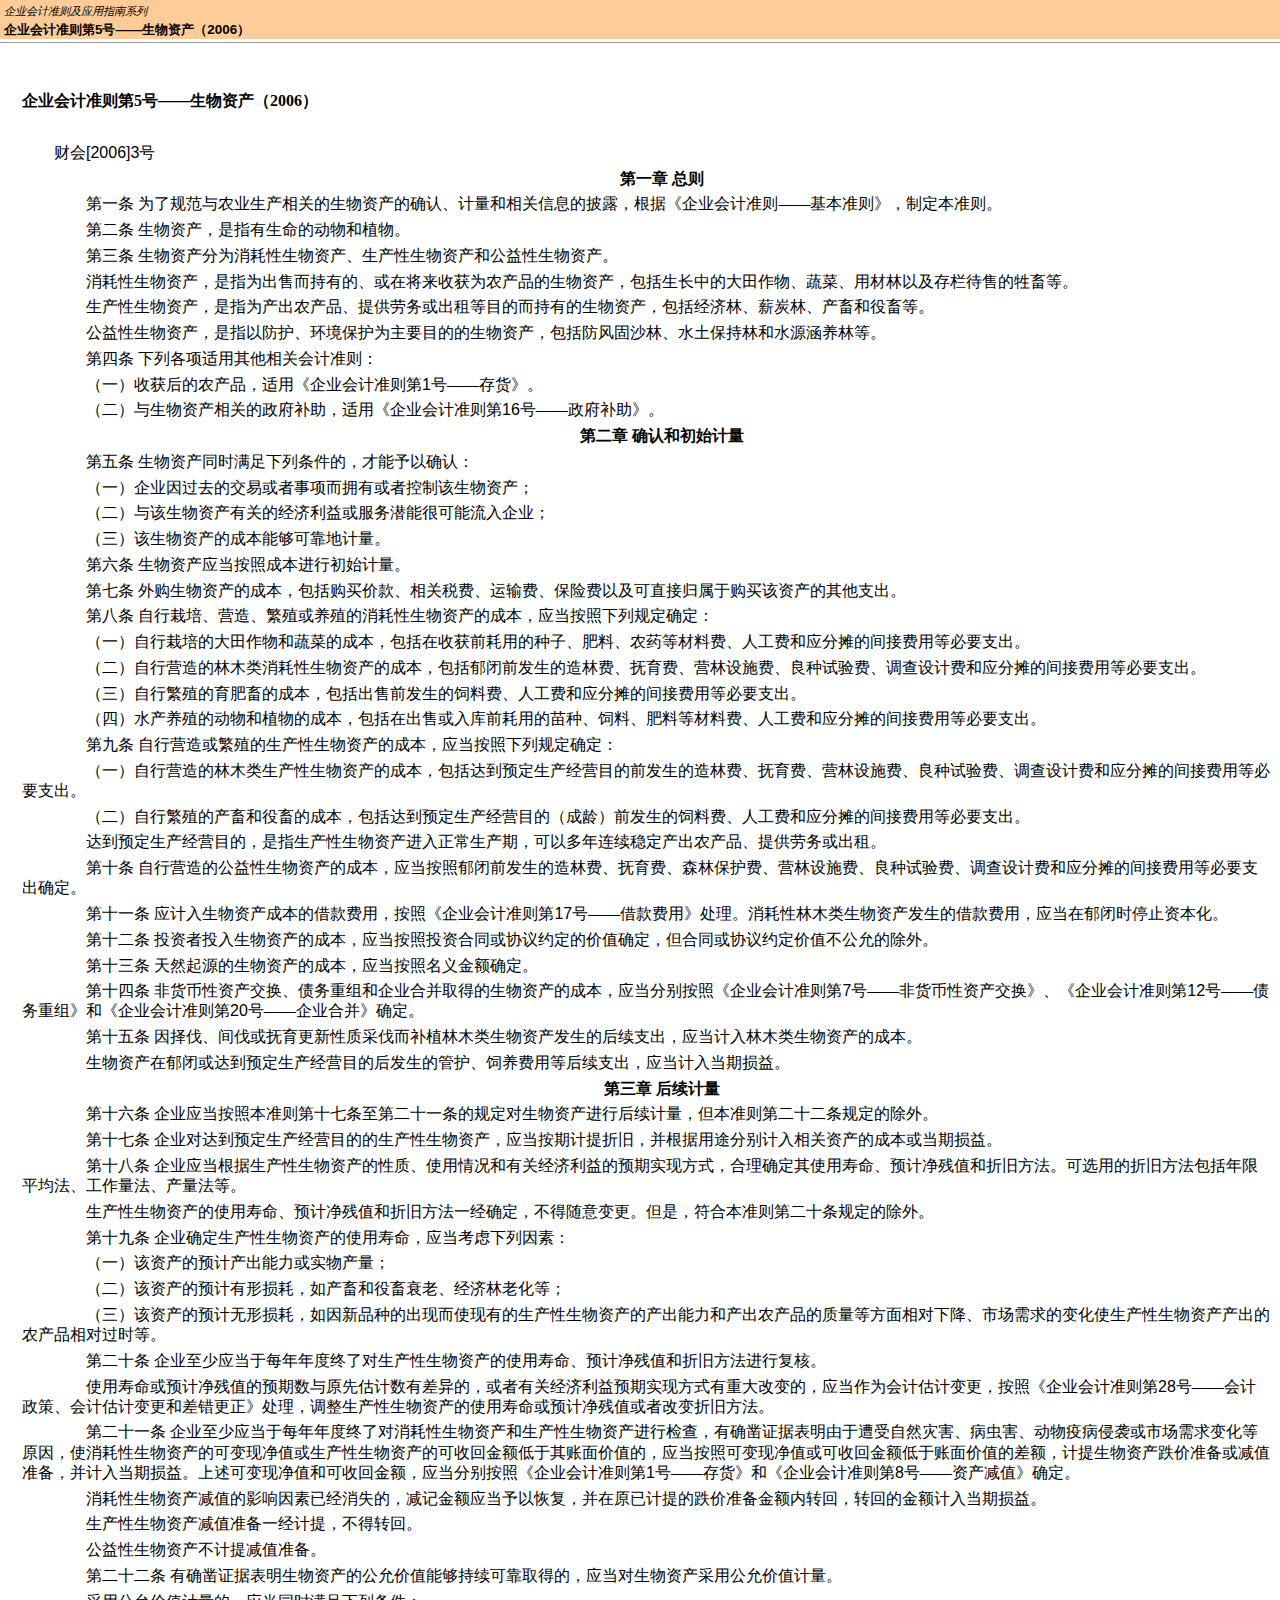
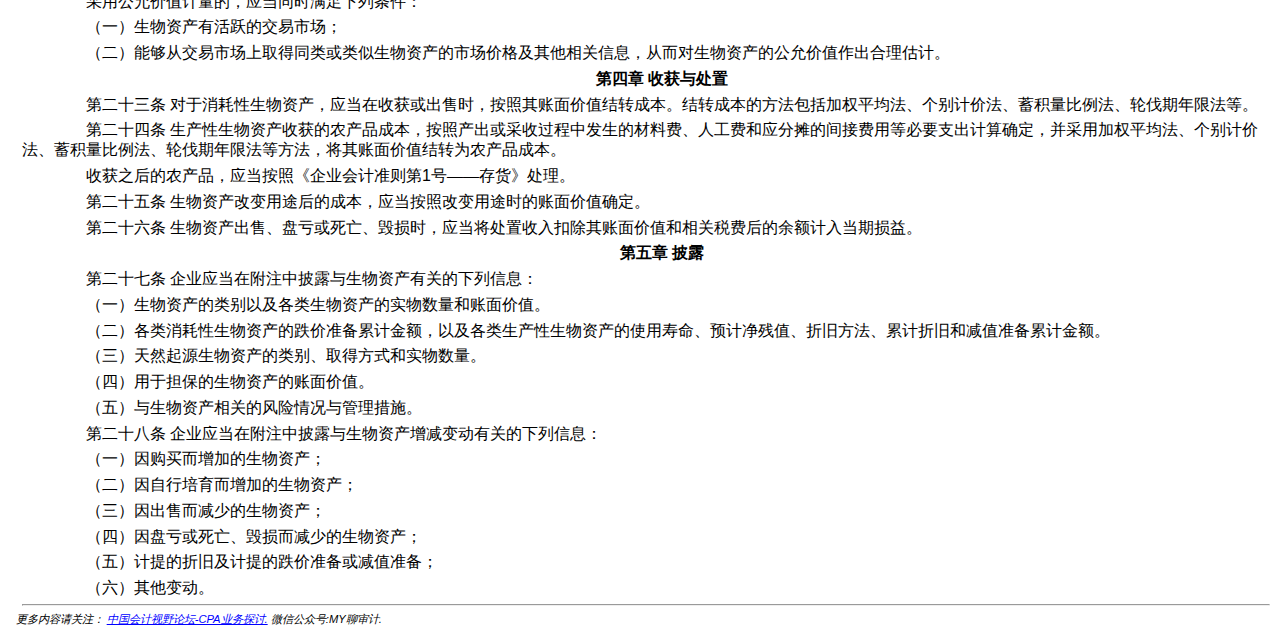
<file: page_11.html>
﻿<!DOCTYPE HTML PUBLIC "-//W3C//DTD HTML 4.0 Transitional//EN">
<HTML xmlns:o = "urn:schemas-microsoft-com:office:office"><HEAD><TITLE>企业会计准则第5号——生物资产（2006）</TITLE>
<META content="text/html; charset=gb2312" http-equiv=Content-Type>
<META name=GENERATOR content="MSHTML 11.00.10570.1001"><LINK rel=stylesheet 
href="_template.css"></HEAD>
<BODY>
<DIV id=nsbanner>
<DIV id=bannerrow1>
<TABLE class=bannerparthead>
  <TBODY>
  <TR id=hdr>
    <TD class=runninghead noWrap>企业会计准则及应用指南系列</TD></TR></TBODY></TABLE></DIV>
<DIV id=titlerow>
<H1 class=dtH1>企业会计准则第5号——生物资产（2006）</H1></DIV></DIV>
<DIV id=nstext><BR>
<H1 style="MARGIN: 17pt 0cm 16.5pt"><A name=_Toc72425429></A><A 
name=_Toc11952000><SPAN style="mso-bookmark: _Toc72425429"><SPAN 
style="FONT-SIZE: 12pt; FONT-FAMILY: 宋体; LINE-HEIGHT: 240%; mso-ascii-font-family: Calibri; mso-ascii-theme-font: minor-latin; mso-fareast-theme-font: minor-fareast; mso-hansi-font-family: Calibri; mso-hansi-theme-font: minor-latin">企业会计准则第</SPAN></SPAN></A><SPAN 
style="mso-bookmark: _Toc11952000"><SPAN 
style="mso-bookmark: _Toc72425429"><SPAN lang=EN-US 
style="FONT-SIZE: 12pt; LINE-HEIGHT: 240%"><FONT 
face=Calibri>5</FONT></SPAN></SPAN></SPAN><SPAN 
style="mso-bookmark: _Toc11952000"><SPAN 
style="mso-bookmark: _Toc72425429"><SPAN 
style="FONT-SIZE: 12pt; FONT-FAMILY: 宋体; LINE-HEIGHT: 240%; mso-ascii-font-family: Calibri; mso-ascii-theme-font: minor-latin; mso-fareast-theme-font: minor-fareast; mso-hansi-font-family: Calibri; mso-hansi-theme-font: minor-latin">号——生物资产（</SPAN></SPAN></SPAN><SPAN 
style="mso-bookmark: _Toc11952000"><SPAN 
style="mso-bookmark: _Toc72425429"><SPAN lang=EN-US 
style="FONT-SIZE: 12pt; LINE-HEIGHT: 240%"><FONT 
face=Calibri>2006</FONT></SPAN></SPAN></SPAN><SPAN 
style="mso-bookmark: _Toc11952000"><SPAN 
style="mso-bookmark: _Toc72425429"><SPAN 
style="FONT-SIZE: 12pt; FONT-FAMILY: 宋体; LINE-HEIGHT: 240%; mso-ascii-font-family: Calibri; mso-ascii-theme-font: minor-latin; mso-fareast-theme-font: minor-fareast; mso-hansi-font-family: Calibri; mso-hansi-theme-font: minor-latin">）</SPAN></SPAN></SPAN><SPAN 
style="mso-bookmark: _Toc72425429"></SPAN><SPAN 
style="mso-bookmark: _Toc11952000"></SPAN><SPAN lang=EN-US 
style="FONT-SIZE: 12pt; LINE-HEIGHT: 240%"><o:p></o:p></SPAN></H1>
<P style="LINE-HEIGHT: 180%; TEXT-INDENT: 24pt"><FONT size=3><SPAN 
style="mso-ascii-font-family: Arial; mso-hansi-font-family: Arial; mso-bidi-font-family: Arial"><FONT 
face=宋体>财会</FONT></SPAN><SPAN lang=EN-US 
style='FONT-FAMILY: "Arial",sans-serif'>[2006]3</SPAN><FONT face=宋体><SPAN 
style="mso-ascii-font-family: Arial; mso-hansi-font-family: Arial; mso-bidi-font-family: Arial">号</SPAN><SPAN 
lang=EN-US 
style='FONT-FAMILY: "Arial",sans-serif'><o:p></o:p></SPAN></FONT></FONT></P>
<P style="TEXT-ALIGN: center; LINE-HEIGHT: 180%; TEXT-INDENT: 24pt" 
align=center><FONT size=3><B style="mso-bidi-font-weight: normal"><SPAN 
style="mso-ascii-font-family: Arial; mso-hansi-font-family: Arial; mso-bidi-font-family: Arial"><FONT 
face=宋体>第一章</FONT></SPAN></B><B style="mso-bidi-font-weight: normal"><SPAN 
style='FONT-FAMILY: "Arial",sans-serif'> </SPAN></B><FONT face=宋体><B 
style="mso-bidi-font-weight: normal"><SPAN 
style="mso-ascii-font-family: Arial; mso-hansi-font-family: Arial; mso-bidi-font-family: Arial">总则</SPAN></B><B 
style="mso-bidi-font-weight: normal"><SPAN lang=EN-US 
style='FONT-FAMILY: "Arial",sans-serif'><o:p></o:p></SPAN></B></FONT></FONT></P>
<P style="LINE-HEIGHT: 180%; TEXT-INDENT: 24pt"><FONT size=3><SPAN 
style="mso-ascii-font-family: Arial; mso-hansi-font-family: Arial; mso-bidi-font-family: Arial"><FONT 
face=宋体>　　第一条</FONT></SPAN><SPAN style='FONT-FAMILY: "Arial",sans-serif'> 
</SPAN><FONT face=宋体><SPAN 
style="mso-ascii-font-family: Arial; mso-hansi-font-family: Arial; mso-bidi-font-family: Arial">为了规范与农业生产相关的生物资产的确认、计量和相关信息的披露，根据《企业会计准则——基本准则》，制定本准则。</SPAN><SPAN 
lang=EN-US 
style='FONT-FAMILY: "Arial",sans-serif'><o:p></o:p></SPAN></FONT></FONT></P>
<P style="LINE-HEIGHT: 180%; TEXT-INDENT: 24pt"><FONT size=3><SPAN 
style="mso-ascii-font-family: Arial; mso-hansi-font-family: Arial; mso-bidi-font-family: Arial"><FONT 
face=宋体>　　第二条</FONT></SPAN><SPAN style='FONT-FAMILY: "Arial",sans-serif'> 
</SPAN><FONT face=宋体><SPAN 
style="mso-ascii-font-family: Arial; mso-hansi-font-family: Arial; mso-bidi-font-family: Arial">生物资产，是指有生命的动物和植物。</SPAN><SPAN 
lang=EN-US 
style='FONT-FAMILY: "Arial",sans-serif'><o:p></o:p></SPAN></FONT></FONT></P>
<P style="LINE-HEIGHT: 180%; TEXT-INDENT: 24pt"><FONT size=3><SPAN 
style="mso-ascii-font-family: Arial; mso-hansi-font-family: Arial; mso-bidi-font-family: Arial"><FONT 
face=宋体>　　第三条</FONT></SPAN><SPAN style='FONT-FAMILY: "Arial",sans-serif'> 
</SPAN><FONT face=宋体><SPAN 
style="mso-ascii-font-family: Arial; mso-hansi-font-family: Arial; mso-bidi-font-family: Arial">生物资产分为消耗性生物资产、生产性生物资产和公益性生物资产。</SPAN><SPAN 
lang=EN-US 
style='FONT-FAMILY: "Arial",sans-serif'><o:p></o:p></SPAN></FONT></FONT></P>
<P style="LINE-HEIGHT: 180%; TEXT-INDENT: 24pt"><FONT face=宋体><FONT size=3><SPAN 
style="mso-ascii-font-family: Arial; mso-hansi-font-family: Arial; mso-bidi-font-family: Arial">　　消耗性生物资产，是指为出售而持有的、或在将来收获为农产品的生物资产，包括生长中的大田作物、蔬菜、用材林以及存栏待售的牲畜等。</SPAN><SPAN 
lang=EN-US 
style='FONT-FAMILY: "Arial",sans-serif'><o:p></o:p></SPAN></FONT></FONT></P>
<P style="LINE-HEIGHT: 180%; TEXT-INDENT: 24pt"><FONT face=宋体><FONT size=3><SPAN 
style="mso-ascii-font-family: Arial; mso-hansi-font-family: Arial; mso-bidi-font-family: Arial">　　生产性生物资产，是指为产出农产品、提供劳务或出租等目的而持有的生物资产，包括经济林、薪炭林、产畜和役畜等。</SPAN><SPAN 
lang=EN-US 
style='FONT-FAMILY: "Arial",sans-serif'><o:p></o:p></SPAN></FONT></FONT></P>
<P style="LINE-HEIGHT: 180%; TEXT-INDENT: 24pt"><FONT face=宋体><FONT size=3><SPAN 
style="mso-ascii-font-family: Arial; mso-hansi-font-family: Arial; mso-bidi-font-family: Arial">　　公益性生物资产，是指以防护、环境保护为主要目的的生物资产，包括防风固沙林、水土保持林和水源涵养林等。</SPAN><SPAN 
lang=EN-US 
style='FONT-FAMILY: "Arial",sans-serif'><o:p></o:p></SPAN></FONT></FONT></P>
<P style="LINE-HEIGHT: 180%; TEXT-INDENT: 24pt"><FONT size=3><SPAN 
style="mso-ascii-font-family: Arial; mso-hansi-font-family: Arial; mso-bidi-font-family: Arial"><FONT 
face=宋体>　　第四条</FONT></SPAN><SPAN style='FONT-FAMILY: "Arial",sans-serif'> 
</SPAN><FONT face=宋体><SPAN 
style="mso-ascii-font-family: Arial; mso-hansi-font-family: Arial; mso-bidi-font-family: Arial">下列各项适用其他相关会计准则：</SPAN><SPAN 
lang=EN-US 
style='FONT-FAMILY: "Arial",sans-serif'><o:p></o:p></SPAN></FONT></FONT></P>
<P style="LINE-HEIGHT: 180%; TEXT-INDENT: 24pt"><FONT size=3><SPAN 
style="mso-ascii-font-family: Arial; mso-hansi-font-family: Arial; mso-bidi-font-family: Arial"><FONT 
face=宋体>　　（一）收获后的农产品，适用《企业会计准则第</FONT></SPAN><SPAN lang=EN-US 
style='FONT-FAMILY: "Arial",sans-serif'>1</SPAN><FONT face=宋体><SPAN 
style="mso-ascii-font-family: Arial; mso-hansi-font-family: Arial; mso-bidi-font-family: Arial">号——存货》。</SPAN><SPAN 
lang=EN-US 
style='FONT-FAMILY: "Arial",sans-serif'><o:p></o:p></SPAN></FONT></FONT></P>
<P style="LINE-HEIGHT: 180%; TEXT-INDENT: 24pt"><FONT size=3><SPAN 
style="mso-ascii-font-family: Arial; mso-hansi-font-family: Arial; mso-bidi-font-family: Arial"><FONT 
face=宋体>　　（二）与生物资产相关的政府补助，适用《企业会计准则第</FONT></SPAN><SPAN lang=EN-US 
style='FONT-FAMILY: "Arial",sans-serif'>16</SPAN><FONT face=宋体><SPAN 
style="mso-ascii-font-family: Arial; mso-hansi-font-family: Arial; mso-bidi-font-family: Arial">号——政府补助》。</SPAN><SPAN 
lang=EN-US 
style='FONT-FAMILY: "Arial",sans-serif'><o:p></o:p></SPAN></FONT></FONT></P>
<P style="TEXT-ALIGN: center; LINE-HEIGHT: 180%; TEXT-INDENT: 24pt" 
align=center><FONT size=3><B style="mso-bidi-font-weight: normal"><SPAN 
style="mso-ascii-font-family: Arial; mso-hansi-font-family: Arial; mso-bidi-font-family: Arial"><FONT 
face=宋体>第二章</FONT></SPAN></B><B style="mso-bidi-font-weight: normal"><SPAN 
style='FONT-FAMILY: "Arial",sans-serif'> </SPAN></B><FONT face=宋体><B 
style="mso-bidi-font-weight: normal"><SPAN 
style="mso-ascii-font-family: Arial; mso-hansi-font-family: Arial; mso-bidi-font-family: Arial">确认和初始计量</SPAN></B><B 
style="mso-bidi-font-weight: normal"><SPAN lang=EN-US 
style='FONT-FAMILY: "Arial",sans-serif'><o:p></o:p></SPAN></B></FONT></FONT></P>
<P style="LINE-HEIGHT: 180%; TEXT-INDENT: 24pt"><FONT size=3><SPAN 
style="mso-ascii-font-family: Arial; mso-hansi-font-family: Arial; mso-bidi-font-family: Arial"><FONT 
face=宋体>　　第五条</FONT></SPAN><SPAN style='FONT-FAMILY: "Arial",sans-serif'> 
</SPAN><FONT face=宋体><SPAN 
style="mso-ascii-font-family: Arial; mso-hansi-font-family: Arial; mso-bidi-font-family: Arial">生物资产同时满足下列条件的，才能予以确认：</SPAN><SPAN 
lang=EN-US 
style='FONT-FAMILY: "Arial",sans-serif'><o:p></o:p></SPAN></FONT></FONT></P>
<P style="LINE-HEIGHT: 180%; TEXT-INDENT: 24pt"><FONT face=宋体><FONT size=3><SPAN 
style="mso-ascii-font-family: Arial; mso-hansi-font-family: Arial; mso-bidi-font-family: Arial">　　（一）企业因过去的交易或者事项而拥有或者控制该生物资产；</SPAN><SPAN 
lang=EN-US 
style='FONT-FAMILY: "Arial",sans-serif'><o:p></o:p></SPAN></FONT></FONT></P>
<P style="LINE-HEIGHT: 180%; TEXT-INDENT: 24pt"><FONT face=宋体><FONT size=3><SPAN 
style="mso-ascii-font-family: Arial; mso-hansi-font-family: Arial; mso-bidi-font-family: Arial">　　（二）与该生物资产有关的经济利益或服务潜能很可能流入企业；</SPAN><SPAN 
lang=EN-US 
style='FONT-FAMILY: "Arial",sans-serif'><o:p></o:p></SPAN></FONT></FONT></P>
<P style="LINE-HEIGHT: 180%; TEXT-INDENT: 24pt"><FONT face=宋体><FONT size=3><SPAN 
style="mso-ascii-font-family: Arial; mso-hansi-font-family: Arial; mso-bidi-font-family: Arial">　　（三）该生物资产的成本能够可靠地计量。</SPAN><SPAN 
lang=EN-US 
style='FONT-FAMILY: "Arial",sans-serif'><o:p></o:p></SPAN></FONT></FONT></P>
<P style="LINE-HEIGHT: 180%; TEXT-INDENT: 24pt"><FONT size=3><SPAN 
style="mso-ascii-font-family: Arial; mso-hansi-font-family: Arial; mso-bidi-font-family: Arial"><FONT 
face=宋体>　　第六条</FONT></SPAN><SPAN style='FONT-FAMILY: "Arial",sans-serif'> 
</SPAN><FONT face=宋体><SPAN 
style="mso-ascii-font-family: Arial; mso-hansi-font-family: Arial; mso-bidi-font-family: Arial">生物资产应当按照成本进行初始计量。</SPAN><SPAN 
lang=EN-US 
style='FONT-FAMILY: "Arial",sans-serif'><o:p></o:p></SPAN></FONT></FONT></P>
<P style="LINE-HEIGHT: 180%; TEXT-INDENT: 24pt"><FONT size=3><SPAN 
style="mso-ascii-font-family: Arial; mso-hansi-font-family: Arial; mso-bidi-font-family: Arial"><FONT 
face=宋体>　　第七条</FONT></SPAN><SPAN style='FONT-FAMILY: "Arial",sans-serif'> 
</SPAN><FONT face=宋体><SPAN 
style="mso-ascii-font-family: Arial; mso-hansi-font-family: Arial; mso-bidi-font-family: Arial">外购生物资产的成本，包括购买价款、相关税费、运输费、保险费以及可直接归属于购买该资产的其他支出。</SPAN><SPAN 
lang=EN-US 
style='FONT-FAMILY: "Arial",sans-serif'><o:p></o:p></SPAN></FONT></FONT></P>
<P style="LINE-HEIGHT: 180%; TEXT-INDENT: 24pt"><FONT size=3><SPAN 
style="mso-ascii-font-family: Arial; mso-hansi-font-family: Arial; mso-bidi-font-family: Arial"><FONT 
face=宋体>　　第八条</FONT></SPAN><SPAN style='FONT-FAMILY: "Arial",sans-serif'> 
</SPAN><FONT face=宋体><SPAN 
style="mso-ascii-font-family: Arial; mso-hansi-font-family: Arial; mso-bidi-font-family: Arial">自行栽培、营造、繁殖或养殖的消耗性生物资产的成本，应当按照下列规定确定：</SPAN><SPAN 
lang=EN-US 
style='FONT-FAMILY: "Arial",sans-serif'><o:p></o:p></SPAN></FONT></FONT></P>
<P style="LINE-HEIGHT: 180%; TEXT-INDENT: 24pt"><FONT face=宋体><FONT size=3><SPAN 
style="mso-ascii-font-family: Arial; mso-hansi-font-family: Arial; mso-bidi-font-family: Arial">　　（一）自行栽培的大田作物和蔬菜的成本，包括在收获前耗用的种子、肥料、农药等材料费、人工费和应分摊的间接费用等必要支出。</SPAN><SPAN 
lang=EN-US 
style='FONT-FAMILY: "Arial",sans-serif'><o:p></o:p></SPAN></FONT></FONT></P>
<P style="LINE-HEIGHT: 180%; TEXT-INDENT: 24pt"><FONT face=宋体><FONT size=3><SPAN 
style="mso-ascii-font-family: Arial; mso-hansi-font-family: Arial; mso-bidi-font-family: Arial">　　（二）自行营造的林木类消耗性生物资产的成本，包括郁闭前发生的造林费、抚育费、营林设施费、良种试验费、调查设计费和应分摊的间接费用等必要支出。</SPAN><SPAN 
lang=EN-US 
style='FONT-FAMILY: "Arial",sans-serif'><o:p></o:p></SPAN></FONT></FONT></P>
<P style="LINE-HEIGHT: 180%; TEXT-INDENT: 24pt"><FONT face=宋体><FONT size=3><SPAN 
style="mso-ascii-font-family: Arial; mso-hansi-font-family: Arial; mso-bidi-font-family: Arial">　　（三）自行繁殖的育肥畜的成本，包括出售前发生的饲料费、人工费和应分摊的间接费用等必要支出。</SPAN><SPAN 
lang=EN-US 
style='FONT-FAMILY: "Arial",sans-serif'><o:p></o:p></SPAN></FONT></FONT></P>
<P style="LINE-HEIGHT: 180%; TEXT-INDENT: 24pt"><FONT face=宋体><FONT size=3><SPAN 
style="mso-ascii-font-family: Arial; mso-hansi-font-family: Arial; mso-bidi-font-family: Arial">　　（四）水产养殖的动物和植物的成本，包括在出售或入库前耗用的苗种、饲料、肥料等材料费、人工费和应分摊的间接费用等必要支出。</SPAN><SPAN 
lang=EN-US 
style='FONT-FAMILY: "Arial",sans-serif'><o:p></o:p></SPAN></FONT></FONT></P>
<P style="LINE-HEIGHT: 180%; TEXT-INDENT: 24pt"><FONT size=3><SPAN 
style="mso-ascii-font-family: Arial; mso-hansi-font-family: Arial; mso-bidi-font-family: Arial"><FONT 
face=宋体>　　第九条</FONT></SPAN><SPAN style='FONT-FAMILY: "Arial",sans-serif'> 
</SPAN><FONT face=宋体><SPAN 
style="mso-ascii-font-family: Arial; mso-hansi-font-family: Arial; mso-bidi-font-family: Arial">自行营造或繁殖的生产性生物资产的成本，应当按照下列规定确定：</SPAN><SPAN 
lang=EN-US 
style='FONT-FAMILY: "Arial",sans-serif'><o:p></o:p></SPAN></FONT></FONT></P>
<P style="LINE-HEIGHT: 180%; TEXT-INDENT: 24pt"><FONT face=宋体><FONT size=3><SPAN 
style="mso-ascii-font-family: Arial; mso-hansi-font-family: Arial; mso-bidi-font-family: Arial">　　（一）自行营造的林木类生产性生物资产的成本，包括达到预定生产经营目的前发生的造林费、抚育费、营林设施费、良种试验费、调查设计费和应分摊的间接费用等必要支出。</SPAN><SPAN 
lang=EN-US 
style='FONT-FAMILY: "Arial",sans-serif'><o:p></o:p></SPAN></FONT></FONT></P>
<P style="LINE-HEIGHT: 180%; TEXT-INDENT: 24pt"><FONT face=宋体><FONT size=3><SPAN 
style="mso-ascii-font-family: Arial; mso-hansi-font-family: Arial; mso-bidi-font-family: Arial">　　（二）自行繁殖的产畜和役畜的成本，包括达到预定生产经营目的（成龄）前发生的饲料费、人工费和应分摊的间接费用等必要支出。</SPAN><SPAN 
lang=EN-US 
style='FONT-FAMILY: "Arial",sans-serif'><o:p></o:p></SPAN></FONT></FONT></P>
<P style="LINE-HEIGHT: 180%; TEXT-INDENT: 24pt"><FONT face=宋体><FONT size=3><SPAN 
style="mso-ascii-font-family: Arial; mso-hansi-font-family: Arial; mso-bidi-font-family: Arial">　　达到预定生产经营目的，是指生产性生物资产进入正常生产期，可以多年连续稳定产出农产品、提供劳务或出租。</SPAN><SPAN 
lang=EN-US 
style='FONT-FAMILY: "Arial",sans-serif'><o:p></o:p></SPAN></FONT></FONT></P>
<P style="LINE-HEIGHT: 180%; TEXT-INDENT: 24pt"><FONT size=3><SPAN 
style="mso-ascii-font-family: Arial; mso-hansi-font-family: Arial; mso-bidi-font-family: Arial"><FONT 
face=宋体>　　第十条</FONT></SPAN><SPAN style='FONT-FAMILY: "Arial",sans-serif'> 
</SPAN><FONT face=宋体><SPAN 
style="mso-ascii-font-family: Arial; mso-hansi-font-family: Arial; mso-bidi-font-family: Arial">自行营造的公益性生物资产的成本，应当按照郁闭前发生的造林费、抚育费、森林保护费、营林设施费、良种试验费、调查设计费和应分摊的间接费用等必要支出确定。</SPAN><SPAN 
lang=EN-US 
style='FONT-FAMILY: "Arial",sans-serif'><o:p></o:p></SPAN></FONT></FONT></P>
<P style="LINE-HEIGHT: 180%; TEXT-INDENT: 24pt"><FONT size=3><SPAN 
style="mso-ascii-font-family: Arial; mso-hansi-font-family: Arial; mso-bidi-font-family: Arial"><FONT 
face=宋体>　　第十一条</FONT></SPAN><SPAN style='FONT-FAMILY: "Arial",sans-serif'> 
</SPAN><SPAN 
style="mso-ascii-font-family: Arial; mso-hansi-font-family: Arial; mso-bidi-font-family: Arial"><FONT 
face=宋体>应计入生物资产成本的借款费用，按照《企业会计准则第</FONT></SPAN><SPAN lang=EN-US 
style='FONT-FAMILY: "Arial",sans-serif'>17</SPAN><FONT face=宋体><SPAN 
style="mso-ascii-font-family: Arial; mso-hansi-font-family: Arial; mso-bidi-font-family: Arial">号——借款费用》处理。消耗性林木类生物资产发生的借款费用，应当在郁闭时停止资本化。</SPAN><SPAN 
lang=EN-US 
style='FONT-FAMILY: "Arial",sans-serif'><o:p></o:p></SPAN></FONT></FONT></P>
<P style="LINE-HEIGHT: 180%; TEXT-INDENT: 24pt"><FONT size=3><SPAN 
style="mso-ascii-font-family: Arial; mso-hansi-font-family: Arial; mso-bidi-font-family: Arial"><FONT 
face=宋体>　　第十二条</FONT></SPAN><SPAN style='FONT-FAMILY: "Arial",sans-serif'> 
</SPAN><FONT face=宋体><SPAN 
style="mso-ascii-font-family: Arial; mso-hansi-font-family: Arial; mso-bidi-font-family: Arial">投资者投入生物资产的成本，应当按照投资合同或协议约定的价值确定，但合同或协议约定价值不公允的除外。</SPAN><SPAN 
lang=EN-US 
style='FONT-FAMILY: "Arial",sans-serif'><o:p></o:p></SPAN></FONT></FONT></P>
<P style="LINE-HEIGHT: 180%; TEXT-INDENT: 24pt"><FONT size=3><SPAN 
style="mso-ascii-font-family: Arial; mso-hansi-font-family: Arial; mso-bidi-font-family: Arial"><FONT 
face=宋体>　　第十三条</FONT></SPAN><SPAN style='FONT-FAMILY: "Arial",sans-serif'> 
</SPAN><FONT face=宋体><SPAN 
style="mso-ascii-font-family: Arial; mso-hansi-font-family: Arial; mso-bidi-font-family: Arial">天然起源的生物资产的成本，应当按照名义金额确定。</SPAN><SPAN 
lang=EN-US 
style='FONT-FAMILY: "Arial",sans-serif'><o:p></o:p></SPAN></FONT></FONT></P>
<P style="LINE-HEIGHT: 180%; TEXT-INDENT: 24pt"><FONT size=3><SPAN 
style="mso-ascii-font-family: Arial; mso-hansi-font-family: Arial; mso-bidi-font-family: Arial"><FONT 
face=宋体>　　第十四条</FONT></SPAN><SPAN style='FONT-FAMILY: "Arial",sans-serif'> 
</SPAN><SPAN 
style="mso-ascii-font-family: Arial; mso-hansi-font-family: Arial; mso-bidi-font-family: Arial"><FONT 
face=宋体>非货币性资产交换、债务重组和企业合并取得的生物资产的成本，应当分别按照《企业会计准则第</FONT></SPAN><SPAN 
lang=EN-US style='FONT-FAMILY: "Arial",sans-serif'>7</SPAN><SPAN 
style="mso-ascii-font-family: Arial; mso-hansi-font-family: Arial; mso-bidi-font-family: Arial"><FONT 
face=宋体>号——非货币性资产交换》、《企业会计准则第</FONT></SPAN><SPAN lang=EN-US 
style='FONT-FAMILY: "Arial",sans-serif'>12</SPAN><SPAN 
style="mso-ascii-font-family: Arial; mso-hansi-font-family: Arial; mso-bidi-font-family: Arial"><FONT 
face=宋体>号——债务重组》和《企业会计准则第</FONT></SPAN><SPAN lang=EN-US 
style='FONT-FAMILY: "Arial",sans-serif'>20</SPAN><FONT face=宋体><SPAN 
style="mso-ascii-font-family: Arial; mso-hansi-font-family: Arial; mso-bidi-font-family: Arial">号——企业合并》确定。</SPAN><SPAN 
lang=EN-US 
style='FONT-FAMILY: "Arial",sans-serif'><o:p></o:p></SPAN></FONT></FONT></P>
<P style="LINE-HEIGHT: 180%; TEXT-INDENT: 24pt"><FONT size=3><SPAN 
style="mso-ascii-font-family: Arial; mso-hansi-font-family: Arial; mso-bidi-font-family: Arial"><FONT 
face=宋体>　　第十五条</FONT></SPAN><SPAN style='FONT-FAMILY: "Arial",sans-serif'> 
</SPAN><FONT face=宋体><SPAN 
style="mso-ascii-font-family: Arial; mso-hansi-font-family: Arial; mso-bidi-font-family: Arial">因择伐、间伐或抚育更新性质采伐而补植林木类生物资产发生的后续支出，应当计入林木类生物资产的成本。</SPAN><SPAN 
lang=EN-US 
style='FONT-FAMILY: "Arial",sans-serif'><o:p></o:p></SPAN></FONT></FONT></P>
<P style="LINE-HEIGHT: 180%; TEXT-INDENT: 24pt"><FONT face=宋体><FONT size=3><SPAN 
style="mso-ascii-font-family: Arial; mso-hansi-font-family: Arial; mso-bidi-font-family: Arial">　　生物资产在郁闭或达到预定生产经营目的后发生的管护、饲养费用等后续支出，应当计入当期损益。</SPAN><SPAN 
lang=EN-US 
style='FONT-FAMILY: "Arial",sans-serif'><o:p></o:p></SPAN></FONT></FONT></P>
<P style="TEXT-ALIGN: center; LINE-HEIGHT: 180%; TEXT-INDENT: 24pt" 
align=center><FONT size=3><B style="mso-bidi-font-weight: normal"><SPAN 
style="mso-ascii-font-family: Arial; mso-hansi-font-family: Arial; mso-bidi-font-family: Arial"><FONT 
face=宋体>第三章</FONT></SPAN></B><B style="mso-bidi-font-weight: normal"><SPAN 
style='FONT-FAMILY: "Arial",sans-serif'> </SPAN></B><FONT face=宋体><B 
style="mso-bidi-font-weight: normal"><SPAN 
style="mso-ascii-font-family: Arial; mso-hansi-font-family: Arial; mso-bidi-font-family: Arial">后续计量</SPAN></B><B 
style="mso-bidi-font-weight: normal"><SPAN lang=EN-US 
style='FONT-FAMILY: "Arial",sans-serif'><o:p></o:p></SPAN></B></FONT></FONT></P>
<P style="LINE-HEIGHT: 180%; TEXT-INDENT: 24pt"><FONT size=3><SPAN 
style="mso-ascii-font-family: Arial; mso-hansi-font-family: Arial; mso-bidi-font-family: Arial"><FONT 
face=宋体>　　第十六条</FONT></SPAN><SPAN style='FONT-FAMILY: "Arial",sans-serif'> 
</SPAN><FONT face=宋体><SPAN 
style="mso-ascii-font-family: Arial; mso-hansi-font-family: Arial; mso-bidi-font-family: Arial">企业应当按照本准则第十七条至第二十一条的规定对生物资产进行后续计量，但本准则第二十二条规定的除外。</SPAN><SPAN 
lang=EN-US 
style='FONT-FAMILY: "Arial",sans-serif'><o:p></o:p></SPAN></FONT></FONT></P>
<P style="LINE-HEIGHT: 180%; TEXT-INDENT: 24pt"><FONT size=3><SPAN 
style="mso-ascii-font-family: Arial; mso-hansi-font-family: Arial; mso-bidi-font-family: Arial"><FONT 
face=宋体>　　第十七条</FONT></SPAN><SPAN style='FONT-FAMILY: "Arial",sans-serif'> 
</SPAN><FONT face=宋体><SPAN 
style="mso-ascii-font-family: Arial; mso-hansi-font-family: Arial; mso-bidi-font-family: Arial">企业对达到预定生产经营目的的生产性生物资产，应当按期计提折旧，并根据用途分别计入相关资产的成本或当期损益。</SPAN><SPAN 
lang=EN-US 
style='FONT-FAMILY: "Arial",sans-serif'><o:p></o:p></SPAN></FONT></FONT></P>
<P style="LINE-HEIGHT: 180%; TEXT-INDENT: 24pt"><FONT size=3><SPAN 
style="mso-ascii-font-family: Arial; mso-hansi-font-family: Arial; mso-bidi-font-family: Arial"><FONT 
face=宋体>　　第十八条</FONT></SPAN><SPAN style='FONT-FAMILY: "Arial",sans-serif'> 
</SPAN><FONT face=宋体><SPAN 
style="mso-ascii-font-family: Arial; mso-hansi-font-family: Arial; mso-bidi-font-family: Arial">企业应当根据生产性生物资产的性质、使用情况和有关经济利益的预期实现方式，合理确定其使用寿命、预计净残值和折旧方法。可选用的折旧方法包括年限平均法、工作量法、产量法等。</SPAN><SPAN 
lang=EN-US 
style='FONT-FAMILY: "Arial",sans-serif'><o:p></o:p></SPAN></FONT></FONT></P>
<P style="LINE-HEIGHT: 180%; TEXT-INDENT: 24pt"><FONT face=宋体><FONT size=3><SPAN 
style="mso-ascii-font-family: Arial; mso-hansi-font-family: Arial; mso-bidi-font-family: Arial">　　生产性生物资产的使用寿命、预计净残值和折旧方法一经确定，不得随意变更。但是，符合本准则第二十条规定的除外。</SPAN><SPAN 
lang=EN-US 
style='FONT-FAMILY: "Arial",sans-serif'><o:p></o:p></SPAN></FONT></FONT></P>
<P style="LINE-HEIGHT: 180%; TEXT-INDENT: 24pt"><FONT size=3><SPAN 
style="mso-ascii-font-family: Arial; mso-hansi-font-family: Arial; mso-bidi-font-family: Arial"><FONT 
face=宋体>　　第十九条</FONT></SPAN><SPAN style='FONT-FAMILY: "Arial",sans-serif'> 
</SPAN><FONT face=宋体><SPAN 
style="mso-ascii-font-family: Arial; mso-hansi-font-family: Arial; mso-bidi-font-family: Arial">企业确定生产性生物资产的使用寿命，应当考虑下列因素：</SPAN><SPAN 
lang=EN-US 
style='FONT-FAMILY: "Arial",sans-serif'><o:p></o:p></SPAN></FONT></FONT></P>
<P style="LINE-HEIGHT: 180%; TEXT-INDENT: 24pt"><FONT face=宋体><FONT size=3><SPAN 
style="mso-ascii-font-family: Arial; mso-hansi-font-family: Arial; mso-bidi-font-family: Arial">　　（一）该资产的预计产出能力或实物产量；</SPAN><SPAN 
lang=EN-US 
style='FONT-FAMILY: "Arial",sans-serif'><o:p></o:p></SPAN></FONT></FONT></P>
<P style="LINE-HEIGHT: 180%; TEXT-INDENT: 24pt"><FONT face=宋体><FONT size=3><SPAN 
style="mso-ascii-font-family: Arial; mso-hansi-font-family: Arial; mso-bidi-font-family: Arial">　　（二）该资产的预计有形损耗，如产畜和役畜衰老、经济林老化等；</SPAN><SPAN 
lang=EN-US 
style='FONT-FAMILY: "Arial",sans-serif'><o:p></o:p></SPAN></FONT></FONT></P>
<P style="LINE-HEIGHT: 180%; TEXT-INDENT: 24pt"><FONT face=宋体><FONT size=3><SPAN 
style="mso-ascii-font-family: Arial; mso-hansi-font-family: Arial; mso-bidi-font-family: Arial">　　（三）该资产的预计无形损耗，如因新品种的出现而使现有的生产性生物资产的产出能力和产出农产品的质量等方面相对下降、市场需求的变化使生产性生物资产产出的农产品相对过时等。</SPAN><SPAN 
lang=EN-US 
style='FONT-FAMILY: "Arial",sans-serif'><o:p></o:p></SPAN></FONT></FONT></P>
<P style="LINE-HEIGHT: 180%; TEXT-INDENT: 24pt"><FONT size=3><SPAN 
style="mso-ascii-font-family: Arial; mso-hansi-font-family: Arial; mso-bidi-font-family: Arial"><FONT 
face=宋体>　　第二十条</FONT></SPAN><SPAN style='FONT-FAMILY: "Arial",sans-serif'> 
</SPAN><FONT face=宋体><SPAN 
style="mso-ascii-font-family: Arial; mso-hansi-font-family: Arial; mso-bidi-font-family: Arial">企业至少应当于每年年度终了对生产性生物资产的使用寿命、预计净残值和折旧方法进行复核。</SPAN><SPAN 
lang=EN-US 
style='FONT-FAMILY: "Arial",sans-serif'><o:p></o:p></SPAN></FONT></FONT></P>
<P style="LINE-HEIGHT: 180%; TEXT-INDENT: 24pt"><FONT size=3><SPAN 
style="mso-ascii-font-family: Arial; mso-hansi-font-family: Arial; mso-bidi-font-family: Arial"><FONT 
face=宋体>　　使用寿命或预计净残值的预期数与原先估计数有差异的，或者有关经济利益预期实现方式有重大改变的，应当作为会计估计变更，按照《企业会计准则第</FONT></SPAN><SPAN 
lang=EN-US style='FONT-FAMILY: "Arial",sans-serif'>28</SPAN><FONT face=宋体><SPAN 
style="mso-ascii-font-family: Arial; mso-hansi-font-family: Arial; mso-bidi-font-family: Arial">号——会计政策、会计估计变更和差错更正》处理，调整生产性生物资产的使用寿命或预计净残值或者改变折旧方法。</SPAN><SPAN 
lang=EN-US 
style='FONT-FAMILY: "Arial",sans-serif'><o:p></o:p></SPAN></FONT></FONT></P>
<P style="LINE-HEIGHT: 180%; TEXT-INDENT: 24pt"><FONT size=3><SPAN 
style="mso-ascii-font-family: Arial; mso-hansi-font-family: Arial; mso-bidi-font-family: Arial"><FONT 
face=宋体>　　第二十一条</FONT></SPAN><SPAN style='FONT-FAMILY: "Arial",sans-serif'> 
</SPAN><SPAN 
style="mso-ascii-font-family: Arial; mso-hansi-font-family: Arial; mso-bidi-font-family: Arial"><FONT 
face=宋体>企业至少应当于每年年度终了对消耗性生物资产和生产性生物资产进行检查，有确凿证据表明由于遭受自然灾害、病虫害、动物疫病侵袭或市场需求变化等原因，使消耗性生物资产的可变现净值或生产性生物资产的可收回金额低于其账面价值的，应当按照可变现净值或可收回金额低于账面价值的差额，计提生物资产跌价准备或减值准备，并计入当期损益。上述可变现净值和可收回金额，应当分别按照《企业会计准则第</FONT></SPAN><SPAN 
lang=EN-US style='FONT-FAMILY: "Arial",sans-serif'>1</SPAN><SPAN 
style="mso-ascii-font-family: Arial; mso-hansi-font-family: Arial; mso-bidi-font-family: Arial"><FONT 
face=宋体>号——存货》和《企业会计准则第</FONT></SPAN><SPAN lang=EN-US 
style='FONT-FAMILY: "Arial",sans-serif'>8</SPAN><FONT face=宋体><SPAN 
style="mso-ascii-font-family: Arial; mso-hansi-font-family: Arial; mso-bidi-font-family: Arial">号——资产减值》确定。</SPAN><SPAN 
lang=EN-US 
style='FONT-FAMILY: "Arial",sans-serif'><o:p></o:p></SPAN></FONT></FONT></P>
<P style="LINE-HEIGHT: 180%; TEXT-INDENT: 24pt"><FONT face=宋体><FONT size=3><SPAN 
style="mso-ascii-font-family: Arial; mso-hansi-font-family: Arial; mso-bidi-font-family: Arial">　　消耗性生物资产减值的影响因素已经消失的，减记金额应当予以恢复，并在原已计提的跌价准备金额内转回，转回的金额计入当期损益。</SPAN><SPAN 
lang=EN-US 
style='FONT-FAMILY: "Arial",sans-serif'><o:p></o:p></SPAN></FONT></FONT></P>
<P style="LINE-HEIGHT: 180%; TEXT-INDENT: 24pt"><FONT face=宋体><FONT size=3><SPAN 
style="mso-ascii-font-family: Arial; mso-hansi-font-family: Arial; mso-bidi-font-family: Arial">　　生产性生物资产减值准备一经计提，不得转回。</SPAN><SPAN 
lang=EN-US 
style='FONT-FAMILY: "Arial",sans-serif'><o:p></o:p></SPAN></FONT></FONT></P>
<P style="LINE-HEIGHT: 180%; TEXT-INDENT: 24pt"><FONT face=宋体><FONT size=3><SPAN 
style="mso-ascii-font-family: Arial; mso-hansi-font-family: Arial; mso-bidi-font-family: Arial">　　公益性生物资产不计提减值准备。</SPAN><SPAN 
lang=EN-US 
style='FONT-FAMILY: "Arial",sans-serif'><o:p></o:p></SPAN></FONT></FONT></P>
<P style="LINE-HEIGHT: 180%; TEXT-INDENT: 24pt"><FONT size=3><SPAN 
style="mso-ascii-font-family: Arial; mso-hansi-font-family: Arial; mso-bidi-font-family: Arial"><FONT 
face=宋体>　　第二十二条</FONT></SPAN><SPAN style='FONT-FAMILY: "Arial",sans-serif'> 
</SPAN><FONT face=宋体><SPAN 
style="mso-ascii-font-family: Arial; mso-hansi-font-family: Arial; mso-bidi-font-family: Arial">有确凿证据表明生物资产的公允价值能够持续可靠取得的，应当对生物资产采用公允价值计量。</SPAN><SPAN 
lang=EN-US 
style='FONT-FAMILY: "Arial",sans-serif'><o:p></o:p></SPAN></FONT></FONT></P>
<P style="LINE-HEIGHT: 180%; TEXT-INDENT: 24pt"><FONT face=宋体><FONT size=3><SPAN 
style="mso-ascii-font-family: Arial; mso-hansi-font-family: Arial; mso-bidi-font-family: Arial">　　采用公允价值计量的，应当同时满足下列条件：</SPAN><SPAN 
lang=EN-US 
style='FONT-FAMILY: "Arial",sans-serif'><o:p></o:p></SPAN></FONT></FONT></P>
<P style="LINE-HEIGHT: 180%; TEXT-INDENT: 24pt"><FONT face=宋体><FONT size=3><SPAN 
style="mso-ascii-font-family: Arial; mso-hansi-font-family: Arial; mso-bidi-font-family: Arial">　　（一）生物资产有活跃的交易市场；</SPAN><SPAN 
lang=EN-US 
style='FONT-FAMILY: "Arial",sans-serif'><o:p></o:p></SPAN></FONT></FONT></P>
<P style="LINE-HEIGHT: 180%; TEXT-INDENT: 24pt"><FONT face=宋体><FONT size=3><SPAN 
style="mso-ascii-font-family: Arial; mso-hansi-font-family: Arial; mso-bidi-font-family: Arial">　　（二）能够从交易市场上取得同类或类似生物资产的市场价格及其他相关信息，从而对生物资产的公允价值作出合理估计。</SPAN><SPAN 
lang=EN-US 
style='FONT-FAMILY: "Arial",sans-serif'><o:p></o:p></SPAN></FONT></FONT></P>
<P style="TEXT-ALIGN: center; LINE-HEIGHT: 180%; TEXT-INDENT: 24pt" 
align=center><FONT size=3><B style="mso-bidi-font-weight: normal"><SPAN 
style="mso-ascii-font-family: Arial; mso-hansi-font-family: Arial; mso-bidi-font-family: Arial"><FONT 
face=宋体>第四章</FONT></SPAN></B><B style="mso-bidi-font-weight: normal"><SPAN 
style='FONT-FAMILY: "Arial",sans-serif'> </SPAN></B><FONT face=宋体><B 
style="mso-bidi-font-weight: normal"><SPAN 
style="mso-ascii-font-family: Arial; mso-hansi-font-family: Arial; mso-bidi-font-family: Arial">收获与处置</SPAN></B><B 
style="mso-bidi-font-weight: normal"><SPAN lang=EN-US 
style='FONT-FAMILY: "Arial",sans-serif'><o:p></o:p></SPAN></B></FONT></FONT></P>
<P style="LINE-HEIGHT: 180%; TEXT-INDENT: 24pt"><FONT size=3><SPAN 
style="mso-ascii-font-family: Arial; mso-hansi-font-family: Arial; mso-bidi-font-family: Arial"><FONT 
face=宋体>　　第二十三条</FONT></SPAN><SPAN style='FONT-FAMILY: "Arial",sans-serif'> 
</SPAN><FONT face=宋体><SPAN 
style="mso-ascii-font-family: Arial; mso-hansi-font-family: Arial; mso-bidi-font-family: Arial">对于消耗性生物资产，应当在收获或出售时，按照其账面价值结转成本。结转成本的方法包括加权平均法、个别计价法、蓄积量比例法、轮伐期年限法等。</SPAN><SPAN 
lang=EN-US 
style='FONT-FAMILY: "Arial",sans-serif'><o:p></o:p></SPAN></FONT></FONT></P>
<P style="LINE-HEIGHT: 180%; TEXT-INDENT: 24pt"><FONT size=3><SPAN 
style="mso-ascii-font-family: Arial; mso-hansi-font-family: Arial; mso-bidi-font-family: Arial"><FONT 
face=宋体>　　第二十四条</FONT></SPAN><SPAN style='FONT-FAMILY: "Arial",sans-serif'> 
</SPAN><FONT face=宋体><SPAN 
style="mso-ascii-font-family: Arial; mso-hansi-font-family: Arial; mso-bidi-font-family: Arial">生产性生物资产收获的农产品成本，按照产出或采收过程中发生的材料费、人工费和应分摊的间接费用等必要支出计算确定，并采用加权平均法、个别计价法、蓄积量比例法、轮伐期年限法等方法，将其账面价值结转为农产品成本。</SPAN><SPAN 
lang=EN-US 
style='FONT-FAMILY: "Arial",sans-serif'><o:p></o:p></SPAN></FONT></FONT></P>
<P style="LINE-HEIGHT: 180%; TEXT-INDENT: 24pt"><FONT size=3><SPAN 
style="mso-ascii-font-family: Arial; mso-hansi-font-family: Arial; mso-bidi-font-family: Arial"><FONT 
face=宋体>　　收获之后的农产品，应当按照《企业会计准则第</FONT></SPAN><SPAN lang=EN-US 
style='FONT-FAMILY: "Arial",sans-serif'>1</SPAN><FONT face=宋体><SPAN 
style="mso-ascii-font-family: Arial; mso-hansi-font-family: Arial; mso-bidi-font-family: Arial">号——存货》处理。</SPAN><SPAN 
lang=EN-US 
style='FONT-FAMILY: "Arial",sans-serif'><o:p></o:p></SPAN></FONT></FONT></P>
<P style="LINE-HEIGHT: 180%; TEXT-INDENT: 24pt"><FONT size=3><SPAN 
style="mso-ascii-font-family: Arial; mso-hansi-font-family: Arial; mso-bidi-font-family: Arial"><FONT 
face=宋体>　　第二十五条</FONT></SPAN><SPAN style='FONT-FAMILY: "Arial",sans-serif'> 
</SPAN><FONT face=宋体><SPAN 
style="mso-ascii-font-family: Arial; mso-hansi-font-family: Arial; mso-bidi-font-family: Arial">生物资产改变用途后的成本，应当按照改变用途时的账面价值确定。</SPAN><SPAN 
lang=EN-US 
style='FONT-FAMILY: "Arial",sans-serif'><o:p></o:p></SPAN></FONT></FONT></P>
<P style="LINE-HEIGHT: 180%; TEXT-INDENT: 24pt"><FONT size=3><SPAN 
style="mso-ascii-font-family: Arial; mso-hansi-font-family: Arial; mso-bidi-font-family: Arial"><FONT 
face=宋体>　　第二十六条</FONT></SPAN><SPAN style='FONT-FAMILY: "Arial",sans-serif'> 
</SPAN><FONT face=宋体><SPAN 
style="mso-ascii-font-family: Arial; mso-hansi-font-family: Arial; mso-bidi-font-family: Arial">生物资产出售、盘亏或死亡、毁损时，应当将处置收入扣除其账面价值和相关税费后的余额计入当期损益。</SPAN><SPAN 
lang=EN-US 
style='FONT-FAMILY: "Arial",sans-serif'><o:p></o:p></SPAN></FONT></FONT></P>
<P style="TEXT-ALIGN: center; LINE-HEIGHT: 180%; TEXT-INDENT: 24pt" 
align=center><FONT size=3><B style="mso-bidi-font-weight: normal"><SPAN 
style="mso-ascii-font-family: Arial; mso-hansi-font-family: Arial; mso-bidi-font-family: Arial"><FONT 
face=宋体>第五章</FONT></SPAN></B><B style="mso-bidi-font-weight: normal"><SPAN 
style='FONT-FAMILY: "Arial",sans-serif'> </SPAN></B><FONT face=宋体><B 
style="mso-bidi-font-weight: normal"><SPAN 
style="mso-ascii-font-family: Arial; mso-hansi-font-family: Arial; mso-bidi-font-family: Arial">披露</SPAN></B><B 
style="mso-bidi-font-weight: normal"><SPAN lang=EN-US 
style='FONT-FAMILY: "Arial",sans-serif'><o:p></o:p></SPAN></B></FONT></FONT></P>
<P style="LINE-HEIGHT: 180%; TEXT-INDENT: 24pt"><FONT size=3><SPAN 
style="mso-ascii-font-family: Arial; mso-hansi-font-family: Arial; mso-bidi-font-family: Arial"><FONT 
face=宋体>　　第二十七条</FONT></SPAN><SPAN style='FONT-FAMILY: "Arial",sans-serif'> 
</SPAN><FONT face=宋体><SPAN 
style="mso-ascii-font-family: Arial; mso-hansi-font-family: Arial; mso-bidi-font-family: Arial">企业应当在附注中披露与生物资产有关的下列信息：</SPAN><SPAN 
lang=EN-US 
style='FONT-FAMILY: "Arial",sans-serif'><o:p></o:p></SPAN></FONT></FONT></P>
<P style="LINE-HEIGHT: 180%; TEXT-INDENT: 24pt"><FONT face=宋体><FONT size=3><SPAN 
style="mso-ascii-font-family: Arial; mso-hansi-font-family: Arial; mso-bidi-font-family: Arial">　　（一）生物资产的类别以及各类生物资产的实物数量和账面价值。</SPAN><SPAN 
lang=EN-US 
style='FONT-FAMILY: "Arial",sans-serif'><o:p></o:p></SPAN></FONT></FONT></P>
<P style="LINE-HEIGHT: 180%; TEXT-INDENT: 24pt"><FONT face=宋体><FONT size=3><SPAN 
style="mso-ascii-font-family: Arial; mso-hansi-font-family: Arial; mso-bidi-font-family: Arial">　　（二）各类消耗性生物资产的跌价准备累计金额，以及各类生产性生物资产的使用寿命、预计净残值、折旧方法、累计折旧和减值准备累计金额。</SPAN><SPAN 
lang=EN-US 
style='FONT-FAMILY: "Arial",sans-serif'><o:p></o:p></SPAN></FONT></FONT></P>
<P style="LINE-HEIGHT: 180%; TEXT-INDENT: 24pt"><FONT face=宋体><FONT size=3><SPAN 
style="mso-ascii-font-family: Arial; mso-hansi-font-family: Arial; mso-bidi-font-family: Arial">　　（三）天然起源生物资产的类别、取得方式和实物数量。</SPAN><SPAN 
lang=EN-US 
style='FONT-FAMILY: "Arial",sans-serif'><o:p></o:p></SPAN></FONT></FONT></P>
<P style="LINE-HEIGHT: 180%; TEXT-INDENT: 24pt"><FONT face=宋体><FONT size=3><SPAN 
style="mso-ascii-font-family: Arial; mso-hansi-font-family: Arial; mso-bidi-font-family: Arial">　　（四）用于担保的生物资产的账面价值。</SPAN><SPAN 
lang=EN-US 
style='FONT-FAMILY: "Arial",sans-serif'><o:p></o:p></SPAN></FONT></FONT></P>
<P style="LINE-HEIGHT: 180%; TEXT-INDENT: 24pt"><FONT face=宋体><FONT size=3><SPAN 
style="mso-ascii-font-family: Arial; mso-hansi-font-family: Arial; mso-bidi-font-family: Arial">　　（五）与生物资产相关的风险情况与管理措施。</SPAN><SPAN 
lang=EN-US 
style='FONT-FAMILY: "Arial",sans-serif'><o:p></o:p></SPAN></FONT></FONT></P>
<P style="LINE-HEIGHT: 180%; TEXT-INDENT: 24pt"><FONT size=3><SPAN 
style="mso-ascii-font-family: Arial; mso-hansi-font-family: Arial; mso-bidi-font-family: Arial"><FONT 
face=宋体>　　第二十八条</FONT></SPAN><SPAN style='FONT-FAMILY: "Arial",sans-serif'> 
</SPAN><FONT face=宋体><SPAN 
style="mso-ascii-font-family: Arial; mso-hansi-font-family: Arial; mso-bidi-font-family: Arial">企业应当在附注中披露与生物资产增减变动有关的下列信息：</SPAN><SPAN 
lang=EN-US 
style='FONT-FAMILY: "Arial",sans-serif'><o:p></o:p></SPAN></FONT></FONT></P>
<P style="LINE-HEIGHT: 180%; TEXT-INDENT: 24pt"><FONT size=3><FONT face=宋体><SPAN 
style="mso-ascii-font-family: Arial; mso-hansi-font-family: Arial; mso-bidi-font-family: Arial">　　（一）因购买而增加的生物资产；</SPAN><SPAN 
lang=EN-US 
style='FONT-FAMILY: "Arial",sans-serif'><o:p></o:p></SPAN></FONT></FONT></P>
<P style="LINE-HEIGHT: 180%; TEXT-INDENT: 24pt"><FONT size=3><FONT face=宋体><SPAN 
style="mso-ascii-font-family: Arial; mso-hansi-font-family: Arial; mso-bidi-font-family: Arial">　　（二）因自行培育而增加的生物资产；</SPAN><SPAN 
lang=EN-US 
style='FONT-FAMILY: "Arial",sans-serif'><o:p></o:p></SPAN></FONT></FONT></P>
<P style="LINE-HEIGHT: 180%; TEXT-INDENT: 24pt"><FONT size=3><FONT face=宋体><SPAN 
style="mso-ascii-font-family: Arial; mso-hansi-font-family: Arial; mso-bidi-font-family: Arial">　　（三）因出售而减少的生物资产；</SPAN><SPAN 
lang=EN-US 
style='FONT-FAMILY: "Arial",sans-serif'><o:p></o:p></SPAN></FONT></FONT></P>
<P style="LINE-HEIGHT: 180%; TEXT-INDENT: 24pt"><FONT size=3><FONT face=宋体><SPAN 
style="mso-ascii-font-family: Arial; mso-hansi-font-family: Arial; mso-bidi-font-family: Arial">　　（四）因盘亏或死亡、毁损而减少的生物资产；</SPAN><SPAN 
lang=EN-US 
style='FONT-FAMILY: "Arial",sans-serif'><o:p></o:p></SPAN></FONT></FONT></P>
<P style="LINE-HEIGHT: 180%; TEXT-INDENT: 24pt"><FONT size=3><FONT face=宋体><SPAN 
style="mso-ascii-font-family: Arial; mso-hansi-font-family: Arial; mso-bidi-font-family: Arial">　　（五）计提的折旧及计提的跌价准备或减值准备；</SPAN><SPAN 
lang=EN-US 
style='FONT-FAMILY: "Arial",sans-serif'><o:p></o:p></SPAN></FONT></FONT></P>
<P style="LINE-HEIGHT: 180%; TEXT-INDENT: 24pt"><SPAN 
style="mso-ascii-font-family: Arial; mso-hansi-font-family: Arial; mso-bidi-font-family: Arial"><FONT 
size=3 face=宋体>　　（六）其他变动。</FONT></SPAN><SPAN lang=EN-US 
style='FONT-FAMILY: "Arial",sans-serif'><o:p></o:p></SPAN></P>
<P>
<HR>

<P></P></DIV>
<DIV class=footer>
<P>&nbsp;&nbsp;&nbsp;&nbsp;&nbsp;更多内容请关注： <A 
href="https://bbs.esnai.com/thread-5354530-1-3.html" 
target=_blank>中国会计视野论坛-CPA业务探讨.</A> 微信公众号:MY聊审计.</P></DIV></BODY></HTML>
</file>
<file: _template.css>
BODY
{
    PADDING-RIGHT: 0px;
    PADDING-LEFT: 0px;
    FONT-SIZE: 70%;
    BACKGROUND: #ffffff;
    PADDING-BOTTOM: 0px;
    MARGIN: 0px;
    WIDTH: 100%;
    COLOR: #000000;
    PADDING-TOP: 0px;
    FONT-FAMILY: Verdana, Arial, Helvetica, sans-serif
}
DIV#nsbanner
{
    PADDING-RIGHT: 0px;
    PADDING-LEFT: 0px;
    LEFT: 0px;
    PADDING-BOTTOM: 0px;
    PADDING-TOP: 0px;
    BORDER-BOTTOM: #999999 1px solid;
    POSITION: relative
}
DIV#nstext
{
    PADDING-RIGHT: 10px;
    PADDING-LEFT: 22px;
    PADDING-BOTTOM: 0px;
    PADDING-TOP: 5px
}
DIV#bannerrow1
{
    BACKGROUND-COLOR: #ffcc99
}
DIV#titlerow
{
    PADDING-RIGHT: 10px;
    PADDING-LEFT: 22px;
    PADDING-BOTTOM: 0px;
    WIDTH: 100%;
    PADDING-TOP: 0px;
    BACKGROUND-COLOR: #ffcc99
}

H1
{
    MARGIN-TOP: 1em;
    FONT-WEIGHT: bold;
    MARGIN-BOTTOM: 0.4em;
    FONT-FAMILY: Verdana, Arial, Helvetica, sans-serif
}
H2
{
    MARGIN-TOP: 1em;
    FONT-WEIGHT: bold;
    MARGIN-BOTTOM: 0.4em;
    FONT-FAMILY: Verdana, Arial, Helvetica, sans-serif
}
H3
{
    MARGIN-TOP: 1em;
    FONT-WEIGHT: bold;
    MARGIN-BOTTOM: 0.4em;
    FONT-FAMILY: Verdana, Arial, Helvetica, sans-serif
}
H4
{
    MARGIN-TOP: 1em;
    FONT-WEIGHT: bold;
    MARGIN-BOTTOM: 0.4em;
    FONT-FAMILY: Verdana, Arial, Helvetica, sans-serif
}
H1
{
    MARGIN-TOP: 0em;
    FONT-SIZE: 120%
}
H2
{
    FONT-SIZE: 130%
}
H3
{
    FONT-SIZE: 115%
}
H4
{
    FONT-SIZE: 100%
}
.dtH1
{
    MARGIN-LEFT: -18px
}
.dtH2
{
    MARGIN-LEFT: -18px
}
.dtH3
{
    MARGIN-LEFT: -18px
}
.dtH4
{
    MARGIN-LEFT: -18px
}
DIV#titlerow H1
{
    MARGIN-BOTTOM: 0.2em
}
P
{
    MARGIN: 0.5em 0em
}
BLOCKQUOTE.dtBlock
{
    MARGIN: 0.5em 1.5em
}
DIV#dtHoverText
{
    COLOR: #000066
}
.normal
{
    MARGIN: 0.5em 0em
}
.fineprint
{
    FONT-SIZE: 90%
}
.indent
{
    MARGIN: 0.5em 1.5em
}
P.label
{
    MARGIN-TOP: 1em
}
P.labelproc
{
    MARGIN-TOP: 1em;
    COLOR: #000066
}
IMG
{
    BORDER-RIGHT: medium none;
    BORDER-TOP: medium none;
    BORDER-LEFT: medium none;
    BORDER-BOTTOM: medium none
}
OL
{
    MARGIN: 0.5em 0em 0em 2em
}
UL
{
    MARGIN: 0.5em 0em 0em 2em
}
LI
{
    MARGIN-BOTTOM: 0.5em
}
UL P
{
    MARGIN-LEFT: 0em
}
OL P
{
    MARGIN-LEFT: 0em
}
DL P
{
    MARGIN-LEFT: 0em
}
UL P.label
{
    MARGIN-TOP: 0.5em
}
OL P.label
{
    MARGIN-TOP: 0.5em
}
DL
{
    MARGIN-TOP: 0em;
    PADDING-LEFT: 1px
}
DD
{
    MARGIN-BOTTOM: 0em;
    MARGIN-LEFT: 1.5em
}
DT
{
    MARGIN-TOP: 0.5em
}
PRE
{
    MARGIN-TOP: 0.5em;
    MARGIN-BOTTOM: 0.5em
}
PRE
{
    FONT: 100% Monospace, Courier New, Courier;
    COLOR: #000066
}
CODE
{
    FONT: 100% Monospace, Courier New, Courier;
    COLOR: #000066
}
.code
{
    FONT: 100% Monospace, Courier New, Courier;
    COLOR: #000066
}
PRE B
{
    LETTER-SPACING: 0.1em
}
CODE B
{
    LETTER-SPACING: 0.1em
}
PRE.syntax
{
    BORDER-RIGHT: #999999 1px solid;
    PADDING-RIGHT: 8px;
    BORDER-TOP: #999999 1px solid;
    MARGIN-TOP: 1em;
    PADDING-LEFT: 8px;
    BACKGROUND: #cccccc;
    MARGIN-BOTTOM: 1em;
    PADDING-BOTTOM: 4px;
    BORDER-LEFT: #999999 1px solid;
    CURSOR: text;
    COLOR: #000000;
    PADDING-TOP: 4px;
    BORDER-BOTTOM: #999999 1px solid
}
A:link
{
    COLOR: #0000ff
}
A:visited
{
    COLOR: #0000ff
}
A:hover
{
    COLOR: #3366ff
}
DIV.tablediv
{
    MARGIN-TOP: -0.4em;
    WIDTH: 100%
}
OL DIV.tablediv
{
    MARGIN-TOP: 0em
}
UL DIV.tablediv
{
    MARGIN-TOP: 0em
}
OL DIV.HxLinkTable
{
    MARGIN-TOP: 0em
}
UL DIV.HxLinkTable
{
    MARGIN-TOP: 0em
}
TABLE.dtTABLE
{
    BORDER-RIGHT: #999999 1px solid;
    BORDER-TOP: #999999 1px solid;
    MARGIN-TOP: 0.6em;
    FONT-SIZE: 100%;
    MARGIN-BOTTOM: 0.3em;
    BORDER-LEFT: #999999 0px solid;
    WIDTH: 100%;
    BORDER-BOTTOM: #999999 0px solid;
    BACKGROUND-COLOR: #999999
}
TABLE.dtTABLE TH
{
    BORDER-RIGHT: #999999 0px solid;
    PADDING-RIGHT: 6px;
    BORDER-TOP: #999999 0px solid;
    PADDING-LEFT: 6px;
    PADDING-BOTTOM: 4px;
    BORDER-LEFT: #999999 1px solid;
    PADDING-TOP: 4px;
    BORDER-BOTTOM: #999999 1px solid;
    TEXT-ALIGN: left
}
TABLE.dtTABLE TD
{
    BORDER-RIGHT: #999999 0px solid;
    PADDING-RIGHT: 6px;
    BORDER-TOP: #999999 0px solid;
    PADDING-LEFT: 6px;
    PADDING-BOTTOM: 4px;
    BORDER-LEFT: #999999 1px solid;
    PADDING-TOP: 4px;
    BORDER-BOTTOM: #999999 1px solid;
    TEXT-ALIGN: left
}
TABLE.dtTABLE TH
{
    BACKGROUND: #cccccc;
    VERTICAL-ALIGN: bottom
}
TABLE.dtTABLE TD
{
    BACKGROUND: #ffffff;
    VERTICAL-ALIGN: top
}
DIV.footer
{
    FONT-STYLE: italic
}
DIV.footer HR
{
    COLOR: #999999;
    HEIGHT: 1px
}
TABLE.bannerparthead
{
    BORDER-RIGHT: 0px solid;
    PADDING-RIGHT: 0px;
    BORDER-TOP: 0px solid;
    PADDING-LEFT: 0px;
    FONT-SIZE: 100%;
    LEFT: 0px;
    PADDING-BOTTOM: 0px;
    MARGIN: 0px;
    BORDER-LEFT: 0px solid;
    WIDTH: 100%;
    PADDING-TOP: 0px;
    BORDER-BOTTOM: 0px solid;
    POSITION: relative;
    TOP: 0px;
    BORDER-COLLAPSE: collapse;
    HEIGHT: 21px;
    BACKGROUND-COLOR: #ffcc99
}
TABLE.bannertitle
{
    BORDER-RIGHT: 0px solid;
    PADDING-RIGHT: 0px;
    BORDER-TOP: 0px solid;
    PADDING-LEFT: 0px;
    FONT-SIZE: 100%;
    LEFT: 0px;
    PADDING-BOTTOM: 0px;
    MARGIN: 0px;
    BORDER-LEFT: 0px solid;
    WIDTH: 100%;
    PADDING-TOP: 0px;
    BORDER-BOTTOM: 0px solid;
    POSITION: relative;
    TOP: 0px;
    BORDER-COLLAPSE: collapse;
    HEIGHT: 21px;
    BACKGROUND-COLOR: #ffcc99
}
TABLE.bannerparthead TD
{
    BORDER-RIGHT: #999999 0px solid;
    PADDING-RIGHT: 0px;
    BORDER-TOP: #999999 0px solid;
    PADDING-LEFT: 4px;
    FONT-WEIGHT: normal;
    BACKGROUND: none transparent scroll repeat 0% 0%;
    PADDING-BOTTOM: 0px;
    MARGIN: 0px;
    VERTICAL-ALIGN: middle;
    BORDER-LEFT: #999999 0px solid;
    PADDING-TOP: 2px;
    BORDER-BOTTOM: #999999 0px solid;
    FONT-STYLE: italic
}
TABLE.bannerparthead TD.product
{
    PADDING-RIGHT: 5px;
    PADDING-LEFT: 5px;
    PADDING-BOTTOM: 0px;
    PADDING-TOP: 2px;
    TEXT-ALIGN: right
}
TABLE.bannertitle TD
{
    BORDER-RIGHT: #999999 0px solid;
    PADDING-RIGHT: 0px;
    BORDER-TOP: #999999 0px solid;
    PADDING-LEFT: 3px;
    FONT-WEIGHT: bold;
    BACKGROUND: none transparent scroll repeat 0% 0%;
    PADDING-BOTTOM: 0px;
    MARGIN: 0px;
    VERTICAL-ALIGN: middle;
    BORDER-LEFT: #999999 0px solid;
    PADDING-TOP: 0px;
    BORDER-BOTTOM: #999999 1px solid
}
TD.button
{
    WIDTH: 14px;
    CURSOR: hand
}
</file>
